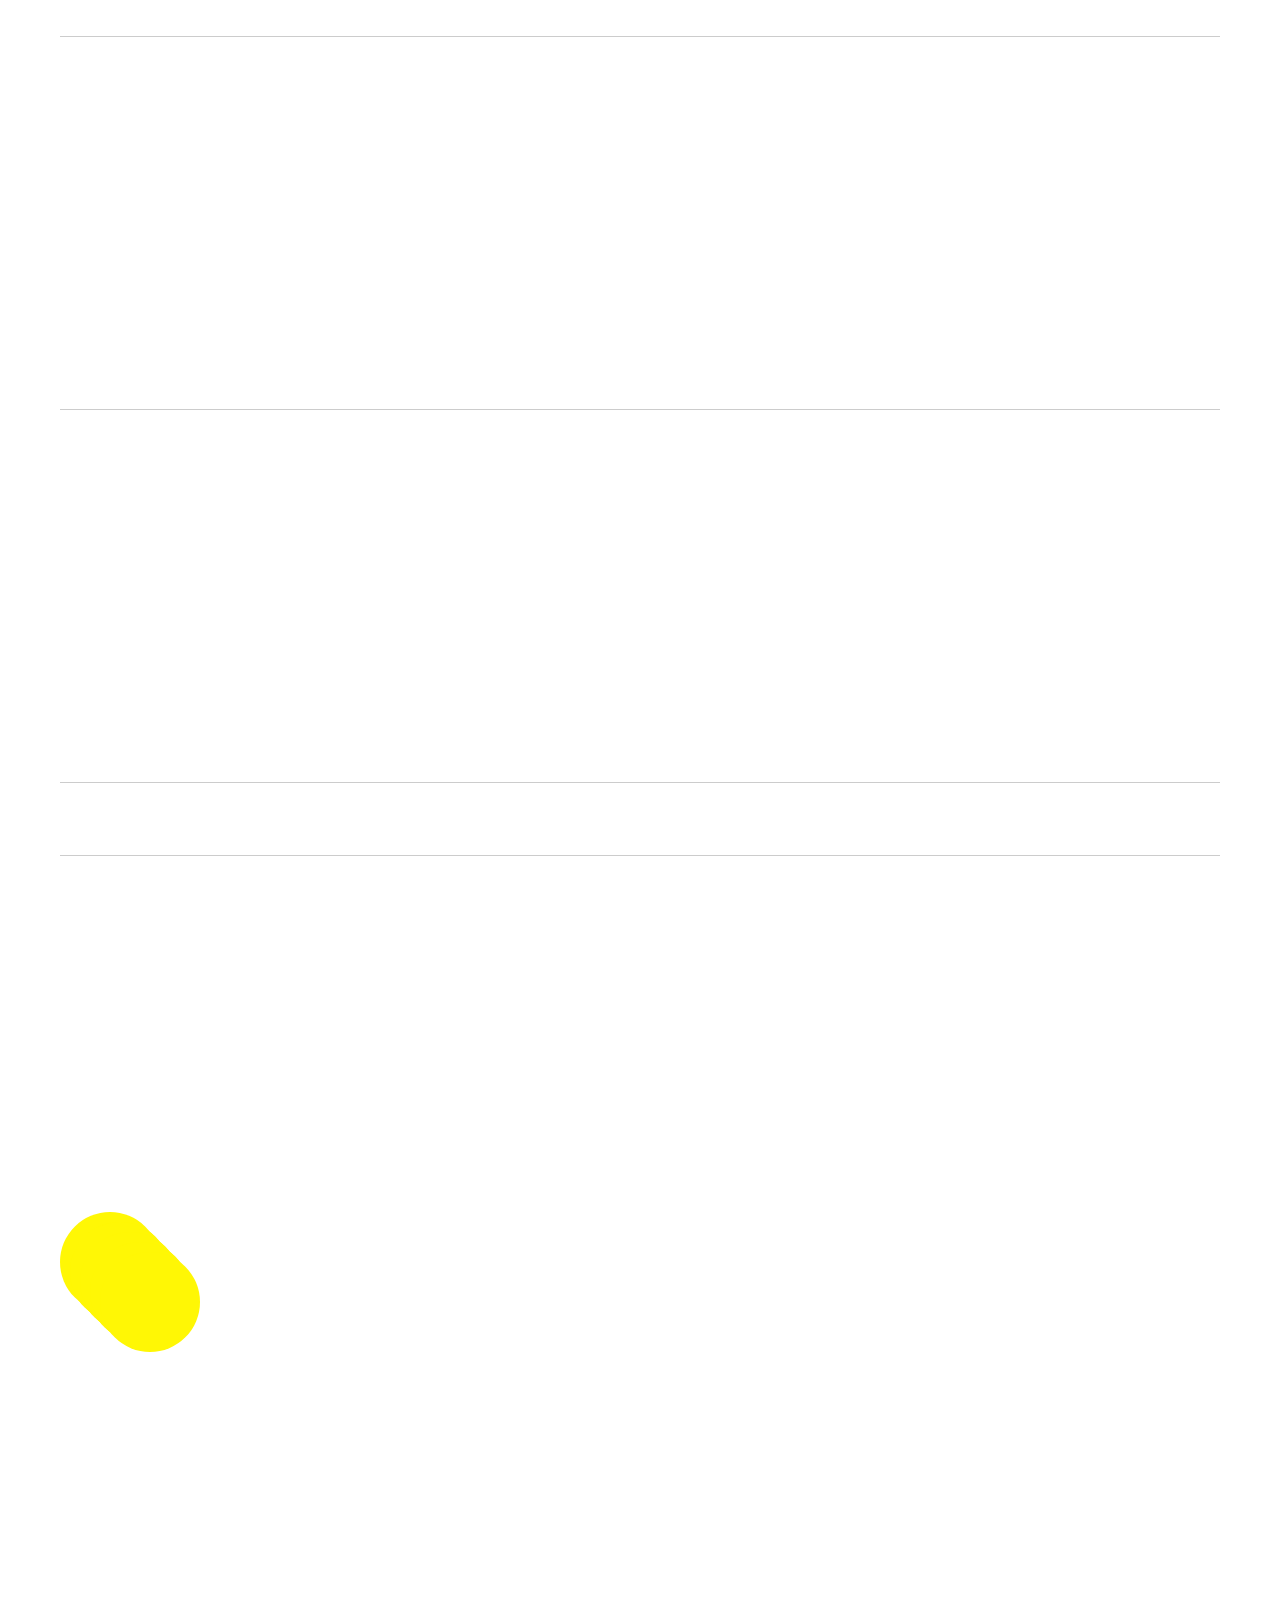
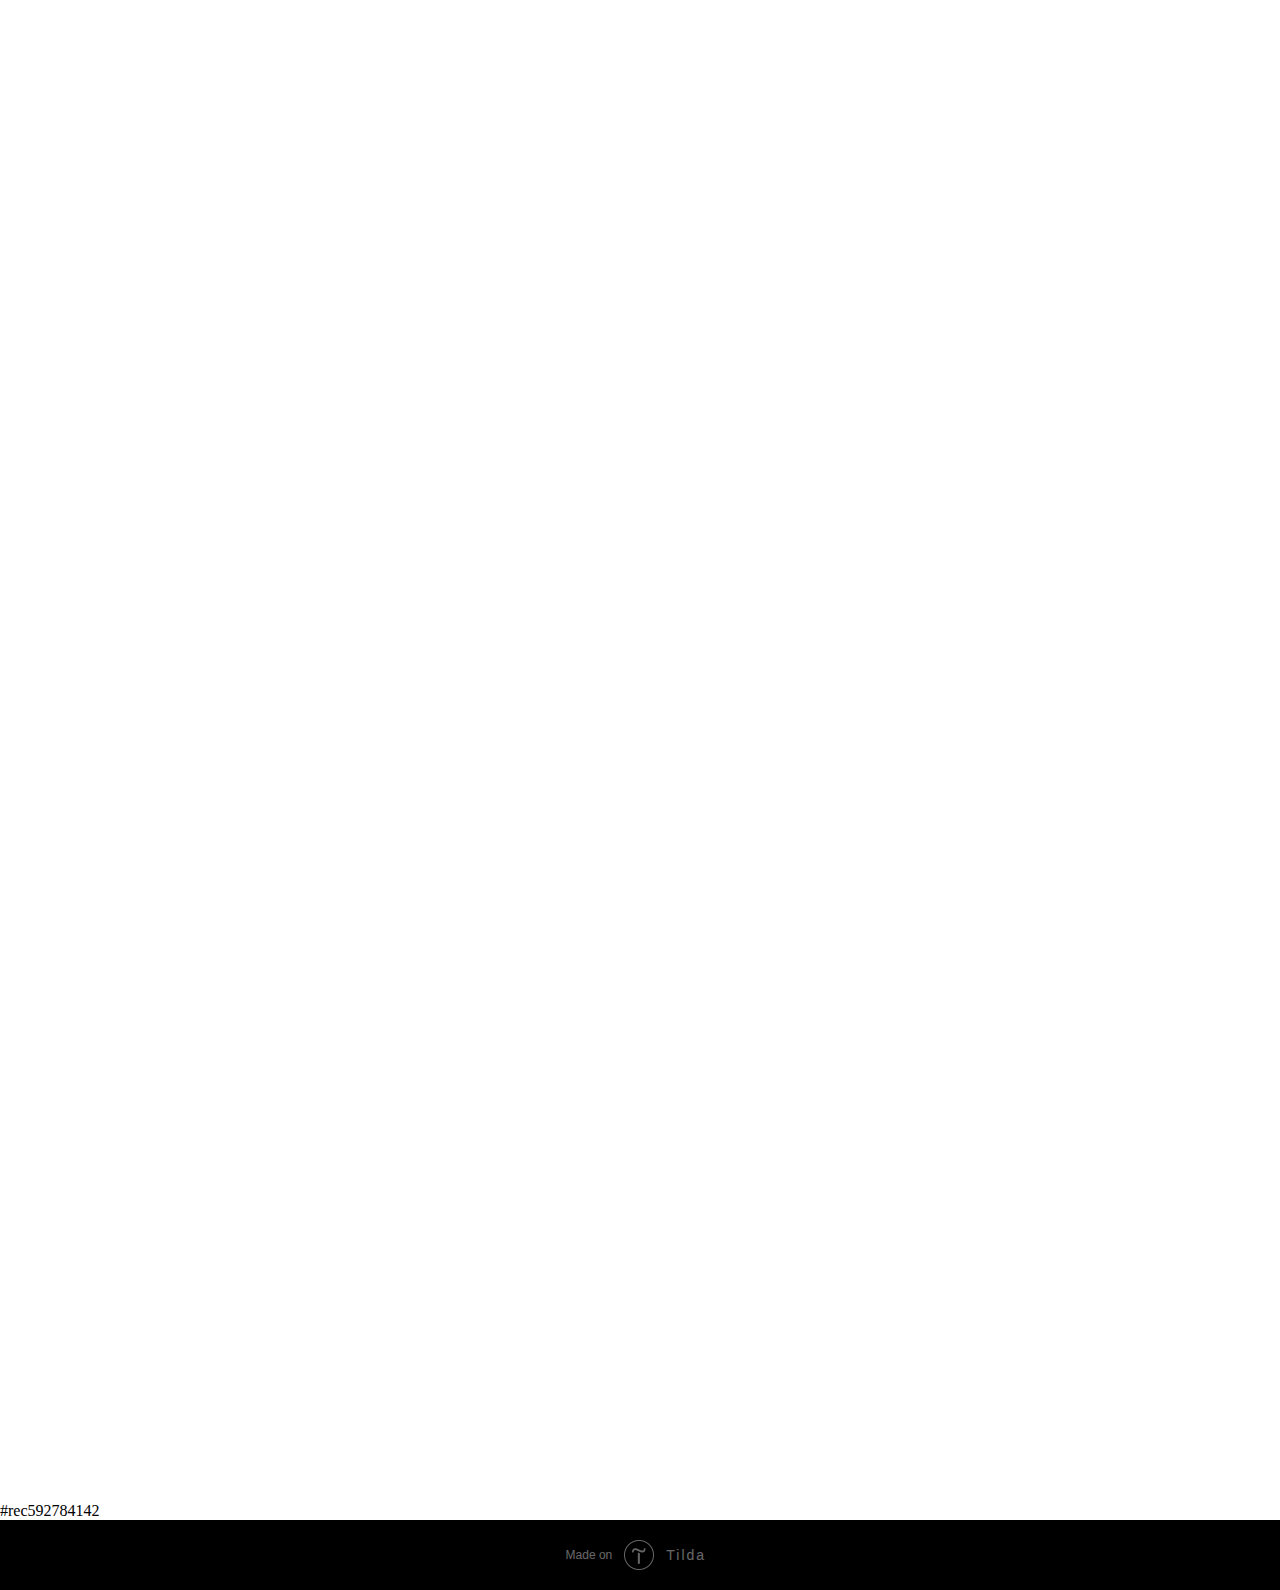
<file: dilyaram-1.html>
﻿<!DOCTYPE html><html><head><meta charset="utf-8"><meta http-equiv="Content-Type" content="text/html; charset=utf-8"><meta name="viewport" content="width=device-width, initial-scale=1.0"> <!--metatextblock--><title>Дилярам. Қыз ұзату.</title><meta name="description" content="Шақыру билеті. Пригласительное."> <meta property="og:url" content="http://invi-studio.kz/dilyaram"><meta property="og:title" content="Дилярам. Қыз ұзату."><meta property="og:description" content="Шақыру билеті. Пригласительное."><meta property="og:type" content="website"><meta property="og:image" content="https://static.tildacdn.pro/tild3961-6464-4432-b030-343838316131/IMG_5351.JPG"><link rel="canonical" href="dilyaram-1.html"><!--/metatextblock--><meta name="format-detection" content="telephone=no"><meta http-equiv="x-dns-prefetch-control" content="on"><link rel="dns-prefetch" href="https://ws.tildacdn.com"><link rel="dns-prefetch" href="https://static.tildacdn.pro"><link rel="shortcut icon" href="img/tildafavicon-4.ico" type="image/x-icon"><!-- Assets --><script src="js/tilda-fallback-1.0.min-4.js" async="" charset="utf-8"></script><link rel="stylesheet" href="css/tilda-grid-3.0.min-4.css" type="text/css" media="all" onerror="this.loaderr='y';"><link rel="stylesheet" href="tilda-blocks-page37147127.min-1.css?t=1713190556" type="text/css" media="all" onerror="this.loaderr='y';"><link rel="stylesheet" href="css/tilda-animation-2.0.min-4.css" type="text/css" media="all" onerror="this.loaderr='y';"><link rel="stylesheet" href="css/tilda-cover-1.0.min-4.css" type="text/css" media="all" onerror="this.loaderr='y';"><link rel="stylesheet" href="css/tilda-forms-1.0.min-4.css" type="text/css" media="all" onerror="this.loaderr='y';"><link rel="stylesheet" href="css/highlight.min-4.css" type="text/css" media="all" onerror="this.loaderr='y';"><script nomodule="" src="js/tilda-polyfill-1.0.min-4.js" charset="utf-8"></script><script type="text/javascript">function t_onReady(func) {
if (document.readyState != 'loading') {
func();
} else {
document.addEventListener('DOMContentLoaded', func);
}
}
function t_onFuncLoad(funcName, okFunc, time) {
if (typeof window[funcName] === 'function') {
okFunc();
} else {
setTimeout(function() {
t_onFuncLoad(funcName, okFunc, time);
},(time || 100));
}
}
window.tildaApiServiceRootDomain = "tildacdn.kz";
function t_throttle(fn, threshhold, scope) {return function () {fn.apply(scope || this, arguments);};}function t396_initialScale(t){t=document.getElementById("rec"+t);if(t){t=t.querySelector(".t396__artboard");if(t){var e,r=document.documentElement.clientWidth,a=[];if(l=t.getAttribute("data-artboard-screens"))for(var l=l.split(","),i=0;i<l.length;i++)a[i]=parseInt(l[i],10);else a=[320,480,640,960,1200];for(i=0;i<a.length;i++){var o=a[i];o<=r&&(e=o)}var n="edit"===window.allrecords.getAttribute("data-tilda-mode"),d="center"===t396_getFieldValue(t,"valign",e,a),u="grid"===t396_getFieldValue(t,"upscale",e,a),c=t396_getFieldValue(t,"height_vh",e,a),g=t396_getFieldValue(t,"height",e,a),s=!!window.opr&&!!window.opr.addons||!!window.opera||-1!==navigator.userAgent.indexOf(" OPR/");if(!n&&d&&!u&&!c&&g&&!s){for(var _=parseFloat((r/e).toFixed(3)),f=[t,t.querySelector(".t396__carrier"),t.querySelector(".t396__filter")],i=0;i<f.length;i++)f[i].style.height=Math.floor(parseInt(g,10)*_)+"px";t396_scaleInitial__getElementsToScale(t).forEach(function(t){t.style.zoom=_})}}}}function t396_scaleInitial__getElementsToScale(t){t=Array.prototype.slice.call(t.querySelectorAll(".t396__elem"));if(!t.length)return[];var e=[];return(t=t.filter(function(t){t=t.closest('.t396__group[data-group-type-value="physical"]');return!t||(-1===e.indexOf(t)&&e.push(t),!1)})).concat(e)}function t396_getFieldValue(t,e,r,a){var l=a[a.length-1],i=r===l?t.getAttribute("data-artboard-"+e):t.getAttribute("data-artboard-"+e+"-res-"+r);if(!i)for(var o=0;o<a.length;o++){var n=a[o];if(!(n<=r)&&(i=n===l?t.getAttribute("data-artboard-"+e):t.getAttribute("data-artboard-"+e+"-res-"+n)))break}return i}</script><script src="js/jquery-1.10.2.min-4.js" charset="utf-8" onerror="this.loaderr='y';"></script> <script src="js/tilda-scripts-3.0.min-4.js" charset="utf-8" defer="" onerror="this.loaderr='y';"></script><script src="tilda-blocks-page37147127.min-1.js?t=1713190556" charset="utf-8" async="" onerror="this.loaderr='y';"></script><script src="js/tilda-lazyload-1.0.min-4.js" charset="utf-8" async="" onerror="this.loaderr='y';"></script><script src="js/tilda-animation-2.0.min-4.js" charset="utf-8" async="" onerror="this.loaderr='y';"></script><script src="js/tilda-zero-1.1.min-4.js" charset="utf-8" async="" onerror="this.loaderr='y';"></script><script src="js/tilda-map-1.0.min-4.js" charset="utf-8" async="" onerror="this.loaderr='y';"></script><script src="js/tilda-forms-1.0.min-4.js" charset="utf-8" async="" onerror="this.loaderr='y';"></script><script src="js/tilda-cover-1.0.min-4.js" charset="utf-8" async="" onerror="this.loaderr='y';"></script><script src="js/highlight.min-4.js" charset="utf-8" onerror="this.loaderr='y';"></script><script src="js/tilda-animation-ext-1.0.min-4.js" charset="utf-8" async="" onerror="this.loaderr='y';"></script><script src="js/tilda-animation-sbs-1.0.min-4.js" charset="utf-8" async="" onerror="this.loaderr='y';"></script><script src="js/tilda-zero-scale-1.0.min-4.js" charset="utf-8" async="" onerror="this.loaderr='y';"></script><script src="js/tilda-zero-fixed-1.0.min.js" charset="utf-8" async="" onerror="this.loaderr='y';"></script><script src="js/tilda-events-1.0.min-4.js" charset="utf-8" async="" onerror="this.loaderr='y';"></script><script type="text/javascript">window.dataLayer = window.dataLayer || [];</script><script type="text/javascript">(function () {
if((/bot|google|yandex|baidu|bing|msn|duckduckbot|teoma|slurp|crawler|spider|robot|crawling|facebook/i.test(navigator.userAgent))===false && typeof(sessionStorage)!='undefined' && sessionStorage.getItem('visited')!=='y' && document.visibilityState){
var style=document.createElement('style');
style.type='text/css';
style.innerHTML='@media screen and (min-width: 980px) {.t-records {opacity: 0;}.t-records_animated {-webkit-transition: opacity ease-in-out .2s;-moz-transition: opacity ease-in-out .2s;-o-transition: opacity ease-in-out .2s;transition: opacity ease-in-out .2s;}.t-records.t-records_visible {opacity: 1;}}';
document.getElementsByTagName('head')[0].appendChild(style);
function t_setvisRecs(){
var alr=document.querySelectorAll('.t-records');
Array.prototype.forEach.call(alr, function(el) {
el.classList.add("t-records_animated");
});
setTimeout(function () {
Array.prototype.forEach.call(alr, function(el) {
el.classList.add("t-records_visible");
});
sessionStorage.setItem("visited", "y");
}, 400);
} 
document.addEventListener('DOMContentLoaded', t_setvisRecs);
}
})();</script></head><body class="t-body" style="margin:0;"><!--allrecords--><div id="allrecords" class="t-records" data-hook="blocks-collection-content-node" data-tilda-project-id="6489859" data-tilda-page-id="37147127" data-tilda-page-alias="dilyaram" data-tilda-formskey="1b3bdc713169f337e940c7e936489859" data-tilda-lazy="yes" data-tilda-root-zone="pro" data-tilda-ts="y"><div id="rec600153705" class="r t-rec t-rec_pb_0 t-screenmax-480px" style="padding-bottom:0px; " data-animationappear="off" data-record-type="396" data-screen-max="480px"><!-- T396 --><style>#rec600153705 .t396__artboard {height: 630px;}#rec600153705 .t396__filter {height: 630px; }#rec600153705 .t396__carrier{height: 630px;background-position: center center;background-attachment: scroll;background-size: cover;background-repeat: no-repeat;}@media screen and (max-width: 1199px) {#rec600153705 .t396__artboard,#rec600153705 .t396__filter,#rec600153705 .t396__carrier {}#rec600153705 .t396__filter {}#rec600153705 .t396__carrier {background-attachment: scroll;}}@media screen and (max-width: 959px) {#rec600153705 .t396__artboard,#rec600153705 .t396__filter,#rec600153705 .t396__carrier {}#rec600153705 .t396__filter {}#rec600153705 .t396__carrier {background-attachment: scroll;}}@media screen and (max-width: 639px) {#rec600153705 .t396__artboard,#rec600153705 .t396__filter,#rec600153705 .t396__carrier {}#rec600153705 .t396__filter {}#rec600153705 .t396__carrier {background-attachment: scroll;}}@media screen and (max-width: 479px) {#rec600153705 .t396__artboard,#rec600153705 .t396__filter,#rec600153705 .t396__carrier {height: 650px;}#rec600153705 .t396__filter {}#rec600153705 .t396__carrier {background-image: unset;background-attachment: scroll;}} #rec600153705 .tn-elem[data-elem-id="1679255760802"] { color: #000000; text-align: center; z-index: 8; top: 168px;left: calc(50% - 600px + 299px);width: 602px;}#rec600153705 .tn-elem[data-elem-id="1679255760802"] .tn-atom { color: #000000; font-size: 71px; font-family: 'Romulc',Arial,sans-serif; line-height: 1.55; font-weight: 400; background-position: center center;border-color: transparent ;border-style: solid ; }@media screen and (max-width: 1199px) {}@media screen and (max-width: 959px) {}@media screen and (max-width: 639px) {}@media screen and (max-width: 479px) {#rec600153705 .tn-elem[data-elem-id="1679255760802"] {top: 219px;left: calc(50% - 160px + -192px);}#rec600153705 .tn-elem[data-elem-id="1679255760802"] { color: #333333; }#rec600153705 .tn-elem[data-elem-id="1679255760802"] .tn-atom { color: #333333; font-size: 65px; }} #rec600153705 .tn-elem[data-elem-id="1682199661544"] { color: #000000; text-align: center; z-index: 9; top: 100pxpx;left: calc(50% - 600px + 300pxpx);width: 602px;}#rec600153705 .tn-elem[data-elem-id="1682199661544"] .tn-atom { color: #000000; font-size: 71px; font-family: 'Romulc',Arial,sans-serif; line-height: 1.55; font-weight: 500; background-position: center center;border-color: transparent ;border-style: solid ; }@media screen and (max-width: 1199px) {}@media screen and (max-width: 959px) {}@media screen and (max-width: 639px) {#rec600153705 .tn-elem[data-elem-id="1682199661544"] {top: 110px;left: calc(50% - 240px + -160px);}}@media screen and (max-width: 479px) {#rec600153705 .tn-elem[data-elem-id="1682199661544"] {top: 420px;left: calc(50% - 160px + 45px);width: 360px;}#rec600153705 .tn-elem[data-elem-id="1682199661544"] { color: #ffffff; }#rec600153705 .tn-elem[data-elem-id="1682199661544"] .tn-atom { color: #ffffff; font-size: 77px; }} #rec600153705 .tn-elem[data-elem-id="1684101793931"] { color: #000000; text-align: center; z-index: 10; top: 235px;left: calc(50% - 600px + 310pxpx);width: 602px;}#rec600153705 .tn-elem[data-elem-id="1684101793931"] .tn-atom { color: #000000; font-size: 71px; font-family: 'Romulc',Arial,sans-serif; line-height: 1.55; font-weight: 500; background-position: center center;border-color: transparent ;border-style: solid ; }@media screen and (max-width: 1199px) {}@media screen and (max-width: 959px) {}@media screen and (max-width: 639px) {#rec600153705 .tn-elem[data-elem-id="1684101793931"] {top: 229px;left: calc(50% - 240px + -122px);}}@media screen and (max-width: 479px) {#rec600153705 .tn-elem[data-elem-id="1684101793931"] {top: 512px;left: calc(50% - 160px + 45px);width: 360px;}#rec600153705 .tn-elem[data-elem-id="1684101793931"] { color: #ffffff; }#rec600153705 .tn-elem[data-elem-id="1684101793931"] .tn-atom { color: #ffffff; font-size: 63px; }} #rec600153705 .tn-elem[data-elem-id="1684104176300"] { color: #000000; text-align: center; z-index: 11; top: 245pxpx;left: calc(50% - 600px + 320pxpx);width: 602px;}#rec600153705 .tn-elem[data-elem-id="1684104176300"] .tn-atom { color: #000000; font-size: 71px; font-family: 'Romulc',Arial,sans-serif; line-height: 1.55; font-weight: 500; background-position: center center;border-color: transparent ;border-style: solid ; }@media screen and (max-width: 1199px) {}@media screen and (max-width: 959px) {}@media screen and (max-width: 639px) {#rec600153705 .tn-elem[data-elem-id="1684104176300"] {top: 14px;left: calc(50% - 240px + -122px);}}@media screen and (max-width: 479px) {#rec600153705 .tn-elem[data-elem-id="1684104176300"] {top: 585px;left: calc(50% - 160px + 45px);width: 360px;}#rec600153705 .tn-elem[data-elem-id="1684104176300"] { color: #ffffff; }#rec600153705 .tn-elem[data-elem-id="1684104176300"] .tn-atom { color: #ffffff; font-size: 42px; }} #rec600153705 .tn-elem[data-elem-id="1684686653410"] { z-index: 1; top: 20px;left: calc(50% - 600px + 20px);width: 200px;}#rec600153705 .tn-elem[data-elem-id="1684686653410"] .tn-atom { background-position: center center;border-color: transparent ;border-style: solid ; }@media screen and (max-width: 1199px) {}@media screen and (max-width: 959px) {}@media screen and (max-width: 639px) {#rec600153705 .tn-elem[data-elem-id="1684686653410"] {top: 0px;left: calc(50% - 240px + -13px);width: 507px;}}@media screen and (max-width: 479px) {#rec600153705 .tn-elem[data-elem-id="1684686653410"] {top: 0px;left: calc(50% - 160px + -150px);width: 560px;}}</style><div class='t396'><div class="t396__artboard" data-artboard-recid="600153705" data-artboard-screens="320,480,640,960,1200" data-artboard-height="630" data-artboard-valign="center" data-artboard-upscale="grid" data-artboard-height-res-320="650"><div class="t396__carrier" data-artboard-recid="600153705"></div><div class="t396__filter" data-artboard-recid="600153705"></div><div class='t396__elem tn-elem tn-elem__6001537051679255760802 t-animate' data-elem-id='1679255760802' data-elem-type='text' data-field-top-value="168" data-field-left-value="299" data-field-width-value="602" data-field-axisy-value="top" data-field-axisx-value="left" data-field-container-value="grid" data-field-topunits-value="px" data-field-leftunits-value="px" data-field-heightunits-value="" data-field-widthunits-value="px" data-animate-style="zoomin" data-animate-duration="10" data-animate-scale="0.9" data-animate-mobile="y" data-field-top-res-320-value="219" data-field-left-res-320-value="-192"><div class='tn-atom' field='tn_text_1679255760802'></div> </div><div class='t396__elem tn-elem tn-elem__6001537051682199661544 t-animate' data-elem-id='1682199661544' data-elem-type='text' data-field-top-value="100px" data-field-left-value="300px" data-field-width-value="602" data-field-axisy-value="top" data-field-axisx-value="left" data-field-container-value="grid" data-field-topunits-value="px" data-field-leftunits-value="px" data-field-heightunits-value="" data-field-widthunits-value="px" data-animate-style="zoomin" data-animate-duration="10" data-animate-scale="0.9" data-animate-mobile="y" data-field-top-res-320-value="420" data-field-left-res-320-value="45" data-field-width-res-320-value="360" data-field-top-res-480-value="110" data-field-left-res-480-value="-160"><div class='tn-atom' field='tn_text_1682199661544'>Дилярам</div> </div><div class='t396__elem tn-elem tn-elem__6001537051684101793931 t-animate' data-elem-id='1684101793931' data-elem-type='text' data-field-top-value="235" data-field-left-value="310px" data-field-width-value="602" data-field-axisy-value="top" data-field-axisx-value="left" data-field-container-value="grid" data-field-topunits-value="px" data-field-leftunits-value="px" data-field-heightunits-value="" data-field-widthunits-value="px" data-animate-style="zoomin" data-animate-duration="10" data-animate-scale="0.9" data-animate-mobile="y" data-field-top-res-320-value="512" data-field-left-res-320-value="45" data-field-width-res-320-value="360" data-field-top-res-480-value="229" data-field-left-res-480-value="-122"><div class='tn-atom' field='tn_text_1684101793931'>Qyz Uzatu</div> </div><div class='t396__elem tn-elem tn-elem__6001537051684104176300 t-animate' data-elem-id='1684104176300' data-elem-type='text' data-field-top-value="245px" data-field-left-value="320px" data-field-width-value="602" data-field-axisy-value="top" data-field-axisx-value="left" data-field-container-value="grid" data-field-topunits-value="px" data-field-leftunits-value="px" data-field-heightunits-value="" data-field-widthunits-value="px" data-animate-style="zoomin" data-animate-duration="10" data-animate-scale="0.9" data-animate-mobile="y" data-field-top-res-320-value="585" data-field-left-res-320-value="45" data-field-width-res-320-value="360" data-field-top-res-480-value="14" data-field-left-res-480-value="-122"><div class='tn-atom' field='tn_text_1684104176300'>03.07.2023</div> </div><div class='t396__elem tn-elem tn-elem__6001537051684686653410' data-elem-id='1684686653410' data-elem-type='image' data-field-top-value="20" data-field-left-value="20" data-field-width-value="200" data-field-axisy-value="top" data-field-axisx-value="left" data-field-container-value="grid" data-field-topunits-value="px" data-field-leftunits-value="px" data-field-heightunits-value="" data-field-widthunits-value="px" data-field-filewidth-value="1358" data-field-fileheight-value="1600" data-field-top-res-320-value="0" data-field-left-res-320-value="-150" data-field-width-res-320-value="560" data-field-top-res-480-value="0" data-field-left-res-480-value="-13" data-field-width-res-480-value="507"><div class='tn-atom'><img class='tn-atom__img t-img' data-original='https://static.tildacdn.pro/tild6531-3139-4631-a132-303631643961/_WhatsApp_2023-05-22.jpg' alt='' imgfield='tn_img_1684686653410'></div></div></div> </div> <script>t_onReady(function () {
t_onFuncLoad('t396_init', function () {
t396_init('600153705');
});
});</script><!-- /T396 --></div><div id="rec600153707" class="r t-rec t-rec_pt_0 t-screenmax-640px" style="padding-top:0px; " data-record-type="396" data-screen-max="640px"><!-- T396 --><style>#rec600153707 .t396__artboard {height: 410px;}#rec600153707 .t396__filter {height: 410px; }#rec600153707 .t396__carrier{height: 410px;background-position: center center;background-attachment: scroll;background-size: cover;background-repeat: no-repeat;}@media screen and (max-width: 1199px) {#rec600153707 .t396__artboard,#rec600153707 .t396__filter,#rec600153707 .t396__carrier {height: 624px;}#rec600153707 .t396__filter {}#rec600153707 .t396__carrier {background-attachment: scroll;}}@media screen and (max-width: 959px) {#rec600153707 .t396__artboard,#rec600153707 .t396__filter,#rec600153707 .t396__carrier {height: 614px;}#rec600153707 .t396__filter {}#rec600153707 .t396__carrier {background-attachment: scroll;}}@media screen and (max-width: 639px) {#rec600153707 .t396__artboard,#rec600153707 .t396__filter,#rec600153707 .t396__carrier {height: 540px;}#rec600153707 .t396__filter {}#rec600153707 .t396__carrier {background-attachment: scroll;}}@media screen and (max-width: 479px) {#rec600153707 .t396__artboard,#rec600153707 .t396__filter,#rec600153707 .t396__carrier {height: 1005px;}#rec600153707 .t396__filter {}#rec600153707 .t396__carrier {background-image: unset;background-attachment: scroll;}} #rec600153707 .tn-elem[data-elem-id="1684397934639"] { color: #000000; z-index: 6; top: 35pxpx;left: calc(50% - 600px + 480pxpx);width: 524px;}#rec600153707 .tn-elem[data-elem-id="1684397934639"] .tn-atom { color: #000000; font-size: 49px; font-family: 'Romulc',Arial,sans-serif; line-height: 1.55; font-weight: 400; background-position: center center;border-color: transparent ;border-style: solid ; }@media screen and (max-width: 1199px) {#rec600153707 .tn-elem[data-elem-id="1684397934639"] {top: 116pxpx;left: calc(50% - 480px + 820pxpx);width: 140px;}#rec600153707 .tn-elem[data-elem-id="1684397934639"] .tn-atom { font-size: 14px; line-height: 1.5; }}@media screen and (max-width: 959px) {#rec600153707 .tn-elem[data-elem-id="1684397934639"] {top: 515pxpx;left: calc(50% - 320px + 30pxpx);width: 230px;}#rec600153707 .tn-elem[data-elem-id="1684397934639"] .tn-atom { line-height: 1.8; }}@media screen and (max-width: 639px) {#rec600153707 .tn-elem[data-elem-id="1684397934639"] {top: 422pxpx;left: calc(50% - 240px + 20pxpx);width: 460px;}#rec600153707 .tn-elem[data-elem-id="1684397934639"] .tn-atom { font-size: 12px; }}@media screen and (max-width: 479px) {#rec600153707 .tn-elem[data-elem-id="1684397934639"] {top: 36px;left: calc(50% - 160px + -65px);width: 450px;}#rec600153707 .tn-elem[data-elem-id="1684397934639"] {text-align: center;}#rec600153707 .tn-elem[data-elem-id="1684397934639"] .tn-atom { font-size: 37px; }} #rec600153707 .tn-elem[data-elem-id="1684397934647"] { color: #000000; text-align: center; z-index: 7; top: 207pxpx;left: calc(50% - 600px + 242pxpx);width: 728px;}#rec600153707 .tn-elem[data-elem-id="1684397934647"] .tn-atom { color: #000000; font-size: 20px; font-family: 'Romulc',Arial,sans-serif; line-height: 1.55; font-weight: 600; background-position: center center;border-color: transparent ;border-style: solid ; }@media screen and (max-width: 1199px) {}@media screen and (max-width: 959px) {}@media screen and (max-width: 639px) {}@media screen and (max-width: 479px) {#rec600153707 .tn-elem[data-elem-id="1684397934647"] {top: 224px;left: calc(50% - 160px + -15px);width: 351px;}#rec600153707 .tn-elem[data-elem-id="1684397934647"] {text-align: center;}#rec600153707 .tn-elem[data-elem-id="1684397934647"] .tn-atom { font-size: 18px; }} #rec600153707 .tn-elem[data-elem-id="1685877853512"] { color: #000000; text-align: center; z-index: 8; top: 30pxpx;left: calc(50% - 600px + 360pxpx);width: 524px;}#rec600153707 .tn-elem[data-elem-id="1685877853512"] .tn-atom { color: #000000; font-size: 49px; font-family: 'Romulc',Arial,sans-serif; line-height: 1.55; font-weight: 500; background-position: center center;border-color: transparent ;border-style: solid ; }@media screen and (max-width: 1199px) {#rec600153707 .tn-elem[data-elem-id="1685877853512"] {top: 116pxpx;left: calc(50% - 480px + 820pxpx);width: 140px;}#rec600153707 .tn-elem[data-elem-id="1685877853512"] .tn-atom { font-size: 14px; line-height: 1.5; }}@media screen and (max-width: 959px) {#rec600153707 .tn-elem[data-elem-id="1685877853512"] {top: 515pxpx;left: calc(50% - 320px + 30pxpx);width: 230px;}#rec600153707 .tn-elem[data-elem-id="1685877853512"] .tn-atom { line-height: 1.8; }}@media screen and (max-width: 639px) {#rec600153707 .tn-elem[data-elem-id="1685877853512"] {top: 422pxpx;left: calc(50% - 240px + 20pxpx);width: 460px;}#rec600153707 .tn-elem[data-elem-id="1685877853512"] .tn-atom { font-size: 12px; }}@media screen and (max-width: 479px) {#rec600153707 .tn-elem[data-elem-id="1685877853512"] {top: 474px;left: calc(50% - 160px + -25px);width: 376px;}#rec600153707 .tn-elem[data-elem-id="1685877853512"] {text-align: center;}#rec600153707 .tn-elem[data-elem-id="1685877853512"] .tn-atom { font-size: 37px; }} #rec600153707 .tn-elem[data-elem-id="1685877853519"] { color: #000000; text-align: center; z-index: 9; top: 165pxpx;left: calc(50% - 600px + 240pxpx);width: 775px;}#rec600153707 .tn-elem[data-elem-id="1685877853519"] .tn-atom { color: #000000; font-size: 20px; font-family: 'Romulc',Arial,sans-serif; line-height: 1.55; font-weight: 600; background-position: center center;border-color: transparent ;border-style: solid ; }@media screen and (max-width: 1199px) {}@media screen and (max-width: 959px) {}@media screen and (max-width: 639px) {}@media screen and (max-width: 479px) {#rec600153707 .tn-elem[data-elem-id="1685877853519"] {top: 604px;left: calc(50% - 160px + -8px);width: 339px;}#rec600153707 .tn-elem[data-elem-id="1685877853519"] { color: #4a4a4a; text-align: center;}#rec600153707 .tn-elem[data-elem-id="1685877853519"] .tn-atom { color: #4a4a4a; font-size: 18px; }}</style><div class='t396'><div class="t396__artboard" data-artboard-recid="600153707" data-artboard-screens="320,480,640,960,1200" data-artboard-height="410" data-artboard-valign="center" data-artboard-upscale="grid" data-artboard-height-res-320="1005" data-artboard-height-res-480="540" data-artboard-height-res-640="614" data-artboard-height-res-960="624"><div class="t396__carrier" data-artboard-recid="600153707"></div><div class="t396__filter" data-artboard-recid="600153707"></div><div class='t396__elem tn-elem tn-elem__6001537071684397934639 t-animate' data-elem-id='1684397934639' data-elem-type='text' data-field-top-value="35px" data-field-left-value="480px" data-field-width-value="524" data-field-axisy-value="top" data-field-axisx-value="left" data-field-container-value="grid" data-field-topunits-value="px" data-field-leftunits-value="px" data-field-heightunits-value="" data-field-widthunits-value="px" data-animate-style="zoomin" data-animate-duration="10" data-animate-scale="0.9" data-animate-mobile="y" data-field-top-res-320-value="36" data-field-left-res-320-value="-65" data-field-width-res-320-value="450" data-animate-fix-res-320="0.5" data-field-top-res-480-value="422px" data-field-left-res-480-value="20px" data-field-width-res-480-value="460" data-field-top-res-640-value="515px" data-field-left-res-640-value="30px" data-field-width-res-640-value="230" data-field-top-res-960-value="116px" data-field-left-res-960-value="820px" data-field-width-res-960-value="140"><div class='tn-atom' field='tn_text_1684397934639'>Құрметті ағайын-туыс,<br>бауылар, құда-жекжат, дос-жаран!</div> </div><div class='t396__elem tn-elem tn-elem__6001537071684397934647 t-animate' data-elem-id='1684397934647' data-elem-type='text' data-field-top-value="207px" data-field-left-value="242px" data-field-width-value="728" data-field-axisy-value="top" data-field-axisx-value="left" data-field-container-value="grid" data-field-topunits-value="px" data-field-leftunits-value="px" data-field-heightunits-value="" data-field-widthunits-value="px" data-animate-style="zoomin" data-animate-duration="10" data-animate-scale="0.9" data-animate-mobile="y" data-field-top-res-320-value="224" data-field-left-res-320-value="-15" data-field-width-res-320-value="351" data-animate-fix-res-320="0.5"><div class='tn-atom' field='tn_text_1684397934647'>Сіз(дер)ді аяулы қызымыз<br>Дилярамды<br>ата-ананың аялы алақанынан<br>ақ босағасына шығарып салуға арналған<br>ақ дастарханымыздың<br>қадірлі қонағы болуға шақырамыз!</div> </div><div class='t396__elem tn-elem tn-elem__6001537071685877853512 t-animate' data-elem-id='1685877853512' data-elem-type='text' data-field-top-value="30px" data-field-left-value="360px" data-field-width-value="524" data-field-axisy-value="top" data-field-axisx-value="left" data-field-container-value="grid" data-field-topunits-value="px" data-field-leftunits-value="px" data-field-heightunits-value="" data-field-widthunits-value="px" data-animate-style="zoomin" data-animate-duration="10" data-animate-scale="0.9" data-animate-mobile="y" data-field-top-res-320-value="474" data-field-left-res-320-value="-25" data-field-width-res-320-value="376" data-animate-fix-res-320="0.5" data-field-top-res-480-value="422px" data-field-left-res-480-value="20px" data-field-width-res-480-value="460" data-field-top-res-640-value="515px" data-field-left-res-640-value="30px" data-field-width-res-640-value="230" data-field-top-res-960-value="116px" data-field-left-res-960-value="820px" data-field-width-res-960-value="140"><div class='tn-atom' field='tn_text_1685877853512'>Дорогие родные и друзья!</div> </div><div class='t396__elem tn-elem tn-elem__6001537071685877853519 t-animate' data-elem-id='1685877853519' data-elem-type='text' data-field-top-value="165px" data-field-left-value="240px" data-field-width-value="775" data-field-axisy-value="top" data-field-axisx-value="left" data-field-container-value="grid" data-field-topunits-value="px" data-field-leftunits-value="px" data-field-heightunits-value="" data-field-widthunits-value="px" data-animate-style="zoomin" data-animate-duration="10" data-animate-scale="0.9" data-animate-mobile="y" data-field-top-res-320-value="604" data-field-left-res-320-value="-8" data-field-width-res-320-value="339" data-animate-fix-res-320="0.5"><div class='tn-atom' field='tn_text_1685877853519'>Приглашаем Вас на <br>«Кыз Узату» Дилярам. <br><br>С нетерпением ждем счастливой вcтречи.<br>Ваших добрых и искренних<br>улыбок и веселого настроения.<br><br>Надеемся, вы придете и разделите с нами наш праздник в самый памятный для нас день.<br><br><br></div> </div></div> </div> <script>t_onReady(function () {
t_onFuncLoad('t396_init', function () {
t396_init('600153707');
});
});</script><!-- /T396 --></div><div id="rec600153709" class="r t-rec" style=" " data-record-type="126"><!-- T118 --><div class="t118"><div class="t-container"><div class="t-col t-col_12 "><hr class="t118__line" style="background-color:#000000;opacity:0.2;"></div></div></div></div><div id="rec600153710" class="r t-rec t-rec_pb_0" style="padding-bottom:0px; " data-record-type="396"><!-- T396 --><style>#rec600153710 .t396__artboard {height: 300px;}#rec600153710 .t396__filter {height: 300px; }#rec600153710 .t396__carrier{height: 300px;background-position: center center;background-attachment: scroll;background-size: cover;background-repeat: no-repeat;}@media screen and (max-width: 1199px) {#rec600153710 .t396__artboard,#rec600153710 .t396__filter,#rec600153710 .t396__carrier {height: 624px;}#rec600153710 .t396__filter {}#rec600153710 .t396__carrier {background-attachment: scroll;}}@media screen and (max-width: 959px) {#rec600153710 .t396__artboard,#rec600153710 .t396__filter,#rec600153710 .t396__carrier {height: 614px;}#rec600153710 .t396__filter {}#rec600153710 .t396__carrier {background-attachment: scroll;}}@media screen and (max-width: 639px) {#rec600153710 .t396__artboard,#rec600153710 .t396__filter,#rec600153710 .t396__carrier {height: 540px;}#rec600153710 .t396__filter {}#rec600153710 .t396__carrier {background-attachment: scroll;}}@media screen and (max-width: 479px) {#rec600153710 .t396__artboard,#rec600153710 .t396__filter,#rec600153710 .t396__carrier {height: 715px;}#rec600153710 .t396__filter {}#rec600153710 .t396__carrier {background-image: unset;background-attachment: scroll;}} #rec600153710 .tn-elem[data-elem-id="1684397989518"] { color: #000000; text-align: center; z-index: 11; top: 120pxpx;left: calc(50% - 600px + 277pxpx);width: 667px;}#rec600153710 .tn-elem[data-elem-id="1684397989518"] .tn-atom { color: #000000; font-size: 70px; font-family: 'Champion',Arial,sans-serif; line-height: 1.55; font-weight: 100; background-position: center center;border-color: transparent ;border-style: solid ; }@media screen and (max-width: 1199px) {#rec600153710 .tn-elem[data-elem-id="1684397989518"] {top: 116pxpx;left: calc(50% - 480px + 820pxpx);width: 140px;}#rec600153710 .tn-elem[data-elem-id="1684397989518"] .tn-atom { font-size: 14px; line-height: 1.5; }}@media screen and (max-width: 959px) {#rec600153710 .tn-elem[data-elem-id="1684397989518"] {top: 515pxpx;left: calc(50% - 320px + 30pxpx);width: 230px;}#rec600153710 .tn-elem[data-elem-id="1684397989518"] .tn-atom { line-height: 1.8; }}@media screen and (max-width: 639px) {#rec600153710 .tn-elem[data-elem-id="1684397989518"] {top: 422pxpx;left: calc(50% - 240px + 20pxpx);width: 460px;}#rec600153710 .tn-elem[data-elem-id="1684397989518"] .tn-atom { font-size: 12px; }}@media screen and (max-width: 479px) {#rec600153710 .tn-elem[data-elem-id="1684397989518"] {top: 92pxpx;left: calc(50% - 160px + -10pxpx);width: 371px;}#rec600153710 .tn-elem[data-elem-id="1684397989518"] .tn-atom { font-size: 24px; }} #rec600153710 .tn-elem[data-elem-id="1684397989525"] { color: #000000; text-align: center; z-index: 12; top: 229pxpx;left: calc(50% - 600px + 247pxpx);width: 728px;}#rec600153710 .tn-elem[data-elem-id="1684397989525"] .tn-atom { color: #000000; font-size: 20px; font-family: 'Romulc',Arial,sans-serif; line-height: 1.55; font-weight: 600; background-position: center center;border-color: transparent ;border-style: solid ; }@media screen and (max-width: 1199px) {}@media screen and (max-width: 959px) {}@media screen and (max-width: 639px) {}@media screen and (max-width: 479px) {#rec600153710 .tn-elem[data-elem-id="1684397989525"] {top: 212px;left: calc(50% - 160px + -18px);width: 357px;}#rec600153710 .tn-elem[data-elem-id="1684397989525"] {text-align: center;}#rec600153710 .tn-elem[data-elem-id="1684397989525"] .tn-atom { font-size: 18px; }} #rec600153710 .tn-elem[data-elem-id="1684397989534"] { color: #000000; text-align: center; z-index: 13; top: 120pxpx;left: calc(50% - 600px + 246pxpx);width: 728px;}#rec600153710 .tn-elem[data-elem-id="1684397989534"] .tn-atom { color: #000000; font-size: 78px; font-family: 'Romulc',Arial,sans-serif; line-height: 1.55; font-weight: 800; background-position: center center;border-color: transparent ;border-style: solid ; }@media screen and (max-width: 1199px) {}@media screen and (max-width: 959px) {}@media screen and (max-width: 639px) {}@media screen and (max-width: 479px) {#rec600153710 .tn-elem[data-elem-id="1684397989534"] {top: 90pxpx;left: calc(50% - 160px + -66pxpx);width: 472px;}#rec600153710 .tn-elem[data-elem-id="1684397989534"] {text-align: center;}#rec600153710 .tn-elem[data-elem-id="1684397989534"] .tn-atom { font-size: 25px; }} #rec600153710 .tn-elem[data-elem-id="1684397989541"] { color: #000000; text-align: center; z-index: 14; top: 75pxpx;left: calc(50% - 600px + 250pxpx);width: 728px;}#rec600153710 .tn-elem[data-elem-id="1684397989541"] .tn-atom { color: #000000; font-size: 20px; font-family: 'Romulc',Arial,sans-serif; line-height: 1.55; font-weight: 400; background-position: center center;border-color: transparent ;border-style: solid ; }@media screen and (max-width: 1199px) {}@media screen and (max-width: 959px) {}@media screen and (max-width: 639px) {}@media screen and (max-width: 479px) {#rec600153710 .tn-elem[data-elem-id="1684397989541"] {top: 155px;left: calc(50% - 160px + -18px);width: 357px;}#rec600153710 .tn-elem[data-elem-id="1684397989541"] {text-align: center;}#rec600153710 .tn-elem[data-elem-id="1684397989541"] .tn-atom { font-size: 37px; }} #rec600153710 .tn-elem[data-elem-id="1684397989548"] { color: #000000; text-align: center; z-index: 15; top: 65pxpx;left: calc(50% - 600px + 240pxpx);width: 728px;}#rec600153710 .tn-elem[data-elem-id="1684397989548"] .tn-atom { color: #000000; font-size: 20px; font-family: 'Romulc',Arial,sans-serif; line-height: 1.55; font-weight: 400; background-position: center center;border-color: transparent ;border-style: solid ; }@media screen and (max-width: 1199px) {}@media screen and (max-width: 959px) {}@media screen and (max-width: 639px) {}@media screen and (max-width: 479px) {#rec600153710 .tn-elem[data-elem-id="1684397989548"] {top: 0px;left: calc(50% - 160px + -18px);width: 357px;}#rec600153710 .tn-elem[data-elem-id="1684397989548"] {text-align: center;}#rec600153710 .tn-elem[data-elem-id="1684397989548"] .tn-atom { font-size: 37px; }} #rec600153710 .tn-elem[data-elem-id="1684397989553"] { color: #000000; text-align: center; z-index: 16; top: 239pxpx;left: calc(50% - 600px + 257pxpx);width: 728px;}#rec600153710 .tn-elem[data-elem-id="1684397989553"] .tn-atom { color: #000000; font-size: 20px; font-family: 'Romulc',Arial,sans-serif; line-height: 1.55; font-weight: 600; background-position: center center;border-color: transparent ;border-style: solid ; }@media screen and (max-width: 1199px) {}@media screen and (max-width: 959px) {}@media screen and (max-width: 639px) {}@media screen and (max-width: 479px) {#rec600153710 .tn-elem[data-elem-id="1684397989553"] {top: 60px;left: calc(50% - 160px + -18px);width: 357px;}#rec600153710 .tn-elem[data-elem-id="1684397989553"] {text-align: center;}#rec600153710 .tn-elem[data-elem-id="1684397989553"] .tn-atom { font-size: 22px; }} #rec600153710 .tn-elem[data-elem-id="1685877928049"] { color: #000000; text-align: center; z-index: 18; top: 89px;left: calc(50% - 600px + 338px);width: 524px;}#rec600153710 .tn-elem[data-elem-id="1685877928049"] .tn-atom { color: #000000; font-size: 49px; font-family: 'Romulc',Arial,sans-serif; line-height: 1.55; font-weight: 500; background-position: center center;border-color: transparent ;border-style: solid ; }@media screen and (max-width: 1199px) {#rec600153710 .tn-elem[data-elem-id="1685877928049"] {top: 116pxpx;left: calc(50% - 480px + 820pxpx);width: 140px;}#rec600153710 .tn-elem[data-elem-id="1685877928049"] .tn-atom { font-size: 14px; line-height: 1.5; }}@media screen and (max-width: 959px) {#rec600153710 .tn-elem[data-elem-id="1685877928049"] {top: 515pxpx;left: calc(50% - 320px + 30pxpx);width: 230px;}#rec600153710 .tn-elem[data-elem-id="1685877928049"] .tn-atom { line-height: 1.8; }}@media screen and (max-width: 639px) {#rec600153710 .tn-elem[data-elem-id="1685877928049"] {top: 422pxpx;left: calc(50% - 240px + 20pxpx);width: 460px;}#rec600153710 .tn-elem[data-elem-id="1685877928049"] .tn-atom { font-size: 12px; }}@media screen and (max-width: 479px) {#rec600153710 .tn-elem[data-elem-id="1685877928049"] {top: 428px;left: calc(50% - 160px + -30px);width: 376px;}#rec600153710 .tn-elem[data-elem-id="1685877928049"] {text-align: center;}#rec600153710 .tn-elem[data-elem-id="1685877928049"] .tn-atom { font-size: 51px; }} #rec600153710 .tn-elem[data-elem-id="1685877928054"] { color: #000000; text-align: center; z-index: 19; top: 510px;left: calc(50% - 600px + 250px);width: 728px;}#rec600153710 .tn-elem[data-elem-id="1685877928054"] .tn-atom { color: #000000; font-size: 20px; font-family: 'Romulc',Arial,sans-serif; line-height: 1.55; font-weight: 600; background-position: center center;border-color: transparent ;border-style: solid ; }@media screen and (max-width: 1199px) {}@media screen and (max-width: 959px) {}@media screen and (max-width: 639px) {}@media screen and (max-width: 479px) {#rec600153710 .tn-elem[data-elem-id="1685877928054"] {top: 520px;left: calc(50% - 160px + 10px);width: 300px;}#rec600153710 .tn-elem[data-elem-id="1685877928054"] { color: #000000; text-align: center;}#rec600153710 .tn-elem[data-elem-id="1685877928054"] .tn-atom { color: #000000; font-size: 18px; }} #rec600153710 .tn-elem[data-elem-id="1685877928040"] { color: #000000; text-align: center; z-index: 17; top: 165pxpx;left: calc(50% - 600px + 240pxpx);width: 775px;}#rec600153710 .tn-elem[data-elem-id="1685877928040"] .tn-atom { color: #000000; font-size: 20px; font-family: 'Romulc',Arial,sans-serif; line-height: 1.55; font-weight: 600; background-position: center center;border-color: transparent ;border-style: solid ; }@media screen and (max-width: 1199px) {}@media screen and (max-width: 959px) {}@media screen and (max-width: 639px) {}@media screen and (max-width: 479px) {#rec600153710 .tn-elem[data-elem-id="1685877928040"] {top: 345px;left: calc(50% - 160px + -9px);width: 339px;}#rec600153710 .tn-elem[data-elem-id="1685877928040"] { color: #000000; text-align: center;}#rec600153710 .tn-elem[data-elem-id="1685877928040"] .tn-atom { color: #000000; font-size: 18px; }}</style><div class='t396'><div class="t396__artboard" data-artboard-recid="600153710" data-artboard-screens="320,480,640,960,1200" data-artboard-height="300" data-artboard-valign="center" data-artboard-upscale="grid" data-artboard-height-res-320="715" data-artboard-height-res-480="540" data-artboard-height-res-640="614" data-artboard-height-res-960="624"><div class="t396__carrier" data-artboard-recid="600153710"></div><div class="t396__filter" data-artboard-recid="600153710"></div><div class='t396__elem tn-elem tn-elem__6001537101684397989518 t-animate' data-elem-id='1684397989518' data-elem-type='text' data-field-top-value="120px" data-field-left-value="277px" data-field-width-value="667" data-field-axisy-value="top" data-field-axisx-value="left" data-field-container-value="grid" data-field-topunits-value="px" data-field-leftunits-value="px" data-field-heightunits-value="" data-field-widthunits-value="px" data-animate-style="zoomin" data-animate-duration="10" data-animate-scale="0.9" data-animate-mobile="y" data-field-top-res-320-value="92px" data-field-left-res-320-value="-10px" data-field-width-res-320-value="371" data-animate-fix-res-320="0.5" data-field-top-res-480-value="422px" data-field-left-res-480-value="20px" data-field-width-res-480-value="460" data-field-top-res-640-value="515px" data-field-left-res-640-value="30px" data-field-width-res-640-value="230" data-field-top-res-960-value="116px" data-field-left-res-960-value="820px" data-field-width-res-960-value="140"><div class='tn-atom' field='tn_text_1684397989518'></div> </div><div class='t396__elem tn-elem tn-elem__6001537101684397989525 t-animate' data-elem-id='1684397989525' data-elem-type='text' data-field-top-value="229px" data-field-left-value="247px" data-field-width-value="728" data-field-axisy-value="top" data-field-axisx-value="left" data-field-container-value="grid" data-field-topunits-value="px" data-field-leftunits-value="px" data-field-heightunits-value="" data-field-widthunits-value="px" data-animate-style="zoomin" data-animate-duration="10" data-animate-scale="0.9" data-animate-prx="scroll" data-animate-mobile="y" data-field-top-res-320-value="212" data-field-left-res-320-value="-18" data-field-width-res-320-value="357"><div class='tn-atom' field='tn_text_1684397989525'>Астана қаласы,<br>Б.Момышұлы даңғылы, <br>"Отау" мейрамханасы</div> </div><div class='t396__elem tn-elem tn-elem__6001537101684397989534 t-animate' data-elem-id='1684397989534' data-elem-type='text' data-field-top-value="120px" data-field-left-value="246px" data-field-width-value="728" data-field-axisy-value="top" data-field-axisx-value="left" data-field-container-value="grid" data-field-topunits-value="px" data-field-leftunits-value="px" data-field-heightunits-value="" data-field-widthunits-value="px" data-animate-style="zoomin" data-animate-duration="10" data-animate-scale="0.9" data-animate-mobile="y" data-field-top-res-320-value="90px" data-field-left-res-320-value="-66px" data-field-width-res-320-value="472" data-animate-fix-res-320="0.5"><div class='tn-atom' field='tn_text_1684397989534'></div> </div><div class='t396__elem tn-elem tn-elem__6001537101684397989541 t-animate' data-elem-id='1684397989541' data-elem-type='text' data-field-top-value="75px" data-field-left-value="250px" data-field-width-value="728" data-field-axisy-value="top" data-field-axisx-value="left" data-field-container-value="grid" data-field-topunits-value="px" data-field-leftunits-value="px" data-field-heightunits-value="" data-field-widthunits-value="px" data-animate-style="zoomin" data-animate-duration="10" data-animate-scale="0.9" data-animate-prx="scroll" data-animate-mobile="y" data-field-top-res-320-value="155" data-field-left-res-320-value="-18" data-field-width-res-320-value="357"><div class='tn-atom' field='tn_text_1684397989541'>Мекен-жайымыз:</div> </div><div class='t396__elem tn-elem tn-elem__6001537101684397989548 t-animate' data-elem-id='1684397989548' data-elem-type='text' data-field-top-value="65px" data-field-left-value="240px" data-field-width-value="728" data-field-axisy-value="top" data-field-axisx-value="left" data-field-container-value="grid" data-field-topunits-value="px" data-field-leftunits-value="px" data-field-heightunits-value="" data-field-widthunits-value="px" data-animate-style="zoomin" data-animate-duration="10" data-animate-scale="0.9" data-animate-prx="scroll" data-animate-mobile="y" data-field-top-res-320-value="0" data-field-left-res-320-value="-18" data-field-width-res-320-value="357"><div class='tn-atom' field='tn_text_1684397989548'>Той салтанаты:<br><br></div> </div><div class='t396__elem tn-elem tn-elem__6001537101684397989553 t-animate' data-elem-id='1684397989553' data-elem-type='text' data-field-top-value="239px" data-field-left-value="257px" data-field-width-value="728" data-field-axisy-value="top" data-field-axisx-value="left" data-field-container-value="grid" data-field-topunits-value="px" data-field-leftunits-value="px" data-field-heightunits-value="" data-field-widthunits-value="px" data-animate-style="zoomin" data-animate-duration="10" data-animate-scale="0.9" data-animate-prx="scroll" data-animate-mobile="y" data-field-top-res-320-value="60" data-field-left-res-320-value="-18" data-field-width-res-320-value="357"><div class='tn-atom' field='tn_text_1684397989553'>3 шілде сағат <br>18:00-де басталады.</div> </div><div class='t396__elem tn-elem tn-elem__6001537101685877928049 t-animate' data-elem-id='1685877928049' data-elem-type='text' data-field-top-value="89" data-field-left-value="338" data-field-width-value="524" data-field-axisy-value="top" data-field-axisx-value="left" data-field-container-value="grid" data-field-topunits-value="px" data-field-leftunits-value="px" data-field-heightunits-value="" data-field-widthunits-value="px" data-animate-style="zoomin" data-animate-duration="10" data-animate-scale="0.9" data-animate-mobile="y" data-field-top-res-320-value="428" data-field-left-res-320-value="-30" data-field-width-res-320-value="376" data-animate-fix-res-320="0.5" data-field-top-res-480-value="422px" data-field-left-res-480-value="20px" data-field-width-res-480-value="460" data-field-top-res-640-value="515px" data-field-left-res-640-value="30px" data-field-width-res-640-value="230" data-field-top-res-960-value="116px" data-field-left-res-960-value="820px" data-field-width-res-960-value="140"><div class='tn-atom' field='tn_text_1685877928049'>3 июля 2023 в 18:00</div> </div><div class='t396__elem tn-elem tn-elem__6001537101685877928054 t-animate' data-elem-id='1685877928054' data-elem-type='text' data-field-top-value="510" data-field-left-value="250" data-field-width-value="728" data-field-axisy-value="top" data-field-axisx-value="left" data-field-container-value="grid" data-field-topunits-value="px" data-field-leftunits-value="px" data-field-heightunits-value="" data-field-widthunits-value="px" data-animate-style="zoomin" data-animate-duration="10" data-animate-scale="0.9" data-animate-mobile="y" data-field-top-res-320-value="520" data-field-left-res-320-value="10" data-field-width-res-320-value="300" data-animate-fix-res-320="0.5"><div class='tn-atom' field='tn_text_1685877928054'>По адресу: г.Астана, <br>Проспект Б.Момышулы<br> ​Ресторан «Отау»</div> </div><div class='t396__elem tn-elem tn-elem__6001537101685877928040 t-animate' data-elem-id='1685877928040' data-elem-type='text' data-field-top-value="165px" data-field-left-value="240px" data-field-width-value="775" data-field-axisy-value="top" data-field-axisx-value="left" data-field-container-value="grid" data-field-topunits-value="px" data-field-leftunits-value="px" data-field-heightunits-value="" data-field-widthunits-value="px" data-animate-style="zoomin" data-animate-duration="10" data-animate-scale="0.9" data-animate-mobile="y" data-field-top-res-320-value="345" data-field-left-res-320-value="-9" data-field-width-res-320-value="339" data-animate-fix-res-320="0.5"><div class='tn-atom' field='tn_text_1685877928040'><br><br>Ждём вас</div> </div></div> </div> <script>t_onReady(function () {
t_onFuncLoad('t396_init', function () {
t396_init('600153710');
});
});</script><!-- /T396 --></div><div id="rec600153712" class="r t-rec" style=" " data-record-type="126"><!-- T118 --><div class="t118"><div class="t-container"><div class="t-col t-col_12 "><hr class="t118__line" style="background-color:#000000;opacity:0.2;"></div></div></div></div><div id="rec600153715" class="r t-rec t-rec_pb_0" style="padding-bottom:0px; " data-record-type="396"><!-- T396 --><style>#rec600153715 .t396__artboard {height: 300px;}#rec600153715 .t396__filter {height: 300px; }#rec600153715 .t396__carrier{height: 300px;background-position: center center;background-attachment: scroll;background-size: cover;background-repeat: no-repeat;}@media screen and (max-width: 1199px) {#rec600153715 .t396__artboard,#rec600153715 .t396__filter,#rec600153715 .t396__carrier {height: 624px;}#rec600153715 .t396__filter {}#rec600153715 .t396__carrier {background-attachment: scroll;}}@media screen and (max-width: 959px) {#rec600153715 .t396__artboard,#rec600153715 .t396__filter,#rec600153715 .t396__carrier {height: 614px;}#rec600153715 .t396__filter {}#rec600153715 .t396__carrier {background-attachment: scroll;}}@media screen and (max-width: 639px) {#rec600153715 .t396__artboard,#rec600153715 .t396__filter,#rec600153715 .t396__carrier {height: 540px;}#rec600153715 .t396__filter {}#rec600153715 .t396__carrier {background-attachment: scroll;}}@media screen and (max-width: 479px) {#rec600153715 .t396__artboard,#rec600153715 .t396__filter,#rec600153715 .t396__carrier {height: 485px;}#rec600153715 .t396__filter {}#rec600153715 .t396__carrier {background-image: unset;background-attachment: scroll;}} #rec600153715 .tn-elem[data-elem-id="1470210011265"] { color: #000000; text-align: center; z-index: 4; top: 110px;left: calc(50% - 600px + 267px);width: 667px;}#rec600153715 .tn-elem[data-elem-id="1470210011265"] .tn-atom { color: #000000; font-size: 70px; font-family: 'Champion',Arial,sans-serif; line-height: 1.55; font-weight: 100; background-position: center center;border-color: transparent ;border-style: solid ; }@media screen and (max-width: 1199px) {#rec600153715 .tn-elem[data-elem-id="1470210011265"] {top: 106px;left: calc(50% - 480px + 810px);width: 140px;}#rec600153715 .tn-elem[data-elem-id="1470210011265"] .tn-atom { font-size: 14px; line-height: 1.5; }}@media screen and (max-width: 959px) {#rec600153715 .tn-elem[data-elem-id="1470210011265"] {top: 505px;left: calc(50% - 320px + 20px);width: 230px;}#rec600153715 .tn-elem[data-elem-id="1470210011265"] .tn-atom { line-height: 1.8; }}@media screen and (max-width: 639px) {#rec600153715 .tn-elem[data-elem-id="1470210011265"] {top: 412px;left: calc(50% - 240px + 10px);width: 460px;}#rec600153715 .tn-elem[data-elem-id="1470210011265"] .tn-atom { font-size: 12px; }}@media screen and (max-width: 479px) {#rec600153715 .tn-elem[data-elem-id="1470210011265"] {top: 82px;left: calc(50% - 160px + -20px);width: 371px;}#rec600153715 .tn-elem[data-elem-id="1470210011265"] .tn-atom { font-size: 24px; }} #rec600153715 .tn-elem[data-elem-id="1673808010181"] { color: #000000; text-align: center; z-index: 5; top: 120px;left: calc(50% - 600px + 240px);width: 728px;}#rec600153715 .tn-elem[data-elem-id="1673808010181"] .tn-atom { color: #000000; font-size: 20px; font-family: 'Romulc',Arial,sans-serif; line-height: 1.55; font-weight: 600; background-position: center center;border-color: transparent ;border-style: solid ; }@media screen and (max-width: 1199px) {}@media screen and (max-width: 959px) {}@media screen and (max-width: 639px) {}@media screen and (max-width: 479px) {#rec600153715 .tn-elem[data-elem-id="1673808010181"] {top: 109px;left: calc(50% - 160px + -11px);width: 331px;}#rec600153715 .tn-elem[data-elem-id="1673808010181"] {text-align: center;}#rec600153715 .tn-elem[data-elem-id="1673808010181"] .tn-atom { font-size: 18px; }} #rec600153715 .tn-elem[data-elem-id="1673883736158"] { color: #000000; text-align: center; z-index: 6; top: 15px;left: calc(50% - 600px + 240px);width: 728px;}#rec600153715 .tn-elem[data-elem-id="1673883736158"] .tn-atom { color: #000000; font-size: 51px; font-family: 'Romulc',Arial,sans-serif; line-height: 1.55; font-weight: 400; background-position: center center;border-color: transparent ;border-style: solid ; }@media screen and (max-width: 1199px) {}@media screen and (max-width: 959px) {}@media screen and (max-width: 639px) {}@media screen and (max-width: 479px) {#rec600153715 .tn-elem[data-elem-id="1673883736158"] {top: 37px;left: calc(50% - 160px + -12px);width: 343px;}#rec600153715 .tn-elem[data-elem-id="1673883736158"] {text-align: center;}#rec600153715 .tn-elem[data-elem-id="1673883736158"] .tn-atom { font-size: 32px; }} #rec600153715 .tn-elem[data-elem-id="1685878161337"] { color: #000000; text-align: center; z-index: 7; top: 130pxpx;left: calc(50% - 600px + 250pxpx);width: 728px;}#rec600153715 .tn-elem[data-elem-id="1685878161337"] .tn-atom { color: #000000; font-size: 14px; font-family: 'Romulc',Arial,sans-serif; line-height: 1.55; font-weight: 600; background-position: center center;border-color: transparent ;border-style: solid ; }@media screen and (max-width: 1199px) {}@media screen and (max-width: 959px) {}@media screen and (max-width: 639px) {}@media screen and (max-width: 479px) {#rec600153715 .tn-elem[data-elem-id="1685878161337"] {top: 295px;left: calc(50% - 160px + 15px);width: 290px;}#rec600153715 .tn-elem[data-elem-id="1685878161337"] {text-align: center;}#rec600153715 .tn-elem[data-elem-id="1685878161337"] .tn-atom { font-size: 18px; }} #rec600153715 .tn-elem[data-elem-id="1685878161343"] { color: #000000; text-align: center; z-index: 8; top: 25pxpx;left: calc(50% - 600px + 250pxpx);width: 728px;}#rec600153715 .tn-elem[data-elem-id="1685878161343"] .tn-atom { color: #000000; font-size: 51px; font-family: 'Romulc',Arial,sans-serif; line-height: 1.55; font-weight: 500; background-position: center center;border-color: transparent ;border-style: solid ; }@media screen and (max-width: 1199px) {}@media screen and (max-width: 959px) {}@media screen and (max-width: 639px) {}@media screen and (max-width: 479px) {#rec600153715 .tn-elem[data-elem-id="1685878161343"] {top: 222px;left: calc(50% - 160px + -23px);width: 343px;}#rec600153715 .tn-elem[data-elem-id="1685878161343"] {text-align: center;}#rec600153715 .tn-elem[data-elem-id="1685878161343"] .tn-atom { font-size: 32px; }}</style><div class='t396'><div class="t396__artboard" data-artboard-recid="600153715" data-artboard-screens="320,480,640,960,1200" data-artboard-height="300" data-artboard-valign="center" data-artboard-upscale="grid" data-artboard-height-res-320="485" data-artboard-height-res-480="540" data-artboard-height-res-640="614" data-artboard-height-res-960="624"><div class="t396__carrier" data-artboard-recid="600153715"></div><div class="t396__filter" data-artboard-recid="600153715"></div><div class='t396__elem tn-elem tn-elem__6001537151470210011265 t-animate' data-elem-id='1470210011265' data-elem-type='text' data-field-top-value="110" data-field-left-value="267" data-field-width-value="667" data-field-axisy-value="top" data-field-axisx-value="left" data-field-container-value="grid" data-field-topunits-value="px" data-field-leftunits-value="px" data-field-heightunits-value="" data-field-widthunits-value="px" data-animate-style="zoomin" data-animate-duration="10" data-animate-scale="0.9" data-animate-mobile="y" data-field-top-res-320-value="82" data-field-left-res-320-value="-20" data-field-width-res-320-value="371" data-animate-fix-res-320="0.5" data-field-top-res-480-value="412" data-field-left-res-480-value="10" data-field-width-res-480-value="460" data-field-top-res-640-value="505" data-field-left-res-640-value="20" data-field-width-res-640-value="230" data-field-top-res-960-value="106" data-field-left-res-960-value="810" data-field-width-res-960-value="140"><div class='tn-atom' field='tn_text_1470210011265'></div> </div><div class='t396__elem tn-elem tn-elem__6001537151673808010181 t-animate' data-elem-id='1673808010181' data-elem-type='text' data-field-top-value="120" data-field-left-value="240" data-field-width-value="728" data-field-axisy-value="top" data-field-axisx-value="left" data-field-container-value="grid" data-field-topunits-value="px" data-field-leftunits-value="px" data-field-heightunits-value="" data-field-widthunits-value="px" data-animate-style="zoomin" data-animate-duration="10" data-animate-scale="0.9" data-animate-prx="scroll" data-animate-mobile="y" data-field-top-res-320-value="109" data-field-left-res-320-value="-11" data-field-width-res-320-value="331"><div class='tn-atom' field='tn_text_1673808010181'>Cізге ыңғайлы болу үшін<br>осы картаны қолданыңыз.</div> </div><div class='t396__elem tn-elem tn-elem__6001537151673883736158 t-animate' data-elem-id='1673883736158' data-elem-type='text' data-field-top-value="15" data-field-left-value="240" data-field-width-value="728" data-field-axisy-value="top" data-field-axisx-value="left" data-field-container-value="grid" data-field-topunits-value="px" data-field-leftunits-value="px" data-field-heightunits-value="" data-field-widthunits-value="px" data-animate-style="zoomin" data-animate-duration="10" data-animate-scale="0.9" data-animate-mobile="y" data-field-top-res-320-value="37" data-field-left-res-320-value="-12" data-field-width-res-320-value="343" data-animate-fix-res-320="0.5"><div class='tn-atom' field='tn_text_1673883736158'>Қалай жетуге болады:</div> </div><div class='t396__elem tn-elem tn-elem__6001537151685878161337 t-animate' data-elem-id='1685878161337' data-elem-type='text' data-field-top-value="130px" data-field-left-value="250px" data-field-width-value="728" data-field-axisy-value="top" data-field-axisx-value="left" data-field-container-value="grid" data-field-topunits-value="px" data-field-leftunits-value="px" data-field-heightunits-value="" data-field-widthunits-value="px" data-animate-style="zoomin" data-animate-duration="10" data-animate-scale="0.9" data-animate-prx="scroll" data-animate-mobile="y" data-field-top-res-320-value="295" data-field-left-res-320-value="15" data-field-width-res-320-value="290"><div class='tn-atom' field='tn_text_1685878161337'>Для вашего удобства мы подготовили карту. <br>Надеемся, что Вы легко <br>найдете место<br>проведения свадьбы и порадуете нас своим присутствием!</div> </div><div class='t396__elem tn-elem tn-elem__6001537151685878161343 t-animate' data-elem-id='1685878161343' data-elem-type='text' data-field-top-value="25px" data-field-left-value="250px" data-field-width-value="728" data-field-axisy-value="top" data-field-axisx-value="left" data-field-container-value="grid" data-field-topunits-value="px" data-field-leftunits-value="px" data-field-heightunits-value="" data-field-widthunits-value="px" data-animate-style="zoomin" data-animate-duration="10" data-animate-scale="0.9" data-animate-mobile="y" data-field-top-res-320-value="222" data-field-left-res-320-value="-23" data-field-width-res-320-value="343" data-animate-fix-res-320="0.5"><div class='tn-atom' field='tn_text_1685878161343'>Как добраться</div> </div></div> </div> <script>t_onReady(function () {
t_onFuncLoad('t396_init', function () {
t396_init('600153715');
});
});</script><!-- /T396 --></div><div id="rec600153716" class="r t-rec t-rec_pt_0 t-rec_pb_0 t-screenmax-640px" style="padding-top:0px;padding-bottom:0px; " data-record-type="125" data-screen-max="640px"><!-- T117 --><div class="t117"><div class="t-width t-margin_auto t-width_100"><div class="t-map-lazyload t117_map" data-maplazy-load="false" style="background-color:rgb(229, 227, 223);overflow:hidden;"><div class="t-map" id="separateMap600153716" data-map-language="" data-map-x="55.751979" data-map-y="37.617499" data-map-zoom="15" data-map-mode="" style="width:100%; position: relative; height:385px;"></div><script type="text/javascript">var arMapMarkers600153716 = [
{
title: "Ресторан",
descr: "",
lat: "51.1352072",
lng: "71.4634063",
color: null,
url: null,
isOpen: false,
isHidden: false,
offset: null,
},
];
t_onReady(function () {
t_map_lazyload_add_map();
window.addEventListener('scroll', t_throttle(t_map_lazyload_add_map, 300));
function t_map_lazyload_add_map() {
var windowHeight = window.innerHeight;
var scrollDiffHeigth = 700;
var rec = document.getElementById('rec' + 600153716);
if (!rec) return;
var map = rec.querySelector('.t-map-lazyload');
if (!map) return;
var blockTop = map.getBoundingClientRect().top + window.pageYOffset;
if (window.pageYOffset > blockTop - windowHeight - scrollDiffHeigth) {
if (map.getAttribute('data-maplazy-load') === 'false') {
map.setAttribute('data-maplazy-load', 'true');
t_onFuncLoad('t_appendYandexMap', function () {
t_appendYandexMap("600153716","1420b484-c6e6-405c-af2e-a43122871256");
});
}
}
}
});</script></div></div></div></div><div id="rec600153717" class="r t-rec" style=" " data-record-type="126"><!-- T118 --><div class="t118"><div class="t-container"><div class="t-col t-col_12 "><hr class="t118__line" style="background-color:#000000;opacity:0.2;"></div></div></div></div><div id="rec600160985" class="r t-rec t-screenmax-640px" style=" " data-record-type="396" data-screen-max="640px"><!-- T396 --><style>#rec600160985 .t396__artboard {height: 1257px; background-color: #ffffff; }#rec600160985 .t396__filter {height: 1257px; }#rec600160985 .t396__carrier{height: 1257px;background-position: center center;background-attachment: scroll;background-size: cover;background-repeat: no-repeat;}@media screen and (max-width: 1199px) {#rec600160985 .t396__artboard,#rec600160985 .t396__filter,#rec600160985 .t396__carrier {height: 895px;}#rec600160985 .t396__filter {}#rec600160985 .t396__carrier {background-attachment: scroll;}}@media screen and (max-width: 959px) {#rec600160985 .t396__artboard,#rec600160985 .t396__filter,#rec600160985 .t396__carrier {height: 835px;}#rec600160985 .t396__filter {}#rec600160985 .t396__carrier {background-attachment: scroll;}}@media screen and (max-width: 639px) {#rec600160985 .t396__artboard,#rec600160985 .t396__filter,#rec600160985 .t396__carrier {height: 763px;}#rec600160985 .t396__filter {}#rec600160985 .t396__carrier {background-attachment: scroll;}}@media screen and (max-width: 479px) {#rec600160985 .t396__artboard,#rec600160985 .t396__filter,#rec600160985 .t396__carrier {height: 1483px;}#rec600160985 .t396__artboard {background-color: transparent;background-image: none;}#rec600160985 .t396__filter {}#rec600160985 .t396__carrier {background-attachment: scroll;}} #rec600160985 .tn-elem[data-elem-id="1470210011265"] { color: #000000; z-index: 15; top: 380px;left: calc(50% - 600px + 410px);width: 340px;}#rec600160985 .tn-elem[data-elem-id="1470210011265"] .tn-atom { color: #000000; font-size: 51px; font-family: 'Romulc',Arial,sans-serif; line-height: 1.55; font-weight: 500; background-position: center center;border-color: transparent ;border-style: solid ; }@media screen and (max-width: 1199px) {#rec600160985 .tn-elem[data-elem-id="1470210011265"] {top: 459px;left: calc(50% - 480px + 520px);width: 270px;}#rec600160985 .tn-elem[data-elem-id="1470210011265"] .tn-atom { font-size: 20px; }}@media screen and (max-width: 959px) {#rec600160985 .tn-elem[data-elem-id="1470210011265"] {top: 400px;left: calc(50% - 320px + 360px);width: 270px;}#rec600160985 .tn-elem[data-elem-id="1470210011265"] .tn-atom { line-height: 1.4; }}@media screen and (max-width: 639px) {#rec600160985 .tn-elem[data-elem-id="1470210011265"] {top: 365px;left: calc(50% - 240px + 275px);width: 195px;}#rec600160985 .tn-elem[data-elem-id="1470210011265"] .tn-atom { font-size: 18px; line-height: 1.35; }}@media screen and (max-width: 479px) {#rec600160985 .tn-elem[data-elem-id="1470210011265"] {top: 229px;left: calc(50% - 160px + 58px);width: 270px;}#rec600160985 .tn-elem[data-elem-id="1470210011265"] .tn-atom { font-size: 31px; }} #rec600160985 .tn-elem[data-elem-id="1474627416586"] { z-index: 16; top: 311px;left: calc(50% - 600px + 588px);width: 24px;height:24px;}#rec600160985 .tn-elem[data-elem-id="1474627416586"] .tn-atom { border-width: 2px; border-radius: 3000px; background-color: #000000; background-position: center center;border-color: #ffffff ;border-style: solid ; }@media screen and (max-width: 1199px) {#rec600160985 .tn-elem[data-elem-id="1474627416586"] {top: 304px;left: calc(50% - 480px + 468px);}}@media screen and (max-width: 959px) {#rec600160985 .tn-elem[data-elem-id="1474627416586"] {top: 244px;left: calc(50% - 320px + 308px);}}@media screen and (max-width: 639px) {#rec600160985 .tn-elem[data-elem-id="1474627416586"] {top: 214px;left: calc(50% - 240px + 232px);width: 16px;height: 16px;}}@media screen and (max-width: 479px) {#rec600160985 .tn-elem[data-elem-id="1474627416586"] {top: 196px;left: calc(50% - 160px + 10px);}} #rec600160985 .tn-elem[data-elem-id="1474627468992"] { z-index: 14; top: 319px;left: calc(50% - 600px + 599px);width: 2px;height:900px;}#rec600160985 .tn-elem[data-elem-id="1474627468992"] .tn-atom { background-color: #e0e0e0; background-position: center center;border-color: transparent ;border-style: solid ; }@media screen and (max-width: 1199px) {#rec600160985 .tn-elem[data-elem-id="1474627468992"] {top: 314px;left: calc(50% - 480px + 479px);height: 318px;}}@media screen and (max-width: 959px) {#rec600160985 .tn-elem[data-elem-id="1474627468992"] {top: 257px;left: calc(50% - 320px + 319px);height: 317px;}}@media screen and (max-width: 639px) {#rec600160985 .tn-elem[data-elem-id="1474627468992"] {top: 221px;left: calc(50% - 240px + 239px);height: 312px;}}@media screen and (max-width: 479px) {#rec600160985 .tn-elem[data-elem-id="1474627468992"] {top: 202px;left: calc(50% - 160px + 18px);height: 420px;}#rec600160985 .tn-elem[data-elem-id="1474627468992"] .tn-atom {-webkit-transform: rotate(NaNdeg);-moz-transform: rotate(NaNdeg);transform: rotate(NaNdeg);}} #rec600160985 .tn-elem[data-elem-id="1474628173182"] { z-index: 18; top: 479px;left: calc(50% - 600px + 588px);width: 24px;height:24px;}#rec600160985 .tn-elem[data-elem-id="1474628173182"] .tn-atom { border-width: 2px; border-radius: 3000px; background-color: #000000; background-position: center center;border-color: #ffffff ;border-style: solid ; }@media screen and (max-width: 1199px) {#rec600160985 .tn-elem[data-elem-id="1474628173182"] {top: 462px;left: calc(50% - 480px + 468px);}}@media screen and (max-width: 959px) {#rec600160985 .tn-elem[data-elem-id="1474628173182"] {top: 402px;left: calc(50% - 320px + 308px);}}@media screen and (max-width: 639px) {#rec600160985 .tn-elem[data-elem-id="1474628173182"] {top: 369px;left: calc(50% - 240px + 232px);width: 16px;height: 16px;}}@media screen and (max-width: 479px) {#rec600160985 .tn-elem[data-elem-id="1474628173182"] {top: 336px;left: calc(50% - 160px + 10px);}} #rec600160985 .tn-elem[data-elem-id="1474628174920"] { z-index: 19; top: 647px;left: calc(50% - 600px + 588px);width: 24px;height:24px;}#rec600160985 .tn-elem[data-elem-id="1474628174920"] .tn-atom { border-width: 2px; border-radius: 3000px; background-color: #000000; background-position: center center;border-color: #ffffff ;border-style: solid ; }@media screen and (max-width: 1199px) {#rec600160985 .tn-elem[data-elem-id="1474628174920"] {top: 620px;left: calc(50% - 480px + 468px);}}@media screen and (max-width: 959px) {#rec600160985 .tn-elem[data-elem-id="1474628174920"] {top: 560px;left: calc(50% - 320px + 308px);}}@media screen and (max-width: 639px) {#rec600160985 .tn-elem[data-elem-id="1474628174920"] {top: 526px;left: calc(50% - 240px + 232px);width: 16px;height: 16px;}}@media screen and (max-width: 479px) {#rec600160985 .tn-elem[data-elem-id="1474628174920"] {top: 480px;left: calc(50% - 160px + 10px);}} #rec600160985 .tn-elem[data-elem-id="1480497147362"] { color: #000000; text-align: center; z-index: 20; top: 35px;left: calc(50% - 600px + 50px);width: 1130px;}#rec600160985 .tn-elem[data-elem-id="1480497147362"] .tn-atom { color: #000000; font-size: 85px; font-family: 'Romulc',Arial,sans-serif; line-height: 1.55; font-weight: 500; background-position: center center;border-color: transparent ;border-style: solid ; }@media screen and (max-width: 1199px) {#rec600160985 .tn-elem[data-elem-id="1480497147362"] {top: 144px;left: calc(50% - 480px + 10px);width: 940px;}#rec600160985 .tn-elem[data-elem-id="1480497147362"] .tn-atom { font-size: 38px; }}@media screen and (max-width: 959px) {#rec600160985 .tn-elem[data-elem-id="1480497147362"] {top: 144px;left: calc(50% - 320px + 10px);width: 620px;}}@media screen and (max-width: 639px) {#rec600160985 .tn-elem[data-elem-id="1480497147362"] {top: 122px;left: calc(50% - 240px + 10px);width: 460px;}#rec600160985 .tn-elem[data-elem-id="1480497147362"] .tn-atom { font-size: 30px; }}@media screen and (max-width: 479px) {#rec600160985 .tn-elem[data-elem-id="1480497147362"] {top: 35px;left: calc(50% - 160px + 10px);width: 300px;}#rec600160985 .tn-elem[data-elem-id="1480497147362"] {text-align: center;}#rec600160985 .tn-elem[data-elem-id="1480497147362"] .tn-atom { font-size: 37px; }} #rec600160985 .tn-elem[data-elem-id="1674131131620"] { z-index: 33; top: 821px;left: calc(50% - 600px + 588px);width: 24px;height:24px;}#rec600160985 .tn-elem[data-elem-id="1674131131620"] .tn-atom { border-width: 2px; border-radius: 3000px; background-color: #000000; background-position: center center;border-color: #ffffff ;border-style: solid ; }@media screen and (max-width: 1199px) {#rec600160985 .tn-elem[data-elem-id="1674131131620"] {top: 630pxpx;left: calc(50% - 480px + 478pxpx);}}@media screen and (max-width: 959px) {#rec600160985 .tn-elem[data-elem-id="1674131131620"] {top: 570pxpx;left: calc(50% - 320px + 318pxpx);}}@media screen and (max-width: 639px) {#rec600160985 .tn-elem[data-elem-id="1674131131620"] {top: 536pxpx;left: calc(50% - 240px + 242pxpx);width: 16px;height: 16px;}}@media screen and (max-width: 479px) {#rec600160985 .tn-elem[data-elem-id="1674131131620"] {top: 622px;left: calc(50% - 160px + 10px);}} #rec600160985 .tn-elem[data-elem-id="1674135856075"] { z-index: 13; top: 188px;left: calc(50% - 600px + 350px);width: 217px;}#rec600160985 .tn-elem[data-elem-id="1674135856075"] .tn-atom { background-position: center center;border-color: transparent ;border-style: solid ; }@media screen and (max-width: 1199px) {}@media screen and (max-width: 959px) {}@media screen and (max-width: 639px) {}@media screen and (max-width: 479px) {#rec600160985 .tn-elem[data-elem-id="1674135856075"] {top: 92px;left: calc(50% - 160px + 26px);width: 133px;}} #rec600160985 .tn-elem[data-elem-id="1474627941995"] { color: #000000; text-align: right; z-index: 17; top: 440px;left: calc(50% - 600px + 150px);width: 340px;}#rec600160985 .tn-elem[data-elem-id="1474627941995"] .tn-atom { color: #000000; font-size: 18px; font-family: 'Romulc',Arial,sans-serif; line-height: 1.55; font-weight: 600; background-position: center center;border-color: transparent ;border-style: solid ; }@media screen and (max-width: 1199px) {#rec600160985 .tn-elem[data-elem-id="1474627941995"] {top: 340px;left: calc(50% - 480px + 172px);width: 270px;}#rec600160985 .tn-elem[data-elem-id="1474627941995"] .tn-atom { font-size: 14px; }}@media screen and (max-width: 959px) {#rec600160985 .tn-elem[data-elem-id="1474627941995"] {top: 280px;left: calc(50% - 320px + 12px);width: 270px;}}@media screen and (max-width: 639px) {#rec600160985 .tn-elem[data-elem-id="1474627941995"] {top: 244px;left: calc(50% - 240px + 12px);width: 195px;}#rec600160985 .tn-elem[data-elem-id="1474627941995"] .tn-atom { font-size: 12px; line-height: 1.45; }}@media screen and (max-width: 479px) {#rec600160985 .tn-elem[data-elem-id="1474627941995"] {top: 263px;left: calc(50% - 160px + 50px);width: 270px;}#rec600160985 .tn-elem[data-elem-id="1474627941995"] {text-align: left;}#rec600160985 .tn-elem[data-elem-id="1474627941995"] .tn-atom { font-size: 18px; }} #rec600160985 .tn-elem[data-elem-id="1674137162840"] { z-index: 12; top: 530px;left: calc(50% - 600px + 330px);width: 222px;}#rec600160985 .tn-elem[data-elem-id="1674137162840"] .tn-atom { background-position: center center;border-color: transparent ;border-style: solid ; }@media screen and (max-width: 1199px) {}@media screen and (max-width: 959px) {}@media screen and (max-width: 639px) {}@media screen and (max-width: 479px) {#rec600160985 .tn-elem[data-elem-id="1674137162840"] {top: 417px;left: calc(50% - 160px + 10px);width: 175px;}#rec600160985 .tn-elem[data-elem-id="1674137162840"] .tn-atom { border-style: solid; }} #rec600160985 .tn-elem[data-elem-id="1677622084398"] { color: #000000; text-align: right; z-index: 35; top: 460pxpx;left: calc(50% - 600px + 170pxpx);width: 340px;}#rec600160985 .tn-elem[data-elem-id="1677622084398"] .tn-atom { color: #000000; font-size: 18px; font-family: 'Romulc',Arial,sans-serif; line-height: 1.55; font-weight: 300; background-position: center center;border-color: transparent ;border-style: solid ; }@media screen and (max-width: 1199px) {#rec600160985 .tn-elem[data-elem-id="1677622084398"] {top: 360pxpx;left: calc(50% - 480px + 192pxpx);width: 270px;}#rec600160985 .tn-elem[data-elem-id="1677622084398"] .tn-atom { font-size: 14px; }}@media screen and (max-width: 959px) {#rec600160985 .tn-elem[data-elem-id="1677622084398"] {top: 300pxpx;left: calc(50% - 320px + 32pxpx);width: 270px;}}@media screen and (max-width: 639px) {#rec600160985 .tn-elem[data-elem-id="1677622084398"] {top: 264pxpx;left: calc(50% - 240px + 32pxpx);width: 195px;}#rec600160985 .tn-elem[data-elem-id="1677622084398"] .tn-atom { font-size: 12px; line-height: 1.45; }}@media screen and (max-width: 479px) {#rec600160985 .tn-elem[data-elem-id="1677622084398"] {top: 445px;left: calc(50% - 160px + 40px);width: 270px;}#rec600160985 .tn-elem[data-elem-id="1677622084398"] {text-align: left;}#rec600160985 .tn-elem[data-elem-id="1677622084398"] .tn-atom { font-size: 13px; }} #rec600160985 .tn-elem[data-elem-id="1679255387821"] { color: #000000; text-align: right; z-index: 37; top: 470pxpx;left: calc(50% - 600px + 180pxpx);width: 340px;}#rec600160985 .tn-elem[data-elem-id="1679255387821"] .tn-atom { color: #000000; font-size: 18px; font-family: 'Romulc',Arial,sans-serif; line-height: 1.55; font-weight: 300; background-position: center center;border-color: transparent ;border-style: solid ; }@media screen and (max-width: 1199px) {#rec600160985 .tn-elem[data-elem-id="1679255387821"] {top: 370pxpx;left: calc(50% - 480px + 202pxpx);width: 270px;}#rec600160985 .tn-elem[data-elem-id="1679255387821"] .tn-atom { font-size: 14px; }}@media screen and (max-width: 959px) {#rec600160985 .tn-elem[data-elem-id="1679255387821"] {top: 310pxpx;left: calc(50% - 320px + 42pxpx);width: 270px;}}@media screen and (max-width: 639px) {#rec600160985 .tn-elem[data-elem-id="1679255387821"] {top: 274pxpx;left: calc(50% - 240px + 42pxpx);width: 195px;}#rec600160985 .tn-elem[data-elem-id="1679255387821"] .tn-atom { font-size: 12px; line-height: 1.45; }}@media screen and (max-width: 479px) {#rec600160985 .tn-elem[data-elem-id="1679255387821"] {top: 615px;left: calc(50% - 160px + 50px);width: 270px;}#rec600160985 .tn-elem[data-elem-id="1679255387821"] {text-align: left;}#rec600160985 .tn-elem[data-elem-id="1679255387821"] .tn-atom { font-size: 13px; }} #rec600160985 .tn-elem[data-elem-id="1682197586846"] { z-index: 7; top: 86px;left: calc(50% - 600px + 20px);width: 200px;}#rec600160985 .tn-elem[data-elem-id="1682197586846"] .tn-atom { background-position: center center;border-color: transparent ;border-style: solid ; }@media screen and (max-width: 1199px) {}@media screen and (max-width: 959px) {}@media screen and (max-width: 639px) {}@media screen and (max-width: 479px) {#rec600160985 .tn-elem[data-elem-id="1682197586846"] {top: 208px;left: calc(50% - 160px + -15px);}} #rec600160985 .tn-elem[data-elem-id="1682201697216"] { color: #000000; text-align: right; z-index: 40; top: 450pxpx;left: calc(50% - 600px + 160pxpx);width: 340px;}#rec600160985 .tn-elem[data-elem-id="1682201697216"] .tn-atom { color: #000000; font-size: 18px; font-family: 'Romulc',Arial,sans-serif; line-height: 1.55; font-weight: 600; background-position: center center;border-color: transparent ;border-style: solid ; }@media screen and (max-width: 1199px) {#rec600160985 .tn-elem[data-elem-id="1682201697216"] {top: 350pxpx;left: calc(50% - 480px + 182pxpx);width: 270px;}#rec600160985 .tn-elem[data-elem-id="1682201697216"] .tn-atom { font-size: 14px; }}@media screen and (max-width: 959px) {#rec600160985 .tn-elem[data-elem-id="1682201697216"] {top: 290pxpx;left: calc(50% - 320px + 22pxpx);width: 270px;}}@media screen and (max-width: 639px) {#rec600160985 .tn-elem[data-elem-id="1682201697216"] {top: 254pxpx;left: calc(50% - 240px + 22pxpx);width: 195px;}#rec600160985 .tn-elem[data-elem-id="1682201697216"] .tn-atom { font-size: 12px; line-height: 1.45; }}@media screen and (max-width: 479px) {#rec600160985 .tn-elem[data-elem-id="1682201697216"] {top: 453px;left: calc(50% - 160px + 50px);width: 270px;}#rec600160985 .tn-elem[data-elem-id="1682201697216"] {text-align: left;}#rec600160985 .tn-elem[data-elem-id="1682201697216"] .tn-atom { font-size: 18px; }} #rec600160985 .tn-elem[data-elem-id="1682201726369"] { color: #000000; text-align: right; z-index: 41; top: 460pxpx;left: calc(50% - 600px + 170pxpx);width: 340px;}#rec600160985 .tn-elem[data-elem-id="1682201726369"] .tn-atom { color: #000000; font-size: 18px; font-family: 'Romulc',Arial,sans-serif; line-height: 1.55; font-weight: 600; background-position: center center;border-color: transparent ;border-style: solid ; }@media screen and (max-width: 1199px) {#rec600160985 .tn-elem[data-elem-id="1682201726369"] {top: 360pxpx;left: calc(50% - 480px + 192pxpx);width: 270px;}#rec600160985 .tn-elem[data-elem-id="1682201726369"] .tn-atom { font-size: 14px; }}@media screen and (max-width: 959px) {#rec600160985 .tn-elem[data-elem-id="1682201726369"] {top: 300pxpx;left: calc(50% - 320px + 32pxpx);width: 270px;}}@media screen and (max-width: 639px) {#rec600160985 .tn-elem[data-elem-id="1682201726369"] {top: 264pxpx;left: calc(50% - 240px + 32pxpx);width: 195px;}#rec600160985 .tn-elem[data-elem-id="1682201726369"] .tn-atom { font-size: 12px; line-height: 1.45; }}@media screen and (max-width: 479px) {#rec600160985 .tn-elem[data-elem-id="1682201726369"] {top: 615px;left: calc(50% - 160px + 50px);width: 270px;}#rec600160985 .tn-elem[data-elem-id="1682201726369"] {text-align: left;}#rec600160985 .tn-elem[data-elem-id="1682201726369"] .tn-atom { font-size: 18px; }} #rec600160985 .tn-elem[data-elem-id="1682201817589"] { color: #000000; z-index: 43; top: 390pxpx;left: calc(50% - 600px + 420pxpx);width: 340px;}#rec600160985 .tn-elem[data-elem-id="1682201817589"] .tn-atom { color: #000000; font-size: 51px; font-family: 'Romulc',Arial,sans-serif; line-height: 1.55; font-weight: 500; background-position: center center;border-color: transparent ;border-style: solid ; }@media screen and (max-width: 1199px) {#rec600160985 .tn-elem[data-elem-id="1682201817589"] {top: 469pxpx;left: calc(50% - 480px + 530pxpx);width: 270px;}#rec600160985 .tn-elem[data-elem-id="1682201817589"] .tn-atom { font-size: 20px; }}@media screen and (max-width: 959px) {#rec600160985 .tn-elem[data-elem-id="1682201817589"] {top: 410pxpx;left: calc(50% - 320px + 370pxpx);width: 270px;}#rec600160985 .tn-elem[data-elem-id="1682201817589"] .tn-atom { line-height: 1.4; }}@media screen and (max-width: 639px) {#rec600160985 .tn-elem[data-elem-id="1682201817589"] {top: 375pxpx;left: calc(50% - 240px + 285pxpx);width: 195px;}#rec600160985 .tn-elem[data-elem-id="1682201817589"] .tn-atom { font-size: 18px; line-height: 1.35; }}@media screen and (max-width: 479px) {#rec600160985 .tn-elem[data-elem-id="1682201817589"] {top: 417px;left: calc(50% - 160px + 61px);width: 270px;}#rec600160985 .tn-elem[data-elem-id="1682201817589"] .tn-atom { font-size: 31px; }} #rec600160985 .tn-elem[data-elem-id="1682201865925"] { color: #000000; z-index: 45; top: 410pxpx;left: calc(50% - 600px + 440pxpx);width: 340px;}#rec600160985 .tn-elem[data-elem-id="1682201865925"] .tn-atom { color: #000000; font-size: 51px; font-family: 'Romulc',Arial,sans-serif; line-height: 1.55; font-weight: 500; background-position: center center;border-color: transparent ;border-style: solid ; }@media screen and (max-width: 1199px) {#rec600160985 .tn-elem[data-elem-id="1682201865925"] {top: 489pxpx;left: calc(50% - 480px + 550pxpx);width: 270px;}#rec600160985 .tn-elem[data-elem-id="1682201865925"] .tn-atom { font-size: 20px; }}@media screen and (max-width: 959px) {#rec600160985 .tn-elem[data-elem-id="1682201865925"] {top: 430pxpx;left: calc(50% - 320px + 390pxpx);width: 270px;}#rec600160985 .tn-elem[data-elem-id="1682201865925"] .tn-atom { line-height: 1.4; }}@media screen and (max-width: 639px) {#rec600160985 .tn-elem[data-elem-id="1682201865925"] {top: 395pxpx;left: calc(50% - 240px + 305pxpx);width: 195px;}#rec600160985 .tn-elem[data-elem-id="1682201865925"] .tn-atom { font-size: 18px; line-height: 1.35; }}@media screen and (max-width: 479px) {#rec600160985 .tn-elem[data-elem-id="1682201865925"] {top: 581px;left: calc(50% - 160px + 61px);width: 270px;}#rec600160985 .tn-elem[data-elem-id="1682201865925"] .tn-atom { font-size: 31px; }} #rec600160985 .tn-elem[data-elem-id="1685878338659"] { z-index: 46; top: 96pxpx;left: calc(50% - 600px + 30pxpx);width: 200px;}#rec600160985 .tn-elem[data-elem-id="1685878338659"] .tn-atom { background-position: center center;border-color: transparent ;border-style: solid ; }@media screen and (max-width: 1199px) {}@media screen and (max-width: 959px) {}@media screen and (max-width: 639px) {}@media screen and (max-width: 479px) {#rec600160985 .tn-elem[data-elem-id="1685878338659"] {top: 959px;left: calc(50% - 160px + -1px);}} #rec600160985 .tn-elem[data-elem-id="1685878338670"] { z-index: 47; top: 540pxpx;left: calc(50% - 600px + 340pxpx);width: 222px;}#rec600160985 .tn-elem[data-elem-id="1685878338670"] .tn-atom { background-position: center center;border-color: transparent ;border-style: solid ; }@media screen and (max-width: 1199px) {}@media screen and (max-width: 959px) {}@media screen and (max-width: 639px) {}@media screen and (max-width: 479px) {#rec600160985 .tn-elem[data-elem-id="1685878338670"] {top: 1167px;left: calc(50% - 160px + 25px);width: 175px;}#rec600160985 .tn-elem[data-elem-id="1685878338670"] .tn-atom { border-style: solid; }} #rec600160985 .tn-elem[data-elem-id="1685878338676"] { z-index: 48; top: 198pxpx;left: calc(50% - 600px + 360pxpx);width: 217px;}#rec600160985 .tn-elem[data-elem-id="1685878338676"] .tn-atom { background-position: center center;border-color: transparent ;border-style: solid ; }@media screen and (max-width: 1199px) {}@media screen and (max-width: 959px) {}@media screen and (max-width: 639px) {}@media screen and (max-width: 479px) {#rec600160985 .tn-elem[data-elem-id="1685878338676"] {top: 843px;left: calc(50% - 160px + 41px);width: 133px;}} #rec600160985 .tn-elem[data-elem-id="1685878338681"] { z-index: 49; top: 329pxpx;left: calc(50% - 600px + 609pxpx);width: 2px;height:900px;}#rec600160985 .tn-elem[data-elem-id="1685878338681"] .tn-atom { background-color: #e0e0e0; background-position: center center;border-color: transparent ;border-style: solid ; }@media screen and (max-width: 1199px) {#rec600160985 .tn-elem[data-elem-id="1685878338681"] {top: 324pxpx;left: calc(50% - 480px + 489pxpx);height: 318px;}}@media screen and (max-width: 959px) {#rec600160985 .tn-elem[data-elem-id="1685878338681"] {top: 267pxpx;left: calc(50% - 320px + 329pxpx);height: 317px;}}@media screen and (max-width: 639px) {#rec600160985 .tn-elem[data-elem-id="1685878338681"] {top: 231pxpx;left: calc(50% - 240px + 249pxpx);height: 312px;}}@media screen and (max-width: 479px) {#rec600160985 .tn-elem[data-elem-id="1685878338681"] {top: 953px;left: calc(50% - 160px + 33px);height: 420px;}#rec600160985 .tn-elem[data-elem-id="1685878338681"] .tn-atom {-webkit-transform: rotate(NaNdeg);-moz-transform: rotate(NaNdeg);transform: rotate(NaNdeg);}} #rec600160985 .tn-elem[data-elem-id="1685878338686"] { color: #000000; z-index: 50; top: 390pxpx;left: calc(50% - 600px + 420pxpx);width: 340px;}#rec600160985 .tn-elem[data-elem-id="1685878338686"] .tn-atom { color: #000000; font-size: 51px; font-family: 'Romulc',Arial,sans-serif; line-height: 1.55; font-weight: 500; background-position: center center;border-color: transparent ;border-style: solid ; }@media screen and (max-width: 1199px) {#rec600160985 .tn-elem[data-elem-id="1685878338686"] {top: 469pxpx;left: calc(50% - 480px + 530pxpx);width: 270px;}#rec600160985 .tn-elem[data-elem-id="1685878338686"] .tn-atom { font-size: 20px; }}@media screen and (max-width: 959px) {#rec600160985 .tn-elem[data-elem-id="1685878338686"] {top: 410pxpx;left: calc(50% - 320px + 370pxpx);width: 270px;}#rec600160985 .tn-elem[data-elem-id="1685878338686"] .tn-atom { line-height: 1.4; }}@media screen and (max-width: 639px) {#rec600160985 .tn-elem[data-elem-id="1685878338686"] {top: 375pxpx;left: calc(50% - 240px + 285pxpx);width: 195px;}#rec600160985 .tn-elem[data-elem-id="1685878338686"] .tn-atom { font-size: 18px; line-height: 1.35; }}@media screen and (max-width: 479px) {#rec600160985 .tn-elem[data-elem-id="1685878338686"] {top: 979px;left: calc(50% - 160px + 73px);width: 270px;}#rec600160985 .tn-elem[data-elem-id="1685878338686"] .tn-atom { font-size: 31px; }} #rec600160985 .tn-elem[data-elem-id="1685878338689"] { z-index: 51; top: 321pxpx;left: calc(50% - 600px + 598pxpx);width: 24px;height:24px;}#rec600160985 .tn-elem[data-elem-id="1685878338689"] .tn-atom { border-width: 2px; border-radius: 3000px; background-color: #000000; background-position: center center;border-color: #ffffff ;border-style: solid ; }@media screen and (max-width: 1199px) {#rec600160985 .tn-elem[data-elem-id="1685878338689"] {top: 314pxpx;left: calc(50% - 480px + 478pxpx);}}@media screen and (max-width: 959px) {#rec600160985 .tn-elem[data-elem-id="1685878338689"] {top: 254pxpx;left: calc(50% - 320px + 318pxpx);}}@media screen and (max-width: 639px) {#rec600160985 .tn-elem[data-elem-id="1685878338689"] {top: 224pxpx;left: calc(50% - 240px + 242pxpx);width: 16px;height: 16px;}}@media screen and (max-width: 479px) {#rec600160985 .tn-elem[data-elem-id="1685878338689"] {top: 947px;left: calc(50% - 160px + 25px);}} #rec600160985 .tn-elem[data-elem-id="1685878338695"] { color: #000000; text-align: right; z-index: 52; top: 450pxpx;left: calc(50% - 600px + 160pxpx);width: 340px;}#rec600160985 .tn-elem[data-elem-id="1685878338695"] .tn-atom { color: #000000; font-size: 18px; font-family: 'Romulc',Arial,sans-serif; line-height: 1.55; font-weight: 600; background-position: center center;border-color: transparent ;border-style: solid ; }@media screen and (max-width: 1199px) {#rec600160985 .tn-elem[data-elem-id="1685878338695"] {top: 350pxpx;left: calc(50% - 480px + 182pxpx);width: 270px;}#rec600160985 .tn-elem[data-elem-id="1685878338695"] .tn-atom { font-size: 14px; }}@media screen and (max-width: 959px) {#rec600160985 .tn-elem[data-elem-id="1685878338695"] {top: 290pxpx;left: calc(50% - 320px + 22pxpx);width: 270px;}}@media screen and (max-width: 639px) {#rec600160985 .tn-elem[data-elem-id="1685878338695"] {top: 254pxpx;left: calc(50% - 240px + 22pxpx);width: 195px;}#rec600160985 .tn-elem[data-elem-id="1685878338695"] .tn-atom { font-size: 12px; line-height: 1.45; }}@media screen and (max-width: 479px) {#rec600160985 .tn-elem[data-elem-id="1685878338695"] {top: 1013px;left: calc(50% - 160px + 65px);width: 270px;}#rec600160985 .tn-elem[data-elem-id="1685878338695"] {text-align: left;}#rec600160985 .tn-elem[data-elem-id="1685878338695"] .tn-atom { font-size: 18px; }} #rec600160985 .tn-elem[data-elem-id="1685878338698"] { z-index: 53; top: 489pxpx;left: calc(50% - 600px + 598pxpx);width: 24px;height:24px;}#rec600160985 .tn-elem[data-elem-id="1685878338698"] .tn-atom { border-width: 2px; border-radius: 3000px; background-color: #000000; background-position: center center;border-color: #ffffff ;border-style: solid ; }@media screen and (max-width: 1199px) {#rec600160985 .tn-elem[data-elem-id="1685878338698"] {top: 472pxpx;left: calc(50% - 480px + 478pxpx);}}@media screen and (max-width: 959px) {#rec600160985 .tn-elem[data-elem-id="1685878338698"] {top: 412pxpx;left: calc(50% - 320px + 318pxpx);}}@media screen and (max-width: 639px) {#rec600160985 .tn-elem[data-elem-id="1685878338698"] {top: 379pxpx;left: calc(50% - 240px + 242pxpx);width: 16px;height: 16px;}}@media screen and (max-width: 479px) {#rec600160985 .tn-elem[data-elem-id="1685878338698"] {top: 1087px;left: calc(50% - 160px + 25px);}} #rec600160985 .tn-elem[data-elem-id="1685878338702"] { z-index: 54; top: 657pxpx;left: calc(50% - 600px + 598pxpx);width: 24px;height:24px;}#rec600160985 .tn-elem[data-elem-id="1685878338702"] .tn-atom { border-width: 2px; border-radius: 3000px; background-color: #000000; background-position: center center;border-color: #ffffff ;border-style: solid ; }@media screen and (max-width: 1199px) {#rec600160985 .tn-elem[data-elem-id="1685878338702"] {top: 630pxpx;left: calc(50% - 480px + 478pxpx);}}@media screen and (max-width: 959px) {#rec600160985 .tn-elem[data-elem-id="1685878338702"] {top: 570pxpx;left: calc(50% - 320px + 318pxpx);}}@media screen and (max-width: 639px) {#rec600160985 .tn-elem[data-elem-id="1685878338702"] {top: 536pxpx;left: calc(50% - 240px + 242pxpx);width: 16px;height: 16px;}}@media screen and (max-width: 479px) {#rec600160985 .tn-elem[data-elem-id="1685878338702"] {top: 1231px;left: calc(50% - 160px + 25px);}} #rec600160985 .tn-elem[data-elem-id="1685878338705"] { color: #000000; text-align: center; z-index: 55; top: 45pxpx;left: calc(50% - 600px + 60pxpx);width: 1130px;}#rec600160985 .tn-elem[data-elem-id="1685878338705"] .tn-atom { color: #000000; font-size: 85px; font-family: 'Romulc',Arial,sans-serif; line-height: 1.55; font-weight: 500; background-position: center center;border-color: transparent ;border-style: solid ; }@media screen and (max-width: 1199px) {#rec600160985 .tn-elem[data-elem-id="1685878338705"] {top: 154pxpx;left: calc(50% - 480px + 20pxpx);width: 940px;}#rec600160985 .tn-elem[data-elem-id="1685878338705"] .tn-atom { font-size: 38px; }}@media screen and (max-width: 959px) {#rec600160985 .tn-elem[data-elem-id="1685878338705"] {top: 154pxpx;left: calc(50% - 320px + 20pxpx);width: 620px;}}@media screen and (max-width: 639px) {#rec600160985 .tn-elem[data-elem-id="1685878338705"] {top: 132pxpx;left: calc(50% - 240px + 20pxpx);width: 460px;}#rec600160985 .tn-elem[data-elem-id="1685878338705"] .tn-atom { font-size: 30px; }}@media screen and (max-width: 479px) {#rec600160985 .tn-elem[data-elem-id="1685878338705"] {top: 785px;left: calc(50% - 160px + 10px);width: 300px;}#rec600160985 .tn-elem[data-elem-id="1685878338705"] {text-align: center;}#rec600160985 .tn-elem[data-elem-id="1685878338705"] .tn-atom { font-size: 37px; }} #rec600160985 .tn-elem[data-elem-id="1685878338708"] { z-index: 56; top: 831pxpx;left: calc(50% - 600px + 598pxpx);width: 24px;height:24px;}#rec600160985 .tn-elem[data-elem-id="1685878338708"] .tn-atom { border-width: 2px; border-radius: 3000px; background-color: #000000; background-position: center center;border-color: #ffffff ;border-style: solid ; }@media screen and (max-width: 1199px) {#rec600160985 .tn-elem[data-elem-id="1685878338708"] {top: 640pxpx;left: calc(50% - 480px + 488pxpx);}}@media screen and (max-width: 959px) {#rec600160985 .tn-elem[data-elem-id="1685878338708"] {top: 580pxpx;left: calc(50% - 320px + 328pxpx);}}@media screen and (max-width: 639px) {#rec600160985 .tn-elem[data-elem-id="1685878338708"] {top: 546pxpx;left: calc(50% - 240px + 252pxpx);width: 16px;height: 16px;}}@media screen and (max-width: 479px) {#rec600160985 .tn-elem[data-elem-id="1685878338708"] {top: 1373px;left: calc(50% - 160px + 25px);}} #rec600160985 .tn-elem[data-elem-id="1685878338711"] { color: #000000; text-align: right; z-index: 57; top: 460pxpx;left: calc(50% - 600px + 170pxpx);width: 340px;}#rec600160985 .tn-elem[data-elem-id="1685878338711"] .tn-atom { color: #000000; font-size: 18px; font-family: 'Romulc',Arial,sans-serif; line-height: 1.55; font-weight: 600; background-position: center center;border-color: transparent ;border-style: solid ; }@media screen and (max-width: 1199px) {#rec600160985 .tn-elem[data-elem-id="1685878338711"] {top: 360pxpx;left: calc(50% - 480px + 192pxpx);width: 270px;}#rec600160985 .tn-elem[data-elem-id="1685878338711"] .tn-atom { font-size: 14px; }}@media screen and (max-width: 959px) {#rec600160985 .tn-elem[data-elem-id="1685878338711"] {top: 300pxpx;left: calc(50% - 320px + 32pxpx);width: 270px;}}@media screen and (max-width: 639px) {#rec600160985 .tn-elem[data-elem-id="1685878338711"] {top: 264pxpx;left: calc(50% - 240px + 32pxpx);width: 195px;}#rec600160985 .tn-elem[data-elem-id="1685878338711"] .tn-atom { font-size: 12px; line-height: 1.45; }}@media screen and (max-width: 479px) {#rec600160985 .tn-elem[data-elem-id="1685878338711"] {top: 1203px;left: calc(50% - 160px + 65px);width: 270px;}#rec600160985 .tn-elem[data-elem-id="1685878338711"] {text-align: left;}#rec600160985 .tn-elem[data-elem-id="1685878338711"] .tn-atom { font-size: 18px; }} #rec600160985 .tn-elem[data-elem-id="1685878338714"] { color: #000000; text-align: right; z-index: 58; top: 470pxpx;left: calc(50% - 600px + 180pxpx);width: 340px;}#rec600160985 .tn-elem[data-elem-id="1685878338714"] .tn-atom { color: #000000; font-size: 18px; font-family: 'Romulc',Arial,sans-serif; line-height: 1.55; font-weight: 600; background-position: center center;border-color: transparent ;border-style: solid ; }@media screen and (max-width: 1199px) {#rec600160985 .tn-elem[data-elem-id="1685878338714"] {top: 370pxpx;left: calc(50% - 480px + 202pxpx);width: 270px;}#rec600160985 .tn-elem[data-elem-id="1685878338714"] .tn-atom { font-size: 14px; }}@media screen and (max-width: 959px) {#rec600160985 .tn-elem[data-elem-id="1685878338714"] {top: 310pxpx;left: calc(50% - 320px + 42pxpx);width: 270px;}}@media screen and (max-width: 639px) {#rec600160985 .tn-elem[data-elem-id="1685878338714"] {top: 274pxpx;left: calc(50% - 240px + 42pxpx);width: 195px;}#rec600160985 .tn-elem[data-elem-id="1685878338714"] .tn-atom { font-size: 12px; line-height: 1.45; }}@media screen and (max-width: 479px) {#rec600160985 .tn-elem[data-elem-id="1685878338714"] {top: 1365px;left: calc(50% - 160px + 65px);width: 270px;}#rec600160985 .tn-elem[data-elem-id="1685878338714"] {text-align: left;}#rec600160985 .tn-elem[data-elem-id="1685878338714"] .tn-atom { font-size: 18px; }} #rec600160985 .tn-elem[data-elem-id="1685878338716"] { color: #000000; z-index: 59; top: 400pxpx;left: calc(50% - 600px + 430pxpx);width: 340px;}#rec600160985 .tn-elem[data-elem-id="1685878338716"] .tn-atom { color: #000000; font-size: 51px; font-family: 'Romulc',Arial,sans-serif; line-height: 1.55; font-weight: 500; background-position: center center;border-color: transparent ;border-style: solid ; }@media screen and (max-width: 1199px) {#rec600160985 .tn-elem[data-elem-id="1685878338716"] {top: 479pxpx;left: calc(50% - 480px + 540pxpx);width: 270px;}#rec600160985 .tn-elem[data-elem-id="1685878338716"] .tn-atom { font-size: 20px; }}@media screen and (max-width: 959px) {#rec600160985 .tn-elem[data-elem-id="1685878338716"] {top: 420pxpx;left: calc(50% - 320px + 380pxpx);width: 270px;}#rec600160985 .tn-elem[data-elem-id="1685878338716"] .tn-atom { line-height: 1.4; }}@media screen and (max-width: 639px) {#rec600160985 .tn-elem[data-elem-id="1685878338716"] {top: 385pxpx;left: calc(50% - 240px + 295pxpx);width: 195px;}#rec600160985 .tn-elem[data-elem-id="1685878338716"] .tn-atom { font-size: 18px; line-height: 1.35; }}@media screen and (max-width: 479px) {#rec600160985 .tn-elem[data-elem-id="1685878338716"] {top: 1167px;left: calc(50% - 160px + 75px);width: 270px;}#rec600160985 .tn-elem[data-elem-id="1685878338716"] .tn-atom { font-size: 31px; }} #rec600160985 .tn-elem[data-elem-id="1685878338718"] { color: #000000; z-index: 60; top: 420pxpx;left: calc(50% - 600px + 450pxpx);width: 340px;}#rec600160985 .tn-elem[data-elem-id="1685878338718"] .tn-atom { color: #000000; font-size: 51px; font-family: 'Romulc',Arial,sans-serif; line-height: 1.55; font-weight: 500; background-position: center center;border-color: transparent ;border-style: solid ; }@media screen and (max-width: 1199px) {#rec600160985 .tn-elem[data-elem-id="1685878338718"] {top: 499pxpx;left: calc(50% - 480px + 560pxpx);width: 270px;}#rec600160985 .tn-elem[data-elem-id="1685878338718"] .tn-atom { font-size: 20px; }}@media screen and (max-width: 959px) {#rec600160985 .tn-elem[data-elem-id="1685878338718"] {top: 440pxpx;left: calc(50% - 320px + 400pxpx);width: 270px;}#rec600160985 .tn-elem[data-elem-id="1685878338718"] .tn-atom { line-height: 1.4; }}@media screen and (max-width: 639px) {#rec600160985 .tn-elem[data-elem-id="1685878338718"] {top: 405pxpx;left: calc(50% - 240px + 315pxpx);width: 195px;}#rec600160985 .tn-elem[data-elem-id="1685878338718"] .tn-atom { font-size: 18px; line-height: 1.35; }}@media screen and (max-width: 479px) {#rec600160985 .tn-elem[data-elem-id="1685878338718"] {top: 1331px;left: calc(50% - 160px + 75px);width: 270px;}#rec600160985 .tn-elem[data-elem-id="1685878338718"] .tn-atom { font-size: 31px; }}</style><div class='t396'><div class="t396__artboard" data-artboard-recid="600160985" data-artboard-screens="320,480,640,960,1200" data-artboard-height="1257" data-artboard-valign="center" data-artboard-upscale="grid" data-artboard-fixed-need-js="y" data-artboard-height-res-320="1483" data-artboard-height-res-480="763" data-artboard-height-res-640="835" data-artboard-height-res-960="895"><div class="t396__carrier" data-artboard-recid="600160985"></div><div class="t396__filter" data-artboard-recid="600160985"></div><div class='t396__elem tn-elem tn-elem__6001609851470210011265 t-animate' data-elem-id='1470210011265' data-elem-type='text' data-field-top-value="380" data-field-left-value="410" data-field-width-value="340" data-field-axisy-value="top" data-field-axisx-value="left" data-field-container-value="grid" data-field-topunits-value="px" data-field-leftunits-value="px" data-field-heightunits-value="" data-field-widthunits-value="px" data-animate-style="zoomin" data-animate-duration="10" data-animate-scale="0.9" data-animate-prx="scroll" data-animate-prx-s="50" data-field-top-res-320-value="229" data-field-left-res-320-value="58" data-field-width-res-320-value="270" data-field-top-res-480-value="365" data-field-left-res-480-value="275" data-field-width-res-480-value="195" data-field-top-res-640-value="400" data-field-left-res-640-value="360" data-field-width-res-640-value="270" data-field-top-res-960-value="459" data-field-left-res-960-value="520" data-field-width-res-960-value="270"><div class='tn-atom' field='tn_text_1470210011265'>18:00</div> </div><div class='t396__elem tn-elem tn-elem__6001609851474627416586 t-animate' data-elem-id='1474627416586' data-elem-type='shape' data-field-top-value="311" data-field-left-value="588" data-field-height-value="24" data-field-width-value="24" data-field-axisy-value="top" data-field-axisx-value="left" data-field-container-value="grid" data-field-topunits-value="px" data-field-leftunits-value="px" data-field-heightunits-value="px" data-field-widthunits-value="px" data-animate-style="zoomin" data-animate-duration="10" data-animate-scale="0.9" data-animate-mobile="y" data-field-top-res-320-value="196" data-field-left-res-320-value="10" data-animate-fix-res-320="0.5" data-field-top-res-480-value="214" data-field-left-res-480-value="232" data-field-height-res-480-value="16" data-field-width-res-480-value="16" data-field-top-res-640-value="244" data-field-left-res-640-value="308" data-field-top-res-960-value="304" data-field-left-res-960-value="468"><div class='tn-atom'></div></div><div class='t396__elem tn-elem tn-elem__6001609851474627468992 t-animate' data-elem-id='1474627468992' data-elem-type='shape' data-field-top-value="319" data-field-left-value="599" data-field-height-value="900" data-field-width-value="2" data-field-axisy-value="top" data-field-axisx-value="left" data-field-container-value="grid" data-field-topunits-value="px" data-field-leftunits-value="px" data-field-heightunits-value="px" data-field-widthunits-value="px" data-animate-style="zoomin" data-animate-duration="1" data-animate-scale="0.9" data-animate-mobile="y" data-field-top-res-320-value="202" data-field-left-res-320-value="18" data-field-height-res-320-value="420" data-animate-fix-res-320="0.5" data-field-top-res-480-value="221" data-field-left-res-480-value="239" data-field-height-res-480-value="312" data-field-top-res-640-value="257" data-field-left-res-640-value="319" data-field-height-res-640-value="317" data-field-top-res-960-value="314" data-field-left-res-960-value="479" data-field-height-res-960-value="318"><div class='tn-atom'></div></div><div class='t396__elem tn-elem tn-elem__6001609851474628173182 t-animate' data-elem-id='1474628173182' data-elem-type='shape' data-field-top-value="479" data-field-left-value="588" data-field-height-value="24" data-field-width-value="24" data-field-axisy-value="top" data-field-axisx-value="left" data-field-container-value="grid" data-field-topunits-value="px" data-field-leftunits-value="px" data-field-heightunits-value="px" data-field-widthunits-value="px" data-animate-style="zoomin" data-animate-duration="10" data-animate-scale="0.9" data-animate-mobile="y" data-field-top-res-320-value="336" data-field-left-res-320-value="10" data-animate-fix-res-320="0.5" data-field-top-res-480-value="369" data-field-left-res-480-value="232" data-field-height-res-480-value="16" data-field-width-res-480-value="16" data-field-top-res-640-value="402" data-field-left-res-640-value="308" data-field-top-res-960-value="462" data-field-left-res-960-value="468"><div class='tn-atom'></div></div><div class='t396__elem tn-elem tn-elem__6001609851474628174920 t-animate' data-elem-id='1474628174920' data-elem-type='shape' data-field-top-value="647" data-field-left-value="588" data-field-height-value="24" data-field-width-value="24" data-field-axisy-value="top" data-field-axisx-value="left" data-field-container-value="grid" data-field-topunits-value="px" data-field-leftunits-value="px" data-field-heightunits-value="px" data-field-widthunits-value="px" data-animate-style="zoomin" data-animate-duration="10" data-animate-scale="0.9" data-animate-mobile="y" data-field-top-res-320-value="480" data-field-left-res-320-value="10" data-animate-fix-res-320="0.5" data-field-top-res-480-value="526" data-field-left-res-480-value="232" data-field-height-res-480-value="16" data-field-width-res-480-value="16" data-field-top-res-640-value="560" data-field-left-res-640-value="308" data-field-top-res-960-value="620" data-field-left-res-960-value="468"><div class='tn-atom'></div></div><div class='t396__elem tn-elem tn-elem__6001609851480497147362 t-animate' data-elem-id='1480497147362' data-elem-type='text' data-field-top-value="35" data-field-left-value="50" data-field-width-value="1130" data-field-axisy-value="top" data-field-axisx-value="left" data-field-container-value="grid" data-field-topunits-value="px" data-field-leftunits-value="px" data-field-heightunits-value="" data-field-widthunits-value="px" data-animate-style="zoomin" data-animate-duration="10" data-animate-scale="0.9" data-animate-mobile="y" data-field-top-res-320-value="35" data-field-left-res-320-value="10" data-field-width-res-320-value="300" data-animate-fix-res-320="0.5" data-field-top-res-480-value="122" data-field-left-res-480-value="10" data-field-width-res-480-value="460" data-field-top-res-640-value="144" data-field-left-res-640-value="10" data-field-width-res-640-value="620" data-field-top-res-960-value="144" data-field-left-res-960-value="10" data-field-width-res-960-value="940"><div class='tn-atom' field='tn_text_1480497147362'>Той бағдарламасы:<br><br></div> </div><div class='t396__elem tn-elem tn-elem__6001609851674131131620 t-animate' data-elem-id='1674131131620' data-elem-type='shape' data-field-top-value="821" data-field-left-value="588" data-field-height-value="24" data-field-width-value="24" data-field-axisy-value="top" data-field-axisx-value="left" data-field-container-value="grid" data-field-topunits-value="px" data-field-leftunits-value="px" data-field-heightunits-value="px" data-field-widthunits-value="px" data-animate-style="zoomin" data-animate-duration="10" data-animate-scale="0.9" data-animate-mobile="y" data-field-top-res-320-value="622" data-field-left-res-320-value="10" data-animate-fix-res-320="0.5" data-field-top-res-480-value="536px" data-field-left-res-480-value="242px" data-field-height-res-480-value="16" data-field-width-res-480-value="16" data-field-top-res-640-value="570px" data-field-left-res-640-value="318px" data-field-top-res-960-value="630px" data-field-left-res-960-value="478px"><div class='tn-atom'></div></div><div class='t396__elem tn-elem tn-elem__6001609851674135856075 t-animate' data-elem-id='1674135856075' data-elem-type='image' data-field-top-value="188" data-field-left-value="350" data-field-width-value="217" data-field-axisy-value="top" data-field-axisx-value="left" data-field-container-value="grid" data-field-topunits-value="px" data-field-leftunits-value="px" data-field-heightunits-value="" data-field-widthunits-value="px" data-animate-style="zoomin" data-animate-duration="10" data-animate-scale="0.9" data-animate-mobile="y" data-field-filewidth-value="1447" data-field-fileheight-value="2048" data-field-top-res-320-value="92" data-field-left-res-320-value="26" data-field-width-res-320-value="133" data-animate-fix-res-320="0.5"><div class='tn-atom'><img class='tn-atom__img t-img' data-original='https://static.tildacdn.pro/tild6634-3264-4537-b234-356566373635/42998A8D-D167-4631-8.PNG' alt='' imgfield='tn_img_1674135856075'></div></div><div class='t396__elem tn-elem tn-elem__6001609851474627941995 t-animate' data-elem-id='1474627941995' data-elem-type='text' data-field-top-value="440" data-field-left-value="150" data-field-width-value="340" data-field-axisy-value="top" data-field-axisx-value="left" data-field-container-value="grid" data-field-topunits-value="px" data-field-leftunits-value="px" data-field-heightunits-value="" data-field-widthunits-value="px" data-animate-style="zoomin" data-animate-duration="10" data-animate-scale="0.9" data-animate-prx="scroll" data-animate-prx-s="50" data-field-top-res-320-value="263" data-field-left-res-320-value="50" data-field-width-res-320-value="270" data-field-top-res-480-value="244" data-field-left-res-480-value="12" data-field-width-res-480-value="195" data-field-top-res-640-value="280" data-field-left-res-640-value="12" data-field-width-res-640-value="270" data-field-top-res-960-value="340" data-field-left-res-960-value="172" data-field-width-res-960-value="270"><div class='tn-atom' field='tn_text_1474627941995'>Қонақтардың жиналуы</div> </div><div class='t396__elem tn-elem tn-elem__6001609851674137162840 t-animate' data-elem-id='1674137162840' data-elem-type='image' data-field-top-value="530" data-field-left-value="330" data-field-width-value="222" data-field-axisy-value="top" data-field-axisx-value="left" data-field-container-value="grid" data-field-topunits-value="px" data-field-leftunits-value="px" data-field-heightunits-value="" data-field-widthunits-value="px" data-animate-style="zoomin" data-animate-duration="10" data-animate-scale="0.9" data-animate-mobile="y" data-field-filewidth-value="1447" data-field-fileheight-value="2048" data-field-top-res-320-value="417" data-field-left-res-320-value="10" data-field-width-res-320-value="175" data-animate-fix-res-320="0.5"><div class='tn-atom'><img class='tn-atom__img t-img' data-original='https://static.tildacdn.pro/tild3731-6230-4164-b230-653665643762/1CA05AB6-F8BB-4295-B.PNG' alt='' imgfield='tn_img_1674137162840'></div></div><div class='t396__elem tn-elem tn-elem__6001609851677622084398 t-animate' data-elem-id='1677622084398' data-elem-type='text' data-field-top-value="460px" data-field-left-value="170px" data-field-width-value="340" data-field-axisy-value="top" data-field-axisx-value="left" data-field-container-value="grid" data-field-topunits-value="px" data-field-leftunits-value="px" data-field-heightunits-value="" data-field-widthunits-value="px" data-animate-style="zoomin" data-animate-duration="10" data-animate-scale="0.9" data-animate-prx="scroll" data-animate-prx-s="50" data-field-top-res-320-value="445" data-field-left-res-320-value="40" data-field-width-res-320-value="270" data-field-top-res-480-value="264px" data-field-left-res-480-value="32px" data-field-width-res-480-value="195" data-field-top-res-640-value="300px" data-field-left-res-640-value="32px" data-field-width-res-640-value="270" data-field-top-res-960-value="360px" data-field-left-res-960-value="192px" data-field-width-res-960-value="270"><div class='tn-atom' field='tn_text_1677622084398'></div> </div><div class='t396__elem tn-elem tn-elem__6001609851679255387821 t-animate' data-elem-id='1679255387821' data-elem-type='text' data-field-top-value="470px" data-field-left-value="180px" data-field-width-value="340" data-field-axisy-value="top" data-field-axisx-value="left" data-field-container-value="grid" data-field-topunits-value="px" data-field-leftunits-value="px" data-field-heightunits-value="" data-field-widthunits-value="px" data-animate-style="zoomin" data-animate-duration="10" data-animate-scale="0.9" data-animate-prx="scroll" data-animate-prx-s="50" data-field-top-res-320-value="615" data-field-left-res-320-value="50" data-field-width-res-320-value="270" data-field-top-res-480-value="274px" data-field-left-res-480-value="42px" data-field-width-res-480-value="195" data-field-top-res-640-value="310px" data-field-left-res-640-value="42px" data-field-width-res-640-value="270" data-field-top-res-960-value="370px" data-field-left-res-960-value="202px" data-field-width-res-960-value="270"><div class='tn-atom' field='tn_text_1679255387821'></div> </div><div class='t396__elem tn-elem tn-elem__6001609851682197586846' data-elem-id='1682197586846' data-elem-type='image' data-field-top-value="86" data-field-left-value="20" data-field-width-value="200" data-field-axisy-value="top" data-field-axisx-value="left" data-field-container-value="grid" data-field-topunits-value="px" data-field-leftunits-value="px" data-field-heightunits-value="" data-field-widthunits-value="px" data-field-filewidth-value="1447" data-field-fileheight-value="2048" data-field-top-res-320-value="208" data-field-left-res-320-value="-15"><div class='tn-atom'><img class='tn-atom__img t-img' data-original='https://static.tildacdn.pro/tild6430-3636-4333-a333-646162373233/91C1CF30-28C1-4CA6-9.PNG' alt='' imgfield='tn_img_1682197586846'></div></div><div class='t396__elem tn-elem tn-elem__6001609851682201697216 t-animate' data-elem-id='1682201697216' data-elem-type='text' data-field-top-value="450px" data-field-left-value="160px" data-field-width-value="340" data-field-axisy-value="top" data-field-axisx-value="left" data-field-container-value="grid" data-field-topunits-value="px" data-field-leftunits-value="px" data-field-heightunits-value="" data-field-widthunits-value="px" data-animate-style="zoomin" data-animate-duration="10" data-animate-scale="0.9" data-animate-prx="scroll" data-animate-prx-s="50" data-field-top-res-320-value="453" data-field-left-res-320-value="50" data-field-width-res-320-value="270" data-field-top-res-480-value="254px" data-field-left-res-480-value="22px" data-field-width-res-480-value="195" data-field-top-res-640-value="290px" data-field-left-res-640-value="22px" data-field-width-res-640-value="270" data-field-top-res-960-value="350px" data-field-left-res-960-value="182px" data-field-width-res-960-value="270"><div class='tn-atom' field='tn_text_1682201697216'>Құдаларды қарсы алу</div> </div><div class='t396__elem tn-elem tn-elem__6001609851682201726369 t-animate' data-elem-id='1682201726369' data-elem-type='text' data-field-top-value="460px" data-field-left-value="170px" data-field-width-value="340" data-field-axisy-value="top" data-field-axisx-value="left" data-field-container-value="grid" data-field-topunits-value="px" data-field-leftunits-value="px" data-field-heightunits-value="" data-field-widthunits-value="px" data-animate-style="zoomin" data-animate-duration="10" data-animate-scale="0.9" data-animate-prx="scroll" data-animate-prx-s="50" data-field-top-res-320-value="615" data-field-left-res-320-value="50" data-field-width-res-320-value="270" data-field-top-res-480-value="264px" data-field-left-res-480-value="32px" data-field-width-res-480-value="195" data-field-top-res-640-value="300px" data-field-left-res-640-value="32px" data-field-width-res-640-value="270" data-field-top-res-960-value="360px" data-field-left-res-960-value="192px" data-field-width-res-960-value="270"><div class='tn-atom' field='tn_text_1682201726369'>Тойдың басталуы</div> </div><div class='t396__elem tn-elem tn-elem__6001609851682201817589 t-animate' data-elem-id='1682201817589' data-elem-type='text' data-field-top-value="390px" data-field-left-value="420px" data-field-width-value="340" data-field-axisy-value="top" data-field-axisx-value="left" data-field-container-value="grid" data-field-topunits-value="px" data-field-leftunits-value="px" data-field-heightunits-value="" data-field-widthunits-value="px" data-animate-style="zoomin" data-animate-duration="10" data-animate-scale="0.9" data-animate-prx="scroll" data-animate-prx-s="50" data-field-top-res-320-value="417" data-field-left-res-320-value="61" data-field-width-res-320-value="270" data-field-top-res-480-value="375px" data-field-left-res-480-value="285px" data-field-width-res-480-value="195" data-field-top-res-640-value="410px" data-field-left-res-640-value="370px" data-field-width-res-640-value="270" data-field-top-res-960-value="469px" data-field-left-res-960-value="530px" data-field-width-res-960-value="270"><div class='tn-atom' field='tn_text_1682201817589'>18:30</div> </div><div class='t396__elem tn-elem tn-elem__6001609851682201865925 t-animate' data-elem-id='1682201865925' data-elem-type='text' data-field-top-value="410px" data-field-left-value="440px" data-field-width-value="340" data-field-axisy-value="top" data-field-axisx-value="left" data-field-container-value="grid" data-field-topunits-value="px" data-field-leftunits-value="px" data-field-heightunits-value="" data-field-widthunits-value="px" data-animate-style="zoomin" data-animate-duration="10" data-animate-scale="0.9" data-animate-prx="scroll" data-animate-prx-s="50" data-field-top-res-320-value="581" data-field-left-res-320-value="61" data-field-width-res-320-value="270" data-field-top-res-480-value="395px" data-field-left-res-480-value="305px" data-field-width-res-480-value="195" data-field-top-res-640-value="430px" data-field-left-res-640-value="390px" data-field-width-res-640-value="270" data-field-top-res-960-value="489px" data-field-left-res-960-value="550px" data-field-width-res-960-value="270"><div class='tn-atom' field='tn_text_1682201865925'>19:00</div> </div><div class='t396__elem tn-elem tn-elem__6001609851685878338659' data-elem-id='1685878338659' data-elem-type='image' data-field-top-value="96px" data-field-left-value="30px" data-field-width-value="200" data-field-axisy-value="top" data-field-axisx-value="left" data-field-container-value="grid" data-field-topunits-value="px" data-field-leftunits-value="px" data-field-heightunits-value="" data-field-widthunits-value="px" data-field-filewidth-value="1447" data-field-fileheight-value="2048" data-field-top-res-320-value="959" data-field-left-res-320-value="-1"><div class='tn-atom'><img class='tn-atom__img t-img' data-original='https://static.tildacdn.pro/tild6430-3636-4333-a333-646162373233/91C1CF30-28C1-4CA6-9.PNG' alt='' imgfield='tn_img_1685878338659'></div></div><div class='t396__elem tn-elem tn-elem__6001609851685878338670 t-animate' data-elem-id='1685878338670' data-elem-type='image' data-field-top-value="540px" data-field-left-value="340px" data-field-width-value="222" data-field-axisy-value="top" data-field-axisx-value="left" data-field-container-value="grid" data-field-topunits-value="px" data-field-leftunits-value="px" data-field-heightunits-value="" data-field-widthunits-value="px" data-animate-style="zoomin" data-animate-duration="10" data-animate-scale="0.9" data-animate-mobile="y" data-field-filewidth-value="1447" data-field-fileheight-value="2048" data-field-top-res-320-value="1167" data-field-left-res-320-value="25" data-field-width-res-320-value="175" data-animate-fix-res-320="0.5"><div class='tn-atom'><img class='tn-atom__img t-img' data-original='https://static.tildacdn.pro/tild3731-6230-4164-b230-653665643762/1CA05AB6-F8BB-4295-B.PNG' alt='' imgfield='tn_img_1685878338670'></div></div><div class='t396__elem tn-elem tn-elem__6001609851685878338676 t-animate' data-elem-id='1685878338676' data-elem-type='image' data-field-top-value="198px" data-field-left-value="360px" data-field-width-value="217" data-field-axisy-value="top" data-field-axisx-value="left" data-field-container-value="grid" data-field-topunits-value="px" data-field-leftunits-value="px" data-field-heightunits-value="" data-field-widthunits-value="px" data-animate-style="zoomin" data-animate-duration="10" data-animate-scale="0.9" data-animate-mobile="y" data-field-filewidth-value="1447" data-field-fileheight-value="2048" data-field-top-res-320-value="843" data-field-left-res-320-value="41" data-field-width-res-320-value="133" data-animate-fix-res-320="0.5"><div class='tn-atom'><img class='tn-atom__img t-img' data-original='https://static.tildacdn.pro/tild6634-3264-4537-b234-356566373635/42998A8D-D167-4631-8.PNG' alt='' imgfield='tn_img_1685878338676'></div></div><div class='t396__elem tn-elem tn-elem__6001609851685878338681 t-animate' data-elem-id='1685878338681' data-elem-type='shape' data-field-top-value="329px" data-field-left-value="609px" data-field-height-value="900" data-field-width-value="2" data-field-axisy-value="top" data-field-axisx-value="left" data-field-container-value="grid" data-field-topunits-value="px" data-field-leftunits-value="px" data-field-heightunits-value="px" data-field-widthunits-value="px" data-animate-style="zoomin" data-animate-duration="1" data-animate-scale="0.9" data-animate-mobile="y" data-field-top-res-320-value="953" data-field-left-res-320-value="33" data-field-height-res-320-value="420" data-animate-fix-res-320="0.5" data-field-top-res-480-value="231px" data-field-left-res-480-value="249px" data-field-height-res-480-value="312" data-field-top-res-640-value="267px" data-field-left-res-640-value="329px" data-field-height-res-640-value="317" data-field-top-res-960-value="324px" data-field-left-res-960-value="489px" data-field-height-res-960-value="318"><div class='tn-atom'></div></div><div class='t396__elem tn-elem tn-elem__6001609851685878338686 t-animate' data-elem-id='1685878338686' data-elem-type='text' data-field-top-value="390px" data-field-left-value="420px" data-field-width-value="340" data-field-axisy-value="top" data-field-axisx-value="left" data-field-container-value="grid" data-field-topunits-value="px" data-field-leftunits-value="px" data-field-heightunits-value="" data-field-widthunits-value="px" data-animate-style="zoomin" data-animate-duration="10" data-animate-scale="0.9" data-animate-prx="scroll" data-animate-prx-s="50" data-field-top-res-320-value="979" data-field-left-res-320-value="73" data-field-width-res-320-value="270" data-field-top-res-480-value="375px" data-field-left-res-480-value="285px" data-field-width-res-480-value="195" data-field-top-res-640-value="410px" data-field-left-res-640-value="370px" data-field-width-res-640-value="270" data-field-top-res-960-value="469px" data-field-left-res-960-value="530px" data-field-width-res-960-value="270"><div class='tn-atom' field='tn_text_1685878338686'>18:00</div> </div><div class='t396__elem tn-elem tn-elem__6001609851685878338689 t-animate' data-elem-id='1685878338689' data-elem-type='shape' data-field-top-value="321px" data-field-left-value="598px" data-field-height-value="24" data-field-width-value="24" data-field-axisy-value="top" data-field-axisx-value="left" data-field-container-value="grid" data-field-topunits-value="px" data-field-leftunits-value="px" data-field-heightunits-value="px" data-field-widthunits-value="px" data-animate-style="zoomin" data-animate-duration="10" data-animate-scale="0.9" data-animate-mobile="y" data-field-top-res-320-value="947" data-field-left-res-320-value="25" data-animate-fix-res-320="0.5" data-field-top-res-480-value="224px" data-field-left-res-480-value="242px" data-field-height-res-480-value="16" data-field-width-res-480-value="16" data-field-top-res-640-value="254px" data-field-left-res-640-value="318px" data-field-top-res-960-value="314px" data-field-left-res-960-value="478px"><div class='tn-atom'></div></div><div class='t396__elem tn-elem tn-elem__6001609851685878338695 t-animate' data-elem-id='1685878338695' data-elem-type='text' data-field-top-value="450px" data-field-left-value="160px" data-field-width-value="340" data-field-axisy-value="top" data-field-axisx-value="left" data-field-container-value="grid" data-field-topunits-value="px" data-field-leftunits-value="px" data-field-heightunits-value="" data-field-widthunits-value="px" data-animate-style="zoomin" data-animate-duration="10" data-animate-scale="0.9" data-animate-prx="scroll" data-animate-prx-s="50" data-field-top-res-320-value="1013" data-field-left-res-320-value="65" data-field-width-res-320-value="270" data-field-top-res-480-value="254px" data-field-left-res-480-value="22px" data-field-width-res-480-value="195" data-field-top-res-640-value="290px" data-field-left-res-640-value="22px" data-field-width-res-640-value="270" data-field-top-res-960-value="350px" data-field-left-res-960-value="182px" data-field-width-res-960-value="270"><div class='tn-atom' field='tn_text_1685878338695'>Сбор гостей</div> </div><div class='t396__elem tn-elem tn-elem__6001609851685878338698 t-animate' data-elem-id='1685878338698' data-elem-type='shape' data-field-top-value="489px" data-field-left-value="598px" data-field-height-value="24" data-field-width-value="24" data-field-axisy-value="top" data-field-axisx-value="left" data-field-container-value="grid" data-field-topunits-value="px" data-field-leftunits-value="px" data-field-heightunits-value="px" data-field-widthunits-value="px" data-animate-style="zoomin" data-animate-duration="10" data-animate-scale="0.9" data-animate-mobile="y" data-field-top-res-320-value="1087" data-field-left-res-320-value="25" data-animate-fix-res-320="0.5" data-field-top-res-480-value="379px" data-field-left-res-480-value="242px" data-field-height-res-480-value="16" data-field-width-res-480-value="16" data-field-top-res-640-value="412px" data-field-left-res-640-value="318px" data-field-top-res-960-value="472px" data-field-left-res-960-value="478px"><div class='tn-atom'></div></div><div class='t396__elem tn-elem tn-elem__6001609851685878338702 t-animate' data-elem-id='1685878338702' data-elem-type='shape' data-field-top-value="657px" data-field-left-value="598px" data-field-height-value="24" data-field-width-value="24" data-field-axisy-value="top" data-field-axisx-value="left" data-field-container-value="grid" data-field-topunits-value="px" data-field-leftunits-value="px" data-field-heightunits-value="px" data-field-widthunits-value="px" data-animate-style="zoomin" data-animate-duration="10" data-animate-scale="0.9" data-animate-mobile="y" data-field-top-res-320-value="1231" data-field-left-res-320-value="25" data-animate-fix-res-320="0.5" data-field-top-res-480-value="536px" data-field-left-res-480-value="242px" data-field-height-res-480-value="16" data-field-width-res-480-value="16" data-field-top-res-640-value="570px" data-field-left-res-640-value="318px" data-field-top-res-960-value="630px" data-field-left-res-960-value="478px"><div class='tn-atom'></div></div><div class='t396__elem tn-elem tn-elem__6001609851685878338705 t-animate' data-elem-id='1685878338705' data-elem-type='text' data-field-top-value="45px" data-field-left-value="60px" data-field-width-value="1130" data-field-axisy-value="top" data-field-axisx-value="left" data-field-container-value="grid" data-field-topunits-value="px" data-field-leftunits-value="px" data-field-heightunits-value="" data-field-widthunits-value="px" data-animate-style="zoomin" data-animate-duration="10" data-animate-scale="0.9" data-animate-mobile="y" data-field-top-res-320-value="785" data-field-left-res-320-value="10" data-field-width-res-320-value="300" data-animate-fix-res-320="0.5" data-field-top-res-480-value="132px" data-field-left-res-480-value="20px" data-field-width-res-480-value="460" data-field-top-res-640-value="154px" data-field-left-res-640-value="20px" data-field-width-res-640-value="620" data-field-top-res-960-value="154px" data-field-left-res-960-value="20px" data-field-width-res-960-value="940"><div class='tn-atom' field='tn_text_1685878338705'>Программа дня :<br><br></div> </div><div class='t396__elem tn-elem tn-elem__6001609851685878338708 t-animate' data-elem-id='1685878338708' data-elem-type='shape' data-field-top-value="831px" data-field-left-value="598px" data-field-height-value="24" data-field-width-value="24" data-field-axisy-value="top" data-field-axisx-value="left" data-field-container-value="grid" data-field-topunits-value="px" data-field-leftunits-value="px" data-field-heightunits-value="px" data-field-widthunits-value="px" data-animate-style="zoomin" data-animate-duration="10" data-animate-scale="0.9" data-animate-mobile="y" data-field-top-res-320-value="1373" data-field-left-res-320-value="25" data-animate-fix-res-320="0.5" data-field-top-res-480-value="546px" data-field-left-res-480-value="252px" data-field-height-res-480-value="16" data-field-width-res-480-value="16" data-field-top-res-640-value="580px" data-field-left-res-640-value="328px" data-field-top-res-960-value="640px" data-field-left-res-960-value="488px"><div class='tn-atom'></div></div><div class='t396__elem tn-elem tn-elem__6001609851685878338711 t-animate' data-elem-id='1685878338711' data-elem-type='text' data-field-top-value="460px" data-field-left-value="170px" data-field-width-value="340" data-field-axisy-value="top" data-field-axisx-value="left" data-field-container-value="grid" data-field-topunits-value="px" data-field-leftunits-value="px" data-field-heightunits-value="" data-field-widthunits-value="px" data-animate-style="zoomin" data-animate-duration="10" data-animate-scale="0.9" data-animate-prx="scroll" data-animate-prx-s="50" data-field-top-res-320-value="1203" data-field-left-res-320-value="65" data-field-width-res-320-value="270" data-field-top-res-480-value="264px" data-field-left-res-480-value="32px" data-field-width-res-480-value="195" data-field-top-res-640-value="300px" data-field-left-res-640-value="32px" data-field-width-res-640-value="270" data-field-top-res-960-value="360px" data-field-left-res-960-value="192px" data-field-width-res-960-value="270"><div class='tn-atom' field='tn_text_1685878338711'>Встреча кудалар</div> </div><div class='t396__elem tn-elem tn-elem__6001609851685878338714 t-animate' data-elem-id='1685878338714' data-elem-type='text' data-field-top-value="470px" data-field-left-value="180px" data-field-width-value="340" data-field-axisy-value="top" data-field-axisx-value="left" data-field-container-value="grid" data-field-topunits-value="px" data-field-leftunits-value="px" data-field-heightunits-value="" data-field-widthunits-value="px" data-animate-style="zoomin" data-animate-duration="10" data-animate-scale="0.9" data-animate-prx="scroll" data-animate-prx-s="50" data-field-top-res-320-value="1365" data-field-left-res-320-value="65" data-field-width-res-320-value="270" data-field-top-res-480-value="274px" data-field-left-res-480-value="42px" data-field-width-res-480-value="195" data-field-top-res-640-value="310px" data-field-left-res-640-value="42px" data-field-width-res-640-value="270" data-field-top-res-960-value="370px" data-field-left-res-960-value="202px" data-field-width-res-960-value="270"><div class='tn-atom' field='tn_text_1685878338714'>Начало банкета</div> </div><div class='t396__elem tn-elem tn-elem__6001609851685878338716 t-animate' data-elem-id='1685878338716' data-elem-type='text' data-field-top-value="400px" data-field-left-value="430px" data-field-width-value="340" data-field-axisy-value="top" data-field-axisx-value="left" data-field-container-value="grid" data-field-topunits-value="px" data-field-leftunits-value="px" data-field-heightunits-value="" data-field-widthunits-value="px" data-animate-style="zoomin" data-animate-duration="10" data-animate-scale="0.9" data-animate-prx="scroll" data-animate-prx-s="50" data-field-top-res-320-value="1167" data-field-left-res-320-value="75" data-field-width-res-320-value="270" data-field-top-res-480-value="385px" data-field-left-res-480-value="295px" data-field-width-res-480-value="195" data-field-top-res-640-value="420px" data-field-left-res-640-value="380px" data-field-width-res-640-value="270" data-field-top-res-960-value="479px" data-field-left-res-960-value="540px" data-field-width-res-960-value="270"><div class='tn-atom' field='tn_text_1685878338716'>18:30</div> </div><div class='t396__elem tn-elem tn-elem__6001609851685878338718 t-animate' data-elem-id='1685878338718' data-elem-type='text' data-field-top-value="420px" data-field-left-value="450px" data-field-width-value="340" data-field-axisy-value="top" data-field-axisx-value="left" data-field-container-value="grid" data-field-topunits-value="px" data-field-leftunits-value="px" data-field-heightunits-value="" data-field-widthunits-value="px" data-animate-style="zoomin" data-animate-duration="10" data-animate-scale="0.9" data-animate-prx="scroll" data-animate-prx-s="50" data-field-top-res-320-value="1331" data-field-left-res-320-value="75" data-field-width-res-320-value="270" data-field-top-res-480-value="405px" data-field-left-res-480-value="315px" data-field-width-res-480-value="195" data-field-top-res-640-value="440px" data-field-left-res-640-value="400px" data-field-width-res-640-value="270" data-field-top-res-960-value="499px" data-field-left-res-960-value="560px" data-field-width-res-960-value="270"><div class='tn-atom' field='tn_text_1685878338718'>19:00</div> </div></div> </div> <script>t_onReady(function () {
t_onFuncLoad('t396_init', function () {
t396_init('600160985');
});
});</script><!-- /T396 --></div><div id="rec600153722" class="r t-rec t-rec_pt_0 t-rec_pb_0 t-screenmax-640px" style="padding-top:0px;padding-bottom:0px; " data-record-type="415" data-screen-max="640px"><!-- t415 --><!-- cover --><div class="t-cover" id="recorddiv600153722" bgimgfield="img" style="height:600px;background-image:url('tild3632-6233-4563-a331-346664616264/-/resize/20x/604c082d-d0e2-4573-8.JPG');"><div class="t-cover__carrier" id="coverCarry600153722" data-content-cover-id="600153722" data-content-cover-bg="https://static.tildacdn.pro/tild3632-6233-4563-a331-346664616264/604c082d-d0e2-4573-8.JPG" data-display-changed="true" data-content-cover-height="600px" data-content-cover-parallax="fixed" style="height:600px; " itemscope="" itemtype="http://schema.org/ImageObject"><meta itemprop="image" content="https://static.tildacdn.pro/tild3632-6233-4563-a331-346664616264/604c082d-d0e2-4573-8.JPG"></div><div class="t-cover__filter" style="height:600px;background-color: #000;opacity: 0;"></div><div class="t415"><div class="t-container"><div class="t-width t-width_12 t415__mainblock"><div class="t-cover__wrapper t-valign_middle" style="height:600px;"><div class="t415__content" data-hook-content="covercontent"><div class="t415__textwrapper t-width t-width_100"><div class="t415__title t-title t-title_md t-animate" data-animate-style="zoomin" data-animate-group="yes" data-animate-order="3" data-animate-delay="0.2" field="title"><span style="font-weight: 400; font-family: Romulc; color: rgb(255, 255, 255);">Қыз ұзату тойына дейін:</span><br><span style="font-weight: 400; font-family: Romulc; color: rgb(255, 255, 255);">До торжества осталось:</span></div><div class="t415__descr t-descr t-descr_md t-animate" data-animate-style="zoomin" data-animate-group="yes" data-animate-order="4" data-animate-delay="0.2" field="descr"><div style="font-size: 102px;" data-customstyle="yes"></div></div></div><div id="t415__timer600153722" class="t415__timer t-animate" data-animate-style="zoomin" data-animate-group="yes" data-animate-order="5" data-animate-delay="0.3"><div class="t415__col "><span class="t415__days t-title t-title_lg t415__number" style="color: #ffffff"></span><div class="t415__text t-descr t-descr_xxs" style="color: #ffffff">Күн (Дней)</div></div><div class="t415__col"><span class="t415__hours t-title t-title_lg t415__number" style="color: #ffffff"></span><div class="t415__text t-descr t-descr_xxs" style="color: #ffffff">Сағат (Часов)</div></div><div class="t415__col"><span class="t415__minutes t-title t-title_lg t415__number" style="color: #ffffff"></span><div class="t415__text t-descr t-descr_xxs" style="color: #ffffff">Минуттар (Минуты)</div></div><div class="t415__col"><span class="t415__seconds t-title t-title_lg t415__number" style="color: #ffffff"></span><div class="t415__text t-descr t-descr_xxs" style="color: #ffffff">Секундтар (Секунды)</div></div></div></div></div></div></div></div></div><script type="text/javascript">t_onReady(function () {
function getTimeRemaining(endtime) {
var time = Date.parse(endtime) - Date.parse(new Date());
if (time < 0) {
var seconds = 0;
var minutes = 0;
var hours = 0;
var days = 0;
} else {
var seconds = Math.floor((time / 1000) % 60);
var minutes = Math.floor((time / 1000 / 60) % 60);
var hours = Math.floor((time / (1000 * 60 * 60)) % 24);
var days = Math.floor(time / (1000 * 60 * 60 * 24));
}
return {
total: time,
days: days,
hours: hours,
minutes: minutes,
seconds: seconds,
};
}
function initializeClock(id, endtime) {
var clock = document.getElementById(id);
if (!clock) return;
var daysSpan = clock.querySelector('.t415__days');
var hoursSpan = clock.querySelector('.t415__hours');
var minutesSpan = clock.querySelector('.t415__minutes');
var secondsSpan = clock.querySelector('.t415__seconds');
function updateClock() {
var time = getTimeRemaining(endtime);
if (time.days >= 100) {
daysSpan.innerHTML = time.days;
} else {
daysSpan.innerHTML = ('0' + time.days).slice(-2);
}
hoursSpan.innerHTML = ('0' + time.hours).slice(-2);
minutesSpan.innerHTML = ('0' + time.minutes).slice(-2);
secondsSpan.innerHTML = ('0' + time.seconds).slice(-2);
if (time.total <= 0) {
clearInterval(timeInterval);
}
}
updateClock();
var timeInterval = setInterval(updateClock, 1000);
}
var deadlineDate = "2023-07-03".trim();
var deadlineTime = "18:00".trim();
var deadlineUtc = "+06:00".trim();
if (deadlineUtc.charAt(0) !== '-' && deadlineUtc.charAt(0) !== '+') {
deadlineUtc = '+' + deadlineUtc;
}
var deadline = new Date(deadlineDate + 'T' + ('0' + deadlineTime).slice(-5) + deadlineUtc);
initializeClock('t415__timer600153722', deadline);
});</script><style>#rec600153722 .t415__descr-second, #rec600153722 .t415__hint {
color: #ffffff;
}</style><style> #rec600153722 .t415__uptitle { color: #000000; } #rec600153722 .t415__title { color: #000000; } @media screen and (min-width: 900px) { #rec600153722 .t415__title { font-size: 50px; } } #rec600153722 .t415__descr { color: #000000; font-weight: 500; } #rec600153722 .t415__descr-second { color: #000000; font-weight: 500; } #rec600153722 .t415__hint { color: #000000; padding-top: 100px; padding-bottom: 100px; }</style></div><div id="rec600153723" class="r t-rec" style=" " data-record-type="126"><!-- T118 --><div class="t118"><div class="t-container"><div class="t-col t-col_12 "><hr class="t118__line" style="background-color:#000000;opacity:0.2;"></div></div></div></div><div id="rec600153724" class="r t-rec t-screenmax-640px" style=" " data-animationappear="off" data-record-type="674" data-screen-max="640px"><!-- T674 --><div class="t674"><div class="t674__cover t674__cover_fixed" id="recorddiv600153724" itemscope="" itemtype="http://schema.org/ImageObject"><div class="t674__cover-carrier t-bgimg" data-original="https://static.tildacdn.pro/tild3338-6531-4234-a133-326361643764/A8446FFA-43EE-4FF0-8.PNG" style="background-image:url(tild3338-6531-4234-a133-326361643764/-/resizeb/20x/A8446FFA-43EE-4FF0-8.PNG)"></div><meta itemprop="image" content="https://static.tildacdn.pro/tild3338-6531-4234-a133-326361643764/A8446FFA-43EE-4FF0-8.PNG"></div><style>@media screen and (max-width: 640px) {body {background-color: #dbdbdb;position: relative;z-index: 0;}#allrecords {background-color: transparent !important;}#rec600153724 .t674__cover {display: block;}#rec600153724 .t674__cover-carrier {opacity: 0;}#rec600153724 .t674__cover-carrier.loaded {opacity: 1;}}</style></div><script>(function () {var isSafariOnIOS = !!navigator.userAgent.match(/iP(hone|od|ad)/) && navigator.userAgent.match(/WebKit/i) && !navigator.userAgent.match(/CriOS/i) && !navigator.userAgent.match(/FxiOS/i);if (!isSafariOnIOS) return;var recid = 'rec600153724';var rec = document.getElementById(recid);if (!rec) return;rec.classList.add('safari');})();</script></div><div id="rec600153725" class="r t-rec t-rec_pb_0" style="padding-bottom:0px; " data-record-type="396"><!-- T396 --><style>#rec600153725 .t396__artboard {height: 300px;}#rec600153725 .t396__filter {height: 300px; }#rec600153725 .t396__carrier{height: 300px;background-position: center center;background-attachment: scroll;background-size: cover;background-repeat: no-repeat;}@media screen and (max-width: 1199px) {#rec600153725 .t396__artboard,#rec600153725 .t396__filter,#rec600153725 .t396__carrier {height: 624px;}#rec600153725 .t396__filter {}#rec600153725 .t396__carrier {background-attachment: scroll;}}@media screen and (max-width: 959px) {#rec600153725 .t396__artboard,#rec600153725 .t396__filter,#rec600153725 .t396__carrier {height: 614px;}#rec600153725 .t396__filter {}#rec600153725 .t396__carrier {background-attachment: scroll;}}@media screen and (max-width: 639px) {#rec600153725 .t396__artboard,#rec600153725 .t396__filter,#rec600153725 .t396__carrier {height: 540px;}#rec600153725 .t396__filter {}#rec600153725 .t396__carrier {background-attachment: scroll;}}@media screen and (max-width: 479px) {#rec600153725 .t396__artboard,#rec600153725 .t396__filter,#rec600153725 .t396__carrier {height: 295px;}#rec600153725 .t396__filter {}#rec600153725 .t396__carrier {background-image: unset;background-attachment: scroll;}} #rec600153725 .tn-elem[data-elem-id="1470210011265"] { color: #000000; text-align: center; z-index: 4; top: 110px;left: calc(50% - 600px + 267px);width: 667px;}#rec600153725 .tn-elem[data-elem-id="1470210011265"] .tn-atom { color: #000000; font-size: 70px; font-family: 'Champion',Arial,sans-serif; line-height: 1.55; font-weight: 100; background-position: center center;border-color: transparent ;border-style: solid ; }@media screen and (max-width: 1199px) {#rec600153725 .tn-elem[data-elem-id="1470210011265"] {top: 106px;left: calc(50% - 480px + 810px);width: 140px;}#rec600153725 .tn-elem[data-elem-id="1470210011265"] .tn-atom { font-size: 14px; line-height: 1.5; }}@media screen and (max-width: 959px) {#rec600153725 .tn-elem[data-elem-id="1470210011265"] {top: 505px;left: calc(50% - 320px + 20px);width: 230px;}#rec600153725 .tn-elem[data-elem-id="1470210011265"] .tn-atom { line-height: 1.8; }}@media screen and (max-width: 639px) {#rec600153725 .tn-elem[data-elem-id="1470210011265"] {top: 412px;left: calc(50% - 240px + 10px);width: 460px;}#rec600153725 .tn-elem[data-elem-id="1470210011265"] .tn-atom { font-size: 12px; }}@media screen and (max-width: 479px) {#rec600153725 .tn-elem[data-elem-id="1470210011265"] {top: 82px;left: calc(50% - 160px + -20px);width: 371px;}#rec600153725 .tn-elem[data-elem-id="1470210011265"] .tn-atom { font-size: 24px; }} #rec600153725 .tn-elem[data-elem-id="1673808010181"] { color: #000000; text-align: center; z-index: 5; top: 120px;left: calc(50% - 600px + 240px);width: 728px;}#rec600153725 .tn-elem[data-elem-id="1673808010181"] .tn-atom { color: #000000; font-size: 20px; font-family: 'Romulc',Arial,sans-serif; line-height: 1.55; font-weight: 600; background-position: center center;border-color: transparent ;border-style: solid ; }@media screen and (max-width: 1199px) {}@media screen and (max-width: 959px) {}@media screen and (max-width: 639px) {}@media screen and (max-width: 479px) {#rec600153725 .tn-elem[data-elem-id="1673808010181"] {top: 89px;left: calc(50% - 160px + -1px);width: 322px;}#rec600153725 .tn-elem[data-elem-id="1673808010181"] {text-align: center;}#rec600153725 .tn-elem[data-elem-id="1673808010181"] .tn-atom { font-size: 18px; }} #rec600153725 .tn-elem[data-elem-id="1673883736158"] { color: #000000; text-align: center; z-index: 6; top: 15px;left: calc(50% - 600px + 240px);width: 728px;}#rec600153725 .tn-elem[data-elem-id="1673883736158"] .tn-atom { color: #000000; font-size: 51px; font-family: 'Romulc',Arial,sans-serif; line-height: 1.55; font-weight: 500; background-position: center center;border-color: transparent ;border-style: solid ; }@media screen and (max-width: 1199px) {}@media screen and (max-width: 959px) {}@media screen and (max-width: 639px) {}@media screen and (max-width: 479px) {#rec600153725 .tn-elem[data-elem-id="1673883736158"] {top: 25px;left: calc(50% - 160px + -11px);width: 343px;}#rec600153725 .tn-elem[data-elem-id="1673883736158"] {text-align: center;}#rec600153725 .tn-elem[data-elem-id="1673883736158"] .tn-atom { font-size: 29px; }} #rec600153725 .tn-elem[data-elem-id="1685878627937"] { color: #000000; text-align: center; z-index: 7; top: 130pxpx;left: calc(50% - 600px + 250pxpx);width: 728px;}#rec600153725 .tn-elem[data-elem-id="1685878627937"] .tn-atom { color: #000000; font-size: 20px; font-family: 'Romulc',Arial,sans-serif; line-height: 1.55; font-weight: 600; background-position: center center;border-color: transparent ;border-style: solid ; }@media screen and (max-width: 1199px) {}@media screen and (max-width: 959px) {}@media screen and (max-width: 639px) {}@media screen and (max-width: 479px) {#rec600153725 .tn-elem[data-elem-id="1685878627937"] {top: 224px;left: calc(50% - 160px + -2px);width: 322px;}#rec600153725 .tn-elem[data-elem-id="1685878627937"] {text-align: center;}#rec600153725 .tn-elem[data-elem-id="1685878627937"] .tn-atom { font-size: 18px; }} #rec600153725 .tn-elem[data-elem-id="1685878627946"] { color: #000000; text-align: center; z-index: 8; top: 25pxpx;left: calc(50% - 600px + 250pxpx);width: 728px;}#rec600153725 .tn-elem[data-elem-id="1685878627946"] .tn-atom { color: #000000; font-size: 51px; font-family: 'Romulc',Arial,sans-serif; line-height: 1.55; font-weight: 500; background-position: center center;border-color: transparent ;border-style: solid ; }@media screen and (max-width: 1199px) {}@media screen and (max-width: 959px) {}@media screen and (max-width: 639px) {}@media screen and (max-width: 479px) {#rec600153725 .tn-elem[data-elem-id="1685878627946"] {top: 155px;left: calc(50% - 160px + -73px);width: 343px;}#rec600153725 .tn-elem[data-elem-id="1685878627946"] {text-align: center;}#rec600153725 .tn-elem[data-elem-id="1685878627946"] .tn-atom { font-size: 29px; }} #rec600153725 .tn-elem[data-elem-id="1685878644462"] { color: #000000; text-align: center; z-index: 9; top: 35pxpx;left: calc(50% - 600px + 260pxpx);width: 728px;}#rec600153725 .tn-elem[data-elem-id="1685878644462"] .tn-atom { color: #000000; font-size: 51px; font-family: 'Romulc',Arial,sans-serif; line-height: 1.55; font-weight: 500; background-position: center center;border-color: transparent ;border-style: solid ; }@media screen and (max-width: 1199px) {}@media screen and (max-width: 959px) {}@media screen and (max-width: 639px) {}@media screen and (max-width: 479px) {#rec600153725 .tn-elem[data-elem-id="1685878644462"] {top: 162px;left: calc(50% - 160px + 7px);width: 343px;}#rec600153725 .tn-elem[data-elem-id="1685878644462"] {text-align: center;}#rec600153725 .tn-elem[data-elem-id="1685878644462"] .tn-atom { font-size: 29px; }}</style><div class='t396'><div class="t396__artboard" data-artboard-recid="600153725" data-artboard-screens="320,480,640,960,1200" data-artboard-height="300" data-artboard-valign="center" data-artboard-upscale="grid" data-artboard-height-res-320="295" data-artboard-height-res-480="540" data-artboard-height-res-640="614" data-artboard-height-res-960="624"><div class="t396__carrier" data-artboard-recid="600153725"></div><div class="t396__filter" data-artboard-recid="600153725"></div><div class='t396__elem tn-elem tn-elem__6001537251470210011265 t-animate' data-elem-id='1470210011265' data-elem-type='text' data-field-top-value="110" data-field-left-value="267" data-field-width-value="667" data-field-axisy-value="top" data-field-axisx-value="left" data-field-container-value="grid" data-field-topunits-value="px" data-field-leftunits-value="px" data-field-heightunits-value="" data-field-widthunits-value="px" data-animate-style="zoomin" data-animate-duration="10" data-animate-scale="0.9" data-animate-mobile="y" data-field-top-res-320-value="82" data-field-left-res-320-value="-20" data-field-width-res-320-value="371" data-animate-fix-res-320="0.5" data-field-top-res-480-value="412" data-field-left-res-480-value="10" data-field-width-res-480-value="460" data-field-top-res-640-value="505" data-field-left-res-640-value="20" data-field-width-res-640-value="230" data-field-top-res-960-value="106" data-field-left-res-960-value="810" data-field-width-res-960-value="140"><div class='tn-atom' field='tn_text_1470210011265'></div> </div><div class='t396__elem tn-elem tn-elem__6001537251673808010181 t-animate' data-elem-id='1673808010181' data-elem-type='text' data-field-top-value="120" data-field-left-value="240" data-field-width-value="728" data-field-axisy-value="top" data-field-axisx-value="left" data-field-container-value="grid" data-field-topunits-value="px" data-field-leftunits-value="px" data-field-heightunits-value="" data-field-widthunits-value="px" data-animate-style="zoomin" data-animate-duration="10" data-animate-scale="0.9" data-animate-prx="scroll" data-animate-mobile="y" data-field-top-res-320-value="89" data-field-left-res-320-value="-1" data-field-width-res-320-value="322"><div class='tn-atom' field='tn_text_1673808010181'>Батырхан - Гульмира</div> </div><div class='t396__elem tn-elem tn-elem__6001537251673883736158 t-animate' data-elem-id='1673883736158' data-elem-type='text' data-field-top-value="15" data-field-left-value="240" data-field-width-value="728" data-field-axisy-value="top" data-field-axisx-value="left" data-field-container-value="grid" data-field-topunits-value="px" data-field-leftunits-value="px" data-field-heightunits-value="" data-field-widthunits-value="px" data-animate-style="zoomin" data-animate-duration="10" data-animate-scale="0.9" data-animate-mobile="y" data-field-top-res-320-value="25" data-field-left-res-320-value="-11" data-field-width-res-320-value="343" data-animate-fix-res-320="0.5"><div class='tn-atom' field='tn_text_1673883736158'>Той иелері:</div> </div><div class='t396__elem tn-elem tn-elem__6001537251685878627937 t-animate' data-elem-id='1685878627937' data-elem-type='text' data-field-top-value="130px" data-field-left-value="250px" data-field-width-value="728" data-field-axisy-value="top" data-field-axisx-value="left" data-field-container-value="grid" data-field-topunits-value="px" data-field-leftunits-value="px" data-field-heightunits-value="" data-field-widthunits-value="px" data-animate-style="zoomin" data-animate-duration="10" data-animate-scale="0.9" data-animate-prx="scroll" data-animate-mobile="y" data-field-top-res-320-value="224" data-field-left-res-320-value="-2" data-field-width-res-320-value="322"><div class='tn-atom' field='tn_text_1685878627937'>Батырхан - Гульмира</div> </div><div class='t396__elem tn-elem tn-elem__6001537251685878627946 t-animate' data-elem-id='1685878627946' data-elem-type='text' data-field-top-value="25px" data-field-left-value="250px" data-field-width-value="728" data-field-axisy-value="top" data-field-axisx-value="left" data-field-container-value="grid" data-field-topunits-value="px" data-field-leftunits-value="px" data-field-heightunits-value="" data-field-widthunits-value="px" data-animate-style="zoomin" data-animate-duration="10" data-animate-scale="0.9" data-animate-mobile="y" data-field-top-res-320-value="155" data-field-left-res-320-value="-73" data-field-width-res-320-value="343" data-animate-fix-res-320="0.5"><div class='tn-atom' field='tn_text_1685878627946'>С </div> </div><div class='t396__elem tn-elem tn-elem__6001537251685878644462 t-animate' data-elem-id='1685878644462' data-elem-type='text' data-field-top-value="35px" data-field-left-value="260px" data-field-width-value="728" data-field-axisy-value="top" data-field-axisx-value="left" data-field-container-value="grid" data-field-topunits-value="px" data-field-leftunits-value="px" data-field-heightunits-value="" data-field-widthunits-value="px" data-animate-style="zoomin" data-animate-duration="10" data-animate-scale="0.9" data-animate-mobile="y" data-field-top-res-320-value="162" data-field-left-res-320-value="7" data-field-width-res-320-value="343" data-animate-fix-res-320="0.5"><div class='tn-atom' field='tn_text_1685878644462'>уважением,</div> </div></div> </div> <script>t_onReady(function () {
t_onFuncLoad('t396_init', function () {
t396_init('600153725');
});
});</script><!-- /T396 --></div><div id="rec600161836" class="r t-rec t-rec_pb_0" style="padding-bottom:0px; " data-record-type="396"><!-- T396 --><style>#rec600161836 .t396__artboard {height: 510px;}#rec600161836 .t396__filter {height: 510px; }#rec600161836 .t396__carrier{height: 510px;background-position: center center;background-attachment: scroll;background-size: cover;background-repeat: no-repeat;}@media screen and (max-width: 1199px) {#rec600161836 .t396__artboard,#rec600161836 .t396__filter,#rec600161836 .t396__carrier {height: 624px;}#rec600161836 .t396__filter {}#rec600161836 .t396__carrier {background-attachment: scroll;}}@media screen and (max-width: 959px) {#rec600161836 .t396__artboard,#rec600161836 .t396__filter,#rec600161836 .t396__carrier {height: 614px;}#rec600161836 .t396__filter {}#rec600161836 .t396__carrier {background-attachment: scroll;}}@media screen and (max-width: 639px) {#rec600161836 .t396__artboard,#rec600161836 .t396__filter,#rec600161836 .t396__carrier {height: 540px;}#rec600161836 .t396__filter {}#rec600161836 .t396__carrier {background-attachment: scroll;}}@media screen and (max-width: 479px) {#rec600161836 .t396__artboard,#rec600161836 .t396__filter,#rec600161836 .t396__carrier {height: 845px;}#rec600161836 .t396__filter {}#rec600161836 .t396__carrier {background-image: unset;background-attachment: scroll;}} #rec600161836 .tn-elem[data-elem-id="1470210011265"] { color: #000000; text-align: center; z-index: 4; top: 110px;left: calc(50% - 600px + 267px);width: 667px;}#rec600161836 .tn-elem[data-elem-id="1470210011265"] .tn-atom { color: #000000; font-size: 70px; font-family: 'Champion',Arial,sans-serif; line-height: 1.55; font-weight: 100; background-position: center center;border-color: transparent ;border-style: solid ; }@media screen and (max-width: 1199px) {#rec600161836 .tn-elem[data-elem-id="1470210011265"] {top: 106px;left: calc(50% - 480px + 810px);width: 140px;}#rec600161836 .tn-elem[data-elem-id="1470210011265"] .tn-atom { font-size: 14px; line-height: 1.5; }}@media screen and (max-width: 959px) {#rec600161836 .tn-elem[data-elem-id="1470210011265"] {top: 505px;left: calc(50% - 320px + 20px);width: 230px;}#rec600161836 .tn-elem[data-elem-id="1470210011265"] .tn-atom { line-height: 1.8; }}@media screen and (max-width: 639px) {#rec600161836 .tn-elem[data-elem-id="1470210011265"] {top: 412px;left: calc(50% - 240px + 10px);width: 460px;}#rec600161836 .tn-elem[data-elem-id="1470210011265"] .tn-atom { font-size: 12px; }}@media screen and (max-width: 479px) {#rec600161836 .tn-elem[data-elem-id="1470210011265"] {top: 82px;left: calc(50% - 160px + -20px);width: 371px;}#rec600161836 .tn-elem[data-elem-id="1470210011265"] .tn-atom { font-size: 24px; }} #rec600161836 .tn-elem[data-elem-id="1673808010181"] { color: #000000; text-align: center; z-index: 5; top: 120px;left: calc(50% - 600px + 240px);width: 728px;}#rec600161836 .tn-elem[data-elem-id="1673808010181"] .tn-atom { color: #000000; font-size: 20px; font-family: 'Romulc',Arial,sans-serif; line-height: 1.55; font-weight: 300; background-position: center center;border-color: transparent ;border-style: solid ; }@media screen and (max-width: 1199px) {}@media screen and (max-width: 959px) {}@media screen and (max-width: 639px) {}@media screen and (max-width: 479px) {#rec600161836 .tn-elem[data-elem-id="1673808010181"] {top: 104px;left: calc(50% - 160px + -11px);width: 331px;}#rec600161836 .tn-elem[data-elem-id="1673808010181"] {text-align: center;}#rec600161836 .tn-elem[data-elem-id="1673808010181"] .tn-atom { font-size: 12px; }} #rec600161836 .tn-elem[data-elem-id="1673883736158"] { color: #000000; text-align: center; z-index: 6; top: 15px;left: calc(50% - 600px + 240px);width: 728px;}#rec600161836 .tn-elem[data-elem-id="1673883736158"] .tn-atom { color: #000000; font-size: 51px; font-family: 'Romulc',Arial,sans-serif; line-height: 1.55; font-weight: 500; background-position: center center;border-color: transparent ;border-style: solid ; }@media screen and (max-width: 1199px) {}@media screen and (max-width: 959px) {}@media screen and (max-width: 639px) {}@media screen and (max-width: 479px) {#rec600161836 .tn-elem[data-elem-id="1673883736158"] {top: 12px;left: calc(50% - 160px + -13px);width: 343px;}#rec600161836 .tn-elem[data-elem-id="1673883736158"] {text-align: center;}#rec600161836 .tn-elem[data-elem-id="1673883736158"] .tn-atom { font-size: 37px; }} #rec600161836 .tn-elem[data-elem-id="1685875054421"] { z-index: 7; top: 20px;left: calc(50% - 600px + 20px);width: 100px;height:100px;}#rec600161836 .tn-elem[data-elem-id="1685875054421"] .tn-atom {border-radius: 3000px; background-color: #fff705; background-position: center center;border-color: transparent ;border-style: solid ; }@media screen and (max-width: 1199px) {}@media screen and (max-width: 959px) {}@media screen and (max-width: 639px) {}@media screen and (max-width: 479px) {#rec600161836 .tn-elem[data-elem-id="1685875054421"] {top: 302px;left: calc(50% - 160px + 49px);width: 34px;height: 34px;}#rec600161836 .tn-elem[data-elem-id="1685875054421"] .tn-atom { background-color: #ebe4d2; }} #rec600161836 .tn-elem[data-elem-id="1685875054431"] { z-index: 8; top: 30pxpx;left: calc(50% - 600px + 30pxpx);width: 100px;height:100px;}#rec600161836 .tn-elem[data-elem-id="1685875054431"] .tn-atom {border-radius: 3000px; background-color: #fff705; background-position: center center;border-color: transparent ;border-style: solid ; }@media screen and (max-width: 1199px) {}@media screen and (max-width: 959px) {}@media screen and (max-width: 639px) {}@media screen and (max-width: 479px) {#rec600161836 .tn-elem[data-elem-id="1685875054431"] {top: 302px;left: calc(50% - 160px + 113px);width: 34px;height: 34px;}#rec600161836 .tn-elem[data-elem-id="1685875054431"] .tn-atom { background-color: #ffe9d4; }} #rec600161836 .tn-elem[data-elem-id="1685875054438"] { z-index: 9; top: 40pxpx;left: calc(50% - 600px + 40pxpx);width: 100px;height:100px;}#rec600161836 .tn-elem[data-elem-id="1685875054438"] .tn-atom {border-radius: 3000px; background-color: #fff705; background-position: center center;border-color: transparent ;border-style: solid ; }@media screen and (max-width: 1199px) {}@media screen and (max-width: 959px) {}@media screen and (max-width: 639px) {}@media screen and (max-width: 479px) {#rec600161836 .tn-elem[data-elem-id="1685875054438"] {top: 301px;left: calc(50% - 160px + 177px);width: 34px;height: 34px;}#rec600161836 .tn-elem[data-elem-id="1685875054438"] .tn-atom { background-color: #ffe3ba; }} #rec600161836 .tn-elem[data-elem-id="1685875054449"] { z-index: 11; top: 278pxpx;left: calc(50% - 600px + 798pxpx);width: 100px;height:100px;}#rec600161836 .tn-elem[data-elem-id="1685875054449"] .tn-atom {border-radius: 3000px; background-color: #ffffff; background-position: center center;background-size: cover;background-repeat: no-repeat;border-color: transparent ;border-style: solid ; }@media screen and (max-width: 1199px) {}@media screen and (max-width: 959px) {}@media screen and (max-width: 639px) {}@media screen and (max-width: 479px) {#rec600161836 .tn-elem[data-elem-id="1685875054449"] {top: 88px;left: calc(50% - 160px + 200px);width: 77px;height: 71px;}#rec600161836 .tn-elem[data-elem-id="1685875054449"] .tn-atom { background-color: #ffffff; border-width: 1px; border-color: #000000; }} #rec600161836 .tn-elem[data-elem-id="1685875054454"] { z-index: 12; top: 268pxpx;left: calc(50% - 600px + 346pxpx);width: 100px;height:100px;}#rec600161836 .tn-elem[data-elem-id="1685875054454"] .tn-atom {border-radius: 3000px; background-color: #ffffff; background-position: center center;background-size: cover;background-repeat: no-repeat;border-color: transparent ;border-style: solid ; }@media screen and (max-width: 1199px) {}@media screen and (max-width: 959px) {}@media screen and (max-width: 639px) {}@media screen and (max-width: 479px) {#rec600161836 .tn-elem[data-elem-id="1685875054454"] {top: 88px;left: calc(50% - 160px + 33px);width: 77px;height: 71px;}#rec600161836 .tn-elem[data-elem-id="1685875054454"] .tn-atom { background-color: #ffffff; border-width: 1px; border-color: #000000; }} #rec600161836 .tn-elem[data-elem-id="1685875054458"] { color: #000000; text-align: center; z-index: 13; top: 375px;left: calc(50% - 600px + 20px);width: 728px;}#rec600161836 .tn-elem[data-elem-id="1685875054458"] .tn-atom { color: #000000; font-size: 20px; font-family: 'Romulc',Arial,sans-serif; line-height: 1.55; font-weight: 300; background-position: center center;border-color: transparent ;border-style: solid ; }@media screen and (max-width: 1199px) {}@media screen and (max-width: 959px) {}@media screen and (max-width: 639px) {}@media screen and (max-width: 479px) {#rec600161836 .tn-elem[data-elem-id="1685875054458"] {top: 167px;left: calc(50% - 160px + 9px);width: 122px;}#rec600161836 .tn-elem[data-elem-id="1685875054458"] {text-align: center;}#rec600161836 .tn-elem[data-elem-id="1685875054458"] .tn-atom { font-size: 10px; }} #rec600161836 .tn-elem[data-elem-id="1685875054462"] { color: #000000; text-align: center; z-index: 14; top: 375px;left: calc(50% - 600px + 483px);width: 728px;}#rec600161836 .tn-elem[data-elem-id="1685875054462"] .tn-atom { color: #000000; font-size: 20px; font-family: 'Romulc',Arial,sans-serif; line-height: 1.55; font-weight: 300; background-position: center center;border-color: transparent ;border-style: solid ; }@media screen and (max-width: 1199px) {}@media screen and (max-width: 959px) {}@media screen and (max-width: 639px) {}@media screen and (max-width: 479px) {#rec600161836 .tn-elem[data-elem-id="1685875054462"] {top: 167px;left: calc(50% - 160px + 191px);width: 93px;}#rec600161836 .tn-elem[data-elem-id="1685875054462"] {text-align: center;}#rec600161836 .tn-elem[data-elem-id="1685875054462"] .tn-atom { font-size: 10px; }} #rec600161836 .tn-elem[data-elem-id="1685875054465"] { color: #000000; text-align: center; z-index: 15; top: 385pxpx;left: calc(50% - 600px + 30pxpx);width: 728px;}#rec600161836 .tn-elem[data-elem-id="1685875054465"] .tn-atom { color: #000000; font-size: 20px; font-family: 'Romulc',Arial,sans-serif; line-height: 1.55; font-weight: 300; background-position: center center;border-color: transparent ;border-style: solid ; }@media screen and (max-width: 1199px) {}@media screen and (max-width: 959px) {}@media screen and (max-width: 639px) {}@media screen and (max-width: 479px) {#rec600161836 .tn-elem[data-elem-id="1685875054465"] {top: 262px;left: calc(50% - 160px + -5px);width: 325px;}#rec600161836 .tn-elem[data-elem-id="1685875054465"] {text-align: center;}#rec600161836 .tn-elem[data-elem-id="1685875054465"] .tn-atom { font-size: 10px; }} #rec600161836 .tn-elem[data-elem-id="1685875144511"] { z-index: 16; top: 50pxpx;left: calc(50% - 600px + 50pxpx);width: 100px;height:100px;}#rec600161836 .tn-elem[data-elem-id="1685875144511"] .tn-atom {border-radius: 3000px; background-color: #fff705; background-position: center center;border-color: transparent ;border-style: solid ; }@media screen and (max-width: 1199px) {}@media screen and (max-width: 959px) {}@media screen and (max-width: 639px) {}@media screen and (max-width: 479px) {#rec600161836 .tn-elem[data-elem-id="1685875144511"] {top: 302px;left: calc(50% - 160px + 235px);width: 34px;height: 34px;}#rec600161836 .tn-elem[data-elem-id="1685875144511"] .tn-atom { background-color: #ffebeb; }} #rec600161836 .tn-elem[data-elem-id="1685878695727"] { z-index: 19; top: 278pxpx;left: calc(50% - 600px + 798pxpx);width: 100px;height:100px;}#rec600161836 .tn-elem[data-elem-id="1685878695727"] .tn-atom {border-radius: 3000px; background-color: #ffffff; background-position: center center;background-size: cover;background-repeat: no-repeat;border-color: transparent ;border-style: solid ; }@media screen and (max-width: 1199px) {}@media screen and (max-width: 959px) {}@media screen and (max-width: 639px) {}@media screen and (max-width: 479px) {#rec600161836 .tn-elem[data-elem-id="1685878695727"] {top: 539px;left: calc(50% - 160px + 208px);width: 77px;height: 71px;}#rec600161836 .tn-elem[data-elem-id="1685878695727"] .tn-atom { background-color: #ffffff; border-width: 1px; border-color: #000000; }} #rec600161836 .tn-elem[data-elem-id="1685878695732"] { z-index: 20; top: 268pxpx;left: calc(50% - 600px + 346pxpx);width: 100px;height:100px;}#rec600161836 .tn-elem[data-elem-id="1685878695732"] .tn-atom {border-radius: 3000px; background-color: #ffffff; background-position: center center;background-size: cover;background-repeat: no-repeat;border-color: transparent ;border-style: solid ; }@media screen and (max-width: 1199px) {}@media screen and (max-width: 959px) {}@media screen and (max-width: 639px) {}@media screen and (max-width: 479px) {#rec600161836 .tn-elem[data-elem-id="1685878695732"] {top: 539px;left: calc(50% - 160px + 42px);width: 77px;height: 71px;}#rec600161836 .tn-elem[data-elem-id="1685878695732"] .tn-atom { background-color: #ffffff; border-width: 1px; border-color: #000000; }} #rec600161836 .tn-elem[data-elem-id="1685878695737"] { color: #000000; text-align: center; z-index: 21; top: 375px;left: calc(50% - 600px + 20px);width: 728px;}#rec600161836 .tn-elem[data-elem-id="1685878695737"] .tn-atom { color: #000000; font-size: 20px; font-family: 'Romulc',Arial,sans-serif; line-height: 1.55; font-weight: 300; background-position: center center;border-color: transparent ;border-style: solid ; }@media screen and (max-width: 1199px) {}@media screen and (max-width: 959px) {}@media screen and (max-width: 639px) {}@media screen and (max-width: 479px) {#rec600161836 .tn-elem[data-elem-id="1685878695737"] {top: 617px;left: calc(50% - 160px + 18px);width: 122px;}#rec600161836 .tn-elem[data-elem-id="1685878695737"] {text-align: center;}#rec600161836 .tn-elem[data-elem-id="1685878695737"] .tn-atom { font-size: 10px; }} #rec600161836 .tn-elem[data-elem-id="1685878695740"] { color: #000000; text-align: center; z-index: 22; top: 375px;left: calc(50% - 600px + 483px);width: 728px;}#rec600161836 .tn-elem[data-elem-id="1685878695740"] .tn-atom { color: #000000; font-size: 20px; font-family: 'Romulc',Arial,sans-serif; line-height: 1.55; font-weight: 300; background-position: center center;border-color: transparent ;border-style: solid ; }@media screen and (max-width: 1199px) {}@media screen and (max-width: 959px) {}@media screen and (max-width: 639px) {}@media screen and (max-width: 479px) {#rec600161836 .tn-elem[data-elem-id="1685878695740"] {top: 617px;left: calc(50% - 160px + 200px);width: 93px;}#rec600161836 .tn-elem[data-elem-id="1685878695740"] {text-align: center;}#rec600161836 .tn-elem[data-elem-id="1685878695740"] .tn-atom { font-size: 10px; }} #rec600161836 .tn-elem[data-elem-id="1685878695743"] { color: #000000; text-align: center; z-index: 23; top: 385pxpx;left: calc(50% - 600px + 30pxpx);width: 728px;}#rec600161836 .tn-elem[data-elem-id="1685878695743"] .tn-atom { color: #000000; font-size: 20px; font-family: 'Romulc',Arial,sans-serif; line-height: 1.55; font-weight: 300; background-position: center center;border-color: transparent ;border-style: solid ; }@media screen and (max-width: 1199px) {}@media screen and (max-width: 959px) {}@media screen and (max-width: 639px) {}@media screen and (max-width: 479px) {#rec600161836 .tn-elem[data-elem-id="1685878695743"] {top: 679px;left: calc(50% - 160px + 6px);width: 320px;}#rec600161836 .tn-elem[data-elem-id="1685878695743"] {text-align: center;}#rec600161836 .tn-elem[data-elem-id="1685878695743"] .tn-atom { font-size: 10px; }} #rec600161836 .tn-elem[data-elem-id="1685878798762"] { color: #000000; text-align: center; z-index: 24; top: 25pxpx;left: calc(50% - 600px + 250pxpx);width: 728px;}#rec600161836 .tn-elem[data-elem-id="1685878798762"] .tn-atom { color: #000000; font-size: 51px; font-family: 'Romulc',Arial,sans-serif; line-height: 1.55; font-weight: 500; background-position: center center;border-color: transparent ;border-style: solid ; }@media screen and (max-width: 1199px) {}@media screen and (max-width: 959px) {}@media screen and (max-width: 639px) {}@media screen and (max-width: 479px) {#rec600161836 .tn-elem[data-elem-id="1685878798762"] {top: 424px;left: calc(50% - 160px + -23px);width: 343px;}#rec600161836 .tn-elem[data-elem-id="1685878798762"] {text-align: center;}#rec600161836 .tn-elem[data-elem-id="1685878798762"] .tn-atom { font-size: 37px; }} #rec600161836 .tn-elem[data-elem-id="1685878826020"] { z-index: 25; top: 30pxpx;left: calc(50% - 600px + 30pxpx);width: 100px;height:100px;}#rec600161836 .tn-elem[data-elem-id="1685878826020"] .tn-atom {border-radius: 3000px; background-color: #fff705; background-position: center center;border-color: transparent ;border-style: solid ; }@media screen and (max-width: 1199px) {}@media screen and (max-width: 959px) {}@media screen and (max-width: 639px) {}@media screen and (max-width: 479px) {#rec600161836 .tn-elem[data-elem-id="1685878826020"] {top: 731px;left: calc(50% - 160px + 51px);width: 34px;height: 34px;}#rec600161836 .tn-elem[data-elem-id="1685878826020"] .tn-atom { background-color: #ebe4d2; }} #rec600161836 .tn-elem[data-elem-id="1685878826028"] { z-index: 26; top: 40pxpx;left: calc(50% - 600px + 40pxpx);width: 100px;height:100px;}#rec600161836 .tn-elem[data-elem-id="1685878826028"] .tn-atom {border-radius: 3000px; background-color: #fff705; background-position: center center;border-color: transparent ;border-style: solid ; }@media screen and (max-width: 1199px) {}@media screen and (max-width: 959px) {}@media screen and (max-width: 639px) {}@media screen and (max-width: 479px) {#rec600161836 .tn-elem[data-elem-id="1685878826028"] {top: 731px;left: calc(50% - 160px + 115px);width: 34px;height: 34px;}#rec600161836 .tn-elem[data-elem-id="1685878826028"] .tn-atom { background-color: #ffe9d4; }} #rec600161836 .tn-elem[data-elem-id="1685878826034"] { z-index: 27; top: 50pxpx;left: calc(50% - 600px + 50pxpx);width: 100px;height:100px;}#rec600161836 .tn-elem[data-elem-id="1685878826034"] .tn-atom {border-radius: 3000px; background-color: #fff705; background-position: center center;border-color: transparent ;border-style: solid ; }@media screen and (max-width: 1199px) {}@media screen and (max-width: 959px) {}@media screen and (max-width: 639px) {}@media screen and (max-width: 479px) {#rec600161836 .tn-elem[data-elem-id="1685878826034"] {top: 729px;left: calc(50% - 160px + 178px);width: 34px;height: 34px;}#rec600161836 .tn-elem[data-elem-id="1685878826034"] .tn-atom { background-color: #ffe3ba; }} #rec600161836 .tn-elem[data-elem-id="1685878826039"] { z-index: 28; top: 60pxpx;left: calc(50% - 600px + 60pxpx);width: 100px;height:100px;}#rec600161836 .tn-elem[data-elem-id="1685878826039"] .tn-atom {border-radius: 3000px; background-color: #fff705; background-position: center center;border-color: transparent ;border-style: solid ; }@media screen and (max-width: 1199px) {}@media screen and (max-width: 959px) {}@media screen and (max-width: 639px) {}@media screen and (max-width: 479px) {#rec600161836 .tn-elem[data-elem-id="1685878826039"] {top: 731px;left: calc(50% - 160px + 236px);width: 34px;height: 34px;}#rec600161836 .tn-elem[data-elem-id="1685878826039"] .tn-atom { background-color: #ffebeb; }}</style><div class='t396'><div class="t396__artboard" data-artboard-recid="600161836" data-artboard-screens="320,480,640,960,1200" data-artboard-height="510" data-artboard-valign="center" data-artboard-upscale="grid" data-artboard-height-res-320="845" data-artboard-height-res-480="540" data-artboard-height-res-640="614" data-artboard-height-res-960="624"><div class="t396__carrier" data-artboard-recid="600161836"></div><div class="t396__filter" data-artboard-recid="600161836"></div><div class='t396__elem tn-elem tn-elem__6001618361470210011265 t-animate' data-elem-id='1470210011265' data-elem-type='text' data-field-top-value="110" data-field-left-value="267" data-field-width-value="667" data-field-axisy-value="top" data-field-axisx-value="left" data-field-container-value="grid" data-field-topunits-value="px" data-field-leftunits-value="px" data-field-heightunits-value="" data-field-widthunits-value="px" data-animate-style="zoomin" data-animate-duration="10" data-animate-scale="0.9" data-animate-mobile="y" data-field-top-res-320-value="82" data-field-left-res-320-value="-20" data-field-width-res-320-value="371" data-animate-fix-res-320="0.5" data-field-top-res-480-value="412" data-field-left-res-480-value="10" data-field-width-res-480-value="460" data-field-top-res-640-value="505" data-field-left-res-640-value="20" data-field-width-res-640-value="230" data-field-top-res-960-value="106" data-field-left-res-960-value="810" data-field-width-res-960-value="140"><div class='tn-atom' field='tn_text_1470210011265'></div> </div><div class='t396__elem tn-elem tn-elem__6001618361673808010181 t-animate' data-elem-id='1673808010181' data-elem-type='text' data-field-top-value="120" data-field-left-value="240" data-field-width-value="728" data-field-axisy-value="top" data-field-axisx-value="left" data-field-container-value="grid" data-field-topunits-value="px" data-field-leftunits-value="px" data-field-heightunits-value="" data-field-widthunits-value="px" data-animate-style="zoomin" data-animate-duration="10" data-animate-scale="0.9" data-animate-prx="scroll" data-animate-mobile="y" data-field-top-res-320-value="104" data-field-left-res-320-value="-11" data-field-width-res-320-value="331"><div class='tn-atom' field='tn_text_1673808010181'></div> </div><div class='t396__elem tn-elem tn-elem__6001618361673883736158 t-animate' data-elem-id='1673883736158' data-elem-type='text' data-field-top-value="15" data-field-left-value="240" data-field-width-value="728" data-field-axisy-value="top" data-field-axisx-value="left" data-field-container-value="grid" data-field-topunits-value="px" data-field-leftunits-value="px" data-field-heightunits-value="" data-field-widthunits-value="px" data-animate-style="zoomin" data-animate-duration="10" data-animate-scale="0.9" data-animate-mobile="y" data-field-top-res-320-value="12" data-field-left-res-320-value="-13" data-field-width-res-320-value="343" data-animate-fix-res-320="0.5"><div class='tn-atom' field='tn_text_1673883736158'>Дресс-код</div> </div><div class='t396__elem tn-elem tn-elem__6001618361685875054421' data-elem-id='1685875054421' data-elem-type='shape' data-field-top-value="20" data-field-left-value="20" data-field-height-value="100" data-field-width-value="100" data-field-axisy-value="top" data-field-axisx-value="left" data-field-container-value="grid" data-field-topunits-value="px" data-field-leftunits-value="px" data-field-heightunits-value="px" data-field-widthunits-value="px" data-field-top-res-320-value="302" data-field-left-res-320-value="49" data-field-height-res-320-value="34" data-field-width-res-320-value="34"><div class='tn-atom'></div></div><div class='t396__elem tn-elem tn-elem__6001618361685875054431' data-elem-id='1685875054431' data-elem-type='shape' data-field-top-value="30px" data-field-left-value="30px" data-field-height-value="100" data-field-width-value="100" data-field-axisy-value="top" data-field-axisx-value="left" data-field-container-value="grid" data-field-topunits-value="px" data-field-leftunits-value="px" data-field-heightunits-value="px" data-field-widthunits-value="px" data-field-top-res-320-value="302" data-field-left-res-320-value="113" data-field-height-res-320-value="34" data-field-width-res-320-value="34"><div class='tn-atom'></div></div><div class='t396__elem tn-elem tn-elem__6001618361685875054438' data-elem-id='1685875054438' data-elem-type='shape' data-field-top-value="40px" data-field-left-value="40px" data-field-height-value="100" data-field-width-value="100" data-field-axisy-value="top" data-field-axisx-value="left" data-field-container-value="grid" data-field-topunits-value="px" data-field-leftunits-value="px" data-field-heightunits-value="px" data-field-widthunits-value="px" data-field-top-res-320-value="301" data-field-left-res-320-value="177" data-field-height-res-320-value="34" data-field-width-res-320-value="34"><div class='tn-atom'></div></div><div class='t396__elem tn-elem tn-elem__6001618361685875054449' data-elem-id='1685875054449' data-elem-type='shape' data-field-top-value="278px" data-field-left-value="798px" data-field-height-value="100" data-field-width-value="100" data-field-axisy-value="top" data-field-axisx-value="left" data-field-container-value="grid" data-field-topunits-value="px" data-field-leftunits-value="px" data-field-heightunits-value="px" data-field-widthunits-value="px" data-field-top-res-320-value="88" data-field-left-res-320-value="200" data-field-height-res-320-value="71" data-field-width-res-320-value="77"><div class='tn-atom t-bgimg' data-original="https://static.tildacdn.pro/tild3165-3530-4437-b530-663635373135/59676DAB-D9FA-4F5B-8.PNG"></div></div><div class='t396__elem tn-elem tn-elem__6001618361685875054454' data-elem-id='1685875054454' data-elem-type='shape' data-field-top-value="268px" data-field-left-value="346px" data-field-height-value="100" data-field-width-value="100" data-field-axisy-value="top" data-field-axisx-value="left" data-field-container-value="grid" data-field-topunits-value="px" data-field-leftunits-value="px" data-field-heightunits-value="px" data-field-widthunits-value="px" data-field-top-res-320-value="88" data-field-left-res-320-value="33" data-field-height-res-320-value="71" data-field-width-res-320-value="77"><div class='tn-atom t-bgimg' data-original="https://static.tildacdn.pro/tild3336-3536-4566-b034-383963313461/1339790B-B772-42C3-A.PNG"></div></div><div class='t396__elem tn-elem tn-elem__6001618361685875054458 t-animate' data-elem-id='1685875054458' data-elem-type='text' data-field-top-value="375" data-field-left-value="20" data-field-width-value="728" data-field-axisy-value="top" data-field-axisx-value="left" data-field-container-value="grid" data-field-topunits-value="px" data-field-leftunits-value="px" data-field-heightunits-value="" data-field-widthunits-value="px" data-animate-style="zoomin" data-animate-duration="10" data-animate-scale="0.9" data-animate-prx="scroll" data-animate-mobile="y" data-field-top-res-320-value="167" data-field-left-res-320-value="9" data-field-width-res-320-value="122"><div class='tn-atom' field='tn_text_1685875054458'>Ерлер:<br>классикалық<br>костюм</div> </div><div class='t396__elem tn-elem tn-elem__6001618361685875054462 t-animate' data-elem-id='1685875054462' data-elem-type='text' data-field-top-value="375" data-field-left-value="483" data-field-width-value="728" data-field-axisy-value="top" data-field-axisx-value="left" data-field-container-value="grid" data-field-topunits-value="px" data-field-leftunits-value="px" data-field-heightunits-value="" data-field-widthunits-value="px" data-animate-style="zoomin" data-animate-duration="10" data-animate-scale="0.9" data-animate-prx="scroll" data-animate-mobile="y" data-field-top-res-320-value="167" data-field-left-res-320-value="191" data-field-width-res-320-value="93"><div class='tn-atom' field='tn_text_1685875054462'>Әйелдер:<br>кешкі көйлек</div> </div><div class='t396__elem tn-elem tn-elem__6001618361685875054465 t-animate' data-elem-id='1685875054465' data-elem-type='text' data-field-top-value="385px" data-field-left-value="30px" data-field-width-value="728" data-field-axisy-value="top" data-field-axisx-value="left" data-field-container-value="grid" data-field-topunits-value="px" data-field-leftunits-value="px" data-field-heightunits-value="" data-field-widthunits-value="px" data-animate-style="zoomin" data-animate-duration="10" data-animate-scale="0.9" data-animate-prx="scroll" data-animate-mobile="y" data-field-top-res-320-value="262" data-field-left-res-320-value="-5" data-field-width-res-320-value="325"><div class='tn-atom' field='tn_text_1685875054465'>Сіздің қалауыңыз бойынша осы түсті киінуіңізді сұраймыз</div> </div><div class='t396__elem tn-elem tn-elem__6001618361685875144511' data-elem-id='1685875144511' data-elem-type='shape' data-field-top-value="50px" data-field-left-value="50px" data-field-height-value="100" data-field-width-value="100" data-field-axisy-value="top" data-field-axisx-value="left" data-field-container-value="grid" data-field-topunits-value="px" data-field-leftunits-value="px" data-field-heightunits-value="px" data-field-widthunits-value="px" data-field-top-res-320-value="302" data-field-left-res-320-value="235" data-field-height-res-320-value="34" data-field-width-res-320-value="34"><div class='tn-atom'></div></div><div class='t396__elem tn-elem tn-elem__6001618361685878695727' data-elem-id='1685878695727' data-elem-type='shape' data-field-top-value="278px" data-field-left-value="798px" data-field-height-value="100" data-field-width-value="100" data-field-axisy-value="top" data-field-axisx-value="left" data-field-container-value="grid" data-field-topunits-value="px" data-field-leftunits-value="px" data-field-heightunits-value="px" data-field-widthunits-value="px" data-field-top-res-320-value="539" data-field-left-res-320-value="208" data-field-height-res-320-value="71" data-field-width-res-320-value="77"><div class='tn-atom t-bgimg' data-original="https://static.tildacdn.pro/tild3165-3530-4437-b530-663635373135/59676DAB-D9FA-4F5B-8.PNG"></div></div><div class='t396__elem tn-elem tn-elem__6001618361685878695732' data-elem-id='1685878695732' data-elem-type='shape' data-field-top-value="268px" data-field-left-value="346px" data-field-height-value="100" data-field-width-value="100" data-field-axisy-value="top" data-field-axisx-value="left" data-field-container-value="grid" data-field-topunits-value="px" data-field-leftunits-value="px" data-field-heightunits-value="px" data-field-widthunits-value="px" data-field-top-res-320-value="539" data-field-left-res-320-value="42" data-field-height-res-320-value="71" data-field-width-res-320-value="77"><div class='tn-atom t-bgimg' data-original="https://static.tildacdn.pro/tild3336-3536-4566-b034-383963313461/1339790B-B772-42C3-A.PNG"></div></div><div class='t396__elem tn-elem tn-elem__6001618361685878695737 t-animate' data-elem-id='1685878695737' data-elem-type='text' data-field-top-value="375" data-field-left-value="20" data-field-width-value="728" data-field-axisy-value="top" data-field-axisx-value="left" data-field-container-value="grid" data-field-topunits-value="px" data-field-leftunits-value="px" data-field-heightunits-value="" data-field-widthunits-value="px" data-animate-style="zoomin" data-animate-duration="10" data-animate-scale="0.9" data-animate-prx="scroll" data-animate-mobile="y" data-field-top-res-320-value="617" data-field-left-res-320-value="18" data-field-width-res-320-value="122"><div class='tn-atom' field='tn_text_1685878695737'>мужчины:<br>классические<br> костюмы</div> </div><div class='t396__elem tn-elem tn-elem__6001618361685878695740 t-animate' data-elem-id='1685878695740' data-elem-type='text' data-field-top-value="375" data-field-left-value="483" data-field-width-value="728" data-field-axisy-value="top" data-field-axisx-value="left" data-field-container-value="grid" data-field-topunits-value="px" data-field-leftunits-value="px" data-field-heightunits-value="" data-field-widthunits-value="px" data-animate-style="zoomin" data-animate-duration="10" data-animate-scale="0.9" data-animate-prx="scroll" data-animate-mobile="y" data-field-top-res-320-value="617" data-field-left-res-320-value="200" data-field-width-res-320-value="93"><div class='tn-atom' field='tn_text_1685878695740'>девушки:<br>вечерние<br>наряды</div> </div><div class='t396__elem tn-elem tn-elem__6001618361685878695743 t-animate' data-elem-id='1685878695743' data-elem-type='text' data-field-top-value="385px" data-field-left-value="30px" data-field-width-value="728" data-field-axisy-value="top" data-field-axisx-value="left" data-field-container-value="grid" data-field-topunits-value="px" data-field-leftunits-value="px" data-field-heightunits-value="" data-field-widthunits-value="px" data-animate-style="zoomin" data-animate-duration="10" data-animate-scale="0.9" data-animate-prx="scroll" data-animate-mobile="y" data-field-top-res-320-value="679" data-field-left-res-320-value="6" data-field-width-res-320-value="320"><div class='tn-atom' field='tn_text_1685878695743'>Просим, по вашему желанию, одеться <br>c такой палитрой</div> </div><div class='t396__elem tn-elem tn-elem__6001618361685878798762 t-animate' data-elem-id='1685878798762' data-elem-type='text' data-field-top-value="25px" data-field-left-value="250px" data-field-width-value="728" data-field-axisy-value="top" data-field-axisx-value="left" data-field-container-value="grid" data-field-topunits-value="px" data-field-leftunits-value="px" data-field-heightunits-value="" data-field-widthunits-value="px" data-animate-style="zoomin" data-animate-duration="10" data-animate-scale="0.9" data-animate-mobile="y" data-field-top-res-320-value="424" data-field-left-res-320-value="-23" data-field-width-res-320-value="343" data-animate-fix-res-320="0.5"><div class='tn-atom' field='tn_text_1685878798762'>Дресс-код</div> </div><div class='t396__elem tn-elem tn-elem__6001618361685878826020' data-elem-id='1685878826020' data-elem-type='shape' data-field-top-value="30px" data-field-left-value="30px" data-field-height-value="100" data-field-width-value="100" data-field-axisy-value="top" data-field-axisx-value="left" data-field-container-value="grid" data-field-topunits-value="px" data-field-leftunits-value="px" data-field-heightunits-value="px" data-field-widthunits-value="px" data-field-top-res-320-value="731" data-field-left-res-320-value="51" data-field-height-res-320-value="34" data-field-width-res-320-value="34"><div class='tn-atom'></div></div><div class='t396__elem tn-elem tn-elem__6001618361685878826028' data-elem-id='1685878826028' data-elem-type='shape' data-field-top-value="40px" data-field-left-value="40px" data-field-height-value="100" data-field-width-value="100" data-field-axisy-value="top" data-field-axisx-value="left" data-field-container-value="grid" data-field-topunits-value="px" data-field-leftunits-value="px" data-field-heightunits-value="px" data-field-widthunits-value="px" data-field-top-res-320-value="731" data-field-left-res-320-value="115" data-field-height-res-320-value="34" data-field-width-res-320-value="34"><div class='tn-atom'></div></div><div class='t396__elem tn-elem tn-elem__6001618361685878826034' data-elem-id='1685878826034' data-elem-type='shape' data-field-top-value="50px" data-field-left-value="50px" data-field-height-value="100" data-field-width-value="100" data-field-axisy-value="top" data-field-axisx-value="left" data-field-container-value="grid" data-field-topunits-value="px" data-field-leftunits-value="px" data-field-heightunits-value="px" data-field-widthunits-value="px" data-field-top-res-320-value="729" data-field-left-res-320-value="178" data-field-height-res-320-value="34" data-field-width-res-320-value="34"><div class='tn-atom'></div></div><div class='t396__elem tn-elem tn-elem__6001618361685878826039' data-elem-id='1685878826039' data-elem-type='shape' data-field-top-value="60px" data-field-left-value="60px" data-field-height-value="100" data-field-width-value="100" data-field-axisy-value="top" data-field-axisx-value="left" data-field-container-value="grid" data-field-topunits-value="px" data-field-leftunits-value="px" data-field-heightunits-value="px" data-field-widthunits-value="px" data-field-top-res-320-value="731" data-field-left-res-320-value="236" data-field-height-res-320-value="34" data-field-width-res-320-value="34"><div class='tn-atom'></div></div></div> </div> <script>t_onReady(function () {
t_onFuncLoad('t396_init', function () {
t396_init('600161836');
});
});</script><!-- /T396 --></div><div id="rec600153726" class="r t-rec t-rec_pb_0" style="padding-bottom:0px; " data-record-type="396"><!-- T396 --><style>#rec600153726 .t396__artboard {height: 300px;}#rec600153726 .t396__filter {height: 300px; }#rec600153726 .t396__carrier{height: 300px;background-position: center center;background-attachment: scroll;background-size: cover;background-repeat: no-repeat;}@media screen and (max-width: 1199px) {#rec600153726 .t396__artboard,#rec600153726 .t396__filter,#rec600153726 .t396__carrier {height: 624px;}#rec600153726 .t396__filter {}#rec600153726 .t396__carrier {background-attachment: scroll;}}@media screen and (max-width: 959px) {#rec600153726 .t396__artboard,#rec600153726 .t396__filter,#rec600153726 .t396__carrier {height: 614px;}#rec600153726 .t396__filter {}#rec600153726 .t396__carrier {background-attachment: scroll;}}@media screen and (max-width: 639px) {#rec600153726 .t396__artboard,#rec600153726 .t396__filter,#rec600153726 .t396__carrier {height: 540px;}#rec600153726 .t396__filter {}#rec600153726 .t396__carrier {background-attachment: scroll;}}@media screen and (max-width: 479px) {#rec600153726 .t396__artboard,#rec600153726 .t396__filter,#rec600153726 .t396__carrier {height: 235px;}#rec600153726 .t396__filter {}#rec600153726 .t396__carrier {background-image: unset;background-attachment: scroll;}} #rec600153726 .tn-elem[data-elem-id="1470210011265"] { color: #000000; text-align: center; z-index: 4; top: 110px;left: calc(50% - 600px + 267px);width: 667px;}#rec600153726 .tn-elem[data-elem-id="1470210011265"] .tn-atom { color: #000000; font-size: 70px; font-family: 'Champion',Arial,sans-serif; line-height: 1.55; font-weight: 100; background-position: center center;border-color: transparent ;border-style: solid ; }@media screen and (max-width: 1199px) {#rec600153726 .tn-elem[data-elem-id="1470210011265"] {top: 106px;left: calc(50% - 480px + 810px);width: 140px;}#rec600153726 .tn-elem[data-elem-id="1470210011265"] .tn-atom { font-size: 14px; line-height: 1.5; }}@media screen and (max-width: 959px) {#rec600153726 .tn-elem[data-elem-id="1470210011265"] {top: 505px;left: calc(50% - 320px + 20px);width: 230px;}#rec600153726 .tn-elem[data-elem-id="1470210011265"] .tn-atom { line-height: 1.8; }}@media screen and (max-width: 639px) {#rec600153726 .tn-elem[data-elem-id="1470210011265"] {top: 412px;left: calc(50% - 240px + 10px);width: 460px;}#rec600153726 .tn-elem[data-elem-id="1470210011265"] .tn-atom { font-size: 12px; }}@media screen and (max-width: 479px) {#rec600153726 .tn-elem[data-elem-id="1470210011265"] {top: 82px;left: calc(50% - 160px + -20px);width: 371px;}#rec600153726 .tn-elem[data-elem-id="1470210011265"] .tn-atom { font-size: 24px; }} #rec600153726 .tn-elem[data-elem-id="1673808010181"] { color: #000000; text-align: center; z-index: 5; top: 120px;left: calc(50% - 600px + 240px);width: 728px;}#rec600153726 .tn-elem[data-elem-id="1673808010181"] .tn-atom { color: #000000; font-size: 20px; font-family: 'Champion',Arial,sans-serif; line-height: 1.55; font-weight: 300; background-position: center center;border-color: transparent ;border-style: solid ; }@media screen and (max-width: 1199px) {}@media screen and (max-width: 959px) {}@media screen and (max-width: 639px) {}@media screen and (max-width: 479px) {#rec600153726 .tn-elem[data-elem-id="1673808010181"] {top: 92px;left: calc(50% - 160px + -2px);width: 322px;}#rec600153726 .tn-elem[data-elem-id="1673808010181"] {text-align: center;}#rec600153726 .tn-elem[data-elem-id="1673808010181"] .tn-atom { font-size: 12px; }} #rec600153726 .tn-elem[data-elem-id="1673883736158"] { color: #000000; text-align: center; z-index: 6; top: 64px;left: calc(50% - 600px + 240px);width: 728px;}#rec600153726 .tn-elem[data-elem-id="1673883736158"] .tn-atom { color: #000000; font-size: 51px; font-family: 'Romulc',Arial,sans-serif; line-height: 1.55; font-weight: 400; background-position: center center;border-color: transparent ;border-style: solid ; }@media screen and (max-width: 1199px) {}@media screen and (max-width: 959px) {}@media screen and (max-width: 639px) {}@media screen and (max-width: 479px) {#rec600153726 .tn-elem[data-elem-id="1673883736158"] {top: 45px;left: calc(50% - 160px + -11px);width: 343px;}#rec600153726 .tn-elem[data-elem-id="1673883736158"] {text-align: center;}#rec600153726 .tn-elem[data-elem-id="1673883736158"] .tn-atom { font-size: 29px; }} #rec600153726 .tn-elem[data-elem-id="1674680238215"] { color: #000000; text-align: center; z-index: 7; top: 245px;left: calc(50% - 600px + 240px);width: 728px;}#rec600153726 .tn-elem[data-elem-id="1674680238215"] .tn-atom { color: #000000; font-size: 20px; font-family: 'Champion',Arial,sans-serif; line-height: 1.55; font-weight: 300; background-position: center center;border-color: transparent ;border-style: solid ; }@media screen and (max-width: 1199px) {}@media screen and (max-width: 959px) {}@media screen and (max-width: 639px) {}@media screen and (max-width: 479px) {#rec600153726 .tn-elem[data-elem-id="1674680238215"] {top: 226px;left: calc(50% - 160px + -2px);width: 322px;}#rec600153726 .tn-elem[data-elem-id="1674680238215"] {text-align: center;}#rec600153726 .tn-elem[data-elem-id="1674680238215"] .tn-atom { font-size: 12px; }} #rec600153726 .tn-elem[data-elem-id="1685878940198"] { color: #000000; text-align: center; z-index: 8; top: 74pxpx;left: calc(50% - 600px + 250pxpx);width: 728px;}#rec600153726 .tn-elem[data-elem-id="1685878940198"] .tn-atom { color: #000000; font-size: 51px; font-family: 'Romulc',Arial,sans-serif; line-height: 1.55; font-weight: 400; background-position: center center;border-color: transparent ;border-style: solid ; }@media screen and (max-width: 1199px) {}@media screen and (max-width: 959px) {}@media screen and (max-width: 639px) {}@media screen and (max-width: 479px) {#rec600153726 .tn-elem[data-elem-id="1685878940198"] {top: 129px;left: calc(50% - 160px + -11px);width: 343px;}#rec600153726 .tn-elem[data-elem-id="1685878940198"] {text-align: center;}#rec600153726 .tn-elem[data-elem-id="1685878940198"] .tn-atom { font-size: 29px; }}</style><div class='t396'><div class="t396__artboard" data-artboard-recid="600153726" data-artboard-screens="320,480,640,960,1200" data-artboard-height="300" data-artboard-valign="center" data-artboard-upscale="grid" data-artboard-height-res-320="235" data-artboard-height-res-480="540" data-artboard-height-res-640="614" data-artboard-height-res-960="624"><div class="t396__carrier" data-artboard-recid="600153726"></div><div class="t396__filter" data-artboard-recid="600153726"></div><div class='t396__elem tn-elem tn-elem__6001537261470210011265 t-animate' data-elem-id='1470210011265' data-elem-type='text' data-field-top-value="110" data-field-left-value="267" data-field-width-value="667" data-field-axisy-value="top" data-field-axisx-value="left" data-field-container-value="grid" data-field-topunits-value="px" data-field-leftunits-value="px" data-field-heightunits-value="" data-field-widthunits-value="px" data-animate-style="zoomin" data-animate-duration="10" data-animate-scale="0.9" data-animate-mobile="y" data-field-top-res-320-value="82" data-field-left-res-320-value="-20" data-field-width-res-320-value="371" data-animate-fix-res-320="0.5" data-field-top-res-480-value="412" data-field-left-res-480-value="10" data-field-width-res-480-value="460" data-field-top-res-640-value="505" data-field-left-res-640-value="20" data-field-width-res-640-value="230" data-field-top-res-960-value="106" data-field-left-res-960-value="810" data-field-width-res-960-value="140"><div class='tn-atom' field='tn_text_1470210011265'></div> </div><div class='t396__elem tn-elem tn-elem__6001537261673808010181 t-animate' data-elem-id='1673808010181' data-elem-type='text' data-field-top-value="120" data-field-left-value="240" data-field-width-value="728" data-field-axisy-value="top" data-field-axisx-value="left" data-field-container-value="grid" data-field-topunits-value="px" data-field-leftunits-value="px" data-field-heightunits-value="" data-field-widthunits-value="px" data-animate-style="zoomin" data-animate-duration="10" data-animate-scale="0.9" data-animate-prx="scroll" data-animate-mobile="y" data-field-top-res-320-value="92" data-field-left-res-320-value="-2" data-field-width-res-320-value="322"><div class='tn-atom' field='tn_text_1673808010181'></div> </div><div class='t396__elem tn-elem tn-elem__6001537261673883736158 t-animate' data-elem-id='1673883736158' data-elem-type='text' data-field-top-value="64" data-field-left-value="240" data-field-width-value="728" data-field-axisy-value="top" data-field-axisx-value="left" data-field-container-value="grid" data-field-topunits-value="px" data-field-leftunits-value="px" data-field-heightunits-value="" data-field-widthunits-value="px" data-animate-style="zoomin" data-animate-duration="10" data-animate-scale="0.9" data-animate-mobile="y" data-field-top-res-320-value="45" data-field-left-res-320-value="-11" data-field-width-res-320-value="343" data-animate-fix-res-320="0.5"><div class='tn-atom' field='tn_text_1673883736158'>Қадірлі қонағымыз болыңыздар!</div> </div><div class='t396__elem tn-elem tn-elem__6001537261674680238215 t-animate' data-elem-id='1674680238215' data-elem-type='text' data-field-top-value="245" data-field-left-value="240" data-field-width-value="728" data-field-axisy-value="top" data-field-axisx-value="left" data-field-container-value="grid" data-field-topunits-value="px" data-field-leftunits-value="px" data-field-heightunits-value="" data-field-widthunits-value="px" data-animate-style="zoomin" data-animate-duration="10" data-animate-scale="0.9" data-animate-prx="scroll" data-animate-mobile="y" data-field-top-res-320-value="226" data-field-left-res-320-value="-2" data-field-width-res-320-value="322"><div class='tn-atom' field='tn_text_1674680238215'></div> </div><div class='t396__elem tn-elem tn-elem__6001537261685878940198 t-animate' data-elem-id='1685878940198' data-elem-type='text' data-field-top-value="74px" data-field-left-value="250px" data-field-width-value="728" data-field-axisy-value="top" data-field-axisx-value="left" data-field-container-value="grid" data-field-topunits-value="px" data-field-leftunits-value="px" data-field-heightunits-value="" data-field-widthunits-value="px" data-animate-style="zoomin" data-animate-duration="10" data-animate-scale="0.9" data-animate-mobile="y" data-field-top-res-320-value="129" data-field-left-res-320-value="-11" data-field-width-res-320-value="343" data-animate-fix-res-320="0.5"><div class='tn-atom' field='tn_text_1685878940198'>Мы с нетерпением<br>ждем Вас!</div> </div></div> </div> <script>t_onReady(function () {
t_onFuncLoad('t396_init', function () {
t396_init('600153726');
});
});</script><!-- /T396 --></div><div id="rec600153727" class="r t-rec t-rec_pt_0 t-rec_pb_0" style="padding-top:0px;padding-bottom:0px; " data-animationappear="off" data-record-type="678"><!-- t678 --><div class="t678 t-input_nomargin"><div class="t-section__container t-container"><div class="t-col t-col_12"><div class="t-section__topwrapper t-align_center"><div class="t-section__title t-title t-title_xs t-animate" data-animate-style="zoomin" data-animate-group="yes" field="btitle"><br><span style="font-size: 28px; font-weight: 500; font-family: Champion; color: rgb(0, 0, 0);"> </span><br><span style="font-size: 34px; font-weight: 400; font-family: Romulc; color: rgb(0, 0, 0);">Тойға қатысуыңызды </span><br><span style="font-size: 34px; font-weight: 400; font-family: Romulc; color: rgb(0, 0, 0);">растауыңызды сұраймыз!</span><br><br><span style="font-size: 34px; font-weight: 400; font-family: Romulc; color: rgb(0, 0, 0);">25.06.2023ж. дейін</span><br><br><span style="font-size: 34px; font-weight: 400; font-family: Romulc;">Подтвердите, пожалуйста, cвое присутствие на торжестве!</span><br><span style="font-size: 34px; font-weight: 400; font-family: Romulc;">Будем ждать ответ до</span><span style="font-size: 34px; font-weight: 500; font-family: Champion;"> </span><br><br><span style="font-size: 34px; font-weight: 400; font-family: Romulc;">25.06.2023</span><br><br></div> </div></div></div><div class="t-container"><div class="t-col t-col_8 t-prefix_2"><div class="t-animate" data-animate-style="zoomin" data-animate-group="yes" data-animate-order="1"><form id="form600153727" name='form600153727' role="form" action='' method='POST' data-formactiontype="2" data-inputbox=".t-input-group" class="t-form js-form-proccess t-form_inputs-total_2 t-form_bbonly" data-success-callback="t678_onSuccess"><!-- NO ONE SERVICES CONNECTED --> <div class="js-successbox t-form__successbox t-text t-text_md" aria-live="polite" style="display:none;" data-success-message="Жіберілді (Отправлено)"></div><div class="t-form__inputsbox t-form__inputsbox_vertical-form t-form__inputsbox_inrow"><div class="t-input-group t-input-group_nm " data-input-lid="1495040492013" data-field-type="nm"><label for='input_1495040492013' class="t-input-title t-descr t-descr_md" id="field-title_1495040492013" data-redactor-toolbar="no" field="li_title__1495040492013" style="color:;font-weight:600; font-family: 'Romulc';">Аты-жөніңіз (жұбайыңызбен келетін болсаңыз, екеуіңіздің де атыңызды жазуыңызды өтінеміз) </label><div class="t-input-subtitle t-descr t-descr_xxs t-opacity_70" data-redactor-toolbar="no" field="li_subtitle__1495040492013" style="color:;">Имя и Фамилия (Если придете с парой, то укажите оба)</div><div class="t-input-block "><input type="text" autocomplete="name" name="Name" id="input_1495040492013" class="t-input js-tilda-rule t-input_bbonly" value="" data-tilda-req="1" aria-required="true" data-tilda-rule="name" aria-describedby="error_1495040492013" style="color:#0c613c;border:1px solid #000000;font-family:'Romulc';font-weight:600;"><div class="t-input-error" aria-live="polite" id="error_1495040492013"></div></div></div><div class="t-input-group t-input-group_rd " data-input-lid="1494858943227" role="radiogroup" aria-labelledby="field-title_1494858943227" data-field-radcb="rb" data-field-type="rd"><div class="t-input-title t-descr t-descr_md" id="field-title_1494858943227" data-redactor-toolbar="no" field="li_title__1494858943227" style="color:;font-weight:600; font-family: 'Romulc';">Қатысуыңыз (Присутствие)</div><div class="t-input-block "><div class="t-radio__wrapper"><label class="t-radio__item t-radio__control t-text t-text_xs" style="color: "><input type="radio" name="Қатысуыңыз Присутствие" value="Қатысамын (Я с удовольствием приду)" class="t-radio js-tilda-rule" data-tilda-req="1" aria-required="true"><div class="t-radio__indicator"></div><span>Қатысамын (Я с удовольствием приду)</span></label><label class="t-radio__item t-radio__control t-text t-text_xs" style="color: "><input type="radio" name="Қатысуыңыз Присутствие" value="Жұбайыммен боламын (Буду со своей парой)" class="t-radio js-tilda-rule" data-tilda-req="1" aria-required="true"><div class="t-radio__indicator"></div><span>Жұбайыммен боламын (Буду со своей парой)</span></label><label class="t-radio__item t-radio__control t-text t-text_xs" style="color: "><input type="radio" name="Қатысуыңыз Присутствие" value="Өкінішке орай, келе алмаймын (К сожалению не смогу присутствовать)" class="t-radio js-tilda-rule" data-tilda-req="1" aria-required="true"><div class="t-radio__indicator"></div><span>Өкінішке орай, келе алмаймын (К сожалению не смогу присутствовать)</span></label><style>#rec600153727 .t-radio__indicator:after {
background: ;
}</style></div><div class="t-input-error" aria-live="polite" id="error_1494858943227"></div></div></div><!--[if IE 8]><style>.t-checkbox__control .t-checkbox, .t-radio__control .t-radio {
left: 0px;
z-index: 1;
opacity: 1;
}
.t-checkbox__indicator, .t-radio__indicator {
display: none;
}
.t-img-select__control .t-img-select {
position: static;
}</style><![endif]--><div class="t-form__errorbox-middle"><!--noindex--><div class="js-errorbox-all t-form__errorbox-wrapper" style="display:none;" data-nosnippet="" tabindex="-1" aria-label="Ошибки при заполнении формы"><ul role="list" class="t-form__errorbox-text t-text t-text_md"><li class="t-form__errorbox-item js-rule-error js-rule-error-all"></li><li class="t-form__errorbox-item js-rule-error js-rule-error-req"></li><li class="t-form__errorbox-item js-rule-error js-rule-error-email"></li><li class="t-form__errorbox-item js-rule-error js-rule-error-name"></li><li class="t-form__errorbox-item js-rule-error js-rule-error-phone"></li><li class="t-form__errorbox-item js-rule-error js-rule-error-minlength"></li><li class="t-form__errorbox-item js-rule-error js-rule-error-string"></li></ul></div><!--/noindex--> </div><div class="t-form__submit"><button type="submit" class="t-submit" style="color:#ffffff;background-color:#000000;border-radius:10px; -moz-border-radius:10px; -webkit-border-radius:10px;" data-field="buttontitle" data-buttonfieldset="button">Жiберу (Отправить) </button></div></div><div class="t-form__errorbox-bottom"><!--noindex--><div class="js-errorbox-all t-form__errorbox-wrapper" style="display:none;" data-nosnippet="" tabindex="-1" aria-label="Ошибки при заполнении формы"><ul role="list" class="t-form__errorbox-text t-text t-text_md"><li class="t-form__errorbox-item js-rule-error js-rule-error-all"></li><li class="t-form__errorbox-item js-rule-error js-rule-error-req"></li><li class="t-form__errorbox-item js-rule-error js-rule-error-email"></li><li class="t-form__errorbox-item js-rule-error js-rule-error-name"></li><li class="t-form__errorbox-item js-rule-error js-rule-error-phone"></li><li class="t-form__errorbox-item js-rule-error js-rule-error-minlength"></li><li class="t-form__errorbox-item js-rule-error js-rule-error-string"></li></ul></div><!--/noindex--> </div></form><style>#rec600153727 input::-webkit-input-placeholder {color:#0c613c; opacity: 0.5;}
#rec600153727 input::-moz-placeholder {color:#0c613c; opacity: 0.5;}
#rec600153727 input:-moz-placeholder {color:#0c613c; opacity: 0.5;}
#rec600153727 input:-ms-input-placeholder {color:#0c613c; opacity: 0.5;}
#rec600153727 textarea::-webkit-input-placeholder {color:#0c613c; opacity: 0.5;}
#rec600153727 textarea::-moz-placeholder {color:#0c613c; opacity: 0.5;}
#rec600153727 textarea:-moz-placeholder {color:#0c613c; opacity: 0.5;}
#rec600153727 textarea:-ms-input-placeholder {color:#0c613c; opacity: 0.5;}</style></div> </div> </div> </div></div><div id="rec600153728" class="r t-rec t-rec_pb_0" style="padding-bottom:0px; " data-animationappear="off" data-record-type="396"><!-- T396 --><style>#rec600153728 .t396__artboard {height: 20px;overflow: visible;}#rec600153728 .t396__filter {height: 20px; }#rec600153728 .t396__carrier{height: 20px;background-position: center center;background-attachment: scroll;background-size: cover;background-repeat: no-repeat;}@media screen and (max-width: 1199px) {#rec600153728 .t396__artboard,#rec600153728 .t396__filter,#rec600153728 .t396__carrier {}#rec600153728 .t396__filter {}#rec600153728 .t396__carrier {background-attachment: scroll;}}@media screen and (max-width: 959px) {#rec600153728 .t396__artboard,#rec600153728 .t396__filter,#rec600153728 .t396__carrier {}#rec600153728 .t396__filter {}#rec600153728 .t396__carrier {background-attachment: scroll;}}@media screen and (max-width: 639px) {#rec600153728 .t396__artboard,#rec600153728 .t396__filter,#rec600153728 .t396__carrier {}#rec600153728 .t396__filter {}#rec600153728 .t396__carrier {background-attachment: scroll;}}@media screen and (max-width: 479px) {#rec600153728 .t396__artboard,#rec600153728 .t396__filter,#rec600153728 .t396__carrier {height: 20px;}#rec600153728 .t396__filter {}#rec600153728 .t396__carrier {background-attachment: scroll;}} #rec600153728 .tn-elem[data-elem-id="1675426417067"] { z-index: 4; top: 741px;left: calc(50% - 600px + 1264px);width: 72px;height:72px;}#rec600153728 .tn-elem[data-elem-id="1675426417067"] .tn-atom {background-position: center center;background-size: cover;background-repeat: no-repeat;border-color: transparent ;border-style: solid ; }@media screen and (max-width: 1199px) {}@media screen and (max-width: 959px) {}@media screen and (max-width: 639px) {}@media screen and (max-width: 479px) {#rec600153728 .tn-elem[data-elem-id="1675426417067"] {top: 518px;left: calc(50% - 160px + 293px);width: 50px;height: 50px;}} #rec600153728 .tn-elem[data-elem-id="1675426508256"] { z-index: 3; top: 741px;left: calc(50% - 600px + 1264px);width: 72px;height:72px;}#rec600153728 .tn-elem[data-elem-id="1675426508256"] .tn-atom {background-position: center center;background-size: cover;background-repeat: no-repeat;border-color: transparent ;border-style: solid ; }@media screen and (max-width: 1199px) {}@media screen and (max-width: 959px) {}@media screen and (max-width: 639px) {}@media screen and (max-width: 479px) {#rec600153728 .tn-elem[data-elem-id="1675426508256"] {top: 518px;left: calc(50% - 160px + 293px);width: 50px;height: 50px;}} #rec600153728 .tn-elem[data-elem-id="1675426826804"] { z-index: 5; top: 833px;left: calc(50% - 600px + 1264px);width: 72px;height:72px;}#rec600153728 .tn-elem.t396__elem--anim-hidden[data-elem-id="1675426826804"] {opacity: 0;}#rec600153728 .tn-elem[data-elem-id="1675426826804"] .tn-atom {background-position: center center;background-size: cover;background-repeat: no-repeat;border-color: transparent ;border-style: solid ; }@media screen and (max-width: 1199px) {}@media screen and (max-width: 959px) {}@media screen and (max-width: 639px) {}@media screen and (max-width: 479px) {#rec600153728 .tn-elem[data-elem-id="1675426826804"] {top: 585px;left: calc(50% - 160px + 296px);width: 50px;height: 50px;}} #rec600153728 .tn-elem[data-elem-id="1675427203237"] { color: #000000; z-index: 6; top: 905px;left: calc(50% - 600px + 1256px);width: 106px;}#rec600153728 .tn-elem[data-elem-id="1675427203237"] .tn-atom { color: #000000; font-size: 14px; font-family: 'Champion',Arial,sans-serif; line-height: 1.3; font-weight: 400; background-position: center center;border-color: transparent ;border-style: solid ; }@media screen and (max-width: 1199px) {}@media screen and (max-width: 959px) {}@media screen and (max-width: 639px) {}@media screen and (max-width: 479px) {#rec600153728 .tn-elem[data-elem-id="1675427203237"] {top: 636px;left: calc(50% - 160px + 291px);width: 56px;}#rec600153728 .tn-elem[data-elem-id="1675427203237"] {text-align: center;}#rec600153728 .tn-elem[data-elem-id="1675427203237"] .tn-atom { font-size: 10px; line-height: 1; }} #rec600153728 .tn-elem[data-elem-id="1684104389663"] { color: #000000; z-index: 7; top: 915pxpx;left: calc(50% - 600px + 1266pxpx);width: 106px;}#rec600153728 .tn-elem[data-elem-id="1684104389663"] .tn-atom { color: #000000; font-size: 14px; font-family: 'Champion',Arial,sans-serif; line-height: 1.3; font-weight: 400; background-position: center center;border-color: transparent ;border-style: solid ; }@media screen and (max-width: 1199px) {}@media screen and (max-width: 959px) {}@media screen and (max-width: 639px) {}@media screen and (max-width: 479px) {#rec600153728 .tn-elem[data-elem-id="1684104389663"] {top: 568px;left: calc(50% - 160px + 293px);width: 56px;}#rec600153728 .tn-elem[data-elem-id="1684104389663"] {text-align: center;}#rec600153728 .tn-elem[data-elem-id="1684104389663"] .tn-atom { font-size: 10px; line-height: 1; }} #rec600153728 .tn-elem[data-elem-id="1685879565731"] { color: #000000; z-index: 8; top: 915pxpx;left: calc(50% - 600px + 1266pxpx);width: 106px;}#rec600153728 .tn-elem[data-elem-id="1685879565731"] .tn-atom { color: #000000; font-size: 14px; font-family: 'Champion',Arial,sans-serif; line-height: 1.3; font-weight: 400; background-position: center center;border-color: transparent ;border-style: solid ; }@media screen and (max-width: 1199px) {}@media screen and (max-width: 959px) {}@media screen and (max-width: 639px) {}@media screen and (max-width: 479px) {#rec600153728 .tn-elem[data-elem-id="1685879565731"] {top: 663px;left: calc(50% - 160px + 292px);width: 56px;}#rec600153728 .tn-elem[data-elem-id="1685879565731"] {text-align: center;}#rec600153728 .tn-elem[data-elem-id="1685879565731"] .tn-atom { font-size: 10px; line-height: 1; }}</style><div class='t396'><div class="t396__artboard" data-artboard-recid="600153728" data-artboard-screens="320,480,640,960,1200" data-artboard-height="20" data-artboard-valign="center" data-artboard-upscale="grid" data-artboard-ovrflw="visible" data-artboard-height-res-320="20"><div class="t396__carrier" data-artboard-recid="600153728"></div><div class="t396__filter" data-artboard-recid="600153728"></div><div class='t396__elem tn-elem stopbgmusic tn-elem__6001537281675426417067' data-elem-id='1675426417067' data-elem-type='shape' data-field-top-value="741" data-field-left-value="1264" data-field-height-value="72" data-field-width-value="72" data-field-axisy-value="top" data-field-axisx-value="left" data-field-container-value="grid" data-field-topunits-value="px" data-field-leftunits-value="px" data-field-heightunits-value="px" data-field-widthunits-value="px" data-field-top-res-320-value="518" data-field-left-res-320-value="293" data-field-height-res-320-value="50" data-field-width-res-320-value="50"><div class='tn-atom t-bgimg' data-original="https://static.tildacdn.pro/tild6461-3463-4265-b730-343030373563/Mask_group.png"></div></div><div class='t396__elem tn-elem playbgmusic tn-elem__6001537281675426508256' data-elem-id='1675426508256' data-elem-type='shape' data-field-top-value="741" data-field-left-value="1264" data-field-height-value="72" data-field-width-value="72" data-field-axisy-value="top" data-field-axisx-value="left" data-field-container-value="grid" data-field-topunits-value="px" data-field-leftunits-value="px" data-field-heightunits-value="px" data-field-widthunits-value="px" data-field-top-res-320-value="518" data-field-left-res-320-value="293" data-field-height-res-320-value="50" data-field-width-res-320-value="50"><div class='tn-atom t-bgimg' data-original="https://static.tildacdn.pro/tild6231-3432-4731-b238-653965656435/Mask_group.png"></div></div><div class='t396__elem tn-elem tn-elem__6001537281675426826804 ' data-elem-id='1675426826804' data-elem-type='shape' data-field-top-value="833" data-field-left-value="1264" data-field-height-value="72" data-field-width-value="72" data-field-axisy-value="top" data-field-axisx-value="left" data-field-container-value="grid" data-field-topunits-value="px" data-field-leftunits-value="px" data-field-heightunits-value="px" data-field-widthunits-value="px" data-animate-mobile="y" data-animate-sbs-event="blockintoview" data-animate-sbs-trg="0" data-animate-sbs-trgofst="50" data-animate-sbs-loop="loop" data-animate-sbs-opts="[{'mx':'0','my':'0','sx':'1','sy':'1','op':'1','ro':'0','bl':'0','ti':'0'},{'mx':'0','my':'0','sx':1.15,'sy':1.15,'op':'1','ro':'0','bl':'0','ti':2400},{'mx':'0','my':'0','sx':1,'sy':1,'op':'1','ro':'0','bl':'0','ti':'100'}]" data-field-top-res-320-value="585" data-field-left-res-320-value="296" data-field-height-res-320-value="50" data-field-width-res-320-value="50"><a class='tn-atom t-bgimg' href="#rec542054461" data-original="https://static.tildacdn.pro/tild3866-3730-4131-b361-346366366337/Mask_group.png"></a></div><div class='t396__elem tn-elem tn-elem__6001537281675427203237' data-elem-id='1675427203237' data-elem-type='text' data-field-top-value="905" data-field-left-value="1256" data-field-width-value="106" data-field-axisy-value="top" data-field-axisx-value="left" data-field-container-value="grid" data-field-topunits-value="px" data-field-leftunits-value="px" data-field-heightunits-value="" data-field-widthunits-value="px" data-field-top-res-320-value="636" data-field-left-res-320-value="291" data-field-width-res-320-value="56"><div class='tn-atom' field='tn_text_1675427203237'>төмен<br>түсіріңіз</div> </div><div class='t396__elem tn-elem tn-elem__6001537281684104389663' data-elem-id='1684104389663' data-elem-type='text' data-field-top-value="915px" data-field-left-value="1266px" data-field-width-value="106" data-field-axisy-value="top" data-field-axisx-value="left" data-field-container-value="grid" data-field-topunits-value="px" data-field-leftunits-value="px" data-field-heightunits-value="" data-field-widthunits-value="px" data-field-top-res-320-value="568" data-field-left-res-320-value="293" data-field-width-res-320-value="56"><div class='tn-atom' field='tn_text_1684104389663'>музыка</div> </div><div class='t396__elem tn-elem tn-elem__6001537281685879565731' data-elem-id='1685879565731' data-elem-type='text' data-field-top-value="915px" data-field-left-value="1266px" data-field-width-value="106" data-field-axisy-value="top" data-field-axisx-value="left" data-field-container-value="grid" data-field-topunits-value="px" data-field-leftunits-value="px" data-field-heightunits-value="" data-field-widthunits-value="px" data-field-top-res-320-value="663" data-field-left-res-320-value="292" data-field-width-res-320-value="56"><div class='tn-atom' field='tn_text_1685879565731'>спустить <br>вниз</div> </div></div> </div> <script>t_onReady(function () {
t_onFuncLoad('t396_init', function () {
t396_init('600153728');
});
});</script><!-- /T396 --></div><div id="rec600153729" class="r t-rec" style=" " data-animationappear="off" data-record-type="131"><!-- T123 --><div class="t123"><div class="t-container_100 "><div class="t-width t-width_100 ">

			<audio id="bg-sound">
   <source src="s/22g1xb1gr6wvojt/Sleeping%20At%20Last%20-%20Turning%20Page%20%28dizer.net%29.mp3?dl=0">
</audio>
<script>
$(document).ready(function(){
myAudio=document.getElementById("bg-sound");
let fadeTime = 300;//Врямя смены иконок
myAudio.volume=0.4;//Задаём громкость
$(".stopbgmusic").hide();
$(".playbgmusic").click(function(e) {
    myAudio.play(); $(this).fadeOut(fadeTime);
    $(".stopbgmusic").fadeIn(fadeTime);
})
$(".stopbgmusic").click(function(e) {e.preventDefault();
    myAudio.pause();  $(this).fadeOut(fadeTime);
    $(".playbgmusic").fadeIn(fadeTime);
});
$("#bg-sound").on("ended", function() {
    $(".stopbgmusic").fadeOut(fadeTime);
    $(".playbgmusic").fadeIn(fadeTime);
});
});
</script>
<style>
div[class*="bgmusic"] { 
    cursor: pointer;
    z-index:99 !important;
}
</style>
			 
			
</div> </div></div></div><div id="rec600153730" class="r t-rec" style=" " data-animationappear="off" data-record-type="131"><!-- T123 --><div class="t123"><div class="t-container_100 "><div class="t-width t-width_100 ">

			#rec592784142<!-- https://romanyu.ru/fiksirovannoe-menyu-zeroblock -->
<style>
/* Укажи id блока, который нужно зафиксировать */
#rec600153728 {
    position: fixed;
    top: 0;
    left: 0;
    width: 100%;
    z-index: 9998;
}
</style>
			 
			
</div> </div></div></div></div><!--/allrecords--><!-- Tilda copyright. Don't remove this line --><div class="t-tildalabel " id="tildacopy" data-tilda-sign="6489859#37147127"><a href="https://tilda.kz/" class="t-tildalabel__link"><div class="t-tildalabel__wrapper"><div class="t-tildalabel__txtleft">Made on </div><div class="t-tildalabel__wrapimg"><img src="img/tildacopy-2.png" class="t-tildalabel__img" fetchpriority="low" alt=""></div><div class="t-tildalabel__txtright">Tilda</div></div></a></div><!-- Stat --><script type="text/javascript">if (! window.mainTracker) { window.mainTracker = 'tilda'; }
setTimeout(function(){ (function (d, w, k, o, g) { var n=d.getElementsByTagName(o)[0],s=d.createElement(o),f=function(){n.parentNode.insertBefore(s,n);}; s.type = "text/javascript"; s.async = true; s.key = k; s.id = "tildastatscript"; s.src=g; if (w.opera=="[object Opera]") {d.addEventListener("DOMContentLoaded", f, false);} else { f(); } })(document, window, '7c1ca13f7c0fb012e5bf31a8f420500c','script','https://static.tildacdn.pro/js/tilda-stat-1.0.min.js');
}, 2000); </script></body></html>
</file>
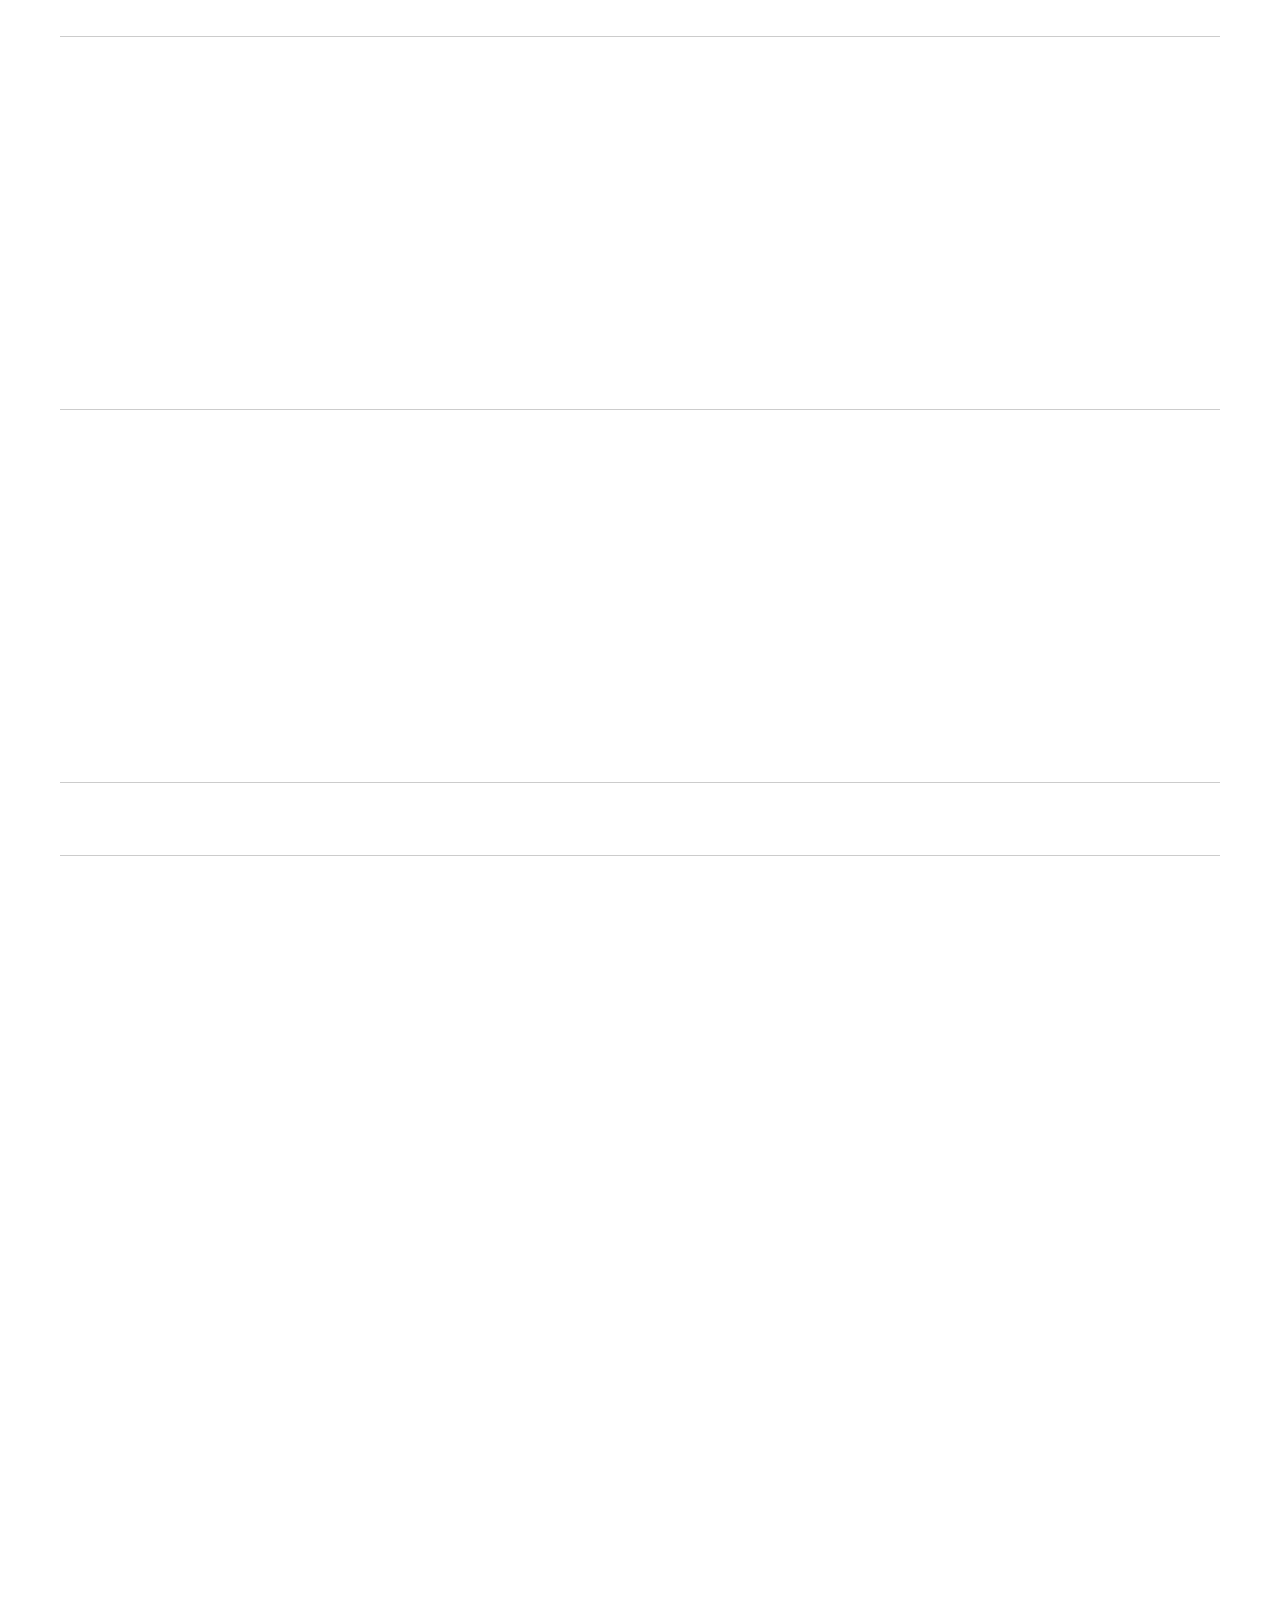
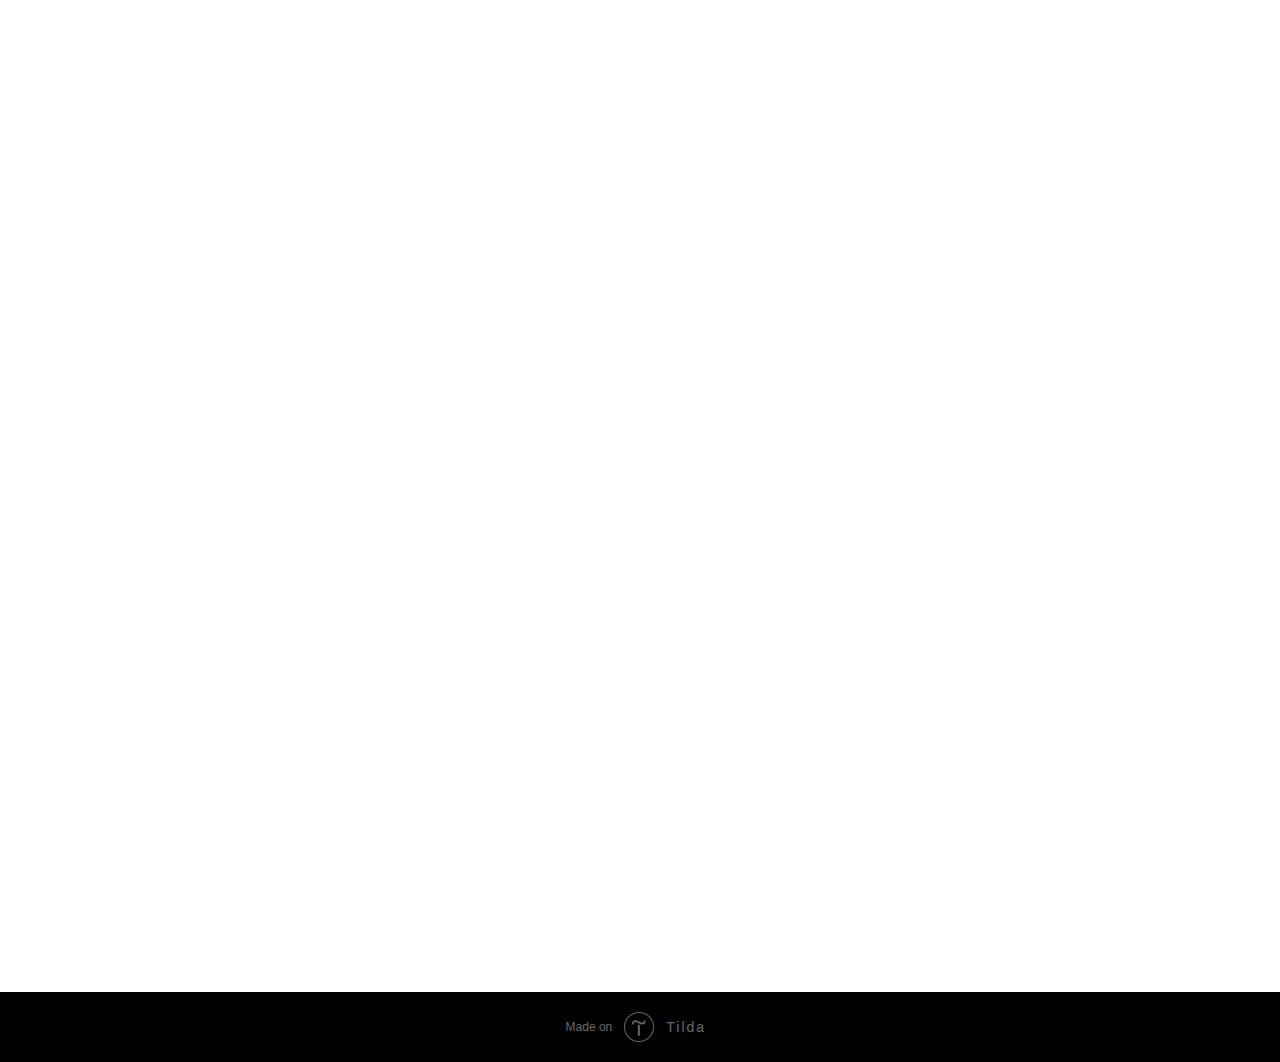
<file: dilyaram.html>
﻿<!DOCTYPE html>
<html>
   <head>
      <meta charset="utf-8">
      <meta http-equiv="Content-Type" content="text/html; charset=utf-8">
      <meta name="viewport" content="width=device-width, initial-scale=1.0">
      <!--metatextblock-->
      <title>Аружан. Қыз ұзату.</title>
      <meta name="description" content="Шақыру билеті. Пригласительное.">
      <meta property="og:url" content="http://invi-studio.kz/dilyaram">
      <meta property="og:title" content="Аружан. Қыз ұзату.">
      <meta property="og:description" content="Шақыру билеті. Пригласительное.">
      <meta property="og:type" content="website">
      <meta property="og:image" content="https://static.tildacdn.pro/tild3961-6464-4432-b030-343838316131/IMG_5351.JPG">
      <link rel="canonical" href="dilyaram-1.html">
      <!--/metatextblock-->
      <meta name="format-detection" content="telephone=no">
      <meta http-equiv="x-dns-prefetch-control" content="on">
      <link rel="dns-prefetch" href="https://ws.tildacdn.com">
      <link rel="dns-prefetch" href="https://static.tildacdn.pro">
      <link rel="shortcut icon" href="img/tildafavicon-4.ico" type="image/x-icon">
      <!-- Assets --><script src="js/tilda-fallback-1.0.min-4.js" async="" charset="utf-8"></script>
      <link rel="stylesheet" href="css/tilda-grid-3.0.min-4.css" type="text/css" media="all" onerror="this.loaderr='y';">
      <link rel="stylesheet" href="tilda-blocks-page37147127.min.css?t=1713190556" type="text/css" media="all" onerror="this.loaderr='y';">
      <link rel="stylesheet" href="css/tilda-animation-2.0.min-4.css" type="text/css" media="all" onerror="this.loaderr='y';">
      <link rel="stylesheet" href="css/tilda-cover-1.0.min-4.css" type="text/css" media="all" onerror="this.loaderr='y';">
      <link rel="stylesheet" href="css/tilda-forms-1.0.min-4.css" type="text/css" media="all" onerror="this.loaderr='y';">
      <link rel="stylesheet" href="css/highlight.min-4.css" type="text/css" media="all" onerror="this.loaderr='y';">
      <script nomodule="" src="js/tilda-polyfill-1.0.min-4.js" charset="utf-8"></script><script type="text/javascript">function t_onReady(func) {
         if (document.readyState != 'loading') {
         func();
         } else {
         document.addEventListener('DOMContentLoaded', func);
         }
         }
         function t_onFuncLoad(funcName, okFunc, time) {
         if (typeof window[funcName] === 'function') {
         okFunc();
         } else {
         setTimeout(function() {
         t_onFuncLoad(funcName, okFunc, time);
         },(time || 100));
         }
         }
         window.tildaApiServiceRootDomain = "tildacdn.kz";
         function t_throttle(fn, threshhold, scope) {return function () {fn.apply(scope || this, arguments);};}function t396_initialScale(t){t=document.getElementById("rec"+t);if(t){t=t.querySelector(".t396__artboard");if(t){var e,r=document.documentElement.clientWidth,a=[];if(l=t.getAttribute("data-artboard-screens"))for(var l=l.split(","),i=0;i<l.length;i++)a[i]=parseInt(l[i],10);else a=[320,480,640,960,1200];for(i=0;i<a.length;i++){var o=a[i];o<=r&&(e=o)}var n="edit"===window.allrecords.getAttribute("data-tilda-mode"),d="center"===t396_getFieldValue(t,"valign",e,a),u="grid"===t396_getFieldValue(t,"upscale",e,a),c=t396_getFieldValue(t,"height_vh",e,a),g=t396_getFieldValue(t,"height",e,a),s=!!window.opr&&!!window.opr.addons||!!window.opera||-1!==navigator.userAgent.indexOf(" OPR/");if(!n&&d&&!u&&!c&&g&&!s){for(var _=parseFloat((r/e).toFixed(3)),f=[t,t.querySelector(".t396__carrier"),t.querySelector(".t396__filter")],i=0;i<f.length;i++)f[i].style.height=Math.floor(parseInt(g,10)*_)+"px";t396_scaleInitial__getElementsToScale(t).forEach(function(t){t.style.zoom=_})}}}}function t396_scaleInitial__getElementsToScale(t){t=Array.prototype.slice.call(t.querySelectorAll(".t396__elem"));if(!t.length)return[];var e=[];return(t=t.filter(function(t){t=t.closest('.t396__group[data-group-type-value="physical"]');return!t||(-1===e.indexOf(t)&&e.push(t),!1)})).concat(e)}function t396_getFieldValue(t,e,r,a){var l=a[a.length-1],i=r===l?t.getAttribute("data-artboard-"+e):t.getAttribute("data-artboard-"+e+"-res-"+r);if(!i)for(var o=0;o<a.length;o++){var n=a[o];if(!(n<=r)&&(i=n===l?t.getAttribute("data-artboard-"+e):t.getAttribute("data-artboard-"+e+"-res-"+n)))break}return i}
      </script><script src="js/jquery-1.10.2.min-4.js" charset="utf-8" onerror="this.loaderr='y';"></script> <script src="js/tilda-scripts-3.0.min-4.js" charset="utf-8" defer="" onerror="this.loaderr='y';"></script><script src="tilda-blocks-page37147127.min.js?t=1713190556" charset="utf-8" async="" onerror="this.loaderr='y';"></script><script src="js/tilda-lazyload-1.0.min-4.js" charset="utf-8" async="" onerror="this.loaderr='y';"></script><script src="js/tilda-animation-2.0.min-4.js" charset="utf-8" async="" onerror="this.loaderr='y';"></script><script src="js/tilda-zero-1.1.min-4.js" charset="utf-8" async="" onerror="this.loaderr='y';"></script><script src="js/tilda-map-1.0.min-4.js" charset="utf-8" async="" onerror="this.loaderr='y';"></script><script src="js/tilda-forms-1.0.min-4.js" charset="utf-8" async="" onerror="this.loaderr='y';"></script><script src="js/tilda-cover-1.0.min-4.js" charset="utf-8" async="" onerror="this.loaderr='y';"></script><script src="js/highlight.min-4.js" charset="utf-8" onerror="this.loaderr='y';"></script><script src="js/tilda-animation-ext-1.0.min-4.js" charset="utf-8" async="" onerror="this.loaderr='y';"></script><script src="js/tilda-animation-sbs-1.0.min-4.js" charset="utf-8" async="" onerror="this.loaderr='y';"></script><script src="js/tilda-zero-scale-1.0.min-4.js" charset="utf-8" async="" onerror="this.loaderr='y';"></script><script src="js/tilda-zero-fixed-1.0.min.js" charset="utf-8" async="" onerror="this.loaderr='y';"></script><script src="js/tilda-events-1.0.min-4.js" charset="utf-8" async="" onerror="this.loaderr='y';"></script><script type="text/javascript">window.dataLayer = window.dataLayer || [];</script><script type="text/javascript">(function () {
         if((/bot|google|yandex|baidu|bing|msn|duckduckbot|teoma|slurp|crawler|spider|robot|crawling|facebook/i.test(navigator.userAgent))===false && typeof(sessionStorage)!='undefined' && sessionStorage.getItem('visited')!=='y' && document.visibilityState){
         var style=document.createElement('style');
         style.type='text/css';
         style.innerHTML='@media screen and (min-width: 980px) {.t-records {opacity: 0;}.t-records_animated {-webkit-transition: opacity ease-in-out .2s;-moz-transition: opacity ease-in-out .2s;-o-transition: opacity ease-in-out .2s;transition: opacity ease-in-out .2s;}.t-records.t-records_visible {opacity: 1;}}';
         document.getElementsByTagName('head')[0].appendChild(style);
         function t_setvisRecs(){
         var alr=document.querySelectorAll('.t-records');
         Array.prototype.forEach.call(alr, function(el) {
         el.classList.add("t-records_animated");
         });
         setTimeout(function () {
         Array.prototype.forEach.call(alr, function(el) {
         el.classList.add("t-records_visible");
         });
         sessionStorage.setItem("visited", "y");
         }, 400);
         } 
         document.addEventListener('DOMContentLoaded', t_setvisRecs);
         }
         })();
      </script>
   </head>
   <body class="t-body" style="margin:0;">
      <!--allrecords-->
      <div id="allrecords" class="t-records" data-hook="blocks-collection-content-node" data-tilda-project-id="6489859" data-tilda-page-id="37147127" data-tilda-page-alias="dilyaram" data-tilda-formskey="1b3bdc713169f337e940c7e936489859" data-tilda-lazy="yes" data-tilda-root-zone="pro" data-tilda-ts="y">
         <div id="rec600153705" class="r t-rec t-rec_pb_0 t-screenmax-480px" style="padding-bottom:0px; " data-animationappear="off" data-record-type="396" data-screen-max="480px">
            <!-- T396 -->
            <style>#rec600153705 .t396__artboard {height: 630px;}#rec600153705 .t396__filter {height: 630px; }#rec600153705 .t396__carrier{height: 630px;background-position: center center;background-attachment: scroll;background-size: cover;background-repeat: no-repeat;}@media screen and (max-width: 1199px) {#rec600153705 .t396__artboard,#rec600153705 .t396__filter,#rec600153705 .t396__carrier {}#rec600153705 .t396__filter {}#rec600153705 .t396__carrier {background-attachment: scroll;}}@media screen and (max-width: 959px) {#rec600153705 .t396__artboard,#rec600153705 .t396__filter,#rec600153705 .t396__carrier {}#rec600153705 .t396__filter {}#rec600153705 .t396__carrier {background-attachment: scroll;}}@media screen and (max-width: 639px) {#rec600153705 .t396__artboard,#rec600153705 .t396__filter,#rec600153705 .t396__carrier {}#rec600153705 .t396__filter {}#rec600153705 .t396__carrier {background-attachment: scroll;}}@media screen and (max-width: 479px) {#rec600153705 .t396__artboard,#rec600153705 .t396__filter,#rec600153705 .t396__carrier {height: 650px;}#rec600153705 .t396__filter {}#rec600153705 .t396__carrier {background-image: unset;background-attachment: scroll;}} #rec600153705 .tn-elem[data-elem-id="1679255760802"] { color: #000000; text-align: center; z-index: 8; top: 168px;left: calc(50% - 600px + 299px);width: 602px;}#rec600153705 .tn-elem[data-elem-id="1679255760802"] .tn-atom { color: #000000; font-size: 71px; font-family: 'Romulc',Arial,sans-serif; line-height: 1.55; font-weight: 400; background-position: center center;border-color: transparent ;border-style: solid ; }@media screen and (max-width: 1199px) {}@media screen and (max-width: 959px) {}@media screen and (max-width: 639px) {}@media screen and (max-width: 479px) {#rec600153705 .tn-elem[data-elem-id="1679255760802"] {top: 219px;left: calc(50% - 160px + -192px);}#rec600153705 .tn-elem[data-elem-id="1679255760802"] { color: #333333; }#rec600153705 .tn-elem[data-elem-id="1679255760802"] .tn-atom { color: #333333; font-size: 65px; }} #rec600153705 .tn-elem[data-elem-id="1682199661544"] { color: #000000; text-align: center; z-index: 9; top: 100pxpx;left: calc(50% - 600px + 300pxpx);width: 602px;}#rec600153705 .tn-elem[data-elem-id="1682199661544"] .tn-atom { color: #000000; font-size: 71px; font-family: 'Romulc',Arial,sans-serif; line-height: 1.55; font-weight: 500; background-position: center center;border-color: transparent ;border-style: solid ; }@media screen and (max-width: 1199px) {}@media screen and (max-width: 959px) {}@media screen and (max-width: 639px) {#rec600153705 .tn-elem[data-elem-id="1682199661544"] {top: 110px;left: calc(50% - 240px + -160px);}}@media screen and (max-width: 479px) {#rec600153705 .tn-elem[data-elem-id="1682199661544"] {top: 420px;left: calc(50% - 160px + 45px);width: 360px;}#rec600153705 .tn-elem[data-elem-id="1682199661544"] { color: #ffffff; }#rec600153705 .tn-elem[data-elem-id="1682199661544"] .tn-atom { color: #ffffff; font-size: 77px; }} #rec600153705 .tn-elem[data-elem-id="1684101793931"] { color: #000000; text-align: center; z-index: 10; top: 235px;left: calc(50% - 600px + 310pxpx);width: 602px;}#rec600153705 .tn-elem[data-elem-id="1684101793931"] .tn-atom { color: #000000; font-size: 71px; font-family: 'Romulc',Arial,sans-serif; line-height: 1.55; font-weight: 500; background-position: center center;border-color: transparent ;border-style: solid ; }@media screen and (max-width: 1199px) {}@media screen and (max-width: 959px) {}@media screen and (max-width: 639px) {#rec600153705 .tn-elem[data-elem-id="1684101793931"] {top: 229px;left: calc(50% - 240px + -122px);}}@media screen and (max-width: 479px) {#rec600153705 .tn-elem[data-elem-id="1684101793931"] {top: 512px;left: calc(50% - 160px + 45px);width: 360px;}#rec600153705 .tn-elem[data-elem-id="1684101793931"] { color: #ffffff; }#rec600153705 .tn-elem[data-elem-id="1684101793931"] .tn-atom { color: #ffffff; font-size: 63px; }} #rec600153705 .tn-elem[data-elem-id="1684104176300"] { color: #000000; text-align: center; z-index: 11; top: 245pxpx;left: calc(50% - 600px + 320pxpx);width: 602px;}#rec600153705 .tn-elem[data-elem-id="1684104176300"] .tn-atom { color: #000000; font-size: 71px; font-family: 'Romulc',Arial,sans-serif; line-height: 1.55; font-weight: 500; background-position: center center;border-color: transparent ;border-style: solid ; }@media screen and (max-width: 1199px) {}@media screen and (max-width: 959px) {}@media screen and (max-width: 639px) {#rec600153705 .tn-elem[data-elem-id="1684104176300"] {top: 14px;left: calc(50% - 240px + -122px);}}@media screen and (max-width: 479px) {#rec600153705 .tn-elem[data-elem-id="1684104176300"] {top: 585px;left: calc(50% - 160px + 45px);width: 360px;}#rec600153705 .tn-elem[data-elem-id="1684104176300"] { color: #ffffff; }#rec600153705 .tn-elem[data-elem-id="1684104176300"] .tn-atom { color: #ffffff; font-size: 42px; }} #rec600153705 .tn-elem[data-elem-id="1684686653410"] { z-index: 1; top: 20px;left: calc(50% - 600px + 20px);width: 200px;}#rec600153705 .tn-elem[data-elem-id="1684686653410"] .tn-atom { background-position: center center;border-color: transparent ;border-style: solid ; }@media screen and (max-width: 1199px) {}@media screen and (max-width: 959px) {}@media screen and (max-width: 639px) {#rec600153705 .tn-elem[data-elem-id="1684686653410"] {top: 0px;left: calc(50% - 240px + -13px);width: 507px;}}@media screen and (max-width: 479px) {#rec600153705 .tn-elem[data-elem-id="1684686653410"] {top: 0px;left: calc(50% - 160px + -150px);width: 560px;}}</style>
            <div class='t396'>
               <div class="t396__artboard" data-artboard-recid="600153705" data-artboard-screens="320,480,640,960,1200" data-artboard-height="630" data-artboard-valign="center" data-artboard-upscale="grid" data-artboard-height-res-320="650">
                  <div class="t396__carrier" data-artboard-recid="600153705"></div>
                  <div class="t396__filter" data-artboard-recid="600153705"></div>
                  <div class='t396__elem tn-elem tn-elem__6001537051679255760802 t-animate' data-elem-id='1679255760802' data-elem-type='text' data-field-top-value="168" data-field-left-value="299" data-field-width-value="602" data-field-axisy-value="top" data-field-axisx-value="left" data-field-container-value="grid" data-field-topunits-value="px" data-field-leftunits-value="px" data-field-heightunits-value="" data-field-widthunits-value="px" data-animate-style="zoomin" data-animate-duration="10" data-animate-scale="0.9" data-animate-mobile="y" data-field-top-res-320-value="219" data-field-left-res-320-value="-192">
                     <div class='tn-atom' field='tn_text_1679255760802'></div>
                  </div>
                  <div class='t396__elem tn-elem tn-elem__6001537051682199661544 t-animate' data-elem-id='1682199661544' data-elem-type='text' data-field-top-value="100px" data-field-left-value="300px" data-field-width-value="602" data-field-axisy-value="top" data-field-axisx-value="left" data-field-container-value="grid" data-field-topunits-value="px" data-field-leftunits-value="px" data-field-heightunits-value="" data-field-widthunits-value="px" data-animate-style="zoomin" data-animate-duration="10" data-animate-scale="0.9" data-animate-mobile="y" data-field-top-res-320-value="420" data-field-left-res-320-value="45" data-field-width-res-320-value="360" data-field-top-res-480-value="110" data-field-left-res-480-value="-160">
                     <div class='tn-atom' field='tn_text_1682199661544'>Аружан</div>
                  </div>
                  <div class='t396__elem tn-elem tn-elem__6001537051684101793931 t-animate' data-elem-id='1684101793931' data-elem-type='text' data-field-top-value="235" data-field-left-value="310px" data-field-width-value="602" data-field-axisy-value="top" data-field-axisx-value="left" data-field-container-value="grid" data-field-topunits-value="px" data-field-leftunits-value="px" data-field-heightunits-value="" data-field-widthunits-value="px" data-animate-style="zoomin" data-animate-duration="10" data-animate-scale="0.9" data-animate-mobile="y" data-field-top-res-320-value="512" data-field-left-res-320-value="45" data-field-width-res-320-value="360" data-field-top-res-480-value="229" data-field-left-res-480-value="-122">
                     <div class='tn-atom' field='tn_text_1684101793931'>Qyz Uzatu</div>
                  </div>
                  <div class='t396__elem tn-elem tn-elem__6001537051684104176300 t-animate' data-elem-id='1684104176300' data-elem-type='text' data-field-top-value="245px" data-field-left-value="320px" data-field-width-value="602" data-field-axisy-value="top" data-field-axisx-value="left" data-field-container-value="grid" data-field-topunits-value="px" data-field-leftunits-value="px" data-field-heightunits-value="" data-field-widthunits-value="px" data-animate-style="zoomin" data-animate-duration="10" data-animate-scale="0.9" data-animate-mobile="y" data-field-top-res-320-value="585" data-field-left-res-320-value="45" data-field-width-res-320-value="360" data-field-top-res-480-value="14" data-field-left-res-480-value="-122">
                     <div class='tn-atom' field='tn_text_1684104176300'>14.02.2025</div>
                  </div>
                  <div class='t396__elem tn-elem tn-elem__6001537051684686653410' data-elem-id='1684686653410' data-elem-type='image' data-field-top-value="20" data-field-left-value="20" data-field-width-value="200" data-field-axisy-value="top" data-field-axisx-value="left" data-field-container-value="grid" data-field-topunits-value="px" data-field-leftunits-value="px" data-field-heightunits-value="" data-field-widthunits-value="px" data-field-filewidth-value="1358" data-field-fileheight-value="1600" data-field-top-res-320-value="0" data-field-left-res-320-value="-150" data-field-width-res-320-value="560" data-field-top-res-480-value="0" data-field-left-res-480-value="-13" data-field-width-res-480-value="507">
                     <div class='tn-atom'><img class='tn-atom__img t-img' data-original='https://static.tildacdn.pro/tild6531-3139-4631-a132-303631643961/_WhatsApp_2023-05-22.jpg' alt='' imgfield='tn_img_1684686653410'></div>
                  </div>
               </div>
            </div>
            <script>t_onReady(function () {
               t_onFuncLoad('t396_init', function () {
               t396_init('600153705');
               });
               });
            </script><!-- /T396 -->
         </div>
         <div id="rec600153707" class="r t-rec t-rec_pt_0 t-screenmax-640px" style="padding-top:0px; " data-record-type="396" data-screen-max="640px">
            <!-- T396 -->
            <style>#rec600153707 .t396__artboard {height: 410px;}#rec600153707 .t396__filter {height: 410px; }#rec600153707 .t396__carrier{height: 410px;background-position: center center;background-attachment: scroll;background-size: cover;background-repeat: no-repeat;}@media screen and (max-width: 1199px) {#rec600153707 .t396__artboard,#rec600153707 .t396__filter,#rec600153707 .t396__carrier {height: 624px;}#rec600153707 .t396__filter {}#rec600153707 .t396__carrier {background-attachment: scroll;}}@media screen and (max-width: 959px) {#rec600153707 .t396__artboard,#rec600153707 .t396__filter,#rec600153707 .t396__carrier {height: 614px;}#rec600153707 .t396__filter {}#rec600153707 .t396__carrier {background-attachment: scroll;}}@media screen and (max-width: 639px) {#rec600153707 .t396__artboard,#rec600153707 .t396__filter,#rec600153707 .t396__carrier {height: 540px;}#rec600153707 .t396__filter {}#rec600153707 .t396__carrier {background-attachment: scroll;}}@media screen and (max-width: 479px) {#rec600153707 .t396__artboard,#rec600153707 .t396__filter,#rec600153707 .t396__carrier {height: 1005px;}#rec600153707 .t396__filter {}#rec600153707 .t396__carrier {background-image: unset;background-attachment: scroll;}} #rec600153707 .tn-elem[data-elem-id="1684397934639"] { color: #000000; z-index: 6; top: 35pxpx;left: calc(50% - 600px + 480pxpx);width: 524px;}#rec600153707 .tn-elem[data-elem-id="1684397934639"] .tn-atom { color: #000000; font-size: 49px; font-family: 'Romulc',Arial,sans-serif; line-height: 1.55; font-weight: 400; background-position: center center;border-color: transparent ;border-style: solid ; }@media screen and (max-width: 1199px) {#rec600153707 .tn-elem[data-elem-id="1684397934639"] {top: 116pxpx;left: calc(50% - 480px + 820pxpx);width: 140px;}#rec600153707 .tn-elem[data-elem-id="1684397934639"] .tn-atom { font-size: 14px; line-height: 1.5; }}@media screen and (max-width: 959px) {#rec600153707 .tn-elem[data-elem-id="1684397934639"] {top: 515pxpx;left: calc(50% - 320px + 30pxpx);width: 230px;}#rec600153707 .tn-elem[data-elem-id="1684397934639"] .tn-atom { line-height: 1.8; }}@media screen and (max-width: 639px) {#rec600153707 .tn-elem[data-elem-id="1684397934639"] {top: 422pxpx;left: calc(50% - 240px + 20pxpx);width: 460px;}#rec600153707 .tn-elem[data-elem-id="1684397934639"] .tn-atom { font-size: 12px; }}@media screen and (max-width: 479px) {#rec600153707 .tn-elem[data-elem-id="1684397934639"] {top: 36px;left: calc(50% - 160px + -65px);width: 450px;}#rec600153707 .tn-elem[data-elem-id="1684397934639"] {text-align: center;}#rec600153707 .tn-elem[data-elem-id="1684397934639"] .tn-atom { font-size: 37px; }} #rec600153707 .tn-elem[data-elem-id="1684397934647"] { color: #000000; text-align: center; z-index: 7; top: 207pxpx;left: calc(50% - 600px + 242pxpx);width: 728px;}#rec600153707 .tn-elem[data-elem-id="1684397934647"] .tn-atom { color: #000000; font-size: 20px; font-family: 'Romulc',Arial,sans-serif; line-height: 1.55; font-weight: 600; background-position: center center;border-color: transparent ;border-style: solid ; }@media screen and (max-width: 1199px) {}@media screen and (max-width: 959px) {}@media screen and (max-width: 639px) {}@media screen and (max-width: 479px) {#rec600153707 .tn-elem[data-elem-id="1684397934647"] {top: 224px;left: calc(50% - 160px + -15px);width: 351px;}#rec600153707 .tn-elem[data-elem-id="1684397934647"] {text-align: center;}#rec600153707 .tn-elem[data-elem-id="1684397934647"] .tn-atom { font-size: 18px; }} #rec600153707 .tn-elem[data-elem-id="1685877853512"] { color: #000000; text-align: center; z-index: 8; top: 30pxpx;left: calc(50% - 600px + 360pxpx);width: 524px;}#rec600153707 .tn-elem[data-elem-id="1685877853512"] .tn-atom { color: #000000; font-size: 49px; font-family: 'Romulc',Arial,sans-serif; line-height: 1.55; font-weight: 500; background-position: center center;border-color: transparent ;border-style: solid ; }@media screen and (max-width: 1199px) {#rec600153707 .tn-elem[data-elem-id="1685877853512"] {top: 116pxpx;left: calc(50% - 480px + 820pxpx);width: 140px;}#rec600153707 .tn-elem[data-elem-id="1685877853512"] .tn-atom { font-size: 14px; line-height: 1.5; }}@media screen and (max-width: 959px) {#rec600153707 .tn-elem[data-elem-id="1685877853512"] {top: 515pxpx;left: calc(50% - 320px + 30pxpx);width: 230px;}#rec600153707 .tn-elem[data-elem-id="1685877853512"] .tn-atom { line-height: 1.8; }}@media screen and (max-width: 639px) {#rec600153707 .tn-elem[data-elem-id="1685877853512"] {top: 422pxpx;left: calc(50% - 240px + 20pxpx);width: 460px;}#rec600153707 .tn-elem[data-elem-id="1685877853512"] .tn-atom { font-size: 12px; }}@media screen and (max-width: 479px) {#rec600153707 .tn-elem[data-elem-id="1685877853512"] {top: 474px;left: calc(50% - 160px + -25px);width: 376px;}#rec600153707 .tn-elem[data-elem-id="1685877853512"] {text-align: center;}#rec600153707 .tn-elem[data-elem-id="1685877853512"] .tn-atom { font-size: 37px; }} #rec600153707 .tn-elem[data-elem-id="1685877853519"] { color: #000000; text-align: center; z-index: 9; top: 165pxpx;left: calc(50% - 600px + 240pxpx);width: 775px;}#rec600153707 .tn-elem[data-elem-id="1685877853519"] .tn-atom { color: #000000; font-size: 20px; font-family: 'Romulc',Arial,sans-serif; line-height: 1.55; font-weight: 600; background-position: center center;border-color: transparent ;border-style: solid ; }@media screen and (max-width: 1199px) {}@media screen and (max-width: 959px) {}@media screen and (max-width: 639px) {}@media screen and (max-width: 479px) {#rec600153707 .tn-elem[data-elem-id="1685877853519"] {top: 604px;left: calc(50% - 160px + -8px);width: 339px;}#rec600153707 .tn-elem[data-elem-id="1685877853519"] { color: #4a4a4a; text-align: center;}#rec600153707 .tn-elem[data-elem-id="1685877853519"] .tn-atom { color: #4a4a4a; font-size: 18px; }}</style>
            <div class='t396'>
               <div class="t396__artboard" data-artboard-recid="600153707" data-artboard-screens="320,480,640,960,1200" data-artboard-height="410" data-artboard-valign="center" data-artboard-upscale="grid" data-artboard-height-res-320="1005" data-artboard-height-res-480="540" data-artboard-height-res-640="614" data-artboard-height-res-960="624">
                  <div class="t396__carrier" data-artboard-recid="600153707"></div>
                  <div class="t396__filter" data-artboard-recid="600153707"></div>
                  <div class='t396__elem tn-elem tn-elem__6001537071684397934639 t-animate' data-elem-id='1684397934639' data-elem-type='text' data-field-top-value="35px" data-field-left-value="480px" data-field-width-value="524" data-field-axisy-value="top" data-field-axisx-value="left" data-field-container-value="grid" data-field-topunits-value="px" data-field-leftunits-value="px" data-field-heightunits-value="" data-field-widthunits-value="px" data-animate-style="zoomin" data-animate-duration="10" data-animate-scale="0.9" data-animate-mobile="y" data-field-top-res-320-value="36" data-field-left-res-320-value="-65" data-field-width-res-320-value="450" data-animate-fix-res-320="0.5" data-field-top-res-480-value="422px" data-field-left-res-480-value="20px" data-field-width-res-480-value="460" data-field-top-res-640-value="515px" data-field-left-res-640-value="30px" data-field-width-res-640-value="230" data-field-top-res-960-value="116px" data-field-left-res-960-value="820px" data-field-width-res-960-value="140">
                     <div class='tn-atom' field='tn_text_1684397934639'>Құрметті ағайын-туыс,<br>бауылар, құда-жекжат, дос-жаран!</div>
                  </div>
                  <div class='t396__elem tn-elem tn-elem__6001537071684397934647 t-animate' data-elem-id='1684397934647' data-elem-type='text' data-field-top-value="207px" data-field-left-value="242px" data-field-width-value="728" data-field-axisy-value="top" data-field-axisx-value="left" data-field-container-value="grid" data-field-topunits-value="px" data-field-leftunits-value="px" data-field-heightunits-value="" data-field-widthunits-value="px" data-animate-style="zoomin" data-animate-duration="10" data-animate-scale="0.9" data-animate-mobile="y" data-field-top-res-320-value="224" data-field-left-res-320-value="-15" data-field-width-res-320-value="351" data-animate-fix-res-320="0.5">
                     <div class='tn-atom' field='tn_text_1684397934647'>Сіз(дер)ді аяулы қызымыз<br>Аружанды<br>ата-ананың аялы алақанынан<br>ақ босағасына шығарып салуға арналған<br>ақ дастарханымыздың<br>қадірлі қонағы болуға шақырамыз!</div>
                  </div>
                  <div class='t396__elem tn-elem tn-elem__6001537071685877853512 t-animate' data-elem-id='1685877853512' data-elem-type='text' data-field-top-value="30px" data-field-left-value="360px" data-field-width-value="524" data-field-axisy-value="top" data-field-axisx-value="left" data-field-container-value="grid" data-field-topunits-value="px" data-field-leftunits-value="px" data-field-heightunits-value="" data-field-widthunits-value="px" data-animate-style="zoomin" data-animate-duration="10" data-animate-scale="0.9" data-animate-mobile="y" data-field-top-res-320-value="474" data-field-left-res-320-value="-25" data-field-width-res-320-value="376" data-animate-fix-res-320="0.5" data-field-top-res-480-value="422px" data-field-left-res-480-value="20px" data-field-width-res-480-value="460" data-field-top-res-640-value="515px" data-field-left-res-640-value="30px" data-field-width-res-640-value="230" data-field-top-res-960-value="116px" data-field-left-res-960-value="820px" data-field-width-res-960-value="140">
                     <div class='tn-atom' field='tn_text_1685877853512'>Дорогие родные и друзья!</div>
                  </div>
                  <div class='t396__elem tn-elem tn-elem__6001537071685877853519 t-animate' data-elem-id='1685877853519' data-elem-type='text' data-field-top-value="165px" data-field-left-value="240px" data-field-width-value="775" data-field-axisy-value="top" data-field-axisx-value="left" data-field-container-value="grid" data-field-topunits-value="px" data-field-leftunits-value="px" data-field-heightunits-value="" data-field-widthunits-value="px" data-animate-style="zoomin" data-animate-duration="10" data-animate-scale="0.9" data-animate-mobile="y" data-field-top-res-320-value="604" data-field-left-res-320-value="-8" data-field-width-res-320-value="339" data-animate-fix-res-320="0.5">
                     <div class='tn-atom' field='tn_text_1685877853519'>Приглашаем Вас на <br>«Кыз Узату» Аружан. <br><br>С нетерпением ждем счастливой вcтречи.<br>Ваших добрых и искренних<br>улыбок и веселого настроения.<br><br>Надеемся, вы придете и разделите с нами наш праздник в самый памятный для нас день.<br><br><br></div>
                  </div>
               </div>
            </div>
            <script>t_onReady(function () {
               t_onFuncLoad('t396_init', function () {
               t396_init('600153707');
               });
               });
            </script><!-- /T396 -->
         </div>
         <div id="rec600153709" class="r t-rec" style=" " data-record-type="126">
            <!-- T118 -->
            <div class="t118">
               <div class="t-container">
                  <div class="t-col t-col_12 ">
                     <hr class="t118__line" style="background-color:#000000;opacity:0.2;">
                  </div>
               </div>
            </div>
         </div>
         <div id="rec600153710" class="r t-rec t-rec_pb_0" style="padding-bottom:0px; " data-record-type="396">
            <!-- T396 -->
            <style>#rec600153710 .t396__artboard {height: 300px;}#rec600153710 .t396__filter {height: 300px; }#rec600153710 .t396__carrier{height: 300px;background-position: center center;background-attachment: scroll;background-size: cover;background-repeat: no-repeat;}@media screen and (max-width: 1199px) {#rec600153710 .t396__artboard,#rec600153710 .t396__filter,#rec600153710 .t396__carrier {height: 624px;}#rec600153710 .t396__filter {}#rec600153710 .t396__carrier {background-attachment: scroll;}}@media screen and (max-width: 959px) {#rec600153710 .t396__artboard,#rec600153710 .t396__filter,#rec600153710 .t396__carrier {height: 614px;}#rec600153710 .t396__filter {}#rec600153710 .t396__carrier {background-attachment: scroll;}}@media screen and (max-width: 639px) {#rec600153710 .t396__artboard,#rec600153710 .t396__filter,#rec600153710 .t396__carrier {height: 540px;}#rec600153710 .t396__filter {}#rec600153710 .t396__carrier {background-attachment: scroll;}}@media screen and (max-width: 479px) {#rec600153710 .t396__artboard,#rec600153710 .t396__filter,#rec600153710 .t396__carrier {height: 715px;}#rec600153710 .t396__filter {}#rec600153710 .t396__carrier {background-image: unset;background-attachment: scroll;}} #rec600153710 .tn-elem[data-elem-id="1684397989518"] { color: #000000; text-align: center; z-index: 11; top: 120pxpx;left: calc(50% - 600px + 277pxpx);width: 667px;}#rec600153710 .tn-elem[data-elem-id="1684397989518"] .tn-atom { color: #000000; font-size: 70px; font-family: 'Champion',Arial,sans-serif; line-height: 1.55; font-weight: 100; background-position: center center;border-color: transparent ;border-style: solid ; }@media screen and (max-width: 1199px) {#rec600153710 .tn-elem[data-elem-id="1684397989518"] {top: 116pxpx;left: calc(50% - 480px + 820pxpx);width: 140px;}#rec600153710 .tn-elem[data-elem-id="1684397989518"] .tn-atom { font-size: 14px; line-height: 1.5; }}@media screen and (max-width: 959px) {#rec600153710 .tn-elem[data-elem-id="1684397989518"] {top: 515pxpx;left: calc(50% - 320px + 30pxpx);width: 230px;}#rec600153710 .tn-elem[data-elem-id="1684397989518"] .tn-atom { line-height: 1.8; }}@media screen and (max-width: 639px) {#rec600153710 .tn-elem[data-elem-id="1684397989518"] {top: 422pxpx;left: calc(50% - 240px + 20pxpx);width: 460px;}#rec600153710 .tn-elem[data-elem-id="1684397989518"] .tn-atom { font-size: 12px; }}@media screen and (max-width: 479px) {#rec600153710 .tn-elem[data-elem-id="1684397989518"] {top: 92pxpx;left: calc(50% - 160px + -10pxpx);width: 371px;}#rec600153710 .tn-elem[data-elem-id="1684397989518"] .tn-atom { font-size: 24px; }} #rec600153710 .tn-elem[data-elem-id="1684397989525"] { color: #000000; text-align: center; z-index: 12; top: 229pxpx;left: calc(50% - 600px + 247pxpx);width: 728px;}#rec600153710 .tn-elem[data-elem-id="1684397989525"] .tn-atom { color: #000000; font-size: 20px; font-family: 'Romulc',Arial,sans-serif; line-height: 1.55; font-weight: 600; background-position: center center;border-color: transparent ;border-style: solid ; }@media screen and (max-width: 1199px) {}@media screen and (max-width: 959px) {}@media screen and (max-width: 639px) {}@media screen and (max-width: 479px) {#rec600153710 .tn-elem[data-elem-id="1684397989525"] {top: 212px;left: calc(50% - 160px + -18px);width: 357px;}#rec600153710 .tn-elem[data-elem-id="1684397989525"] {text-align: center;}#rec600153710 .tn-elem[data-elem-id="1684397989525"] .tn-atom { font-size: 18px; }} #rec600153710 .tn-elem[data-elem-id="1684397989534"] { color: #000000; text-align: center; z-index: 13; top: 120pxpx;left: calc(50% - 600px + 246pxpx);width: 728px;}#rec600153710 .tn-elem[data-elem-id="1684397989534"] .tn-atom { color: #000000; font-size: 78px; font-family: 'Romulc',Arial,sans-serif; line-height: 1.55; font-weight: 800; background-position: center center;border-color: transparent ;border-style: solid ; }@media screen and (max-width: 1199px) {}@media screen and (max-width: 959px) {}@media screen and (max-width: 639px) {}@media screen and (max-width: 479px) {#rec600153710 .tn-elem[data-elem-id="1684397989534"] {top: 90pxpx;left: calc(50% - 160px + -66pxpx);width: 472px;}#rec600153710 .tn-elem[data-elem-id="1684397989534"] {text-align: center;}#rec600153710 .tn-elem[data-elem-id="1684397989534"] .tn-atom { font-size: 25px; }} #rec600153710 .tn-elem[data-elem-id="1684397989541"] { color: #000000; text-align: center; z-index: 14; top: 75pxpx;left: calc(50% - 600px + 250pxpx);width: 728px;}#rec600153710 .tn-elem[data-elem-id="1684397989541"] .tn-atom { color: #000000; font-size: 20px; font-family: 'Romulc',Arial,sans-serif; line-height: 1.55; font-weight: 400; background-position: center center;border-color: transparent ;border-style: solid ; }@media screen and (max-width: 1199px) {}@media screen and (max-width: 959px) {}@media screen and (max-width: 639px) {}@media screen and (max-width: 479px) {#rec600153710 .tn-elem[data-elem-id="1684397989541"] {top: 155px;left: calc(50% - 160px + -18px);width: 357px;}#rec600153710 .tn-elem[data-elem-id="1684397989541"] {text-align: center;}#rec600153710 .tn-elem[data-elem-id="1684397989541"] .tn-atom { font-size: 37px; }} #rec600153710 .tn-elem[data-elem-id="1684397989548"] { color: #000000; text-align: center; z-index: 15; top: 65pxpx;left: calc(50% - 600px + 240pxpx);width: 728px;}#rec600153710 .tn-elem[data-elem-id="1684397989548"] .tn-atom { color: #000000; font-size: 20px; font-family: 'Romulc',Arial,sans-serif; line-height: 1.55; font-weight: 400; background-position: center center;border-color: transparent ;border-style: solid ; }@media screen and (max-width: 1199px) {}@media screen and (max-width: 959px) {}@media screen and (max-width: 639px) {}@media screen and (max-width: 479px) {#rec600153710 .tn-elem[data-elem-id="1684397989548"] {top: 0px;left: calc(50% - 160px + -18px);width: 357px;}#rec600153710 .tn-elem[data-elem-id="1684397989548"] {text-align: center;}#rec600153710 .tn-elem[data-elem-id="1684397989548"] .tn-atom { font-size: 37px; }} #rec600153710 .tn-elem[data-elem-id="1684397989553"] { color: #000000; text-align: center; z-index: 16; top: 239pxpx;left: calc(50% - 600px + 257pxpx);width: 728px;}#rec600153710 .tn-elem[data-elem-id="1684397989553"] .tn-atom { color: #000000; font-size: 20px; font-family: 'Romulc',Arial,sans-serif; line-height: 1.55; font-weight: 600; background-position: center center;border-color: transparent ;border-style: solid ; }@media screen and (max-width: 1199px) {}@media screen and (max-width: 959px) {}@media screen and (max-width: 639px) {}@media screen and (max-width: 479px) {#rec600153710 .tn-elem[data-elem-id="1684397989553"] {top: 60px;left: calc(50% - 160px + -18px);width: 357px;}#rec600153710 .tn-elem[data-elem-id="1684397989553"] {text-align: center;}#rec600153710 .tn-elem[data-elem-id="1684397989553"] .tn-atom { font-size: 22px; }} #rec600153710 .tn-elem[data-elem-id="1685877928049"] { color: #000000; text-align: center; z-index: 18; top: 89px;left: calc(50% - 600px + 338px);width: 524px;}#rec600153710 .tn-elem[data-elem-id="1685877928049"] .tn-atom { color: #000000; font-size: 49px; font-family: 'Romulc',Arial,sans-serif; line-height: 1.55; font-weight: 500; background-position: center center;border-color: transparent ;border-style: solid ; }@media screen and (max-width: 1199px) {#rec600153710 .tn-elem[data-elem-id="1685877928049"] {top: 116pxpx;left: calc(50% - 480px + 820pxpx);width: 140px;}#rec600153710 .tn-elem[data-elem-id="1685877928049"] .tn-atom { font-size: 14px; line-height: 1.5; }}@media screen and (max-width: 959px) {#rec600153710 .tn-elem[data-elem-id="1685877928049"] {top: 515pxpx;left: calc(50% - 320px + 30pxpx);width: 230px;}#rec600153710 .tn-elem[data-elem-id="1685877928049"] .tn-atom { line-height: 1.8; }}@media screen and (max-width: 639px) {#rec600153710 .tn-elem[data-elem-id="1685877928049"] {top: 422pxpx;left: calc(50% - 240px + 20pxpx);width: 460px;}#rec600153710 .tn-elem[data-elem-id="1685877928049"] .tn-atom { font-size: 12px; }}@media screen and (max-width: 479px) {#rec600153710 .tn-elem[data-elem-id="1685877928049"] {top: 428px;left: calc(50% - 160px + -30px);width: 376px;}#rec600153710 .tn-elem[data-elem-id="1685877928049"] {text-align: center;}#rec600153710 .tn-elem[data-elem-id="1685877928049"] .tn-atom { font-size: 51px; }} #rec600153710 .tn-elem[data-elem-id="1685877928054"] { color: #000000; text-align: center; z-index: 19; top: 510px;left: calc(50% - 600px + 250px);width: 728px;}#rec600153710 .tn-elem[data-elem-id="1685877928054"] .tn-atom { color: #000000; font-size: 20px; font-family: 'Romulc',Arial,sans-serif; line-height: 1.55; font-weight: 600; background-position: center center;border-color: transparent ;border-style: solid ; }@media screen and (max-width: 1199px) {}@media screen and (max-width: 959px) {}@media screen and (max-width: 639px) {}@media screen and (max-width: 479px) {#rec600153710 .tn-elem[data-elem-id="1685877928054"] {top: 520px;left: calc(50% - 160px + 10px);width: 300px;}#rec600153710 .tn-elem[data-elem-id="1685877928054"] { color: #000000; text-align: center;}#rec600153710 .tn-elem[data-elem-id="1685877928054"] .tn-atom { color: #000000; font-size: 18px; }} #rec600153710 .tn-elem[data-elem-id="1685877928040"] { color: #000000; text-align: center; z-index: 17; top: 165pxpx;left: calc(50% - 600px + 240pxpx);width: 775px;}#rec600153710 .tn-elem[data-elem-id="1685877928040"] .tn-atom { color: #000000; font-size: 20px; font-family: 'Romulc',Arial,sans-serif; line-height: 1.55; font-weight: 600; background-position: center center;border-color: transparent ;border-style: solid ; }@media screen and (max-width: 1199px) {}@media screen and (max-width: 959px) {}@media screen and (max-width: 639px) {}@media screen and (max-width: 479px) {#rec600153710 .tn-elem[data-elem-id="1685877928040"] {top: 345px;left: calc(50% - 160px + -9px);width: 339px;}#rec600153710 .tn-elem[data-elem-id="1685877928040"] { color: #000000; text-align: center;}#rec600153710 .tn-elem[data-elem-id="1685877928040"] .tn-atom { color: #000000; font-size: 18px; }}</style>
            <div class='t396'>
               <div class="t396__artboard" data-artboard-recid="600153710" data-artboard-screens="320,480,640,960,1200" data-artboard-height="300" data-artboard-valign="center" data-artboard-upscale="grid" data-artboard-height-res-320="715" data-artboard-height-res-480="540" data-artboard-height-res-640="614" data-artboard-height-res-960="624">
                  <div class="t396__carrier" data-artboard-recid="600153710"></div>
                  <div class="t396__filter" data-artboard-recid="600153710"></div>
                  <div class='t396__elem tn-elem tn-elem__6001537101684397989518 t-animate' data-elem-id='1684397989518' data-elem-type='text' data-field-top-value="120px" data-field-left-value="277px" data-field-width-value="667" data-field-axisy-value="top" data-field-axisx-value="left" data-field-container-value="grid" data-field-topunits-value="px" data-field-leftunits-value="px" data-field-heightunits-value="" data-field-widthunits-value="px" data-animate-style="zoomin" data-animate-duration="10" data-animate-scale="0.9" data-animate-mobile="y" data-field-top-res-320-value="92px" data-field-left-res-320-value="-10px" data-field-width-res-320-value="371" data-animate-fix-res-320="0.5" data-field-top-res-480-value="422px" data-field-left-res-480-value="20px" data-field-width-res-480-value="460" data-field-top-res-640-value="515px" data-field-left-res-640-value="30px" data-field-width-res-640-value="230" data-field-top-res-960-value="116px" data-field-left-res-960-value="820px" data-field-width-res-960-value="140">
                     <div class='tn-atom' field='tn_text_1684397989518'></div>
                  </div>
                  <div class='t396__elem tn-elem tn-elem__6001537101684397989525 t-animate' data-elem-id='1684397989525' data-elem-type='text' data-field-top-value="229px" data-field-left-value="247px" data-field-width-value="728" data-field-axisy-value="top" data-field-axisx-value="left" data-field-container-value="grid" data-field-topunits-value="px" data-field-leftunits-value="px" data-field-heightunits-value="" data-field-widthunits-value="px" data-animate-style="zoomin" data-animate-duration="10" data-animate-scale="0.9" data-animate-prx="scroll" data-animate-mobile="y" data-field-top-res-320-value="212" data-field-left-res-320-value="-18" data-field-width-res-320-value="357">
                     <div class='tn-atom' field='tn_text_1684397989525'>Талғар ауданы,<br>Кеңдала ауылы, <br>"Даулет" мейрамханасы</div>
                  </div>
                  <div class='t396__elem tn-elem tn-elem__6001537101684397989534 t-animate' data-elem-id='1684397989534' data-elem-type='text' data-field-top-value="120px" data-field-left-value="246px" data-field-width-value="728" data-field-axisy-value="top" data-field-axisx-value="left" data-field-container-value="grid" data-field-topunits-value="px" data-field-leftunits-value="px" data-field-heightunits-value="" data-field-widthunits-value="px" data-animate-style="zoomin" data-animate-duration="10" data-animate-scale="0.9" data-animate-mobile="y" data-field-top-res-320-value="90px" data-field-left-res-320-value="-66px" data-field-width-res-320-value="472" data-animate-fix-res-320="0.5">
                     <div class='tn-atom' field='tn_text_1684397989534'></div>
                  </div>
                  <div class='t396__elem tn-elem tn-elem__6001537101684397989541 t-animate' data-elem-id='1684397989541' data-elem-type='text' data-field-top-value="75px" data-field-left-value="250px" data-field-width-value="728" data-field-axisy-value="top" data-field-axisx-value="left" data-field-container-value="grid" data-field-topunits-value="px" data-field-leftunits-value="px" data-field-heightunits-value="" data-field-widthunits-value="px" data-animate-style="zoomin" data-animate-duration="10" data-animate-scale="0.9" data-animate-prx="scroll" data-animate-mobile="y" data-field-top-res-320-value="155" data-field-left-res-320-value="-18" data-field-width-res-320-value="357">
                     <div class='tn-atom' field='tn_text_1684397989541'>Мекен-жайымыз:</div>
                  </div>
                  <div class='t396__elem tn-elem tn-elem__6001537101684397989548 t-animate' data-elem-id='1684397989548' data-elem-type='text' data-field-top-value="65px" data-field-left-value="240px" data-field-width-value="728" data-field-axisy-value="top" data-field-axisx-value="left" data-field-container-value="grid" data-field-topunits-value="px" data-field-leftunits-value="px" data-field-heightunits-value="" data-field-widthunits-value="px" data-animate-style="zoomin" data-animate-duration="10" data-animate-scale="0.9" data-animate-prx="scroll" data-animate-mobile="y" data-field-top-res-320-value="0" data-field-left-res-320-value="-18" data-field-width-res-320-value="357">
                     <div class='tn-atom' field='tn_text_1684397989548'>Той салтанаты:<br><br></div>
                  </div>
                  <div class='t396__elem tn-elem tn-elem__6001537101684397989553 t-animate' data-elem-id='1684397989553' data-elem-type='text' data-field-top-value="239px" data-field-left-value="257px" data-field-width-value="728" data-field-axisy-value="top" data-field-axisx-value="left" data-field-container-value="grid" data-field-topunits-value="px" data-field-leftunits-value="px" data-field-heightunits-value="" data-field-widthunits-value="px" data-animate-style="zoomin" data-animate-duration="10" data-animate-scale="0.9" data-animate-prx="scroll" data-animate-mobile="y" data-field-top-res-320-value="60" data-field-left-res-320-value="-18" data-field-width-res-320-value="357">
                     <div class='tn-atom' field='tn_text_1684397989553'>14 ақпан сағат <br>17:00-де басталады.</div>
                  </div>
                  <div class='t396__elem tn-elem tn-elem__6001537101685877928049 t-animate' data-elem-id='1685877928049' data-elem-type='text' data-field-top-value="89" data-field-left-value="338" data-field-width-value="524" data-field-axisy-value="top" data-field-axisx-value="left" data-field-container-value="grid" data-field-topunits-value="px" data-field-leftunits-value="px" data-field-heightunits-value="" data-field-widthunits-value="px" data-animate-style="zoomin" data-animate-duration="10" data-animate-scale="0.9" data-animate-mobile="y" data-field-top-res-320-value="428" data-field-left-res-320-value="-30" data-field-width-res-320-value="376" data-animate-fix-res-320="0.5" data-field-top-res-480-value="422px" data-field-left-res-480-value="20px" data-field-width-res-480-value="460" data-field-top-res-640-value="515px" data-field-left-res-640-value="30px" data-field-width-res-640-value="230" data-field-top-res-960-value="116px" data-field-left-res-960-value="820px" data-field-width-res-960-value="140">
                     <div class='tn-atom' field='tn_text_1685877928049'>14 февраля 2023 в 17:00</div>
                  </div>
                  <div class='t396__elem tn-elem tn-elem__6001537101685877928054 t-animate' data-elem-id='1685877928054' data-elem-type='text' data-field-top-value="510" data-field-left-value="250" data-field-width-value="728" data-field-axisy-value="top" data-field-axisx-value="left" data-field-container-value="grid" data-field-topunits-value="px" data-field-leftunits-value="px" data-field-heightunits-value="" data-field-widthunits-value="px" data-animate-style="zoomin" data-animate-duration="10" data-animate-scale="0.9" data-animate-mobile="y" data-field-top-res-320-value="520" data-field-left-res-320-value="10" data-field-width-res-320-value="300" data-animate-fix-res-320="0.5">
                     <div class='tn-atom' field='tn_text_1685877928054'>По адресу: Талгарский район, <br>Село Кендала<br> ​Ресторан «Даулет»</div>
                  </div>
                  <div class='t396__elem tn-elem tn-elem__6001537101685877928040 t-animate' data-elem-id='1685877928040' data-elem-type='text' data-field-top-value="165px" data-field-left-value="240px" data-field-width-value="775" data-field-axisy-value="top" data-field-axisx-value="left" data-field-container-value="grid" data-field-topunits-value="px" data-field-leftunits-value="px" data-field-heightunits-value="" data-field-widthunits-value="px" data-animate-style="zoomin" data-animate-duration="10" data-animate-scale="0.9" data-animate-mobile="y" data-field-top-res-320-value="345" data-field-left-res-320-value="-9" data-field-width-res-320-value="339" data-animate-fix-res-320="0.5">
                     <div class='tn-atom' field='tn_text_1685877928040'><br><br>Ждём вас</div>
                  </div>
               </div>
            </div>
            <script>t_onReady(function () {
               t_onFuncLoad('t396_init', function () {
               t396_init('600153710');
               });
               });
            </script><!-- /T396 -->
         </div>
         <div id="rec600153712" class="r t-rec" style=" " data-record-type="126">
            <!-- T118 -->
            <div class="t118">
               <div class="t-container">
                  <div class="t-col t-col_12 ">
                     <hr class="t118__line" style="background-color:#000000;opacity:0.2;">
                  </div>
               </div>
            </div>
         </div>
         <div id="rec600153715" class="r t-rec t-rec_pb_0" style="padding-bottom:0px; " data-record-type="396">
            <!-- T396 -->
            <style>#rec600153715 .t396__artboard {height: 300px;}#rec600153715 .t396__filter {height: 300px; }#rec600153715 .t396__carrier{height: 300px;background-position: center center;background-attachment: scroll;background-size: cover;background-repeat: no-repeat;}@media screen and (max-width: 1199px) {#rec600153715 .t396__artboard,#rec600153715 .t396__filter,#rec600153715 .t396__carrier {height: 624px;}#rec600153715 .t396__filter {}#rec600153715 .t396__carrier {background-attachment: scroll;}}@media screen and (max-width: 959px) {#rec600153715 .t396__artboard,#rec600153715 .t396__filter,#rec600153715 .t396__carrier {height: 614px;}#rec600153715 .t396__filter {}#rec600153715 .t396__carrier {background-attachment: scroll;}}@media screen and (max-width: 639px) {#rec600153715 .t396__artboard,#rec600153715 .t396__filter,#rec600153715 .t396__carrier {height: 540px;}#rec600153715 .t396__filter {}#rec600153715 .t396__carrier {background-attachment: scroll;}}@media screen and (max-width: 479px) {#rec600153715 .t396__artboard,#rec600153715 .t396__filter,#rec600153715 .t396__carrier {height: 485px;}#rec600153715 .t396__filter {}#rec600153715 .t396__carrier {background-image: unset;background-attachment: scroll;}} #rec600153715 .tn-elem[data-elem-id="1470210011265"] { color: #000000; text-align: center; z-index: 4; top: 110px;left: calc(50% - 600px + 267px);width: 667px;}#rec600153715 .tn-elem[data-elem-id="1470210011265"] .tn-atom { color: #000000; font-size: 70px; font-family: 'Champion',Arial,sans-serif; line-height: 1.55; font-weight: 100; background-position: center center;border-color: transparent ;border-style: solid ; }@media screen and (max-width: 1199px) {#rec600153715 .tn-elem[data-elem-id="1470210011265"] {top: 106px;left: calc(50% - 480px + 810px);width: 140px;}#rec600153715 .tn-elem[data-elem-id="1470210011265"] .tn-atom { font-size: 14px; line-height: 1.5; }}@media screen and (max-width: 959px) {#rec600153715 .tn-elem[data-elem-id="1470210011265"] {top: 505px;left: calc(50% - 320px + 20px);width: 230px;}#rec600153715 .tn-elem[data-elem-id="1470210011265"] .tn-atom { line-height: 1.8; }}@media screen and (max-width: 639px) {#rec600153715 .tn-elem[data-elem-id="1470210011265"] {top: 412px;left: calc(50% - 240px + 10px);width: 460px;}#rec600153715 .tn-elem[data-elem-id="1470210011265"] .tn-atom { font-size: 12px; }}@media screen and (max-width: 479px) {#rec600153715 .tn-elem[data-elem-id="1470210011265"] {top: 82px;left: calc(50% - 160px + -20px);width: 371px;}#rec600153715 .tn-elem[data-elem-id="1470210011265"] .tn-atom { font-size: 24px; }} #rec600153715 .tn-elem[data-elem-id="1673808010181"] { color: #000000; text-align: center; z-index: 5; top: 120px;left: calc(50% - 600px + 240px);width: 728px;}#rec600153715 .tn-elem[data-elem-id="1673808010181"] .tn-atom { color: #000000; font-size: 20px; font-family: 'Romulc',Arial,sans-serif; line-height: 1.55; font-weight: 600; background-position: center center;border-color: transparent ;border-style: solid ; }@media screen and (max-width: 1199px) {}@media screen and (max-width: 959px) {}@media screen and (max-width: 639px) {}@media screen and (max-width: 479px) {#rec600153715 .tn-elem[data-elem-id="1673808010181"] {top: 109px;left: calc(50% - 160px + -11px);width: 331px;}#rec600153715 .tn-elem[data-elem-id="1673808010181"] {text-align: center;}#rec600153715 .tn-elem[data-elem-id="1673808010181"] .tn-atom { font-size: 18px; }} #rec600153715 .tn-elem[data-elem-id="1673883736158"] { color: #000000; text-align: center; z-index: 6; top: 15px;left: calc(50% - 600px + 240px);width: 728px;}#rec600153715 .tn-elem[data-elem-id="1673883736158"] .tn-atom { color: #000000; font-size: 51px; font-family: 'Romulc',Arial,sans-serif; line-height: 1.55; font-weight: 400; background-position: center center;border-color: transparent ;border-style: solid ; }@media screen and (max-width: 1199px) {}@media screen and (max-width: 959px) {}@media screen and (max-width: 639px) {}@media screen and (max-width: 479px) {#rec600153715 .tn-elem[data-elem-id="1673883736158"] {top: 37px;left: calc(50% - 160px + -12px);width: 343px;}#rec600153715 .tn-elem[data-elem-id="1673883736158"] {text-align: center;}#rec600153715 .tn-elem[data-elem-id="1673883736158"] .tn-atom { font-size: 32px; }} #rec600153715 .tn-elem[data-elem-id="1685878161337"] { color: #000000; text-align: center; z-index: 7; top: 130pxpx;left: calc(50% - 600px + 250pxpx);width: 728px;}#rec600153715 .tn-elem[data-elem-id="1685878161337"] .tn-atom { color: #000000; font-size: 14px; font-family: 'Romulc',Arial,sans-serif; line-height: 1.55; font-weight: 600; background-position: center center;border-color: transparent ;border-style: solid ; }@media screen and (max-width: 1199px) {}@media screen and (max-width: 959px) {}@media screen and (max-width: 639px) {}@media screen and (max-width: 479px) {#rec600153715 .tn-elem[data-elem-id="1685878161337"] {top: 295px;left: calc(50% - 160px + 15px);width: 290px;}#rec600153715 .tn-elem[data-elem-id="1685878161337"] {text-align: center;}#rec600153715 .tn-elem[data-elem-id="1685878161337"] .tn-atom { font-size: 18px; }} #rec600153715 .tn-elem[data-elem-id="1685878161343"] { color: #000000; text-align: center; z-index: 8; top: 25pxpx;left: calc(50% - 600px + 250pxpx);width: 728px;}#rec600153715 .tn-elem[data-elem-id="1685878161343"] .tn-atom { color: #000000; font-size: 51px; font-family: 'Romulc',Arial,sans-serif; line-height: 1.55; font-weight: 500; background-position: center center;border-color: transparent ;border-style: solid ; }@media screen and (max-width: 1199px) {}@media screen and (max-width: 959px) {}@media screen and (max-width: 639px) {}@media screen and (max-width: 479px) {#rec600153715 .tn-elem[data-elem-id="1685878161343"] {top: 222px;left: calc(50% - 160px + -23px);width: 343px;}#rec600153715 .tn-elem[data-elem-id="1685878161343"] {text-align: center;}#rec600153715 .tn-elem[data-elem-id="1685878161343"] .tn-atom { font-size: 32px; }}</style>
            <div class='t396'>
               <div class="t396__artboard" data-artboard-recid="600153715" data-artboard-screens="320,480,640,960,1200" data-artboard-height="300" data-artboard-valign="center" data-artboard-upscale="grid" data-artboard-height-res-320="485" data-artboard-height-res-480="540" data-artboard-height-res-640="614" data-artboard-height-res-960="624">
                  <div class="t396__carrier" data-artboard-recid="600153715"></div>
                  <div class="t396__filter" data-artboard-recid="600153715"></div>
                  <div class='t396__elem tn-elem tn-elem__6001537151470210011265 t-animate' data-elem-id='1470210011265' data-elem-type='text' data-field-top-value="110" data-field-left-value="267" data-field-width-value="667" data-field-axisy-value="top" data-field-axisx-value="left" data-field-container-value="grid" data-field-topunits-value="px" data-field-leftunits-value="px" data-field-heightunits-value="" data-field-widthunits-value="px" data-animate-style="zoomin" data-animate-duration="10" data-animate-scale="0.9" data-animate-mobile="y" data-field-top-res-320-value="82" data-field-left-res-320-value="-20" data-field-width-res-320-value="371" data-animate-fix-res-320="0.5" data-field-top-res-480-value="412" data-field-left-res-480-value="10" data-field-width-res-480-value="460" data-field-top-res-640-value="505" data-field-left-res-640-value="20" data-field-width-res-640-value="230" data-field-top-res-960-value="106" data-field-left-res-960-value="810" data-field-width-res-960-value="140">
                     <div class='tn-atom' field='tn_text_1470210011265'></div>
                  </div>
                  <div class='t396__elem tn-elem tn-elem__6001537151673808010181 t-animate' data-elem-id='1673808010181' data-elem-type='text' data-field-top-value="120" data-field-left-value="240" data-field-width-value="728" data-field-axisy-value="top" data-field-axisx-value="left" data-field-container-value="grid" data-field-topunits-value="px" data-field-leftunits-value="px" data-field-heightunits-value="" data-field-widthunits-value="px" data-animate-style="zoomin" data-animate-duration="10" data-animate-scale="0.9" data-animate-prx="scroll" data-animate-mobile="y" data-field-top-res-320-value="109" data-field-left-res-320-value="-11" data-field-width-res-320-value="331">
                     <div class='tn-atom' field='tn_text_1673808010181'>Cізге ыңғайлы болу үшін<br>осы картаны қолданыңыз.</div>
                  </div>
                  <div class='t396__elem tn-elem tn-elem__6001537151673883736158 t-animate' data-elem-id='1673883736158' data-elem-type='text' data-field-top-value="15" data-field-left-value="240" data-field-width-value="728" data-field-axisy-value="top" data-field-axisx-value="left" data-field-container-value="grid" data-field-topunits-value="px" data-field-leftunits-value="px" data-field-heightunits-value="" data-field-widthunits-value="px" data-animate-style="zoomin" data-animate-duration="10" data-animate-scale="0.9" data-animate-mobile="y" data-field-top-res-320-value="37" data-field-left-res-320-value="-12" data-field-width-res-320-value="343" data-animate-fix-res-320="0.5">
                     <div class='tn-atom' field='tn_text_1673883736158'>Қалай жетуге болады:</div>
                  </div>
                  <div class='t396__elem tn-elem tn-elem__6001537151685878161337 t-animate' data-elem-id='1685878161337' data-elem-type='text' data-field-top-value="130px" data-field-left-value="250px" data-field-width-value="728" data-field-axisy-value="top" data-field-axisx-value="left" data-field-container-value="grid" data-field-topunits-value="px" data-field-leftunits-value="px" data-field-heightunits-value="" data-field-widthunits-value="px" data-animate-style="zoomin" data-animate-duration="10" data-animate-scale="0.9" data-animate-prx="scroll" data-animate-mobile="y" data-field-top-res-320-value="295" data-field-left-res-320-value="15" data-field-width-res-320-value="290">
                     <div class='tn-atom' field='tn_text_1685878161337'>Для вашего удобства мы подготовили карту. <br>Надеемся, что Вы легко <br>найдете место<br>проведения свадьбы и порадуете нас своим присутствием!</div>
                  </div>
                  <div class='t396__elem tn-elem tn-elem__6001537151685878161343 t-animate' data-elem-id='1685878161343' data-elem-type='text' data-field-top-value="25px" data-field-left-value="250px" data-field-width-value="728" data-field-axisy-value="top" data-field-axisx-value="left" data-field-container-value="grid" data-field-topunits-value="px" data-field-leftunits-value="px" data-field-heightunits-value="" data-field-widthunits-value="px" data-animate-style="zoomin" data-animate-duration="10" data-animate-scale="0.9" data-animate-mobile="y" data-field-top-res-320-value="222" data-field-left-res-320-value="-23" data-field-width-res-320-value="343" data-animate-fix-res-320="0.5">
                     <div class='tn-atom' field='tn_text_1685878161343'>Как добраться</div>
                  </div>
               </div>
            </div>
            <script>t_onReady(function () {
               t_onFuncLoad('t396_init', function () {
               t396_init('600153715');
               });
               });
            </script><!-- /T396 -->
         </div>
         <div id="rec600153716" class="r t-rec t-rec_pt_0 t-rec_pb_0 t-screenmax-640px" style="padding-top:0px;padding-bottom:0px; " data-record-type="125" data-screen-max="640px">
            <!-- T117 -->
            <div class="t117">
               <div class="t-width t-margin_auto t-width_100">
                  <div class="t-map-lazyload t117_map" data-maplazy-load="false" style="background-color:rgb(229, 227, 223);overflow:hidden;">
                     <div class="t-map" id="separateMap600153716" data-map-language="" data-map-x="55.751979" data-map-y="37.617499" data-map-zoom="15" data-map-mode="" style="width:100%; position: relative; height:385px;"></div>
                     <script type="text/javascript">var arMapMarkers600153716 = [
                        {
                        title: "Ресторан «Даулет»",
                        descr: "",
                        lat: "43.369647",
                        lng: "77.231541",
                        color: null,
                        url: null,
                        isOpen: false,
                        isHidden: false,
                        offset: null,
                        },
                        ];
                        t_onReady(function () {
                        t_map_lazyload_add_map();
                        window.addEventListener('scroll', t_throttle(t_map_lazyload_add_map, 300));
                        function t_map_lazyload_add_map() {
                        var windowHeight = window.innerHeight;
                        var scrollDiffHeigth = 700;
                        var rec = document.getElementById('rec' + 600153716);
                        if (!rec) return;
                        var map = rec.querySelector('.t-map-lazyload');
                        if (!map) return;
                        var blockTop = map.getBoundingClientRect().top + window.pageYOffset;
                        if (window.pageYOffset > blockTop - windowHeight - scrollDiffHeigth) {
                        if (map.getAttribute('data-maplazy-load') === 'false') {
                        map.setAttribute('data-maplazy-load', 'true');
                        t_onFuncLoad('t_appendYandexMap', function () {
                        t_appendYandexMap("600153716","1420b484-c6e6-405c-af2e-a43122871256");
                        });
                        }
                        }
                        }
                        });
                     </script>
                  </div>
               </div>
            </div>
         </div>
         <div id="rec600153717" class="r t-rec" style=" " data-record-type="126">
            <!-- T118 -->
            <div class="t118">
               <div class="t-container">
                  <div class="t-col t-col_12 ">
                     <hr class="t118__line" style="background-color:#000000;opacity:0.2;">
                  </div>
               </div>
            </div>
         </div>
         <div id="rec600160985" class="r t-rec t-screenmax-640px" style=" " data-record-type="396" data-screen-max="640px">
            <!-- T396 -->
            <style>#rec600160985 .t396__artboard {height: 1257px; background-color: #ffffff; }#rec600160985 .t396__filter {height: 1257px; }#rec600160985 .t396__carrier{height: 1257px;background-position: center center;background-attachment: scroll;background-size: cover;background-repeat: no-repeat;}@media screen and (max-width: 1199px) {#rec600160985 .t396__artboard,#rec600160985 .t396__filter,#rec600160985 .t396__carrier {height: 895px;}#rec600160985 .t396__filter {}#rec600160985 .t396__carrier {background-attachment: scroll;}}@media screen and (max-width: 959px) {#rec600160985 .t396__artboard,#rec600160985 .t396__filter,#rec600160985 .t396__carrier {height: 835px;}#rec600160985 .t396__filter {}#rec600160985 .t396__carrier {background-attachment: scroll;}}@media screen and (max-width: 639px) {#rec600160985 .t396__artboard,#rec600160985 .t396__filter,#rec600160985 .t396__carrier {height: 763px;}#rec600160985 .t396__filter {}#rec600160985 .t396__carrier {background-attachment: scroll;}}@media screen and (max-width: 479px) {#rec600160985 .t396__artboard,#rec600160985 .t396__filter,#rec600160985 .t396__carrier {height: 1483px;}#rec600160985 .t396__artboard {background-color: transparent;background-image: none;}#rec600160985 .t396__filter {}#rec600160985 .t396__carrier {background-attachment: scroll;}} #rec600160985 .tn-elem[data-elem-id="1470210011265"] { color: #000000; z-index: 15; top: 380px;left: calc(50% - 600px + 410px);width: 340px;}#rec600160985 .tn-elem[data-elem-id="1470210011265"] .tn-atom { color: #000000; font-size: 51px; font-family: 'Romulc',Arial,sans-serif; line-height: 1.55; font-weight: 500; background-position: center center;border-color: transparent ;border-style: solid ; }@media screen and (max-width: 1199px) {#rec600160985 .tn-elem[data-elem-id="1470210011265"] {top: 459px;left: calc(50% - 480px + 520px);width: 270px;}#rec600160985 .tn-elem[data-elem-id="1470210011265"] .tn-atom { font-size: 20px; }}@media screen and (max-width: 959px) {#rec600160985 .tn-elem[data-elem-id="1470210011265"] {top: 400px;left: calc(50% - 320px + 360px);width: 270px;}#rec600160985 .tn-elem[data-elem-id="1470210011265"] .tn-atom { line-height: 1.4; }}@media screen and (max-width: 639px) {#rec600160985 .tn-elem[data-elem-id="1470210011265"] {top: 365px;left: calc(50% - 240px + 275px);width: 195px;}#rec600160985 .tn-elem[data-elem-id="1470210011265"] .tn-atom { font-size: 18px; line-height: 1.35; }}@media screen and (max-width: 479px) {#rec600160985 .tn-elem[data-elem-id="1470210011265"] {top: 229px;left: calc(50% - 160px + 58px);width: 270px;}#rec600160985 .tn-elem[data-elem-id="1470210011265"] .tn-atom { font-size: 31px; }} #rec600160985 .tn-elem[data-elem-id="1474627416586"] { z-index: 16; top: 311px;left: calc(50% - 600px + 588px);width: 24px;height:24px;}#rec600160985 .tn-elem[data-elem-id="1474627416586"] .tn-atom { border-width: 2px; border-radius: 3000px; background-color: #000000; background-position: center center;border-color: #ffffff ;border-style: solid ; }@media screen and (max-width: 1199px) {#rec600160985 .tn-elem[data-elem-id="1474627416586"] {top: 304px;left: calc(50% - 480px + 468px);}}@media screen and (max-width: 959px) {#rec600160985 .tn-elem[data-elem-id="1474627416586"] {top: 244px;left: calc(50% - 320px + 308px);}}@media screen and (max-width: 639px) {#rec600160985 .tn-elem[data-elem-id="1474627416586"] {top: 214px;left: calc(50% - 240px + 232px);width: 16px;height: 16px;}}@media screen and (max-width: 479px) {#rec600160985 .tn-elem[data-elem-id="1474627416586"] {top: 196px;left: calc(50% - 160px + 10px);}} #rec600160985 .tn-elem[data-elem-id="1474627468992"] { z-index: 14; top: 319px;left: calc(50% - 600px + 599px);width: 2px;height:900px;}#rec600160985 .tn-elem[data-elem-id="1474627468992"] .tn-atom { background-color: #e0e0e0; background-position: center center;border-color: transparent ;border-style: solid ; }@media screen and (max-width: 1199px) {#rec600160985 .tn-elem[data-elem-id="1474627468992"] {top: 314px;left: calc(50% - 480px + 479px);height: 318px;}}@media screen and (max-width: 959px) {#rec600160985 .tn-elem[data-elem-id="1474627468992"] {top: 257px;left: calc(50% - 320px + 319px);height: 317px;}}@media screen and (max-width: 639px) {#rec600160985 .tn-elem[data-elem-id="1474627468992"] {top: 221px;left: calc(50% - 240px + 239px);height: 312px;}}@media screen and (max-width: 479px) {#rec600160985 .tn-elem[data-elem-id="1474627468992"] {top: 202px;left: calc(50% - 160px + 18px);height: 420px;}#rec600160985 .tn-elem[data-elem-id="1474627468992"] .tn-atom {-webkit-transform: rotate(NaNdeg);-moz-transform: rotate(NaNdeg);transform: rotate(NaNdeg);}} #rec600160985 .tn-elem[data-elem-id="1474628173182"] { z-index: 18; top: 479px;left: calc(50% - 600px + 588px);width: 24px;height:24px;}#rec600160985 .tn-elem[data-elem-id="1474628173182"] .tn-atom { border-width: 2px; border-radius: 3000px; background-color: #000000; background-position: center center;border-color: #ffffff ;border-style: solid ; }@media screen and (max-width: 1199px) {#rec600160985 .tn-elem[data-elem-id="1474628173182"] {top: 462px;left: calc(50% - 480px + 468px);}}@media screen and (max-width: 959px) {#rec600160985 .tn-elem[data-elem-id="1474628173182"] {top: 402px;left: calc(50% - 320px + 308px);}}@media screen and (max-width: 639px) {#rec600160985 .tn-elem[data-elem-id="1474628173182"] {top: 369px;left: calc(50% - 240px + 232px);width: 16px;height: 16px;}}@media screen and (max-width: 479px) {#rec600160985 .tn-elem[data-elem-id="1474628173182"] {top: 336px;left: calc(50% - 160px + 10px);}} #rec600160985 .tn-elem[data-elem-id="1474628174920"] { z-index: 19; top: 647px;left: calc(50% - 600px + 588px);width: 24px;height:24px;}#rec600160985 .tn-elem[data-elem-id="1474628174920"] .tn-atom { border-width: 2px; border-radius: 3000px; background-color: #000000; background-position: center center;border-color: #ffffff ;border-style: solid ; }@media screen and (max-width: 1199px) {#rec600160985 .tn-elem[data-elem-id="1474628174920"] {top: 620px;left: calc(50% - 480px + 468px);}}@media screen and (max-width: 959px) {#rec600160985 .tn-elem[data-elem-id="1474628174920"] {top: 560px;left: calc(50% - 320px + 308px);}}@media screen and (max-width: 639px) {#rec600160985 .tn-elem[data-elem-id="1474628174920"] {top: 526px;left: calc(50% - 240px + 232px);width: 16px;height: 16px;}}@media screen and (max-width: 479px) {#rec600160985 .tn-elem[data-elem-id="1474628174920"] {top: 480px;left: calc(50% - 160px + 10px);}} #rec600160985 .tn-elem[data-elem-id="1480497147362"] { color: #000000; text-align: center; z-index: 20; top: 35px;left: calc(50% - 600px + 50px);width: 1130px;}#rec600160985 .tn-elem[data-elem-id="1480497147362"] .tn-atom { color: #000000; font-size: 85px; font-family: 'Romulc',Arial,sans-serif; line-height: 1.55; font-weight: 500; background-position: center center;border-color: transparent ;border-style: solid ; }@media screen and (max-width: 1199px) {#rec600160985 .tn-elem[data-elem-id="1480497147362"] {top: 144px;left: calc(50% - 480px + 10px);width: 940px;}#rec600160985 .tn-elem[data-elem-id="1480497147362"] .tn-atom { font-size: 38px; }}@media screen and (max-width: 959px) {#rec600160985 .tn-elem[data-elem-id="1480497147362"] {top: 144px;left: calc(50% - 320px + 10px);width: 620px;}}@media screen and (max-width: 639px) {#rec600160985 .tn-elem[data-elem-id="1480497147362"] {top: 122px;left: calc(50% - 240px + 10px);width: 460px;}#rec600160985 .tn-elem[data-elem-id="1480497147362"] .tn-atom { font-size: 30px; }}@media screen and (max-width: 479px) {#rec600160985 .tn-elem[data-elem-id="1480497147362"] {top: 35px;left: calc(50% - 160px + 10px);width: 300px;}#rec600160985 .tn-elem[data-elem-id="1480497147362"] {text-align: center;}#rec600160985 .tn-elem[data-elem-id="1480497147362"] .tn-atom { font-size: 37px; }} #rec600160985 .tn-elem[data-elem-id="1674131131620"] { z-index: 33; top: 821px;left: calc(50% - 600px + 588px);width: 24px;height:24px;}#rec600160985 .tn-elem[data-elem-id="1674131131620"] .tn-atom { border-width: 2px; border-radius: 3000px; background-color: #000000; background-position: center center;border-color: #ffffff ;border-style: solid ; }@media screen and (max-width: 1199px) {#rec600160985 .tn-elem[data-elem-id="1674131131620"] {top: 630pxpx;left: calc(50% - 480px + 478pxpx);}}@media screen and (max-width: 959px) {#rec600160985 .tn-elem[data-elem-id="1674131131620"] {top: 570pxpx;left: calc(50% - 320px + 318pxpx);}}@media screen and (max-width: 639px) {#rec600160985 .tn-elem[data-elem-id="1674131131620"] {top: 536pxpx;left: calc(50% - 240px + 242pxpx);width: 16px;height: 16px;}}@media screen and (max-width: 479px) {#rec600160985 .tn-elem[data-elem-id="1674131131620"] {top: 622px;left: calc(50% - 160px + 10px);}} #rec600160985 .tn-elem[data-elem-id="1674135856075"] { z-index: 13; top: 188px;left: calc(50% - 600px + 350px);width: 217px;}#rec600160985 .tn-elem[data-elem-id="1674135856075"] .tn-atom { background-position: center center;border-color: transparent ;border-style: solid ; }@media screen and (max-width: 1199px) {}@media screen and (max-width: 959px) {}@media screen and (max-width: 639px) {}@media screen and (max-width: 479px) {#rec600160985 .tn-elem[data-elem-id="1674135856075"] {top: 92px;left: calc(50% - 160px + 26px);width: 133px;}} #rec600160985 .tn-elem[data-elem-id="1474627941995"] { color: #000000; text-align: right; z-index: 17; top: 440px;left: calc(50% - 600px + 150px);width: 340px;}#rec600160985 .tn-elem[data-elem-id="1474627941995"] .tn-atom { color: #000000; font-size: 18px; font-family: 'Romulc',Arial,sans-serif; line-height: 1.55; font-weight: 600; background-position: center center;border-color: transparent ;border-style: solid ; }@media screen and (max-width: 1199px) {#rec600160985 .tn-elem[data-elem-id="1474627941995"] {top: 340px;left: calc(50% - 480px + 172px);width: 270px;}#rec600160985 .tn-elem[data-elem-id="1474627941995"] .tn-atom { font-size: 14px; }}@media screen and (max-width: 959px) {#rec600160985 .tn-elem[data-elem-id="1474627941995"] {top: 280px;left: calc(50% - 320px + 12px);width: 270px;}}@media screen and (max-width: 639px) {#rec600160985 .tn-elem[data-elem-id="1474627941995"] {top: 244px;left: calc(50% - 240px + 12px);width: 195px;}#rec600160985 .tn-elem[data-elem-id="1474627941995"] .tn-atom { font-size: 12px; line-height: 1.45; }}@media screen and (max-width: 479px) {#rec600160985 .tn-elem[data-elem-id="1474627941995"] {top: 263px;left: calc(50% - 160px + 50px);width: 270px;}#rec600160985 .tn-elem[data-elem-id="1474627941995"] {text-align: left;}#rec600160985 .tn-elem[data-elem-id="1474627941995"] .tn-atom { font-size: 18px; }} #rec600160985 .tn-elem[data-elem-id="1674137162840"] { z-index: 12; top: 530px;left: calc(50% - 600px + 330px);width: 222px;}#rec600160985 .tn-elem[data-elem-id="1674137162840"] .tn-atom { background-position: center center;border-color: transparent ;border-style: solid ; }@media screen and (max-width: 1199px) {}@media screen and (max-width: 959px) {}@media screen and (max-width: 639px) {}@media screen and (max-width: 479px) {#rec600160985 .tn-elem[data-elem-id="1674137162840"] {top: 417px;left: calc(50% - 160px + 10px);width: 175px;}#rec600160985 .tn-elem[data-elem-id="1674137162840"] .tn-atom { border-style: solid; }} #rec600160985 .tn-elem[data-elem-id="1677622084398"] { color: #000000; text-align: right; z-index: 35; top: 460pxpx;left: calc(50% - 600px + 170pxpx);width: 340px;}#rec600160985 .tn-elem[data-elem-id="1677622084398"] .tn-atom { color: #000000; font-size: 18px; font-family: 'Romulc',Arial,sans-serif; line-height: 1.55; font-weight: 300; background-position: center center;border-color: transparent ;border-style: solid ; }@media screen and (max-width: 1199px) {#rec600160985 .tn-elem[data-elem-id="1677622084398"] {top: 360pxpx;left: calc(50% - 480px + 192pxpx);width: 270px;}#rec600160985 .tn-elem[data-elem-id="1677622084398"] .tn-atom { font-size: 14px; }}@media screen and (max-width: 959px) {#rec600160985 .tn-elem[data-elem-id="1677622084398"] {top: 300pxpx;left: calc(50% - 320px + 32pxpx);width: 270px;}}@media screen and (max-width: 639px) {#rec600160985 .tn-elem[data-elem-id="1677622084398"] {top: 264pxpx;left: calc(50% - 240px + 32pxpx);width: 195px;}#rec600160985 .tn-elem[data-elem-id="1677622084398"] .tn-atom { font-size: 12px; line-height: 1.45; }}@media screen and (max-width: 479px) {#rec600160985 .tn-elem[data-elem-id="1677622084398"] {top: 445px;left: calc(50% - 160px + 40px);width: 270px;}#rec600160985 .tn-elem[data-elem-id="1677622084398"] {text-align: left;}#rec600160985 .tn-elem[data-elem-id="1677622084398"] .tn-atom { font-size: 13px; }} #rec600160985 .tn-elem[data-elem-id="1679255387821"] { color: #000000; text-align: right; z-index: 37; top: 470pxpx;left: calc(50% - 600px + 180pxpx);width: 340px;}#rec600160985 .tn-elem[data-elem-id="1679255387821"] .tn-atom { color: #000000; font-size: 18px; font-family: 'Romulc',Arial,sans-serif; line-height: 1.55; font-weight: 300; background-position: center center;border-color: transparent ;border-style: solid ; }@media screen and (max-width: 1199px) {#rec600160985 .tn-elem[data-elem-id="1679255387821"] {top: 370pxpx;left: calc(50% - 480px + 202pxpx);width: 270px;}#rec600160985 .tn-elem[data-elem-id="1679255387821"] .tn-atom { font-size: 14px; }}@media screen and (max-width: 959px) {#rec600160985 .tn-elem[data-elem-id="1679255387821"] {top: 310pxpx;left: calc(50% - 320px + 42pxpx);width: 270px;}}@media screen and (max-width: 639px) {#rec600160985 .tn-elem[data-elem-id="1679255387821"] {top: 274pxpx;left: calc(50% - 240px + 42pxpx);width: 195px;}#rec600160985 .tn-elem[data-elem-id="1679255387821"] .tn-atom { font-size: 12px; line-height: 1.45; }}@media screen and (max-width: 479px) {#rec600160985 .tn-elem[data-elem-id="1679255387821"] {top: 615px;left: calc(50% - 160px + 50px);width: 270px;}#rec600160985 .tn-elem[data-elem-id="1679255387821"] {text-align: left;}#rec600160985 .tn-elem[data-elem-id="1679255387821"] .tn-atom { font-size: 13px; }} #rec600160985 .tn-elem[data-elem-id="1682197586846"] { z-index: 7; top: 86px;left: calc(50% - 600px + 20px);width: 200px;}#rec600160985 .tn-elem[data-elem-id="1682197586846"] .tn-atom { background-position: center center;border-color: transparent ;border-style: solid ; }@media screen and (max-width: 1199px) {}@media screen and (max-width: 959px) {}@media screen and (max-width: 639px) {}@media screen and (max-width: 479px) {#rec600160985 .tn-elem[data-elem-id="1682197586846"] {top: 208px;left: calc(50% - 160px + -15px);}} #rec600160985 .tn-elem[data-elem-id="1682201697216"] { color: #000000; text-align: right; z-index: 40; top: 450pxpx;left: calc(50% - 600px + 160pxpx);width: 340px;}#rec600160985 .tn-elem[data-elem-id="1682201697216"] .tn-atom { color: #000000; font-size: 18px; font-family: 'Romulc',Arial,sans-serif; line-height: 1.55; font-weight: 600; background-position: center center;border-color: transparent ;border-style: solid ; }@media screen and (max-width: 1199px) {#rec600160985 .tn-elem[data-elem-id="1682201697216"] {top: 350pxpx;left: calc(50% - 480px + 182pxpx);width: 270px;}#rec600160985 .tn-elem[data-elem-id="1682201697216"] .tn-atom { font-size: 14px; }}@media screen and (max-width: 959px) {#rec600160985 .tn-elem[data-elem-id="1682201697216"] {top: 290pxpx;left: calc(50% - 320px + 22pxpx);width: 270px;}}@media screen and (max-width: 639px) {#rec600160985 .tn-elem[data-elem-id="1682201697216"] {top: 254pxpx;left: calc(50% - 240px + 22pxpx);width: 195px;}#rec600160985 .tn-elem[data-elem-id="1682201697216"] .tn-atom { font-size: 12px; line-height: 1.45; }}@media screen and (max-width: 479px) {#rec600160985 .tn-elem[data-elem-id="1682201697216"] {top: 453px;left: calc(50% - 160px + 50px);width: 270px;}#rec600160985 .tn-elem[data-elem-id="1682201697216"] {text-align: left;}#rec600160985 .tn-elem[data-elem-id="1682201697216"] .tn-atom { font-size: 18px; }} #rec600160985 .tn-elem[data-elem-id="1682201726369"] { color: #000000; text-align: right; z-index: 41; top: 460pxpx;left: calc(50% - 600px + 170pxpx);width: 340px;}#rec600160985 .tn-elem[data-elem-id="1682201726369"] .tn-atom { color: #000000; font-size: 18px; font-family: 'Romulc',Arial,sans-serif; line-height: 1.55; font-weight: 600; background-position: center center;border-color: transparent ;border-style: solid ; }@media screen and (max-width: 1199px) {#rec600160985 .tn-elem[data-elem-id="1682201726369"] {top: 360pxpx;left: calc(50% - 480px + 192pxpx);width: 270px;}#rec600160985 .tn-elem[data-elem-id="1682201726369"] .tn-atom { font-size: 14px; }}@media screen and (max-width: 959px) {#rec600160985 .tn-elem[data-elem-id="1682201726369"] {top: 300pxpx;left: calc(50% - 320px + 32pxpx);width: 270px;}}@media screen and (max-width: 639px) {#rec600160985 .tn-elem[data-elem-id="1682201726369"] {top: 264pxpx;left: calc(50% - 240px + 32pxpx);width: 195px;}#rec600160985 .tn-elem[data-elem-id="1682201726369"] .tn-atom { font-size: 12px; line-height: 1.45; }}@media screen and (max-width: 479px) {#rec600160985 .tn-elem[data-elem-id="1682201726369"] {top: 615px;left: calc(50% - 160px + 50px);width: 270px;}#rec600160985 .tn-elem[data-elem-id="1682201726369"] {text-align: left;}#rec600160985 .tn-elem[data-elem-id="1682201726369"] .tn-atom { font-size: 18px; }} #rec600160985 .tn-elem[data-elem-id="1682201817589"] { color: #000000; z-index: 43; top: 390pxpx;left: calc(50% - 600px + 420pxpx);width: 340px;}#rec600160985 .tn-elem[data-elem-id="1682201817589"] .tn-atom { color: #000000; font-size: 51px; font-family: 'Romulc',Arial,sans-serif; line-height: 1.55; font-weight: 500; background-position: center center;border-color: transparent ;border-style: solid ; }@media screen and (max-width: 1199px) {#rec600160985 .tn-elem[data-elem-id="1682201817589"] {top: 469pxpx;left: calc(50% - 480px + 530pxpx);width: 270px;}#rec600160985 .tn-elem[data-elem-id="1682201817589"] .tn-atom { font-size: 20px; }}@media screen and (max-width: 959px) {#rec600160985 .tn-elem[data-elem-id="1682201817589"] {top: 410pxpx;left: calc(50% - 320px + 370pxpx);width: 270px;}#rec600160985 .tn-elem[data-elem-id="1682201817589"] .tn-atom { line-height: 1.4; }}@media screen and (max-width: 639px) {#rec600160985 .tn-elem[data-elem-id="1682201817589"] {top: 375pxpx;left: calc(50% - 240px + 285pxpx);width: 195px;}#rec600160985 .tn-elem[data-elem-id="1682201817589"] .tn-atom { font-size: 18px; line-height: 1.35; }}@media screen and (max-width: 479px) {#rec600160985 .tn-elem[data-elem-id="1682201817589"] {top: 417px;left: calc(50% - 160px + 61px);width: 270px;}#rec600160985 .tn-elem[data-elem-id="1682201817589"] .tn-atom { font-size: 31px; }} #rec600160985 .tn-elem[data-elem-id="1682201865925"] { color: #000000; z-index: 45; top: 410pxpx;left: calc(50% - 600px + 440pxpx);width: 340px;}#rec600160985 .tn-elem[data-elem-id="1682201865925"] .tn-atom { color: #000000; font-size: 51px; font-family: 'Romulc',Arial,sans-serif; line-height: 1.55; font-weight: 500; background-position: center center;border-color: transparent ;border-style: solid ; }@media screen and (max-width: 1199px) {#rec600160985 .tn-elem[data-elem-id="1682201865925"] {top: 489pxpx;left: calc(50% - 480px + 550pxpx);width: 270px;}#rec600160985 .tn-elem[data-elem-id="1682201865925"] .tn-atom { font-size: 20px; }}@media screen and (max-width: 959px) {#rec600160985 .tn-elem[data-elem-id="1682201865925"] {top: 430pxpx;left: calc(50% - 320px + 390pxpx);width: 270px;}#rec600160985 .tn-elem[data-elem-id="1682201865925"] .tn-atom { line-height: 1.4; }}@media screen and (max-width: 639px) {#rec600160985 .tn-elem[data-elem-id="1682201865925"] {top: 395pxpx;left: calc(50% - 240px + 305pxpx);width: 195px;}#rec600160985 .tn-elem[data-elem-id="1682201865925"] .tn-atom { font-size: 18px; line-height: 1.35; }}@media screen and (max-width: 479px) {#rec600160985 .tn-elem[data-elem-id="1682201865925"] {top: 581px;left: calc(50% - 160px + 61px);width: 270px;}#rec600160985 .tn-elem[data-elem-id="1682201865925"] .tn-atom { font-size: 31px; }} #rec600160985 .tn-elem[data-elem-id="1685878338659"] { z-index: 46; top: 96pxpx;left: calc(50% - 600px + 30pxpx);width: 200px;}#rec600160985 .tn-elem[data-elem-id="1685878338659"] .tn-atom { background-position: center center;border-color: transparent ;border-style: solid ; }@media screen and (max-width: 1199px) {}@media screen and (max-width: 959px) {}@media screen and (max-width: 639px) {}@media screen and (max-width: 479px) {#rec600160985 .tn-elem[data-elem-id="1685878338659"] {top: 959px;left: calc(50% - 160px + -1px);}} #rec600160985 .tn-elem[data-elem-id="1685878338670"] { z-index: 47; top: 540pxpx;left: calc(50% - 600px + 340pxpx);width: 222px;}#rec600160985 .tn-elem[data-elem-id="1685878338670"] .tn-atom { background-position: center center;border-color: transparent ;border-style: solid ; }@media screen and (max-width: 1199px) {}@media screen and (max-width: 959px) {}@media screen and (max-width: 639px) {}@media screen and (max-width: 479px) {#rec600160985 .tn-elem[data-elem-id="1685878338670"] {top: 1167px;left: calc(50% - 160px + 25px);width: 175px;}#rec600160985 .tn-elem[data-elem-id="1685878338670"] .tn-atom { border-style: solid; }} #rec600160985 .tn-elem[data-elem-id="1685878338676"] { z-index: 48; top: 198pxpx;left: calc(50% - 600px + 360pxpx);width: 217px;}#rec600160985 .tn-elem[data-elem-id="1685878338676"] .tn-atom { background-position: center center;border-color: transparent ;border-style: solid ; }@media screen and (max-width: 1199px) {}@media screen and (max-width: 959px) {}@media screen and (max-width: 639px) {}@media screen and (max-width: 479px) {#rec600160985 .tn-elem[data-elem-id="1685878338676"] {top: 843px;left: calc(50% - 160px + 41px);width: 133px;}} #rec600160985 .tn-elem[data-elem-id="1685878338681"] { z-index: 49; top: 329pxpx;left: calc(50% - 600px + 609pxpx);width: 2px;height:900px;}#rec600160985 .tn-elem[data-elem-id="1685878338681"] .tn-atom { background-color: #e0e0e0; background-position: center center;border-color: transparent ;border-style: solid ; }@media screen and (max-width: 1199px) {#rec600160985 .tn-elem[data-elem-id="1685878338681"] {top: 324pxpx;left: calc(50% - 480px + 489pxpx);height: 318px;}}@media screen and (max-width: 959px) {#rec600160985 .tn-elem[data-elem-id="1685878338681"] {top: 267pxpx;left: calc(50% - 320px + 329pxpx);height: 317px;}}@media screen and (max-width: 639px) {#rec600160985 .tn-elem[data-elem-id="1685878338681"] {top: 231pxpx;left: calc(50% - 240px + 249pxpx);height: 312px;}}@media screen and (max-width: 479px) {#rec600160985 .tn-elem[data-elem-id="1685878338681"] {top: 953px;left: calc(50% - 160px + 33px);height: 420px;}#rec600160985 .tn-elem[data-elem-id="1685878338681"] .tn-atom {-webkit-transform: rotate(NaNdeg);-moz-transform: rotate(NaNdeg);transform: rotate(NaNdeg);}} #rec600160985 .tn-elem[data-elem-id="1685878338686"] { color: #000000; z-index: 50; top: 390pxpx;left: calc(50% - 600px + 420pxpx);width: 340px;}#rec600160985 .tn-elem[data-elem-id="1685878338686"] .tn-atom { color: #000000; font-size: 51px; font-family: 'Romulc',Arial,sans-serif; line-height: 1.55; font-weight: 500; background-position: center center;border-color: transparent ;border-style: solid ; }@media screen and (max-width: 1199px) {#rec600160985 .tn-elem[data-elem-id="1685878338686"] {top: 469pxpx;left: calc(50% - 480px + 530pxpx);width: 270px;}#rec600160985 .tn-elem[data-elem-id="1685878338686"] .tn-atom { font-size: 20px; }}@media screen and (max-width: 959px) {#rec600160985 .tn-elem[data-elem-id="1685878338686"] {top: 410pxpx;left: calc(50% - 320px + 370pxpx);width: 270px;}#rec600160985 .tn-elem[data-elem-id="1685878338686"] .tn-atom { line-height: 1.4; }}@media screen and (max-width: 639px) {#rec600160985 .tn-elem[data-elem-id="1685878338686"] {top: 375pxpx;left: calc(50% - 240px + 285pxpx);width: 195px;}#rec600160985 .tn-elem[data-elem-id="1685878338686"] .tn-atom { font-size: 18px; line-height: 1.35; }}@media screen and (max-width: 479px) {#rec600160985 .tn-elem[data-elem-id="1685878338686"] {top: 979px;left: calc(50% - 160px + 73px);width: 270px;}#rec600160985 .tn-elem[data-elem-id="1685878338686"] .tn-atom { font-size: 31px; }} #rec600160985 .tn-elem[data-elem-id="1685878338689"] { z-index: 51; top: 321pxpx;left: calc(50% - 600px + 598pxpx);width: 24px;height:24px;}#rec600160985 .tn-elem[data-elem-id="1685878338689"] .tn-atom { border-width: 2px; border-radius: 3000px; background-color: #000000; background-position: center center;border-color: #ffffff ;border-style: solid ; }@media screen and (max-width: 1199px) {#rec600160985 .tn-elem[data-elem-id="1685878338689"] {top: 314pxpx;left: calc(50% - 480px + 478pxpx);}}@media screen and (max-width: 959px) {#rec600160985 .tn-elem[data-elem-id="1685878338689"] {top: 254pxpx;left: calc(50% - 320px + 318pxpx);}}@media screen and (max-width: 639px) {#rec600160985 .tn-elem[data-elem-id="1685878338689"] {top: 224pxpx;left: calc(50% - 240px + 242pxpx);width: 16px;height: 16px;}}@media screen and (max-width: 479px) {#rec600160985 .tn-elem[data-elem-id="1685878338689"] {top: 947px;left: calc(50% - 160px + 25px);}} #rec600160985 .tn-elem[data-elem-id="1685878338695"] { color: #000000; text-align: right; z-index: 52; top: 450pxpx;left: calc(50% - 600px + 160pxpx);width: 340px;}#rec600160985 .tn-elem[data-elem-id="1685878338695"] .tn-atom { color: #000000; font-size: 18px; font-family: 'Romulc',Arial,sans-serif; line-height: 1.55; font-weight: 600; background-position: center center;border-color: transparent ;border-style: solid ; }@media screen and (max-width: 1199px) {#rec600160985 .tn-elem[data-elem-id="1685878338695"] {top: 350pxpx;left: calc(50% - 480px + 182pxpx);width: 270px;}#rec600160985 .tn-elem[data-elem-id="1685878338695"] .tn-atom { font-size: 14px; }}@media screen and (max-width: 959px) {#rec600160985 .tn-elem[data-elem-id="1685878338695"] {top: 290pxpx;left: calc(50% - 320px + 22pxpx);width: 270px;}}@media screen and (max-width: 639px) {#rec600160985 .tn-elem[data-elem-id="1685878338695"] {top: 254pxpx;left: calc(50% - 240px + 22pxpx);width: 195px;}#rec600160985 .tn-elem[data-elem-id="1685878338695"] .tn-atom { font-size: 12px; line-height: 1.45; }}@media screen and (max-width: 479px) {#rec600160985 .tn-elem[data-elem-id="1685878338695"] {top: 1013px;left: calc(50% - 160px + 65px);width: 270px;}#rec600160985 .tn-elem[data-elem-id="1685878338695"] {text-align: left;}#rec600160985 .tn-elem[data-elem-id="1685878338695"] .tn-atom { font-size: 18px; }} #rec600160985 .tn-elem[data-elem-id="1685878338698"] { z-index: 53; top: 489pxpx;left: calc(50% - 600px + 598pxpx);width: 24px;height:24px;}#rec600160985 .tn-elem[data-elem-id="1685878338698"] .tn-atom { border-width: 2px; border-radius: 3000px; background-color: #000000; background-position: center center;border-color: #ffffff ;border-style: solid ; }@media screen and (max-width: 1199px) {#rec600160985 .tn-elem[data-elem-id="1685878338698"] {top: 472pxpx;left: calc(50% - 480px + 478pxpx);}}@media screen and (max-width: 959px) {#rec600160985 .tn-elem[data-elem-id="1685878338698"] {top: 412pxpx;left: calc(50% - 320px + 318pxpx);}}@media screen and (max-width: 639px) {#rec600160985 .tn-elem[data-elem-id="1685878338698"] {top: 379pxpx;left: calc(50% - 240px + 242pxpx);width: 16px;height: 16px;}}@media screen and (max-width: 479px) {#rec600160985 .tn-elem[data-elem-id="1685878338698"] {top: 1087px;left: calc(50% - 160px + 25px);}} #rec600160985 .tn-elem[data-elem-id="1685878338702"] { z-index: 54; top: 657pxpx;left: calc(50% - 600px + 598pxpx);width: 24px;height:24px;}#rec600160985 .tn-elem[data-elem-id="1685878338702"] .tn-atom { border-width: 2px; border-radius: 3000px; background-color: #000000; background-position: center center;border-color: #ffffff ;border-style: solid ; }@media screen and (max-width: 1199px) {#rec600160985 .tn-elem[data-elem-id="1685878338702"] {top: 630pxpx;left: calc(50% - 480px + 478pxpx);}}@media screen and (max-width: 959px) {#rec600160985 .tn-elem[data-elem-id="1685878338702"] {top: 570pxpx;left: calc(50% - 320px + 318pxpx);}}@media screen and (max-width: 639px) {#rec600160985 .tn-elem[data-elem-id="1685878338702"] {top: 536pxpx;left: calc(50% - 240px + 242pxpx);width: 16px;height: 16px;}}@media screen and (max-width: 479px) {#rec600160985 .tn-elem[data-elem-id="1685878338702"] {top: 1231px;left: calc(50% - 160px + 25px);}} #rec600160985 .tn-elem[data-elem-id="1685878338705"] { color: #000000; text-align: center; z-index: 55; top: 45pxpx;left: calc(50% - 600px + 60pxpx);width: 1130px;}#rec600160985 .tn-elem[data-elem-id="1685878338705"] .tn-atom { color: #000000; font-size: 85px; font-family: 'Romulc',Arial,sans-serif; line-height: 1.55; font-weight: 500; background-position: center center;border-color: transparent ;border-style: solid ; }@media screen and (max-width: 1199px) {#rec600160985 .tn-elem[data-elem-id="1685878338705"] {top: 154pxpx;left: calc(50% - 480px + 20pxpx);width: 940px;}#rec600160985 .tn-elem[data-elem-id="1685878338705"] .tn-atom { font-size: 38px; }}@media screen and (max-width: 959px) {#rec600160985 .tn-elem[data-elem-id="1685878338705"] {top: 154pxpx;left: calc(50% - 320px + 20pxpx);width: 620px;}}@media screen and (max-width: 639px) {#rec600160985 .tn-elem[data-elem-id="1685878338705"] {top: 132pxpx;left: calc(50% - 240px + 20pxpx);width: 460px;}#rec600160985 .tn-elem[data-elem-id="1685878338705"] .tn-atom { font-size: 30px; }}@media screen and (max-width: 479px) {#rec600160985 .tn-elem[data-elem-id="1685878338705"] {top: 785px;left: calc(50% - 160px + 10px);width: 300px;}#rec600160985 .tn-elem[data-elem-id="1685878338705"] {text-align: center;}#rec600160985 .tn-elem[data-elem-id="1685878338705"] .tn-atom { font-size: 37px; }} #rec600160985 .tn-elem[data-elem-id="1685878338708"] { z-index: 56; top: 831pxpx;left: calc(50% - 600px + 598pxpx);width: 24px;height:24px;}#rec600160985 .tn-elem[data-elem-id="1685878338708"] .tn-atom { border-width: 2px; border-radius: 3000px; background-color: #000000; background-position: center center;border-color: #ffffff ;border-style: solid ; }@media screen and (max-width: 1199px) {#rec600160985 .tn-elem[data-elem-id="1685878338708"] {top: 640pxpx;left: calc(50% - 480px + 488pxpx);}}@media screen and (max-width: 959px) {#rec600160985 .tn-elem[data-elem-id="1685878338708"] {top: 580pxpx;left: calc(50% - 320px + 328pxpx);}}@media screen and (max-width: 639px) {#rec600160985 .tn-elem[data-elem-id="1685878338708"] {top: 546pxpx;left: calc(50% - 240px + 252pxpx);width: 16px;height: 16px;}}@media screen and (max-width: 479px) {#rec600160985 .tn-elem[data-elem-id="1685878338708"] {top: 1373px;left: calc(50% - 160px + 25px);}} #rec600160985 .tn-elem[data-elem-id="1685878338711"] { color: #000000; text-align: right; z-index: 57; top: 460pxpx;left: calc(50% - 600px + 170pxpx);width: 340px;}#rec600160985 .tn-elem[data-elem-id="1685878338711"] .tn-atom { color: #000000; font-size: 18px; font-family: 'Romulc',Arial,sans-serif; line-height: 1.55; font-weight: 600; background-position: center center;border-color: transparent ;border-style: solid ; }@media screen and (max-width: 1199px) {#rec600160985 .tn-elem[data-elem-id="1685878338711"] {top: 360pxpx;left: calc(50% - 480px + 192pxpx);width: 270px;}#rec600160985 .tn-elem[data-elem-id="1685878338711"] .tn-atom { font-size: 14px; }}@media screen and (max-width: 959px) {#rec600160985 .tn-elem[data-elem-id="1685878338711"] {top: 300pxpx;left: calc(50% - 320px + 32pxpx);width: 270px;}}@media screen and (max-width: 639px) {#rec600160985 .tn-elem[data-elem-id="1685878338711"] {top: 264pxpx;left: calc(50% - 240px + 32pxpx);width: 195px;}#rec600160985 .tn-elem[data-elem-id="1685878338711"] .tn-atom { font-size: 12px; line-height: 1.45; }}@media screen and (max-width: 479px) {#rec600160985 .tn-elem[data-elem-id="1685878338711"] {top: 1203px;left: calc(50% - 160px + 65px);width: 270px;}#rec600160985 .tn-elem[data-elem-id="1685878338711"] {text-align: left;}#rec600160985 .tn-elem[data-elem-id="1685878338711"] .tn-atom { font-size: 18px; }} #rec600160985 .tn-elem[data-elem-id="1685878338714"] { color: #000000; text-align: right; z-index: 58; top: 470pxpx;left: calc(50% - 600px + 180pxpx);width: 340px;}#rec600160985 .tn-elem[data-elem-id="1685878338714"] .tn-atom { color: #000000; font-size: 18px; font-family: 'Romulc',Arial,sans-serif; line-height: 1.55; font-weight: 600; background-position: center center;border-color: transparent ;border-style: solid ; }@media screen and (max-width: 1199px) {#rec600160985 .tn-elem[data-elem-id="1685878338714"] {top: 370pxpx;left: calc(50% - 480px + 202pxpx);width: 270px;}#rec600160985 .tn-elem[data-elem-id="1685878338714"] .tn-atom { font-size: 14px; }}@media screen and (max-width: 959px) {#rec600160985 .tn-elem[data-elem-id="1685878338714"] {top: 310pxpx;left: calc(50% - 320px + 42pxpx);width: 270px;}}@media screen and (max-width: 639px) {#rec600160985 .tn-elem[data-elem-id="1685878338714"] {top: 274pxpx;left: calc(50% - 240px + 42pxpx);width: 195px;}#rec600160985 .tn-elem[data-elem-id="1685878338714"] .tn-atom { font-size: 12px; line-height: 1.45; }}@media screen and (max-width: 479px) {#rec600160985 .tn-elem[data-elem-id="1685878338714"] {top: 1365px;left: calc(50% - 160px + 65px);width: 270px;}#rec600160985 .tn-elem[data-elem-id="1685878338714"] {text-align: left;}#rec600160985 .tn-elem[data-elem-id="1685878338714"] .tn-atom { font-size: 18px; }} #rec600160985 .tn-elem[data-elem-id="1685878338716"] { color: #000000; z-index: 59; top: 400pxpx;left: calc(50% - 600px + 430pxpx);width: 340px;}#rec600160985 .tn-elem[data-elem-id="1685878338716"] .tn-atom { color: #000000; font-size: 51px; font-family: 'Romulc',Arial,sans-serif; line-height: 1.55; font-weight: 500; background-position: center center;border-color: transparent ;border-style: solid ; }@media screen and (max-width: 1199px) {#rec600160985 .tn-elem[data-elem-id="1685878338716"] {top: 479pxpx;left: calc(50% - 480px + 540pxpx);width: 270px;}#rec600160985 .tn-elem[data-elem-id="1685878338716"] .tn-atom { font-size: 20px; }}@media screen and (max-width: 959px) {#rec600160985 .tn-elem[data-elem-id="1685878338716"] {top: 420pxpx;left: calc(50% - 320px + 380pxpx);width: 270px;}#rec600160985 .tn-elem[data-elem-id="1685878338716"] .tn-atom { line-height: 1.4; }}@media screen and (max-width: 639px) {#rec600160985 .tn-elem[data-elem-id="1685878338716"] {top: 385pxpx;left: calc(50% - 240px + 295pxpx);width: 195px;}#rec600160985 .tn-elem[data-elem-id="1685878338716"] .tn-atom { font-size: 18px; line-height: 1.35; }}@media screen and (max-width: 479px) {#rec600160985 .tn-elem[data-elem-id="1685878338716"] {top: 1167px;left: calc(50% - 160px + 75px);width: 270px;}#rec600160985 .tn-elem[data-elem-id="1685878338716"] .tn-atom { font-size: 31px; }} #rec600160985 .tn-elem[data-elem-id="1685878338718"] { color: #000000; z-index: 60; top: 420pxpx;left: calc(50% - 600px + 450pxpx);width: 340px;}#rec600160985 .tn-elem[data-elem-id="1685878338718"] .tn-atom { color: #000000; font-size: 51px; font-family: 'Romulc',Arial,sans-serif; line-height: 1.55; font-weight: 500; background-position: center center;border-color: transparent ;border-style: solid ; }@media screen and (max-width: 1199px) {#rec600160985 .tn-elem[data-elem-id="1685878338718"] {top: 499pxpx;left: calc(50% - 480px + 560pxpx);width: 270px;}#rec600160985 .tn-elem[data-elem-id="1685878338718"] .tn-atom { font-size: 20px; }}@media screen and (max-width: 959px) {#rec600160985 .tn-elem[data-elem-id="1685878338718"] {top: 440pxpx;left: calc(50% - 320px + 400pxpx);width: 270px;}#rec600160985 .tn-elem[data-elem-id="1685878338718"] .tn-atom { line-height: 1.4; }}@media screen and (max-width: 639px) {#rec600160985 .tn-elem[data-elem-id="1685878338718"] {top: 405pxpx;left: calc(50% - 240px + 315pxpx);width: 195px;}#rec600160985 .tn-elem[data-elem-id="1685878338718"] .tn-atom { font-size: 18px; line-height: 1.35; }}@media screen and (max-width: 479px) {#rec600160985 .tn-elem[data-elem-id="1685878338718"] {top: 1331px;left: calc(50% - 160px + 75px);width: 270px;}#rec600160985 .tn-elem[data-elem-id="1685878338718"] .tn-atom { font-size: 31px; }}</style>
           
               </div>
            </div>
            <script>t_onReady(function () {
               t_onFuncLoad('t396_init', function () {
               t396_init('600160985');
               });
               });
            </script><!-- /T396 -->
         </div>
         <div id="rec600153722" class="r t-rec t-rec_pt_0 t-rec_pb_0 t-screenmax-640px" style="padding-top:0px;padding-bottom:0px; " data-record-type="415" data-screen-max="640px">
            <!-- t415 --><!-- cover -->
            <div class="t-cover" id="recorddiv600153722" bgimgfield="img" style="height:600px;background-image:url('tild3632-6233-4563-a331-346664616264/-/resize/20x/604c082d-d0e2-4573-8.JPG');">
               <div class="t-cover__carrier" id="coverCarry600153722" data-content-cover-id="600153722" data-content-cover-bg="https://static.tildacdn.pro/tild3632-6233-4563-a331-346664616264/604c082d-d0e2-4573-8.JPG" data-display-changed="true" data-content-cover-height="600px" data-content-cover-parallax="fixed" style="height:600px; " itemscope="" itemtype="http://schema.org/ImageObject">
                  <meta itemprop="image" content="https://static.tildacdn.pro/tild3632-6233-4563-a331-346664616264/604c082d-d0e2-4573-8.JPG">
               </div>
               <div class="t-cover__filter" style="height:600px;background-color: #000;opacity: 0;"></div>
               <div class="t415">
                  <div class="t-container">
                     <div class="t-width t-width_12 t415__mainblock">
                        <div class="t-cover__wrapper t-valign_middle" style="height:600px;">
                           <div class="t415__content" data-hook-content="covercontent">
                              <div class="t415__textwrapper t-width t-width_100">
                                 <div class="t415__title t-title t-title_md t-animate" data-animate-style="zoomin" data-animate-group="yes" data-animate-order="3" data-animate-delay="0.2" field="title"><span style="font-weight: 400; font-family: Romulc; color: rgb(255, 255, 255);">Қыз ұзату тойына дейін:</span><br><span style="font-weight: 400; font-family: Romulc; color: rgb(255, 255, 255);">До торжества осталось:</span></div>
                                 <div class="t415__descr t-descr t-descr_md t-animate" data-animate-style="zoomin" data-animate-group="yes" data-animate-order="4" data-animate-delay="0.2" field="descr">
                                    <div style="font-size: 102px;" data-customstyle="yes"></div>
                                 </div>
                              </div>
                              <div id="t415__timer600153722" class="t415__timer t-animate" data-animate-style="zoomin" data-animate-group="yes" data-animate-order="5" data-animate-delay="0.3">
                                 <div class="t415__col ">
                                    <span class="t415__days t-title t-title_lg t415__number" style="color: #ffffff"></span>
                                    <div class="t415__text t-descr t-descr_xxs" style="color: #ffffff">Күн (Дней)</div>
                                 </div>
                                 <div class="t415__col">
                                    <span class="t415__hours t-title t-title_lg t415__number" style="color: #ffffff"></span>
                                    <div class="t415__text t-descr t-descr_xxs" style="color: #ffffff">Сағат (Часов)</div>
                                 </div>
                                 <div class="t415__col">
                                    <span class="t415__minutes t-title t-title_lg t415__number" style="color: #ffffff"></span>
                                    <div class="t415__text t-descr t-descr_xxs" style="color: #ffffff">Минуттар (Минуты)</div>
                                 </div>
                                 <div class="t415__col">
                                    <span class="t415__seconds t-title t-title_lg t415__number" style="color: #ffffff"></span>
                                    <div class="t415__text t-descr t-descr_xxs" style="color: #ffffff">Секундтар (Секунды)</div>
                                 </div>
                              </div>
                           </div>
                        </div>
                     </div>
                  </div>
               </div>
            </div>
            <script type="text/javascript">t_onReady(function () {
               function getTimeRemaining(endtime) {
               var time = Date.parse(endtime) - Date.parse(new Date());
               if (time < 0) {
               var seconds = 0;
               var minutes = 0;
               var hours = 0;
               var days = 0;
               } else {
               var seconds = Math.floor((time / 1000) % 60);
               var minutes = Math.floor((time / 1000 / 60) % 60);
               var hours = Math.floor((time / (1000 * 60 * 60)) % 24);
               var days = Math.floor(time / (1000 * 60 * 60 * 24));
               }
               return {
               total: time,
               days: days,
               hours: hours,
               minutes: minutes,
               seconds: seconds,
               };
               }
               function initializeClock(id, endtime) {
               var clock = document.getElementById(id);
               if (!clock) return;
               var daysSpan = clock.querySelector('.t415__days');
               var hoursSpan = clock.querySelector('.t415__hours');
               var minutesSpan = clock.querySelector('.t415__minutes');
               var secondsSpan = clock.querySelector('.t415__seconds');
               function updateClock() {
               var time = getTimeRemaining(endtime);
               if (time.days >= 100) {
               daysSpan.innerHTML = time.days;
               } else {
               daysSpan.innerHTML = ('0' + time.days).slice(-2);
               }
               hoursSpan.innerHTML = ('0' + time.hours).slice(-2);
               minutesSpan.innerHTML = ('0' + time.minutes).slice(-2);
               secondsSpan.innerHTML = ('0' + time.seconds).slice(-2);
               if (time.total <= 0) {
               clearInterval(timeInterval);
               }
               }
               updateClock();
               var timeInterval = setInterval(updateClock, 1000);
               }
               var deadlineDate = "2025-02-14".trim();
               var deadlineTime = "17:00".trim();
               var deadlineUtc = "+06:00".trim();
               if (deadlineUtc.charAt(0) !== '-' && deadlineUtc.charAt(0) !== '+') {
               deadlineUtc = '+' + deadlineUtc;
               }
               var deadline = new Date(deadlineDate + 'T' + ('0' + deadlineTime).slice(-5) + deadlineUtc);
               initializeClock('t415__timer600153722', deadline);
               });
            </script>
            <style>#rec600153722 .t415__descr-second, #rec600153722 .t415__hint {
               color: #ffffff;
               }
            </style>
            <style> #rec600153722 .t415__uptitle { color: #000000; } #rec600153722 .t415__title { color: #000000; } @media screen and (min-width: 900px) { #rec600153722 .t415__title { font-size: 50px; } } #rec600153722 .t415__descr { color: #000000; font-weight: 500; } #rec600153722 .t415__descr-second { color: #000000; font-weight: 500; } #rec600153722 .t415__hint { color: #000000; padding-top: 100px; padding-bottom: 100px; }</style>
         </div>
         <div id="rec600153723" class="r t-rec" style=" " data-record-type="126">
            <!-- T118 -->
            <div class="t118">
               <div class="t-container">
                  <div class="t-col t-col_12 ">
                     <hr class="t118__line" style="background-color:#000000;opacity:0.2;">
                  </div>
               </div>
            </div>
         </div>
         <div id="rec600153724" class="r t-rec t-screenmax-640px" style=" " data-animationappear="off" data-record-type="674" data-screen-max="640px">
            <!-- T674 -->
            <div class="t674">
               <div class="t674__cover t674__cover_fixed" id="recorddiv600153724" itemscope="" itemtype="http://schema.org/ImageObject">
                  <div class="t674__cover-carrier t-bgimg" data-original="https://static.tildacdn.pro/tild3338-6531-4234-a133-326361643764/A8446FFA-43EE-4FF0-8.PNG" style="background-image:url(tild3338-6531-4234-a133-326361643764/-/resizeb/20x/A8446FFA-43EE-4FF0-8.PNG)"></div>
                  <meta itemprop="image" content="https://static.tildacdn.pro/tild3338-6531-4234-a133-326361643764/A8446FFA-43EE-4FF0-8.PNG">
               </div>
               <style>@media screen and (max-width: 640px) {body {background-color: #dbdbdb;position: relative;z-index: 0;}#allrecords {background-color: transparent !important;}#rec600153724 .t674__cover {display: block;}#rec600153724 .t674__cover-carrier {opacity: 0;}#rec600153724 .t674__cover-carrier.loaded {opacity: 1;}}</style>
            </div>
            <script>(function () {var isSafariOnIOS = !!navigator.userAgent.match(/iP(hone|od|ad)/) && navigator.userAgent.match(/WebKit/i) && !navigator.userAgent.match(/CriOS/i) && !navigator.userAgent.match(/FxiOS/i);if (!isSafariOnIOS) return;var recid = 'rec600153724';var rec = document.getElementById(recid);if (!rec) return;rec.classList.add('safari');})();</script>
         </div>
         <div id="rec600153725" class="r t-rec t-rec_pb_0" style="padding-bottom:0px; " data-record-type="396">
            <!-- T396 -->
            <style>#rec600153725 .t396__artboard {height: 300px;}#rec600153725 .t396__filter {height: 300px; }#rec600153725 .t396__carrier{height: 300px;background-position: center center;background-attachment: scroll;background-size: cover;background-repeat: no-repeat;}@media screen and (max-width: 1199px) {#rec600153725 .t396__artboard,#rec600153725 .t396__filter,#rec600153725 .t396__carrier {height: 624px;}#rec600153725 .t396__filter {}#rec600153725 .t396__carrier {background-attachment: scroll;}}@media screen and (max-width: 959px) {#rec600153725 .t396__artboard,#rec600153725 .t396__filter,#rec600153725 .t396__carrier {height: 614px;}#rec600153725 .t396__filter {}#rec600153725 .t396__carrier {background-attachment: scroll;}}@media screen and (max-width: 639px) {#rec600153725 .t396__artboard,#rec600153725 .t396__filter,#rec600153725 .t396__carrier {height: 540px;}#rec600153725 .t396__filter {}#rec600153725 .t396__carrier {background-attachment: scroll;}}@media screen and (max-width: 479px) {#rec600153725 .t396__artboard,#rec600153725 .t396__filter,#rec600153725 .t396__carrier {height: 295px;}#rec600153725 .t396__filter {}#rec600153725 .t396__carrier {background-image: unset;background-attachment: scroll;}} #rec600153725 .tn-elem[data-elem-id="1470210011265"] { color: #000000; text-align: center; z-index: 4; top: 110px;left: calc(50% - 600px + 267px);width: 667px;}#rec600153725 .tn-elem[data-elem-id="1470210011265"] .tn-atom { color: #000000; font-size: 70px; font-family: 'Champion',Arial,sans-serif; line-height: 1.55; font-weight: 100; background-position: center center;border-color: transparent ;border-style: solid ; }@media screen and (max-width: 1199px) {#rec600153725 .tn-elem[data-elem-id="1470210011265"] {top: 106px;left: calc(50% - 480px + 810px);width: 140px;}#rec600153725 .tn-elem[data-elem-id="1470210011265"] .tn-atom { font-size: 14px; line-height: 1.5; }}@media screen and (max-width: 959px) {#rec600153725 .tn-elem[data-elem-id="1470210011265"] {top: 505px;left: calc(50% - 320px + 20px);width: 230px;}#rec600153725 .tn-elem[data-elem-id="1470210011265"] .tn-atom { line-height: 1.8; }}@media screen and (max-width: 639px) {#rec600153725 .tn-elem[data-elem-id="1470210011265"] {top: 412px;left: calc(50% - 240px + 10px);width: 460px;}#rec600153725 .tn-elem[data-elem-id="1470210011265"] .tn-atom { font-size: 12px; }}@media screen and (max-width: 479px) {#rec600153725 .tn-elem[data-elem-id="1470210011265"] {top: 82px;left: calc(50% - 160px + -20px);width: 371px;}#rec600153725 .tn-elem[data-elem-id="1470210011265"] .tn-atom { font-size: 24px; }} #rec600153725 .tn-elem[data-elem-id="1673808010181"] { color: #000000; text-align: center; z-index: 5; top: 120px;left: calc(50% - 600px + 240px);width: 728px;}#rec600153725 .tn-elem[data-elem-id="1673808010181"] .tn-atom { color: #000000; font-size: 20px; font-family: 'Romulc',Arial,sans-serif; line-height: 1.55; font-weight: 600; background-position: center center;border-color: transparent ;border-style: solid ; }@media screen and (max-width: 1199px) {}@media screen and (max-width: 959px) {}@media screen and (max-width: 639px) {}@media screen and (max-width: 479px) {#rec600153725 .tn-elem[data-elem-id="1673808010181"] {top: 89px;left: calc(50% - 160px + -1px);width: 322px;}#rec600153725 .tn-elem[data-elem-id="1673808010181"] {text-align: center;}#rec600153725 .tn-elem[data-elem-id="1673808010181"] .tn-atom { font-size: 18px; }} #rec600153725 .tn-elem[data-elem-id="1673883736158"] { color: #000000; text-align: center; z-index: 6; top: 15px;left: calc(50% - 600px + 240px);width: 728px;}#rec600153725 .tn-elem[data-elem-id="1673883736158"] .tn-atom { color: #000000; font-size: 51px; font-family: 'Romulc',Arial,sans-serif; line-height: 1.55; font-weight: 500; background-position: center center;border-color: transparent ;border-style: solid ; }@media screen and (max-width: 1199px) {}@media screen and (max-width: 959px) {}@media screen and (max-width: 639px) {}@media screen and (max-width: 479px) {#rec600153725 .tn-elem[data-elem-id="1673883736158"] {top: 25px;left: calc(50% - 160px + -11px);width: 343px;}#rec600153725 .tn-elem[data-elem-id="1673883736158"] {text-align: center;}#rec600153725 .tn-elem[data-elem-id="1673883736158"] .tn-atom { font-size: 29px; }} #rec600153725 .tn-elem[data-elem-id="1685878627937"] { color: #000000; text-align: center; z-index: 7; top: 130pxpx;left: calc(50% - 600px + 250pxpx);width: 728px;}#rec600153725 .tn-elem[data-elem-id="1685878627937"] .tn-atom { color: #000000; font-size: 20px; font-family: 'Romulc',Arial,sans-serif; line-height: 1.55; font-weight: 600; background-position: center center;border-color: transparent ;border-style: solid ; }@media screen and (max-width: 1199px) {}@media screen and (max-width: 959px) {}@media screen and (max-width: 639px) {}@media screen and (max-width: 479px) {#rec600153725 .tn-elem[data-elem-id="1685878627937"] {top: 224px;left: calc(50% - 160px + -2px);width: 322px;}#rec600153725 .tn-elem[data-elem-id="1685878627937"] {text-align: center;}#rec600153725 .tn-elem[data-elem-id="1685878627937"] .tn-atom { font-size: 18px; }} #rec600153725 .tn-elem[data-elem-id="1685878627946"] { color: #000000; text-align: center; z-index: 8; top: 25pxpx;left: calc(50% - 600px + 250pxpx);width: 728px;}#rec600153725 .tn-elem[data-elem-id="1685878627946"] .tn-atom { color: #000000; font-size: 51px; font-family: 'Romulc',Arial,sans-serif; line-height: 1.55; font-weight: 500; background-position: center center;border-color: transparent ;border-style: solid ; }@media screen and (max-width: 1199px) {}@media screen and (max-width: 959px) {}@media screen and (max-width: 639px) {}@media screen and (max-width: 479px) {#rec600153725 .tn-elem[data-elem-id="1685878627946"] {top: 155px;left: calc(50% - 160px + -73px);width: 343px;}#rec600153725 .tn-elem[data-elem-id="1685878627946"] {text-align: center;}#rec600153725 .tn-elem[data-elem-id="1685878627946"] .tn-atom { font-size: 29px; }} #rec600153725 .tn-elem[data-elem-id="1685878644462"] { color: #000000; text-align: center; z-index: 9; top: 35pxpx;left: calc(50% - 600px + 260pxpx);width: 728px;}#rec600153725 .tn-elem[data-elem-id="1685878644462"] .tn-atom { color: #000000; font-size: 51px; font-family: 'Romulc',Arial,sans-serif; line-height: 1.55; font-weight: 500; background-position: center center;border-color: transparent ;border-style: solid ; }@media screen and (max-width: 1199px) {}@media screen and (max-width: 959px) {}@media screen and (max-width: 639px) {}@media screen and (max-width: 479px) {#rec600153725 .tn-elem[data-elem-id="1685878644462"] {top: 162px;left: calc(50% - 160px + 7px);width: 343px;}#rec600153725 .tn-elem[data-elem-id="1685878644462"] {text-align: center;}#rec600153725 .tn-elem[data-elem-id="1685878644462"] .tn-atom { font-size: 29px; }}</style>
            <div class='t396'>
               <div class="t396__artboard" data-artboard-recid="600153725" data-artboard-screens="320,480,640,960,1200" data-artboard-height="300" data-artboard-valign="center" data-artboard-upscale="grid" data-artboard-height-res-320="295" data-artboard-height-res-480="540" data-artboard-height-res-640="614" data-artboard-height-res-960="624">
                  <div class="t396__carrier" data-artboard-recid="600153725"></div>
                  <div class="t396__filter" data-artboard-recid="600153725"></div>
                  <div class='t396__elem tn-elem tn-elem__6001537251470210011265 t-animate' data-elem-id='1470210011265' data-elem-type='text' data-field-top-value="110" data-field-left-value="267" data-field-width-value="667" data-field-axisy-value="top" data-field-axisx-value="left" data-field-container-value="grid" data-field-topunits-value="px" data-field-leftunits-value="px" data-field-heightunits-value="" data-field-widthunits-value="px" data-animate-style="zoomin" data-animate-duration="10" data-animate-scale="0.9" data-animate-mobile="y" data-field-top-res-320-value="82" data-field-left-res-320-value="-20" data-field-width-res-320-value="371" data-animate-fix-res-320="0.5" data-field-top-res-480-value="412" data-field-left-res-480-value="10" data-field-width-res-480-value="460" data-field-top-res-640-value="505" data-field-left-res-640-value="20" data-field-width-res-640-value="230" data-field-top-res-960-value="106" data-field-left-res-960-value="810" data-field-width-res-960-value="140">
                     <div class='tn-atom' field='tn_text_1470210011265'></div>
                  </div>
                  <div class='t396__elem tn-elem tn-elem__6001537251673808010181 t-animate' data-elem-id='1673808010181' data-elem-type='text' data-field-top-value="120" data-field-left-value="240" data-field-width-value="728" data-field-axisy-value="top" data-field-axisx-value="left" data-field-container-value="grid" data-field-topunits-value="px" data-field-leftunits-value="px" data-field-heightunits-value="" data-field-widthunits-value="px" data-animate-style="zoomin" data-animate-duration="10" data-animate-scale="0.9" data-animate-prx="scroll" data-animate-mobile="y" data-field-top-res-320-value="89" data-field-left-res-320-value="-1" data-field-width-res-320-value="322">
                     <div class='tn-atom' field='tn_text_1673808010181'>Эльмира</div>
                  </div>
                  <div class='t396__elem tn-elem tn-elem__6001537251673883736158 t-animate' data-elem-id='1673883736158' data-elem-type='text' data-field-top-value="15" data-field-left-value="240" data-field-width-value="728" data-field-axisy-value="top" data-field-axisx-value="left" data-field-container-value="grid" data-field-topunits-value="px" data-field-leftunits-value="px" data-field-heightunits-value="" data-field-widthunits-value="px" data-animate-style="zoomin" data-animate-duration="10" data-animate-scale="0.9" data-animate-mobile="y" data-field-top-res-320-value="25" data-field-left-res-320-value="-11" data-field-width-res-320-value="343" data-animate-fix-res-320="0.5">
                     <div class='tn-atom' field='tn_text_1673883736158'>Той иелері:</div>
                  </div>
                  <div class='t396__elem tn-elem tn-elem__6001537251685878627937 t-animate' data-elem-id='1685878627937' data-elem-type='text' data-field-top-value="130px" data-field-left-value="250px" data-field-width-value="728" data-field-axisy-value="top" data-field-axisx-value="left" data-field-container-value="grid" data-field-topunits-value="px" data-field-leftunits-value="px" data-field-heightunits-value="" data-field-widthunits-value="px" data-animate-style="zoomin" data-animate-duration="10" data-animate-scale="0.9" data-animate-prx="scroll" data-animate-mobile="y" data-field-top-res-320-value="224" data-field-left-res-320-value="-2" data-field-width-res-320-value="322">
                     <div class='tn-atom' field='tn_text_1685878627937'>Эльмира</div>
                  </div>
                  <div class='t396__elem tn-elem tn-elem__6001537251685878627946 t-animate' data-elem-id='1685878627946' data-elem-type='text' data-field-top-value="25px" data-field-left-value="250px" data-field-width-value="728" data-field-axisy-value="top" data-field-axisx-value="left" data-field-container-value="grid" data-field-topunits-value="px" data-field-leftunits-value="px" data-field-heightunits-value="" data-field-widthunits-value="px" data-animate-style="zoomin" data-animate-duration="10" data-animate-scale="0.9" data-animate-mobile="y" data-field-top-res-320-value="155" data-field-left-res-320-value="-73" data-field-width-res-320-value="343" data-animate-fix-res-320="0.5">
                     <div class='tn-atom' field='tn_text_1685878627946'>С </div>
                  </div>
                  <div class='t396__elem tn-elem tn-elem__6001537251685878644462 t-animate' data-elem-id='1685878644462' data-elem-type='text' data-field-top-value="35px" data-field-left-value="260px" data-field-width-value="728" data-field-axisy-value="top" data-field-axisx-value="left" data-field-container-value="grid" data-field-topunits-value="px" data-field-leftunits-value="px" data-field-heightunits-value="" data-field-widthunits-value="px" data-animate-style="zoomin" data-animate-duration="10" data-animate-scale="0.9" data-animate-mobile="y" data-field-top-res-320-value="162" data-field-left-res-320-value="7" data-field-width-res-320-value="343" data-animate-fix-res-320="0.5">
                     <div class='tn-atom' field='tn_text_1685878644462'>уважением,</div>
                  </div>
               </div>
            </div>
            <script>t_onReady(function () {
               t_onFuncLoad('t396_init', function () {
               t396_init('600153725');
               });
               });
            </script><!-- /T396 -->
         </div>
         <div id="rec600161836" class="r t-rec t-rec_pb_0" style="padding-bottom:0px; " data-record-type="396">
            <!-- T396 -->
            <style>#rec600161836 .t396__artboard {height: 510px;}#rec600161836 .t396__filter {height: 510px; }#rec600161836 .t396__carrier{height: 510px;background-position: center center;background-attachment: scroll;background-size: cover;background-repeat: no-repeat;}@media screen and (max-width: 1199px) {#rec600161836 .t396__artboard,#rec600161836 .t396__filter,#rec600161836 .t396__carrier {height: 624px;}#rec600161836 .t396__filter {}#rec600161836 .t396__carrier {background-attachment: scroll;}}@media screen and (max-width: 959px) {#rec600161836 .t396__artboard,#rec600161836 .t396__filter,#rec600161836 .t396__carrier {height: 614px;}#rec600161836 .t396__filter {}#rec600161836 .t396__carrier {background-attachment: scroll;}}@media screen and (max-width: 639px) {#rec600161836 .t396__artboard,#rec600161836 .t396__filter,#rec600161836 .t396__carrier {height: 540px;}#rec600161836 .t396__filter {}#rec600161836 .t396__carrier {background-attachment: scroll;}}@media screen and (max-width: 479px) {#rec600161836 .t396__artboard,#rec600161836 .t396__filter,#rec600161836 .t396__carrier {height: 845px;}#rec600161836 .t396__filter {}#rec600161836 .t396__carrier {background-image: unset;background-attachment: scroll;}} #rec600161836 .tn-elem[data-elem-id="1470210011265"] { color: #000000; text-align: center; z-index: 4; top: 110px;left: calc(50% - 600px + 267px);width: 667px;}#rec600161836 .tn-elem[data-elem-id="1470210011265"] .tn-atom { color: #000000; font-size: 70px; font-family: 'Champion',Arial,sans-serif; line-height: 1.55; font-weight: 100; background-position: center center;border-color: transparent ;border-style: solid ; }@media screen and (max-width: 1199px) {#rec600161836 .tn-elem[data-elem-id="1470210011265"] {top: 106px;left: calc(50% - 480px + 810px);width: 140px;}#rec600161836 .tn-elem[data-elem-id="1470210011265"] .tn-atom { font-size: 14px; line-height: 1.5; }}@media screen and (max-width: 959px) {#rec600161836 .tn-elem[data-elem-id="1470210011265"] {top: 505px;left: calc(50% - 320px + 20px);width: 230px;}#rec600161836 .tn-elem[data-elem-id="1470210011265"] .tn-atom { line-height: 1.8; }}@media screen and (max-width: 639px) {#rec600161836 .tn-elem[data-elem-id="1470210011265"] {top: 412px;left: calc(50% - 240px + 10px);width: 460px;}#rec600161836 .tn-elem[data-elem-id="1470210011265"] .tn-atom { font-size: 12px; }}@media screen and (max-width: 479px) {#rec600161836 .tn-elem[data-elem-id="1470210011265"] {top: 82px;left: calc(50% - 160px + -20px);width: 371px;}#rec600161836 .tn-elem[data-elem-id="1470210011265"] .tn-atom { font-size: 24px; }} #rec600161836 .tn-elem[data-elem-id="1673808010181"] { color: #000000; text-align: center; z-index: 5; top: 120px;left: calc(50% - 600px + 240px);width: 728px;}#rec600161836 .tn-elem[data-elem-id="1673808010181"] .tn-atom { color: #000000; font-size: 20px; font-family: 'Romulc',Arial,sans-serif; line-height: 1.55; font-weight: 300; background-position: center center;border-color: transparent ;border-style: solid ; }@media screen and (max-width: 1199px) {}@media screen and (max-width: 959px) {}@media screen and (max-width: 639px) {}@media screen and (max-width: 479px) {#rec600161836 .tn-elem[data-elem-id="1673808010181"] {top: 104px;left: calc(50% - 160px + -11px);width: 331px;}#rec600161836 .tn-elem[data-elem-id="1673808010181"] {text-align: center;}#rec600161836 .tn-elem[data-elem-id="1673808010181"] .tn-atom { font-size: 12px; }} #rec600161836 .tn-elem[data-elem-id="1673883736158"] { color: #000000; text-align: center; z-index: 6; top: 15px;left: calc(50% - 600px + 240px);width: 728px;}#rec600161836 .tn-elem[data-elem-id="1673883736158"] .tn-atom { color: #000000; font-size: 51px; font-family: 'Romulc',Arial,sans-serif; line-height: 1.55; font-weight: 500; background-position: center center;border-color: transparent ;border-style: solid ; }@media screen and (max-width: 1199px) {}@media screen and (max-width: 959px) {}@media screen and (max-width: 639px) {}@media screen and (max-width: 479px) {#rec600161836 .tn-elem[data-elem-id="1673883736158"] {top: 12px;left: calc(50% - 160px + -13px);width: 343px;}#rec600161836 .tn-elem[data-elem-id="1673883736158"] {text-align: center;}#rec600161836 .tn-elem[data-elem-id="1673883736158"] .tn-atom { font-size: 37px; }} #rec600161836 .tn-elem[data-elem-id="1685875054421"] { z-index: 7; top: 20px;left: calc(50% - 600px + 20px);width: 100px;height:100px;}#rec600161836 .tn-elem[data-elem-id="1685875054421"] .tn-atom {border-radius: 3000px; background-color: #fff705; background-position: center center;border-color: transparent ;border-style: solid ; }@media screen and (max-width: 1199px) {}@media screen and (max-width: 959px) {}@media screen and (max-width: 639px) {}@media screen and (max-width: 479px) {#rec600161836 .tn-elem[data-elem-id="1685875054421"] {top: 302px;left: calc(50% - 160px + 49px);width: 34px;height: 34px;}#rec600161836 .tn-elem[data-elem-id="1685875054421"] .tn-atom { background-color: #ebe4d2; }} #rec600161836 .tn-elem[data-elem-id="1685875054431"] { z-index: 8; top: 30pxpx;left: calc(50% - 600px + 30pxpx);width: 100px;height:100px;}#rec600161836 .tn-elem[data-elem-id="1685875054431"] .tn-atom {border-radius: 3000px; background-color: #fff705; background-position: center center;border-color: transparent ;border-style: solid ; }@media screen and (max-width: 1199px) {}@media screen and (max-width: 959px) {}@media screen and (max-width: 639px) {}@media screen and (max-width: 479px) {#rec600161836 .tn-elem[data-elem-id="1685875054431"] {top: 302px;left: calc(50% - 160px + 113px);width: 34px;height: 34px;}#rec600161836 .tn-elem[data-elem-id="1685875054431"] .tn-atom { background-color: #ffe9d4; }} #rec600161836 .tn-elem[data-elem-id="1685875054438"] { z-index: 9; top: 40pxpx;left: calc(50% - 600px + 40pxpx);width: 100px;height:100px;}#rec600161836 .tn-elem[data-elem-id="1685875054438"] .tn-atom {border-radius: 3000px; background-color: #fff705; background-position: center center;border-color: transparent ;border-style: solid ; }@media screen and (max-width: 1199px) {}@media screen and (max-width: 959px) {}@media screen and (max-width: 639px) {}@media screen and (max-width: 479px) {#rec600161836 .tn-elem[data-elem-id="1685875054438"] {top: 301px;left: calc(50% - 160px + 177px);width: 34px;height: 34px;}#rec600161836 .tn-elem[data-elem-id="1685875054438"] .tn-atom { background-color: #ffe3ba; }} #rec600161836 .tn-elem[data-elem-id="1685875054449"] { z-index: 11; top: 278pxpx;left: calc(50% - 600px + 798pxpx);width: 100px;height:100px;}#rec600161836 .tn-elem[data-elem-id="1685875054449"] .tn-atom {border-radius: 3000px; background-color: #ffffff; background-position: center center;background-size: cover;background-repeat: no-repeat;border-color: transparent ;border-style: solid ; }@media screen and (max-width: 1199px) {}@media screen and (max-width: 959px) {}@media screen and (max-width: 639px) {}@media screen and (max-width: 479px) {#rec600161836 .tn-elem[data-elem-id="1685875054449"] {top: 88px;left: calc(50% - 160px + 200px);width: 77px;height: 71px;}#rec600161836 .tn-elem[data-elem-id="1685875054449"] .tn-atom { background-color: #ffffff; border-width: 1px; border-color: #000000; }} #rec600161836 .tn-elem[data-elem-id="1685875054454"] { z-index: 12; top: 268pxpx;left: calc(50% - 600px + 346pxpx);width: 100px;height:100px;}#rec600161836 .tn-elem[data-elem-id="1685875054454"] .tn-atom {border-radius: 3000px; background-color: #ffffff; background-position: center center;background-size: cover;background-repeat: no-repeat;border-color: transparent ;border-style: solid ; }@media screen and (max-width: 1199px) {}@media screen and (max-width: 959px) {}@media screen and (max-width: 639px) {}@media screen and (max-width: 479px) {#rec600161836 .tn-elem[data-elem-id="1685875054454"] {top: 88px;left: calc(50% - 160px + 33px);width: 77px;height: 71px;}#rec600161836 .tn-elem[data-elem-id="1685875054454"] .tn-atom { background-color: #ffffff; border-width: 1px; border-color: #000000; }} #rec600161836 .tn-elem[data-elem-id="1685875054458"] { color: #000000; text-align: center; z-index: 13; top: 375px;left: calc(50% - 600px + 20px);width: 728px;}#rec600161836 .tn-elem[data-elem-id="1685875054458"] .tn-atom { color: #000000; font-size: 20px; font-family: 'Romulc',Arial,sans-serif; line-height: 1.55; font-weight: 300; background-position: center center;border-color: transparent ;border-style: solid ; }@media screen and (max-width: 1199px) {}@media screen and (max-width: 959px) {}@media screen and (max-width: 639px) {}@media screen and (max-width: 479px) {#rec600161836 .tn-elem[data-elem-id="1685875054458"] {top: 167px;left: calc(50% - 160px + 9px);width: 122px;}#rec600161836 .tn-elem[data-elem-id="1685875054458"] {text-align: center;}#rec600161836 .tn-elem[data-elem-id="1685875054458"] .tn-atom { font-size: 10px; }} #rec600161836 .tn-elem[data-elem-id="1685875054462"] { color: #000000; text-align: center; z-index: 14; top: 375px;left: calc(50% - 600px + 483px);width: 728px;}#rec600161836 .tn-elem[data-elem-id="1685875054462"] .tn-atom { color: #000000; font-size: 20px; font-family: 'Romulc',Arial,sans-serif; line-height: 1.55; font-weight: 300; background-position: center center;border-color: transparent ;border-style: solid ; }@media screen and (max-width: 1199px) {}@media screen and (max-width: 959px) {}@media screen and (max-width: 639px) {}@media screen and (max-width: 479px) {#rec600161836 .tn-elem[data-elem-id="1685875054462"] {top: 167px;left: calc(50% - 160px + 191px);width: 93px;}#rec600161836 .tn-elem[data-elem-id="1685875054462"] {text-align: center;}#rec600161836 .tn-elem[data-elem-id="1685875054462"] .tn-atom { font-size: 10px; }} #rec600161836 .tn-elem[data-elem-id="1685875054465"] { color: #000000; text-align: center; z-index: 15; top: 385pxpx;left: calc(50% - 600px + 30pxpx);width: 728px;}#rec600161836 .tn-elem[data-elem-id="1685875054465"] .tn-atom { color: #000000; font-size: 20px; font-family: 'Romulc',Arial,sans-serif; line-height: 1.55; font-weight: 300; background-position: center center;border-color: transparent ;border-style: solid ; }@media screen and (max-width: 1199px) {}@media screen and (max-width: 959px) {}@media screen and (max-width: 639px) {}@media screen and (max-width: 479px) {#rec600161836 .tn-elem[data-elem-id="1685875054465"] {top: 262px;left: calc(50% - 160px + -5px);width: 325px;}#rec600161836 .tn-elem[data-elem-id="1685875054465"] {text-align: center;}#rec600161836 .tn-elem[data-elem-id="1685875054465"] .tn-atom { font-size: 10px; }} #rec600161836 .tn-elem[data-elem-id="1685875144511"] { z-index: 16; top: 50pxpx;left: calc(50% - 600px + 50pxpx);width: 100px;height:100px;}#rec600161836 .tn-elem[data-elem-id="1685875144511"] .tn-atom {border-radius: 3000px; background-color: #fff705; background-position: center center;border-color: transparent ;border-style: solid ; }@media screen and (max-width: 1199px) {}@media screen and (max-width: 959px) {}@media screen and (max-width: 639px) {}@media screen and (max-width: 479px) {#rec600161836 .tn-elem[data-elem-id="1685875144511"] {top: 302px;left: calc(50% - 160px + 235px);width: 34px;height: 34px;}#rec600161836 .tn-elem[data-elem-id="1685875144511"] .tn-atom { background-color: #ffebeb; }} #rec600161836 .tn-elem[data-elem-id="1685878695727"] { z-index: 19; top: 278pxpx;left: calc(50% - 600px + 798pxpx);width: 100px;height:100px;}#rec600161836 .tn-elem[data-elem-id="1685878695727"] .tn-atom {border-radius: 3000px; background-color: #ffffff; background-position: center center;background-size: cover;background-repeat: no-repeat;border-color: transparent ;border-style: solid ; }@media screen and (max-width: 1199px) {}@media screen and (max-width: 959px) {}@media screen and (max-width: 639px) {}@media screen and (max-width: 479px) {#rec600161836 .tn-elem[data-elem-id="1685878695727"] {top: 539px;left: calc(50% - 160px + 208px);width: 77px;height: 71px;}#rec600161836 .tn-elem[data-elem-id="1685878695727"] .tn-atom { background-color: #ffffff; border-width: 1px; border-color: #000000; }} #rec600161836 .tn-elem[data-elem-id="1685878695732"] { z-index: 20; top: 268pxpx;left: calc(50% - 600px + 346pxpx);width: 100px;height:100px;}#rec600161836 .tn-elem[data-elem-id="1685878695732"] .tn-atom {border-radius: 3000px; background-color: #ffffff; background-position: center center;background-size: cover;background-repeat: no-repeat;border-color: transparent ;border-style: solid ; }@media screen and (max-width: 1199px) {}@media screen and (max-width: 959px) {}@media screen and (max-width: 639px) {}@media screen and (max-width: 479px) {#rec600161836 .tn-elem[data-elem-id="1685878695732"] {top: 539px;left: calc(50% - 160px + 42px);width: 77px;height: 71px;}#rec600161836 .tn-elem[data-elem-id="1685878695732"] .tn-atom { background-color: #ffffff; border-width: 1px; border-color: #000000; }} #rec600161836 .tn-elem[data-elem-id="1685878695737"] { color: #000000; text-align: center; z-index: 21; top: 375px;left: calc(50% - 600px + 20px);width: 728px;}#rec600161836 .tn-elem[data-elem-id="1685878695737"] .tn-atom { color: #000000; font-size: 20px; font-family: 'Romulc',Arial,sans-serif; line-height: 1.55; font-weight: 300; background-position: center center;border-color: transparent ;border-style: solid ; }@media screen and (max-width: 1199px) {}@media screen and (max-width: 959px) {}@media screen and (max-width: 639px) {}@media screen and (max-width: 479px) {#rec600161836 .tn-elem[data-elem-id="1685878695737"] {top: 617px;left: calc(50% - 160px + 18px);width: 122px;}#rec600161836 .tn-elem[data-elem-id="1685878695737"] {text-align: center;}#rec600161836 .tn-elem[data-elem-id="1685878695737"] .tn-atom { font-size: 10px; }} #rec600161836 .tn-elem[data-elem-id="1685878695740"] { color: #000000; text-align: center; z-index: 22; top: 375px;left: calc(50% - 600px + 483px);width: 728px;}#rec600161836 .tn-elem[data-elem-id="1685878695740"] .tn-atom { color: #000000; font-size: 20px; font-family: 'Romulc',Arial,sans-serif; line-height: 1.55; font-weight: 300; background-position: center center;border-color: transparent ;border-style: solid ; }@media screen and (max-width: 1199px) {}@media screen and (max-width: 959px) {}@media screen and (max-width: 639px) {}@media screen and (max-width: 479px) {#rec600161836 .tn-elem[data-elem-id="1685878695740"] {top: 617px;left: calc(50% - 160px + 200px);width: 93px;}#rec600161836 .tn-elem[data-elem-id="1685878695740"] {text-align: center;}#rec600161836 .tn-elem[data-elem-id="1685878695740"] .tn-atom { font-size: 10px; }} #rec600161836 .tn-elem[data-elem-id="1685878695743"] { color: #000000; text-align: center; z-index: 23; top: 385pxpx;left: calc(50% - 600px + 30pxpx);width: 728px;}#rec600161836 .tn-elem[data-elem-id="1685878695743"] .tn-atom { color: #000000; font-size: 20px; font-family: 'Romulc',Arial,sans-serif; line-height: 1.55; font-weight: 300; background-position: center center;border-color: transparent ;border-style: solid ; }@media screen and (max-width: 1199px) {}@media screen and (max-width: 959px) {}@media screen and (max-width: 639px) {}@media screen and (max-width: 479px) {#rec600161836 .tn-elem[data-elem-id="1685878695743"] {top: 679px;left: calc(50% - 160px + 6px);width: 320px;}#rec600161836 .tn-elem[data-elem-id="1685878695743"] {text-align: center;}#rec600161836 .tn-elem[data-elem-id="1685878695743"] .tn-atom { font-size: 10px; }} #rec600161836 .tn-elem[data-elem-id="1685878798762"] { color: #000000; text-align: center; z-index: 24; top: 25pxpx;left: calc(50% - 600px + 250pxpx);width: 728px;}#rec600161836 .tn-elem[data-elem-id="1685878798762"] .tn-atom { color: #000000; font-size: 51px; font-family: 'Romulc',Arial,sans-serif; line-height: 1.55; font-weight: 500; background-position: center center;border-color: transparent ;border-style: solid ; }@media screen and (max-width: 1199px) {}@media screen and (max-width: 959px) {}@media screen and (max-width: 639px) {}@media screen and (max-width: 479px) {#rec600161836 .tn-elem[data-elem-id="1685878798762"] {top: 424px;left: calc(50% - 160px + -23px);width: 343px;}#rec600161836 .tn-elem[data-elem-id="1685878798762"] {text-align: center;}#rec600161836 .tn-elem[data-elem-id="1685878798762"] .tn-atom { font-size: 37px; }} #rec600161836 .tn-elem[data-elem-id="1685878826020"] { z-index: 25; top: 30pxpx;left: calc(50% - 600px + 30pxpx);width: 100px;height:100px;}#rec600161836 .tn-elem[data-elem-id="1685878826020"] .tn-atom {border-radius: 3000px; background-color: #fff705; background-position: center center;border-color: transparent ;border-style: solid ; }@media screen and (max-width: 1199px) {}@media screen and (max-width: 959px) {}@media screen and (max-width: 639px) {}@media screen and (max-width: 479px) {#rec600161836 .tn-elem[data-elem-id="1685878826020"] {top: 731px;left: calc(50% - 160px + 51px);width: 34px;height: 34px;}#rec600161836 .tn-elem[data-elem-id="1685878826020"] .tn-atom { background-color: #ebe4d2; }} #rec600161836 .tn-elem[data-elem-id="1685878826028"] { z-index: 26; top: 40pxpx;left: calc(50% - 600px + 40pxpx);width: 100px;height:100px;}#rec600161836 .tn-elem[data-elem-id="1685878826028"] .tn-atom {border-radius: 3000px; background-color: #fff705; background-position: center center;border-color: transparent ;border-style: solid ; }@media screen and (max-width: 1199px) {}@media screen and (max-width: 959px) {}@media screen and (max-width: 639px) {}@media screen and (max-width: 479px) {#rec600161836 .tn-elem[data-elem-id="1685878826028"] {top: 731px;left: calc(50% - 160px + 115px);width: 34px;height: 34px;}#rec600161836 .tn-elem[data-elem-id="1685878826028"] .tn-atom { background-color: #ffe9d4; }} #rec600161836 .tn-elem[data-elem-id="1685878826034"] { z-index: 27; top: 50pxpx;left: calc(50% - 600px + 50pxpx);width: 100px;height:100px;}#rec600161836 .tn-elem[data-elem-id="1685878826034"] .tn-atom {border-radius: 3000px; background-color: #fff705; background-position: center center;border-color: transparent ;border-style: solid ; }@media screen and (max-width: 1199px) {}@media screen and (max-width: 959px) {}@media screen and (max-width: 639px) {}@media screen and (max-width: 479px) {#rec600161836 .tn-elem[data-elem-id="1685878826034"] {top: 729px;left: calc(50% - 160px + 178px);width: 34px;height: 34px;}#rec600161836 .tn-elem[data-elem-id="1685878826034"] .tn-atom { background-color: #ffe3ba; }} #rec600161836 .tn-elem[data-elem-id="1685878826039"] { z-index: 28; top: 60pxpx;left: calc(50% - 600px + 60pxpx);width: 100px;height:100px;}#rec600161836 .tn-elem[data-elem-id="1685878826039"] .tn-atom {border-radius: 3000px; background-color: #fff705; background-position: center center;border-color: transparent ;border-style: solid ; }@media screen and (max-width: 1199px) {}@media screen and (max-width: 959px) {}@media screen and (max-width: 639px) {}@media screen and (max-width: 479px) {#rec600161836 .tn-elem[data-elem-id="1685878826039"] {top: 731px;left: calc(50% - 160px + 236px);width: 34px;height: 34px;}#rec600161836 .tn-elem[data-elem-id="1685878826039"] .tn-atom { background-color: #ffebeb; }}</style>
            <div class='t396'>
           
               </div>
            </div>
            <script>t_onReady(function () {
               t_onFuncLoad('t396_init', function () {
               t396_init('600161836');
               });
               });
            </script><!-- /T396 -->
         </div>
         <div id="rec600153726" class="r t-rec t-rec_pb_0" style="padding-bottom:0px; " data-record-type="396">
            <!-- T396 -->
            <style>#rec600153726 .t396__artboard {height: 300px;}#rec600153726 .t396__filter {height: 300px; }#rec600153726 .t396__carrier{height: 300px;background-position: center center;background-attachment: scroll;background-size: cover;background-repeat: no-repeat;}@media screen and (max-width: 1199px) {#rec600153726 .t396__artboard,#rec600153726 .t396__filter,#rec600153726 .t396__carrier {height: 624px;}#rec600153726 .t396__filter {}#rec600153726 .t396__carrier {background-attachment: scroll;}}@media screen and (max-width: 959px) {#rec600153726 .t396__artboard,#rec600153726 .t396__filter,#rec600153726 .t396__carrier {height: 614px;}#rec600153726 .t396__filter {}#rec600153726 .t396__carrier {background-attachment: scroll;}}@media screen and (max-width: 639px) {#rec600153726 .t396__artboard,#rec600153726 .t396__filter,#rec600153726 .t396__carrier {height: 540px;}#rec600153726 .t396__filter {}#rec600153726 .t396__carrier {background-attachment: scroll;}}@media screen and (max-width: 479px) {#rec600153726 .t396__artboard,#rec600153726 .t396__filter,#rec600153726 .t396__carrier {height: 235px;}#rec600153726 .t396__filter {}#rec600153726 .t396__carrier {background-image: unset;background-attachment: scroll;}} #rec600153726 .tn-elem[data-elem-id="1470210011265"] { color: #000000; text-align: center; z-index: 4; top: 110px;left: calc(50% - 600px + 267px);width: 667px;}#rec600153726 .tn-elem[data-elem-id="1470210011265"] .tn-atom { color: #000000; font-size: 70px; font-family: 'Champion',Arial,sans-serif; line-height: 1.55; font-weight: 100; background-position: center center;border-color: transparent ;border-style: solid ; }@media screen and (max-width: 1199px) {#rec600153726 .tn-elem[data-elem-id="1470210011265"] {top: 106px;left: calc(50% - 480px + 810px);width: 140px;}#rec600153726 .tn-elem[data-elem-id="1470210011265"] .tn-atom { font-size: 14px; line-height: 1.5; }}@media screen and (max-width: 959px) {#rec600153726 .tn-elem[data-elem-id="1470210011265"] {top: 505px;left: calc(50% - 320px + 20px);width: 230px;}#rec600153726 .tn-elem[data-elem-id="1470210011265"] .tn-atom { line-height: 1.8; }}@media screen and (max-width: 639px) {#rec600153726 .tn-elem[data-elem-id="1470210011265"] {top: 412px;left: calc(50% - 240px + 10px);width: 460px;}#rec600153726 .tn-elem[data-elem-id="1470210011265"] .tn-atom { font-size: 12px; }}@media screen and (max-width: 479px) {#rec600153726 .tn-elem[data-elem-id="1470210011265"] {top: 82px;left: calc(50% - 160px + -20px);width: 371px;}#rec600153726 .tn-elem[data-elem-id="1470210011265"] .tn-atom { font-size: 24px; }} #rec600153726 .tn-elem[data-elem-id="1673808010181"] { color: #000000; text-align: center; z-index: 5; top: 120px;left: calc(50% - 600px + 240px);width: 728px;}#rec600153726 .tn-elem[data-elem-id="1673808010181"] .tn-atom { color: #000000; font-size: 20px; font-family: 'Champion',Arial,sans-serif; line-height: 1.55; font-weight: 300; background-position: center center;border-color: transparent ;border-style: solid ; }@media screen and (max-width: 1199px) {}@media screen and (max-width: 959px) {}@media screen and (max-width: 639px) {}@media screen and (max-width: 479px) {#rec600153726 .tn-elem[data-elem-id="1673808010181"] {top: 92px;left: calc(50% - 160px + -2px);width: 322px;}#rec600153726 .tn-elem[data-elem-id="1673808010181"] {text-align: center;}#rec600153726 .tn-elem[data-elem-id="1673808010181"] .tn-atom { font-size: 12px; }} #rec600153726 .tn-elem[data-elem-id="1673883736158"] { color: #000000; text-align: center; z-index: 6; top: 64px;left: calc(50% - 600px + 240px);width: 728px;}#rec600153726 .tn-elem[data-elem-id="1673883736158"] .tn-atom { color: #000000; font-size: 51px; font-family: 'Romulc',Arial,sans-serif; line-height: 1.55; font-weight: 400; background-position: center center;border-color: transparent ;border-style: solid ; }@media screen and (max-width: 1199px) {}@media screen and (max-width: 959px) {}@media screen and (max-width: 639px) {}@media screen and (max-width: 479px) {#rec600153726 .tn-elem[data-elem-id="1673883736158"] {top: 45px;left: calc(50% - 160px + -11px);width: 343px;}#rec600153726 .tn-elem[data-elem-id="1673883736158"] {text-align: center;}#rec600153726 .tn-elem[data-elem-id="1673883736158"] .tn-atom { font-size: 29px; }} #rec600153726 .tn-elem[data-elem-id="1674680238215"] { color: #000000; text-align: center; z-index: 7; top: 245px;left: calc(50% - 600px + 240px);width: 728px;}#rec600153726 .tn-elem[data-elem-id="1674680238215"] .tn-atom { color: #000000; font-size: 20px; font-family: 'Champion',Arial,sans-serif; line-height: 1.55; font-weight: 300; background-position: center center;border-color: transparent ;border-style: solid ; }@media screen and (max-width: 1199px) {}@media screen and (max-width: 959px) {}@media screen and (max-width: 639px) {}@media screen and (max-width: 479px) {#rec600153726 .tn-elem[data-elem-id="1674680238215"] {top: 226px;left: calc(50% - 160px + -2px);width: 322px;}#rec600153726 .tn-elem[data-elem-id="1674680238215"] {text-align: center;}#rec600153726 .tn-elem[data-elem-id="1674680238215"] .tn-atom { font-size: 12px; }} #rec600153726 .tn-elem[data-elem-id="1685878940198"] { color: #000000; text-align: center; z-index: 8; top: 74pxpx;left: calc(50% - 600px + 250pxpx);width: 728px;}#rec600153726 .tn-elem[data-elem-id="1685878940198"] .tn-atom { color: #000000; font-size: 51px; font-family: 'Romulc',Arial,sans-serif; line-height: 1.55; font-weight: 400; background-position: center center;border-color: transparent ;border-style: solid ; }@media screen and (max-width: 1199px) {}@media screen and (max-width: 959px) {}@media screen and (max-width: 639px) {}@media screen and (max-width: 479px) {#rec600153726 .tn-elem[data-elem-id="1685878940198"] {top: 129px;left: calc(50% - 160px + -11px);width: 343px;}#rec600153726 .tn-elem[data-elem-id="1685878940198"] {text-align: center;}#rec600153726 .tn-elem[data-elem-id="1685878940198"] .tn-atom { font-size: 29px; }}</style>
            <div class='t396'>
               <div class="t396__artboard" data-artboard-recid="600153726" data-artboard-screens="320,480,640,960,1200" data-artboard-height="300" data-artboard-valign="center" data-artboard-upscale="grid" data-artboard-height-res-320="235" data-artboard-height-res-480="540" data-artboard-height-res-640="614" data-artboard-height-res-960="624">
                  <div class="t396__carrier" data-artboard-recid="600153726"></div>
                  <div class="t396__filter" data-artboard-recid="600153726"></div>
                  <div class='t396__elem tn-elem tn-elem__6001537261470210011265 t-animate' data-elem-id='1470210011265' data-elem-type='text' data-field-top-value="110" data-field-left-value="267" data-field-width-value="667" data-field-axisy-value="top" data-field-axisx-value="left" data-field-container-value="grid" data-field-topunits-value="px" data-field-leftunits-value="px" data-field-heightunits-value="" data-field-widthunits-value="px" data-animate-style="zoomin" data-animate-duration="10" data-animate-scale="0.9" data-animate-mobile="y" data-field-top-res-320-value="82" data-field-left-res-320-value="-20" data-field-width-res-320-value="371" data-animate-fix-res-320="0.5" data-field-top-res-480-value="412" data-field-left-res-480-value="10" data-field-width-res-480-value="460" data-field-top-res-640-value="505" data-field-left-res-640-value="20" data-field-width-res-640-value="230" data-field-top-res-960-value="106" data-field-left-res-960-value="810" data-field-width-res-960-value="140">
                     <div class='tn-atom' field='tn_text_1470210011265'></div>
                  </div>
                  <div class='t396__elem tn-elem tn-elem__6001537261673808010181 t-animate' data-elem-id='1673808010181' data-elem-type='text' data-field-top-value="120" data-field-left-value="240" data-field-width-value="728" data-field-axisy-value="top" data-field-axisx-value="left" data-field-container-value="grid" data-field-topunits-value="px" data-field-leftunits-value="px" data-field-heightunits-value="" data-field-widthunits-value="px" data-animate-style="zoomin" data-animate-duration="10" data-animate-scale="0.9" data-animate-prx="scroll" data-animate-mobile="y" data-field-top-res-320-value="92" data-field-left-res-320-value="-2" data-field-width-res-320-value="322">
                     <div class='tn-atom' field='tn_text_1673808010181'></div>
                  </div>
                  <div class='t396__elem tn-elem tn-elem__6001537261673883736158 t-animate' data-elem-id='1673883736158' data-elem-type='text' data-field-top-value="64" data-field-left-value="240" data-field-width-value="728" data-field-axisy-value="top" data-field-axisx-value="left" data-field-container-value="grid" data-field-topunits-value="px" data-field-leftunits-value="px" data-field-heightunits-value="" data-field-widthunits-value="px" data-animate-style="zoomin" data-animate-duration="10" data-animate-scale="0.9" data-animate-mobile="y" data-field-top-res-320-value="45" data-field-left-res-320-value="-11" data-field-width-res-320-value="343" data-animate-fix-res-320="0.5">
                     <div class='tn-atom' field='tn_text_1673883736158'>Қадірлі қонағымыз болыңыздар!</div>
                  </div>
                  <div class='t396__elem tn-elem tn-elem__6001537261674680238215 t-animate' data-elem-id='1674680238215' data-elem-type='text' data-field-top-value="245" data-field-left-value="240" data-field-width-value="728" data-field-axisy-value="top" data-field-axisx-value="left" data-field-container-value="grid" data-field-topunits-value="px" data-field-leftunits-value="px" data-field-heightunits-value="" data-field-widthunits-value="px" data-animate-style="zoomin" data-animate-duration="10" data-animate-scale="0.9" data-animate-prx="scroll" data-animate-mobile="y" data-field-top-res-320-value="226" data-field-left-res-320-value="-2" data-field-width-res-320-value="322">
                     <div class='tn-atom' field='tn_text_1674680238215'></div>
                  </div>
                  <div class='t396__elem tn-elem tn-elem__6001537261685878940198 t-animate' data-elem-id='1685878940198' data-elem-type='text' data-field-top-value="74px" data-field-left-value="250px" data-field-width-value="728" data-field-axisy-value="top" data-field-axisx-value="left" data-field-container-value="grid" data-field-topunits-value="px" data-field-leftunits-value="px" data-field-heightunits-value="" data-field-widthunits-value="px" data-animate-style="zoomin" data-animate-duration="10" data-animate-scale="0.9" data-animate-mobile="y" data-field-top-res-320-value="129" data-field-left-res-320-value="-11" data-field-width-res-320-value="343" data-animate-fix-res-320="0.5">
                     <div class='tn-atom' field='tn_text_1685878940198'>Мы с нетерпением<br>ждем Вас!</div>
                  </div>
               </div>
            </div>
            <script>t_onReady(function () {
               t_onFuncLoad('t396_init', function () {
               t396_init('600153726');
               });
               });
            </script><!-- /T396 -->
         </div>
         <div id="rec600153727" class="r t-rec t-rec_pt_0 t-rec_pb_0" style="padding-top:0px;padding-bottom:0px; " data-animationappear="off" data-record-type="678">
            <!-- t678 -->
            <div class="t678 t-input_nomargin">
               <div class="t-section__container t-container">
                  <div class="t-col t-col_12">
                     <div class="t-section__topwrapper t-align_center">
                        <div class="t-section__title t-title t-title_xs t-animate" data-animate-style="zoomin" data-animate-group="yes" field="btitle"><br><span style="font-size: 28px; font-weight: 500; font-family: Champion; color: rgb(0, 0, 0);"> </span><br><span style="font-size: 34px; font-weight: 400; font-family: Romulc; color: rgb(0, 0, 0);">Тойға қатысуыңызды </span><br><span style="font-size: 34px; font-weight: 400; font-family: Romulc; color: rgb(0, 0, 0);">растауыңызды сұраймыз!</span><br><br><span style="font-size: 34px; font-weight: 400; font-family: Romulc; color: rgb(0, 0, 0);">14.02.2025ж. дейін</span><br><br><span style="font-size: 34px; font-weight: 400; font-family: Romulc;">Подтвердите, пожалуйста, cвое присутствие на торжестве!</span><br><span style="font-size: 34px; font-weight: 400; font-family: Romulc;">Будем ждать ответ до</span><span style="font-size: 34px; font-weight: 500; font-family: Champion;"> </span><br><br><span style="font-size: 34px; font-weight: 400; font-family: Romulc;">14.02.2025</span><br><br></div>
                     </div>
                  </div>
               </div>
               <div class="t-container">
                  <div class="t-col t-col_8 t-prefix_2">
                     <div class="t-animate" data-animate-style="zoomin" data-animate-group="yes" data-animate-order="1">
                        <form id="form600153727" name='form600153727' role="form" action="https://script.google.com/macros/s/AKfycbx7C9QNoti1Oz41-76X8cptsIjGfOL781xEdUfyFw-o0Ur-uO_Y6wR2cBtKswuzbmPz/exec" method="POST" data-formactiontype="2" data-inputbox=".t-input-group" class="t-form js-form-proccess t-form_inputs-total_2 t-form_bbonly" data-success-callback="t678_onSuccess">
                            <!-- NO ONE SERVICES CONNECTED --> 
                            <div class="js-successbox t-form__successbox t-text t-text_md" aria-live="polite" style="display:none;" data-success-message="Жіберілді (Отправлено)"></div>
                            <div class="t-form__inputsbox t-form__inputsbox_vertical-form t-form__inputsbox_inrow">
                                <div class="t-input-group t-input-group_nm" data-input-lid="1495040492013" data-field-type="nm">
                                    <label for='input_1495040492013' class="t-input-title t-descr t-descr_md" id="field-title_1495040492013" data-redactor-toolbar="no" field="li_title__1495040492013" style="color:;font-weight:600; font-family: 'Romulc';">
                                        Аты-жөніңіз (жұбайыңызбен келетін болсаңыз, екеуіңіздің де атыңызды жазуыңызды өтінеміз)
                                    </label>
                                    <div class="t-input-subtitle t-descr t-descr_xxs t-opacity_70" data-redactor-toolbar="no" field="li_subtitle__1495040492013" style="color:;">
                                        Имя и Фамилия (Если придете с парой, то укажите оба)
                                    </div>
                                    <div class="t-input-block">
                                        <input type="text" autocomplete="name" name="Name" id="input_1495040492013" class="t-input js-tilda-rule t-input_bbonly" value="" data-tilda-req="1" aria-required="true" data-tilda-rule="name" aria-describedby="error_1495040492013" style="color:#0c613c;border:1px solid #000000;font-family:'Romulc';font-weight:600;">
                                        <div class="t-input-error" aria-live="polite" id="error_1495040492013"></div>
                                    </div>
                                </div>
                                <div class="t-input-group t-input-group_rd" data-input-lid="1494858943227" role="radiogroup" aria-labelledby="field-title_1494858943227" data-field-radcb="rb" data-field-type="rd">
                                    <div class="t-input-title t-descr t-descr_md" id="field-title_1494858943227" data-redactor-toolbar="no" field="li_title__1494858943227" style="color:;font-weight:600; font-family: 'Romulc';">
                                        Қатысуыңыз (Присутствие)
                                    </div>
                                    <div class="t-input-block">
                                        <div class="t-radio__wrapper">
                                            <label class="t-radio__item t-radio__control t-text t-text_xs" style="color: ">
                                                <input type="radio" name="Присутствие" value="Қатысамын (Я с удовольствием приду)" class="t-radio js-tilda-rule" data-tilda-req="1" aria-required="true">
                                                <div class="t-radio__indicator"></div>
                                                <span>Қатысамын (Я с удовольствием приду)</span>
                                            </label>
                                            <label class="t-radio__item t-radio__control t-text t-text_xs" style="color: ">
                                                <input type="radio" name="Присутствие" value="Жұбайыммен боламын (Буду со своей парой)" class="t-radio js-tilda-rule" data-tilda-req="1" aria-required="true">
                                                <div class="t-radio__indicator"></div>
                                                <span>Жұбайыммен боламын (Буду со своей парой)</span>
                                            </label>
                                            <label class="t-radio__item t-radio__control t-text t-text_xs" style="color: ">
                                                <input type="radio" name="Присутствие" value="Өкінішке орай, келе алмаймын (К сожалению не смогу присутствовать)" class="t-radio js-tilda-rule" data-tilda-req="1" aria-required="true">
                                                <div class="t-radio__indicator"></div>
                                                <span>Өкінішке орай, келе алмаймын (К сожалению не смогу присутствовать)</span>
                                            </label>
                                        </div>
                                        <div class="t-input-error" aria-live="polite" id="error_1494858943227"></div>
                                    </div>
                                </div>
                                <div class="t-form__submit">
                                    <button type="submit" class="t-submit" style="color:#ffffff;background-color:#000000;border-radius:10px; -moz-border-radius:10px; -webkit-border-radius:10px;" data-field="buttontitle" data-buttonfieldset="button">Жiберу (Отправить)</button>
                                </div>
                            </div>
                        </form>
                        
                        <style>#rec600153727 input::-webkit-input-placeholder {color:#0c613c; opacity: 0.5;}
                           #rec600153727 input::-moz-placeholder {color:#0c613c; opacity: 0.5;}
                           #rec600153727 input:-moz-placeholder {color:#0c613c; opacity: 0.5;}
                           #rec600153727 input:-ms-input-placeholder {color:#0c613c; opacity: 0.5;}
                           #rec600153727 textarea::-webkit-input-placeholder {color:#0c613c; opacity: 0.5;}
                           #rec600153727 textarea::-moz-placeholder {color:#0c613c; opacity: 0.5;}
                           #rec600153727 textarea:-moz-placeholder {color:#0c613c; opacity: 0.5;}
                           #rec600153727 textarea:-ms-input-placeholder {color:#0c613c; opacity: 0.5;}
                        </style>
                     </div>
                  </div>
               </div>
            </div>
         </div>
         <div id="rec600153728" class="r t-rec t-rec_pb_0" style="padding-bottom:0px; " data-animationappear="off" data-record-type="396">
            <!-- T396 -->
            <style>#rec600153728 .t396__artboard {height: 20px;overflow: visible;}#rec600153728 .t396__filter {height: 20px; }#rec600153728 .t396__carrier{height: 20px;background-position: center center;background-attachment: scroll;background-size: cover;background-repeat: no-repeat;}@media screen and (max-width: 1199px) {#rec600153728 .t396__artboard,#rec600153728 .t396__filter,#rec600153728 .t396__carrier {}#rec600153728 .t396__filter {}#rec600153728 .t396__carrier {background-attachment: scroll;}}@media screen and (max-width: 959px) {#rec600153728 .t396__artboard,#rec600153728 .t396__filter,#rec600153728 .t396__carrier {}#rec600153728 .t396__filter {}#rec600153728 .t396__carrier {background-attachment: scroll;}}@media screen and (max-width: 639px) {#rec600153728 .t396__artboard,#rec600153728 .t396__filter,#rec600153728 .t396__carrier {}#rec600153728 .t396__filter {}#rec600153728 .t396__carrier {background-attachment: scroll;}}@media screen and (max-width: 479px) {#rec600153728 .t396__artboard,#rec600153728 .t396__filter,#rec600153728 .t396__carrier {height: 20px;}#rec600153728 .t396__filter {}#rec600153728 .t396__carrier {background-attachment: scroll;}} #rec600153728 .tn-elem[data-elem-id="1675426417067"] { z-index: 4; top: 741px;left: calc(50% - 600px + 1264px);width: 72px;height:72px;}#rec600153728 .tn-elem[data-elem-id="1675426417067"] .tn-atom {background-position: center center;background-size: cover;background-repeat: no-repeat;border-color: transparent ;border-style: solid ; }@media screen and (max-width: 1199px) {}@media screen and (max-width: 959px) {}@media screen and (max-width: 639px) {}@media screen and (max-width: 479px) {#rec600153728 .tn-elem[data-elem-id="1675426417067"] {top: 518px;left: calc(50% - 160px + 293px);width: 50px;height: 50px;}} #rec600153728 .tn-elem[data-elem-id="1675426508256"] { z-index: 3; top: 741px;left: calc(50% - 600px + 1264px);width: 72px;height:72px;}#rec600153728 .tn-elem[data-elem-id="1675426508256"] .tn-atom {background-position: center center;background-size: cover;background-repeat: no-repeat;border-color: transparent ;border-style: solid ; }@media screen and (max-width: 1199px) {}@media screen and (max-width: 959px) {}@media screen and (max-width: 639px) {}@media screen and (max-width: 479px) {#rec600153728 .tn-elem[data-elem-id="1675426508256"] {top: 518px;left: calc(50% - 160px + 293px);width: 50px;height: 50px;}} #rec600153728 .tn-elem[data-elem-id="1675426826804"] { z-index: 5; top: 833px;left: calc(50% - 600px + 1264px);width: 72px;height:72px;}#rec600153728 .tn-elem.t396__elem--anim-hidden[data-elem-id="1675426826804"] {opacity: 0;}#rec600153728 .tn-elem[data-elem-id="1675426826804"] .tn-atom {background-position: center center;background-size: cover;background-repeat: no-repeat;border-color: transparent ;border-style: solid ; }@media screen and (max-width: 1199px) {}@media screen and (max-width: 959px) {}@media screen and (max-width: 639px) {}@media screen and (max-width: 479px) {#rec600153728 .tn-elem[data-elem-id="1675426826804"] {top: 585px;left: calc(50% - 160px + 296px);width: 50px;height: 50px;}} #rec600153728 .tn-elem[data-elem-id="1675427203237"] { color: #000000; z-index: 6; top: 905px;left: calc(50% - 600px + 1256px);width: 106px;}#rec600153728 .tn-elem[data-elem-id="1675427203237"] .tn-atom { color: #000000; font-size: 14px; font-family: 'Champion',Arial,sans-serif; line-height: 1.3; font-weight: 400; background-position: center center;border-color: transparent ;border-style: solid ; }@media screen and (max-width: 1199px) {}@media screen and (max-width: 959px) {}@media screen and (max-width: 639px) {}@media screen and (max-width: 479px) {#rec600153728 .tn-elem[data-elem-id="1675427203237"] {top: 636px;left: calc(50% - 160px + 291px);width: 56px;}#rec600153728 .tn-elem[data-elem-id="1675427203237"] {text-align: center;}#rec600153728 .tn-elem[data-elem-id="1675427203237"] .tn-atom { font-size: 10px; line-height: 1; }} #rec600153728 .tn-elem[data-elem-id="1684104389663"] { color: #000000; z-index: 7; top: 915pxpx;left: calc(50% - 600px + 1266pxpx);width: 106px;}#rec600153728 .tn-elem[data-elem-id="1684104389663"] .tn-atom { color: #000000; font-size: 14px; font-family: 'Champion',Arial,sans-serif; line-height: 1.3; font-weight: 400; background-position: center center;border-color: transparent ;border-style: solid ; }@media screen and (max-width: 1199px) {}@media screen and (max-width: 959px) {}@media screen and (max-width: 639px) {}@media screen and (max-width: 479px) {#rec600153728 .tn-elem[data-elem-id="1684104389663"] {top: 568px;left: calc(50% - 160px + 293px);width: 56px;}#rec600153728 .tn-elem[data-elem-id="1684104389663"] {text-align: center;}#rec600153728 .tn-elem[data-elem-id="1684104389663"] .tn-atom { font-size: 10px; line-height: 1; }} #rec600153728 .tn-elem[data-elem-id="1685879565731"] { color: #000000; z-index: 8; top: 915pxpx;left: calc(50% - 600px + 1266pxpx);width: 106px;}#rec600153728 .tn-elem[data-elem-id="1685879565731"] .tn-atom { color: #000000; font-size: 14px; font-family: 'Champion',Arial,sans-serif; line-height: 1.3; font-weight: 400; background-position: center center;border-color: transparent ;border-style: solid ; }@media screen and (max-width: 1199px) {}@media screen and (max-width: 959px) {}@media screen and (max-width: 639px) {}@media screen and (max-width: 479px) {#rec600153728 .tn-elem[data-elem-id="1685879565731"] {top: 663px;left: calc(50% - 160px + 292px);width: 56px;}#rec600153728 .tn-elem[data-elem-id="1685879565731"] {text-align: center;}#rec600153728 .tn-elem[data-elem-id="1685879565731"] .tn-atom { font-size: 10px; line-height: 1; }}</style>
            <div class='t396'>
               <div class="t396__artboard" data-artboard-recid="600153728" data-artboard-screens="320,480,640,960,1200" data-artboard-height="20" data-artboard-valign="center" data-artboard-upscale="grid" data-artboard-ovrflw="visible" data-artboard-height-res-320="20">
                  <div class="t396__carrier" data-artboard-recid="600153728"></div>
                  <div class="t396__filter" data-artboard-recid="600153728"></div>
                  <div class='t396__elem tn-elem stopbgmusic tn-elem__6001537281675426417067' data-elem-id='1675426417067' data-elem-type='shape' data-field-top-value="741" data-field-left-value="1264" data-field-height-value="72" data-field-width-value="72" data-field-axisy-value="top" data-field-axisx-value="left" data-field-container-value="grid" data-field-topunits-value="px" data-field-leftunits-value="px" data-field-heightunits-value="px" data-field-widthunits-value="px" data-field-top-res-320-value="518" data-field-left-res-320-value="293" data-field-height-res-320-value="50" data-field-width-res-320-value="50">
                     <div class='tn-atom t-bgimg' data-original="https://static.tildacdn.pro/tild6461-3463-4265-b730-343030373563/Mask_group.png"></div>
                  </div>
                  <div class='t396__elem tn-elem playbgmusic tn-elem__6001537281675426508256' data-elem-id='1675426508256' data-elem-type='shape' data-field-top-value="741" data-field-left-value="1264" data-field-height-value="72" data-field-width-value="72" data-field-axisy-value="top" data-field-axisx-value="left" data-field-container-value="grid" data-field-topunits-value="px" data-field-leftunits-value="px" data-field-heightunits-value="px" data-field-widthunits-value="px" data-field-top-res-320-value="518" data-field-left-res-320-value="293" data-field-height-res-320-value="50" data-field-width-res-320-value="50">
                     <div class='tn-atom t-bgimg' data-original="https://static.tildacdn.pro/tild6231-3432-4731-b238-653965656435/Mask_group.png"></div>
                  </div>
                  <div class='t396__elem tn-elem tn-elem__6001537281675426826804 ' data-elem-id='1675426826804' data-elem-type='shape' data-field-top-value="833" data-field-left-value="1264" data-field-height-value="72" data-field-width-value="72" data-field-axisy-value="top" data-field-axisx-value="left" data-field-container-value="grid" data-field-topunits-value="px" data-field-leftunits-value="px" data-field-heightunits-value="px" data-field-widthunits-value="px" data-animate-mobile="y" data-animate-sbs-event="blockintoview" data-animate-sbs-trg="0" data-animate-sbs-trgofst="50" data-animate-sbs-loop="loop" data-animate-sbs-opts="[{'mx':'0','my':'0','sx':'1','sy':'1','op':'1','ro':'0','bl':'0','ti':'0'},{'mx':'0','my':'0','sx':1.15,'sy':1.15,'op':'1','ro':'0','bl':'0','ti':2400},{'mx':'0','my':'0','sx':1,'sy':1,'op':'1','ro':'0','bl':'0','ti':'100'}]" data-field-top-res-320-value="585" data-field-left-res-320-value="296" data-field-height-res-320-value="50" data-field-width-res-320-value="50"><a class='tn-atom t-bgimg' href="#rec542054461" data-original="https://static.tildacdn.pro/tild3866-3730-4131-b361-346366366337/Mask_group.png"></a></div>
                  <div class='t396__elem tn-elem tn-elem__6001537281675427203237' data-elem-id='1675427203237' data-elem-type='text' data-field-top-value="905" data-field-left-value="1256" data-field-width-value="106" data-field-axisy-value="top" data-field-axisx-value="left" data-field-container-value="grid" data-field-topunits-value="px" data-field-leftunits-value="px" data-field-heightunits-value="" data-field-widthunits-value="px" data-field-top-res-320-value="636" data-field-left-res-320-value="291" data-field-width-res-320-value="56">
                     <div class='tn-atom' field='tn_text_1675427203237'>төмен<br>түсіріңіз</div>
                  </div>
                  <div class='t396__elem tn-elem tn-elem__6001537281684104389663' data-elem-id='1684104389663' data-elem-type='text' data-field-top-value="915px" data-field-left-value="1266px" data-field-width-value="106" data-field-axisy-value="top" data-field-axisx-value="left" data-field-container-value="grid" data-field-topunits-value="px" data-field-leftunits-value="px" data-field-heightunits-value="" data-field-widthunits-value="px" data-field-top-res-320-value="568" data-field-left-res-320-value="293" data-field-width-res-320-value="56">
                     <div class='tn-atom' field='tn_text_1684104389663'>музыка</div>
                  </div>
                  <div class='t396__elem tn-elem tn-elem__6001537281685879565731' data-elem-id='1685879565731' data-elem-type='text' data-field-top-value="915px" data-field-left-value="1266px" data-field-width-value="106" data-field-axisy-value="top" data-field-axisx-value="left" data-field-container-value="grid" data-field-topunits-value="px" data-field-leftunits-value="px" data-field-heightunits-value="" data-field-widthunits-value="px" data-field-top-res-320-value="663" data-field-left-res-320-value="292" data-field-width-res-320-value="56">
                     <div class='tn-atom' field='tn_text_1685879565731'>спустить <br>вниз</div>
                  </div>
               </div>
            </div>
            <script>t_onReady(function () {
               t_onFuncLoad('t396_init', function () {
               t396_init('600153728');
               });
               });
            </script><!-- /T396 -->
         </div>
         <div id="rec600153729" class="r t-rec" style=" " data-animationappear="off" data-record-type="131">
            <!-- T123 -->
            <div class="t123">
               <div class="t-container_100 ">
                  <div class="t-width t-width_100 ">
                     <audio id="bg-sound">
                        <source src="https://ia802307.us.archive.org/29/items/dombra_202501/%D2%AE%D0%BA%D1%96%D0%BB%D1%96%20%D0%BA%D0%B0%D0%BC%D1%88%D0%B0%D1%82%20dombra.mp3">
                     </audio>
                     <script>
                        $(document).ready(function(){
                        myAudio=document.getElementById("bg-sound");
                        let fadeTime = 300;//Врямя смены иконок
                        myAudio.volume=0.4;//Задаём громкость
                        $(".stopbgmusic").hide();
                        $(".playbgmusic").click(function(e) {
                            myAudio.play(); $(this).fadeOut(fadeTime);
                            $(".stopbgmusic").fadeIn(fadeTime);
                        })
                        $(".stopbgmusic").click(function(e) {e.preventDefault();
                            myAudio.pause();  $(this).fadeOut(fadeTime);
                            $(".playbgmusic").fadeIn(fadeTime);
                        });
                        $("#bg-sound").on("ended", function() {
                            $(".stopbgmusic").fadeOut(fadeTime);
                            $(".playbgmusic").fadeIn(fadeTime);
                        });
                        });
                     </script>
                     <style>
                        div[class*="bgmusic"] { 
                        cursor: pointer;
                        z-index:99 !important;
                        }
                     </style>
                  </div>
               </div>
            </div>
         </div>
         <div id="rec600153730" class="r t-rec" style=" " data-animationappear="off" data-record-type="131">
            <!-- T123 -->
            <div class="t123">
               <div class="t-container_100 ">
                  <div class="t-width t-width_100 ">
                    <!-- https://romanyu.ru/fiksirovannoe-menyu-zeroblock -->
                     <style>
                        /* Укажи id блока, который нужно зафиксировать */
                        #rec600153728 {
                        position: fixed;
                        top: 0;
                        left: 0;
                        width: 100%;
                        z-index: 9998;
                        }
                     </style>
                  </div>
               </div>
            </div>
         </div>
      </div>
      <!--/allrecords--><!-- Tilda copyright. Don't remove this line -->
      <div class="t-tildalabel " id="tildacopy" data-tilda-sign="6489859#37147127">
         <a href="https://tilda.kz/" class="t-tildalabel__link">
            <div class="t-tildalabel__wrapper">
               <div class="t-tildalabel__txtleft">Made on </div>
               <div class="t-tildalabel__wrapimg"><img src="img/tildacopy-2.png" class="t-tildalabel__img" fetchpriority="low" alt=""></div>
               <div class="t-tildalabel__txtright">Tilda</div>
            </div>
         </a>
      </div>
      <!-- Stat --><script type="text/javascript">if (! window.mainTracker) { window.mainTracker = 'tilda'; }
         setTimeout(function(){ (function (d, w, k, o, g) { var n=d.getElementsByTagName(o)[0],s=d.createElement(o),f=function(){n.parentNode.insertBefore(s,n);}; s.type = "text/javascript"; s.async = true; s.key = k; s.id = "tildastatscript"; s.src=g; if (w.opera=="[object Opera]") {d.addEventListener("DOMContentLoaded", f, false);} else { f(); } })(document, window, '7c1ca13f7c0fb012e5bf31a8f420500c','script','https://static.tildacdn.pro/js/tilda-stat-1.0.min.js');
         }, 2000); 
      </script>
   </body>
</html>
</file>
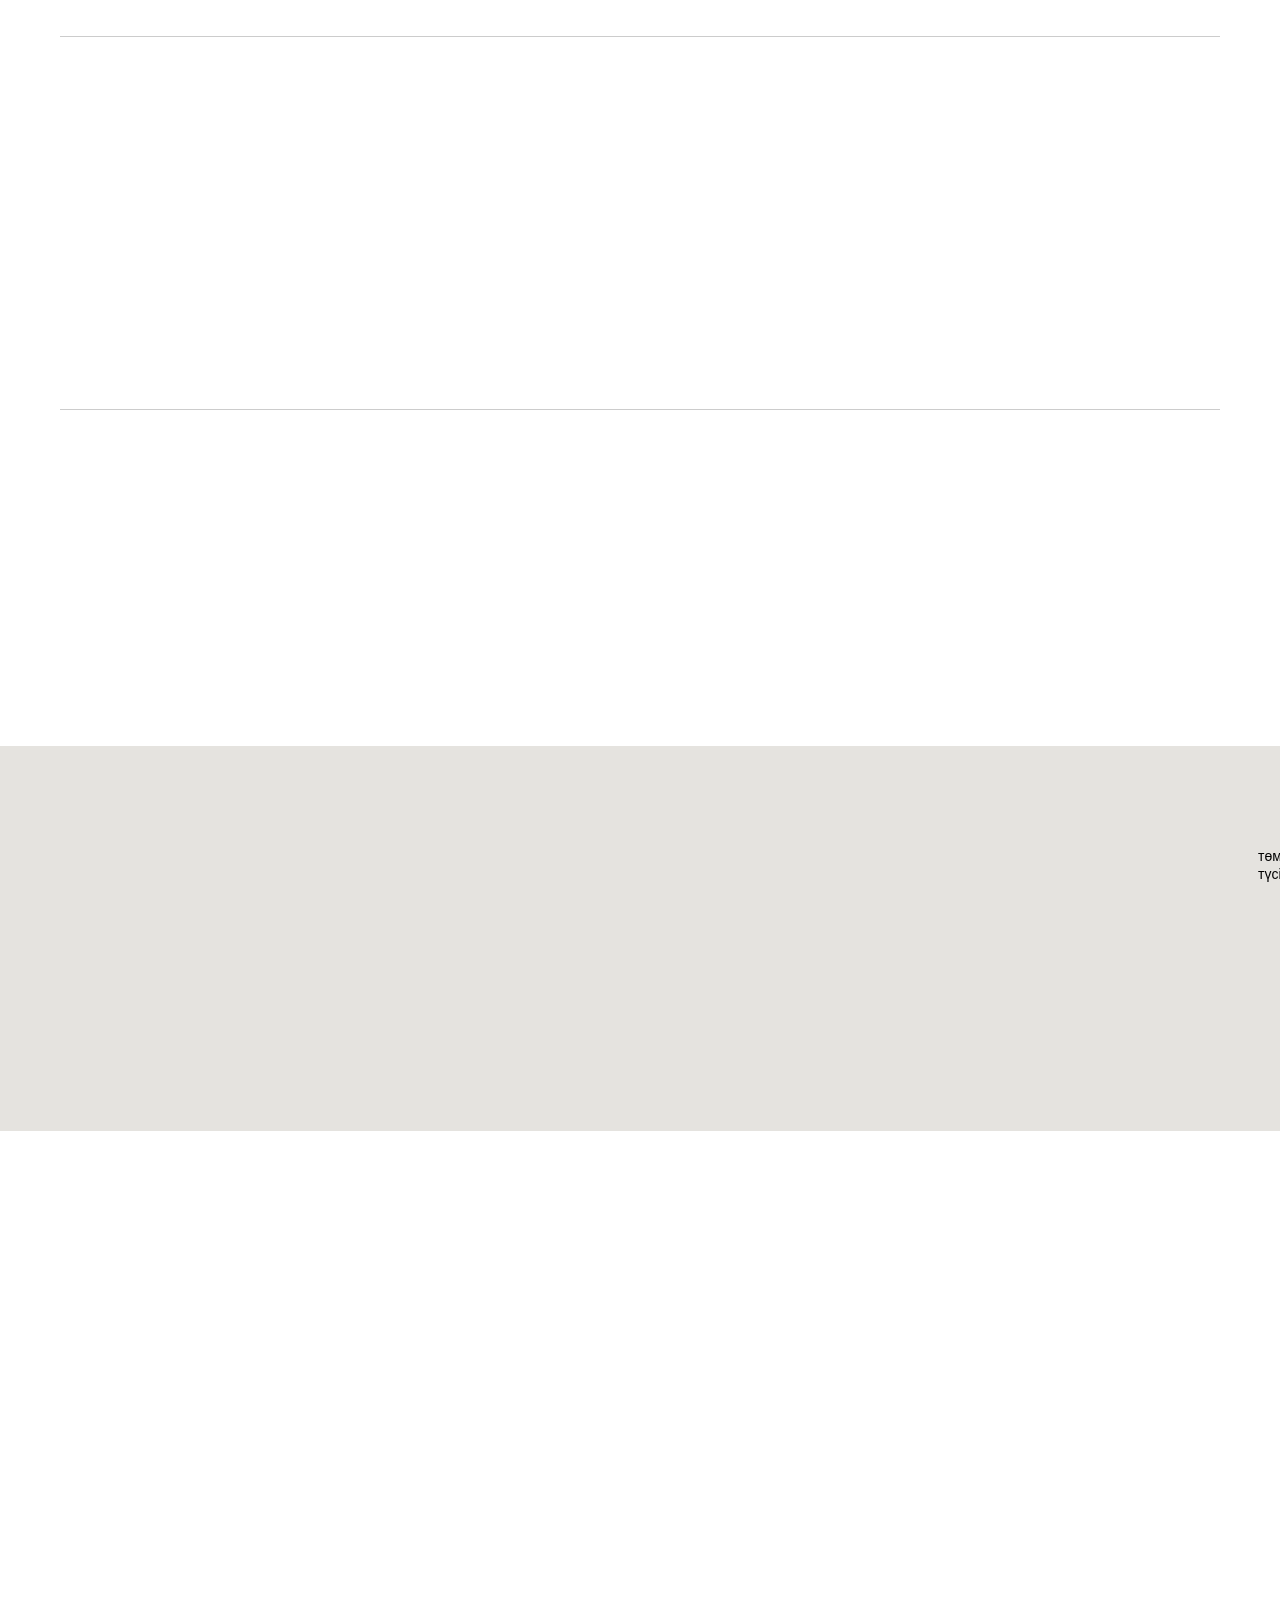
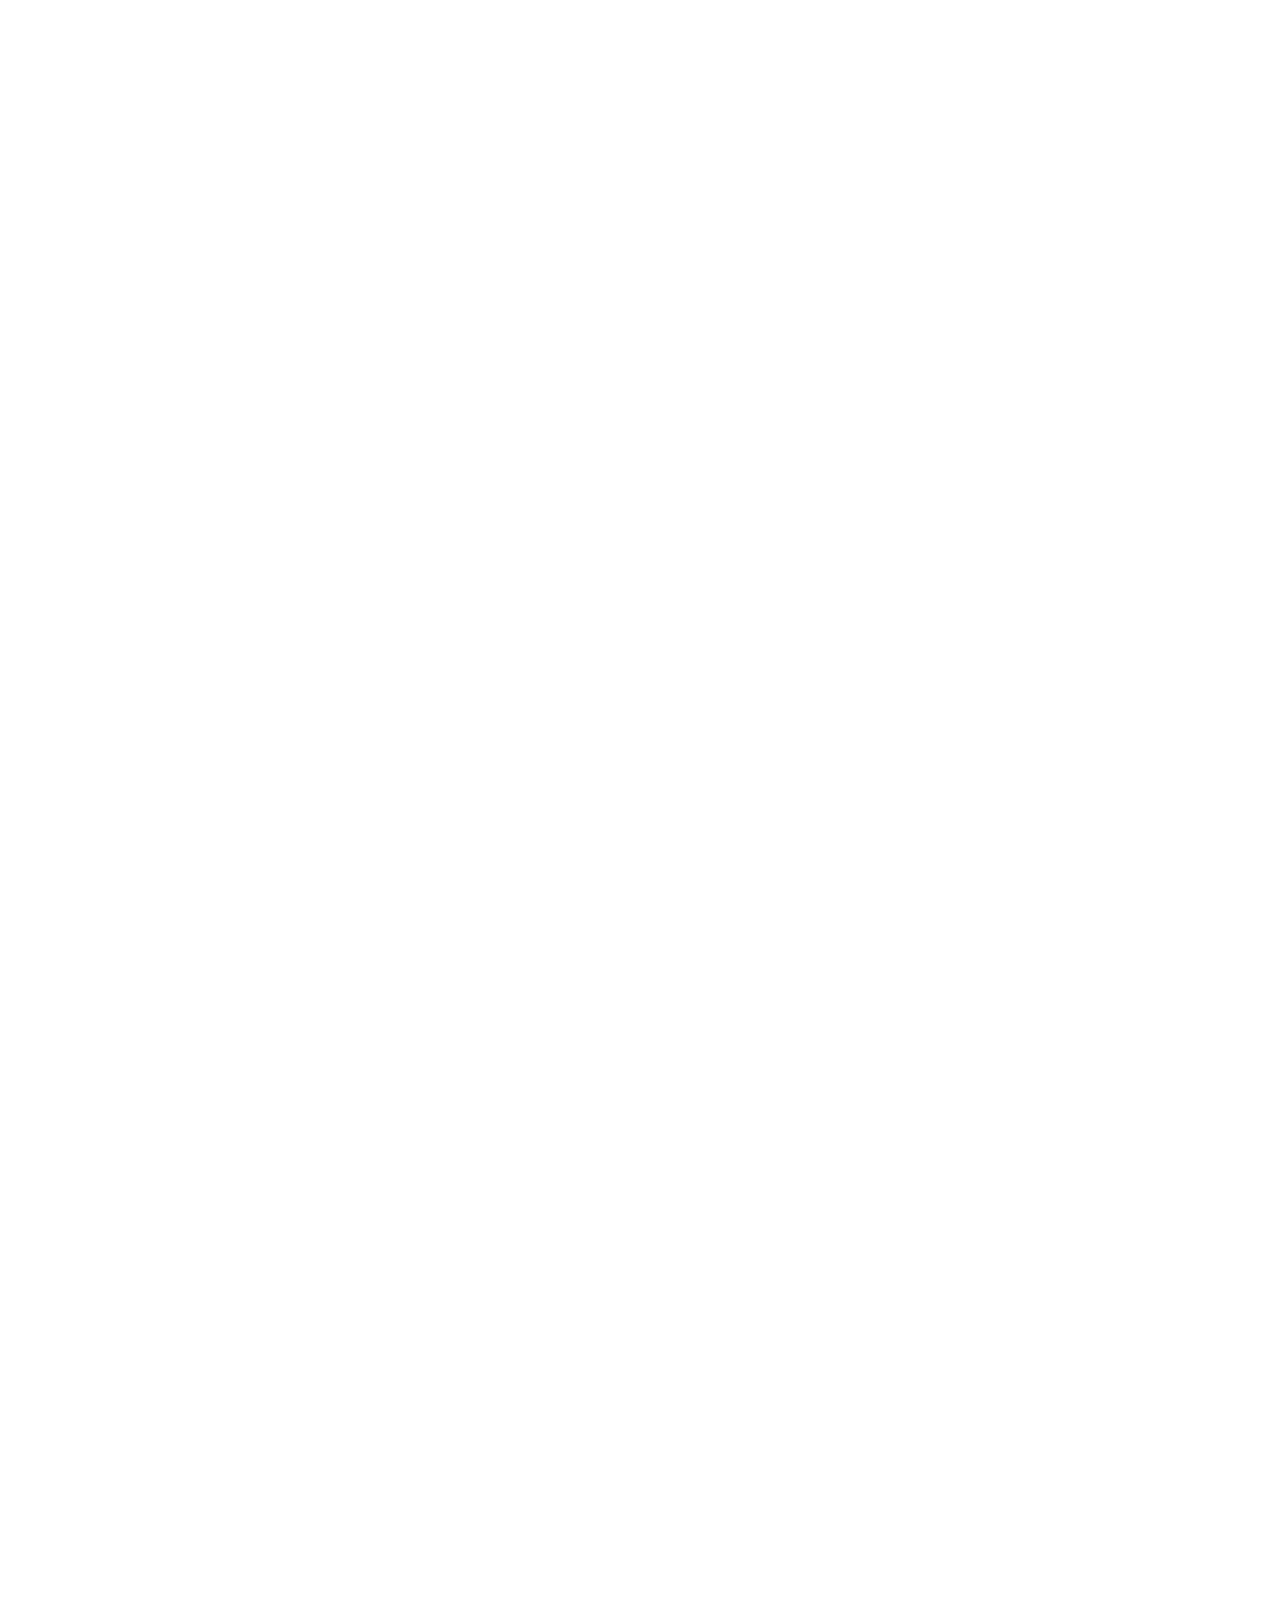
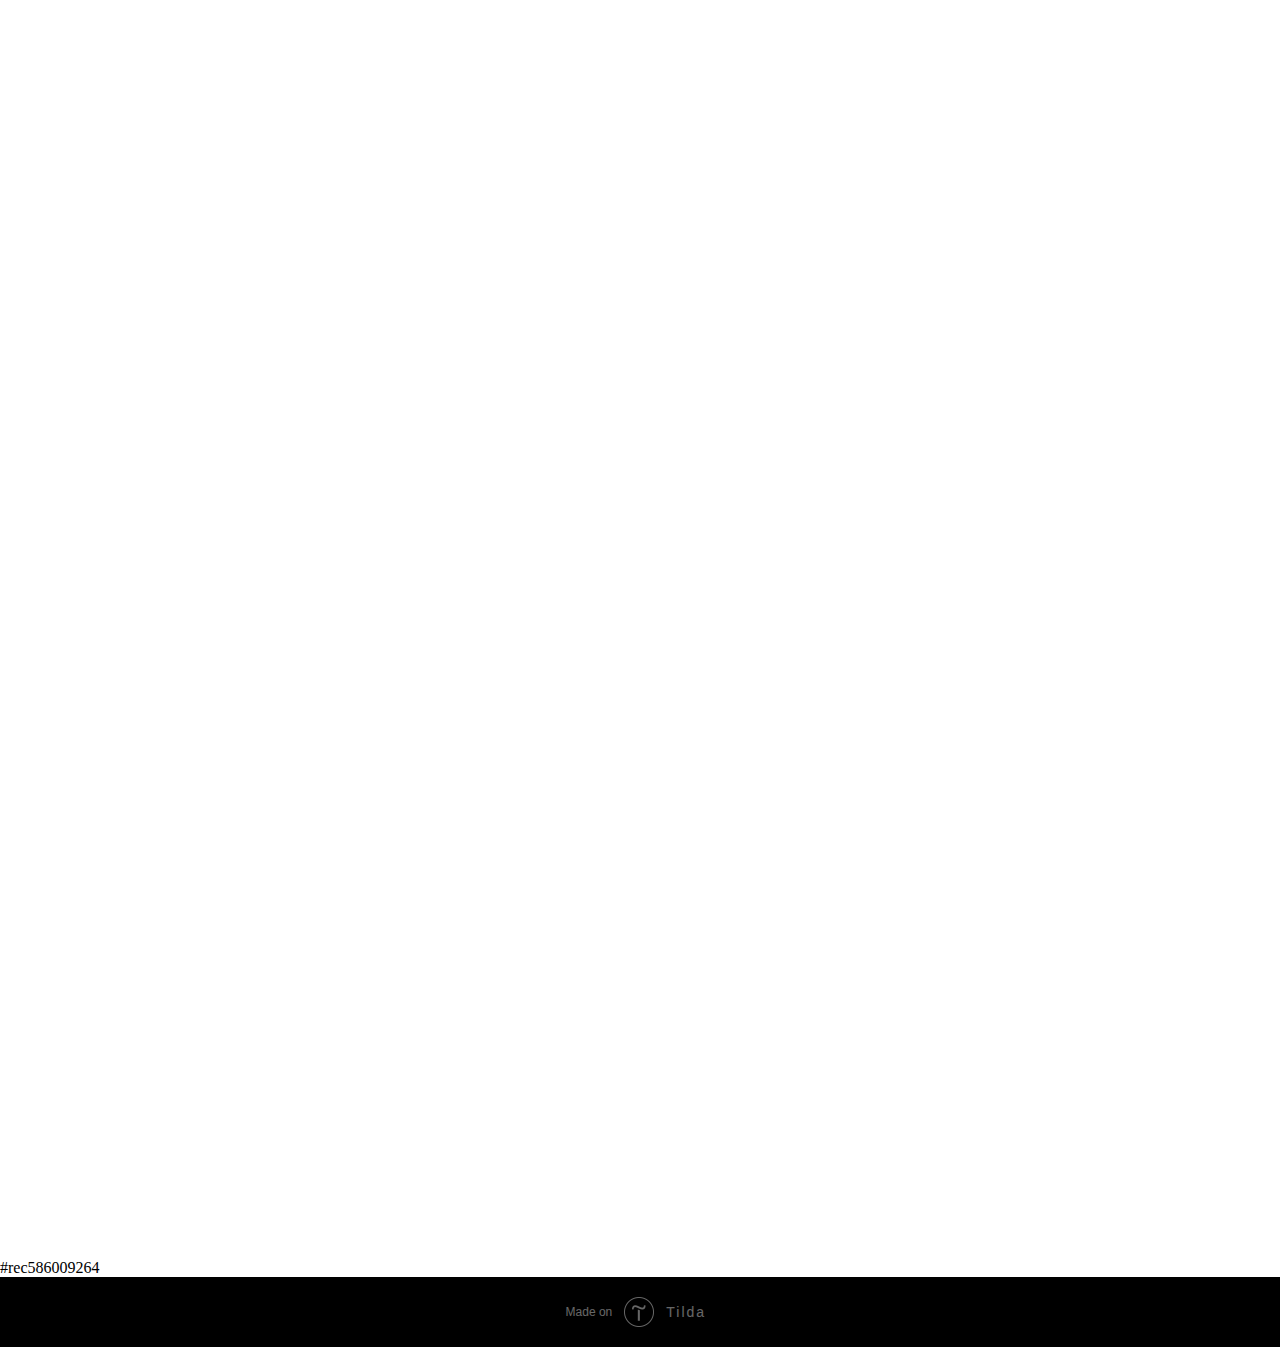
<file: nurassylaida-1.html>
﻿<!DOCTYPE html><html><head><meta charset="utf-8"><meta http-equiv="Content-Type" content="text/html; charset=utf-8"><meta name="viewport" content="width=device-width, initial-scale=1.0"> <!--metatextblock--><title>Нұрасыл & Аида</title><meta name="description" content="Тойға шақыру"> <meta property="og:url" content="http://invi-studio.kz/nurassylaida"><meta property="og:title" content="Нұрасыл & Аида"><meta property="og:description" content="Тойға шақыру"><meta property="og:type" content="website"><meta property="og:image" content="https://static.tildacdn.pro/tild3633-3337-4832-b763-373830383062/Brown_Greenery_Line_.png"><link rel="canonical" href="nurassylaida-1.html"><!--/metatextblock--><meta name="format-detection" content="telephone=no"><meta http-equiv="x-dns-prefetch-control" content="on"><link rel="dns-prefetch" href="https://ws.tildacdn.com"><link rel="dns-prefetch" href="https://static.tildacdn.pro"><link rel="shortcut icon" href="img/tildafavicon-3.ico" type="image/x-icon"><!-- Assets --><script src="js/tilda-fallback-1.0.min-3.js" async="" charset="utf-8"></script><link rel="stylesheet" href="css/tilda-grid-3.0.min-3.css" type="text/css" media="all" onerror="this.loaderr='y';"><link rel="stylesheet" href="tilda-blocks-page36274944.min-1.css?t=1713043312" type="text/css" media="all" onerror="this.loaderr='y';"><link rel="stylesheet" href="css/tilda-animation-2.0.min-3.css" type="text/css" media="all" onerror="this.loaderr='y';"><link rel="stylesheet" href="css/tilda-cover-1.0.min-3.css" type="text/css" media="all" onerror="this.loaderr='y';"><link rel="stylesheet" href="css/tilda-forms-1.0.min-3.css" type="text/css" media="all" onerror="this.loaderr='y';"><link rel="stylesheet" href="css/highlight.min-3.css" type="text/css" media="all" onerror="this.loaderr='y';"><script nomodule="" src="js/tilda-polyfill-1.0.min-3.js" charset="utf-8"></script><script type="text/javascript">function t_onReady(func) {
if (document.readyState != 'loading') {
func();
} else {
document.addEventListener('DOMContentLoaded', func);
}
}
function t_onFuncLoad(funcName, okFunc, time) {
if (typeof window[funcName] === 'function') {
okFunc();
} else {
setTimeout(function() {
t_onFuncLoad(funcName, okFunc, time);
},(time || 100));
}
}
window.tildaApiServiceRootDomain = "tildacdn.kz";
function t_throttle(fn, threshhold, scope) {return function () {fn.apply(scope || this, arguments);};}function t396_initialScale(t){t=document.getElementById("rec"+t);if(t){t=t.querySelector(".t396__artboard");if(t){var e,r=document.documentElement.clientWidth,a=[];if(l=t.getAttribute("data-artboard-screens"))for(var l=l.split(","),i=0;i<l.length;i++)a[i]=parseInt(l[i],10);else a=[320,480,640,960,1200];for(i=0;i<a.length;i++){var o=a[i];o<=r&&(e=o)}var n="edit"===window.allrecords.getAttribute("data-tilda-mode"),d="center"===t396_getFieldValue(t,"valign",e,a),u="grid"===t396_getFieldValue(t,"upscale",e,a),c=t396_getFieldValue(t,"height_vh",e,a),g=t396_getFieldValue(t,"height",e,a),s=!!window.opr&&!!window.opr.addons||!!window.opera||-1!==navigator.userAgent.indexOf(" OPR/");if(!n&&d&&!u&&!c&&g&&!s){for(var _=parseFloat((r/e).toFixed(3)),f=[t,t.querySelector(".t396__carrier"),t.querySelector(".t396__filter")],i=0;i<f.length;i++)f[i].style.height=Math.floor(parseInt(g,10)*_)+"px";t396_scaleInitial__getElementsToScale(t).forEach(function(t){t.style.zoom=_})}}}}function t396_scaleInitial__getElementsToScale(t){t=Array.prototype.slice.call(t.querySelectorAll(".t396__elem"));if(!t.length)return[];var e=[];return(t=t.filter(function(t){t=t.closest('.t396__group[data-group-type-value="physical"]');return!t||(-1===e.indexOf(t)&&e.push(t),!1)})).concat(e)}function t396_getFieldValue(t,e,r,a){var l=a[a.length-1],i=r===l?t.getAttribute("data-artboard-"+e):t.getAttribute("data-artboard-"+e+"-res-"+r);if(!i)for(var o=0;o<a.length;o++){var n=a[o];if(!(n<=r)&&(i=n===l?t.getAttribute("data-artboard-"+e):t.getAttribute("data-artboard-"+e+"-res-"+n)))break}return i}</script><script src="js/jquery-1.10.2.min-3.js" charset="utf-8" onerror="this.loaderr='y';"></script> <script src="js/tilda-scripts-3.0.min-3.js" charset="utf-8" defer="" onerror="this.loaderr='y';"></script><script src="tilda-blocks-page36274944.min-1.js?t=1713043312" charset="utf-8" async="" onerror="this.loaderr='y';"></script><script src="js/tilda-lazyload-1.0.min-3.js" charset="utf-8" async="" onerror="this.loaderr='y';"></script><script src="js/tilda-animation-2.0.min-3.js" charset="utf-8" async="" onerror="this.loaderr='y';"></script><script src="js/tilda-menu-1.0.min.js" charset="utf-8" async="" onerror="this.loaderr='y';"></script><script src="js/tilda-zero-1.1.min-3.js" charset="utf-8" async="" onerror="this.loaderr='y';"></script><script src="js/tilda-map-1.0.min-3.js" charset="utf-8" async="" onerror="this.loaderr='y';"></script><script src="js/tilda-forms-1.0.min-3.js" charset="utf-8" async="" onerror="this.loaderr='y';"></script><script src="js/tilda-cover-1.0.min-3.js" charset="utf-8" async="" onerror="this.loaderr='y';"></script><script src="js/highlight.min-3.js" charset="utf-8" onerror="this.loaderr='y';"></script><script src="js/tilda-animation-ext-1.0.min-3.js" charset="utf-8" async="" onerror="this.loaderr='y';"></script><script src="js/tilda-animation-sbs-1.0.min-3.js" charset="utf-8" async="" onerror="this.loaderr='y';"></script><script src="js/tilda-zero-scale-1.0.min-3.js" charset="utf-8" async="" onerror="this.loaderr='y';"></script><script src="js/tilda-skiplink-1.0.min.js" charset="utf-8" async="" onerror="this.loaderr='y';"></script><script src="js/tilda-events-1.0.min-3.js" charset="utf-8" async="" onerror="this.loaderr='y';"></script><script type="text/javascript">window.dataLayer = window.dataLayer || [];</script><script type="text/javascript">(function () {
if((/bot|google|yandex|baidu|bing|msn|duckduckbot|teoma|slurp|crawler|spider|robot|crawling|facebook/i.test(navigator.userAgent))===false && typeof(sessionStorage)!='undefined' && sessionStorage.getItem('visited')!=='y' && document.visibilityState){
var style=document.createElement('style');
style.type='text/css';
style.innerHTML='@media screen and (min-width: 980px) {.t-records {opacity: 0;}.t-records_animated {-webkit-transition: opacity ease-in-out .2s;-moz-transition: opacity ease-in-out .2s;-o-transition: opacity ease-in-out .2s;transition: opacity ease-in-out .2s;}.t-records.t-records_visible {opacity: 1;}}';
document.getElementsByTagName('head')[0].appendChild(style);
function t_setvisRecs(){
var alr=document.querySelectorAll('.t-records');
Array.prototype.forEach.call(alr, function(el) {
el.classList.add("t-records_animated");
});
setTimeout(function () {
Array.prototype.forEach.call(alr, function(el) {
el.classList.add("t-records_visible");
});
sessionStorage.setItem("visited", "y");
}, 400);
} 
document.addEventListener('DOMContentLoaded', t_setvisRecs);
}
})();</script></head><body class="t-body" style="margin:0;"><!--allrecords--><div id="allrecords" class="t-records" data-hook="blocks-collection-content-node" data-tilda-project-id="6489859" data-tilda-page-id="36274944" data-tilda-page-alias="nurassylaida" data-tilda-formskey="1b3bdc713169f337e940c7e936489859" data-tilda-lazy="yes" data-tilda-root-zone="pro" data-tilda-ts="y"><div id="rec586009243" class="r t-rec t-rec_pt_0 t-rec_pb_0 t-screenmax-480px" style="padding-top:0px;padding-bottom:0px; " data-animationappear="off" data-record-type="450" data-screen-max="480px"><div class="t450__menu__content " style="top:15px; " data-menu="yes" data-appearoffset="" data-hideoffset=""><div class="t450__burger_container t450__small "><div class="t450__burger_bg t450__burger_cirqle" style="; opacity:0.50;"></div><button type="button" class="t-menuburger t-menuburger_first t-menuburger__small" aria-label="Навигационное меню" aria-expanded="false"><span style="background-color:#fff;"></span><span style="background-color:#fff;"></span><span style="background-color:#fff;"></span><span style="background-color:#fff;"></span></button><script>function t_menuburger_init(recid) {
var rec = document.querySelector('#rec' + recid);
if (!rec) return;
var burger = rec.querySelector('.t-menuburger');
if (!burger) return;
var isSecondStyle = burger.classList.contains('t-menuburger_second');
if (isSecondStyle && !window.isMobile && !('ontouchend' in document)) {
burger.addEventListener('mouseenter', function() {
if (burger.classList.contains('t-menuburger-opened')) return;
burger.classList.remove('t-menuburger-unhovered');
burger.classList.add('t-menuburger-hovered');
});
burger.addEventListener('mouseleave', function() {
if (burger.classList.contains('t-menuburger-opened')) return;
burger.classList.remove('t-menuburger-hovered');
burger.classList.add('t-menuburger-unhovered');
setTimeout(function() {
burger.classList.remove('t-menuburger-unhovered');
}, 300);
});
}
burger.addEventListener('click', function() {
if (!burger.closest('.tmenu-mobile') &&
!burger.closest('.t450__burger_container') &&
!burger.closest('.t466__container') &&
!burger.closest('.t204__burger') &&
!burger.closest('.t199__js__menu-toggler')) {
burger.classList.toggle('t-menuburger-opened');
burger.classList.remove('t-menuburger-unhovered');
}
});
var menu = rec.querySelector('[data-menu="yes"]');
if (!menu) return;
var menuLinks = menu.querySelectorAll('.t-menu__link-item');
var submenuClassList = ['t978__menu-link_hook', 't978__tm-link', 't966__tm-link', 't794__tm-link', 't-menusub__target-link'];
Array.prototype.forEach.call(menuLinks, function (link) {
link.addEventListener('click', function () {
var isSubmenuHook = submenuClassList.some(function (submenuClass) {
return link.classList.contains(submenuClass);
});
if (isSubmenuHook) return;
burger.classList.remove('t-menuburger-opened');
});
});
menu.addEventListener('clickedAnchorInTooltipMenu', function () {
burger.classList.remove('t-menuburger-opened');
});
}
t_onReady(function() {
t_onFuncLoad('t_menuburger_init', function(){t_menuburger_init('586009243');});
});</script><style>.t-menuburger {
position: relative;
flex-shrink: 0;
width: 28px;
height: 20px;
padding: 0;
border: none;
background-color: transparent;
outline: none;
-webkit-transform: rotate(0deg);
transform: rotate(0deg);
transition: transform .5s ease-in-out;
cursor: pointer;
z-index: 999;
}
/*---menu burger lines---*/
.t-menuburger span {
display: block;
position: absolute;
width: 100%;
opacity: 1;
left: 0;
-webkit-transform: rotate(0deg);
transform: rotate(0deg);
transition: .25s ease-in-out;
height: 3px;
background-color: #000;
}
.t-menuburger span:nth-child(1) {
top: 0px;
}
.t-menuburger span:nth-child(2),
.t-menuburger span:nth-child(3) {
top: 8px;
}
.t-menuburger span:nth-child(4) {
top: 16px;
}
/*menu burger big*/
.t-menuburger__big {
width: 42px;
height: 32px;
}
.t-menuburger__big span {
height: 5px;
}
.t-menuburger__big span:nth-child(2),
.t-menuburger__big span:nth-child(3) {
top: 13px;
}
.t-menuburger__big span:nth-child(4) {
top: 26px;
}
/*menu burger small*/
.t-menuburger__small {
width: 22px;
height: 14px;
}
.t-menuburger__small span {
height: 2px;
}
.t-menuburger__small span:nth-child(2),
.t-menuburger__small span:nth-child(3) {
top: 6px;
}
.t-menuburger__small span:nth-child(4) {
top: 12px;
}
/*menu burger opened*/
.t-menuburger-opened span:nth-child(1) {
top: 8px;
width: 0%;
left: 50%;
}
.t-menuburger-opened span:nth-child(2) {
-webkit-transform: rotate(45deg);
transform: rotate(45deg);
}
.t-menuburger-opened span:nth-child(3) {
-webkit-transform: rotate(-45deg);
transform: rotate(-45deg);
}
.t-menuburger-opened span:nth-child(4) {
top: 8px;
width: 0%;
left: 50%;
}
.t-menuburger-opened.t-menuburger__big span:nth-child(1) {
top: 6px;
}
.t-menuburger-opened.t-menuburger__big span:nth-child(4) {
top: 18px;
}
.t-menuburger-opened.t-menuburger__small span:nth-child(1),
.t-menuburger-opened.t-menuburger__small span:nth-child(4) {
top: 6px;
}
/*---menu burger first style---*/
@media (hover), (min-width:0\0) {
.t-menuburger_first:hover span:nth-child(1) {
transform: translateY(1px);
}
.t-menuburger_first:hover span:nth-child(4) {
transform: translateY(-1px);
}
.t-menuburger_first.t-menuburger__big:hover span:nth-child(1) {
transform: translateY(3px);
}
.t-menuburger_first.t-menuburger__big:hover span:nth-child(4) {
transform: translateY(-3px);
}
}
/*---menu burger second style---*/
.t-menuburger_second span:nth-child(2),
.t-menuburger_second span:nth-child(3) {
width: 80%;
left: 20%;
right: 0;
}
@media (hover), (min-width:0\0) {
.t-menuburger_second.t-menuburger-hovered span:nth-child(2),
.t-menuburger_second.t-menuburger-hovered span:nth-child(3) {
animation: t-menuburger-anim 0.3s ease-out normal forwards;
}
.t-menuburger_second.t-menuburger-unhovered span:nth-child(2),
.t-menuburger_second.t-menuburger-unhovered span:nth-child(3) {
animation: t-menuburger-anim2 0.3s ease-out normal forwards;
}
}
.t-menuburger_second.t-menuburger-opened span:nth-child(2),
.t-menuburger_second.t-menuburger-opened span:nth-child(3){
left: 0;
right: 0;
width: 100%!important;
}
/*---menu burger third style---*/
.t-menuburger_third span:nth-child(4) {
width: 70%;
left: unset;
right: 0;
}
@media (hover), (min-width:0\0) {
.t-menuburger_third:not(.t-menuburger-opened):hover span:nth-child(4) {
width: 100%;
}
}
.t-menuburger_third.t-menuburger-opened span:nth-child(4) {
width: 0!important;
right: 50%;
}
/*---menu burger fourth style---*/
.t-menuburger_fourth {
height: 12px;
}
.t-menuburger_fourth.t-menuburger__small {
height: 8px;
}
.t-menuburger_fourth.t-menuburger__big {
height: 18px;
}
.t-menuburger_fourth span:nth-child(2),
.t-menuburger_fourth span:nth-child(3) {
top: 4px;
opacity: 0;
}
.t-menuburger_fourth span:nth-child(4) {
top: 8px;
}
.t-menuburger_fourth.t-menuburger__small span:nth-child(2),
.t-menuburger_fourth.t-menuburger__small span:nth-child(3) {
top: 3px;
}
.t-menuburger_fourth.t-menuburger__small span:nth-child(4) {
top: 6px;
}
.t-menuburger_fourth.t-menuburger__small span:nth-child(2),
.t-menuburger_fourth.t-menuburger__small span:nth-child(3) {
top: 3px;
}
.t-menuburger_fourth.t-menuburger__small span:nth-child(4) {
top: 6px;
}
.t-menuburger_fourth.t-menuburger__big span:nth-child(2),
.t-menuburger_fourth.t-menuburger__big span:nth-child(3) {
top: 6px;
}
.t-menuburger_fourth.t-menuburger__big span:nth-child(4) {
top: 12px;
}
@media (hover), (min-width:0\0) {
.t-menuburger_fourth:not(.t-menuburger-opened):hover span:nth-child(1) {
transform: translateY(1px);
}
.t-menuburger_fourth:not(.t-menuburger-opened):hover span:nth-child(4) {
transform: translateY(-1px);
}
.t-menuburger_fourth.t-menuburger__big:not(.t-menuburger-opened):hover span:nth-child(1) {
transform: translateY(3px);
}
.t-menuburger_fourth.t-menuburger__big:not(.t-menuburger-opened):hover span:nth-child(4) {
transform: translateY(-3px);
}
}
.t-menuburger_fourth.t-menuburger-opened span:nth-child(1),
.t-menuburger_fourth.t-menuburger-opened span:nth-child(4) {
top: 4px;
}
.t-menuburger_fourth.t-menuburger-opened span:nth-child(2),
.t-menuburger_fourth.t-menuburger-opened span:nth-child(3) {
opacity: 1;
}
/*---menu burger animations---*/
@keyframes t-menuburger-anim {
0% {
width: 80%;
left: 20%;
right: 0;
}
50% {
width: 100%;
left: 0;
right: 0;
}
100% {
width: 80%;
left: 0;
right: 20%;
}
}
@keyframes t-menuburger-anim2 {
0% {
width: 80%;
left: 0;
}
50% {
width: 100%;
right: 0;
left: 0;
}
100% {
width: 80%;
left: 20%;
right: 0;
}
}</style> </div></div><!-- t450 --><div id="nav586009243marker"></div><div class="t450__overlay"><div class="t450__overlay_bg" style=" "></div></div><div id="nav586009243" class="t450 " data-tooltip-hook="#menuopen" style="max-width: 260px;"><button type="button" class="t450__close-button t450__close t450_opened " aria-label="Закрыть меню"><div class="t450__close_icon"><span style="background-color:#ffffff;"></span><span style="background-color:#ffffff;"></span><span style="background-color:#ffffff;"></span><span style="background-color:#ffffff;"></span></div></button><div class="t450__container t-align_left"><div class="t450__top"><nav class="t450__menu"><ul role="list" class="t450__list t-menu__list"><li class="t450__list_item"><a class="t-menu__link-item " href="#rec554289594" data-menu-submenu-hook="" data-menu-item-number="1">Басты бет</a></li><li class="t450__list_item"><a class="t-menu__link-item " href="#rec554289596" data-menu-submenu-hook="" data-menu-item-number="2">Шақыру</a></li><li class="t450__list_item"><a class="t-menu__link-item " href="#rec554289599" data-menu-submenu-hook="" data-menu-item-number="3">Мекен жайымыз</a></li><li class="t450__list_item"><a class="t-menu__link-item " href="#rec554289602" data-menu-submenu-hook="" data-menu-item-number="4">Той бағдарламасы</a></li><li class="t450__list_item"><a class="t-menu__link-item " href="#rec554289610" data-menu-submenu-hook="" data-menu-item-number="5">Таймер</a></li><li class="t450__list_item"><a class="t-menu__link-item " href="#rec554289604" data-menu-submenu-hook="" data-menu-item-number="6">Дресс-код</a></li><li class="t450__list_item"><a class="t-menu__link-item " href="#rec554325401" data-menu-submenu-hook="" data-menu-item-number="7">Қатысумды растау</a></li></ul></nav></div><div class="t450__rightside"></div></div></div><script>t_onReady(function() {
var rec = document.querySelector('#rec586009243');
if (!rec) return;
rec.setAttribute('data-animationappear', 'off');
rec.style.opacity = 1;
t_onFuncLoad('t450_initMenu', function () {
t450_initMenu('586009243');
});
});</script><style>#rec586009243 .t-menu__link-item{
}
@supports (overflow:-webkit-marquee) and (justify-content:inherit)
{
#rec586009243 .t-menu__link-item,
#rec586009243 .t-menu__link-item.t-active {
opacity: 1 !important;
}
}</style><style> #rec586009243 a.t-menusub__link-item { font-family: 'romulc'; text-transform: uppercase; }</style><style> #rec586009243 a.t-menu__link-item { font-size: 24px; color: #ffffff; }</style></div><div id="rec586009245" class="r t-rec t-rec_pb_0 t-screenmax-480px" style="padding-bottom:0px; " data-animationappear="off" data-record-type="396" data-screen-max="480px"><!-- T396 --><style>#rec586009245 .t396__artboard {height: 630px;}#rec586009245 .t396__filter {height: 630px; }#rec586009245 .t396__carrier{height: 630px;background-position: center center;background-attachment: scroll;background-size: cover;background-repeat: no-repeat;}@media screen and (max-width: 1199px) {#rec586009245 .t396__artboard,#rec586009245 .t396__filter,#rec586009245 .t396__carrier {}#rec586009245 .t396__filter {}#rec586009245 .t396__carrier {background-attachment: scroll;}}@media screen and (max-width: 959px) {#rec586009245 .t396__artboard,#rec586009245 .t396__filter,#rec586009245 .t396__carrier {}#rec586009245 .t396__filter {}#rec586009245 .t396__carrier {background-attachment: scroll;}}@media screen and (max-width: 639px) {#rec586009245 .t396__artboard,#rec586009245 .t396__filter,#rec586009245 .t396__carrier {}#rec586009245 .t396__filter {}#rec586009245 .t396__carrier {background-attachment: scroll;}}@media screen and (max-width: 479px) {#rec586009245 .t396__artboard,#rec586009245 .t396__filter,#rec586009245 .t396__carrier {height: 660px;}#rec586009245 .t396__filter {}#rec586009245 .t396__carrier {background-image: unset;background-attachment: scroll;}} #rec586009245 .tn-elem[data-elem-id="1676283495624"] { color: #031634; text-align: center; z-index: 19; top: 145pxpx;left: calc(50% - 600px + 310pxpx);width: 602px;}#rec586009245 .tn-elem[data-elem-id="1676283495624"] .tn-atom { color: #031634; font-size: 71px; font-family: 'Romulc',Arial,sans-serif; line-height: 1.55; font-weight: 300; background-position: center center;border-color: transparent ;border-style: solid ; }@media screen and (max-width: 1199px) {}@media screen and (max-width: 959px) {}@media screen and (max-width: 639px) {}@media screen and (max-width: 479px) {#rec586009245 .tn-elem[data-elem-id="1676283495624"] {top: 520px;left: calc(50% - 160px + -141px);}#rec586009245 .tn-elem[data-elem-id="1676283495624"] { color: #031634; text-align: center;}#rec586009245 .tn-elem[data-elem-id="1676283495624"] .tn-atom { color: #031634; font-size: 29px; }} #rec586009245 .tn-elem[data-elem-id="1679411262004"] { z-index: 26; top: 166px;left: calc(50% - 600px + 20px);width: 200px;}#rec586009245 .tn-elem[data-elem-id="1679411262004"] .tn-atom { background-position: center center;border-color: transparent ;border-style: solid ; }@media screen and (max-width: 1199px) {}@media screen and (max-width: 959px) {}@media screen and (max-width: 639px) {}@media screen and (max-width: 479px) {#rec586009245 .tn-elem[data-elem-id="1679411262004"] {top: -23px;left: calc(50% - 160px + -105px);width: 530px;}} #rec586009245 .tn-elem[data-elem-id="1679419532258"] { color: #031634; text-align: center; z-index: 27; top: 415px;left: calc(50% - 600px + 320pxpx);width: 602px;}#rec586009245 .tn-elem[data-elem-id="1679419532258"] .tn-atom { color: #031634; font-size: 71px; font-family: 'Romulc',Arial,sans-serif; line-height: 1.55; font-weight: 300; background-position: center center;border-color: transparent ;border-style: solid ; }@media screen and (max-width: 1199px) {}@media screen and (max-width: 959px) {}@media screen and (max-width: 639px) {}@media screen and (max-width: 479px) {#rec586009245 .tn-elem[data-elem-id="1679419532258"] {top: 460px;left: calc(50% - 160px + -141px);}#rec586009245 .tn-elem[data-elem-id="1679419532258"] { color: #031634; text-align: center;}#rec586009245 .tn-elem[data-elem-id="1679419532258"] .tn-atom { color: #031634; font-size: 30px; }}</style><div class='t396'><div class="t396__artboard" data-artboard-recid="586009245" data-artboard-screens="320,480,640,960,1200" data-artboard-height="630" data-artboard-valign="center" data-artboard-upscale="grid" data-artboard-height-res-320="660"><div class="t396__carrier" data-artboard-recid="586009245"></div><div class="t396__filter" data-artboard-recid="586009245"></div><div class='t396__elem tn-elem tn-elem__5860092451676283495624 t-animate' data-elem-id='1676283495624' data-elem-type='text' data-field-top-value="145px" data-field-left-value="310px" data-field-width-value="602" data-field-axisy-value="top" data-field-axisx-value="left" data-field-container-value="grid" data-field-topunits-value="px" data-field-leftunits-value="px" data-field-heightunits-value="" data-field-widthunits-value="px" data-animate-style="zoomin" data-animate-duration="10" data-animate-scale="0.9" data-animate-mobile="y" data-field-top-res-320-value="520" data-field-left-res-320-value="-141"><div class='tn-atom' field='tn_text_1676283495624'>16.08.2023</div> </div><div class='t396__elem tn-elem tn-elem__5860092451679411262004 t-animate' data-elem-id='1679411262004' data-elem-type='image' data-field-top-value="166" data-field-left-value="20" data-field-width-value="200" data-field-axisy-value="top" data-field-axisx-value="left" data-field-container-value="grid" data-field-topunits-value="px" data-field-leftunits-value="px" data-field-heightunits-value="" data-field-widthunits-value="px" data-animate-style="fadein" data-animate-duration="10" data-animate-mobile="y" data-field-filewidth-value="1000" data-field-fileheight-value="1000" data-field-top-res-320-value="-23" data-field-left-res-320-value="-105" data-field-width-res-320-value="530"><div class='tn-atom'><img class='tn-atom__img t-img' data-original='https://static.tildacdn.pro/tild6236-3236-4565-b761-623034656262/xzasaxxsa.png' alt='' imgfield='tn_img_1679411262004'></div></div><div class='t396__elem tn-elem tn-elem__5860092451679419532258 t-animate' data-elem-id='1679419532258' data-elem-type='text' data-field-top-value="415" data-field-left-value="320px" data-field-width-value="602" data-field-axisy-value="top" data-field-axisx-value="left" data-field-container-value="grid" data-field-topunits-value="px" data-field-leftunits-value="px" data-field-heightunits-value="" data-field-widthunits-value="px" data-animate-style="zoomin" data-animate-duration="10" data-animate-scale="0.9" data-animate-mobile="y" data-field-top-res-320-value="460" data-field-left-res-320-value="-141"><div class='tn-atom' field='tn_text_1679419532258'>Нұрасыл &amp; Аида</div> </div></div> </div> <script>t_onReady(function () {
t_onFuncLoad('t396_init', function () {
t396_init('586009245');
});
});</script><!-- /T396 --></div><div id="rec586009246" class="r t-rec" style=" " data-record-type="126"><!-- T118 --><div class="t118"><div class="t-container"><div class="t-col t-col_12 "><hr class="t118__line" style="background-color:#000000;opacity:0.2;"></div></div></div></div><div id="rec586009247" class="r t-rec t-rec_pt_0 t-screenmax-640px" style="padding-top:0px; " data-record-type="396" data-screen-max="640px"><!-- T396 --><style>#rec586009247 .t396__artboard {height: 410px;}#rec586009247 .t396__filter {height: 410px; }#rec586009247 .t396__carrier{height: 410px;background-position: center center;background-attachment: scroll;background-size: cover;background-repeat: no-repeat;}@media screen and (max-width: 1199px) {#rec586009247 .t396__artboard,#rec586009247 .t396__filter,#rec586009247 .t396__carrier {height: 624px;}#rec586009247 .t396__filter {}#rec586009247 .t396__carrier {background-attachment: scroll;}}@media screen and (max-width: 959px) {#rec586009247 .t396__artboard,#rec586009247 .t396__filter,#rec586009247 .t396__carrier {height: 614px;}#rec586009247 .t396__filter {}#rec586009247 .t396__carrier {background-attachment: scroll;}}@media screen and (max-width: 639px) {#rec586009247 .t396__artboard,#rec586009247 .t396__filter,#rec586009247 .t396__carrier {height: 540px;}#rec586009247 .t396__filter {}#rec586009247 .t396__carrier {background-attachment: scroll;}}@media screen and (max-width: 479px) {#rec586009247 .t396__artboard,#rec586009247 .t396__filter,#rec586009247 .t396__carrier {height: 325px;}#rec586009247 .t396__filter {}#rec586009247 .t396__carrier {background-image: unset;background-attachment: scroll;}} #rec586009247 .tn-elem[data-elem-id="1470210011265"] { color: #000000; z-index: 4; top: 20px;left: calc(50% - 600px + 350px);width: 524px;}#rec586009247 .tn-elem[data-elem-id="1470210011265"] .tn-atom { color: #000000; font-size: 49px; font-family: 'Romulc',Arial,sans-serif; line-height: 1.55; font-weight: 400; background-position: center center;border-color: transparent ;border-style: solid ; }@media screen and (max-width: 1199px) {#rec586009247 .tn-elem[data-elem-id="1470210011265"] {top: 106px;left: calc(50% - 480px + 810px);width: 140px;}#rec586009247 .tn-elem[data-elem-id="1470210011265"] .tn-atom { font-size: 14px; line-height: 1.5; }}@media screen and (max-width: 959px) {#rec586009247 .tn-elem[data-elem-id="1470210011265"] {top: 505px;left: calc(50% - 320px + 20px);width: 230px;}#rec586009247 .tn-elem[data-elem-id="1470210011265"] .tn-atom { line-height: 1.8; }}@media screen and (max-width: 639px) {#rec586009247 .tn-elem[data-elem-id="1470210011265"] {top: 412px;left: calc(50% - 240px + 10px);width: 460px;}#rec586009247 .tn-elem[data-elem-id="1470210011265"] .tn-atom { font-size: 12px; }}@media screen and (max-width: 479px) {#rec586009247 .tn-elem[data-elem-id="1470210011265"] {top: 40px;left: calc(50% - 160px + -28px);width: 376px;}#rec586009247 .tn-elem[data-elem-id="1470210011265"] { color: #031634; text-align: center;}#rec586009247 .tn-elem[data-elem-id="1470210011265"] .tn-atom { color: #031634; font-size: 42px; }} #rec586009247 .tn-elem[data-elem-id="1673808010181"] { color: #000000; text-align: center; z-index: 5; top: 155px;left: calc(50% - 600px + 230px);width: 728px;}#rec586009247 .tn-elem[data-elem-id="1673808010181"] .tn-atom { color: #000000; font-size: 20px; font-family: 'Romulc',Arial,sans-serif; line-height: 1.55; font-weight: 300; background-position: center center;border-color: transparent ;border-style: solid ; }@media screen and (max-width: 1199px) {}@media screen and (max-width: 959px) {}@media screen and (max-width: 639px) {}@media screen and (max-width: 479px) {#rec586009247 .tn-elem[data-elem-id="1673808010181"] {top: 143px;left: calc(50% - 160px + -33px);width: 387px;}#rec586009247 .tn-elem[data-elem-id="1673808010181"] { color: #031634; text-align: center;}#rec586009247 .tn-elem[data-elem-id="1673808010181"] .tn-atom { color: #031634; font-size: 15px; }}</style><div class='t396'><div class="t396__artboard" data-artboard-recid="586009247" data-artboard-screens="320,480,640,960,1200" data-artboard-height="410" data-artboard-valign="center" data-artboard-upscale="grid" data-artboard-height-res-320="325" data-artboard-height-res-480="540" data-artboard-height-res-640="614" data-artboard-height-res-960="624"><div class="t396__carrier" data-artboard-recid="586009247"></div><div class="t396__filter" data-artboard-recid="586009247"></div><div class='t396__elem tn-elem tn-elem__5860092471470210011265 t-animate' data-elem-id='1470210011265' data-elem-type='text' data-field-top-value="20" data-field-left-value="350" data-field-width-value="524" data-field-axisy-value="top" data-field-axisx-value="left" data-field-container-value="grid" data-field-topunits-value="px" data-field-leftunits-value="px" data-field-heightunits-value="" data-field-widthunits-value="px" data-animate-style="zoomin" data-animate-duration="10" data-animate-scale="0.9" data-animate-mobile="y" data-field-top-res-320-value="40" data-field-left-res-320-value="-28" data-field-width-res-320-value="376" data-animate-fix-res-320="0.5" data-field-top-res-480-value="412" data-field-left-res-480-value="10" data-field-width-res-480-value="460" data-field-top-res-640-value="505" data-field-left-res-640-value="20" data-field-width-res-640-value="230" data-field-top-res-960-value="106" data-field-left-res-960-value="810" data-field-width-res-960-value="140"><div class='tn-atom' field='tn_text_1470210011265'>Құрметті қонақтар!</div> </div><div class='t396__elem tn-elem tn-elem__5860092471673808010181 t-animate' data-elem-id='1673808010181' data-elem-type='text' data-field-top-value="155" data-field-left-value="230" data-field-width-value="728" data-field-axisy-value="top" data-field-axisx-value="left" data-field-container-value="grid" data-field-topunits-value="px" data-field-leftunits-value="px" data-field-heightunits-value="" data-field-widthunits-value="px" data-animate-style="zoomin" data-animate-duration="10" data-animate-scale="0.9" data-animate-mobile="y" data-field-top-res-320-value="143" data-field-left-res-320-value="-33" data-field-width-res-320-value="387" data-animate-fix-res-320="0.5"><div class='tn-atom' field='tn_text_1673808010181'>Сіз(дер)ді балаларымыз<br>Нұрасыл мен Аиданың<br>үйлену тойына<br>арналған ақ дастарханымыздың<br>қадірлі қонағы болуға шақырамыз!</div> </div></div> </div> <script>t_onReady(function () {
t_onFuncLoad('t396_init', function () {
t396_init('586009247');
});
});</script><!-- /T396 --></div><div id="rec586009248" class="r t-rec t-rec_pb_0" style="padding-bottom:0px; " data-record-type="396"><!-- T396 --><style>#rec586009248 .t396__artboard {height: 300px;}#rec586009248 .t396__filter {height: 300px; }#rec586009248 .t396__carrier{height: 300px;background-position: center center;background-attachment: scroll;background-size: cover;background-repeat: no-repeat;}@media screen and (max-width: 1199px) {#rec586009248 .t396__artboard,#rec586009248 .t396__filter,#rec586009248 .t396__carrier {height: 624px;}#rec586009248 .t396__filter {}#rec586009248 .t396__carrier {background-attachment: scroll;}}@media screen and (max-width: 959px) {#rec586009248 .t396__artboard,#rec586009248 .t396__filter,#rec586009248 .t396__carrier {height: 614px;}#rec586009248 .t396__filter {}#rec586009248 .t396__carrier {background-attachment: scroll;}}@media screen and (max-width: 639px) {#rec586009248 .t396__artboard,#rec586009248 .t396__filter,#rec586009248 .t396__carrier {height: 540px;}#rec586009248 .t396__filter {}#rec586009248 .t396__carrier {background-attachment: scroll;}}@media screen and (max-width: 479px) {#rec586009248 .t396__artboard,#rec586009248 .t396__filter,#rec586009248 .t396__carrier {height: 265px;}#rec586009248 .t396__filter {}#rec586009248 .t396__carrier {background-image: unset;background-attachment: scroll;}} #rec586009248 .tn-elem[data-elem-id="1470210011265"] { color: #000000; text-align: center; z-index: 4; top: 110px;left: calc(50% - 600px + 267px);width: 667px;}#rec586009248 .tn-elem[data-elem-id="1470210011265"] .tn-atom { color: #000000; font-size: 70px; font-family: 'Champion',Arial,sans-serif; line-height: 1.55; font-weight: 100; background-position: center center;border-color: transparent ;border-style: solid ; }@media screen and (max-width: 1199px) {#rec586009248 .tn-elem[data-elem-id="1470210011265"] {top: 106px;left: calc(50% - 480px + 810px);width: 140px;}#rec586009248 .tn-elem[data-elem-id="1470210011265"] .tn-atom { font-size: 14px; line-height: 1.5; }}@media screen and (max-width: 959px) {#rec586009248 .tn-elem[data-elem-id="1470210011265"] {top: 505px;left: calc(50% - 320px + 20px);width: 230px;}#rec586009248 .tn-elem[data-elem-id="1470210011265"] .tn-atom { line-height: 1.8; }}@media screen and (max-width: 639px) {#rec586009248 .tn-elem[data-elem-id="1470210011265"] {top: 412px;left: calc(50% - 240px + 10px);width: 460px;}#rec586009248 .tn-elem[data-elem-id="1470210011265"] .tn-atom { font-size: 12px; }}@media screen and (max-width: 479px) {#rec586009248 .tn-elem[data-elem-id="1470210011265"] {top: 82px;left: calc(50% - 160px + -20px);width: 371px;}#rec586009248 .tn-elem[data-elem-id="1470210011265"] .tn-atom { font-size: 24px; }} #rec586009248 .tn-elem[data-elem-id="1673808010181"] { color: #000000; text-align: center; z-index: 5; top: 219px;left: calc(50% - 600px + 237px);width: 728px;}#rec586009248 .tn-elem[data-elem-id="1673808010181"] .tn-atom { color: #000000; font-size: 20px; font-family: 'Romulc',Arial,sans-serif; line-height: 1.55; font-weight: 300; background-position: center center;border-color: transparent ;border-style: solid ; }@media screen and (max-width: 1199px) {}@media screen and (max-width: 959px) {}@media screen and (max-width: 639px) {}@media screen and (max-width: 479px) {#rec586009248 .tn-elem[data-elem-id="1673808010181"] {top: 173px;left: calc(50% - 160px + -17px);width: 357px;}#rec586009248 .tn-elem[data-elem-id="1673808010181"] { color: #031634; text-align: center;}#rec586009248 .tn-elem[data-elem-id="1673808010181"] .tn-atom { color: #031634; font-size: 15px; }} #rec586009248 .tn-elem[data-elem-id="1673883736158"] { color: #000000; text-align: center; z-index: 6; top: 110px;left: calc(50% - 600px + 236px);width: 728px;}#rec586009248 .tn-elem[data-elem-id="1673883736158"] .tn-atom { color: #000000; font-size: 78px; font-family: 'Romulc',Arial,sans-serif; line-height: 1.55; font-weight: 400; background-position: center center;border-color: transparent ;border-style: solid ; }@media screen and (max-width: 1199px) {}@media screen and (max-width: 959px) {}@media screen and (max-width: 639px) {}@media screen and (max-width: 479px) {#rec586009248 .tn-elem[data-elem-id="1673883736158"] {top: 35px;left: calc(50% - 160px + -11px);width: 343px;}#rec586009248 .tn-elem[data-elem-id="1673883736158"] { color: #031634; text-align: center;}#rec586009248 .tn-elem[data-elem-id="1673883736158"] .tn-atom { color: #031634; font-size: 44px; }} #rec586009248 .tn-elem[data-elem-id="1674674049646"] { color: #000000; text-align: center; z-index: 7; top: 55px;left: calc(50% - 600px + 230px);width: 728px;}#rec586009248 .tn-elem[data-elem-id="1674674049646"] .tn-atom { color: #000000; font-size: 20px; font-family: 'Romulc',Arial,sans-serif; line-height: 1.55; font-weight: 300; background-position: center center;border-color: transparent ;border-style: solid ; }@media screen and (max-width: 1199px) {}@media screen and (max-width: 959px) {}@media screen and (max-width: 639px) {}@media screen and (max-width: 479px) {#rec586009248 .tn-elem[data-elem-id="1674674049646"] {top: 12px;left: calc(50% - 160px + -18px);width: 357px;}#rec586009248 .tn-elem[data-elem-id="1674674049646"] { color: #031634; text-align: center;}#rec586009248 .tn-elem[data-elem-id="1674674049646"] .tn-atom { color: #031634; font-size: 15px; }} #rec586009248 .tn-elem[data-elem-id="1679465168324"] { color: #000000; text-align: center; z-index: 8; top: 120pxpx;left: calc(50% - 600px + 246pxpx);width: 728px;}#rec586009248 .tn-elem[data-elem-id="1679465168324"] .tn-atom { color: #000000; font-size: 78px; font-family: 'Romulc',Arial,sans-serif; line-height: 1.55; font-weight: 400; background-position: center center;border-color: transparent ;border-style: solid ; }@media screen and (max-width: 1199px) {}@media screen and (max-width: 959px) {}@media screen and (max-width: 639px) {}@media screen and (max-width: 479px) {#rec586009248 .tn-elem[data-elem-id="1679465168324"] {top: 87px;left: calc(50% - 160px + -11px);width: 343px;}#rec586009248 .tn-elem[data-elem-id="1679465168324"] { color: #031634; text-align: center;}#rec586009248 .tn-elem[data-elem-id="1679465168324"] .tn-atom { color: #031634; font-size: 44px; }}</style><div class='t396'><div class="t396__artboard" data-artboard-recid="586009248" data-artboard-screens="320,480,640,960,1200" data-artboard-height="300" data-artboard-valign="center" data-artboard-upscale="grid" data-artboard-height-res-320="265" data-artboard-height-res-480="540" data-artboard-height-res-640="614" data-artboard-height-res-960="624"><div class="t396__carrier" data-artboard-recid="586009248"></div><div class="t396__filter" data-artboard-recid="586009248"></div><div class='t396__elem tn-elem tn-elem__5860092481470210011265 t-animate' data-elem-id='1470210011265' data-elem-type='text' data-field-top-value="110" data-field-left-value="267" data-field-width-value="667" data-field-axisy-value="top" data-field-axisx-value="left" data-field-container-value="grid" data-field-topunits-value="px" data-field-leftunits-value="px" data-field-heightunits-value="" data-field-widthunits-value="px" data-animate-style="zoomin" data-animate-duration="10" data-animate-scale="0.9" data-animate-mobile="y" data-field-top-res-320-value="82" data-field-left-res-320-value="-20" data-field-width-res-320-value="371" data-animate-fix-res-320="0.5" data-field-top-res-480-value="412" data-field-left-res-480-value="10" data-field-width-res-480-value="460" data-field-top-res-640-value="505" data-field-left-res-640-value="20" data-field-width-res-640-value="230" data-field-top-res-960-value="106" data-field-left-res-960-value="810" data-field-width-res-960-value="140"><div class='tn-atom' field='tn_text_1470210011265'></div> </div><div class='t396__elem tn-elem tn-elem__5860092481673808010181 t-animate' data-elem-id='1673808010181' data-elem-type='text' data-field-top-value="219" data-field-left-value="237" data-field-width-value="728" data-field-axisy-value="top" data-field-axisx-value="left" data-field-container-value="grid" data-field-topunits-value="px" data-field-leftunits-value="px" data-field-heightunits-value="" data-field-widthunits-value="px" data-animate-style="zoomin" data-animate-duration="10" data-animate-scale="0.9" data-animate-prx="scroll" data-animate-mobile="y" data-field-top-res-320-value="173" data-field-left-res-320-value="-17" data-field-width-res-320-value="357"><div class='tn-atom' field='tn_text_1673808010181'>мекен жайымыз:<br>өскемен қаласы,<br>Қаныш сатпаев даңғылы, 88/2<br><strong>«Неке Сарайы»</strong><br><br></div> </div><div class='t396__elem tn-elem tn-elem__5860092481673883736158 t-animate' data-elem-id='1673883736158' data-elem-type='text' data-field-top-value="110" data-field-left-value="236" data-field-width-value="728" data-field-axisy-value="top" data-field-axisx-value="left" data-field-container-value="grid" data-field-topunits-value="px" data-field-leftunits-value="px" data-field-heightunits-value="" data-field-widthunits-value="px" data-animate-style="zoomin" data-animate-duration="10" data-animate-scale="0.9" data-animate-mobile="y" data-field-top-res-320-value="35" data-field-left-res-320-value="-11" data-field-width-res-320-value="343" data-animate-fix-res-320="0.5"><div class='tn-atom' field='tn_text_1673883736158'>16 тамыз 2023 жыл</div> </div><div class='t396__elem tn-elem tn-elem__5860092481674674049646 t-animate' data-elem-id='1674674049646' data-elem-type='text' data-field-top-value="55" data-field-left-value="230" data-field-width-value="728" data-field-axisy-value="top" data-field-axisx-value="left" data-field-container-value="grid" data-field-topunits-value="px" data-field-leftunits-value="px" data-field-heightunits-value="" data-field-widthunits-value="px" data-animate-style="zoomin" data-animate-duration="10" data-animate-scale="0.9" data-animate-prx="scroll" data-animate-mobile="y" data-field-top-res-320-value="12" data-field-left-res-320-value="-18" data-field-width-res-320-value="357"><div class='tn-atom' field='tn_text_1674674049646'>Той салтанаты:</div> </div><div class='t396__elem tn-elem tn-elem__5860092481679465168324 t-animate' data-elem-id='1679465168324' data-elem-type='text' data-field-top-value="120px" data-field-left-value="246px" data-field-width-value="728" data-field-axisy-value="top" data-field-axisx-value="left" data-field-container-value="grid" data-field-topunits-value="px" data-field-leftunits-value="px" data-field-heightunits-value="" data-field-widthunits-value="px" data-animate-style="zoomin" data-animate-duration="10" data-animate-scale="0.9" data-animate-mobile="y" data-field-top-res-320-value="87" data-field-left-res-320-value="-11" data-field-width-res-320-value="343" data-animate-fix-res-320="0.5"><div class='tn-atom' field='tn_text_1679465168324'>сағат 17:00-де басталады<br><br></div> </div></div> </div> <script>t_onReady(function () {
t_onFuncLoad('t396_init', function () {
t396_init('586009248');
});
});</script><!-- /T396 --></div><div id="rec586009249" class="r t-rec" style=" " data-record-type="126"><!-- T118 --><div class="t118"><div class="t-container"><div class="t-col t-col_12 "><hr class="t118__line" style="background-color:#000000;opacity:0.2;"></div></div></div></div><div id="rec586009250" class="r t-rec t-rec_pb_0" style="padding-bottom:0px; " data-record-type="396"><!-- T396 --><style>#rec586009250 .t396__artboard {height: 300px;}#rec586009250 .t396__filter {height: 300px; }#rec586009250 .t396__carrier{height: 300px;background-position: center center;background-attachment: scroll;background-size: cover;background-repeat: no-repeat;}@media screen and (max-width: 1199px) {#rec586009250 .t396__artboard,#rec586009250 .t396__filter,#rec586009250 .t396__carrier {height: 624px;}#rec586009250 .t396__filter {}#rec586009250 .t396__carrier {background-attachment: scroll;}}@media screen and (max-width: 959px) {#rec586009250 .t396__artboard,#rec586009250 .t396__filter,#rec586009250 .t396__carrier {height: 614px;}#rec586009250 .t396__filter {}#rec586009250 .t396__carrier {background-attachment: scroll;}}@media screen and (max-width: 639px) {#rec586009250 .t396__artboard,#rec586009250 .t396__filter,#rec586009250 .t396__carrier {height: 540px;}#rec586009250 .t396__filter {}#rec586009250 .t396__carrier {background-attachment: scroll;}}@media screen and (max-width: 479px) {#rec586009250 .t396__artboard,#rec586009250 .t396__filter,#rec586009250 .t396__carrier {height: 215px;}#rec586009250 .t396__filter {}#rec586009250 .t396__carrier {background-image: unset;background-attachment: scroll;}} #rec586009250 .tn-elem[data-elem-id="1470210011265"] { color: #000000; text-align: center; z-index: 4; top: 110px;left: calc(50% - 600px + 267px);width: 667px;}#rec586009250 .tn-elem[data-elem-id="1470210011265"] .tn-atom { color: #000000; font-size: 70px; font-family: 'Champion',Arial,sans-serif; line-height: 1.55; font-weight: 100; background-position: center center;border-color: transparent ;border-style: solid ; }@media screen and (max-width: 1199px) {#rec586009250 .tn-elem[data-elem-id="1470210011265"] {top: 106px;left: calc(50% - 480px + 810px);width: 140px;}#rec586009250 .tn-elem[data-elem-id="1470210011265"] .tn-atom { font-size: 14px; line-height: 1.5; }}@media screen and (max-width: 959px) {#rec586009250 .tn-elem[data-elem-id="1470210011265"] {top: 505px;left: calc(50% - 320px + 20px);width: 230px;}#rec586009250 .tn-elem[data-elem-id="1470210011265"] .tn-atom { line-height: 1.8; }}@media screen and (max-width: 639px) {#rec586009250 .tn-elem[data-elem-id="1470210011265"] {top: 412px;left: calc(50% - 240px + 10px);width: 460px;}#rec586009250 .tn-elem[data-elem-id="1470210011265"] .tn-atom { font-size: 12px; }}@media screen and (max-width: 479px) {#rec586009250 .tn-elem[data-elem-id="1470210011265"] {top: 82px;left: calc(50% - 160px + -20px);width: 371px;}#rec586009250 .tn-elem[data-elem-id="1470210011265"] .tn-atom { font-size: 24px; }} #rec586009250 .tn-elem[data-elem-id="1673808010181"] { color: #000000; text-align: center; z-index: 5; top: 120px;left: calc(50% - 600px + 240px);width: 728px;}#rec586009250 .tn-elem[data-elem-id="1673808010181"] .tn-atom { color: #000000; font-size: 20px; font-family: 'Romulc',Arial,sans-serif; line-height: 1.55; font-weight: 300; background-position: center center;border-color: transparent ;border-style: solid ; }@media screen and (max-width: 1199px) {}@media screen and (max-width: 959px) {}@media screen and (max-width: 639px) {}@media screen and (max-width: 479px) {#rec586009250 .tn-elem[data-elem-id="1673808010181"] {top: 118px;left: calc(50% - 160px + -11px);width: 331px;}#rec586009250 .tn-elem[data-elem-id="1673808010181"] { color: #031634; text-align: center;}#rec586009250 .tn-elem[data-elem-id="1673808010181"] .tn-atom { color: #031634; font-size: 15px; }} #rec586009250 .tn-elem[data-elem-id="1673883736158"] { color: #000000; text-align: center; z-index: 6; top: 15px;left: calc(50% - 600px + 240px);width: 728px;}#rec586009250 .tn-elem[data-elem-id="1673883736158"] .tn-atom { color: #000000; font-size: 51px; font-family: 'Romulc',Arial,sans-serif; line-height: 1.55; font-weight: 400; background-position: center center;border-color: transparent ;border-style: solid ; }@media screen and (max-width: 1199px) {}@media screen and (max-width: 959px) {}@media screen and (max-width: 639px) {}@media screen and (max-width: 479px) {#rec586009250 .tn-elem[data-elem-id="1673883736158"] {top: 23px;left: calc(50% - 160px + -10px);width: 343px;}#rec586009250 .tn-elem[data-elem-id="1673883736158"] { color: #031634; text-align: center;}#rec586009250 .tn-elem[data-elem-id="1673883736158"] .tn-atom { color: #031634; font-size: 38px; }}</style><div class='t396'><div class="t396__artboard" data-artboard-recid="586009250" data-artboard-screens="320,480,640,960,1200" data-artboard-height="300" data-artboard-valign="center" data-artboard-upscale="grid" data-artboard-height-res-320="215" data-artboard-height-res-480="540" data-artboard-height-res-640="614" data-artboard-height-res-960="624"><div class="t396__carrier" data-artboard-recid="586009250"></div><div class="t396__filter" data-artboard-recid="586009250"></div><div class='t396__elem tn-elem tn-elem__5860092501470210011265 t-animate' data-elem-id='1470210011265' data-elem-type='text' data-field-top-value="110" data-field-left-value="267" data-field-width-value="667" data-field-axisy-value="top" data-field-axisx-value="left" data-field-container-value="grid" data-field-topunits-value="px" data-field-leftunits-value="px" data-field-heightunits-value="" data-field-widthunits-value="px" data-animate-style="zoomin" data-animate-duration="10" data-animate-scale="0.9" data-animate-mobile="y" data-field-top-res-320-value="82" data-field-left-res-320-value="-20" data-field-width-res-320-value="371" data-animate-fix-res-320="0.5" data-field-top-res-480-value="412" data-field-left-res-480-value="10" data-field-width-res-480-value="460" data-field-top-res-640-value="505" data-field-left-res-640-value="20" data-field-width-res-640-value="230" data-field-top-res-960-value="106" data-field-left-res-960-value="810" data-field-width-res-960-value="140"><div class='tn-atom' field='tn_text_1470210011265'></div> </div><div class='t396__elem tn-elem tn-elem__5860092501673808010181 t-animate' data-elem-id='1673808010181' data-elem-type='text' data-field-top-value="120" data-field-left-value="240" data-field-width-value="728" data-field-axisy-value="top" data-field-axisx-value="left" data-field-container-value="grid" data-field-topunits-value="px" data-field-leftunits-value="px" data-field-heightunits-value="" data-field-widthunits-value="px" data-animate-style="zoomin" data-animate-duration="10" data-animate-scale="0.9" data-animate-prx="scroll" data-animate-mobile="y" data-field-top-res-320-value="118" data-field-left-res-320-value="-11" data-field-width-res-320-value="331"><div class='tn-atom' field='tn_text_1673808010181'>ыңғайлы болу үшін<br>осы картаны қолданыңыз.</div> </div><div class='t396__elem tn-elem tn-elem__5860092501673883736158 t-animate' data-elem-id='1673883736158' data-elem-type='text' data-field-top-value="15" data-field-left-value="240" data-field-width-value="728" data-field-axisy-value="top" data-field-axisx-value="left" data-field-container-value="grid" data-field-topunits-value="px" data-field-leftunits-value="px" data-field-heightunits-value="" data-field-widthunits-value="px" data-animate-style="zoomin" data-animate-duration="10" data-animate-scale="0.9" data-animate-mobile="y" data-field-top-res-320-value="23" data-field-left-res-320-value="-10" data-field-width-res-320-value="343" data-animate-fix-res-320="0.5"><div class='tn-atom' field='tn_text_1673883736158'>Қалай жетуге болады?</div> </div></div> </div> <script>t_onReady(function () {
t_onFuncLoad('t396_init', function () {
t396_init('586009250');
});
});</script><!-- /T396 --></div><div id="rec586009251" class="r t-rec t-rec_pt_0 t-rec_pb_0" style="padding-top:0px;padding-bottom:0px; " data-record-type="125"><!-- T117 --><div class="t117"><div class="t-width t-margin_auto t-width_100"><div class="t-map-lazyload t117_map" data-maplazy-load="false" style="background-color:rgb(229, 227, 223);overflow:hidden;"><div class="t-map" id="separateMap586009251" data-map-language="" data-map-x="55.751979" data-map-y="37.617499" data-map-zoom="14" data-map-mode="" style="width:100%; position: relative; height:385px;"></div><script type="text/javascript">var arMapMarkers586009251 = [
{
title: "Ресторан",
descr: "",
lat: "49.9296439",
lng: "82.6175474",
color: null,
url: null,
isOpen: false,
isHidden: false,
offset: null,
},
];
t_onReady(function () {
t_map_lazyload_add_map();
window.addEventListener('scroll', t_throttle(t_map_lazyload_add_map, 300));
function t_map_lazyload_add_map() {
var windowHeight = window.innerHeight;
var scrollDiffHeigth = 700;
var rec = document.getElementById('rec' + 586009251);
if (!rec) return;
var map = rec.querySelector('.t-map-lazyload');
if (!map) return;
var blockTop = map.getBoundingClientRect().top + window.pageYOffset;
if (window.pageYOffset > blockTop - windowHeight - scrollDiffHeigth) {
if (map.getAttribute('data-maplazy-load') === 'false') {
map.setAttribute('data-maplazy-load', 'true');
t_onFuncLoad('t_appendYandexMap', function () {
t_appendYandexMap("586009251","1420b484-c6e6-405c-af2e-a43122871256");
});
}
}
}
});</script></div></div></div></div><div id="rec586009252" class="r t-rec" style=" " data-record-type="396"><!-- T396 --><style>#rec586009252 .t396__artboard {height: 1257px;}#rec586009252 .t396__filter {height: 1257px; }#rec586009252 .t396__carrier{height: 1257px;background-position: center center;background-attachment: fixed;transform: translate3d(0, 0, 0);-moz-transform: unset;background-size: cover;background-repeat: no-repeat;}@media screen and (min-width: 1199px) {#rec586009252 .t396__carrier-wrapper {position: absolute;width: 100%;height: 100%;top: 0;left: 0;-webkit-clip-path: inset(0 0 0 0);clip-path: inset(0 0 0 0);}#rec586009252 .t396__carrier{position: fixed;display: block;width: 100%;height: 100%;top: 0;left: 0;background-size: cover;background-position: center center;transform: translateZ(0);will-change: transform;pointer-events: none;}}@media screen and (max-width: 1199px) {#rec586009252 .t396__artboard,#rec586009252 .t396__filter,#rec586009252 .t396__carrier {height: 895px;}#rec586009252 .t396__filter {}#rec586009252 .t396__carrier {background-attachment: scroll;}}@media screen and (max-width: 959px) {#rec586009252 .t396__artboard,#rec586009252 .t396__filter,#rec586009252 .t396__carrier {height: 835px;}#rec586009252 .t396__filter {}#rec586009252 .t396__carrier {background-attachment: scroll;}}@media screen and (max-width: 639px) {#rec586009252 .t396__artboard,#rec586009252 .t396__filter,#rec586009252 .t396__carrier {height: 763px;}#rec586009252 .t396__filter {}#rec586009252 .t396__carrier {background-attachment: scroll;}}@media screen and (max-width: 479px) {#rec586009252 .t396__artboard,#rec586009252 .t396__filter,#rec586009252 .t396__carrier {height: 833px;}#rec586009252 .t396__filter {}#rec586009252 .t396__carrier {background-attachment: scroll;}} #rec586009252 .tn-elem[data-elem-id="1474627416586"] { z-index: 15; top: 311px;left: calc(50% - 600px + 588px);width: 24px;height:24px;}#rec586009252 .tn-elem[data-elem-id="1474627416586"] .tn-atom { border-width: 2px; border-radius: 3000px; background-color: #000000; background-position: center center;border-color: #ffffff ;border-style: solid ; }@media screen and (max-width: 1199px) {#rec586009252 .tn-elem[data-elem-id="1474627416586"] {top: 304px;left: calc(50% - 480px + 468px);}}@media screen and (max-width: 959px) {#rec586009252 .tn-elem[data-elem-id="1474627416586"] {top: 244px;left: calc(50% - 320px + 308px);}}@media screen and (max-width: 639px) {#rec586009252 .tn-elem[data-elem-id="1474627416586"] {top: 214px;left: calc(50% - 240px + 232px);width: 16px;height: 16px;}}@media screen and (max-width: 479px) {#rec586009252 .tn-elem[data-elem-id="1474627416586"] {top: 141px;left: calc(50% - 160px + 154px);}#rec586009252 .tn-elem[data-elem-id="1474627416586"] .tn-atom { background-color: #000000; }} #rec586009252 .tn-elem[data-elem-id="1474627468992"] { z-index: 13; top: 319px;left: calc(50% - 600px + 599px);width: 2px;height:900px;}#rec586009252 .tn-elem[data-elem-id="1474627468992"] .tn-atom { background-color: #e0e0e0; background-position: center center;border-color: transparent ;border-style: solid ; }@media screen and (max-width: 1199px) {#rec586009252 .tn-elem[data-elem-id="1474627468992"] {top: 314px;left: calc(50% - 480px + 479px);height: 318px;}}@media screen and (max-width: 959px) {#rec586009252 .tn-elem[data-elem-id="1474627468992"] {top: 257px;left: calc(50% - 320px + 319px);height: 317px;}}@media screen and (max-width: 639px) {#rec586009252 .tn-elem[data-elem-id="1474627468992"] {top: 221px;left: calc(50% - 240px + 239px);height: 312px;}}@media screen and (max-width: 479px) {#rec586009252 .tn-elem[data-elem-id="1474627468992"] {top: 147px;left: calc(50% - 160px + 160px);height: 620px;}} #rec586009252 .tn-elem[data-elem-id="1474628173182"] { z-index: 17; top: 479px;left: calc(50% - 600px + 588px);width: 24px;height:24px;}#rec586009252 .tn-elem[data-elem-id="1474628173182"] .tn-atom { border-width: 2px; border-radius: 3000px; background-color: #000000; background-position: center center;border-color: #ffffff ;border-style: solid ; }@media screen and (max-width: 1199px) {#rec586009252 .tn-elem[data-elem-id="1474628173182"] {top: 462px;left: calc(50% - 480px + 468px);}}@media screen and (max-width: 959px) {#rec586009252 .tn-elem[data-elem-id="1474628173182"] {top: 402px;left: calc(50% - 320px + 308px);}}@media screen and (max-width: 639px) {#rec586009252 .tn-elem[data-elem-id="1474628173182"] {top: 369px;left: calc(50% - 240px + 232px);width: 16px;height: 16px;}}@media screen and (max-width: 479px) {#rec586009252 .tn-elem[data-elem-id="1474628173182"] {top: 281px;left: calc(50% - 160px + 154px);}#rec586009252 .tn-elem[data-elem-id="1474628173182"] .tn-atom { background-color: #000000; }} #rec586009252 .tn-elem[data-elem-id="1474628174920"] { z-index: 18; top: 647px;left: calc(50% - 600px + 588px);width: 24px;height:24px;}#rec586009252 .tn-elem[data-elem-id="1474628174920"] .tn-atom { border-width: 2px; border-radius: 3000px; background-color: #000000; background-position: center center;border-color: #ffffff ;border-style: solid ; }@media screen and (max-width: 1199px) {#rec586009252 .tn-elem[data-elem-id="1474628174920"] {top: 620px;left: calc(50% - 480px + 468px);}}@media screen and (max-width: 959px) {#rec586009252 .tn-elem[data-elem-id="1474628174920"] {top: 560px;left: calc(50% - 320px + 308px);}}@media screen and (max-width: 639px) {#rec586009252 .tn-elem[data-elem-id="1474628174920"] {top: 526px;left: calc(50% - 240px + 232px);width: 16px;height: 16px;}}@media screen and (max-width: 479px) {#rec586009252 .tn-elem[data-elem-id="1474628174920"] {top: 425px;left: calc(50% - 160px + 154px);}#rec586009252 .tn-elem[data-elem-id="1474628174920"] .tn-atom { background-color: #000000; }} #rec586009252 .tn-elem[data-elem-id="1480497147362"] { color: #000000; text-align: center; z-index: 19; top: 35px;left: calc(50% - 600px + 50px);width: 1130px;}#rec586009252 .tn-elem[data-elem-id="1480497147362"] .tn-atom { color: #000000; font-size: 85px; font-family: 'Romulc',Arial,sans-serif; line-height: 1.55; font-weight: 400; background-position: center center;border-color: transparent ;border-style: solid ; }@media screen and (max-width: 1199px) {#rec586009252 .tn-elem[data-elem-id="1480497147362"] {top: 144px;left: calc(50% - 480px + 10px);width: 940px;}#rec586009252 .tn-elem[data-elem-id="1480497147362"] .tn-atom { font-size: 38px; }}@media screen and (max-width: 959px) {#rec586009252 .tn-elem[data-elem-id="1480497147362"] {top: 144px;left: calc(50% - 320px + 10px);width: 620px;}}@media screen and (max-width: 639px) {#rec586009252 .tn-elem[data-elem-id="1480497147362"] {top: 122px;left: calc(50% - 240px + 10px);width: 460px;}#rec586009252 .tn-elem[data-elem-id="1480497147362"] .tn-atom { font-size: 30px; }}@media screen and (max-width: 479px) {#rec586009252 .tn-elem[data-elem-id="1480497147362"] {top: 12px;left: calc(50% - 160px + 0px);width: 320px;}#rec586009252 .tn-elem[data-elem-id="1480497147362"] .tn-atom { font-size: 47px; }} #rec586009252 .tn-elem[data-elem-id="1674131131620"] { z-index: 20; top: 821px;left: calc(50% - 600px + 588px);width: 24px;height:24px;}#rec586009252 .tn-elem[data-elem-id="1674131131620"] .tn-atom { border-width: 2px; border-radius: 3000px; background-color: #000000; background-position: center center;border-color: #ffffff ;border-style: solid ; }@media screen and (max-width: 1199px) {#rec586009252 .tn-elem[data-elem-id="1674131131620"] {top: 630pxpx;left: calc(50% - 480px + 478pxpx);}}@media screen and (max-width: 959px) {#rec586009252 .tn-elem[data-elem-id="1674131131620"] {top: 570pxpx;left: calc(50% - 320px + 318pxpx);}}@media screen and (max-width: 639px) {#rec586009252 .tn-elem[data-elem-id="1674131131620"] {top: 536pxpx;left: calc(50% - 240px + 242pxpx);width: 16px;height: 16px;}}@media screen and (max-width: 479px) {#rec586009252 .tn-elem[data-elem-id="1674131131620"] {top: 567px;left: calc(50% - 160px + 154px);}#rec586009252 .tn-elem[data-elem-id="1674131131620"] .tn-atom { background-color: #000000; }} #rec586009252 .tn-elem[data-elem-id="1674131156781"] { z-index: 21; top: 995px;left: calc(50% - 600px + 588px);width: 24px;height:24px;}#rec586009252 .tn-elem[data-elem-id="1674131156781"] .tn-atom { border-width: 2px; border-radius: 3000px; background-color: #000000; background-position: center center;border-color: #ffffff ;border-style: solid ; }@media screen and (max-width: 1199px) {#rec586009252 .tn-elem[data-elem-id="1674131156781"] {top: 640pxpx;left: calc(50% - 480px + 488pxpx);}}@media screen and (max-width: 959px) {#rec586009252 .tn-elem[data-elem-id="1674131156781"] {top: 580pxpx;left: calc(50% - 320px + 328pxpx);}}@media screen and (max-width: 639px) {#rec586009252 .tn-elem[data-elem-id="1674131156781"] {top: 546pxpx;left: calc(50% - 240px + 252pxpx);width: 16px;height: 16px;}}@media screen and (max-width: 479px) {#rec586009252 .tn-elem[data-elem-id="1674131156781"] {top: 767px;left: calc(50% - 160px + 154px);}#rec586009252 .tn-elem[data-elem-id="1674131156781"] .tn-atom { background-color: #000000; }} #rec586009252 .tn-elem[data-elem-id="1474627941995"] { color: #000000; text-align: right; z-index: 16; top: 430px;left: calc(50% - 600px + 190px);width: 340px;}#rec586009252 .tn-elem[data-elem-id="1474627941995"] .tn-atom { color: #000000; font-size: 18px; font-family: 'Romulc',Arial,sans-serif; line-height: 1.55; font-weight: 300; background-position: center center;border-color: transparent ;border-style: solid ; }@media screen and (max-width: 1199px) {#rec586009252 .tn-elem[data-elem-id="1474627941995"] {top: 340px;left: calc(50% - 480px + 172px);width: 270px;}#rec586009252 .tn-elem[data-elem-id="1474627941995"] .tn-atom { font-size: 14px; }}@media screen and (max-width: 959px) {#rec586009252 .tn-elem[data-elem-id="1474627941995"] {top: 280px;left: calc(50% - 320px + 12px);width: 270px;}}@media screen and (max-width: 639px) {#rec586009252 .tn-elem[data-elem-id="1474627941995"] {top: 244px;left: calc(50% - 240px + 12px);width: 195px;}#rec586009252 .tn-elem[data-elem-id="1474627941995"] .tn-atom { font-size: 12px; line-height: 1.45; }}@media screen and (max-width: 479px) {#rec586009252 .tn-elem[data-elem-id="1474627941995"] {top: 217px;left: calc(50% - 160px + -32px);width: 270px;}#rec586009252 .tn-elem[data-elem-id="1474627941995"] {text-align: center;}#rec586009252 .tn-elem[data-elem-id="1474627941995"] .tn-atom { font-size: 13px; }} #rec586009252 .tn-elem[data-elem-id="1674136582053"] { color: #000000; z-index: 23; top: 612px;left: calc(50% - 600px + 672px);width: 559px;}#rec586009252 .tn-elem[data-elem-id="1674136582053"] .tn-atom { color: #000000; font-size: 18px; font-family: 'Romulc',Arial,sans-serif; line-height: 1.55; font-weight: 300; background-position: center center;border-color: transparent ;border-style: solid ; }@media screen and (max-width: 1199px) {#rec586009252 .tn-elem[data-elem-id="1674136582053"] {top: 350pxpx;left: calc(50% - 480px + 182pxpx);width: 270px;}#rec586009252 .tn-elem[data-elem-id="1674136582053"] .tn-atom { font-size: 14px; }}@media screen and (max-width: 959px) {#rec586009252 .tn-elem[data-elem-id="1674136582053"] {top: 290pxpx;left: calc(50% - 320px + 22pxpx);width: 270px;}}@media screen and (max-width: 639px) {#rec586009252 .tn-elem[data-elem-id="1674136582053"] {top: 254pxpx;left: calc(50% - 240px + 22pxpx);width: 195px;}#rec586009252 .tn-elem[data-elem-id="1674136582053"] .tn-atom { font-size: 12px; line-height: 1.45; }}@media screen and (max-width: 479px) {#rec586009252 .tn-elem[data-elem-id="1674136582053"] {top: 332px;left: calc(50% - 160px + 107px);width: 270px;}#rec586009252 .tn-elem[data-elem-id="1674136582053"] {text-align: center;}#rec586009252 .tn-elem[data-elem-id="1674136582053"] .tn-atom { font-size: 13px; }} #rec586009252 .tn-elem[data-elem-id="1674137419423"] { color: #000000; z-index: 26; top: 960px;left: calc(50% - 600px + 670px);width: 559px;}#rec586009252 .tn-elem[data-elem-id="1674137419423"] .tn-atom { color: #000000; font-size: 18px; font-family: 'Romulc',Arial,sans-serif; line-height: 1.55; font-weight: 300; background-position: center center;border-color: transparent ;border-style: solid ; }@media screen and (max-width: 1199px) {#rec586009252 .tn-elem[data-elem-id="1674137419423"] {top: 370pxpx;left: calc(50% - 480px + 202pxpx);width: 270px;}#rec586009252 .tn-elem[data-elem-id="1674137419423"] .tn-atom { font-size: 14px; }}@media screen and (max-width: 959px) {#rec586009252 .tn-elem[data-elem-id="1674137419423"] {top: 310pxpx;left: calc(50% - 320px + 42pxpx);width: 270px;}}@media screen and (max-width: 639px) {#rec586009252 .tn-elem[data-elem-id="1674137419423"] {top: 274pxpx;left: calc(50% - 240px + 42pxpx);width: 195px;}#rec586009252 .tn-elem[data-elem-id="1674137419423"] .tn-atom { font-size: 12px; line-height: 1.45; }}@media screen and (max-width: 479px) {#rec586009252 .tn-elem[data-elem-id="1674137419423"] {top: 630px;left: calc(50% - 160px + 100px);width: 287px;}#rec586009252 .tn-elem[data-elem-id="1674137419423"] {text-align: center;}#rec586009252 .tn-elem[data-elem-id="1674137419423"] .tn-atom { font-size: 13px; }} #rec586009252 .tn-elem[data-elem-id="1674137869088"] { color: #000000; z-index: 29; top: 765px;left: calc(50% - 600px + 367px);width: 559px;}#rec586009252 .tn-elem[data-elem-id="1674137869088"] .tn-atom { color: #000000; font-size: 18px; font-family: 'Romulc',Arial,sans-serif; line-height: 1.55; font-weight: 300; background-position: center center;border-color: transparent ;border-style: solid ; }@media screen and (max-width: 1199px) {#rec586009252 .tn-elem[data-elem-id="1674137869088"] {top: 360pxpx;left: calc(50% - 480px + 192pxpx);width: 270px;}#rec586009252 .tn-elem[data-elem-id="1674137869088"] .tn-atom { font-size: 14px; }}@media screen and (max-width: 959px) {#rec586009252 .tn-elem[data-elem-id="1674137869088"] {top: 300pxpx;left: calc(50% - 320px + 32pxpx);width: 270px;}}@media screen and (max-width: 639px) {#rec586009252 .tn-elem[data-elem-id="1674137869088"] {top: 264pxpx;left: calc(50% - 240px + 32pxpx);width: 195px;}#rec586009252 .tn-elem[data-elem-id="1674137869088"] .tn-atom { font-size: 12px; line-height: 1.45; }}@media screen and (max-width: 479px) {#rec586009252 .tn-elem[data-elem-id="1674137869088"] {top: 477px;left: calc(50% - 160px + -45px);width: 270px;}#rec586009252 .tn-elem[data-elem-id="1674137869088"] {text-align: center;}#rec586009252 .tn-elem[data-elem-id="1674137869088"] .tn-atom { font-size: 13px; }} #rec586009252 .tn-elem[data-elem-id="1674137892646"] { color: #000000; text-align: center; z-index: 4; top: 1219px;left: calc(50% - 600px + 182px);width: 559px;}#rec586009252 .tn-elem[data-elem-id="1674137892646"] .tn-atom { color: #000000; font-size: 18px; font-family: 'Romulc',Arial,sans-serif; line-height: 1.55; font-weight: 300; background-position: center center;border-color: transparent ;border-style: solid ; }@media screen and (max-width: 1199px) {#rec586009252 .tn-elem[data-elem-id="1674137892646"] {top: 370pxpx;left: calc(50% - 480px + 202pxpx);width: 270px;}#rec586009252 .tn-elem[data-elem-id="1674137892646"] .tn-atom { font-size: 14px; }}@media screen and (max-width: 959px) {#rec586009252 .tn-elem[data-elem-id="1674137892646"] {top: 310pxpx;left: calc(50% - 320px + 42pxpx);width: 270px;}}@media screen and (max-width: 639px) {#rec586009252 .tn-elem[data-elem-id="1674137892646"] {top: 274pxpx;left: calc(50% - 240px + 42pxpx);width: 195px;}#rec586009252 .tn-elem[data-elem-id="1674137892646"] .tn-atom { font-size: 12px; line-height: 1.45; }}@media screen and (max-width: 479px) {#rec586009252 .tn-elem[data-elem-id="1674137892646"] {top: 719px;left: calc(50% - 160px + -35px);width: 270px;}#rec586009252 .tn-elem[data-elem-id="1674137892646"] {text-align: center;}#rec586009252 .tn-elem[data-elem-id="1674137892646"] .tn-atom { font-size: 13px; }} #rec586009252 .tn-elem[data-elem-id="1674137907960"] { color: #000000; z-index: 30; top: 1124px;left: calc(50% - 600px + 413px);width: 340px;}#rec586009252 .tn-elem[data-elem-id="1674137907960"] .tn-atom { color: #000000; font-size: 25px; font-family: 'Romulc',Arial,sans-serif; line-height: 1.55; font-weight: 300; background-position: center center;border-color: transparent ;border-style: solid ; }@media screen and (max-width: 1199px) {#rec586009252 .tn-elem[data-elem-id="1674137907960"] {top: 499pxpx;left: calc(50% - 480px + 560pxpx);width: 270px;}#rec586009252 .tn-elem[data-elem-id="1674137907960"] .tn-atom { font-size: 20px; }}@media screen and (max-width: 959px) {#rec586009252 .tn-elem[data-elem-id="1674137907960"] {top: 440pxpx;left: calc(50% - 320px + 400pxpx);width: 270px;}#rec586009252 .tn-elem[data-elem-id="1674137907960"] .tn-atom { line-height: 1.4; }}@media screen and (max-width: 639px) {#rec586009252 .tn-elem[data-elem-id="1674137907960"] {top: 405pxpx;left: calc(50% - 240px + 315pxpx);width: 195px;}#rec586009252 .tn-elem[data-elem-id="1674137907960"] .tn-atom { font-size: 18px; line-height: 1.35; }}@media screen and (max-width: 479px) {#rec586009252 .tn-elem[data-elem-id="1674137907960"] {top: 697px;left: calc(50% - 160px + 80px);width: 270px;}#rec586009252 .tn-elem[data-elem-id="1674137907960"] .tn-atom { font-size: 16px; }} #rec586009252 .tn-elem[data-elem-id="1674137613458"] { color: #000000; z-index: 27; top: 915px;left: calc(50% - 600px + 700px);width: 340px;}#rec586009252 .tn-elem[data-elem-id="1674137613458"] .tn-atom { color: #000000; font-size: 25px; font-family: 'Romulc',Arial,sans-serif; line-height: 1.55; font-weight: 300; background-position: center center;border-color: transparent ;border-style: solid ; }@media screen and (max-width: 1199px) {#rec586009252 .tn-elem[data-elem-id="1674137613458"] {top: 489pxpx;left: calc(50% - 480px + 550pxpx);width: 270px;}#rec586009252 .tn-elem[data-elem-id="1674137613458"] .tn-atom { font-size: 20px; }}@media screen and (max-width: 959px) {#rec586009252 .tn-elem[data-elem-id="1674137613458"] {top: 430pxpx;left: calc(50% - 320px + 390pxpx);width: 270px;}#rec586009252 .tn-elem[data-elem-id="1674137613458"] .tn-atom { line-height: 1.4; }}@media screen and (max-width: 639px) {#rec586009252 .tn-elem[data-elem-id="1674137613458"] {top: 395pxpx;left: calc(50% - 240px + 305pxpx);width: 195px;}#rec586009252 .tn-elem[data-elem-id="1674137613458"] .tn-atom { font-size: 18px; line-height: 1.35; }}@media screen and (max-width: 479px) {#rec586009252 .tn-elem[data-elem-id="1674137613458"] {top: 600px;left: calc(50% - 160px + 220px);width: 270px;}#rec586009252 .tn-elem[data-elem-id="1674137613458"] .tn-atom { font-size: 16px; }} #rec586009252 .tn-elem[data-elem-id="1674137343058"] { color: #000000; z-index: 25; top: 724px;left: calc(50% - 600px + 412px);width: 340px;}#rec586009252 .tn-elem[data-elem-id="1674137343058"] .tn-atom { color: #000000; font-size: 25px; font-family: 'Romulc',Arial,sans-serif; line-height: 1.55; font-weight: 300; background-position: center center;border-color: transparent ;border-style: solid ; }@media screen and (max-width: 1199px) {#rec586009252 .tn-elem[data-elem-id="1674137343058"] {top: 479pxpx;left: calc(50% - 480px + 540pxpx);width: 270px;}#rec586009252 .tn-elem[data-elem-id="1674137343058"] .tn-atom { font-size: 20px; }}@media screen and (max-width: 959px) {#rec586009252 .tn-elem[data-elem-id="1674137343058"] {top: 420pxpx;left: calc(50% - 320px + 380pxpx);width: 270px;}#rec586009252 .tn-elem[data-elem-id="1674137343058"] .tn-atom { line-height: 1.4; }}@media screen and (max-width: 639px) {#rec586009252 .tn-elem[data-elem-id="1674137343058"] {top: 385pxpx;left: calc(50% - 240px + 295pxpx);width: 195px;}#rec586009252 .tn-elem[data-elem-id="1674137343058"] .tn-atom { font-size: 18px; line-height: 1.35; }}@media screen and (max-width: 479px) {#rec586009252 .tn-elem[data-elem-id="1674137343058"] {top: 455px;left: calc(50% - 160px + 70px);width: 270px;}#rec586009252 .tn-elem[data-elem-id="1674137343058"] .tn-atom { font-size: 16px; }} #rec586009252 .tn-elem[data-elem-id="1674136593915"] { color: #000000; z-index: 24; top: 555px;left: calc(50% - 600px + 700px);width: 340px;}#rec586009252 .tn-elem[data-elem-id="1674136593915"] .tn-atom { color: #000000; font-size: 25px; font-family: 'Romulc',Arial,sans-serif; line-height: 1.55; font-weight: 300; background-position: center center;border-color: transparent ;border-style: solid ; }@media screen and (max-width: 1199px) {#rec586009252 .tn-elem[data-elem-id="1674136593915"] {top: 469pxpx;left: calc(50% - 480px + 530pxpx);width: 270px;}#rec586009252 .tn-elem[data-elem-id="1674136593915"] .tn-atom { font-size: 20px; }}@media screen and (max-width: 959px) {#rec586009252 .tn-elem[data-elem-id="1674136593915"] {top: 410pxpx;left: calc(50% - 320px + 370pxpx);width: 270px;}#rec586009252 .tn-elem[data-elem-id="1674136593915"] .tn-atom { line-height: 1.4; }}@media screen and (max-width: 639px) {#rec586009252 .tn-elem[data-elem-id="1674136593915"] {top: 375pxpx;left: calc(50% - 240px + 285pxpx);width: 195px;}#rec586009252 .tn-elem[data-elem-id="1674136593915"] .tn-atom { font-size: 18px; line-height: 1.35; }}@media screen and (max-width: 479px) {#rec586009252 .tn-elem[data-elem-id="1674136593915"] {top: 300px;left: calc(50% - 160px + 180px);width: 132px;}#rec586009252 .tn-elem[data-elem-id="1674136593915"] {text-align: center;}#rec586009252 .tn-elem[data-elem-id="1674136593915"] .tn-atom { font-size: 13px; }} #rec586009252 .tn-elem[data-elem-id="1470210011265"] { color: #000000; z-index: 14; top: 380px;left: calc(50% - 600px + 410px);width: 340px;}#rec586009252 .tn-elem[data-elem-id="1470210011265"] .tn-atom { color: #000000; font-size: 25px; font-family: 'Romulc',Arial,sans-serif; line-height: 1.55; font-weight: 300; background-position: center center;border-color: transparent ;border-style: solid ; }@media screen and (max-width: 1199px) {#rec586009252 .tn-elem[data-elem-id="1470210011265"] {top: 459px;left: calc(50% - 480px + 520px);width: 270px;}#rec586009252 .tn-elem[data-elem-id="1470210011265"] .tn-atom { font-size: 20px; }}@media screen and (max-width: 959px) {#rec586009252 .tn-elem[data-elem-id="1470210011265"] {top: 400px;left: calc(50% - 320px + 360px);width: 270px;}#rec586009252 .tn-elem[data-elem-id="1470210011265"] .tn-atom { line-height: 1.4; }}@media screen and (max-width: 639px) {#rec586009252 .tn-elem[data-elem-id="1470210011265"] {top: 365px;left: calc(50% - 240px + 275px);width: 195px;}#rec586009252 .tn-elem[data-elem-id="1470210011265"] .tn-atom { font-size: 18px; line-height: 1.35; }}@media screen and (max-width: 479px) {#rec586009252 .tn-elem[data-elem-id="1470210011265"] {top: 195px;left: calc(50% - 160px + 80px);width: 270px;}#rec586009252 .tn-elem[data-elem-id="1470210011265"] .tn-atom { font-size: 16px; }} #rec586009252 .tn-elem[data-elem-id="1674678566828"] { z-index: 36; top: 330px;left: calc(50% - 600px + 100px);width: 100px;height:100px;}#rec586009252 .tn-elem[data-elem-id="1674678566828"] .tn-atom {border-radius: 3000px; background-color: #fff705; background-position: center center;background-size: cover;background-repeat: no-repeat;border-color: transparent ;border-style: solid ; }@media screen and (max-width: 1199px) {}@media screen and (max-width: 959px) {}@media screen and (max-width: 639px) {}@media screen and (max-width: 479px) {#rec586009252 .tn-elem[data-elem-id="1674678566828"] {top: 95px;left: calc(50% - 160px + 46px);}} #rec586009252 .tn-elem[data-elem-id="1674678618860"] { z-index: 37; top: 340pxpx;left: calc(50% - 600px + 110pxpx);width: 100px;height:100px;}#rec586009252 .tn-elem[data-elem-id="1674678618860"] .tn-atom {border-radius: 3000px; background-color: #fff705; background-position: center center;background-size: cover;background-repeat: no-repeat;border-color: transparent ;border-style: solid ; }@media screen and (max-width: 1199px) {}@media screen and (max-width: 959px) {}@media screen and (max-width: 639px) {}@media screen and (max-width: 479px) {#rec586009252 .tn-elem[data-elem-id="1674678618860"] {top: 195px;left: calc(50% - 160px + 182px);}} #rec586009252 .tn-elem[data-elem-id="1674678648980"] { z-index: 38; top: 350pxpx;left: calc(50% - 600px + 120pxpx);width: 100px;height:100px;}#rec586009252 .tn-elem[data-elem-id="1674678648980"] .tn-atom {border-radius: 3000px; background-color: #fff705; background-position: center center;background-size: cover;background-repeat: no-repeat;border-color: transparent ;border-style: solid ; }@media screen and (max-width: 1199px) {}@media screen and (max-width: 959px) {}@media screen and (max-width: 639px) {}@media screen and (max-width: 479px) {#rec586009252 .tn-elem[data-elem-id="1674678648980"] {top: 345px;left: calc(50% - 160px + 42px);}} #rec586009252 .tn-elem[data-elem-id="1674678673205"] { z-index: 39; top: 360pxpx;left: calc(50% - 600px + 130pxpx);width: 100px;height:100px;}#rec586009252 .tn-elem[data-elem-id="1674678673205"] .tn-atom {border-radius: 3000px; background-color: #fff705; background-position: center center;background-size: cover;background-repeat: no-repeat;border-color: transparent ;border-style: solid ; }@media screen and (max-width: 1199px) {}@media screen and (max-width: 959px) {}@media screen and (max-width: 639px) {}@media screen and (max-width: 479px) {#rec586009252 .tn-elem[data-elem-id="1674678673205"] {top: 489px;left: calc(50% - 160px + 190px);}} #rec586009252 .tn-elem[data-elem-id="1674678713271"] { z-index: 40; top: 370pxpx;left: calc(50% - 600px + 140pxpx);width: 100px;height:100px;}#rec586009252 .tn-elem[data-elem-id="1674678713271"] .tn-atom {border-radius: 3000px; background-color: #fff705; background-position: center center;background-size: cover;background-repeat: no-repeat;border-color: transparent ;border-style: solid ; }@media screen and (max-width: 1199px) {}@media screen and (max-width: 959px) {}@media screen and (max-width: 639px) {}@media screen and (max-width: 479px) {#rec586009252 .tn-elem[data-elem-id="1674678713271"] {top: 586px;left: calc(50% - 160px + 41px);}}</style><div class='t396'><div class="t396__artboard" data-artboard-recid="586009252" data-artboard-screens="320,480,640,960,1200" data-artboard-height="1257" data-artboard-valign="center" data-artboard-upscale="grid" data-artboard-height-res-320="833" data-artboard-height-res-480="763" data-artboard-height-res-640="835" data-artboard-height-res-960="895"><div class="t396__carrier-wrapper"><div class="t396__carrier" data-artboard-recid="586009252"></div></div><div class="t396__filter" data-artboard-recid="586009252"></div><div class='t396__elem tn-elem tn-elem__5860092521474627416586 t-animate' data-elem-id='1474627416586' data-elem-type='shape' data-field-top-value="311" data-field-left-value="588" data-field-height-value="24" data-field-width-value="24" data-field-axisy-value="top" data-field-axisx-value="left" data-field-container-value="grid" data-field-topunits-value="px" data-field-leftunits-value="px" data-field-heightunits-value="px" data-field-widthunits-value="px" data-animate-style="zoomin" data-animate-duration="10" data-animate-scale="0.9" data-animate-mobile="y" data-field-top-res-320-value="141" data-field-left-res-320-value="154" data-animate-fix-res-320="0.5" data-field-top-res-480-value="214" data-field-left-res-480-value="232" data-field-height-res-480-value="16" data-field-width-res-480-value="16" data-field-top-res-640-value="244" data-field-left-res-640-value="308" data-field-top-res-960-value="304" data-field-left-res-960-value="468"><div class='tn-atom'></div></div><div class='t396__elem tn-elem tn-elem__5860092521474627468992 t-animate' data-elem-id='1474627468992' data-elem-type='shape' data-field-top-value="319" data-field-left-value="599" data-field-height-value="900" data-field-width-value="2" data-field-axisy-value="top" data-field-axisx-value="left" data-field-container-value="grid" data-field-topunits-value="px" data-field-leftunits-value="px" data-field-heightunits-value="px" data-field-widthunits-value="px" data-animate-style="zoomin" data-animate-duration="1" data-animate-scale="0.9" data-animate-mobile="y" data-field-top-res-320-value="147" data-field-left-res-320-value="160" data-field-height-res-320-value="620" data-animate-fix-res-320="0.5" data-field-top-res-480-value="221" data-field-left-res-480-value="239" data-field-height-res-480-value="312" data-field-top-res-640-value="257" data-field-left-res-640-value="319" data-field-height-res-640-value="317" data-field-top-res-960-value="314" data-field-left-res-960-value="479" data-field-height-res-960-value="318"><div class='tn-atom'></div></div><div class='t396__elem tn-elem tn-elem__5860092521474628173182 t-animate' data-elem-id='1474628173182' data-elem-type='shape' data-field-top-value="479" data-field-left-value="588" data-field-height-value="24" data-field-width-value="24" data-field-axisy-value="top" data-field-axisx-value="left" data-field-container-value="grid" data-field-topunits-value="px" data-field-leftunits-value="px" data-field-heightunits-value="px" data-field-widthunits-value="px" data-animate-style="zoomin" data-animate-duration="10" data-animate-scale="0.9" data-animate-mobile="y" data-field-top-res-320-value="281" data-field-left-res-320-value="154" data-animate-fix-res-320="0.5" data-field-top-res-480-value="369" data-field-left-res-480-value="232" data-field-height-res-480-value="16" data-field-width-res-480-value="16" data-field-top-res-640-value="402" data-field-left-res-640-value="308" data-field-top-res-960-value="462" data-field-left-res-960-value="468"><div class='tn-atom'></div></div><div class='t396__elem tn-elem tn-elem__5860092521474628174920 t-animate' data-elem-id='1474628174920' data-elem-type='shape' data-field-top-value="647" data-field-left-value="588" data-field-height-value="24" data-field-width-value="24" data-field-axisy-value="top" data-field-axisx-value="left" data-field-container-value="grid" data-field-topunits-value="px" data-field-leftunits-value="px" data-field-heightunits-value="px" data-field-widthunits-value="px" data-animate-style="zoomin" data-animate-duration="10" data-animate-scale="0.9" data-animate-mobile="y" data-field-top-res-320-value="425" data-field-left-res-320-value="154" data-animate-fix-res-320="0.5" data-field-top-res-480-value="526" data-field-left-res-480-value="232" data-field-height-res-480-value="16" data-field-width-res-480-value="16" data-field-top-res-640-value="560" data-field-left-res-640-value="308" data-field-top-res-960-value="620" data-field-left-res-960-value="468"><div class='tn-atom'></div></div><div class='t396__elem tn-elem tn-elem__5860092521480497147362 t-animate' data-elem-id='1480497147362' data-elem-type='text' data-field-top-value="35" data-field-left-value="50" data-field-width-value="1130" data-field-axisy-value="top" data-field-axisx-value="left" data-field-container-value="grid" data-field-topunits-value="px" data-field-leftunits-value="px" data-field-heightunits-value="" data-field-widthunits-value="px" data-animate-style="zoomin" data-animate-duration="10" data-animate-scale="0.9" data-animate-mobile="y" data-field-top-res-320-value="12" data-field-left-res-320-value="0" data-field-width-res-320-value="320" data-animate-fix-res-320="0.5" data-field-top-res-480-value="122" data-field-left-res-480-value="10" data-field-width-res-480-value="460" data-field-top-res-640-value="144" data-field-left-res-640-value="10" data-field-width-res-640-value="620" data-field-top-res-960-value="144" data-field-left-res-960-value="10" data-field-width-res-960-value="940"><div class='tn-atom' field='tn_text_1480497147362'>Той бағдарламасы:<br><br></div> </div><div class='t396__elem tn-elem tn-elem__5860092521674131131620 t-animate' data-elem-id='1674131131620' data-elem-type='shape' data-field-top-value="821" data-field-left-value="588" data-field-height-value="24" data-field-width-value="24" data-field-axisy-value="top" data-field-axisx-value="left" data-field-container-value="grid" data-field-topunits-value="px" data-field-leftunits-value="px" data-field-heightunits-value="px" data-field-widthunits-value="px" data-animate-style="zoomin" data-animate-duration="10" data-animate-scale="0.9" data-animate-mobile="y" data-field-top-res-320-value="567" data-field-left-res-320-value="154" data-animate-fix-res-320="0.5" data-field-top-res-480-value="536px" data-field-left-res-480-value="242px" data-field-height-res-480-value="16" data-field-width-res-480-value="16" data-field-top-res-640-value="570px" data-field-left-res-640-value="318px" data-field-top-res-960-value="630px" data-field-left-res-960-value="478px"><div class='tn-atom'></div></div><div class='t396__elem tn-elem tn-elem__5860092521674131156781 t-animate' data-elem-id='1674131156781' data-elem-type='shape' data-field-top-value="995" data-field-left-value="588" data-field-height-value="24" data-field-width-value="24" data-field-axisy-value="top" data-field-axisx-value="left" data-field-container-value="grid" data-field-topunits-value="px" data-field-leftunits-value="px" data-field-heightunits-value="px" data-field-widthunits-value="px" data-animate-style="zoomin" data-animate-duration="10" data-animate-scale="0.9" data-animate-mobile="y" data-field-top-res-320-value="767" data-field-left-res-320-value="154" data-animate-fix-res-320="0.5" data-field-top-res-480-value="546px" data-field-left-res-480-value="252px" data-field-height-res-480-value="16" data-field-width-res-480-value="16" data-field-top-res-640-value="580px" data-field-left-res-640-value="328px" data-field-top-res-960-value="640px" data-field-left-res-960-value="488px"><div class='tn-atom'></div></div><div class='t396__elem tn-elem tn-elem__5860092521474627941995 t-animate' data-elem-id='1474627941995' data-elem-type='text' data-field-top-value="430" data-field-left-value="190" data-field-width-value="340" data-field-axisy-value="top" data-field-axisx-value="left" data-field-container-value="grid" data-field-topunits-value="px" data-field-leftunits-value="px" data-field-heightunits-value="" data-field-widthunits-value="px" data-animate-style="zoomin" data-animate-duration="10" data-animate-scale="0.9" data-animate-prx="scroll" data-animate-prx-s="50" data-field-top-res-320-value="217" data-field-left-res-320-value="-32" data-field-width-res-320-value="270" data-field-top-res-480-value="244" data-field-left-res-480-value="12" data-field-width-res-480-value="195" data-field-top-res-640-value="280" data-field-left-res-640-value="12" data-field-width-res-640-value="270" data-field-top-res-960-value="340" data-field-left-res-960-value="172" data-field-width-res-960-value="270"><div class='tn-atom' field='tn_text_1474627941995'>қонақтарды <br>қарсы алу</div> </div><div class='t396__elem tn-elem tn-elem__5860092521674136582053 t-animate' data-elem-id='1674136582053' data-elem-type='text' data-field-top-value="612" data-field-left-value="672" data-field-width-value="559" data-field-axisy-value="top" data-field-axisx-value="left" data-field-container-value="grid" data-field-topunits-value="px" data-field-leftunits-value="px" data-field-heightunits-value="" data-field-widthunits-value="px" data-animate-style="zoomin" data-animate-duration="10" data-animate-scale="0.9" data-animate-prx="scroll" data-animate-prx-s="50" data-field-top-res-320-value="332" data-field-left-res-320-value="107" data-field-width-res-320-value="270" data-field-top-res-480-value="254px" data-field-left-res-480-value="22px" data-field-width-res-480-value="195" data-field-top-res-640-value="290px" data-field-left-res-640-value="22px" data-field-width-res-640-value="270" data-field-top-res-960-value="350px" data-field-left-res-960-value="182px" data-field-width-res-960-value="270"><div class='tn-atom' field='tn_text_1674136582053'></div> </div><div class='t396__elem tn-elem tn-elem__5860092521674137419423 t-animate' data-elem-id='1674137419423' data-elem-type='text' data-field-top-value="960" data-field-left-value="670" data-field-width-value="559" data-field-axisy-value="top" data-field-axisx-value="left" data-field-container-value="grid" data-field-topunits-value="px" data-field-leftunits-value="px" data-field-heightunits-value="" data-field-widthunits-value="px" data-animate-style="zoomin" data-animate-duration="10" data-animate-scale="0.9" data-animate-prx="scroll" data-animate-prx-s="50" data-field-top-res-320-value="630" data-field-left-res-320-value="100" data-field-width-res-320-value="287" data-field-top-res-480-value="274px" data-field-left-res-480-value="42px" data-field-width-res-480-value="195" data-field-top-res-640-value="310px" data-field-left-res-640-value="42px" data-field-width-res-640-value="270" data-field-top-res-960-value="370px" data-field-left-res-960-value="202px" data-field-width-res-960-value="270"><div class='tn-atom' field='tn_text_1674137419423'>тойдың<br>басталуы</div> </div><div class='t396__elem tn-elem tn-elem__5860092521674137869088 t-animate' data-elem-id='1674137869088' data-elem-type='text' data-field-top-value="765" data-field-left-value="367" data-field-width-value="559" data-field-axisy-value="top" data-field-axisx-value="left" data-field-container-value="grid" data-field-topunits-value="px" data-field-leftunits-value="px" data-field-heightunits-value="" data-field-widthunits-value="px" data-animate-style="zoomin" data-animate-duration="10" data-animate-scale="0.9" data-animate-prx="scroll" data-animate-prx-s="50" data-field-top-res-320-value="477" data-field-left-res-320-value="-45" data-field-width-res-320-value="270" data-field-top-res-480-value="264px" data-field-left-res-480-value="32px" data-field-width-res-480-value="195" data-field-top-res-640-value="300px" data-field-left-res-640-value="32px" data-field-width-res-640-value="270" data-field-top-res-960-value="360px" data-field-left-res-960-value="192px" data-field-width-res-960-value="270"><div class='tn-atom' field='tn_text_1674137869088'>беташар</div> </div><div class='t396__elem tn-elem tn-elem__5860092521674137892646 t-animate' data-elem-id='1674137892646' data-elem-type='text' data-field-top-value="1219" data-field-left-value="182" data-field-width-value="559" data-field-axisy-value="top" data-field-axisx-value="left" data-field-container-value="grid" data-field-topunits-value="px" data-field-leftunits-value="px" data-field-heightunits-value="" data-field-widthunits-value="px" data-animate-style="zoomin" data-animate-duration="10" data-animate-scale="0.9" data-animate-prx="scroll" data-animate-prx-s="50" data-field-top-res-320-value="719" data-field-left-res-320-value="-35" data-field-width-res-320-value="270" data-field-top-res-480-value="274px" data-field-left-res-480-value="42px" data-field-width-res-480-value="195" data-field-top-res-640-value="310px" data-field-left-res-640-value="42px" data-field-width-res-640-value="270" data-field-top-res-960-value="370px" data-field-left-res-960-value="202px" data-field-width-res-960-value="270"><div class='tn-atom' field='tn_text_1674137892646'>музыкалық <br>шоу <br>программа</div> </div><div class='t396__elem tn-elem tn-elem__5860092521674137907960 t-animate' data-elem-id='1674137907960' data-elem-type='text' data-field-top-value="1124" data-field-left-value="413" data-field-width-value="340" data-field-axisy-value="top" data-field-axisx-value="left" data-field-container-value="grid" data-field-topunits-value="px" data-field-leftunits-value="px" data-field-heightunits-value="" data-field-widthunits-value="px" data-animate-style="zoomin" data-animate-duration="10" data-animate-scale="0.9" data-animate-prx="scroll" data-animate-prx-s="50" data-field-top-res-320-value="697" data-field-left-res-320-value="80" data-field-width-res-320-value="270" data-field-top-res-480-value="405px" data-field-left-res-480-value="315px" data-field-width-res-480-value="195" data-field-top-res-640-value="440px" data-field-left-res-640-value="400px" data-field-width-res-640-value="270" data-field-top-res-960-value="499px" data-field-left-res-960-value="560px" data-field-width-res-960-value="270"><div class='tn-atom' field='tn_text_1674137907960'>20:00</div> </div><div class='t396__elem tn-elem tn-elem__5860092521674137613458 t-animate' data-elem-id='1674137613458' data-elem-type='text' data-field-top-value="915" data-field-left-value="700" data-field-width-value="340" data-field-axisy-value="top" data-field-axisx-value="left" data-field-container-value="grid" data-field-topunits-value="px" data-field-leftunits-value="px" data-field-heightunits-value="" data-field-widthunits-value="px" data-animate-style="zoomin" data-animate-duration="10" data-animate-scale="0.9" data-animate-prx="scroll" data-animate-prx-s="50" data-field-top-res-320-value="600" data-field-left-res-320-value="220" data-field-width-res-320-value="270" data-field-top-res-480-value="395px" data-field-left-res-480-value="305px" data-field-width-res-480-value="195" data-field-top-res-640-value="430px" data-field-left-res-640-value="390px" data-field-width-res-640-value="270" data-field-top-res-960-value="489px" data-field-left-res-960-value="550px" data-field-width-res-960-value="270"><div class='tn-atom' field='tn_text_1674137613458'>19:00</div> </div><div class='t396__elem tn-elem tn-elem__5860092521674137343058 t-animate' data-elem-id='1674137343058' data-elem-type='text' data-field-top-value="724" data-field-left-value="412" data-field-width-value="340" data-field-axisy-value="top" data-field-axisx-value="left" data-field-container-value="grid" data-field-topunits-value="px" data-field-leftunits-value="px" data-field-heightunits-value="" data-field-widthunits-value="px" data-animate-style="zoomin" data-animate-duration="10" data-animate-scale="0.9" data-animate-prx="scroll" data-animate-prx-s="60" data-field-top-res-320-value="455" data-field-left-res-320-value="70" data-field-width-res-320-value="270" data-field-top-res-480-value="385px" data-field-left-res-480-value="295px" data-field-width-res-480-value="195" data-field-top-res-640-value="420px" data-field-left-res-640-value="380px" data-field-width-res-640-value="270" data-field-top-res-960-value="479px" data-field-left-res-960-value="540px" data-field-width-res-960-value="270"><div class='tn-atom' field='tn_text_1674137343058'>18:30</div> </div><div class='t396__elem tn-elem tn-elem__5860092521674136593915 t-animate' data-elem-id='1674136593915' data-elem-type='text' data-field-top-value="555" data-field-left-value="700" data-field-width-value="340" data-field-axisy-value="top" data-field-axisx-value="left" data-field-container-value="grid" data-field-topunits-value="px" data-field-leftunits-value="px" data-field-heightunits-value="" data-field-widthunits-value="px" data-animate-style="zoomin" data-animate-duration="10" data-animate-scale="0.9" data-animate-prx="scroll" data-animate-prx-s="50" data-field-top-res-320-value="300" data-field-left-res-320-value="180" data-field-width-res-320-value="132" data-field-top-res-480-value="375px" data-field-left-res-480-value="285px" data-field-width-res-480-value="195" data-field-top-res-640-value="410px" data-field-left-res-640-value="370px" data-field-width-res-640-value="270" data-field-top-res-960-value="469px" data-field-left-res-960-value="530px" data-field-width-res-960-value="270"><div class='tn-atom' field='tn_text_1674136593915'>18:00<br>ұлымыз бен келініміздің<br>салтанатты түрде шығуы<br><br></div> </div><div class='t396__elem tn-elem tn-elem__5860092521470210011265 t-animate' data-elem-id='1470210011265' data-elem-type='text' data-field-top-value="380" data-field-left-value="410" data-field-width-value="340" data-field-axisy-value="top" data-field-axisx-value="left" data-field-container-value="grid" data-field-topunits-value="px" data-field-leftunits-value="px" data-field-heightunits-value="" data-field-widthunits-value="px" data-animate-style="zoomin" data-animate-duration="10" data-animate-scale="0.9" data-animate-prx="scroll" data-animate-prx-s="50" data-field-top-res-320-value="195" data-field-left-res-320-value="80" data-field-width-res-320-value="270" data-field-top-res-480-value="365" data-field-left-res-480-value="275" data-field-width-res-480-value="195" data-field-top-res-640-value="400" data-field-left-res-640-value="360" data-field-width-res-640-value="270" data-field-top-res-960-value="459" data-field-left-res-960-value="520" data-field-width-res-960-value="270"><div class='tn-atom' field='tn_text_1470210011265'>17:00</div> </div><div class='t396__elem tn-elem tn-elem__5860092521674678566828 t-animate' data-elem-id='1674678566828' data-elem-type='shape' data-field-top-value="330" data-field-left-value="100" data-field-height-value="100" data-field-width-value="100" data-field-axisy-value="top" data-field-axisx-value="left" data-field-container-value="grid" data-field-topunits-value="px" data-field-leftunits-value="px" data-field-heightunits-value="px" data-field-widthunits-value="px" data-animate-style="zoomin" data-animate-duration="10" data-animate-scale="0.9" data-animate-mobile="y" data-field-top-res-320-value="95" data-field-left-res-320-value="46"><div class='tn-atom t-bgimg' data-original="https://static.tildacdn.pro/tild3639-3464-4337-b333-616339313466/9EE6D900-695E-47CB-9.PNG"></div></div><div class='t396__elem tn-elem tn-elem__5860092521674678618860 t-animate' data-elem-id='1674678618860' data-elem-type='shape' data-field-top-value="340px" data-field-left-value="110px" data-field-height-value="100" data-field-width-value="100" data-field-axisy-value="top" data-field-axisx-value="left" data-field-container-value="grid" data-field-topunits-value="px" data-field-leftunits-value="px" data-field-heightunits-value="px" data-field-widthunits-value="px" data-animate-style="zoomin" data-animate-duration="10" data-animate-scale="0.9" data-field-top-res-320-value="195" data-field-left-res-320-value="182"><div class='tn-atom t-bgimg' data-original="https://static.tildacdn.pro/tild6637-3233-4765-b133-303035616639/7568CF8B-1CA6-4A6A-A.PNG"></div></div><div class='t396__elem tn-elem tn-elem__5860092521674678648980 t-animate' data-elem-id='1674678648980' data-elem-type='shape' data-field-top-value="350px" data-field-left-value="120px" data-field-height-value="100" data-field-width-value="100" data-field-axisy-value="top" data-field-axisx-value="left" data-field-container-value="grid" data-field-topunits-value="px" data-field-leftunits-value="px" data-field-heightunits-value="px" data-field-widthunits-value="px" data-animate-style="zoomin" data-animate-duration="10" data-animate-scale="0.9" data-field-top-res-320-value="345" data-field-left-res-320-value="42"><div class='tn-atom t-bgimg' data-original="https://static.tildacdn.pro/tild6466-3035-4435-b332-326236336461/6B247BD8-349F-47C6-A.PNG"></div></div><div class='t396__elem tn-elem tn-elem__5860092521674678673205 t-animate' data-elem-id='1674678673205' data-elem-type='shape' data-field-top-value="360px" data-field-left-value="130px" data-field-height-value="100" data-field-width-value="100" data-field-axisy-value="top" data-field-axisx-value="left" data-field-container-value="grid" data-field-topunits-value="px" data-field-leftunits-value="px" data-field-heightunits-value="px" data-field-widthunits-value="px" data-animate-style="zoomin" data-animate-duration="10" data-animate-scale="0.9" data-animate-mobile="y" data-field-top-res-320-value="489" data-field-left-res-320-value="190"><div class='tn-atom t-bgimg' data-original="https://static.tildacdn.pro/tild3465-3564-4564-a466-303563316264/39CD9A47-E7D1-4CDA-B.PNG"></div></div><div class='t396__elem tn-elem tn-elem__5860092521674678713271 t-animate' data-elem-id='1674678713271' data-elem-type='shape' data-field-top-value="370px" data-field-left-value="140px" data-field-height-value="100" data-field-width-value="100" data-field-axisy-value="top" data-field-axisx-value="left" data-field-container-value="grid" data-field-topunits-value="px" data-field-leftunits-value="px" data-field-heightunits-value="px" data-field-widthunits-value="px" data-animate-style="zoomin" data-animate-duration="10" data-animate-scale="0.9" data-animate-mobile="y" data-field-top-res-320-value="586" data-field-left-res-320-value="41"><div class='tn-atom t-bgimg' data-original="https://static.tildacdn.pro/tild3064-6633-4964-b335-666632613033/18A528EA-B07A-4209-8.PNG"></div></div></div> </div> <script>t_onReady(function () {
t_onFuncLoad('t396_init', function () {
t396_init('586009252');
});
});</script><!-- /T396 --></div><div id="rec586009253" class="r t-rec t-rec_pb_0" style="padding-bottom:0px; " data-record-type="396"><!-- T396 --><style>#rec586009253 .t396__artboard {height: 510px;}#rec586009253 .t396__filter {height: 510px; }#rec586009253 .t396__carrier{height: 510px;background-position: center center;background-attachment: scroll;background-size: cover;background-repeat: no-repeat;}@media screen and (max-width: 1199px) {#rec586009253 .t396__artboard,#rec586009253 .t396__filter,#rec586009253 .t396__carrier {height: 624px;}#rec586009253 .t396__filter {}#rec586009253 .t396__carrier {background-attachment: scroll;}}@media screen and (max-width: 959px) {#rec586009253 .t396__artboard,#rec586009253 .t396__filter,#rec586009253 .t396__carrier {height: 614px;}#rec586009253 .t396__filter {}#rec586009253 .t396__carrier {background-attachment: scroll;}}@media screen and (max-width: 639px) {#rec586009253 .t396__artboard,#rec586009253 .t396__filter,#rec586009253 .t396__carrier {height: 540px;}#rec586009253 .t396__filter {}#rec586009253 .t396__carrier {background-attachment: scroll;}}@media screen and (max-width: 479px) {#rec586009253 .t396__artboard,#rec586009253 .t396__filter,#rec586009253 .t396__carrier {height: 285px;}#rec586009253 .t396__filter {}#rec586009253 .t396__carrier {background-image: unset;background-attachment: scroll;}} #rec586009253 .tn-elem[data-elem-id="1470210011265"] { color: #000000; text-align: center; z-index: 4; top: 110px;left: calc(50% - 600px + 267px);width: 667px;}#rec586009253 .tn-elem[data-elem-id="1470210011265"] .tn-atom { color: #000000; font-size: 70px; font-family: 'Champion',Arial,sans-serif; line-height: 1.55; font-weight: 100; background-position: center center;border-color: transparent ;border-style: solid ; }@media screen and (max-width: 1199px) {#rec586009253 .tn-elem[data-elem-id="1470210011265"] {top: 106px;left: calc(50% - 480px + 810px);width: 140px;}#rec586009253 .tn-elem[data-elem-id="1470210011265"] .tn-atom { font-size: 14px; line-height: 1.5; }}@media screen and (max-width: 959px) {#rec586009253 .tn-elem[data-elem-id="1470210011265"] {top: 505px;left: calc(50% - 320px + 20px);width: 230px;}#rec586009253 .tn-elem[data-elem-id="1470210011265"] .tn-atom { line-height: 1.8; }}@media screen and (max-width: 639px) {#rec586009253 .tn-elem[data-elem-id="1470210011265"] {top: 412px;left: calc(50% - 240px + 10px);width: 460px;}#rec586009253 .tn-elem[data-elem-id="1470210011265"] .tn-atom { font-size: 12px; }}@media screen and (max-width: 479px) {#rec586009253 .tn-elem[data-elem-id="1470210011265"] {top: 82px;left: calc(50% - 160px + -20px);width: 371px;}#rec586009253 .tn-elem[data-elem-id="1470210011265"] .tn-atom { font-size: 24px; }} #rec586009253 .tn-elem[data-elem-id="1673808010181"] { color: #000000; text-align: center; z-index: 5; top: 120px;left: calc(50% - 600px + 240px);width: 728px;}#rec586009253 .tn-elem[data-elem-id="1673808010181"] .tn-atom { color: #000000; font-size: 20px; font-family: 'Romulc',Arial,sans-serif; line-height: 1.55; font-weight: 300; background-position: center center;border-color: transparent ;border-style: solid ; }@media screen and (max-width: 1199px) {}@media screen and (max-width: 959px) {}@media screen and (max-width: 639px) {}@media screen and (max-width: 479px) {#rec586009253 .tn-elem[data-elem-id="1673808010181"] {top: 104px;left: calc(50% - 160px + -11px);width: 331px;}#rec586009253 .tn-elem[data-elem-id="1673808010181"] {text-align: center;}#rec586009253 .tn-elem[data-elem-id="1673808010181"] .tn-atom { font-size: 12px; }} #rec586009253 .tn-elem[data-elem-id="1673883736158"] { color: #000000; text-align: center; z-index: 6; top: 15px;left: calc(50% - 600px + 240px);width: 728px;}#rec586009253 .tn-elem[data-elem-id="1673883736158"] .tn-atom { color: #000000; font-size: 51px; font-family: 'Romulc',Arial,sans-serif; line-height: 1.55; font-weight: 400; background-position: center center;border-color: transparent ;border-style: solid ; }@media screen and (max-width: 1199px) {}@media screen and (max-width: 959px) {}@media screen and (max-width: 639px) {}@media screen and (max-width: 479px) {#rec586009253 .tn-elem[data-elem-id="1673883736158"] {top: 23px;left: calc(50% - 160px + -11px);width: 343px;}#rec586009253 .tn-elem[data-elem-id="1673883736158"] {text-align: center;}#rec586009253 .tn-elem[data-elem-id="1673883736158"] .tn-atom { font-size: 38px; }} #rec586009253 .tn-elem[data-elem-id="1674678982237"] { z-index: 7; top: 268px;left: calc(50% - 600px + 788px);width: 100px;height:100px;}#rec586009253 .tn-elem[data-elem-id="1674678982237"] .tn-atom {border-radius: 3000px; background-color: #ffffff; background-position: center center;background-size: cover;background-repeat: no-repeat;border-color: transparent ;border-style: solid ; }@media screen and (max-width: 1199px) {}@media screen and (max-width: 959px) {}@media screen and (max-width: 639px) {}@media screen and (max-width: 479px) {#rec586009253 .tn-elem[data-elem-id="1674678982237"] {top: 104px;left: calc(50% - 160px + 189px);width: 77px;height: 71px;}#rec586009253 .tn-elem[data-elem-id="1674678982237"] .tn-atom { background-color: #ffffff; border-width: 1px; border-color: #000000; }} #rec586009253 .tn-elem[data-elem-id="1674679268645"] { z-index: 8; top: 258px;left: calc(50% - 600px + 336px);width: 100px;height:100px;}#rec586009253 .tn-elem[data-elem-id="1674679268645"] .tn-atom {border-radius: 3000px; background-color: #ffffff; background-position: center center;background-size: cover;background-repeat: no-repeat;border-color: transparent ;border-style: solid ; }@media screen and (max-width: 1199px) {}@media screen and (max-width: 959px) {}@media screen and (max-width: 639px) {}@media screen and (max-width: 479px) {#rec586009253 .tn-elem[data-elem-id="1674679268645"] {top: 104px;left: calc(50% - 160px + 48px);width: 77px;height: 71px;}#rec586009253 .tn-elem[data-elem-id="1674679268645"] .tn-atom { background-color: #ffffff; border-width: 1px; border-color: #000000; }} #rec586009253 .tn-elem[data-elem-id="1674679753449"] { color: #000000; text-align: center; z-index: 9; top: 375px;left: calc(50% - 600px + 20px);width: 728px;}#rec586009253 .tn-elem[data-elem-id="1674679753449"] .tn-atom { color: #000000; font-size: 20px; font-family: 'Romulc',Arial,sans-serif; line-height: 1.55; font-weight: 300; background-position: center center;border-color: transparent ;border-style: solid ; }@media screen and (max-width: 1199px) {}@media screen and (max-width: 959px) {}@media screen and (max-width: 639px) {}@media screen and (max-width: 479px) {#rec586009253 .tn-elem[data-elem-id="1674679753449"] {top: 182px;left: calc(50% - 160px + 28px);width: 122px;}#rec586009253 .tn-elem[data-elem-id="1674679753449"] {text-align: center;}#rec586009253 .tn-elem[data-elem-id="1674679753449"] .tn-atom { font-size: 12px; }} #rec586009253 .tn-elem[data-elem-id="1674679811666"] { color: #000000; text-align: center; z-index: 10; top: 375px;left: calc(50% - 600px + 483px);width: 728px;}#rec586009253 .tn-elem[data-elem-id="1674679811666"] .tn-atom { color: #000000; font-size: 20px; font-family: 'Romulc',Arial,sans-serif; line-height: 1.55; font-weight: 300; background-position: center center;border-color: transparent ;border-style: solid ; }@media screen and (max-width: 1199px) {}@media screen and (max-width: 959px) {}@media screen and (max-width: 639px) {}@media screen and (max-width: 479px) {#rec586009253 .tn-elem[data-elem-id="1674679811666"] {top: 182px;left: calc(50% - 160px + 178px);width: 106px;}#rec586009253 .tn-elem[data-elem-id="1674679811666"] {text-align: center;}#rec586009253 .tn-elem[data-elem-id="1674679811666"] .tn-atom { font-size: 12px; }}</style><div class='t396'><div class="t396__artboard" data-artboard-recid="586009253" data-artboard-screens="320,480,640,960,1200" data-artboard-height="510" data-artboard-valign="center" data-artboard-upscale="grid" data-artboard-height-res-320="285" data-artboard-height-res-480="540" data-artboard-height-res-640="614" data-artboard-height-res-960="624"><div class="t396__carrier" data-artboard-recid="586009253"></div><div class="t396__filter" data-artboard-recid="586009253"></div><div class='t396__elem tn-elem tn-elem__5860092531470210011265 t-animate' data-elem-id='1470210011265' data-elem-type='text' data-field-top-value="110" data-field-left-value="267" data-field-width-value="667" data-field-axisy-value="top" data-field-axisx-value="left" data-field-container-value="grid" data-field-topunits-value="px" data-field-leftunits-value="px" data-field-heightunits-value="" data-field-widthunits-value="px" data-animate-style="zoomin" data-animate-duration="10" data-animate-scale="0.9" data-animate-mobile="y" data-field-top-res-320-value="82" data-field-left-res-320-value="-20" data-field-width-res-320-value="371" data-animate-fix-res-320="0.5" data-field-top-res-480-value="412" data-field-left-res-480-value="10" data-field-width-res-480-value="460" data-field-top-res-640-value="505" data-field-left-res-640-value="20" data-field-width-res-640-value="230" data-field-top-res-960-value="106" data-field-left-res-960-value="810" data-field-width-res-960-value="140"><div class='tn-atom' field='tn_text_1470210011265'></div> </div><div class='t396__elem tn-elem tn-elem__5860092531673808010181 t-animate' data-elem-id='1673808010181' data-elem-type='text' data-field-top-value="120" data-field-left-value="240" data-field-width-value="728" data-field-axisy-value="top" data-field-axisx-value="left" data-field-container-value="grid" data-field-topunits-value="px" data-field-leftunits-value="px" data-field-heightunits-value="" data-field-widthunits-value="px" data-animate-style="zoomin" data-animate-duration="10" data-animate-scale="0.9" data-animate-prx="scroll" data-animate-mobile="y" data-field-top-res-320-value="104" data-field-left-res-320-value="-11" data-field-width-res-320-value="331"><div class='tn-atom' field='tn_text_1673808010181'></div> </div><div class='t396__elem tn-elem tn-elem__5860092531673883736158 t-animate' data-elem-id='1673883736158' data-elem-type='text' data-field-top-value="15" data-field-left-value="240" data-field-width-value="728" data-field-axisy-value="top" data-field-axisx-value="left" data-field-container-value="grid" data-field-topunits-value="px" data-field-leftunits-value="px" data-field-heightunits-value="" data-field-widthunits-value="px" data-animate-style="zoomin" data-animate-duration="10" data-animate-scale="0.9" data-animate-mobile="y" data-field-top-res-320-value="23" data-field-left-res-320-value="-11" data-field-width-res-320-value="343" data-animate-fix-res-320="0.5"><div class='tn-atom' field='tn_text_1673883736158'>Дресс-код</div> </div><div class='t396__elem tn-elem tn-elem__5860092531674678982237' data-elem-id='1674678982237' data-elem-type='shape' data-field-top-value="268" data-field-left-value="788" data-field-height-value="100" data-field-width-value="100" data-field-axisy-value="top" data-field-axisx-value="left" data-field-container-value="grid" data-field-topunits-value="px" data-field-leftunits-value="px" data-field-heightunits-value="px" data-field-widthunits-value="px" data-field-top-res-320-value="104" data-field-left-res-320-value="189" data-field-height-res-320-value="71" data-field-width-res-320-value="77"><div class='tn-atom t-bgimg' data-original="https://static.tildacdn.pro/tild3165-3530-4437-b530-663635373135/59676DAB-D9FA-4F5B-8.PNG"></div></div><div class='t396__elem tn-elem tn-elem__5860092531674679268645' data-elem-id='1674679268645' data-elem-type='shape' data-field-top-value="258" data-field-left-value="336" data-field-height-value="100" data-field-width-value="100" data-field-axisy-value="top" data-field-axisx-value="left" data-field-container-value="grid" data-field-topunits-value="px" data-field-leftunits-value="px" data-field-heightunits-value="px" data-field-widthunits-value="px" data-field-top-res-320-value="104" data-field-left-res-320-value="48" data-field-height-res-320-value="71" data-field-width-res-320-value="77"><div class='tn-atom t-bgimg' data-original="https://static.tildacdn.pro/tild3336-3536-4566-b034-383963313461/1339790B-B772-42C3-A.PNG"></div></div><div class='t396__elem tn-elem tn-elem__5860092531674679753449 t-animate' data-elem-id='1674679753449' data-elem-type='text' data-field-top-value="375" data-field-left-value="20" data-field-width-value="728" data-field-axisy-value="top" data-field-axisx-value="left" data-field-container-value="grid" data-field-topunits-value="px" data-field-leftunits-value="px" data-field-heightunits-value="" data-field-widthunits-value="px" data-animate-style="zoomin" data-animate-duration="10" data-animate-scale="0.9" data-animate-prx="scroll" data-animate-mobile="y" data-field-top-res-320-value="182" data-field-left-res-320-value="28" data-field-width-res-320-value="122"><div class='tn-atom' field='tn_text_1674679753449'>ұлдар:<br>классикалық<br>костюм</div> </div><div class='t396__elem tn-elem tn-elem__5860092531674679811666 t-animate' data-elem-id='1674679811666' data-elem-type='text' data-field-top-value="375" data-field-left-value="483" data-field-width-value="728" data-field-axisy-value="top" data-field-axisx-value="left" data-field-container-value="grid" data-field-topunits-value="px" data-field-leftunits-value="px" data-field-heightunits-value="" data-field-widthunits-value="px" data-animate-style="zoomin" data-animate-duration="10" data-animate-scale="0.9" data-animate-prx="scroll" data-animate-mobile="y" data-field-top-res-320-value="182" data-field-left-res-320-value="178" data-field-width-res-320-value="106"><div class='tn-atom' field='tn_text_1674679811666'>қыздар:<br>кешкі көйлек</div> </div></div> </div> <script>t_onReady(function () {
t_onFuncLoad('t396_init', function () {
t396_init('586009253');
});
});</script><!-- /T396 --></div><div id="rec586009254" class="r t-rec" style=" " data-record-type="126"><!-- T118 --><div class="t118"><div class="t-container"><div class="t-col t-col_12 "><hr class="t118__line" style="background-color:#000000;opacity:0.2;"></div></div></div></div><div id="rec586009255" class="r t-rec t-rec_pb_0" style="padding-bottom:0px; " data-record-type="396"><!-- T396 --><style>#rec586009255 .t396__artboard {height: 300px;}#rec586009255 .t396__filter {height: 300px; }#rec586009255 .t396__carrier{height: 300px;background-position: center center;background-attachment: scroll;background-size: cover;background-repeat: no-repeat;}@media screen and (max-width: 1199px) {#rec586009255 .t396__artboard,#rec586009255 .t396__filter,#rec586009255 .t396__carrier {height: 624px;}#rec586009255 .t396__filter {}#rec586009255 .t396__carrier {background-attachment: scroll;}}@media screen and (max-width: 959px) {#rec586009255 .t396__artboard,#rec586009255 .t396__filter,#rec586009255 .t396__carrier {height: 614px;}#rec586009255 .t396__filter {}#rec586009255 .t396__carrier {background-attachment: scroll;}}@media screen and (max-width: 639px) {#rec586009255 .t396__artboard,#rec586009255 .t396__filter,#rec586009255 .t396__carrier {height: 540px;}#rec586009255 .t396__filter {}#rec586009255 .t396__carrier {background-attachment: scroll;}}@media screen and (max-width: 479px) {#rec586009255 .t396__artboard,#rec586009255 .t396__filter,#rec586009255 .t396__carrier {height: 145px;}#rec586009255 .t396__filter {}#rec586009255 .t396__carrier {background-image: unset;background-attachment: scroll;}} #rec586009255 .tn-elem[data-elem-id="1470210011265"] { color: #000000; text-align: center; z-index: 4; top: 110px;left: calc(50% - 600px + 267px);width: 667px;}#rec586009255 .tn-elem[data-elem-id="1470210011265"] .tn-atom { color: #000000; font-size: 70px; font-family: 'Champion',Arial,sans-serif; line-height: 1.55; font-weight: 100; background-position: center center;border-color: transparent ;border-style: solid ; }@media screen and (max-width: 1199px) {#rec586009255 .tn-elem[data-elem-id="1470210011265"] {top: 106px;left: calc(50% - 480px + 810px);width: 140px;}#rec586009255 .tn-elem[data-elem-id="1470210011265"] .tn-atom { font-size: 14px; line-height: 1.5; }}@media screen and (max-width: 959px) {#rec586009255 .tn-elem[data-elem-id="1470210011265"] {top: 505px;left: calc(50% - 320px + 20px);width: 230px;}#rec586009255 .tn-elem[data-elem-id="1470210011265"] .tn-atom { line-height: 1.8; }}@media screen and (max-width: 639px) {#rec586009255 .tn-elem[data-elem-id="1470210011265"] {top: 412px;left: calc(50% - 240px + 10px);width: 460px;}#rec586009255 .tn-elem[data-elem-id="1470210011265"] .tn-atom { font-size: 12px; }}@media screen and (max-width: 479px) {#rec586009255 .tn-elem[data-elem-id="1470210011265"] {top: 82px;left: calc(50% - 160px + -20px);width: 371px;}#rec586009255 .tn-elem[data-elem-id="1470210011265"] .tn-atom { font-size: 24px; }} #rec586009255 .tn-elem[data-elem-id="1673808010181"] { color: #000000; text-align: center; z-index: 5; top: 120px;left: calc(50% - 600px + 240px);width: 728px;}#rec586009255 .tn-elem[data-elem-id="1673808010181"] .tn-atom { color: #000000; font-size: 20px; font-family: 'Romulc',Arial,sans-serif; line-height: 1.55; font-weight: 300; background-position: center center;border-color: transparent ;border-style: solid ; }@media screen and (max-width: 1199px) {}@media screen and (max-width: 959px) {}@media screen and (max-width: 639px) {}@media screen and (max-width: 479px) {#rec586009255 .tn-elem[data-elem-id="1673808010181"] {top: 300px;left: calc(50% - 160px + -20px);width: 322px;}#rec586009255 .tn-elem[data-elem-id="1673808010181"] { color: #031634; text-align: center;}#rec586009255 .tn-elem[data-elem-id="1673808010181"] .tn-atom { color: #031634; font-size: 15px; }} #rec586009255 .tn-elem[data-elem-id="1673883736158"] { color: #000000; text-align: center; z-index: 6; top: 15px;left: calc(50% - 600px + 240px);width: 728px;}#rec586009255 .tn-elem[data-elem-id="1673883736158"] .tn-atom { color: #000000; font-size: 51px; font-family: 'Romulc',Arial,sans-serif; line-height: 1.55; font-weight: 400; background-position: center center;border-color: transparent ;border-style: solid ; }@media screen and (max-width: 1199px) {}@media screen and (max-width: 959px) {}@media screen and (max-width: 639px) {}@media screen and (max-width: 479px) {#rec586009255 .tn-elem[data-elem-id="1673883736158"] {top: 15px;left: calc(50% - 160px + -10px);width: 343px;}#rec586009255 .tn-elem[data-elem-id="1673883736158"] { color: #031634; text-align: center;}#rec586009255 .tn-elem[data-elem-id="1673883736158"] .tn-atom { color: #031634; font-size: 38px; }}</style><div class='t396'><div class="t396__artboard" data-artboard-recid="586009255" data-artboard-screens="320,480,640,960,1200" data-artboard-height="300" data-artboard-valign="center" data-artboard-upscale="grid" data-artboard-height-res-320="145" data-artboard-height-res-480="540" data-artboard-height-res-640="614" data-artboard-height-res-960="624"><div class="t396__carrier" data-artboard-recid="586009255"></div><div class="t396__filter" data-artboard-recid="586009255"></div><div class='t396__elem tn-elem tn-elem__5860092551470210011265 t-animate' data-elem-id='1470210011265' data-elem-type='text' data-field-top-value="110" data-field-left-value="267" data-field-width-value="667" data-field-axisy-value="top" data-field-axisx-value="left" data-field-container-value="grid" data-field-topunits-value="px" data-field-leftunits-value="px" data-field-heightunits-value="" data-field-widthunits-value="px" data-animate-style="zoomin" data-animate-duration="10" data-animate-scale="0.9" data-animate-mobile="y" data-field-top-res-320-value="82" data-field-left-res-320-value="-20" data-field-width-res-320-value="371" data-animate-fix-res-320="0.5" data-field-top-res-480-value="412" data-field-left-res-480-value="10" data-field-width-res-480-value="460" data-field-top-res-640-value="505" data-field-left-res-640-value="20" data-field-width-res-640-value="230" data-field-top-res-960-value="106" data-field-left-res-960-value="810" data-field-width-res-960-value="140"><div class='tn-atom' field='tn_text_1470210011265'></div> </div><div class='t396__elem tn-elem tn-elem__5860092551673808010181 t-animate' data-elem-id='1673808010181' data-elem-type='text' data-field-top-value="120" data-field-left-value="240" data-field-width-value="728" data-field-axisy-value="top" data-field-axisx-value="left" data-field-container-value="grid" data-field-topunits-value="px" data-field-leftunits-value="px" data-field-heightunits-value="" data-field-widthunits-value="px" data-animate-style="zoomin" data-animate-duration="10" data-animate-scale="0.9" data-animate-prx="scroll" data-animate-mobile="y" data-field-top-res-320-value="300" data-field-left-res-320-value="-20" data-field-width-res-320-value="322"><div class='tn-atom' field='tn_text_1673808010181'>Ғалымжан және Әлия</div> </div><div class='t396__elem tn-elem tn-elem__5860092551673883736158 t-animate' data-elem-id='1673883736158' data-elem-type='text' data-field-top-value="15" data-field-left-value="240" data-field-width-value="728" data-field-axisy-value="top" data-field-axisx-value="left" data-field-container-value="grid" data-field-topunits-value="px" data-field-leftunits-value="px" data-field-heightunits-value="" data-field-widthunits-value="px" data-animate-style="zoomin" data-animate-duration="10" data-animate-scale="0.9" data-animate-mobile="y" data-field-top-res-320-value="15" data-field-left-res-320-value="-10" data-field-width-res-320-value="343" data-animate-fix-res-320="0.5"><div class='tn-atom' field='tn_text_1673883736158'>Той иелері:<br>Қайрат - Гүлжанат</div> </div></div> </div> <script>t_onReady(function () {
t_onFuncLoad('t396_init', function () {
t396_init('586009255');
});
});</script><!-- /T396 --></div><div id="rec586009257" class="r t-rec" style=" " data-record-type="126"><!-- T118 --><div class="t118"><div class="t-container"><div class="t-col t-col_12 "><hr class="t118__line" style="background-color:#000000;opacity:0.2;"></div></div></div></div><div id="rec586009258" class="r t-rec t-rec_pb_0" style="padding-bottom:0px; " data-record-type="396"><!-- T396 --><style>#rec586009258 .t396__artboard {height: 300px;}#rec586009258 .t396__filter {height: 300px; }#rec586009258 .t396__carrier{height: 300px;background-position: center center;background-attachment: scroll;background-size: cover;background-repeat: no-repeat;}@media screen and (max-width: 1199px) {#rec586009258 .t396__artboard,#rec586009258 .t396__filter,#rec586009258 .t396__carrier {height: 624px;}#rec586009258 .t396__filter {}#rec586009258 .t396__carrier {background-attachment: scroll;}}@media screen and (max-width: 959px) {#rec586009258 .t396__artboard,#rec586009258 .t396__filter,#rec586009258 .t396__carrier {height: 614px;}#rec586009258 .t396__filter {}#rec586009258 .t396__carrier {background-attachment: scroll;}}@media screen and (max-width: 639px) {#rec586009258 .t396__artboard,#rec586009258 .t396__filter,#rec586009258 .t396__carrier {height: 540px;}#rec586009258 .t396__filter {}#rec586009258 .t396__carrier {background-attachment: scroll;}}@media screen and (max-width: 479px) {#rec586009258 .t396__artboard,#rec586009258 .t396__filter,#rec586009258 .t396__carrier {height: 235px;}#rec586009258 .t396__filter {}#rec586009258 .t396__carrier {background-image: unset;background-attachment: scroll;}} #rec586009258 .tn-elem[data-elem-id="1470210011265"] { color: #000000; text-align: center; z-index: 4; top: 110px;left: calc(50% - 600px + 267px);width: 667px;}#rec586009258 .tn-elem[data-elem-id="1470210011265"] .tn-atom { color: #000000; font-size: 70px; font-family: 'Champion',Arial,sans-serif; line-height: 1.55; font-weight: 100; background-position: center center;border-color: transparent ;border-style: solid ; }@media screen and (max-width: 1199px) {#rec586009258 .tn-elem[data-elem-id="1470210011265"] {top: 106px;left: calc(50% - 480px + 810px);width: 140px;}#rec586009258 .tn-elem[data-elem-id="1470210011265"] .tn-atom { font-size: 14px; line-height: 1.5; }}@media screen and (max-width: 959px) {#rec586009258 .tn-elem[data-elem-id="1470210011265"] {top: 505px;left: calc(50% - 320px + 20px);width: 230px;}#rec586009258 .tn-elem[data-elem-id="1470210011265"] .tn-atom { line-height: 1.8; }}@media screen and (max-width: 639px) {#rec586009258 .tn-elem[data-elem-id="1470210011265"] {top: 412px;left: calc(50% - 240px + 10px);width: 460px;}#rec586009258 .tn-elem[data-elem-id="1470210011265"] .tn-atom { font-size: 12px; }}@media screen and (max-width: 479px) {#rec586009258 .tn-elem[data-elem-id="1470210011265"] {top: 82px;left: calc(50% - 160px + -20px);width: 371px;}#rec586009258 .tn-elem[data-elem-id="1470210011265"] .tn-atom { font-size: 24px; }} #rec586009258 .tn-elem[data-elem-id="1673808010181"] { color: #000000; text-align: center; z-index: 5; top: 120px;left: calc(50% - 600px + 240px);width: 728px;}#rec586009258 .tn-elem[data-elem-id="1673808010181"] .tn-atom { color: #000000; font-size: 20px; font-family: 'Champion',Arial,sans-serif; line-height: 1.55; font-weight: 300; background-position: center center;border-color: transparent ;border-style: solid ; }@media screen and (max-width: 1199px) {}@media screen and (max-width: 959px) {}@media screen and (max-width: 639px) {}@media screen and (max-width: 479px) {#rec586009258 .tn-elem[data-elem-id="1673808010181"] {top: 92px;left: calc(50% - 160px + -2px);width: 322px;}#rec586009258 .tn-elem[data-elem-id="1673808010181"] {text-align: center;}#rec586009258 .tn-elem[data-elem-id="1673808010181"] .tn-atom { font-size: 12px; }} #rec586009258 .tn-elem[data-elem-id="1673883736158"] { color: #000000; text-align: center; z-index: 6; top: 64px;left: calc(50% - 600px + 240px);width: 728px;}#rec586009258 .tn-elem[data-elem-id="1673883736158"] .tn-atom { color: #000000; font-size: 51px; font-family: 'Romulc',Arial,sans-serif; line-height: 1.55; font-weight: 400; background-position: center center;border-color: transparent ;border-style: solid ; }@media screen and (max-width: 1199px) {}@media screen and (max-width: 959px) {}@media screen and (max-width: 639px) {}@media screen and (max-width: 479px) {#rec586009258 .tn-elem[data-elem-id="1673883736158"] {top: 35px;left: calc(50% - 160px + -11px);width: 343px;}#rec586009258 .tn-elem[data-elem-id="1673883736158"] { color: #031634; text-align: center;}#rec586009258 .tn-elem[data-elem-id="1673883736158"] .tn-atom { color: #031634; font-size: 38px; }} #rec586009258 .tn-elem[data-elem-id="1674680238215"] { color: #000000; text-align: center; z-index: 7; top: 245px;left: calc(50% - 600px + 240px);width: 728px;}#rec586009258 .tn-elem[data-elem-id="1674680238215"] .tn-atom { color: #000000; font-size: 20px; font-family: 'Champion',Arial,sans-serif; line-height: 1.55; font-weight: 300; background-position: center center;border-color: transparent ;border-style: solid ; }@media screen and (max-width: 1199px) {}@media screen and (max-width: 959px) {}@media screen and (max-width: 639px) {}@media screen and (max-width: 479px) {#rec586009258 .tn-elem[data-elem-id="1674680238215"] {top: 226px;left: calc(50% - 160px + -2px);width: 322px;}#rec586009258 .tn-elem[data-elem-id="1674680238215"] {text-align: center;}#rec586009258 .tn-elem[data-elem-id="1674680238215"] .tn-atom { font-size: 12px; }}</style><div class='t396'><div class="t396__artboard" data-artboard-recid="586009258" data-artboard-screens="320,480,640,960,1200" data-artboard-height="300" data-artboard-valign="center" data-artboard-upscale="grid" data-artboard-height-res-320="235" data-artboard-height-res-480="540" data-artboard-height-res-640="614" data-artboard-height-res-960="624"><div class="t396__carrier" data-artboard-recid="586009258"></div><div class="t396__filter" data-artboard-recid="586009258"></div><div class='t396__elem tn-elem tn-elem__5860092581470210011265 t-animate' data-elem-id='1470210011265' data-elem-type='text' data-field-top-value="110" data-field-left-value="267" data-field-width-value="667" data-field-axisy-value="top" data-field-axisx-value="left" data-field-container-value="grid" data-field-topunits-value="px" data-field-leftunits-value="px" data-field-heightunits-value="" data-field-widthunits-value="px" data-animate-style="zoomin" data-animate-duration="10" data-animate-scale="0.9" data-animate-mobile="y" data-field-top-res-320-value="82" data-field-left-res-320-value="-20" data-field-width-res-320-value="371" data-animate-fix-res-320="0.5" data-field-top-res-480-value="412" data-field-left-res-480-value="10" data-field-width-res-480-value="460" data-field-top-res-640-value="505" data-field-left-res-640-value="20" data-field-width-res-640-value="230" data-field-top-res-960-value="106" data-field-left-res-960-value="810" data-field-width-res-960-value="140"><div class='tn-atom' field='tn_text_1470210011265'></div> </div><div class='t396__elem tn-elem tn-elem__5860092581673808010181 t-animate' data-elem-id='1673808010181' data-elem-type='text' data-field-top-value="120" data-field-left-value="240" data-field-width-value="728" data-field-axisy-value="top" data-field-axisx-value="left" data-field-container-value="grid" data-field-topunits-value="px" data-field-leftunits-value="px" data-field-heightunits-value="" data-field-widthunits-value="px" data-animate-style="zoomin" data-animate-duration="10" data-animate-scale="0.9" data-animate-prx="scroll" data-animate-mobile="y" data-field-top-res-320-value="92" data-field-left-res-320-value="-2" data-field-width-res-320-value="322"><div class='tn-atom' field='tn_text_1673808010181'></div> </div><div class='t396__elem tn-elem tn-elem__5860092581673883736158 t-animate' data-elem-id='1673883736158' data-elem-type='text' data-field-top-value="64" data-field-left-value="240" data-field-width-value="728" data-field-axisy-value="top" data-field-axisx-value="left" data-field-container-value="grid" data-field-topunits-value="px" data-field-leftunits-value="px" data-field-heightunits-value="" data-field-widthunits-value="px" data-animate-style="zoomin" data-animate-duration="10" data-animate-scale="0.9" data-animate-mobile="y" data-field-top-res-320-value="35" data-field-left-res-320-value="-11" data-field-width-res-320-value="343" data-animate-fix-res-320="0.5"><div class='tn-atom' field='tn_text_1673883736158'>Қадірлі қонағымыз болыңыздар!</div> </div><div class='t396__elem tn-elem tn-elem__5860092581674680238215 t-animate' data-elem-id='1674680238215' data-elem-type='text' data-field-top-value="245" data-field-left-value="240" data-field-width-value="728" data-field-axisy-value="top" data-field-axisx-value="left" data-field-container-value="grid" data-field-topunits-value="px" data-field-leftunits-value="px" data-field-heightunits-value="" data-field-widthunits-value="px" data-animate-style="zoomin" data-animate-duration="10" data-animate-scale="0.9" data-animate-prx="scroll" data-animate-mobile="y" data-field-top-res-320-value="226" data-field-left-res-320-value="-2" data-field-width-res-320-value="322"><div class='tn-atom' field='tn_text_1674680238215'></div> </div></div> </div> <script>t_onReady(function () {
t_onFuncLoad('t396_init', function () {
t396_init('586009258');
});
});</script><!-- /T396 --></div><div id="rec586009259" class="r t-rec t-rec_pt_0 t-rec_pb_60 t-screenmax-640px" style="padding-top:0px;padding-bottom:60px; " data-animationappear="off" data-record-type="415" data-screen-max="640px"><!-- t415 --><!-- cover --><div class="t-cover" id="recorddiv586009259" bgimgfield="img" style="height:300px;background-image:url('tild3765-3336-4663-b536-303164373630/-/resize/20x/03CC55CE-C435-4377-A.jpeg');"><div class="t-cover__carrier" id="coverCarry586009259" data-content-cover-id="586009259" data-content-cover-bg="https://static.tildacdn.pro/tild3765-3336-4663-b536-303164373630/03CC55CE-C435-4377-A.jpeg" data-display-changed="true" data-content-cover-height="300px" data-content-cover-parallax="fixed" style="height:300px; " itemscope="" itemtype="http://schema.org/ImageObject"><meta itemprop="image" content="https://static.tildacdn.pro/tild3765-3336-4663-b536-303164373630/03CC55CE-C435-4377-A.jpeg"></div><div class="t-cover__filter" style="height:300px;background-image: -moz-linear-gradient(top, rgba(252,249,249,0.50), rgba(252,249,249,0.50));background-image: -webkit-linear-gradient(top, rgba(252,249,249,0.50), rgba(252,249,249,0.50));background-image: -o-linear-gradient(top, rgba(252,249,249,0.50), rgba(252,249,249,0.50));background-image: -ms-linear-gradient(top, rgba(252,249,249,0.50), rgba(252,249,249,0.50));background-image: linear-gradient(top, rgba(252,249,249,0.50), rgba(252,249,249,0.50));filter: progid:DXImageTransform.Microsoft.gradient(startColorStr='#7ffcf9f9', endColorstr='#7ffcf9f9');"></div><div class="t415"><div class="t-container"><div class="t-width t-width_12 t415__mainblock"><div class="t-cover__wrapper t-valign_middle" style="height:300px;"><div class="t415__content" data-hook-content="covercontent"><div class="t415__textwrapper t-width t-width_100"><div class="t415__descr t-descr t-descr_md t-animate" data-animate-style="zoomin" data-animate-group="yes" data-animate-order="4" data-animate-delay="0.2" field="descr"><div style="font-size: 102px;" data-customstyle="yes"><span style="font-family: Romulc; font-weight: 300;">той салтанатына дейін:</span></div></div></div><div id="t415__timer586009259" class="t415__timer t-animate" data-animate-style="zoomin" data-animate-group="yes" data-animate-order="5" data-animate-delay="0.3"><div class="t415__col "><span class="t415__days t-title t-title_lg t415__number" style="color: #031634"></span><div class="t415__text t-descr t-descr_xxs" style="color: #031634">Күн</div></div><div class="t415__col"><span class="t415__hours t-title t-title_lg t415__number" style="color: #031634"></span><div class="t415__text t-descr t-descr_xxs" style="color: #031634">Сағат</div></div><div class="t415__col"><span class="t415__minutes t-title t-title_lg t415__number" style="color: #031634"></span><div class="t415__text t-descr t-descr_xxs" style="color: #031634">Минуттар</div></div><div class="t415__col"><span class="t415__seconds t-title t-title_lg t415__number" style="color: #031634"></span><div class="t415__text t-descr t-descr_xxs" style="color: #031634">Секундтар</div></div></div></div></div></div></div></div></div><script type="text/javascript">t_onReady(function () {
function getTimeRemaining(endtime) {
var time = Date.parse(endtime) - Date.parse(new Date());
if (time < 0) {
var seconds = 0;
var minutes = 0;
var hours = 0;
var days = 0;
} else {
var seconds = Math.floor((time / 1000) % 60);
var minutes = Math.floor((time / 1000 / 60) % 60);
var hours = Math.floor((time / (1000 * 60 * 60)) % 24);
var days = Math.floor(time / (1000 * 60 * 60 * 24));
}
return {
total: time,
days: days,
hours: hours,
minutes: minutes,
seconds: seconds,
};
}
function initializeClock(id, endtime) {
var clock = document.getElementById(id);
if (!clock) return;
var daysSpan = clock.querySelector('.t415__days');
var hoursSpan = clock.querySelector('.t415__hours');
var minutesSpan = clock.querySelector('.t415__minutes');
var secondsSpan = clock.querySelector('.t415__seconds');
function updateClock() {
var time = getTimeRemaining(endtime);
if (time.days >= 100) {
daysSpan.innerHTML = time.days;
} else {
daysSpan.innerHTML = ('0' + time.days).slice(-2);
}
hoursSpan.innerHTML = ('0' + time.hours).slice(-2);
minutesSpan.innerHTML = ('0' + time.minutes).slice(-2);
secondsSpan.innerHTML = ('0' + time.seconds).slice(-2);
if (time.total <= 0) {
clearInterval(timeInterval);
}
}
updateClock();
var timeInterval = setInterval(updateClock, 1000);
}
var deadlineDate = "2023-08-16".trim();
var deadlineTime = "17:00".trim();
var deadlineUtc = "+06:00".trim();
if (deadlineUtc.charAt(0) !== '-' && deadlineUtc.charAt(0) !== '+') {
deadlineUtc = '+' + deadlineUtc;
}
var deadline = new Date(deadlineDate + 'T' + ('0' + deadlineTime).slice(-5) + deadlineUtc);
initializeClock('t415__timer586009259', deadline);
});</script><style>#rec586009259 .t415__descr-second, #rec586009259 .t415__hint {
color: #031634;
}</style><style> #rec586009259 .t415__uptitle { color: #000000; } #rec586009259 .t415__title { color: #000000; text-transform: uppercase; } @media screen and (min-width: 900px) { #rec586009259 .t415__title { font-size: 50px; } } #rec586009259 .t415__descr { color: #031634; font-weight: 500; } #rec586009259 .t415__descr-second { color: #031634; font-weight: 500; } #rec586009259 .t415__hint { color: #000000; padding-top: 100px; padding-bottom: 100px; }</style></div><div id="rec586009262" class="r t-rec t-rec_pt_0 t-rec_pb_0" style="padding-top:0px;padding-bottom:0px; " data-animationappear="off" data-record-type="678"><!-- t678 --><div class="t678 t-input_nomargin"><div class="t-section__container t-container"><div class="t-col t-col_12"><div class="t-section__topwrapper t-align_center"><div class="t-section__title t-title t-title_xs t-animate" data-animate-style="zoomin" data-animate-group="yes" field="btitle"><br><span style="color: rgb(0, 0, 0); font-family: Champion; font-weight: 500; font-size: 28px;"> </span><br><span style="color: rgb(0, 0, 0); font-family: Romulc; font-weight: 300; font-size: 28px;">Тойға қатысуыңызды </span><br><span style="color: rgb(0, 0, 0); font-family: Romulc; font-weight: 300; font-size: 28px;">растауыңызды сұраймыз!</span><br><br><span style="color: rgb(0, 0, 0); font-family: Romulc; font-weight: 300; font-size: 28px;">06.08.2023ж. дейін</span><br><br></div> </div></div></div><div class="t-container"><div class="t-col t-col_8 t-prefix_2"><div class="t-animate" data-animate-style="zoomin" data-animate-group="yes" data-animate-order="1"><form id="form586009262" name='form586009262' role="form" action='' method='POST' data-formactiontype="2" data-inputbox=".t-input-group" class="t-form js-form-proccess t-form_inputs-total_2 t-form_bbonly" data-success-callback="t678_onSuccess"><!-- NO ONE SERVICES CONNECTED --> <div class="js-successbox t-form__successbox t-text t-text_md" aria-live="polite" style="display:none;" data-success-message="Жіберілді"></div><div class="t-form__inputsbox t-form__inputsbox_vertical-form t-form__inputsbox_inrow"><div class="t-input-group t-input-group_nm " data-input-lid="1495040492013" data-field-type="nm"><label for='input_1495040492013' class="t-input-title t-descr t-descr_md" id="field-title_1495040492013" data-redactor-toolbar="no" field="li_title__1495040492013" style="color:;font-weight:300;">аты-жөніңіз (жұбайыңызбен келетін болсаңыз, екеуіңіздің де атыңызды жазуыңызды өтінеміз)</label><div class="t-input-block "><input type="text" autocomplete="name" name="Name" id="input_1495040492013" class="t-input js-tilda-rule t-input_bbonly" value="" data-tilda-req="1" aria-required="true" data-tilda-rule="name" aria-describedby="error_1495040492013" style="color:#0c613c;border:1px solid #000000;font-family:'Romulc';font-weight:300;"><div class="t-input-error" aria-live="polite" id="error_1495040492013"></div></div></div><div class="t-input-group t-input-group_rd " data-input-lid="1494858943227" role="radiogroup" aria-labelledby="field-title_1494858943227" data-field-radcb="rb" data-field-type="rd"><div class="t-input-title t-descr t-descr_md" id="field-title_1494858943227" data-redactor-toolbar="no" field="li_title__1494858943227" style="color:;font-weight:300;">Қатысуыңыз</div><div class="t-input-block "><div class="t-radio__wrapper"><label class="t-radio__item t-radio__control t-text t-text_xs" style="color: "><input type="radio" name="Қатысуыңыз" value="Қатысамын" class="t-radio js-tilda-rule" data-tilda-req="1" aria-required="true"><div class="t-radio__indicator"></div><span>Қатысамын</span></label><label class="t-radio__item t-radio__control t-text t-text_xs" style="color: "><input type="radio" name="Қатысуыңыз" value="Жұбайымен боламын" class="t-radio js-tilda-rule" data-tilda-req="1" aria-required="true"><div class="t-radio__indicator"></div><span>Жұбайымен боламын</span></label><label class="t-radio__item t-radio__control t-text t-text_xs" style="color: "><input type="radio" name="Қатысуыңыз" value="Өкінішке орай, келе алмаймын" class="t-radio js-tilda-rule" data-tilda-req="1" aria-required="true"><div class="t-radio__indicator"></div><span>Өкінішке орай, келе алмаймын</span></label><style>#rec586009262 .t-radio__indicator:after {
background: ;
}</style></div><div class="t-input-error" aria-live="polite" id="error_1494858943227"></div></div></div><!--[if IE 8]><style>.t-checkbox__control .t-checkbox, .t-radio__control .t-radio {
left: 0px;
z-index: 1;
opacity: 1;
}
.t-checkbox__indicator, .t-radio__indicator {
display: none;
}
.t-img-select__control .t-img-select {
position: static;
}</style><![endif]--><div class="t-form__errorbox-middle"><!--noindex--><div class="js-errorbox-all t-form__errorbox-wrapper" style="display:none;" data-nosnippet="" tabindex="-1" aria-label="Ошибки при заполнении формы"><ul role="list" class="t-form__errorbox-text t-text t-text_md"><li class="t-form__errorbox-item js-rule-error js-rule-error-all"></li><li class="t-form__errorbox-item js-rule-error js-rule-error-req"></li><li class="t-form__errorbox-item js-rule-error js-rule-error-email"></li><li class="t-form__errorbox-item js-rule-error js-rule-error-name"></li><li class="t-form__errorbox-item js-rule-error js-rule-error-phone"></li><li class="t-form__errorbox-item js-rule-error js-rule-error-minlength"></li><li class="t-form__errorbox-item js-rule-error js-rule-error-string"></li></ul></div><!--/noindex--> </div><div class="t-form__submit"><button type="submit" class="t-submit" style="color:#ffffff;background-color:#000000;border-radius:10px; -moz-border-radius:10px; -webkit-border-radius:10px;" data-field="buttontitle" data-buttonfieldset="button">Жiберу </button></div></div><div class="t-form__errorbox-bottom"><!--noindex--><div class="js-errorbox-all t-form__errorbox-wrapper" style="display:none;" data-nosnippet="" tabindex="-1" aria-label="Ошибки при заполнении формы"><ul role="list" class="t-form__errorbox-text t-text t-text_md"><li class="t-form__errorbox-item js-rule-error js-rule-error-all"></li><li class="t-form__errorbox-item js-rule-error js-rule-error-req"></li><li class="t-form__errorbox-item js-rule-error js-rule-error-email"></li><li class="t-form__errorbox-item js-rule-error js-rule-error-name"></li><li class="t-form__errorbox-item js-rule-error js-rule-error-phone"></li><li class="t-form__errorbox-item js-rule-error js-rule-error-minlength"></li><li class="t-form__errorbox-item js-rule-error js-rule-error-string"></li></ul></div><!--/noindex--> </div></form><style>#rec586009262 input::-webkit-input-placeholder {color:#0c613c; opacity: 0.5;}
#rec586009262 input::-moz-placeholder {color:#0c613c; opacity: 0.5;}
#rec586009262 input:-moz-placeholder {color:#0c613c; opacity: 0.5;}
#rec586009262 input:-ms-input-placeholder {color:#0c613c; opacity: 0.5;}
#rec586009262 textarea::-webkit-input-placeholder {color:#0c613c; opacity: 0.5;}
#rec586009262 textarea::-moz-placeholder {color:#0c613c; opacity: 0.5;}
#rec586009262 textarea:-moz-placeholder {color:#0c613c; opacity: 0.5;}
#rec586009262 textarea:-ms-input-placeholder {color:#0c613c; opacity: 0.5;}</style></div> </div> </div> </div></div><div id="rec586009263" class="r t-rec t-screenmax-640px" style=" " data-animationappear="off" data-record-type="674" data-screen-max="640px"><!-- T674 --><div class="t674"><div class="t674__cover t674__cover_fixed" id="recorddiv586009263" itemscope="" itemtype="http://schema.org/ImageObject"><div class="t674__cover-carrier t-bgimg" data-original="https://static.tildacdn.pro/tild6635-3032-4862-a162-616433396466/WhatsApp_Image_2023-.jpeg" style="background-image:url(tild6635-3032-4862-a162-616433396466/-/resizeb/20x/WhatsApp_Image_2023-.jpeg)"></div><meta itemprop="image" content="https://static.tildacdn.pro/tild6635-3032-4862-a162-616433396466/WhatsApp_Image_2023-.jpeg"></div><style>@media screen and (max-width: 640px) {body {;position: relative;z-index: 0;}#allrecords {background-color: transparent !important;}#rec586009263 .t674__cover {display: block;}#rec586009263 .t674__cover-carrier {opacity: 0;}#rec586009263 .t674__cover-carrier.loaded {opacity: 1;}}</style></div><script>(function () {var isSafariOnIOS = !!navigator.userAgent.match(/iP(hone|od|ad)/) && navigator.userAgent.match(/WebKit/i) && !navigator.userAgent.match(/CriOS/i) && !navigator.userAgent.match(/FxiOS/i);if (!isSafariOnIOS) return;var recid = 'rec586009263';var rec = document.getElementById(recid);if (!rec) return;rec.classList.add('safari');})();</script></div><div id="rec586009264" class="r t-rec t-rec_pb_0" style="padding-bottom:0px; " data-animationappear="off" data-record-type="396"><!-- T396 --><style>#rec586009264 .t396__artboard {height: 20px;overflow: visible;}#rec586009264 .t396__filter {height: 20px; }#rec586009264 .t396__carrier{height: 20px;background-position: center center;background-attachment: scroll;background-size: cover;background-repeat: no-repeat;}@media screen and (max-width: 1199px) {#rec586009264 .t396__artboard,#rec586009264 .t396__filter,#rec586009264 .t396__carrier {}#rec586009264 .t396__filter {}#rec586009264 .t396__carrier {background-attachment: scroll;}}@media screen and (max-width: 959px) {#rec586009264 .t396__artboard,#rec586009264 .t396__filter,#rec586009264 .t396__carrier {}#rec586009264 .t396__filter {}#rec586009264 .t396__carrier {background-attachment: scroll;}}@media screen and (max-width: 639px) {#rec586009264 .t396__artboard,#rec586009264 .t396__filter,#rec586009264 .t396__carrier {}#rec586009264 .t396__filter {}#rec586009264 .t396__carrier {background-attachment: scroll;}}@media screen and (max-width: 479px) {#rec586009264 .t396__artboard,#rec586009264 .t396__filter,#rec586009264 .t396__carrier {height: 10px;}#rec586009264 .t396__filter {}#rec586009264 .t396__carrier {background-attachment: scroll;}} #rec586009264 .tn-elem[data-elem-id="1675426417067"] { z-index: 4; top: 683px;left: calc(50% - 600px + 1226px);width: 72px;height:72px;}#rec586009264 .tn-elem[data-elem-id="1675426417067"] .tn-atom {background-position: center center;background-size: cover;background-repeat: no-repeat;border-color: transparent ;border-style: solid ; }@media screen and (max-width: 1199px) {}@media screen and (max-width: 959px) {}@media screen and (max-width: 639px) {}@media screen and (max-width: 479px) {#rec586009264 .tn-elem[data-elem-id="1675426417067"] {top: 513px;left: calc(50% - 160px + 297px);width: 50px;height: 50px;}} #rec586009264 .tn-elem[data-elem-id="1675426508256"] { z-index: 3; top: 683px;left: calc(50% - 600px + 1226px);width: 72px;height:72px;}#rec586009264 .tn-elem[data-elem-id="1675426508256"] .tn-atom {background-position: center center;background-size: cover;background-repeat: no-repeat;border-color: transparent ;border-style: solid ; }@media screen and (max-width: 1199px) {}@media screen and (max-width: 959px) {}@media screen and (max-width: 639px) {}@media screen and (max-width: 479px) {#rec586009264 .tn-elem[data-elem-id="1675426508256"] {top: 513px;left: calc(50% - 160px + 297px);width: 50px;height: 50px;}} #rec586009264 .tn-elem[data-elem-id="1675426826804"] { z-index: 5; top: 775px;left: calc(50% - 600px + 1226px);width: 72px;height:72px;}#rec586009264 .tn-elem.t396__elem--anim-hidden[data-elem-id="1675426826804"] {opacity: 0;}#rec586009264 .tn-elem[data-elem-id="1675426826804"] .tn-atom {background-position: center center;background-size: cover;background-repeat: no-repeat;border-color: transparent ;border-style: solid ; }@media screen and (max-width: 1199px) {}@media screen and (max-width: 959px) {}@media screen and (max-width: 639px) {}@media screen and (max-width: 479px) {#rec586009264 .tn-elem[data-elem-id="1675426826804"] {top: 580px;left: calc(50% - 160px + 299px);width: 50px;height: 50px;}} #rec586009264 .tn-elem[data-elem-id="1675427203237"] { color: #000000; z-index: 6; top: 847px;left: calc(50% - 600px + 1218px);width: 106px;}#rec586009264 .tn-elem[data-elem-id="1675427203237"] .tn-atom { color: #000000; font-size: 14px; font-family: 'Champion',Arial,sans-serif; line-height: 1.3; font-weight: 400; background-position: center center;border-color: transparent ;border-style: solid ; }@media screen and (max-width: 1199px) {}@media screen and (max-width: 959px) {}@media screen and (max-width: 639px) {}@media screen and (max-width: 479px) {#rec586009264 .tn-elem[data-elem-id="1675427203237"] {top: 632px;left: calc(50% - 160px + 295px);width: 56px;}#rec586009264 .tn-elem[data-elem-id="1675427203237"] {text-align: center;}#rec586009264 .tn-elem[data-elem-id="1675427203237"] .tn-atom { font-size: 10px; line-height: 1; }}</style><div class='t396'><div class="t396__artboard" data-artboard-recid="586009264" data-artboard-screens="320,480,640,960,1200" data-artboard-height="20" data-artboard-valign="center" data-artboard-upscale="grid" data-artboard-ovrflw="visible" data-artboard-height-res-320="10"><div class="t396__carrier" data-artboard-recid="586009264"></div><div class="t396__filter" data-artboard-recid="586009264"></div><div class='t396__elem tn-elem stopbgmusic tn-elem__5860092641675426417067' data-elem-id='1675426417067' data-elem-type='shape' data-field-top-value="683" data-field-left-value="1226" data-field-height-value="72" data-field-width-value="72" data-field-axisy-value="top" data-field-axisx-value="left" data-field-container-value="grid" data-field-topunits-value="px" data-field-leftunits-value="px" data-field-heightunits-value="px" data-field-widthunits-value="px" data-field-top-res-320-value="513" data-field-left-res-320-value="297" data-field-height-res-320-value="50" data-field-width-res-320-value="50"><div class='tn-atom t-bgimg' data-original="https://static.tildacdn.pro/tild6461-3463-4265-b730-343030373563/Mask_group.png"></div></div><div class='t396__elem tn-elem playbgmusic tn-elem__5860092641675426508256' data-elem-id='1675426508256' data-elem-type='shape' data-field-top-value="683" data-field-left-value="1226" data-field-height-value="72" data-field-width-value="72" data-field-axisy-value="top" data-field-axisx-value="left" data-field-container-value="grid" data-field-topunits-value="px" data-field-leftunits-value="px" data-field-heightunits-value="px" data-field-widthunits-value="px" data-field-top-res-320-value="513" data-field-left-res-320-value="297" data-field-height-res-320-value="50" data-field-width-res-320-value="50"><div class='tn-atom t-bgimg' data-original="https://static.tildacdn.pro/tild6231-3432-4731-b238-653965656435/Mask_group.png"></div></div><div class='t396__elem tn-elem tn-elem__5860092641675426826804 ' data-elem-id='1675426826804' data-elem-type='shape' data-field-top-value="775" data-field-left-value="1226" data-field-height-value="72" data-field-width-value="72" data-field-axisy-value="top" data-field-axisx-value="left" data-field-container-value="grid" data-field-topunits-value="px" data-field-leftunits-value="px" data-field-heightunits-value="px" data-field-widthunits-value="px" data-animate-mobile="y" data-animate-sbs-event="blockintoview" data-animate-sbs-trg="0" data-animate-sbs-trgofst="50" data-animate-sbs-loop="loop" data-animate-sbs-opts="[{'mx':'0','my':'0','sx':'1','sy':'1','op':'1','ro':'0','bl':'0','ti':'0'},{'mx':'0','my':'0','sx':1.15,'sy':1.15,'op':'1','ro':'0','bl':'0','ti':2400},{'mx':'0','my':'0','sx':1,'sy':1,'op':'1','ro':'0','bl':'0','ti':'100'}]" data-field-top-res-320-value="580" data-field-left-res-320-value="299" data-field-height-res-320-value="50" data-field-width-res-320-value="50"><a class='tn-atom t-bgimg' href="#rec542054461" data-original="https://static.tildacdn.pro/tild3866-3730-4131-b361-346366366337/Mask_group.png"></a></div><div class='t396__elem tn-elem tn-elem__5860092641675427203237' data-elem-id='1675427203237' data-elem-type='text' data-field-top-value="847" data-field-left-value="1218" data-field-width-value="106" data-field-axisy-value="top" data-field-axisx-value="left" data-field-container-value="grid" data-field-topunits-value="px" data-field-leftunits-value="px" data-field-heightunits-value="" data-field-widthunits-value="px" data-field-top-res-320-value="632" data-field-left-res-320-value="295" data-field-width-res-320-value="56"><div class='tn-atom' field='tn_text_1675427203237'>төмен<br>түсіріңіз</div> </div></div> </div> <script>t_onReady(function () {
t_onFuncLoad('t396_init', function () {
t396_init('586009264');
});
});</script><!-- /T396 --></div><div id="rec586009265" class="r t-rec t-rec_pt_0" style="padding-top:0px; " data-animationappear="off" data-record-type="131"><!-- T123 --><div class="t123"><div class="t-container_100 "><div class="t-width t-width_100 ">

			<audio id="bg-sound">
   <source src="s/bp0rit3eg56op1s/toy%20jyry.mp3?dl=0">
</audio>
<script>
$(document).ready(function(){
myAudio=document.getElementById("bg-sound");
let fadeTime = 300;//Врямя смены иконок
myAudio.volume=0.4;//Задаём громкость
$(".stopbgmusic").hide();
$(".playbgmusic").click(function(e) {
    myAudio.play(); $(this).fadeOut(fadeTime);
    $(".stopbgmusic").fadeIn(fadeTime);
})
$(".stopbgmusic").click(function(e) {e.preventDefault();
    myAudio.pause();  $(this).fadeOut(fadeTime);
    $(".playbgmusic").fadeIn(fadeTime);
});
$("#bg-sound").on("ended", function() {
    $(".stopbgmusic").fadeOut(fadeTime);
    $(".playbgmusic").fadeIn(fadeTime);
});
});
</script>
<style>
div[class*="bgmusic"] { 
    cursor: pointer;
    z-index:99 !important;
}
</style>
			 
			
</div> </div></div></div><div id="rec586009266" class="r t-rec" style=" " data-animationappear="off" data-record-type="131"><!-- T123 --><div class="t123"><div class="t-container_100 "><div class="t-width t-width_100 ">

			#rec586009264<!-- https://romanyu.ru/fiksirovannoe-menyu-zeroblock -->
<style>
/* Укажи id блока, который нужно зафиксировать */
#rec586009264 {
    position: fixed;
    top: 0;
    left: 0;
    width: 100%;
    z-index: 9998;
}
</style>
			 
			
</div> </div></div></div></div><!--/allrecords--><!-- Tilda copyright. Don't remove this line --><div class="t-tildalabel " id="tildacopy" data-tilda-sign="6489859#36274944"><a href="https://tilda.kz/" class="t-tildalabel__link"><div class="t-tildalabel__wrapper"><div class="t-tildalabel__txtleft">Made on </div><div class="t-tildalabel__wrapimg"><img src="img/tildacopy-1.png" class="t-tildalabel__img" fetchpriority="low" alt=""></div><div class="t-tildalabel__txtright">Tilda</div></div></a></div><!-- Stat --><script type="text/javascript">if (! window.mainTracker) { window.mainTracker = 'tilda'; }
setTimeout(function(){ (function (d, w, k, o, g) { var n=d.getElementsByTagName(o)[0],s=d.createElement(o),f=function(){n.parentNode.insertBefore(s,n);}; s.type = "text/javascript"; s.async = true; s.key = k; s.id = "tildastatscript"; s.src=g; if (w.opera=="[object Opera]") {d.addEventListener("DOMContentLoaded", f, false);} else { f(); } })(document, window, '7c1ca13f7c0fb012e5bf31a8f420500c','script','https://static.tildacdn.pro/js/tilda-stat-1.0.min.js');
}, 2000); </script></body></html>
</file>
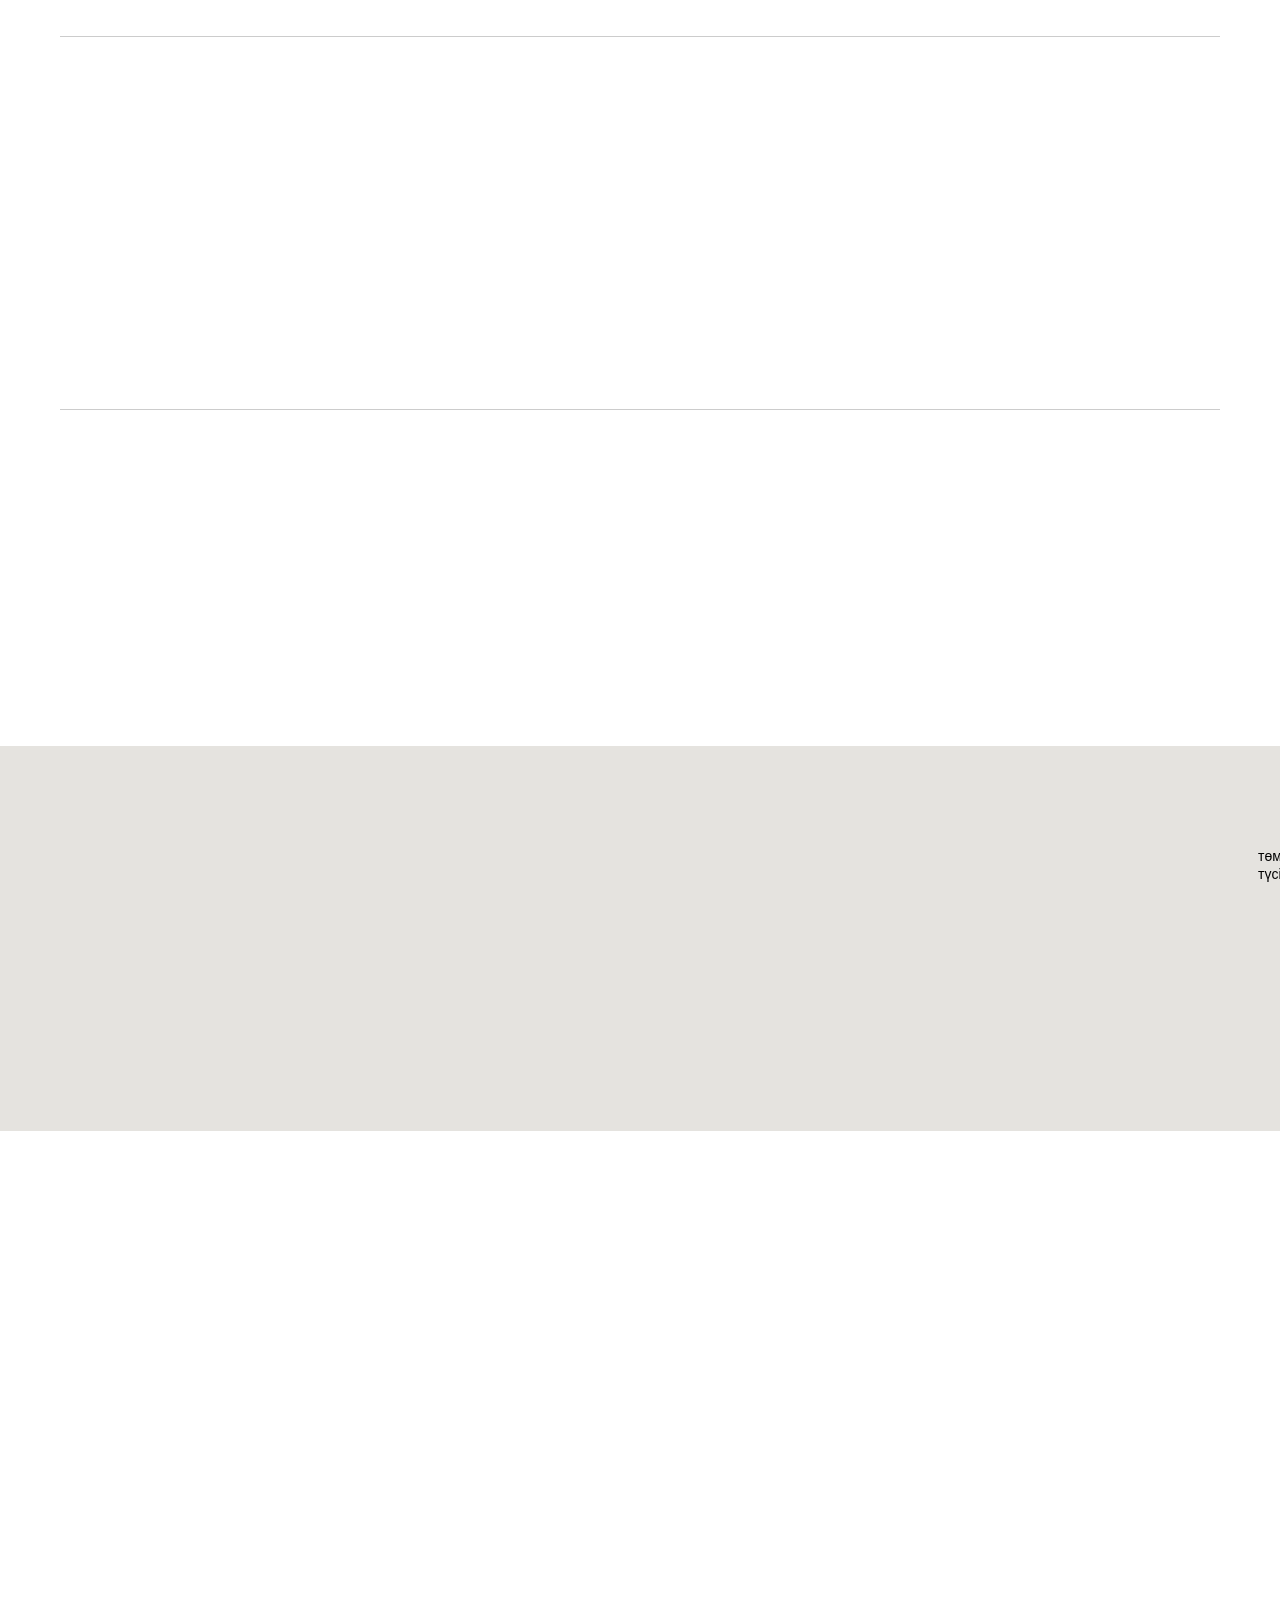
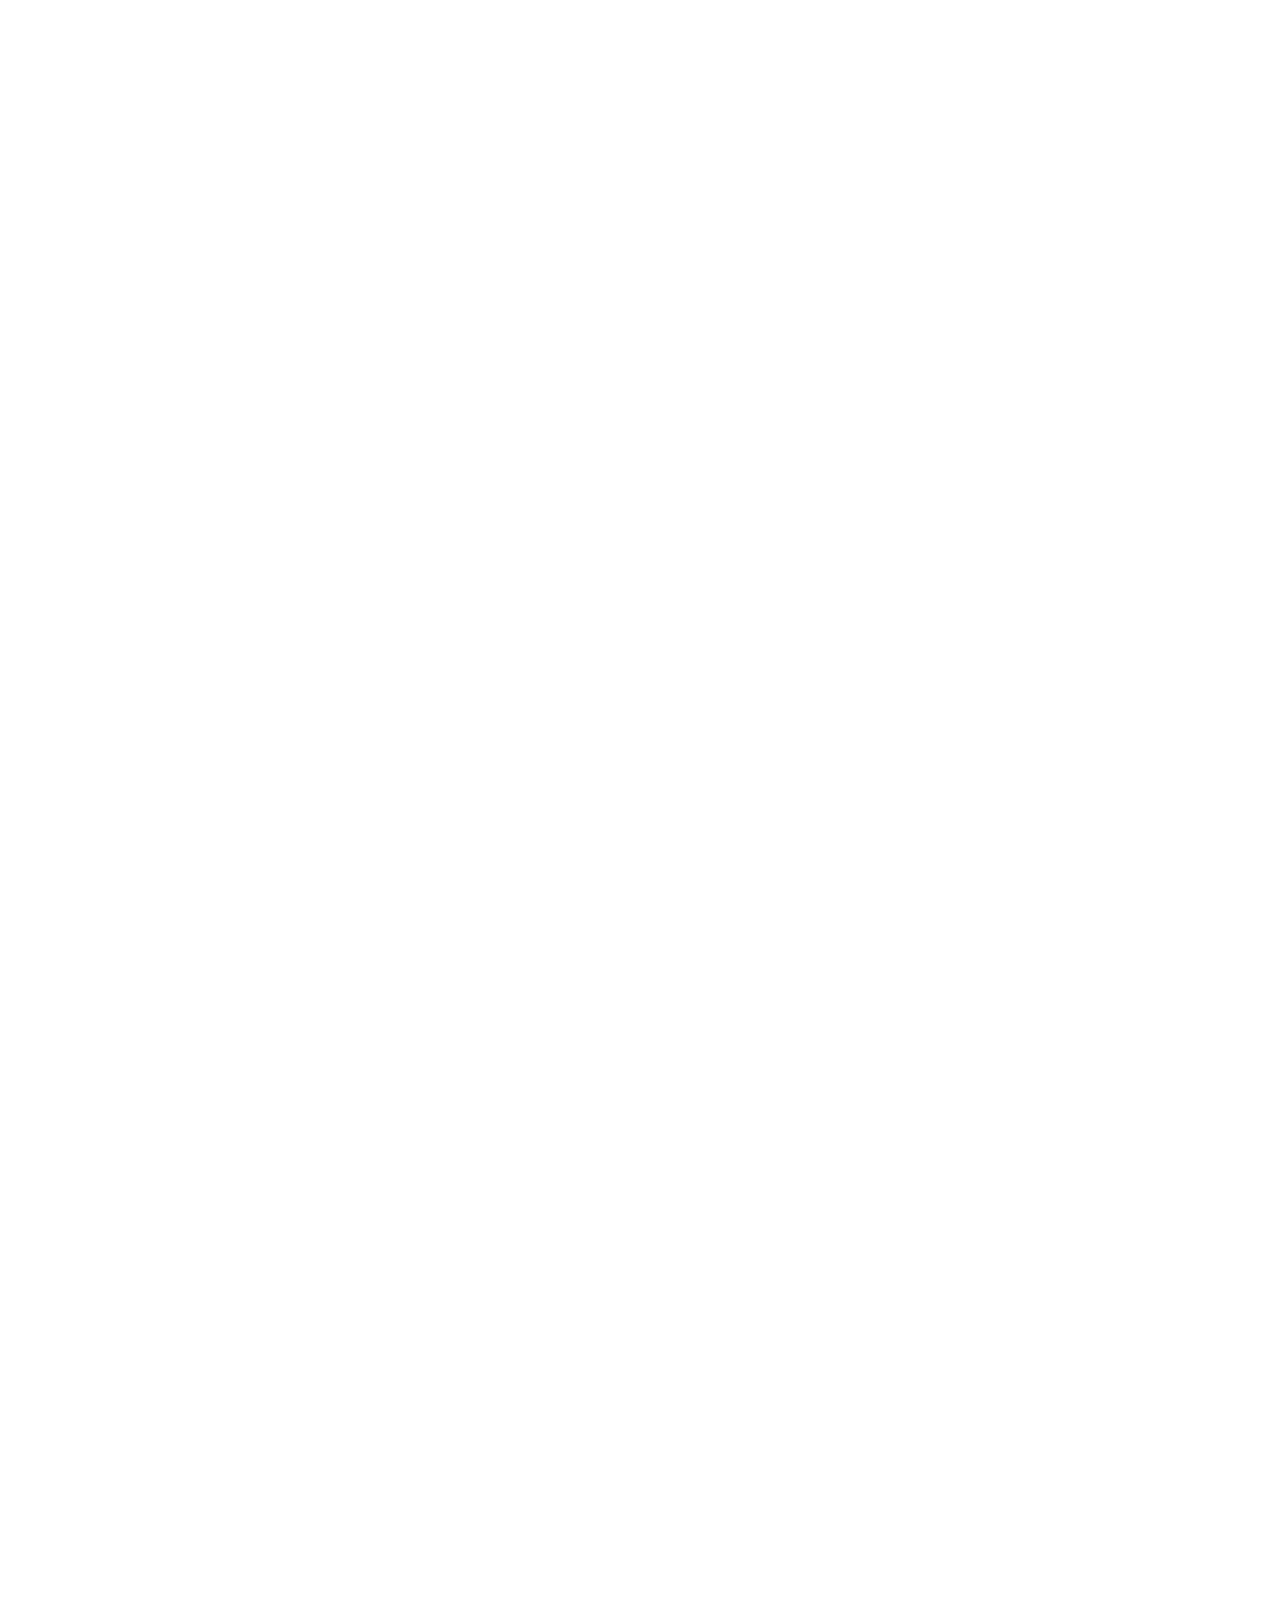
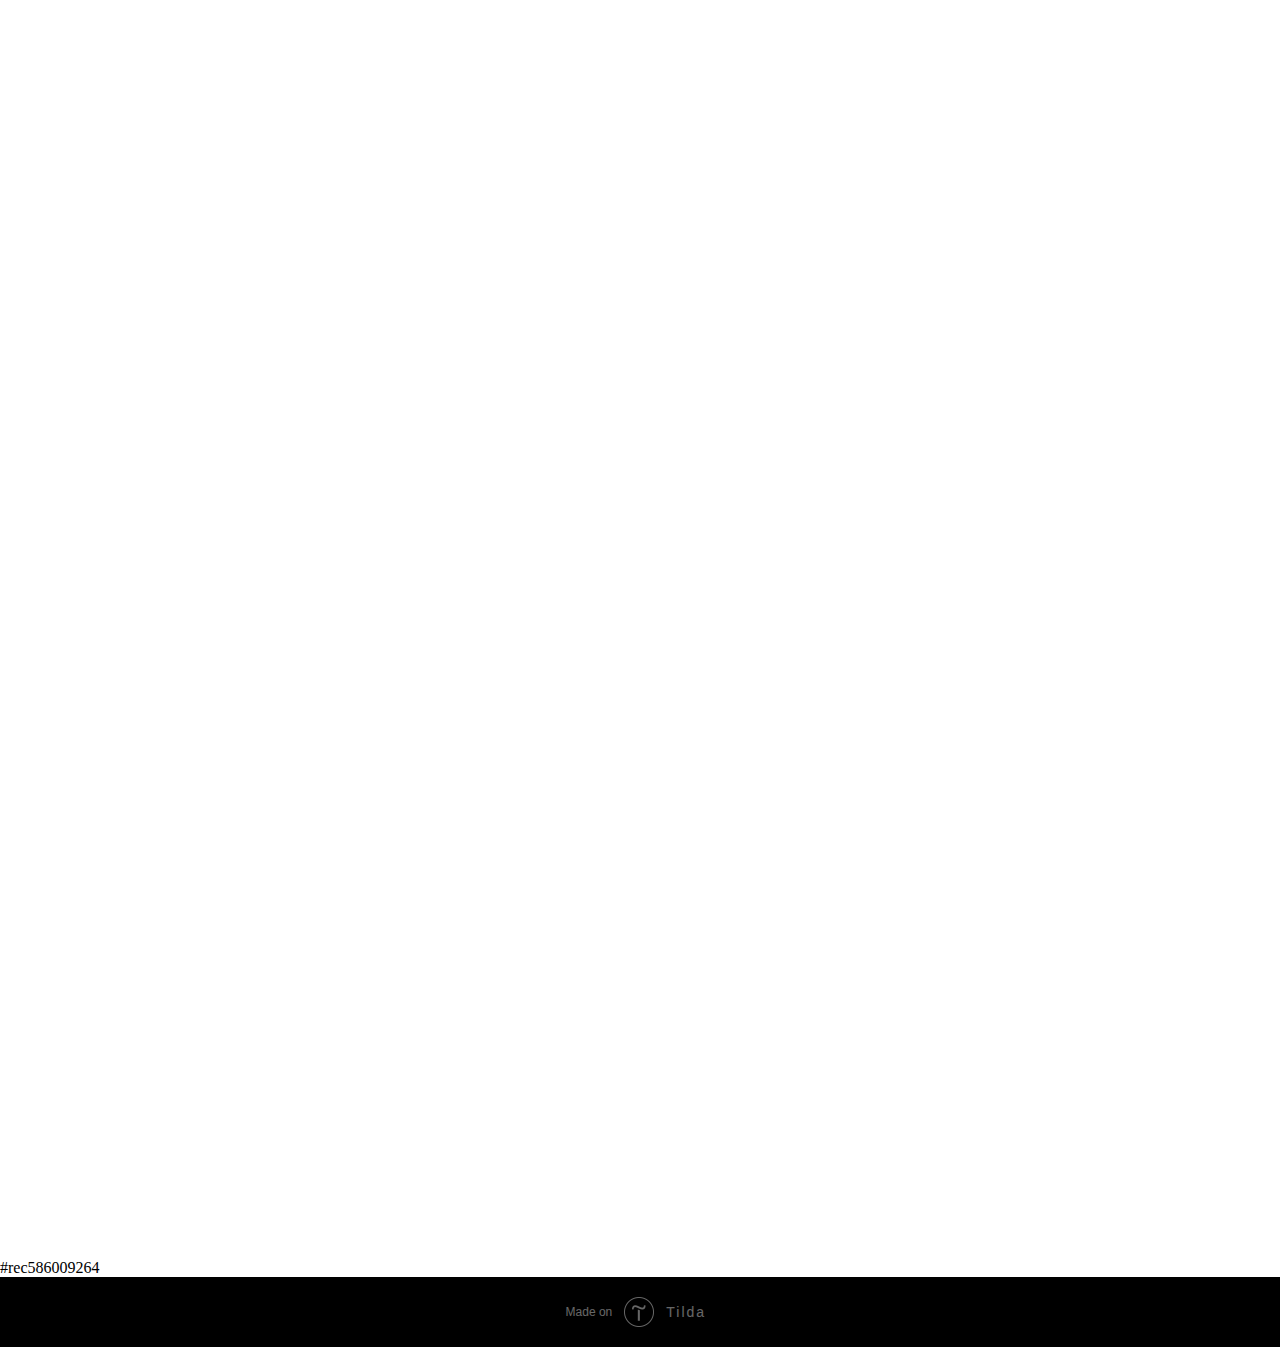
<file: nurassylaida.html>
﻿<!DOCTYPE html><html><head><meta charset="utf-8"><meta http-equiv="Content-Type" content="text/html; charset=utf-8"><meta name="viewport" content="width=device-width, initial-scale=1.0"> <!--metatextblock--><title>Нұрасыл & Аида</title><meta name="description" content="Тойға шақыру"> <meta property="og:url" content="http://invi-studio.kz/nurassylaida"><meta property="og:title" content="Нұрасыл & Аида"><meta property="og:description" content="Тойға шақыру"><meta property="og:type" content="website"><meta property="og:image" content="https://static.tildacdn.pro/tild3633-3337-4832-b763-373830383062/Brown_Greenery_Line_.png"><link rel="canonical" href="nurassylaida-1.html"><!--/metatextblock--><meta name="format-detection" content="telephone=no"><meta http-equiv="x-dns-prefetch-control" content="on"><link rel="dns-prefetch" href="https://ws.tildacdn.com"><link rel="dns-prefetch" href="https://static.tildacdn.pro"><link rel="shortcut icon" href="img/tildafavicon-3.ico" type="image/x-icon"><!-- Assets --><script src="js/tilda-fallback-1.0.min-3.js" async="" charset="utf-8"></script><link rel="stylesheet" href="css/tilda-grid-3.0.min-3.css" type="text/css" media="all" onerror="this.loaderr='y';"><link rel="stylesheet" href="tilda-blocks-page36274944.min.css?t=1713043312" type="text/css" media="all" onerror="this.loaderr='y';"><link rel="stylesheet" href="css/tilda-animation-2.0.min-3.css" type="text/css" media="all" onerror="this.loaderr='y';"><link rel="stylesheet" href="css/tilda-cover-1.0.min-3.css" type="text/css" media="all" onerror="this.loaderr='y';"><link rel="stylesheet" href="css/tilda-forms-1.0.min-3.css" type="text/css" media="all" onerror="this.loaderr='y';"><link rel="stylesheet" href="css/highlight.min-3.css" type="text/css" media="all" onerror="this.loaderr='y';"><script nomodule="" src="js/tilda-polyfill-1.0.min-3.js" charset="utf-8"></script><script type="text/javascript">function t_onReady(func) {
if (document.readyState != 'loading') {
func();
} else {
document.addEventListener('DOMContentLoaded', func);
}
}
function t_onFuncLoad(funcName, okFunc, time) {
if (typeof window[funcName] === 'function') {
okFunc();
} else {
setTimeout(function() {
t_onFuncLoad(funcName, okFunc, time);
},(time || 100));
}
}
window.tildaApiServiceRootDomain = "tildacdn.kz";
function t_throttle(fn, threshhold, scope) {return function () {fn.apply(scope || this, arguments);};}function t396_initialScale(t){t=document.getElementById("rec"+t);if(t){t=t.querySelector(".t396__artboard");if(t){var e,r=document.documentElement.clientWidth,a=[];if(l=t.getAttribute("data-artboard-screens"))for(var l=l.split(","),i=0;i<l.length;i++)a[i]=parseInt(l[i],10);else a=[320,480,640,960,1200];for(i=0;i<a.length;i++){var o=a[i];o<=r&&(e=o)}var n="edit"===window.allrecords.getAttribute("data-tilda-mode"),d="center"===t396_getFieldValue(t,"valign",e,a),u="grid"===t396_getFieldValue(t,"upscale",e,a),c=t396_getFieldValue(t,"height_vh",e,a),g=t396_getFieldValue(t,"height",e,a),s=!!window.opr&&!!window.opr.addons||!!window.opera||-1!==navigator.userAgent.indexOf(" OPR/");if(!n&&d&&!u&&!c&&g&&!s){for(var _=parseFloat((r/e).toFixed(3)),f=[t,t.querySelector(".t396__carrier"),t.querySelector(".t396__filter")],i=0;i<f.length;i++)f[i].style.height=Math.floor(parseInt(g,10)*_)+"px";t396_scaleInitial__getElementsToScale(t).forEach(function(t){t.style.zoom=_})}}}}function t396_scaleInitial__getElementsToScale(t){t=Array.prototype.slice.call(t.querySelectorAll(".t396__elem"));if(!t.length)return[];var e=[];return(t=t.filter(function(t){t=t.closest('.t396__group[data-group-type-value="physical"]');return!t||(-1===e.indexOf(t)&&e.push(t),!1)})).concat(e)}function t396_getFieldValue(t,e,r,a){var l=a[a.length-1],i=r===l?t.getAttribute("data-artboard-"+e):t.getAttribute("data-artboard-"+e+"-res-"+r);if(!i)for(var o=0;o<a.length;o++){var n=a[o];if(!(n<=r)&&(i=n===l?t.getAttribute("data-artboard-"+e):t.getAttribute("data-artboard-"+e+"-res-"+n)))break}return i}</script><script src="js/jquery-1.10.2.min-3.js" charset="utf-8" onerror="this.loaderr='y';"></script> <script src="js/tilda-scripts-3.0.min-3.js" charset="utf-8" defer="" onerror="this.loaderr='y';"></script><script src="tilda-blocks-page36274944.min.js?t=1713043312" charset="utf-8" async="" onerror="this.loaderr='y';"></script><script src="js/tilda-lazyload-1.0.min-3.js" charset="utf-8" async="" onerror="this.loaderr='y';"></script><script src="js/tilda-animation-2.0.min-3.js" charset="utf-8" async="" onerror="this.loaderr='y';"></script><script src="js/tilda-menu-1.0.min.js" charset="utf-8" async="" onerror="this.loaderr='y';"></script><script src="js/tilda-zero-1.1.min-3.js" charset="utf-8" async="" onerror="this.loaderr='y';"></script><script src="js/tilda-map-1.0.min-3.js" charset="utf-8" async="" onerror="this.loaderr='y';"></script><script src="js/tilda-forms-1.0.min-3.js" charset="utf-8" async="" onerror="this.loaderr='y';"></script><script src="js/tilda-cover-1.0.min-3.js" charset="utf-8" async="" onerror="this.loaderr='y';"></script><script src="js/highlight.min-3.js" charset="utf-8" onerror="this.loaderr='y';"></script><script src="js/tilda-animation-ext-1.0.min-3.js" charset="utf-8" async="" onerror="this.loaderr='y';"></script><script src="js/tilda-animation-sbs-1.0.min-3.js" charset="utf-8" async="" onerror="this.loaderr='y';"></script><script src="js/tilda-zero-scale-1.0.min-3.js" charset="utf-8" async="" onerror="this.loaderr='y';"></script><script src="js/tilda-skiplink-1.0.min.js" charset="utf-8" async="" onerror="this.loaderr='y';"></script><script src="js/tilda-events-1.0.min-3.js" charset="utf-8" async="" onerror="this.loaderr='y';"></script><script type="text/javascript">window.dataLayer = window.dataLayer || [];</script><script type="text/javascript">(function () {
if((/bot|google|yandex|baidu|bing|msn|duckduckbot|teoma|slurp|crawler|spider|robot|crawling|facebook/i.test(navigator.userAgent))===false && typeof(sessionStorage)!='undefined' && sessionStorage.getItem('visited')!=='y' && document.visibilityState){
var style=document.createElement('style');
style.type='text/css';
style.innerHTML='@media screen and (min-width: 980px) {.t-records {opacity: 0;}.t-records_animated {-webkit-transition: opacity ease-in-out .2s;-moz-transition: opacity ease-in-out .2s;-o-transition: opacity ease-in-out .2s;transition: opacity ease-in-out .2s;}.t-records.t-records_visible {opacity: 1;}}';
document.getElementsByTagName('head')[0].appendChild(style);
function t_setvisRecs(){
var alr=document.querySelectorAll('.t-records');
Array.prototype.forEach.call(alr, function(el) {
el.classList.add("t-records_animated");
});
setTimeout(function () {
Array.prototype.forEach.call(alr, function(el) {
el.classList.add("t-records_visible");
});
sessionStorage.setItem("visited", "y");
}, 400);
} 
document.addEventListener('DOMContentLoaded', t_setvisRecs);
}
})();</script></head><body class="t-body" style="margin:0;"><!--allrecords--><div id="allrecords" class="t-records" data-hook="blocks-collection-content-node" data-tilda-project-id="6489859" data-tilda-page-id="36274944" data-tilda-page-alias="nurassylaida" data-tilda-formskey="1b3bdc713169f337e940c7e936489859" data-tilda-lazy="yes" data-tilda-root-zone="pro" data-tilda-ts="y"><div id="rec586009243" class="r t-rec t-rec_pt_0 t-rec_pb_0 t-screenmax-480px" style="padding-top:0px;padding-bottom:0px; " data-animationappear="off" data-record-type="450" data-screen-max="480px"><div class="t450__menu__content " style="top:15px; " data-menu="yes" data-appearoffset="" data-hideoffset=""><div class="t450__burger_container t450__small "><div class="t450__burger_bg t450__burger_cirqle" style="; opacity:0.50;"></div><button type="button" class="t-menuburger t-menuburger_first t-menuburger__small" aria-label="Навигационное меню" aria-expanded="false"><span style="background-color:#fff;"></span><span style="background-color:#fff;"></span><span style="background-color:#fff;"></span><span style="background-color:#fff;"></span></button><script>function t_menuburger_init(recid) {
var rec = document.querySelector('#rec' + recid);
if (!rec) return;
var burger = rec.querySelector('.t-menuburger');
if (!burger) return;
var isSecondStyle = burger.classList.contains('t-menuburger_second');
if (isSecondStyle && !window.isMobile && !('ontouchend' in document)) {
burger.addEventListener('mouseenter', function() {
if (burger.classList.contains('t-menuburger-opened')) return;
burger.classList.remove('t-menuburger-unhovered');
burger.classList.add('t-menuburger-hovered');
});
burger.addEventListener('mouseleave', function() {
if (burger.classList.contains('t-menuburger-opened')) return;
burger.classList.remove('t-menuburger-hovered');
burger.classList.add('t-menuburger-unhovered');
setTimeout(function() {
burger.classList.remove('t-menuburger-unhovered');
}, 300);
});
}
burger.addEventListener('click', function() {
if (!burger.closest('.tmenu-mobile') &&
!burger.closest('.t450__burger_container') &&
!burger.closest('.t466__container') &&
!burger.closest('.t204__burger') &&
!burger.closest('.t199__js__menu-toggler')) {
burger.classList.toggle('t-menuburger-opened');
burger.classList.remove('t-menuburger-unhovered');
}
});
var menu = rec.querySelector('[data-menu="yes"]');
if (!menu) return;
var menuLinks = menu.querySelectorAll('.t-menu__link-item');
var submenuClassList = ['t978__menu-link_hook', 't978__tm-link', 't966__tm-link', 't794__tm-link', 't-menusub__target-link'];
Array.prototype.forEach.call(menuLinks, function (link) {
link.addEventListener('click', function () {
var isSubmenuHook = submenuClassList.some(function (submenuClass) {
return link.classList.contains(submenuClass);
});
if (isSubmenuHook) return;
burger.classList.remove('t-menuburger-opened');
});
});
menu.addEventListener('clickedAnchorInTooltipMenu', function () {
burger.classList.remove('t-menuburger-opened');
});
}
t_onReady(function() {
t_onFuncLoad('t_menuburger_init', function(){t_menuburger_init('586009243');});
});</script><style>.t-menuburger {
position: relative;
flex-shrink: 0;
width: 28px;
height: 20px;
padding: 0;
border: none;
background-color: transparent;
outline: none;
-webkit-transform: rotate(0deg);
transform: rotate(0deg);
transition: transform .5s ease-in-out;
cursor: pointer;
z-index: 999;
}
/*---menu burger lines---*/
.t-menuburger span {
display: block;
position: absolute;
width: 100%;
opacity: 1;
left: 0;
-webkit-transform: rotate(0deg);
transform: rotate(0deg);
transition: .25s ease-in-out;
height: 3px;
background-color: #000;
}
.t-menuburger span:nth-child(1) {
top: 0px;
}
.t-menuburger span:nth-child(2),
.t-menuburger span:nth-child(3) {
top: 8px;
}
.t-menuburger span:nth-child(4) {
top: 16px;
}
/*menu burger big*/
.t-menuburger__big {
width: 42px;
height: 32px;
}
.t-menuburger__big span {
height: 5px;
}
.t-menuburger__big span:nth-child(2),
.t-menuburger__big span:nth-child(3) {
top: 13px;
}
.t-menuburger__big span:nth-child(4) {
top: 26px;
}
/*menu burger small*/
.t-menuburger__small {
width: 22px;
height: 14px;
}
.t-menuburger__small span {
height: 2px;
}
.t-menuburger__small span:nth-child(2),
.t-menuburger__small span:nth-child(3) {
top: 6px;
}
.t-menuburger__small span:nth-child(4) {
top: 12px;
}
/*menu burger opened*/
.t-menuburger-opened span:nth-child(1) {
top: 8px;
width: 0%;
left: 50%;
}
.t-menuburger-opened span:nth-child(2) {
-webkit-transform: rotate(45deg);
transform: rotate(45deg);
}
.t-menuburger-opened span:nth-child(3) {
-webkit-transform: rotate(-45deg);
transform: rotate(-45deg);
}
.t-menuburger-opened span:nth-child(4) {
top: 8px;
width: 0%;
left: 50%;
}
.t-menuburger-opened.t-menuburger__big span:nth-child(1) {
top: 6px;
}
.t-menuburger-opened.t-menuburger__big span:nth-child(4) {
top: 18px;
}
.t-menuburger-opened.t-menuburger__small span:nth-child(1),
.t-menuburger-opened.t-menuburger__small span:nth-child(4) {
top: 6px;
}
/*---menu burger first style---*/
@media (hover), (min-width:0\0) {
.t-menuburger_first:hover span:nth-child(1) {
transform: translateY(1px);
}
.t-menuburger_first:hover span:nth-child(4) {
transform: translateY(-1px);
}
.t-menuburger_first.t-menuburger__big:hover span:nth-child(1) {
transform: translateY(3px);
}
.t-menuburger_first.t-menuburger__big:hover span:nth-child(4) {
transform: translateY(-3px);
}
}
/*---menu burger second style---*/
.t-menuburger_second span:nth-child(2),
.t-menuburger_second span:nth-child(3) {
width: 80%;
left: 20%;
right: 0;
}
@media (hover), (min-width:0\0) {
.t-menuburger_second.t-menuburger-hovered span:nth-child(2),
.t-menuburger_second.t-menuburger-hovered span:nth-child(3) {
animation: t-menuburger-anim 0.3s ease-out normal forwards;
}
.t-menuburger_second.t-menuburger-unhovered span:nth-child(2),
.t-menuburger_second.t-menuburger-unhovered span:nth-child(3) {
animation: t-menuburger-anim2 0.3s ease-out normal forwards;
}
}
.t-menuburger_second.t-menuburger-opened span:nth-child(2),
.t-menuburger_second.t-menuburger-opened span:nth-child(3){
left: 0;
right: 0;
width: 100%!important;
}
/*---menu burger third style---*/
.t-menuburger_third span:nth-child(4) {
width: 70%;
left: unset;
right: 0;
}
@media (hover), (min-width:0\0) {
.t-menuburger_third:not(.t-menuburger-opened):hover span:nth-child(4) {
width: 100%;
}
}
.t-menuburger_third.t-menuburger-opened span:nth-child(4) {
width: 0!important;
right: 50%;
}
/*---menu burger fourth style---*/
.t-menuburger_fourth {
height: 12px;
}
.t-menuburger_fourth.t-menuburger__small {
height: 8px;
}
.t-menuburger_fourth.t-menuburger__big {
height: 18px;
}
.t-menuburger_fourth span:nth-child(2),
.t-menuburger_fourth span:nth-child(3) {
top: 4px;
opacity: 0;
}
.t-menuburger_fourth span:nth-child(4) {
top: 8px;
}
.t-menuburger_fourth.t-menuburger__small span:nth-child(2),
.t-menuburger_fourth.t-menuburger__small span:nth-child(3) {
top: 3px;
}
.t-menuburger_fourth.t-menuburger__small span:nth-child(4) {
top: 6px;
}
.t-menuburger_fourth.t-menuburger__small span:nth-child(2),
.t-menuburger_fourth.t-menuburger__small span:nth-child(3) {
top: 3px;
}
.t-menuburger_fourth.t-menuburger__small span:nth-child(4) {
top: 6px;
}
.t-menuburger_fourth.t-menuburger__big span:nth-child(2),
.t-menuburger_fourth.t-menuburger__big span:nth-child(3) {
top: 6px;
}
.t-menuburger_fourth.t-menuburger__big span:nth-child(4) {
top: 12px;
}
@media (hover), (min-width:0\0) {
.t-menuburger_fourth:not(.t-menuburger-opened):hover span:nth-child(1) {
transform: translateY(1px);
}
.t-menuburger_fourth:not(.t-menuburger-opened):hover span:nth-child(4) {
transform: translateY(-1px);
}
.t-menuburger_fourth.t-menuburger__big:not(.t-menuburger-opened):hover span:nth-child(1) {
transform: translateY(3px);
}
.t-menuburger_fourth.t-menuburger__big:not(.t-menuburger-opened):hover span:nth-child(4) {
transform: translateY(-3px);
}
}
.t-menuburger_fourth.t-menuburger-opened span:nth-child(1),
.t-menuburger_fourth.t-menuburger-opened span:nth-child(4) {
top: 4px;
}
.t-menuburger_fourth.t-menuburger-opened span:nth-child(2),
.t-menuburger_fourth.t-menuburger-opened span:nth-child(3) {
opacity: 1;
}
/*---menu burger animations---*/
@keyframes t-menuburger-anim {
0% {
width: 80%;
left: 20%;
right: 0;
}
50% {
width: 100%;
left: 0;
right: 0;
}
100% {
width: 80%;
left: 0;
right: 20%;
}
}
@keyframes t-menuburger-anim2 {
0% {
width: 80%;
left: 0;
}
50% {
width: 100%;
right: 0;
left: 0;
}
100% {
width: 80%;
left: 20%;
right: 0;
}
}</style> </div></div><!-- t450 --><div id="nav586009243marker"></div><div class="t450__overlay"><div class="t450__overlay_bg" style=" "></div></div><div id="nav586009243" class="t450 " data-tooltip-hook="#menuopen" style="max-width: 260px;"><button type="button" class="t450__close-button t450__close t450_opened " aria-label="Закрыть меню"><div class="t450__close_icon"><span style="background-color:#ffffff;"></span><span style="background-color:#ffffff;"></span><span style="background-color:#ffffff;"></span><span style="background-color:#ffffff;"></span></div></button><div class="t450__container t-align_left"><div class="t450__top"><nav class="t450__menu"><ul role="list" class="t450__list t-menu__list"><li class="t450__list_item"><a class="t-menu__link-item " href="#rec554289594" data-menu-submenu-hook="" data-menu-item-number="1">Басты бет</a></li><li class="t450__list_item"><a class="t-menu__link-item " href="#rec554289596" data-menu-submenu-hook="" data-menu-item-number="2">Шақыру</a></li><li class="t450__list_item"><a class="t-menu__link-item " href="#rec554289599" data-menu-submenu-hook="" data-menu-item-number="3">Мекен жайымыз</a></li><li class="t450__list_item"><a class="t-menu__link-item " href="#rec554289602" data-menu-submenu-hook="" data-menu-item-number="4">Той бағдарламасы</a></li><li class="t450__list_item"><a class="t-menu__link-item " href="#rec554289610" data-menu-submenu-hook="" data-menu-item-number="5">Таймер</a></li><li class="t450__list_item"><a class="t-menu__link-item " href="#rec554289604" data-menu-submenu-hook="" data-menu-item-number="6">Дресс-код</a></li><li class="t450__list_item"><a class="t-menu__link-item " href="#rec554325401" data-menu-submenu-hook="" data-menu-item-number="7">Қатысумды растау</a></li></ul></nav></div><div class="t450__rightside"></div></div></div><script>t_onReady(function() {
var rec = document.querySelector('#rec586009243');
if (!rec) return;
rec.setAttribute('data-animationappear', 'off');
rec.style.opacity = 1;
t_onFuncLoad('t450_initMenu', function () {
t450_initMenu('586009243');
});
});</script><style>#rec586009243 .t-menu__link-item{
}
@supports (overflow:-webkit-marquee) and (justify-content:inherit)
{
#rec586009243 .t-menu__link-item,
#rec586009243 .t-menu__link-item.t-active {
opacity: 1 !important;
}
}</style><style> #rec586009243 a.t-menusub__link-item { font-family: 'romulc'; text-transform: uppercase; }</style><style> #rec586009243 a.t-menu__link-item { font-size: 24px; color: #ffffff; }</style></div><div id="rec586009245" class="r t-rec t-rec_pb_0 t-screenmax-480px" style="padding-bottom:0px; " data-animationappear="off" data-record-type="396" data-screen-max="480px"><!-- T396 --><style>#rec586009245 .t396__artboard {height: 630px;}#rec586009245 .t396__filter {height: 630px; }#rec586009245 .t396__carrier{height: 630px;background-position: center center;background-attachment: scroll;background-size: cover;background-repeat: no-repeat;}@media screen and (max-width: 1199px) {#rec586009245 .t396__artboard,#rec586009245 .t396__filter,#rec586009245 .t396__carrier {}#rec586009245 .t396__filter {}#rec586009245 .t396__carrier {background-attachment: scroll;}}@media screen and (max-width: 959px) {#rec586009245 .t396__artboard,#rec586009245 .t396__filter,#rec586009245 .t396__carrier {}#rec586009245 .t396__filter {}#rec586009245 .t396__carrier {background-attachment: scroll;}}@media screen and (max-width: 639px) {#rec586009245 .t396__artboard,#rec586009245 .t396__filter,#rec586009245 .t396__carrier {}#rec586009245 .t396__filter {}#rec586009245 .t396__carrier {background-attachment: scroll;}}@media screen and (max-width: 479px) {#rec586009245 .t396__artboard,#rec586009245 .t396__filter,#rec586009245 .t396__carrier {height: 660px;}#rec586009245 .t396__filter {}#rec586009245 .t396__carrier {background-image: unset;background-attachment: scroll;}} #rec586009245 .tn-elem[data-elem-id="1676283495624"] { color: #031634; text-align: center; z-index: 19; top: 145pxpx;left: calc(50% - 600px + 310pxpx);width: 602px;}#rec586009245 .tn-elem[data-elem-id="1676283495624"] .tn-atom { color: #031634; font-size: 71px; font-family: 'Romulc',Arial,sans-serif; line-height: 1.55; font-weight: 300; background-position: center center;border-color: transparent ;border-style: solid ; }@media screen and (max-width: 1199px) {}@media screen and (max-width: 959px) {}@media screen and (max-width: 639px) {}@media screen and (max-width: 479px) {#rec586009245 .tn-elem[data-elem-id="1676283495624"] {top: 520px;left: calc(50% - 160px + -141px);}#rec586009245 .tn-elem[data-elem-id="1676283495624"] { color: #031634; text-align: center;}#rec586009245 .tn-elem[data-elem-id="1676283495624"] .tn-atom { color: #031634; font-size: 29px; }} #rec586009245 .tn-elem[data-elem-id="1679411262004"] { z-index: 26; top: 166px;left: calc(50% - 600px + 20px);width: 200px;}#rec586009245 .tn-elem[data-elem-id="1679411262004"] .tn-atom { background-position: center center;border-color: transparent ;border-style: solid ; }@media screen and (max-width: 1199px) {}@media screen and (max-width: 959px) {}@media screen and (max-width: 639px) {}@media screen and (max-width: 479px) {#rec586009245 .tn-elem[data-elem-id="1679411262004"] {top: -23px;left: calc(50% - 160px + -105px);width: 530px;}} #rec586009245 .tn-elem[data-elem-id="1679419532258"] { color: #031634; text-align: center; z-index: 27; top: 415px;left: calc(50% - 600px + 320pxpx);width: 602px;}#rec586009245 .tn-elem[data-elem-id="1679419532258"] .tn-atom { color: #031634; font-size: 71px; font-family: 'Romulc',Arial,sans-serif; line-height: 1.55; font-weight: 300; background-position: center center;border-color: transparent ;border-style: solid ; }@media screen and (max-width: 1199px) {}@media screen and (max-width: 959px) {}@media screen and (max-width: 639px) {}@media screen and (max-width: 479px) {#rec586009245 .tn-elem[data-elem-id="1679419532258"] {top: 460px;left: calc(50% - 160px + -141px);}#rec586009245 .tn-elem[data-elem-id="1679419532258"] { color: #031634; text-align: center;}#rec586009245 .tn-elem[data-elem-id="1679419532258"] .tn-atom { color: #031634; font-size: 30px; }}</style><div class='t396'><div class="t396__artboard" data-artboard-recid="586009245" data-artboard-screens="320,480,640,960,1200" data-artboard-height="630" data-artboard-valign="center" data-artboard-upscale="grid" data-artboard-height-res-320="660"><div class="t396__carrier" data-artboard-recid="586009245"></div><div class="t396__filter" data-artboard-recid="586009245"></div><div class='t396__elem tn-elem tn-elem__5860092451676283495624 t-animate' data-elem-id='1676283495624' data-elem-type='text' data-field-top-value="145px" data-field-left-value="310px" data-field-width-value="602" data-field-axisy-value="top" data-field-axisx-value="left" data-field-container-value="grid" data-field-topunits-value="px" data-field-leftunits-value="px" data-field-heightunits-value="" data-field-widthunits-value="px" data-animate-style="zoomin" data-animate-duration="10" data-animate-scale="0.9" data-animate-mobile="y" data-field-top-res-320-value="520" data-field-left-res-320-value="-141"><div class='tn-atom' field='tn_text_1676283495624'>16.08.2023</div> </div><div class='t396__elem tn-elem tn-elem__5860092451679411262004 t-animate' data-elem-id='1679411262004' data-elem-type='image' data-field-top-value="166" data-field-left-value="20" data-field-width-value="200" data-field-axisy-value="top" data-field-axisx-value="left" data-field-container-value="grid" data-field-topunits-value="px" data-field-leftunits-value="px" data-field-heightunits-value="" data-field-widthunits-value="px" data-animate-style="fadein" data-animate-duration="10" data-animate-mobile="y" data-field-filewidth-value="1000" data-field-fileheight-value="1000" data-field-top-res-320-value="-23" data-field-left-res-320-value="-105" data-field-width-res-320-value="530"><div class='tn-atom'><img class='tn-atom__img t-img' data-original='https://static.tildacdn.pro/tild6236-3236-4565-b761-623034656262/xzasaxxsa.png' alt='' imgfield='tn_img_1679411262004'></div></div><div class='t396__elem tn-elem tn-elem__5860092451679419532258 t-animate' data-elem-id='1679419532258' data-elem-type='text' data-field-top-value="415" data-field-left-value="320px" data-field-width-value="602" data-field-axisy-value="top" data-field-axisx-value="left" data-field-container-value="grid" data-field-topunits-value="px" data-field-leftunits-value="px" data-field-heightunits-value="" data-field-widthunits-value="px" data-animate-style="zoomin" data-animate-duration="10" data-animate-scale="0.9" data-animate-mobile="y" data-field-top-res-320-value="460" data-field-left-res-320-value="-141"><div class='tn-atom' field='tn_text_1679419532258'>Нұрасыл &amp; Аида</div> </div></div> </div> <script>t_onReady(function () {
t_onFuncLoad('t396_init', function () {
t396_init('586009245');
});
});</script><!-- /T396 --></div><div id="rec586009246" class="r t-rec" style=" " data-record-type="126"><!-- T118 --><div class="t118"><div class="t-container"><div class="t-col t-col_12 "><hr class="t118__line" style="background-color:#000000;opacity:0.2;"></div></div></div></div><div id="rec586009247" class="r t-rec t-rec_pt_0 t-screenmax-640px" style="padding-top:0px; " data-record-type="396" data-screen-max="640px"><!-- T396 --><style>#rec586009247 .t396__artboard {height: 410px;}#rec586009247 .t396__filter {height: 410px; }#rec586009247 .t396__carrier{height: 410px;background-position: center center;background-attachment: scroll;background-size: cover;background-repeat: no-repeat;}@media screen and (max-width: 1199px) {#rec586009247 .t396__artboard,#rec586009247 .t396__filter,#rec586009247 .t396__carrier {height: 624px;}#rec586009247 .t396__filter {}#rec586009247 .t396__carrier {background-attachment: scroll;}}@media screen and (max-width: 959px) {#rec586009247 .t396__artboard,#rec586009247 .t396__filter,#rec586009247 .t396__carrier {height: 614px;}#rec586009247 .t396__filter {}#rec586009247 .t396__carrier {background-attachment: scroll;}}@media screen and (max-width: 639px) {#rec586009247 .t396__artboard,#rec586009247 .t396__filter,#rec586009247 .t396__carrier {height: 540px;}#rec586009247 .t396__filter {}#rec586009247 .t396__carrier {background-attachment: scroll;}}@media screen and (max-width: 479px) {#rec586009247 .t396__artboard,#rec586009247 .t396__filter,#rec586009247 .t396__carrier {height: 325px;}#rec586009247 .t396__filter {}#rec586009247 .t396__carrier {background-image: unset;background-attachment: scroll;}} #rec586009247 .tn-elem[data-elem-id="1470210011265"] { color: #000000; z-index: 4; top: 20px;left: calc(50% - 600px + 350px);width: 524px;}#rec586009247 .tn-elem[data-elem-id="1470210011265"] .tn-atom { color: #000000; font-size: 49px; font-family: 'Romulc',Arial,sans-serif; line-height: 1.55; font-weight: 400; background-position: center center;border-color: transparent ;border-style: solid ; }@media screen and (max-width: 1199px) {#rec586009247 .tn-elem[data-elem-id="1470210011265"] {top: 106px;left: calc(50% - 480px + 810px);width: 140px;}#rec586009247 .tn-elem[data-elem-id="1470210011265"] .tn-atom { font-size: 14px; line-height: 1.5; }}@media screen and (max-width: 959px) {#rec586009247 .tn-elem[data-elem-id="1470210011265"] {top: 505px;left: calc(50% - 320px + 20px);width: 230px;}#rec586009247 .tn-elem[data-elem-id="1470210011265"] .tn-atom { line-height: 1.8; }}@media screen and (max-width: 639px) {#rec586009247 .tn-elem[data-elem-id="1470210011265"] {top: 412px;left: calc(50% - 240px + 10px);width: 460px;}#rec586009247 .tn-elem[data-elem-id="1470210011265"] .tn-atom { font-size: 12px; }}@media screen and (max-width: 479px) {#rec586009247 .tn-elem[data-elem-id="1470210011265"] {top: 40px;left: calc(50% - 160px + -28px);width: 376px;}#rec586009247 .tn-elem[data-elem-id="1470210011265"] { color: #031634; text-align: center;}#rec586009247 .tn-elem[data-elem-id="1470210011265"] .tn-atom { color: #031634; font-size: 42px; }} #rec586009247 .tn-elem[data-elem-id="1673808010181"] { color: #000000; text-align: center; z-index: 5; top: 155px;left: calc(50% - 600px + 230px);width: 728px;}#rec586009247 .tn-elem[data-elem-id="1673808010181"] .tn-atom { color: #000000; font-size: 20px; font-family: 'Romulc',Arial,sans-serif; line-height: 1.55; font-weight: 300; background-position: center center;border-color: transparent ;border-style: solid ; }@media screen and (max-width: 1199px) {}@media screen and (max-width: 959px) {}@media screen and (max-width: 639px) {}@media screen and (max-width: 479px) {#rec586009247 .tn-elem[data-elem-id="1673808010181"] {top: 143px;left: calc(50% - 160px + -33px);width: 387px;}#rec586009247 .tn-elem[data-elem-id="1673808010181"] { color: #031634; text-align: center;}#rec586009247 .tn-elem[data-elem-id="1673808010181"] .tn-atom { color: #031634; font-size: 15px; }}</style><div class='t396'><div class="t396__artboard" data-artboard-recid="586009247" data-artboard-screens="320,480,640,960,1200" data-artboard-height="410" data-artboard-valign="center" data-artboard-upscale="grid" data-artboard-height-res-320="325" data-artboard-height-res-480="540" data-artboard-height-res-640="614" data-artboard-height-res-960="624"><div class="t396__carrier" data-artboard-recid="586009247"></div><div class="t396__filter" data-artboard-recid="586009247"></div><div class='t396__elem tn-elem tn-elem__5860092471470210011265 t-animate' data-elem-id='1470210011265' data-elem-type='text' data-field-top-value="20" data-field-left-value="350" data-field-width-value="524" data-field-axisy-value="top" data-field-axisx-value="left" data-field-container-value="grid" data-field-topunits-value="px" data-field-leftunits-value="px" data-field-heightunits-value="" data-field-widthunits-value="px" data-animate-style="zoomin" data-animate-duration="10" data-animate-scale="0.9" data-animate-mobile="y" data-field-top-res-320-value="40" data-field-left-res-320-value="-28" data-field-width-res-320-value="376" data-animate-fix-res-320="0.5" data-field-top-res-480-value="412" data-field-left-res-480-value="10" data-field-width-res-480-value="460" data-field-top-res-640-value="505" data-field-left-res-640-value="20" data-field-width-res-640-value="230" data-field-top-res-960-value="106" data-field-left-res-960-value="810" data-field-width-res-960-value="140"><div class='tn-atom' field='tn_text_1470210011265'>Құрметті қонақтар!</div> </div><div class='t396__elem tn-elem tn-elem__5860092471673808010181 t-animate' data-elem-id='1673808010181' data-elem-type='text' data-field-top-value="155" data-field-left-value="230" data-field-width-value="728" data-field-axisy-value="top" data-field-axisx-value="left" data-field-container-value="grid" data-field-topunits-value="px" data-field-leftunits-value="px" data-field-heightunits-value="" data-field-widthunits-value="px" data-animate-style="zoomin" data-animate-duration="10" data-animate-scale="0.9" data-animate-mobile="y" data-field-top-res-320-value="143" data-field-left-res-320-value="-33" data-field-width-res-320-value="387" data-animate-fix-res-320="0.5"><div class='tn-atom' field='tn_text_1673808010181'>Сіз(дер)ді балаларымыз<br>Нұрасыл мен Аиданың<br>үйлену тойына<br>арналған ақ дастарханымыздың<br>қадірлі қонағы болуға шақырамыз!</div> </div></div> </div> <script>t_onReady(function () {
t_onFuncLoad('t396_init', function () {
t396_init('586009247');
});
});</script><!-- /T396 --></div><div id="rec586009248" class="r t-rec t-rec_pb_0" style="padding-bottom:0px; " data-record-type="396"><!-- T396 --><style>#rec586009248 .t396__artboard {height: 300px;}#rec586009248 .t396__filter {height: 300px; }#rec586009248 .t396__carrier{height: 300px;background-position: center center;background-attachment: scroll;background-size: cover;background-repeat: no-repeat;}@media screen and (max-width: 1199px) {#rec586009248 .t396__artboard,#rec586009248 .t396__filter,#rec586009248 .t396__carrier {height: 624px;}#rec586009248 .t396__filter {}#rec586009248 .t396__carrier {background-attachment: scroll;}}@media screen and (max-width: 959px) {#rec586009248 .t396__artboard,#rec586009248 .t396__filter,#rec586009248 .t396__carrier {height: 614px;}#rec586009248 .t396__filter {}#rec586009248 .t396__carrier {background-attachment: scroll;}}@media screen and (max-width: 639px) {#rec586009248 .t396__artboard,#rec586009248 .t396__filter,#rec586009248 .t396__carrier {height: 540px;}#rec586009248 .t396__filter {}#rec586009248 .t396__carrier {background-attachment: scroll;}}@media screen and (max-width: 479px) {#rec586009248 .t396__artboard,#rec586009248 .t396__filter,#rec586009248 .t396__carrier {height: 265px;}#rec586009248 .t396__filter {}#rec586009248 .t396__carrier {background-image: unset;background-attachment: scroll;}} #rec586009248 .tn-elem[data-elem-id="1470210011265"] { color: #000000; text-align: center; z-index: 4; top: 110px;left: calc(50% - 600px + 267px);width: 667px;}#rec586009248 .tn-elem[data-elem-id="1470210011265"] .tn-atom { color: #000000; font-size: 70px; font-family: 'Champion',Arial,sans-serif; line-height: 1.55; font-weight: 100; background-position: center center;border-color: transparent ;border-style: solid ; }@media screen and (max-width: 1199px) {#rec586009248 .tn-elem[data-elem-id="1470210011265"] {top: 106px;left: calc(50% - 480px + 810px);width: 140px;}#rec586009248 .tn-elem[data-elem-id="1470210011265"] .tn-atom { font-size: 14px; line-height: 1.5; }}@media screen and (max-width: 959px) {#rec586009248 .tn-elem[data-elem-id="1470210011265"] {top: 505px;left: calc(50% - 320px + 20px);width: 230px;}#rec586009248 .tn-elem[data-elem-id="1470210011265"] .tn-atom { line-height: 1.8; }}@media screen and (max-width: 639px) {#rec586009248 .tn-elem[data-elem-id="1470210011265"] {top: 412px;left: calc(50% - 240px + 10px);width: 460px;}#rec586009248 .tn-elem[data-elem-id="1470210011265"] .tn-atom { font-size: 12px; }}@media screen and (max-width: 479px) {#rec586009248 .tn-elem[data-elem-id="1470210011265"] {top: 82px;left: calc(50% - 160px + -20px);width: 371px;}#rec586009248 .tn-elem[data-elem-id="1470210011265"] .tn-atom { font-size: 24px; }} #rec586009248 .tn-elem[data-elem-id="1673808010181"] { color: #000000; text-align: center; z-index: 5; top: 219px;left: calc(50% - 600px + 237px);width: 728px;}#rec586009248 .tn-elem[data-elem-id="1673808010181"] .tn-atom { color: #000000; font-size: 20px; font-family: 'Romulc',Arial,sans-serif; line-height: 1.55; font-weight: 300; background-position: center center;border-color: transparent ;border-style: solid ; }@media screen and (max-width: 1199px) {}@media screen and (max-width: 959px) {}@media screen and (max-width: 639px) {}@media screen and (max-width: 479px) {#rec586009248 .tn-elem[data-elem-id="1673808010181"] {top: 173px;left: calc(50% - 160px + -17px);width: 357px;}#rec586009248 .tn-elem[data-elem-id="1673808010181"] { color: #031634; text-align: center;}#rec586009248 .tn-elem[data-elem-id="1673808010181"] .tn-atom { color: #031634; font-size: 15px; }} #rec586009248 .tn-elem[data-elem-id="1673883736158"] { color: #000000; text-align: center; z-index: 6; top: 110px;left: calc(50% - 600px + 236px);width: 728px;}#rec586009248 .tn-elem[data-elem-id="1673883736158"] .tn-atom { color: #000000; font-size: 78px; font-family: 'Romulc',Arial,sans-serif; line-height: 1.55; font-weight: 400; background-position: center center;border-color: transparent ;border-style: solid ; }@media screen and (max-width: 1199px) {}@media screen and (max-width: 959px) {}@media screen and (max-width: 639px) {}@media screen and (max-width: 479px) {#rec586009248 .tn-elem[data-elem-id="1673883736158"] {top: 35px;left: calc(50% - 160px + -11px);width: 343px;}#rec586009248 .tn-elem[data-elem-id="1673883736158"] { color: #031634; text-align: center;}#rec586009248 .tn-elem[data-elem-id="1673883736158"] .tn-atom { color: #031634; font-size: 44px; }} #rec586009248 .tn-elem[data-elem-id="1674674049646"] { color: #000000; text-align: center; z-index: 7; top: 55px;left: calc(50% - 600px + 230px);width: 728px;}#rec586009248 .tn-elem[data-elem-id="1674674049646"] .tn-atom { color: #000000; font-size: 20px; font-family: 'Romulc',Arial,sans-serif; line-height: 1.55; font-weight: 300; background-position: center center;border-color: transparent ;border-style: solid ; }@media screen and (max-width: 1199px) {}@media screen and (max-width: 959px) {}@media screen and (max-width: 639px) {}@media screen and (max-width: 479px) {#rec586009248 .tn-elem[data-elem-id="1674674049646"] {top: 12px;left: calc(50% - 160px + -18px);width: 357px;}#rec586009248 .tn-elem[data-elem-id="1674674049646"] { color: #031634; text-align: center;}#rec586009248 .tn-elem[data-elem-id="1674674049646"] .tn-atom { color: #031634; font-size: 15px; }} #rec586009248 .tn-elem[data-elem-id="1679465168324"] { color: #000000; text-align: center; z-index: 8; top: 120pxpx;left: calc(50% - 600px + 246pxpx);width: 728px;}#rec586009248 .tn-elem[data-elem-id="1679465168324"] .tn-atom { color: #000000; font-size: 78px; font-family: 'Romulc',Arial,sans-serif; line-height: 1.55; font-weight: 400; background-position: center center;border-color: transparent ;border-style: solid ; }@media screen and (max-width: 1199px) {}@media screen and (max-width: 959px) {}@media screen and (max-width: 639px) {}@media screen and (max-width: 479px) {#rec586009248 .tn-elem[data-elem-id="1679465168324"] {top: 87px;left: calc(50% - 160px + -11px);width: 343px;}#rec586009248 .tn-elem[data-elem-id="1679465168324"] { color: #031634; text-align: center;}#rec586009248 .tn-elem[data-elem-id="1679465168324"] .tn-atom { color: #031634; font-size: 44px; }}</style><div class='t396'><div class="t396__artboard" data-artboard-recid="586009248" data-artboard-screens="320,480,640,960,1200" data-artboard-height="300" data-artboard-valign="center" data-artboard-upscale="grid" data-artboard-height-res-320="265" data-artboard-height-res-480="540" data-artboard-height-res-640="614" data-artboard-height-res-960="624"><div class="t396__carrier" data-artboard-recid="586009248"></div><div class="t396__filter" data-artboard-recid="586009248"></div><div class='t396__elem tn-elem tn-elem__5860092481470210011265 t-animate' data-elem-id='1470210011265' data-elem-type='text' data-field-top-value="110" data-field-left-value="267" data-field-width-value="667" data-field-axisy-value="top" data-field-axisx-value="left" data-field-container-value="grid" data-field-topunits-value="px" data-field-leftunits-value="px" data-field-heightunits-value="" data-field-widthunits-value="px" data-animate-style="zoomin" data-animate-duration="10" data-animate-scale="0.9" data-animate-mobile="y" data-field-top-res-320-value="82" data-field-left-res-320-value="-20" data-field-width-res-320-value="371" data-animate-fix-res-320="0.5" data-field-top-res-480-value="412" data-field-left-res-480-value="10" data-field-width-res-480-value="460" data-field-top-res-640-value="505" data-field-left-res-640-value="20" data-field-width-res-640-value="230" data-field-top-res-960-value="106" data-field-left-res-960-value="810" data-field-width-res-960-value="140"><div class='tn-atom' field='tn_text_1470210011265'></div> </div><div class='t396__elem tn-elem tn-elem__5860092481673808010181 t-animate' data-elem-id='1673808010181' data-elem-type='text' data-field-top-value="219" data-field-left-value="237" data-field-width-value="728" data-field-axisy-value="top" data-field-axisx-value="left" data-field-container-value="grid" data-field-topunits-value="px" data-field-leftunits-value="px" data-field-heightunits-value="" data-field-widthunits-value="px" data-animate-style="zoomin" data-animate-duration="10" data-animate-scale="0.9" data-animate-prx="scroll" data-animate-mobile="y" data-field-top-res-320-value="173" data-field-left-res-320-value="-17" data-field-width-res-320-value="357"><div class='tn-atom' field='tn_text_1673808010181'>мекен жайымыз:<br>өскемен қаласы,<br>Қаныш сатпаев даңғылы, 88/2<br><strong>«Неке Сарайы»</strong><br><br></div> </div><div class='t396__elem tn-elem tn-elem__5860092481673883736158 t-animate' data-elem-id='1673883736158' data-elem-type='text' data-field-top-value="110" data-field-left-value="236" data-field-width-value="728" data-field-axisy-value="top" data-field-axisx-value="left" data-field-container-value="grid" data-field-topunits-value="px" data-field-leftunits-value="px" data-field-heightunits-value="" data-field-widthunits-value="px" data-animate-style="zoomin" data-animate-duration="10" data-animate-scale="0.9" data-animate-mobile="y" data-field-top-res-320-value="35" data-field-left-res-320-value="-11" data-field-width-res-320-value="343" data-animate-fix-res-320="0.5"><div class='tn-atom' field='tn_text_1673883736158'>16 тамыз 2023 жыл</div> </div><div class='t396__elem tn-elem tn-elem__5860092481674674049646 t-animate' data-elem-id='1674674049646' data-elem-type='text' data-field-top-value="55" data-field-left-value="230" data-field-width-value="728" data-field-axisy-value="top" data-field-axisx-value="left" data-field-container-value="grid" data-field-topunits-value="px" data-field-leftunits-value="px" data-field-heightunits-value="" data-field-widthunits-value="px" data-animate-style="zoomin" data-animate-duration="10" data-animate-scale="0.9" data-animate-prx="scroll" data-animate-mobile="y" data-field-top-res-320-value="12" data-field-left-res-320-value="-18" data-field-width-res-320-value="357"><div class='tn-atom' field='tn_text_1674674049646'>Той салтанаты:</div> </div><div class='t396__elem tn-elem tn-elem__5860092481679465168324 t-animate' data-elem-id='1679465168324' data-elem-type='text' data-field-top-value="120px" data-field-left-value="246px" data-field-width-value="728" data-field-axisy-value="top" data-field-axisx-value="left" data-field-container-value="grid" data-field-topunits-value="px" data-field-leftunits-value="px" data-field-heightunits-value="" data-field-widthunits-value="px" data-animate-style="zoomin" data-animate-duration="10" data-animate-scale="0.9" data-animate-mobile="y" data-field-top-res-320-value="87" data-field-left-res-320-value="-11" data-field-width-res-320-value="343" data-animate-fix-res-320="0.5"><div class='tn-atom' field='tn_text_1679465168324'>сағат 17:00-де басталады<br><br></div> </div></div> </div> <script>t_onReady(function () {
t_onFuncLoad('t396_init', function () {
t396_init('586009248');
});
});</script><!-- /T396 --></div><div id="rec586009249" class="r t-rec" style=" " data-record-type="126"><!-- T118 --><div class="t118"><div class="t-container"><div class="t-col t-col_12 "><hr class="t118__line" style="background-color:#000000;opacity:0.2;"></div></div></div></div><div id="rec586009250" class="r t-rec t-rec_pb_0" style="padding-bottom:0px; " data-record-type="396"><!-- T396 --><style>#rec586009250 .t396__artboard {height: 300px;}#rec586009250 .t396__filter {height: 300px; }#rec586009250 .t396__carrier{height: 300px;background-position: center center;background-attachment: scroll;background-size: cover;background-repeat: no-repeat;}@media screen and (max-width: 1199px) {#rec586009250 .t396__artboard,#rec586009250 .t396__filter,#rec586009250 .t396__carrier {height: 624px;}#rec586009250 .t396__filter {}#rec586009250 .t396__carrier {background-attachment: scroll;}}@media screen and (max-width: 959px) {#rec586009250 .t396__artboard,#rec586009250 .t396__filter,#rec586009250 .t396__carrier {height: 614px;}#rec586009250 .t396__filter {}#rec586009250 .t396__carrier {background-attachment: scroll;}}@media screen and (max-width: 639px) {#rec586009250 .t396__artboard,#rec586009250 .t396__filter,#rec586009250 .t396__carrier {height: 540px;}#rec586009250 .t396__filter {}#rec586009250 .t396__carrier {background-attachment: scroll;}}@media screen and (max-width: 479px) {#rec586009250 .t396__artboard,#rec586009250 .t396__filter,#rec586009250 .t396__carrier {height: 215px;}#rec586009250 .t396__filter {}#rec586009250 .t396__carrier {background-image: unset;background-attachment: scroll;}} #rec586009250 .tn-elem[data-elem-id="1470210011265"] { color: #000000; text-align: center; z-index: 4; top: 110px;left: calc(50% - 600px + 267px);width: 667px;}#rec586009250 .tn-elem[data-elem-id="1470210011265"] .tn-atom { color: #000000; font-size: 70px; font-family: 'Champion',Arial,sans-serif; line-height: 1.55; font-weight: 100; background-position: center center;border-color: transparent ;border-style: solid ; }@media screen and (max-width: 1199px) {#rec586009250 .tn-elem[data-elem-id="1470210011265"] {top: 106px;left: calc(50% - 480px + 810px);width: 140px;}#rec586009250 .tn-elem[data-elem-id="1470210011265"] .tn-atom { font-size: 14px; line-height: 1.5; }}@media screen and (max-width: 959px) {#rec586009250 .tn-elem[data-elem-id="1470210011265"] {top: 505px;left: calc(50% - 320px + 20px);width: 230px;}#rec586009250 .tn-elem[data-elem-id="1470210011265"] .tn-atom { line-height: 1.8; }}@media screen and (max-width: 639px) {#rec586009250 .tn-elem[data-elem-id="1470210011265"] {top: 412px;left: calc(50% - 240px + 10px);width: 460px;}#rec586009250 .tn-elem[data-elem-id="1470210011265"] .tn-atom { font-size: 12px; }}@media screen and (max-width: 479px) {#rec586009250 .tn-elem[data-elem-id="1470210011265"] {top: 82px;left: calc(50% - 160px + -20px);width: 371px;}#rec586009250 .tn-elem[data-elem-id="1470210011265"] .tn-atom { font-size: 24px; }} #rec586009250 .tn-elem[data-elem-id="1673808010181"] { color: #000000; text-align: center; z-index: 5; top: 120px;left: calc(50% - 600px + 240px);width: 728px;}#rec586009250 .tn-elem[data-elem-id="1673808010181"] .tn-atom { color: #000000; font-size: 20px; font-family: 'Romulc',Arial,sans-serif; line-height: 1.55; font-weight: 300; background-position: center center;border-color: transparent ;border-style: solid ; }@media screen and (max-width: 1199px) {}@media screen and (max-width: 959px) {}@media screen and (max-width: 639px) {}@media screen and (max-width: 479px) {#rec586009250 .tn-elem[data-elem-id="1673808010181"] {top: 118px;left: calc(50% - 160px + -11px);width: 331px;}#rec586009250 .tn-elem[data-elem-id="1673808010181"] { color: #031634; text-align: center;}#rec586009250 .tn-elem[data-elem-id="1673808010181"] .tn-atom { color: #031634; font-size: 15px; }} #rec586009250 .tn-elem[data-elem-id="1673883736158"] { color: #000000; text-align: center; z-index: 6; top: 15px;left: calc(50% - 600px + 240px);width: 728px;}#rec586009250 .tn-elem[data-elem-id="1673883736158"] .tn-atom { color: #000000; font-size: 51px; font-family: 'Romulc',Arial,sans-serif; line-height: 1.55; font-weight: 400; background-position: center center;border-color: transparent ;border-style: solid ; }@media screen and (max-width: 1199px) {}@media screen and (max-width: 959px) {}@media screen and (max-width: 639px) {}@media screen and (max-width: 479px) {#rec586009250 .tn-elem[data-elem-id="1673883736158"] {top: 23px;left: calc(50% - 160px + -10px);width: 343px;}#rec586009250 .tn-elem[data-elem-id="1673883736158"] { color: #031634; text-align: center;}#rec586009250 .tn-elem[data-elem-id="1673883736158"] .tn-atom { color: #031634; font-size: 38px; }}</style><div class='t396'><div class="t396__artboard" data-artboard-recid="586009250" data-artboard-screens="320,480,640,960,1200" data-artboard-height="300" data-artboard-valign="center" data-artboard-upscale="grid" data-artboard-height-res-320="215" data-artboard-height-res-480="540" data-artboard-height-res-640="614" data-artboard-height-res-960="624"><div class="t396__carrier" data-artboard-recid="586009250"></div><div class="t396__filter" data-artboard-recid="586009250"></div><div class='t396__elem tn-elem tn-elem__5860092501470210011265 t-animate' data-elem-id='1470210011265' data-elem-type='text' data-field-top-value="110" data-field-left-value="267" data-field-width-value="667" data-field-axisy-value="top" data-field-axisx-value="left" data-field-container-value="grid" data-field-topunits-value="px" data-field-leftunits-value="px" data-field-heightunits-value="" data-field-widthunits-value="px" data-animate-style="zoomin" data-animate-duration="10" data-animate-scale="0.9" data-animate-mobile="y" data-field-top-res-320-value="82" data-field-left-res-320-value="-20" data-field-width-res-320-value="371" data-animate-fix-res-320="0.5" data-field-top-res-480-value="412" data-field-left-res-480-value="10" data-field-width-res-480-value="460" data-field-top-res-640-value="505" data-field-left-res-640-value="20" data-field-width-res-640-value="230" data-field-top-res-960-value="106" data-field-left-res-960-value="810" data-field-width-res-960-value="140"><div class='tn-atom' field='tn_text_1470210011265'></div> </div><div class='t396__elem tn-elem tn-elem__5860092501673808010181 t-animate' data-elem-id='1673808010181' data-elem-type='text' data-field-top-value="120" data-field-left-value="240" data-field-width-value="728" data-field-axisy-value="top" data-field-axisx-value="left" data-field-container-value="grid" data-field-topunits-value="px" data-field-leftunits-value="px" data-field-heightunits-value="" data-field-widthunits-value="px" data-animate-style="zoomin" data-animate-duration="10" data-animate-scale="0.9" data-animate-prx="scroll" data-animate-mobile="y" data-field-top-res-320-value="118" data-field-left-res-320-value="-11" data-field-width-res-320-value="331"><div class='tn-atom' field='tn_text_1673808010181'>ыңғайлы болу үшін<br>осы картаны қолданыңыз.</div> </div><div class='t396__elem tn-elem tn-elem__5860092501673883736158 t-animate' data-elem-id='1673883736158' data-elem-type='text' data-field-top-value="15" data-field-left-value="240" data-field-width-value="728" data-field-axisy-value="top" data-field-axisx-value="left" data-field-container-value="grid" data-field-topunits-value="px" data-field-leftunits-value="px" data-field-heightunits-value="" data-field-widthunits-value="px" data-animate-style="zoomin" data-animate-duration="10" data-animate-scale="0.9" data-animate-mobile="y" data-field-top-res-320-value="23" data-field-left-res-320-value="-10" data-field-width-res-320-value="343" data-animate-fix-res-320="0.5"><div class='tn-atom' field='tn_text_1673883736158'>Қалай жетуге болады?</div> </div></div> </div> <script>t_onReady(function () {
t_onFuncLoad('t396_init', function () {
t396_init('586009250');
});
});</script><!-- /T396 --></div><div id="rec586009251" class="r t-rec t-rec_pt_0 t-rec_pb_0" style="padding-top:0px;padding-bottom:0px; " data-record-type="125"><!-- T117 --><div class="t117"><div class="t-width t-margin_auto t-width_100"><div class="t-map-lazyload t117_map" data-maplazy-load="false" style="background-color:rgb(229, 227, 223);overflow:hidden;"><div class="t-map" id="separateMap586009251" data-map-language="" data-map-x="55.751979" data-map-y="37.617499" data-map-zoom="14" data-map-mode="" style="width:100%; position: relative; height:385px;"></div><script type="text/javascript">var arMapMarkers586009251 = [
{
title: "Ресторан",
descr: "",
lat: "49.9296439",
lng: "82.6175474",
color: null,
url: null,
isOpen: false,
isHidden: false,
offset: null,
},
];
t_onReady(function () {
t_map_lazyload_add_map();
window.addEventListener('scroll', t_throttle(t_map_lazyload_add_map, 300));
function t_map_lazyload_add_map() {
var windowHeight = window.innerHeight;
var scrollDiffHeigth = 700;
var rec = document.getElementById('rec' + 586009251);
if (!rec) return;
var map = rec.querySelector('.t-map-lazyload');
if (!map) return;
var blockTop = map.getBoundingClientRect().top + window.pageYOffset;
if (window.pageYOffset > blockTop - windowHeight - scrollDiffHeigth) {
if (map.getAttribute('data-maplazy-load') === 'false') {
map.setAttribute('data-maplazy-load', 'true');
t_onFuncLoad('t_appendYandexMap', function () {
t_appendYandexMap("586009251","1420b484-c6e6-405c-af2e-a43122871256");
});
}
}
}
});</script></div></div></div></div><div id="rec586009252" class="r t-rec" style=" " data-record-type="396"><!-- T396 --><style>#rec586009252 .t396__artboard {height: 1257px;}#rec586009252 .t396__filter {height: 1257px; }#rec586009252 .t396__carrier{height: 1257px;background-position: center center;background-attachment: fixed;transform: translate3d(0, 0, 0);-moz-transform: unset;background-size: cover;background-repeat: no-repeat;}@media screen and (min-width: 1199px) {#rec586009252 .t396__carrier-wrapper {position: absolute;width: 100%;height: 100%;top: 0;left: 0;-webkit-clip-path: inset(0 0 0 0);clip-path: inset(0 0 0 0);}#rec586009252 .t396__carrier{position: fixed;display: block;width: 100%;height: 100%;top: 0;left: 0;background-size: cover;background-position: center center;transform: translateZ(0);will-change: transform;pointer-events: none;}}@media screen and (max-width: 1199px) {#rec586009252 .t396__artboard,#rec586009252 .t396__filter,#rec586009252 .t396__carrier {height: 895px;}#rec586009252 .t396__filter {}#rec586009252 .t396__carrier {background-attachment: scroll;}}@media screen and (max-width: 959px) {#rec586009252 .t396__artboard,#rec586009252 .t396__filter,#rec586009252 .t396__carrier {height: 835px;}#rec586009252 .t396__filter {}#rec586009252 .t396__carrier {background-attachment: scroll;}}@media screen and (max-width: 639px) {#rec586009252 .t396__artboard,#rec586009252 .t396__filter,#rec586009252 .t396__carrier {height: 763px;}#rec586009252 .t396__filter {}#rec586009252 .t396__carrier {background-attachment: scroll;}}@media screen and (max-width: 479px) {#rec586009252 .t396__artboard,#rec586009252 .t396__filter,#rec586009252 .t396__carrier {height: 833px;}#rec586009252 .t396__filter {}#rec586009252 .t396__carrier {background-attachment: scroll;}} #rec586009252 .tn-elem[data-elem-id="1474627416586"] { z-index: 15; top: 311px;left: calc(50% - 600px + 588px);width: 24px;height:24px;}#rec586009252 .tn-elem[data-elem-id="1474627416586"] .tn-atom { border-width: 2px; border-radius: 3000px; background-color: #000000; background-position: center center;border-color: #ffffff ;border-style: solid ; }@media screen and (max-width: 1199px) {#rec586009252 .tn-elem[data-elem-id="1474627416586"] {top: 304px;left: calc(50% - 480px + 468px);}}@media screen and (max-width: 959px) {#rec586009252 .tn-elem[data-elem-id="1474627416586"] {top: 244px;left: calc(50% - 320px + 308px);}}@media screen and (max-width: 639px) {#rec586009252 .tn-elem[data-elem-id="1474627416586"] {top: 214px;left: calc(50% - 240px + 232px);width: 16px;height: 16px;}}@media screen and (max-width: 479px) {#rec586009252 .tn-elem[data-elem-id="1474627416586"] {top: 141px;left: calc(50% - 160px + 154px);}#rec586009252 .tn-elem[data-elem-id="1474627416586"] .tn-atom { background-color: #000000; }} #rec586009252 .tn-elem[data-elem-id="1474627468992"] { z-index: 13; top: 319px;left: calc(50% - 600px + 599px);width: 2px;height:900px;}#rec586009252 .tn-elem[data-elem-id="1474627468992"] .tn-atom { background-color: #e0e0e0; background-position: center center;border-color: transparent ;border-style: solid ; }@media screen and (max-width: 1199px) {#rec586009252 .tn-elem[data-elem-id="1474627468992"] {top: 314px;left: calc(50% - 480px + 479px);height: 318px;}}@media screen and (max-width: 959px) {#rec586009252 .tn-elem[data-elem-id="1474627468992"] {top: 257px;left: calc(50% - 320px + 319px);height: 317px;}}@media screen and (max-width: 639px) {#rec586009252 .tn-elem[data-elem-id="1474627468992"] {top: 221px;left: calc(50% - 240px + 239px);height: 312px;}}@media screen and (max-width: 479px) {#rec586009252 .tn-elem[data-elem-id="1474627468992"] {top: 147px;left: calc(50% - 160px + 160px);height: 620px;}} #rec586009252 .tn-elem[data-elem-id="1474628173182"] { z-index: 17; top: 479px;left: calc(50% - 600px + 588px);width: 24px;height:24px;}#rec586009252 .tn-elem[data-elem-id="1474628173182"] .tn-atom { border-width: 2px; border-radius: 3000px; background-color: #000000; background-position: center center;border-color: #ffffff ;border-style: solid ; }@media screen and (max-width: 1199px) {#rec586009252 .tn-elem[data-elem-id="1474628173182"] {top: 462px;left: calc(50% - 480px + 468px);}}@media screen and (max-width: 959px) {#rec586009252 .tn-elem[data-elem-id="1474628173182"] {top: 402px;left: calc(50% - 320px + 308px);}}@media screen and (max-width: 639px) {#rec586009252 .tn-elem[data-elem-id="1474628173182"] {top: 369px;left: calc(50% - 240px + 232px);width: 16px;height: 16px;}}@media screen and (max-width: 479px) {#rec586009252 .tn-elem[data-elem-id="1474628173182"] {top: 281px;left: calc(50% - 160px + 154px);}#rec586009252 .tn-elem[data-elem-id="1474628173182"] .tn-atom { background-color: #000000; }} #rec586009252 .tn-elem[data-elem-id="1474628174920"] { z-index: 18; top: 647px;left: calc(50% - 600px + 588px);width: 24px;height:24px;}#rec586009252 .tn-elem[data-elem-id="1474628174920"] .tn-atom { border-width: 2px; border-radius: 3000px; background-color: #000000; background-position: center center;border-color: #ffffff ;border-style: solid ; }@media screen and (max-width: 1199px) {#rec586009252 .tn-elem[data-elem-id="1474628174920"] {top: 620px;left: calc(50% - 480px + 468px);}}@media screen and (max-width: 959px) {#rec586009252 .tn-elem[data-elem-id="1474628174920"] {top: 560px;left: calc(50% - 320px + 308px);}}@media screen and (max-width: 639px) {#rec586009252 .tn-elem[data-elem-id="1474628174920"] {top: 526px;left: calc(50% - 240px + 232px);width: 16px;height: 16px;}}@media screen and (max-width: 479px) {#rec586009252 .tn-elem[data-elem-id="1474628174920"] {top: 425px;left: calc(50% - 160px + 154px);}#rec586009252 .tn-elem[data-elem-id="1474628174920"] .tn-atom { background-color: #000000; }} #rec586009252 .tn-elem[data-elem-id="1480497147362"] { color: #000000; text-align: center; z-index: 19; top: 35px;left: calc(50% - 600px + 50px);width: 1130px;}#rec586009252 .tn-elem[data-elem-id="1480497147362"] .tn-atom { color: #000000; font-size: 85px; font-family: 'Romulc',Arial,sans-serif; line-height: 1.55; font-weight: 400; background-position: center center;border-color: transparent ;border-style: solid ; }@media screen and (max-width: 1199px) {#rec586009252 .tn-elem[data-elem-id="1480497147362"] {top: 144px;left: calc(50% - 480px + 10px);width: 940px;}#rec586009252 .tn-elem[data-elem-id="1480497147362"] .tn-atom { font-size: 38px; }}@media screen and (max-width: 959px) {#rec586009252 .tn-elem[data-elem-id="1480497147362"] {top: 144px;left: calc(50% - 320px + 10px);width: 620px;}}@media screen and (max-width: 639px) {#rec586009252 .tn-elem[data-elem-id="1480497147362"] {top: 122px;left: calc(50% - 240px + 10px);width: 460px;}#rec586009252 .tn-elem[data-elem-id="1480497147362"] .tn-atom { font-size: 30px; }}@media screen and (max-width: 479px) {#rec586009252 .tn-elem[data-elem-id="1480497147362"] {top: 12px;left: calc(50% - 160px + 0px);width: 320px;}#rec586009252 .tn-elem[data-elem-id="1480497147362"] .tn-atom { font-size: 47px; }} #rec586009252 .tn-elem[data-elem-id="1674131131620"] { z-index: 20; top: 821px;left: calc(50% - 600px + 588px);width: 24px;height:24px;}#rec586009252 .tn-elem[data-elem-id="1674131131620"] .tn-atom { border-width: 2px; border-radius: 3000px; background-color: #000000; background-position: center center;border-color: #ffffff ;border-style: solid ; }@media screen and (max-width: 1199px) {#rec586009252 .tn-elem[data-elem-id="1674131131620"] {top: 630pxpx;left: calc(50% - 480px + 478pxpx);}}@media screen and (max-width: 959px) {#rec586009252 .tn-elem[data-elem-id="1674131131620"] {top: 570pxpx;left: calc(50% - 320px + 318pxpx);}}@media screen and (max-width: 639px) {#rec586009252 .tn-elem[data-elem-id="1674131131620"] {top: 536pxpx;left: calc(50% - 240px + 242pxpx);width: 16px;height: 16px;}}@media screen and (max-width: 479px) {#rec586009252 .tn-elem[data-elem-id="1674131131620"] {top: 567px;left: calc(50% - 160px + 154px);}#rec586009252 .tn-elem[data-elem-id="1674131131620"] .tn-atom { background-color: #000000; }} #rec586009252 .tn-elem[data-elem-id="1674131156781"] { z-index: 21; top: 995px;left: calc(50% - 600px + 588px);width: 24px;height:24px;}#rec586009252 .tn-elem[data-elem-id="1674131156781"] .tn-atom { border-width: 2px; border-radius: 3000px; background-color: #000000; background-position: center center;border-color: #ffffff ;border-style: solid ; }@media screen and (max-width: 1199px) {#rec586009252 .tn-elem[data-elem-id="1674131156781"] {top: 640pxpx;left: calc(50% - 480px + 488pxpx);}}@media screen and (max-width: 959px) {#rec586009252 .tn-elem[data-elem-id="1674131156781"] {top: 580pxpx;left: calc(50% - 320px + 328pxpx);}}@media screen and (max-width: 639px) {#rec586009252 .tn-elem[data-elem-id="1674131156781"] {top: 546pxpx;left: calc(50% - 240px + 252pxpx);width: 16px;height: 16px;}}@media screen and (max-width: 479px) {#rec586009252 .tn-elem[data-elem-id="1674131156781"] {top: 767px;left: calc(50% - 160px + 154px);}#rec586009252 .tn-elem[data-elem-id="1674131156781"] .tn-atom { background-color: #000000; }} #rec586009252 .tn-elem[data-elem-id="1474627941995"] { color: #000000; text-align: right; z-index: 16; top: 430px;left: calc(50% - 600px + 190px);width: 340px;}#rec586009252 .tn-elem[data-elem-id="1474627941995"] .tn-atom { color: #000000; font-size: 18px; font-family: 'Romulc',Arial,sans-serif; line-height: 1.55; font-weight: 300; background-position: center center;border-color: transparent ;border-style: solid ; }@media screen and (max-width: 1199px) {#rec586009252 .tn-elem[data-elem-id="1474627941995"] {top: 340px;left: calc(50% - 480px + 172px);width: 270px;}#rec586009252 .tn-elem[data-elem-id="1474627941995"] .tn-atom { font-size: 14px; }}@media screen and (max-width: 959px) {#rec586009252 .tn-elem[data-elem-id="1474627941995"] {top: 280px;left: calc(50% - 320px + 12px);width: 270px;}}@media screen and (max-width: 639px) {#rec586009252 .tn-elem[data-elem-id="1474627941995"] {top: 244px;left: calc(50% - 240px + 12px);width: 195px;}#rec586009252 .tn-elem[data-elem-id="1474627941995"] .tn-atom { font-size: 12px; line-height: 1.45; }}@media screen and (max-width: 479px) {#rec586009252 .tn-elem[data-elem-id="1474627941995"] {top: 217px;left: calc(50% - 160px + -32px);width: 270px;}#rec586009252 .tn-elem[data-elem-id="1474627941995"] {text-align: center;}#rec586009252 .tn-elem[data-elem-id="1474627941995"] .tn-atom { font-size: 13px; }} #rec586009252 .tn-elem[data-elem-id="1674136582053"] { color: #000000; z-index: 23; top: 612px;left: calc(50% - 600px + 672px);width: 559px;}#rec586009252 .tn-elem[data-elem-id="1674136582053"] .tn-atom { color: #000000; font-size: 18px; font-family: 'Romulc',Arial,sans-serif; line-height: 1.55; font-weight: 300; background-position: center center;border-color: transparent ;border-style: solid ; }@media screen and (max-width: 1199px) {#rec586009252 .tn-elem[data-elem-id="1674136582053"] {top: 350pxpx;left: calc(50% - 480px + 182pxpx);width: 270px;}#rec586009252 .tn-elem[data-elem-id="1674136582053"] .tn-atom { font-size: 14px; }}@media screen and (max-width: 959px) {#rec586009252 .tn-elem[data-elem-id="1674136582053"] {top: 290pxpx;left: calc(50% - 320px + 22pxpx);width: 270px;}}@media screen and (max-width: 639px) {#rec586009252 .tn-elem[data-elem-id="1674136582053"] {top: 254pxpx;left: calc(50% - 240px + 22pxpx);width: 195px;}#rec586009252 .tn-elem[data-elem-id="1674136582053"] .tn-atom { font-size: 12px; line-height: 1.45; }}@media screen and (max-width: 479px) {#rec586009252 .tn-elem[data-elem-id="1674136582053"] {top: 332px;left: calc(50% - 160px + 107px);width: 270px;}#rec586009252 .tn-elem[data-elem-id="1674136582053"] {text-align: center;}#rec586009252 .tn-elem[data-elem-id="1674136582053"] .tn-atom { font-size: 13px; }} #rec586009252 .tn-elem[data-elem-id="1674137419423"] { color: #000000; z-index: 26; top: 960px;left: calc(50% - 600px + 670px);width: 559px;}#rec586009252 .tn-elem[data-elem-id="1674137419423"] .tn-atom { color: #000000; font-size: 18px; font-family: 'Romulc',Arial,sans-serif; line-height: 1.55; font-weight: 300; background-position: center center;border-color: transparent ;border-style: solid ; }@media screen and (max-width: 1199px) {#rec586009252 .tn-elem[data-elem-id="1674137419423"] {top: 370pxpx;left: calc(50% - 480px + 202pxpx);width: 270px;}#rec586009252 .tn-elem[data-elem-id="1674137419423"] .tn-atom { font-size: 14px; }}@media screen and (max-width: 959px) {#rec586009252 .tn-elem[data-elem-id="1674137419423"] {top: 310pxpx;left: calc(50% - 320px + 42pxpx);width: 270px;}}@media screen and (max-width: 639px) {#rec586009252 .tn-elem[data-elem-id="1674137419423"] {top: 274pxpx;left: calc(50% - 240px + 42pxpx);width: 195px;}#rec586009252 .tn-elem[data-elem-id="1674137419423"] .tn-atom { font-size: 12px; line-height: 1.45; }}@media screen and (max-width: 479px) {#rec586009252 .tn-elem[data-elem-id="1674137419423"] {top: 630px;left: calc(50% - 160px + 100px);width: 287px;}#rec586009252 .tn-elem[data-elem-id="1674137419423"] {text-align: center;}#rec586009252 .tn-elem[data-elem-id="1674137419423"] .tn-atom { font-size: 13px; }} #rec586009252 .tn-elem[data-elem-id="1674137869088"] { color: #000000; z-index: 29; top: 765px;left: calc(50% - 600px + 367px);width: 559px;}#rec586009252 .tn-elem[data-elem-id="1674137869088"] .tn-atom { color: #000000; font-size: 18px; font-family: 'Romulc',Arial,sans-serif; line-height: 1.55; font-weight: 300; background-position: center center;border-color: transparent ;border-style: solid ; }@media screen and (max-width: 1199px) {#rec586009252 .tn-elem[data-elem-id="1674137869088"] {top: 360pxpx;left: calc(50% - 480px + 192pxpx);width: 270px;}#rec586009252 .tn-elem[data-elem-id="1674137869088"] .tn-atom { font-size: 14px; }}@media screen and (max-width: 959px) {#rec586009252 .tn-elem[data-elem-id="1674137869088"] {top: 300pxpx;left: calc(50% - 320px + 32pxpx);width: 270px;}}@media screen and (max-width: 639px) {#rec586009252 .tn-elem[data-elem-id="1674137869088"] {top: 264pxpx;left: calc(50% - 240px + 32pxpx);width: 195px;}#rec586009252 .tn-elem[data-elem-id="1674137869088"] .tn-atom { font-size: 12px; line-height: 1.45; }}@media screen and (max-width: 479px) {#rec586009252 .tn-elem[data-elem-id="1674137869088"] {top: 477px;left: calc(50% - 160px + -45px);width: 270px;}#rec586009252 .tn-elem[data-elem-id="1674137869088"] {text-align: center;}#rec586009252 .tn-elem[data-elem-id="1674137869088"] .tn-atom { font-size: 13px; }} #rec586009252 .tn-elem[data-elem-id="1674137892646"] { color: #000000; text-align: center; z-index: 4; top: 1219px;left: calc(50% - 600px + 182px);width: 559px;}#rec586009252 .tn-elem[data-elem-id="1674137892646"] .tn-atom { color: #000000; font-size: 18px; font-family: 'Romulc',Arial,sans-serif; line-height: 1.55; font-weight: 300; background-position: center center;border-color: transparent ;border-style: solid ; }@media screen and (max-width: 1199px) {#rec586009252 .tn-elem[data-elem-id="1674137892646"] {top: 370pxpx;left: calc(50% - 480px + 202pxpx);width: 270px;}#rec586009252 .tn-elem[data-elem-id="1674137892646"] .tn-atom { font-size: 14px; }}@media screen and (max-width: 959px) {#rec586009252 .tn-elem[data-elem-id="1674137892646"] {top: 310pxpx;left: calc(50% - 320px + 42pxpx);width: 270px;}}@media screen and (max-width: 639px) {#rec586009252 .tn-elem[data-elem-id="1674137892646"] {top: 274pxpx;left: calc(50% - 240px + 42pxpx);width: 195px;}#rec586009252 .tn-elem[data-elem-id="1674137892646"] .tn-atom { font-size: 12px; line-height: 1.45; }}@media screen and (max-width: 479px) {#rec586009252 .tn-elem[data-elem-id="1674137892646"] {top: 719px;left: calc(50% - 160px + -35px);width: 270px;}#rec586009252 .tn-elem[data-elem-id="1674137892646"] {text-align: center;}#rec586009252 .tn-elem[data-elem-id="1674137892646"] .tn-atom { font-size: 13px; }} #rec586009252 .tn-elem[data-elem-id="1674137907960"] { color: #000000; z-index: 30; top: 1124px;left: calc(50% - 600px + 413px);width: 340px;}#rec586009252 .tn-elem[data-elem-id="1674137907960"] .tn-atom { color: #000000; font-size: 25px; font-family: 'Romulc',Arial,sans-serif; line-height: 1.55; font-weight: 300; background-position: center center;border-color: transparent ;border-style: solid ; }@media screen and (max-width: 1199px) {#rec586009252 .tn-elem[data-elem-id="1674137907960"] {top: 499pxpx;left: calc(50% - 480px + 560pxpx);width: 270px;}#rec586009252 .tn-elem[data-elem-id="1674137907960"] .tn-atom { font-size: 20px; }}@media screen and (max-width: 959px) {#rec586009252 .tn-elem[data-elem-id="1674137907960"] {top: 440pxpx;left: calc(50% - 320px + 400pxpx);width: 270px;}#rec586009252 .tn-elem[data-elem-id="1674137907960"] .tn-atom { line-height: 1.4; }}@media screen and (max-width: 639px) {#rec586009252 .tn-elem[data-elem-id="1674137907960"] {top: 405pxpx;left: calc(50% - 240px + 315pxpx);width: 195px;}#rec586009252 .tn-elem[data-elem-id="1674137907960"] .tn-atom { font-size: 18px; line-height: 1.35; }}@media screen and (max-width: 479px) {#rec586009252 .tn-elem[data-elem-id="1674137907960"] {top: 697px;left: calc(50% - 160px + 80px);width: 270px;}#rec586009252 .tn-elem[data-elem-id="1674137907960"] .tn-atom { font-size: 16px; }} #rec586009252 .tn-elem[data-elem-id="1674137613458"] { color: #000000; z-index: 27; top: 915px;left: calc(50% - 600px + 700px);width: 340px;}#rec586009252 .tn-elem[data-elem-id="1674137613458"] .tn-atom { color: #000000; font-size: 25px; font-family: 'Romulc',Arial,sans-serif; line-height: 1.55; font-weight: 300; background-position: center center;border-color: transparent ;border-style: solid ; }@media screen and (max-width: 1199px) {#rec586009252 .tn-elem[data-elem-id="1674137613458"] {top: 489pxpx;left: calc(50% - 480px + 550pxpx);width: 270px;}#rec586009252 .tn-elem[data-elem-id="1674137613458"] .tn-atom { font-size: 20px; }}@media screen and (max-width: 959px) {#rec586009252 .tn-elem[data-elem-id="1674137613458"] {top: 430pxpx;left: calc(50% - 320px + 390pxpx);width: 270px;}#rec586009252 .tn-elem[data-elem-id="1674137613458"] .tn-atom { line-height: 1.4; }}@media screen and (max-width: 639px) {#rec586009252 .tn-elem[data-elem-id="1674137613458"] {top: 395pxpx;left: calc(50% - 240px + 305pxpx);width: 195px;}#rec586009252 .tn-elem[data-elem-id="1674137613458"] .tn-atom { font-size: 18px; line-height: 1.35; }}@media screen and (max-width: 479px) {#rec586009252 .tn-elem[data-elem-id="1674137613458"] {top: 600px;left: calc(50% - 160px + 220px);width: 270px;}#rec586009252 .tn-elem[data-elem-id="1674137613458"] .tn-atom { font-size: 16px; }} #rec586009252 .tn-elem[data-elem-id="1674137343058"] { color: #000000; z-index: 25; top: 724px;left: calc(50% - 600px + 412px);width: 340px;}#rec586009252 .tn-elem[data-elem-id="1674137343058"] .tn-atom { color: #000000; font-size: 25px; font-family: 'Romulc',Arial,sans-serif; line-height: 1.55; font-weight: 300; background-position: center center;border-color: transparent ;border-style: solid ; }@media screen and (max-width: 1199px) {#rec586009252 .tn-elem[data-elem-id="1674137343058"] {top: 479pxpx;left: calc(50% - 480px + 540pxpx);width: 270px;}#rec586009252 .tn-elem[data-elem-id="1674137343058"] .tn-atom { font-size: 20px; }}@media screen and (max-width: 959px) {#rec586009252 .tn-elem[data-elem-id="1674137343058"] {top: 420pxpx;left: calc(50% - 320px + 380pxpx);width: 270px;}#rec586009252 .tn-elem[data-elem-id="1674137343058"] .tn-atom { line-height: 1.4; }}@media screen and (max-width: 639px) {#rec586009252 .tn-elem[data-elem-id="1674137343058"] {top: 385pxpx;left: calc(50% - 240px + 295pxpx);width: 195px;}#rec586009252 .tn-elem[data-elem-id="1674137343058"] .tn-atom { font-size: 18px; line-height: 1.35; }}@media screen and (max-width: 479px) {#rec586009252 .tn-elem[data-elem-id="1674137343058"] {top: 455px;left: calc(50% - 160px + 70px);width: 270px;}#rec586009252 .tn-elem[data-elem-id="1674137343058"] .tn-atom { font-size: 16px; }} #rec586009252 .tn-elem[data-elem-id="1674136593915"] { color: #000000; z-index: 24; top: 555px;left: calc(50% - 600px + 700px);width: 340px;}#rec586009252 .tn-elem[data-elem-id="1674136593915"] .tn-atom { color: #000000; font-size: 25px; font-family: 'Romulc',Arial,sans-serif; line-height: 1.55; font-weight: 300; background-position: center center;border-color: transparent ;border-style: solid ; }@media screen and (max-width: 1199px) {#rec586009252 .tn-elem[data-elem-id="1674136593915"] {top: 469pxpx;left: calc(50% - 480px + 530pxpx);width: 270px;}#rec586009252 .tn-elem[data-elem-id="1674136593915"] .tn-atom { font-size: 20px; }}@media screen and (max-width: 959px) {#rec586009252 .tn-elem[data-elem-id="1674136593915"] {top: 410pxpx;left: calc(50% - 320px + 370pxpx);width: 270px;}#rec586009252 .tn-elem[data-elem-id="1674136593915"] .tn-atom { line-height: 1.4; }}@media screen and (max-width: 639px) {#rec586009252 .tn-elem[data-elem-id="1674136593915"] {top: 375pxpx;left: calc(50% - 240px + 285pxpx);width: 195px;}#rec586009252 .tn-elem[data-elem-id="1674136593915"] .tn-atom { font-size: 18px; line-height: 1.35; }}@media screen and (max-width: 479px) {#rec586009252 .tn-elem[data-elem-id="1674136593915"] {top: 300px;left: calc(50% - 160px + 180px);width: 132px;}#rec586009252 .tn-elem[data-elem-id="1674136593915"] {text-align: center;}#rec586009252 .tn-elem[data-elem-id="1674136593915"] .tn-atom { font-size: 13px; }} #rec586009252 .tn-elem[data-elem-id="1470210011265"] { color: #000000; z-index: 14; top: 380px;left: calc(50% - 600px + 410px);width: 340px;}#rec586009252 .tn-elem[data-elem-id="1470210011265"] .tn-atom { color: #000000; font-size: 25px; font-family: 'Romulc',Arial,sans-serif; line-height: 1.55; font-weight: 300; background-position: center center;border-color: transparent ;border-style: solid ; }@media screen and (max-width: 1199px) {#rec586009252 .tn-elem[data-elem-id="1470210011265"] {top: 459px;left: calc(50% - 480px + 520px);width: 270px;}#rec586009252 .tn-elem[data-elem-id="1470210011265"] .tn-atom { font-size: 20px; }}@media screen and (max-width: 959px) {#rec586009252 .tn-elem[data-elem-id="1470210011265"] {top: 400px;left: calc(50% - 320px + 360px);width: 270px;}#rec586009252 .tn-elem[data-elem-id="1470210011265"] .tn-atom { line-height: 1.4; }}@media screen and (max-width: 639px) {#rec586009252 .tn-elem[data-elem-id="1470210011265"] {top: 365px;left: calc(50% - 240px + 275px);width: 195px;}#rec586009252 .tn-elem[data-elem-id="1470210011265"] .tn-atom { font-size: 18px; line-height: 1.35; }}@media screen and (max-width: 479px) {#rec586009252 .tn-elem[data-elem-id="1470210011265"] {top: 195px;left: calc(50% - 160px + 80px);width: 270px;}#rec586009252 .tn-elem[data-elem-id="1470210011265"] .tn-atom { font-size: 16px; }} #rec586009252 .tn-elem[data-elem-id="1674678566828"] { z-index: 36; top: 330px;left: calc(50% - 600px + 100px);width: 100px;height:100px;}#rec586009252 .tn-elem[data-elem-id="1674678566828"] .tn-atom {border-radius: 3000px; background-color: #fff705; background-position: center center;background-size: cover;background-repeat: no-repeat;border-color: transparent ;border-style: solid ; }@media screen and (max-width: 1199px) {}@media screen and (max-width: 959px) {}@media screen and (max-width: 639px) {}@media screen and (max-width: 479px) {#rec586009252 .tn-elem[data-elem-id="1674678566828"] {top: 95px;left: calc(50% - 160px + 46px);}} #rec586009252 .tn-elem[data-elem-id="1674678618860"] { z-index: 37; top: 340pxpx;left: calc(50% - 600px + 110pxpx);width: 100px;height:100px;}#rec586009252 .tn-elem[data-elem-id="1674678618860"] .tn-atom {border-radius: 3000px; background-color: #fff705; background-position: center center;background-size: cover;background-repeat: no-repeat;border-color: transparent ;border-style: solid ; }@media screen and (max-width: 1199px) {}@media screen and (max-width: 959px) {}@media screen and (max-width: 639px) {}@media screen and (max-width: 479px) {#rec586009252 .tn-elem[data-elem-id="1674678618860"] {top: 195px;left: calc(50% - 160px + 182px);}} #rec586009252 .tn-elem[data-elem-id="1674678648980"] { z-index: 38; top: 350pxpx;left: calc(50% - 600px + 120pxpx);width: 100px;height:100px;}#rec586009252 .tn-elem[data-elem-id="1674678648980"] .tn-atom {border-radius: 3000px; background-color: #fff705; background-position: center center;background-size: cover;background-repeat: no-repeat;border-color: transparent ;border-style: solid ; }@media screen and (max-width: 1199px) {}@media screen and (max-width: 959px) {}@media screen and (max-width: 639px) {}@media screen and (max-width: 479px) {#rec586009252 .tn-elem[data-elem-id="1674678648980"] {top: 345px;left: calc(50% - 160px + 42px);}} #rec586009252 .tn-elem[data-elem-id="1674678673205"] { z-index: 39; top: 360pxpx;left: calc(50% - 600px + 130pxpx);width: 100px;height:100px;}#rec586009252 .tn-elem[data-elem-id="1674678673205"] .tn-atom {border-radius: 3000px; background-color: #fff705; background-position: center center;background-size: cover;background-repeat: no-repeat;border-color: transparent ;border-style: solid ; }@media screen and (max-width: 1199px) {}@media screen and (max-width: 959px) {}@media screen and (max-width: 639px) {}@media screen and (max-width: 479px) {#rec586009252 .tn-elem[data-elem-id="1674678673205"] {top: 489px;left: calc(50% - 160px + 190px);}} #rec586009252 .tn-elem[data-elem-id="1674678713271"] { z-index: 40; top: 370pxpx;left: calc(50% - 600px + 140pxpx);width: 100px;height:100px;}#rec586009252 .tn-elem[data-elem-id="1674678713271"] .tn-atom {border-radius: 3000px; background-color: #fff705; background-position: center center;background-size: cover;background-repeat: no-repeat;border-color: transparent ;border-style: solid ; }@media screen and (max-width: 1199px) {}@media screen and (max-width: 959px) {}@media screen and (max-width: 639px) {}@media screen and (max-width: 479px) {#rec586009252 .tn-elem[data-elem-id="1674678713271"] {top: 586px;left: calc(50% - 160px + 41px);}}</style><div class='t396'><div class="t396__artboard" data-artboard-recid="586009252" data-artboard-screens="320,480,640,960,1200" data-artboard-height="1257" data-artboard-valign="center" data-artboard-upscale="grid" data-artboard-height-res-320="833" data-artboard-height-res-480="763" data-artboard-height-res-640="835" data-artboard-height-res-960="895"><div class="t396__carrier-wrapper"><div class="t396__carrier" data-artboard-recid="586009252"></div></div><div class="t396__filter" data-artboard-recid="586009252"></div><div class='t396__elem tn-elem tn-elem__5860092521474627416586 t-animate' data-elem-id='1474627416586' data-elem-type='shape' data-field-top-value="311" data-field-left-value="588" data-field-height-value="24" data-field-width-value="24" data-field-axisy-value="top" data-field-axisx-value="left" data-field-container-value="grid" data-field-topunits-value="px" data-field-leftunits-value="px" data-field-heightunits-value="px" data-field-widthunits-value="px" data-animate-style="zoomin" data-animate-duration="10" data-animate-scale="0.9" data-animate-mobile="y" data-field-top-res-320-value="141" data-field-left-res-320-value="154" data-animate-fix-res-320="0.5" data-field-top-res-480-value="214" data-field-left-res-480-value="232" data-field-height-res-480-value="16" data-field-width-res-480-value="16" data-field-top-res-640-value="244" data-field-left-res-640-value="308" data-field-top-res-960-value="304" data-field-left-res-960-value="468"><div class='tn-atom'></div></div><div class='t396__elem tn-elem tn-elem__5860092521474627468992 t-animate' data-elem-id='1474627468992' data-elem-type='shape' data-field-top-value="319" data-field-left-value="599" data-field-height-value="900" data-field-width-value="2" data-field-axisy-value="top" data-field-axisx-value="left" data-field-container-value="grid" data-field-topunits-value="px" data-field-leftunits-value="px" data-field-heightunits-value="px" data-field-widthunits-value="px" data-animate-style="zoomin" data-animate-duration="1" data-animate-scale="0.9" data-animate-mobile="y" data-field-top-res-320-value="147" data-field-left-res-320-value="160" data-field-height-res-320-value="620" data-animate-fix-res-320="0.5" data-field-top-res-480-value="221" data-field-left-res-480-value="239" data-field-height-res-480-value="312" data-field-top-res-640-value="257" data-field-left-res-640-value="319" data-field-height-res-640-value="317" data-field-top-res-960-value="314" data-field-left-res-960-value="479" data-field-height-res-960-value="318"><div class='tn-atom'></div></div><div class='t396__elem tn-elem tn-elem__5860092521474628173182 t-animate' data-elem-id='1474628173182' data-elem-type='shape' data-field-top-value="479" data-field-left-value="588" data-field-height-value="24" data-field-width-value="24" data-field-axisy-value="top" data-field-axisx-value="left" data-field-container-value="grid" data-field-topunits-value="px" data-field-leftunits-value="px" data-field-heightunits-value="px" data-field-widthunits-value="px" data-animate-style="zoomin" data-animate-duration="10" data-animate-scale="0.9" data-animate-mobile="y" data-field-top-res-320-value="281" data-field-left-res-320-value="154" data-animate-fix-res-320="0.5" data-field-top-res-480-value="369" data-field-left-res-480-value="232" data-field-height-res-480-value="16" data-field-width-res-480-value="16" data-field-top-res-640-value="402" data-field-left-res-640-value="308" data-field-top-res-960-value="462" data-field-left-res-960-value="468"><div class='tn-atom'></div></div><div class='t396__elem tn-elem tn-elem__5860092521474628174920 t-animate' data-elem-id='1474628174920' data-elem-type='shape' data-field-top-value="647" data-field-left-value="588" data-field-height-value="24" data-field-width-value="24" data-field-axisy-value="top" data-field-axisx-value="left" data-field-container-value="grid" data-field-topunits-value="px" data-field-leftunits-value="px" data-field-heightunits-value="px" data-field-widthunits-value="px" data-animate-style="zoomin" data-animate-duration="10" data-animate-scale="0.9" data-animate-mobile="y" data-field-top-res-320-value="425" data-field-left-res-320-value="154" data-animate-fix-res-320="0.5" data-field-top-res-480-value="526" data-field-left-res-480-value="232" data-field-height-res-480-value="16" data-field-width-res-480-value="16" data-field-top-res-640-value="560" data-field-left-res-640-value="308" data-field-top-res-960-value="620" data-field-left-res-960-value="468"><div class='tn-atom'></div></div><div class='t396__elem tn-elem tn-elem__5860092521480497147362 t-animate' data-elem-id='1480497147362' data-elem-type='text' data-field-top-value="35" data-field-left-value="50" data-field-width-value="1130" data-field-axisy-value="top" data-field-axisx-value="left" data-field-container-value="grid" data-field-topunits-value="px" data-field-leftunits-value="px" data-field-heightunits-value="" data-field-widthunits-value="px" data-animate-style="zoomin" data-animate-duration="10" data-animate-scale="0.9" data-animate-mobile="y" data-field-top-res-320-value="12" data-field-left-res-320-value="0" data-field-width-res-320-value="320" data-animate-fix-res-320="0.5" data-field-top-res-480-value="122" data-field-left-res-480-value="10" data-field-width-res-480-value="460" data-field-top-res-640-value="144" data-field-left-res-640-value="10" data-field-width-res-640-value="620" data-field-top-res-960-value="144" data-field-left-res-960-value="10" data-field-width-res-960-value="940"><div class='tn-atom' field='tn_text_1480497147362'>Той бағдарламасы:<br><br></div> </div><div class='t396__elem tn-elem tn-elem__5860092521674131131620 t-animate' data-elem-id='1674131131620' data-elem-type='shape' data-field-top-value="821" data-field-left-value="588" data-field-height-value="24" data-field-width-value="24" data-field-axisy-value="top" data-field-axisx-value="left" data-field-container-value="grid" data-field-topunits-value="px" data-field-leftunits-value="px" data-field-heightunits-value="px" data-field-widthunits-value="px" data-animate-style="zoomin" data-animate-duration="10" data-animate-scale="0.9" data-animate-mobile="y" data-field-top-res-320-value="567" data-field-left-res-320-value="154" data-animate-fix-res-320="0.5" data-field-top-res-480-value="536px" data-field-left-res-480-value="242px" data-field-height-res-480-value="16" data-field-width-res-480-value="16" data-field-top-res-640-value="570px" data-field-left-res-640-value="318px" data-field-top-res-960-value="630px" data-field-left-res-960-value="478px"><div class='tn-atom'></div></div><div class='t396__elem tn-elem tn-elem__5860092521674131156781 t-animate' data-elem-id='1674131156781' data-elem-type='shape' data-field-top-value="995" data-field-left-value="588" data-field-height-value="24" data-field-width-value="24" data-field-axisy-value="top" data-field-axisx-value="left" data-field-container-value="grid" data-field-topunits-value="px" data-field-leftunits-value="px" data-field-heightunits-value="px" data-field-widthunits-value="px" data-animate-style="zoomin" data-animate-duration="10" data-animate-scale="0.9" data-animate-mobile="y" data-field-top-res-320-value="767" data-field-left-res-320-value="154" data-animate-fix-res-320="0.5" data-field-top-res-480-value="546px" data-field-left-res-480-value="252px" data-field-height-res-480-value="16" data-field-width-res-480-value="16" data-field-top-res-640-value="580px" data-field-left-res-640-value="328px" data-field-top-res-960-value="640px" data-field-left-res-960-value="488px"><div class='tn-atom'></div></div><div class='t396__elem tn-elem tn-elem__5860092521474627941995 t-animate' data-elem-id='1474627941995' data-elem-type='text' data-field-top-value="430" data-field-left-value="190" data-field-width-value="340" data-field-axisy-value="top" data-field-axisx-value="left" data-field-container-value="grid" data-field-topunits-value="px" data-field-leftunits-value="px" data-field-heightunits-value="" data-field-widthunits-value="px" data-animate-style="zoomin" data-animate-duration="10" data-animate-scale="0.9" data-animate-prx="scroll" data-animate-prx-s="50" data-field-top-res-320-value="217" data-field-left-res-320-value="-32" data-field-width-res-320-value="270" data-field-top-res-480-value="244" data-field-left-res-480-value="12" data-field-width-res-480-value="195" data-field-top-res-640-value="280" data-field-left-res-640-value="12" data-field-width-res-640-value="270" data-field-top-res-960-value="340" data-field-left-res-960-value="172" data-field-width-res-960-value="270"><div class='tn-atom' field='tn_text_1474627941995'>қонақтарды <br>қарсы алу</div> </div><div class='t396__elem tn-elem tn-elem__5860092521674136582053 t-animate' data-elem-id='1674136582053' data-elem-type='text' data-field-top-value="612" data-field-left-value="672" data-field-width-value="559" data-field-axisy-value="top" data-field-axisx-value="left" data-field-container-value="grid" data-field-topunits-value="px" data-field-leftunits-value="px" data-field-heightunits-value="" data-field-widthunits-value="px" data-animate-style="zoomin" data-animate-duration="10" data-animate-scale="0.9" data-animate-prx="scroll" data-animate-prx-s="50" data-field-top-res-320-value="332" data-field-left-res-320-value="107" data-field-width-res-320-value="270" data-field-top-res-480-value="254px" data-field-left-res-480-value="22px" data-field-width-res-480-value="195" data-field-top-res-640-value="290px" data-field-left-res-640-value="22px" data-field-width-res-640-value="270" data-field-top-res-960-value="350px" data-field-left-res-960-value="182px" data-field-width-res-960-value="270"><div class='tn-atom' field='tn_text_1674136582053'></div> </div><div class='t396__elem tn-elem tn-elem__5860092521674137419423 t-animate' data-elem-id='1674137419423' data-elem-type='text' data-field-top-value="960" data-field-left-value="670" data-field-width-value="559" data-field-axisy-value="top" data-field-axisx-value="left" data-field-container-value="grid" data-field-topunits-value="px" data-field-leftunits-value="px" data-field-heightunits-value="" data-field-widthunits-value="px" data-animate-style="zoomin" data-animate-duration="10" data-animate-scale="0.9" data-animate-prx="scroll" data-animate-prx-s="50" data-field-top-res-320-value="630" data-field-left-res-320-value="100" data-field-width-res-320-value="287" data-field-top-res-480-value="274px" data-field-left-res-480-value="42px" data-field-width-res-480-value="195" data-field-top-res-640-value="310px" data-field-left-res-640-value="42px" data-field-width-res-640-value="270" data-field-top-res-960-value="370px" data-field-left-res-960-value="202px" data-field-width-res-960-value="270"><div class='tn-atom' field='tn_text_1674137419423'>тойдың<br>басталуы</div> </div><div class='t396__elem tn-elem tn-elem__5860092521674137869088 t-animate' data-elem-id='1674137869088' data-elem-type='text' data-field-top-value="765" data-field-left-value="367" data-field-width-value="559" data-field-axisy-value="top" data-field-axisx-value="left" data-field-container-value="grid" data-field-topunits-value="px" data-field-leftunits-value="px" data-field-heightunits-value="" data-field-widthunits-value="px" data-animate-style="zoomin" data-animate-duration="10" data-animate-scale="0.9" data-animate-prx="scroll" data-animate-prx-s="50" data-field-top-res-320-value="477" data-field-left-res-320-value="-45" data-field-width-res-320-value="270" data-field-top-res-480-value="264px" data-field-left-res-480-value="32px" data-field-width-res-480-value="195" data-field-top-res-640-value="300px" data-field-left-res-640-value="32px" data-field-width-res-640-value="270" data-field-top-res-960-value="360px" data-field-left-res-960-value="192px" data-field-width-res-960-value="270"><div class='tn-atom' field='tn_text_1674137869088'>беташар</div> </div><div class='t396__elem tn-elem tn-elem__5860092521674137892646 t-animate' data-elem-id='1674137892646' data-elem-type='text' data-field-top-value="1219" data-field-left-value="182" data-field-width-value="559" data-field-axisy-value="top" data-field-axisx-value="left" data-field-container-value="grid" data-field-topunits-value="px" data-field-leftunits-value="px" data-field-heightunits-value="" data-field-widthunits-value="px" data-animate-style="zoomin" data-animate-duration="10" data-animate-scale="0.9" data-animate-prx="scroll" data-animate-prx-s="50" data-field-top-res-320-value="719" data-field-left-res-320-value="-35" data-field-width-res-320-value="270" data-field-top-res-480-value="274px" data-field-left-res-480-value="42px" data-field-width-res-480-value="195" data-field-top-res-640-value="310px" data-field-left-res-640-value="42px" data-field-width-res-640-value="270" data-field-top-res-960-value="370px" data-field-left-res-960-value="202px" data-field-width-res-960-value="270"><div class='tn-atom' field='tn_text_1674137892646'>музыкалық <br>шоу <br>программа</div> </div><div class='t396__elem tn-elem tn-elem__5860092521674137907960 t-animate' data-elem-id='1674137907960' data-elem-type='text' data-field-top-value="1124" data-field-left-value="413" data-field-width-value="340" data-field-axisy-value="top" data-field-axisx-value="left" data-field-container-value="grid" data-field-topunits-value="px" data-field-leftunits-value="px" data-field-heightunits-value="" data-field-widthunits-value="px" data-animate-style="zoomin" data-animate-duration="10" data-animate-scale="0.9" data-animate-prx="scroll" data-animate-prx-s="50" data-field-top-res-320-value="697" data-field-left-res-320-value="80" data-field-width-res-320-value="270" data-field-top-res-480-value="405px" data-field-left-res-480-value="315px" data-field-width-res-480-value="195" data-field-top-res-640-value="440px" data-field-left-res-640-value="400px" data-field-width-res-640-value="270" data-field-top-res-960-value="499px" data-field-left-res-960-value="560px" data-field-width-res-960-value="270"><div class='tn-atom' field='tn_text_1674137907960'>20:00</div> </div><div class='t396__elem tn-elem tn-elem__5860092521674137613458 t-animate' data-elem-id='1674137613458' data-elem-type='text' data-field-top-value="915" data-field-left-value="700" data-field-width-value="340" data-field-axisy-value="top" data-field-axisx-value="left" data-field-container-value="grid" data-field-topunits-value="px" data-field-leftunits-value="px" data-field-heightunits-value="" data-field-widthunits-value="px" data-animate-style="zoomin" data-animate-duration="10" data-animate-scale="0.9" data-animate-prx="scroll" data-animate-prx-s="50" data-field-top-res-320-value="600" data-field-left-res-320-value="220" data-field-width-res-320-value="270" data-field-top-res-480-value="395px" data-field-left-res-480-value="305px" data-field-width-res-480-value="195" data-field-top-res-640-value="430px" data-field-left-res-640-value="390px" data-field-width-res-640-value="270" data-field-top-res-960-value="489px" data-field-left-res-960-value="550px" data-field-width-res-960-value="270"><div class='tn-atom' field='tn_text_1674137613458'>19:00</div> </div><div class='t396__elem tn-elem tn-elem__5860092521674137343058 t-animate' data-elem-id='1674137343058' data-elem-type='text' data-field-top-value="724" data-field-left-value="412" data-field-width-value="340" data-field-axisy-value="top" data-field-axisx-value="left" data-field-container-value="grid" data-field-topunits-value="px" data-field-leftunits-value="px" data-field-heightunits-value="" data-field-widthunits-value="px" data-animate-style="zoomin" data-animate-duration="10" data-animate-scale="0.9" data-animate-prx="scroll" data-animate-prx-s="60" data-field-top-res-320-value="455" data-field-left-res-320-value="70" data-field-width-res-320-value="270" data-field-top-res-480-value="385px" data-field-left-res-480-value="295px" data-field-width-res-480-value="195" data-field-top-res-640-value="420px" data-field-left-res-640-value="380px" data-field-width-res-640-value="270" data-field-top-res-960-value="479px" data-field-left-res-960-value="540px" data-field-width-res-960-value="270"><div class='tn-atom' field='tn_text_1674137343058'>18:30</div> </div><div class='t396__elem tn-elem tn-elem__5860092521674136593915 t-animate' data-elem-id='1674136593915' data-elem-type='text' data-field-top-value="555" data-field-left-value="700" data-field-width-value="340" data-field-axisy-value="top" data-field-axisx-value="left" data-field-container-value="grid" data-field-topunits-value="px" data-field-leftunits-value="px" data-field-heightunits-value="" data-field-widthunits-value="px" data-animate-style="zoomin" data-animate-duration="10" data-animate-scale="0.9" data-animate-prx="scroll" data-animate-prx-s="50" data-field-top-res-320-value="300" data-field-left-res-320-value="180" data-field-width-res-320-value="132" data-field-top-res-480-value="375px" data-field-left-res-480-value="285px" data-field-width-res-480-value="195" data-field-top-res-640-value="410px" data-field-left-res-640-value="370px" data-field-width-res-640-value="270" data-field-top-res-960-value="469px" data-field-left-res-960-value="530px" data-field-width-res-960-value="270"><div class='tn-atom' field='tn_text_1674136593915'>18:00<br>ұлымыз бен келініміздің<br>салтанатты түрде шығуы<br><br></div> </div><div class='t396__elem tn-elem tn-elem__5860092521470210011265 t-animate' data-elem-id='1470210011265' data-elem-type='text' data-field-top-value="380" data-field-left-value="410" data-field-width-value="340" data-field-axisy-value="top" data-field-axisx-value="left" data-field-container-value="grid" data-field-topunits-value="px" data-field-leftunits-value="px" data-field-heightunits-value="" data-field-widthunits-value="px" data-animate-style="zoomin" data-animate-duration="10" data-animate-scale="0.9" data-animate-prx="scroll" data-animate-prx-s="50" data-field-top-res-320-value="195" data-field-left-res-320-value="80" data-field-width-res-320-value="270" data-field-top-res-480-value="365" data-field-left-res-480-value="275" data-field-width-res-480-value="195" data-field-top-res-640-value="400" data-field-left-res-640-value="360" data-field-width-res-640-value="270" data-field-top-res-960-value="459" data-field-left-res-960-value="520" data-field-width-res-960-value="270"><div class='tn-atom' field='tn_text_1470210011265'>17:00</div> </div><div class='t396__elem tn-elem tn-elem__5860092521674678566828 t-animate' data-elem-id='1674678566828' data-elem-type='shape' data-field-top-value="330" data-field-left-value="100" data-field-height-value="100" data-field-width-value="100" data-field-axisy-value="top" data-field-axisx-value="left" data-field-container-value="grid" data-field-topunits-value="px" data-field-leftunits-value="px" data-field-heightunits-value="px" data-field-widthunits-value="px" data-animate-style="zoomin" data-animate-duration="10" data-animate-scale="0.9" data-animate-mobile="y" data-field-top-res-320-value="95" data-field-left-res-320-value="46"><div class='tn-atom t-bgimg' data-original="https://static.tildacdn.pro/tild3639-3464-4337-b333-616339313466/9EE6D900-695E-47CB-9.PNG"></div></div><div class='t396__elem tn-elem tn-elem__5860092521674678618860 t-animate' data-elem-id='1674678618860' data-elem-type='shape' data-field-top-value="340px" data-field-left-value="110px" data-field-height-value="100" data-field-width-value="100" data-field-axisy-value="top" data-field-axisx-value="left" data-field-container-value="grid" data-field-topunits-value="px" data-field-leftunits-value="px" data-field-heightunits-value="px" data-field-widthunits-value="px" data-animate-style="zoomin" data-animate-duration="10" data-animate-scale="0.9" data-field-top-res-320-value="195" data-field-left-res-320-value="182"><div class='tn-atom t-bgimg' data-original="https://static.tildacdn.pro/tild6637-3233-4765-b133-303035616639/7568CF8B-1CA6-4A6A-A.PNG"></div></div><div class='t396__elem tn-elem tn-elem__5860092521674678648980 t-animate' data-elem-id='1674678648980' data-elem-type='shape' data-field-top-value="350px" data-field-left-value="120px" data-field-height-value="100" data-field-width-value="100" data-field-axisy-value="top" data-field-axisx-value="left" data-field-container-value="grid" data-field-topunits-value="px" data-field-leftunits-value="px" data-field-heightunits-value="px" data-field-widthunits-value="px" data-animate-style="zoomin" data-animate-duration="10" data-animate-scale="0.9" data-field-top-res-320-value="345" data-field-left-res-320-value="42"><div class='tn-atom t-bgimg' data-original="https://static.tildacdn.pro/tild6466-3035-4435-b332-326236336461/6B247BD8-349F-47C6-A.PNG"></div></div><div class='t396__elem tn-elem tn-elem__5860092521674678673205 t-animate' data-elem-id='1674678673205' data-elem-type='shape' data-field-top-value="360px" data-field-left-value="130px" data-field-height-value="100" data-field-width-value="100" data-field-axisy-value="top" data-field-axisx-value="left" data-field-container-value="grid" data-field-topunits-value="px" data-field-leftunits-value="px" data-field-heightunits-value="px" data-field-widthunits-value="px" data-animate-style="zoomin" data-animate-duration="10" data-animate-scale="0.9" data-animate-mobile="y" data-field-top-res-320-value="489" data-field-left-res-320-value="190"><div class='tn-atom t-bgimg' data-original="https://static.tildacdn.pro/tild3465-3564-4564-a466-303563316264/39CD9A47-E7D1-4CDA-B.PNG"></div></div><div class='t396__elem tn-elem tn-elem__5860092521674678713271 t-animate' data-elem-id='1674678713271' data-elem-type='shape' data-field-top-value="370px" data-field-left-value="140px" data-field-height-value="100" data-field-width-value="100" data-field-axisy-value="top" data-field-axisx-value="left" data-field-container-value="grid" data-field-topunits-value="px" data-field-leftunits-value="px" data-field-heightunits-value="px" data-field-widthunits-value="px" data-animate-style="zoomin" data-animate-duration="10" data-animate-scale="0.9" data-animate-mobile="y" data-field-top-res-320-value="586" data-field-left-res-320-value="41"><div class='tn-atom t-bgimg' data-original="https://static.tildacdn.pro/tild3064-6633-4964-b335-666632613033/18A528EA-B07A-4209-8.PNG"></div></div></div> </div> <script>t_onReady(function () {
t_onFuncLoad('t396_init', function () {
t396_init('586009252');
});
});</script><!-- /T396 --></div><div id="rec586009253" class="r t-rec t-rec_pb_0" style="padding-bottom:0px; " data-record-type="396"><!-- T396 --><style>#rec586009253 .t396__artboard {height: 510px;}#rec586009253 .t396__filter {height: 510px; }#rec586009253 .t396__carrier{height: 510px;background-position: center center;background-attachment: scroll;background-size: cover;background-repeat: no-repeat;}@media screen and (max-width: 1199px) {#rec586009253 .t396__artboard,#rec586009253 .t396__filter,#rec586009253 .t396__carrier {height: 624px;}#rec586009253 .t396__filter {}#rec586009253 .t396__carrier {background-attachment: scroll;}}@media screen and (max-width: 959px) {#rec586009253 .t396__artboard,#rec586009253 .t396__filter,#rec586009253 .t396__carrier {height: 614px;}#rec586009253 .t396__filter {}#rec586009253 .t396__carrier {background-attachment: scroll;}}@media screen and (max-width: 639px) {#rec586009253 .t396__artboard,#rec586009253 .t396__filter,#rec586009253 .t396__carrier {height: 540px;}#rec586009253 .t396__filter {}#rec586009253 .t396__carrier {background-attachment: scroll;}}@media screen and (max-width: 479px) {#rec586009253 .t396__artboard,#rec586009253 .t396__filter,#rec586009253 .t396__carrier {height: 285px;}#rec586009253 .t396__filter {}#rec586009253 .t396__carrier {background-image: unset;background-attachment: scroll;}} #rec586009253 .tn-elem[data-elem-id="1470210011265"] { color: #000000; text-align: center; z-index: 4; top: 110px;left: calc(50% - 600px + 267px);width: 667px;}#rec586009253 .tn-elem[data-elem-id="1470210011265"] .tn-atom { color: #000000; font-size: 70px; font-family: 'Champion',Arial,sans-serif; line-height: 1.55; font-weight: 100; background-position: center center;border-color: transparent ;border-style: solid ; }@media screen and (max-width: 1199px) {#rec586009253 .tn-elem[data-elem-id="1470210011265"] {top: 106px;left: calc(50% - 480px + 810px);width: 140px;}#rec586009253 .tn-elem[data-elem-id="1470210011265"] .tn-atom { font-size: 14px; line-height: 1.5; }}@media screen and (max-width: 959px) {#rec586009253 .tn-elem[data-elem-id="1470210011265"] {top: 505px;left: calc(50% - 320px + 20px);width: 230px;}#rec586009253 .tn-elem[data-elem-id="1470210011265"] .tn-atom { line-height: 1.8; }}@media screen and (max-width: 639px) {#rec586009253 .tn-elem[data-elem-id="1470210011265"] {top: 412px;left: calc(50% - 240px + 10px);width: 460px;}#rec586009253 .tn-elem[data-elem-id="1470210011265"] .tn-atom { font-size: 12px; }}@media screen and (max-width: 479px) {#rec586009253 .tn-elem[data-elem-id="1470210011265"] {top: 82px;left: calc(50% - 160px + -20px);width: 371px;}#rec586009253 .tn-elem[data-elem-id="1470210011265"] .tn-atom { font-size: 24px; }} #rec586009253 .tn-elem[data-elem-id="1673808010181"] { color: #000000; text-align: center; z-index: 5; top: 120px;left: calc(50% - 600px + 240px);width: 728px;}#rec586009253 .tn-elem[data-elem-id="1673808010181"] .tn-atom { color: #000000; font-size: 20px; font-family: 'Romulc',Arial,sans-serif; line-height: 1.55; font-weight: 300; background-position: center center;border-color: transparent ;border-style: solid ; }@media screen and (max-width: 1199px) {}@media screen and (max-width: 959px) {}@media screen and (max-width: 639px) {}@media screen and (max-width: 479px) {#rec586009253 .tn-elem[data-elem-id="1673808010181"] {top: 104px;left: calc(50% - 160px + -11px);width: 331px;}#rec586009253 .tn-elem[data-elem-id="1673808010181"] {text-align: center;}#rec586009253 .tn-elem[data-elem-id="1673808010181"] .tn-atom { font-size: 12px; }} #rec586009253 .tn-elem[data-elem-id="1673883736158"] { color: #000000; text-align: center; z-index: 6; top: 15px;left: calc(50% - 600px + 240px);width: 728px;}#rec586009253 .tn-elem[data-elem-id="1673883736158"] .tn-atom { color: #000000; font-size: 51px; font-family: 'Romulc',Arial,sans-serif; line-height: 1.55; font-weight: 400; background-position: center center;border-color: transparent ;border-style: solid ; }@media screen and (max-width: 1199px) {}@media screen and (max-width: 959px) {}@media screen and (max-width: 639px) {}@media screen and (max-width: 479px) {#rec586009253 .tn-elem[data-elem-id="1673883736158"] {top: 23px;left: calc(50% - 160px + -11px);width: 343px;}#rec586009253 .tn-elem[data-elem-id="1673883736158"] {text-align: center;}#rec586009253 .tn-elem[data-elem-id="1673883736158"] .tn-atom { font-size: 38px; }} #rec586009253 .tn-elem[data-elem-id="1674678982237"] { z-index: 7; top: 268px;left: calc(50% - 600px + 788px);width: 100px;height:100px;}#rec586009253 .tn-elem[data-elem-id="1674678982237"] .tn-atom {border-radius: 3000px; background-color: #ffffff; background-position: center center;background-size: cover;background-repeat: no-repeat;border-color: transparent ;border-style: solid ; }@media screen and (max-width: 1199px) {}@media screen and (max-width: 959px) {}@media screen and (max-width: 639px) {}@media screen and (max-width: 479px) {#rec586009253 .tn-elem[data-elem-id="1674678982237"] {top: 104px;left: calc(50% - 160px + 189px);width: 77px;height: 71px;}#rec586009253 .tn-elem[data-elem-id="1674678982237"] .tn-atom { background-color: #ffffff; border-width: 1px; border-color: #000000; }} #rec586009253 .tn-elem[data-elem-id="1674679268645"] { z-index: 8; top: 258px;left: calc(50% - 600px + 336px);width: 100px;height:100px;}#rec586009253 .tn-elem[data-elem-id="1674679268645"] .tn-atom {border-radius: 3000px; background-color: #ffffff; background-position: center center;background-size: cover;background-repeat: no-repeat;border-color: transparent ;border-style: solid ; }@media screen and (max-width: 1199px) {}@media screen and (max-width: 959px) {}@media screen and (max-width: 639px) {}@media screen and (max-width: 479px) {#rec586009253 .tn-elem[data-elem-id="1674679268645"] {top: 104px;left: calc(50% - 160px + 48px);width: 77px;height: 71px;}#rec586009253 .tn-elem[data-elem-id="1674679268645"] .tn-atom { background-color: #ffffff; border-width: 1px; border-color: #000000; }} #rec586009253 .tn-elem[data-elem-id="1674679753449"] { color: #000000; text-align: center; z-index: 9; top: 375px;left: calc(50% - 600px + 20px);width: 728px;}#rec586009253 .tn-elem[data-elem-id="1674679753449"] .tn-atom { color: #000000; font-size: 20px; font-family: 'Romulc',Arial,sans-serif; line-height: 1.55; font-weight: 300; background-position: center center;border-color: transparent ;border-style: solid ; }@media screen and (max-width: 1199px) {}@media screen and (max-width: 959px) {}@media screen and (max-width: 639px) {}@media screen and (max-width: 479px) {#rec586009253 .tn-elem[data-elem-id="1674679753449"] {top: 182px;left: calc(50% - 160px + 28px);width: 122px;}#rec586009253 .tn-elem[data-elem-id="1674679753449"] {text-align: center;}#rec586009253 .tn-elem[data-elem-id="1674679753449"] .tn-atom { font-size: 12px; }} #rec586009253 .tn-elem[data-elem-id="1674679811666"] { color: #000000; text-align: center; z-index: 10; top: 375px;left: calc(50% - 600px + 483px);width: 728px;}#rec586009253 .tn-elem[data-elem-id="1674679811666"] .tn-atom { color: #000000; font-size: 20px; font-family: 'Romulc',Arial,sans-serif; line-height: 1.55; font-weight: 300; background-position: center center;border-color: transparent ;border-style: solid ; }@media screen and (max-width: 1199px) {}@media screen and (max-width: 959px) {}@media screen and (max-width: 639px) {}@media screen and (max-width: 479px) {#rec586009253 .tn-elem[data-elem-id="1674679811666"] {top: 182px;left: calc(50% - 160px + 178px);width: 106px;}#rec586009253 .tn-elem[data-elem-id="1674679811666"] {text-align: center;}#rec586009253 .tn-elem[data-elem-id="1674679811666"] .tn-atom { font-size: 12px; }}</style><div class='t396'><div class="t396__artboard" data-artboard-recid="586009253" data-artboard-screens="320,480,640,960,1200" data-artboard-height="510" data-artboard-valign="center" data-artboard-upscale="grid" data-artboard-height-res-320="285" data-artboard-height-res-480="540" data-artboard-height-res-640="614" data-artboard-height-res-960="624"><div class="t396__carrier" data-artboard-recid="586009253"></div><div class="t396__filter" data-artboard-recid="586009253"></div><div class='t396__elem tn-elem tn-elem__5860092531470210011265 t-animate' data-elem-id='1470210011265' data-elem-type='text' data-field-top-value="110" data-field-left-value="267" data-field-width-value="667" data-field-axisy-value="top" data-field-axisx-value="left" data-field-container-value="grid" data-field-topunits-value="px" data-field-leftunits-value="px" data-field-heightunits-value="" data-field-widthunits-value="px" data-animate-style="zoomin" data-animate-duration="10" data-animate-scale="0.9" data-animate-mobile="y" data-field-top-res-320-value="82" data-field-left-res-320-value="-20" data-field-width-res-320-value="371" data-animate-fix-res-320="0.5" data-field-top-res-480-value="412" data-field-left-res-480-value="10" data-field-width-res-480-value="460" data-field-top-res-640-value="505" data-field-left-res-640-value="20" data-field-width-res-640-value="230" data-field-top-res-960-value="106" data-field-left-res-960-value="810" data-field-width-res-960-value="140"><div class='tn-atom' field='tn_text_1470210011265'></div> </div><div class='t396__elem tn-elem tn-elem__5860092531673808010181 t-animate' data-elem-id='1673808010181' data-elem-type='text' data-field-top-value="120" data-field-left-value="240" data-field-width-value="728" data-field-axisy-value="top" data-field-axisx-value="left" data-field-container-value="grid" data-field-topunits-value="px" data-field-leftunits-value="px" data-field-heightunits-value="" data-field-widthunits-value="px" data-animate-style="zoomin" data-animate-duration="10" data-animate-scale="0.9" data-animate-prx="scroll" data-animate-mobile="y" data-field-top-res-320-value="104" data-field-left-res-320-value="-11" data-field-width-res-320-value="331"><div class='tn-atom' field='tn_text_1673808010181'></div> </div><div class='t396__elem tn-elem tn-elem__5860092531673883736158 t-animate' data-elem-id='1673883736158' data-elem-type='text' data-field-top-value="15" data-field-left-value="240" data-field-width-value="728" data-field-axisy-value="top" data-field-axisx-value="left" data-field-container-value="grid" data-field-topunits-value="px" data-field-leftunits-value="px" data-field-heightunits-value="" data-field-widthunits-value="px" data-animate-style="zoomin" data-animate-duration="10" data-animate-scale="0.9" data-animate-mobile="y" data-field-top-res-320-value="23" data-field-left-res-320-value="-11" data-field-width-res-320-value="343" data-animate-fix-res-320="0.5"><div class='tn-atom' field='tn_text_1673883736158'>Дресс-код</div> </div><div class='t396__elem tn-elem tn-elem__5860092531674678982237' data-elem-id='1674678982237' data-elem-type='shape' data-field-top-value="268" data-field-left-value="788" data-field-height-value="100" data-field-width-value="100" data-field-axisy-value="top" data-field-axisx-value="left" data-field-container-value="grid" data-field-topunits-value="px" data-field-leftunits-value="px" data-field-heightunits-value="px" data-field-widthunits-value="px" data-field-top-res-320-value="104" data-field-left-res-320-value="189" data-field-height-res-320-value="71" data-field-width-res-320-value="77"><div class='tn-atom t-bgimg' data-original="https://static.tildacdn.pro/tild3165-3530-4437-b530-663635373135/59676DAB-D9FA-4F5B-8.PNG"></div></div><div class='t396__elem tn-elem tn-elem__5860092531674679268645' data-elem-id='1674679268645' data-elem-type='shape' data-field-top-value="258" data-field-left-value="336" data-field-height-value="100" data-field-width-value="100" data-field-axisy-value="top" data-field-axisx-value="left" data-field-container-value="grid" data-field-topunits-value="px" data-field-leftunits-value="px" data-field-heightunits-value="px" data-field-widthunits-value="px" data-field-top-res-320-value="104" data-field-left-res-320-value="48" data-field-height-res-320-value="71" data-field-width-res-320-value="77"><div class='tn-atom t-bgimg' data-original="https://static.tildacdn.pro/tild3336-3536-4566-b034-383963313461/1339790B-B772-42C3-A.PNG"></div></div><div class='t396__elem tn-elem tn-elem__5860092531674679753449 t-animate' data-elem-id='1674679753449' data-elem-type='text' data-field-top-value="375" data-field-left-value="20" data-field-width-value="728" data-field-axisy-value="top" data-field-axisx-value="left" data-field-container-value="grid" data-field-topunits-value="px" data-field-leftunits-value="px" data-field-heightunits-value="" data-field-widthunits-value="px" data-animate-style="zoomin" data-animate-duration="10" data-animate-scale="0.9" data-animate-prx="scroll" data-animate-mobile="y" data-field-top-res-320-value="182" data-field-left-res-320-value="28" data-field-width-res-320-value="122"><div class='tn-atom' field='tn_text_1674679753449'>ұлдар:<br>классикалық<br>костюм</div> </div><div class='t396__elem tn-elem tn-elem__5860092531674679811666 t-animate' data-elem-id='1674679811666' data-elem-type='text' data-field-top-value="375" data-field-left-value="483" data-field-width-value="728" data-field-axisy-value="top" data-field-axisx-value="left" data-field-container-value="grid" data-field-topunits-value="px" data-field-leftunits-value="px" data-field-heightunits-value="" data-field-widthunits-value="px" data-animate-style="zoomin" data-animate-duration="10" data-animate-scale="0.9" data-animate-prx="scroll" data-animate-mobile="y" data-field-top-res-320-value="182" data-field-left-res-320-value="178" data-field-width-res-320-value="106"><div class='tn-atom' field='tn_text_1674679811666'>қыздар:<br>кешкі көйлек</div> </div></div> </div> <script>t_onReady(function () {
t_onFuncLoad('t396_init', function () {
t396_init('586009253');
});
});</script><!-- /T396 --></div><div id="rec586009254" class="r t-rec" style=" " data-record-type="126"><!-- T118 --><div class="t118"><div class="t-container"><div class="t-col t-col_12 "><hr class="t118__line" style="background-color:#000000;opacity:0.2;"></div></div></div></div><div id="rec586009255" class="r t-rec t-rec_pb_0" style="padding-bottom:0px; " data-record-type="396"><!-- T396 --><style>#rec586009255 .t396__artboard {height: 300px;}#rec586009255 .t396__filter {height: 300px; }#rec586009255 .t396__carrier{height: 300px;background-position: center center;background-attachment: scroll;background-size: cover;background-repeat: no-repeat;}@media screen and (max-width: 1199px) {#rec586009255 .t396__artboard,#rec586009255 .t396__filter,#rec586009255 .t396__carrier {height: 624px;}#rec586009255 .t396__filter {}#rec586009255 .t396__carrier {background-attachment: scroll;}}@media screen and (max-width: 959px) {#rec586009255 .t396__artboard,#rec586009255 .t396__filter,#rec586009255 .t396__carrier {height: 614px;}#rec586009255 .t396__filter {}#rec586009255 .t396__carrier {background-attachment: scroll;}}@media screen and (max-width: 639px) {#rec586009255 .t396__artboard,#rec586009255 .t396__filter,#rec586009255 .t396__carrier {height: 540px;}#rec586009255 .t396__filter {}#rec586009255 .t396__carrier {background-attachment: scroll;}}@media screen and (max-width: 479px) {#rec586009255 .t396__artboard,#rec586009255 .t396__filter,#rec586009255 .t396__carrier {height: 145px;}#rec586009255 .t396__filter {}#rec586009255 .t396__carrier {background-image: unset;background-attachment: scroll;}} #rec586009255 .tn-elem[data-elem-id="1470210011265"] { color: #000000; text-align: center; z-index: 4; top: 110px;left: calc(50% - 600px + 267px);width: 667px;}#rec586009255 .tn-elem[data-elem-id="1470210011265"] .tn-atom { color: #000000; font-size: 70px; font-family: 'Champion',Arial,sans-serif; line-height: 1.55; font-weight: 100; background-position: center center;border-color: transparent ;border-style: solid ; }@media screen and (max-width: 1199px) {#rec586009255 .tn-elem[data-elem-id="1470210011265"] {top: 106px;left: calc(50% - 480px + 810px);width: 140px;}#rec586009255 .tn-elem[data-elem-id="1470210011265"] .tn-atom { font-size: 14px; line-height: 1.5; }}@media screen and (max-width: 959px) {#rec586009255 .tn-elem[data-elem-id="1470210011265"] {top: 505px;left: calc(50% - 320px + 20px);width: 230px;}#rec586009255 .tn-elem[data-elem-id="1470210011265"] .tn-atom { line-height: 1.8; }}@media screen and (max-width: 639px) {#rec586009255 .tn-elem[data-elem-id="1470210011265"] {top: 412px;left: calc(50% - 240px + 10px);width: 460px;}#rec586009255 .tn-elem[data-elem-id="1470210011265"] .tn-atom { font-size: 12px; }}@media screen and (max-width: 479px) {#rec586009255 .tn-elem[data-elem-id="1470210011265"] {top: 82px;left: calc(50% - 160px + -20px);width: 371px;}#rec586009255 .tn-elem[data-elem-id="1470210011265"] .tn-atom { font-size: 24px; }} #rec586009255 .tn-elem[data-elem-id="1673808010181"] { color: #000000; text-align: center; z-index: 5; top: 120px;left: calc(50% - 600px + 240px);width: 728px;}#rec586009255 .tn-elem[data-elem-id="1673808010181"] .tn-atom { color: #000000; font-size: 20px; font-family: 'Romulc',Arial,sans-serif; line-height: 1.55; font-weight: 300; background-position: center center;border-color: transparent ;border-style: solid ; }@media screen and (max-width: 1199px) {}@media screen and (max-width: 959px) {}@media screen and (max-width: 639px) {}@media screen and (max-width: 479px) {#rec586009255 .tn-elem[data-elem-id="1673808010181"] {top: 300px;left: calc(50% - 160px + -20px);width: 322px;}#rec586009255 .tn-elem[data-elem-id="1673808010181"] { color: #031634; text-align: center;}#rec586009255 .tn-elem[data-elem-id="1673808010181"] .tn-atom { color: #031634; font-size: 15px; }} #rec586009255 .tn-elem[data-elem-id="1673883736158"] { color: #000000; text-align: center; z-index: 6; top: 15px;left: calc(50% - 600px + 240px);width: 728px;}#rec586009255 .tn-elem[data-elem-id="1673883736158"] .tn-atom { color: #000000; font-size: 51px; font-family: 'Romulc',Arial,sans-serif; line-height: 1.55; font-weight: 400; background-position: center center;border-color: transparent ;border-style: solid ; }@media screen and (max-width: 1199px) {}@media screen and (max-width: 959px) {}@media screen and (max-width: 639px) {}@media screen and (max-width: 479px) {#rec586009255 .tn-elem[data-elem-id="1673883736158"] {top: 15px;left: calc(50% - 160px + -10px);width: 343px;}#rec586009255 .tn-elem[data-elem-id="1673883736158"] { color: #031634; text-align: center;}#rec586009255 .tn-elem[data-elem-id="1673883736158"] .tn-atom { color: #031634; font-size: 38px; }}</style><div class='t396'><div class="t396__artboard" data-artboard-recid="586009255" data-artboard-screens="320,480,640,960,1200" data-artboard-height="300" data-artboard-valign="center" data-artboard-upscale="grid" data-artboard-height-res-320="145" data-artboard-height-res-480="540" data-artboard-height-res-640="614" data-artboard-height-res-960="624"><div class="t396__carrier" data-artboard-recid="586009255"></div><div class="t396__filter" data-artboard-recid="586009255"></div><div class='t396__elem tn-elem tn-elem__5860092551470210011265 t-animate' data-elem-id='1470210011265' data-elem-type='text' data-field-top-value="110" data-field-left-value="267" data-field-width-value="667" data-field-axisy-value="top" data-field-axisx-value="left" data-field-container-value="grid" data-field-topunits-value="px" data-field-leftunits-value="px" data-field-heightunits-value="" data-field-widthunits-value="px" data-animate-style="zoomin" data-animate-duration="10" data-animate-scale="0.9" data-animate-mobile="y" data-field-top-res-320-value="82" data-field-left-res-320-value="-20" data-field-width-res-320-value="371" data-animate-fix-res-320="0.5" data-field-top-res-480-value="412" data-field-left-res-480-value="10" data-field-width-res-480-value="460" data-field-top-res-640-value="505" data-field-left-res-640-value="20" data-field-width-res-640-value="230" data-field-top-res-960-value="106" data-field-left-res-960-value="810" data-field-width-res-960-value="140"><div class='tn-atom' field='tn_text_1470210011265'></div> </div><div class='t396__elem tn-elem tn-elem__5860092551673808010181 t-animate' data-elem-id='1673808010181' data-elem-type='text' data-field-top-value="120" data-field-left-value="240" data-field-width-value="728" data-field-axisy-value="top" data-field-axisx-value="left" data-field-container-value="grid" data-field-topunits-value="px" data-field-leftunits-value="px" data-field-heightunits-value="" data-field-widthunits-value="px" data-animate-style="zoomin" data-animate-duration="10" data-animate-scale="0.9" data-animate-prx="scroll" data-animate-mobile="y" data-field-top-res-320-value="300" data-field-left-res-320-value="-20" data-field-width-res-320-value="322"><div class='tn-atom' field='tn_text_1673808010181'>Ғалымжан және Әлия</div> </div><div class='t396__elem tn-elem tn-elem__5860092551673883736158 t-animate' data-elem-id='1673883736158' data-elem-type='text' data-field-top-value="15" data-field-left-value="240" data-field-width-value="728" data-field-axisy-value="top" data-field-axisx-value="left" data-field-container-value="grid" data-field-topunits-value="px" data-field-leftunits-value="px" data-field-heightunits-value="" data-field-widthunits-value="px" data-animate-style="zoomin" data-animate-duration="10" data-animate-scale="0.9" data-animate-mobile="y" data-field-top-res-320-value="15" data-field-left-res-320-value="-10" data-field-width-res-320-value="343" data-animate-fix-res-320="0.5"><div class='tn-atom' field='tn_text_1673883736158'>Той иелері:<br>Қайрат - Гүлжанат</div> </div></div> </div> <script>t_onReady(function () {
t_onFuncLoad('t396_init', function () {
t396_init('586009255');
});
});</script><!-- /T396 --></div><div id="rec586009257" class="r t-rec" style=" " data-record-type="126"><!-- T118 --><div class="t118"><div class="t-container"><div class="t-col t-col_12 "><hr class="t118__line" style="background-color:#000000;opacity:0.2;"></div></div></div></div><div id="rec586009258" class="r t-rec t-rec_pb_0" style="padding-bottom:0px; " data-record-type="396"><!-- T396 --><style>#rec586009258 .t396__artboard {height: 300px;}#rec586009258 .t396__filter {height: 300px; }#rec586009258 .t396__carrier{height: 300px;background-position: center center;background-attachment: scroll;background-size: cover;background-repeat: no-repeat;}@media screen and (max-width: 1199px) {#rec586009258 .t396__artboard,#rec586009258 .t396__filter,#rec586009258 .t396__carrier {height: 624px;}#rec586009258 .t396__filter {}#rec586009258 .t396__carrier {background-attachment: scroll;}}@media screen and (max-width: 959px) {#rec586009258 .t396__artboard,#rec586009258 .t396__filter,#rec586009258 .t396__carrier {height: 614px;}#rec586009258 .t396__filter {}#rec586009258 .t396__carrier {background-attachment: scroll;}}@media screen and (max-width: 639px) {#rec586009258 .t396__artboard,#rec586009258 .t396__filter,#rec586009258 .t396__carrier {height: 540px;}#rec586009258 .t396__filter {}#rec586009258 .t396__carrier {background-attachment: scroll;}}@media screen and (max-width: 479px) {#rec586009258 .t396__artboard,#rec586009258 .t396__filter,#rec586009258 .t396__carrier {height: 235px;}#rec586009258 .t396__filter {}#rec586009258 .t396__carrier {background-image: unset;background-attachment: scroll;}} #rec586009258 .tn-elem[data-elem-id="1470210011265"] { color: #000000; text-align: center; z-index: 4; top: 110px;left: calc(50% - 600px + 267px);width: 667px;}#rec586009258 .tn-elem[data-elem-id="1470210011265"] .tn-atom { color: #000000; font-size: 70px; font-family: 'Champion',Arial,sans-serif; line-height: 1.55; font-weight: 100; background-position: center center;border-color: transparent ;border-style: solid ; }@media screen and (max-width: 1199px) {#rec586009258 .tn-elem[data-elem-id="1470210011265"] {top: 106px;left: calc(50% - 480px + 810px);width: 140px;}#rec586009258 .tn-elem[data-elem-id="1470210011265"] .tn-atom { font-size: 14px; line-height: 1.5; }}@media screen and (max-width: 959px) {#rec586009258 .tn-elem[data-elem-id="1470210011265"] {top: 505px;left: calc(50% - 320px + 20px);width: 230px;}#rec586009258 .tn-elem[data-elem-id="1470210011265"] .tn-atom { line-height: 1.8; }}@media screen and (max-width: 639px) {#rec586009258 .tn-elem[data-elem-id="1470210011265"] {top: 412px;left: calc(50% - 240px + 10px);width: 460px;}#rec586009258 .tn-elem[data-elem-id="1470210011265"] .tn-atom { font-size: 12px; }}@media screen and (max-width: 479px) {#rec586009258 .tn-elem[data-elem-id="1470210011265"] {top: 82px;left: calc(50% - 160px + -20px);width: 371px;}#rec586009258 .tn-elem[data-elem-id="1470210011265"] .tn-atom { font-size: 24px; }} #rec586009258 .tn-elem[data-elem-id="1673808010181"] { color: #000000; text-align: center; z-index: 5; top: 120px;left: calc(50% - 600px + 240px);width: 728px;}#rec586009258 .tn-elem[data-elem-id="1673808010181"] .tn-atom { color: #000000; font-size: 20px; font-family: 'Champion',Arial,sans-serif; line-height: 1.55; font-weight: 300; background-position: center center;border-color: transparent ;border-style: solid ; }@media screen and (max-width: 1199px) {}@media screen and (max-width: 959px) {}@media screen and (max-width: 639px) {}@media screen and (max-width: 479px) {#rec586009258 .tn-elem[data-elem-id="1673808010181"] {top: 92px;left: calc(50% - 160px + -2px);width: 322px;}#rec586009258 .tn-elem[data-elem-id="1673808010181"] {text-align: center;}#rec586009258 .tn-elem[data-elem-id="1673808010181"] .tn-atom { font-size: 12px; }} #rec586009258 .tn-elem[data-elem-id="1673883736158"] { color: #000000; text-align: center; z-index: 6; top: 64px;left: calc(50% - 600px + 240px);width: 728px;}#rec586009258 .tn-elem[data-elem-id="1673883736158"] .tn-atom { color: #000000; font-size: 51px; font-family: 'Romulc',Arial,sans-serif; line-height: 1.55; font-weight: 400; background-position: center center;border-color: transparent ;border-style: solid ; }@media screen and (max-width: 1199px) {}@media screen and (max-width: 959px) {}@media screen and (max-width: 639px) {}@media screen and (max-width: 479px) {#rec586009258 .tn-elem[data-elem-id="1673883736158"] {top: 35px;left: calc(50% - 160px + -11px);width: 343px;}#rec586009258 .tn-elem[data-elem-id="1673883736158"] { color: #031634; text-align: center;}#rec586009258 .tn-elem[data-elem-id="1673883736158"] .tn-atom { color: #031634; font-size: 38px; }} #rec586009258 .tn-elem[data-elem-id="1674680238215"] { color: #000000; text-align: center; z-index: 7; top: 245px;left: calc(50% - 600px + 240px);width: 728px;}#rec586009258 .tn-elem[data-elem-id="1674680238215"] .tn-atom { color: #000000; font-size: 20px; font-family: 'Champion',Arial,sans-serif; line-height: 1.55; font-weight: 300; background-position: center center;border-color: transparent ;border-style: solid ; }@media screen and (max-width: 1199px) {}@media screen and (max-width: 959px) {}@media screen and (max-width: 639px) {}@media screen and (max-width: 479px) {#rec586009258 .tn-elem[data-elem-id="1674680238215"] {top: 226px;left: calc(50% - 160px + -2px);width: 322px;}#rec586009258 .tn-elem[data-elem-id="1674680238215"] {text-align: center;}#rec586009258 .tn-elem[data-elem-id="1674680238215"] .tn-atom { font-size: 12px; }}</style><div class='t396'><div class="t396__artboard" data-artboard-recid="586009258" data-artboard-screens="320,480,640,960,1200" data-artboard-height="300" data-artboard-valign="center" data-artboard-upscale="grid" data-artboard-height-res-320="235" data-artboard-height-res-480="540" data-artboard-height-res-640="614" data-artboard-height-res-960="624"><div class="t396__carrier" data-artboard-recid="586009258"></div><div class="t396__filter" data-artboard-recid="586009258"></div><div class='t396__elem tn-elem tn-elem__5860092581470210011265 t-animate' data-elem-id='1470210011265' data-elem-type='text' data-field-top-value="110" data-field-left-value="267" data-field-width-value="667" data-field-axisy-value="top" data-field-axisx-value="left" data-field-container-value="grid" data-field-topunits-value="px" data-field-leftunits-value="px" data-field-heightunits-value="" data-field-widthunits-value="px" data-animate-style="zoomin" data-animate-duration="10" data-animate-scale="0.9" data-animate-mobile="y" data-field-top-res-320-value="82" data-field-left-res-320-value="-20" data-field-width-res-320-value="371" data-animate-fix-res-320="0.5" data-field-top-res-480-value="412" data-field-left-res-480-value="10" data-field-width-res-480-value="460" data-field-top-res-640-value="505" data-field-left-res-640-value="20" data-field-width-res-640-value="230" data-field-top-res-960-value="106" data-field-left-res-960-value="810" data-field-width-res-960-value="140"><div class='tn-atom' field='tn_text_1470210011265'></div> </div><div class='t396__elem tn-elem tn-elem__5860092581673808010181 t-animate' data-elem-id='1673808010181' data-elem-type='text' data-field-top-value="120" data-field-left-value="240" data-field-width-value="728" data-field-axisy-value="top" data-field-axisx-value="left" data-field-container-value="grid" data-field-topunits-value="px" data-field-leftunits-value="px" data-field-heightunits-value="" data-field-widthunits-value="px" data-animate-style="zoomin" data-animate-duration="10" data-animate-scale="0.9" data-animate-prx="scroll" data-animate-mobile="y" data-field-top-res-320-value="92" data-field-left-res-320-value="-2" data-field-width-res-320-value="322"><div class='tn-atom' field='tn_text_1673808010181'></div> </div><div class='t396__elem tn-elem tn-elem__5860092581673883736158 t-animate' data-elem-id='1673883736158' data-elem-type='text' data-field-top-value="64" data-field-left-value="240" data-field-width-value="728" data-field-axisy-value="top" data-field-axisx-value="left" data-field-container-value="grid" data-field-topunits-value="px" data-field-leftunits-value="px" data-field-heightunits-value="" data-field-widthunits-value="px" data-animate-style="zoomin" data-animate-duration="10" data-animate-scale="0.9" data-animate-mobile="y" data-field-top-res-320-value="35" data-field-left-res-320-value="-11" data-field-width-res-320-value="343" data-animate-fix-res-320="0.5"><div class='tn-atom' field='tn_text_1673883736158'>Қадірлі қонағымыз болыңыздар!</div> </div><div class='t396__elem tn-elem tn-elem__5860092581674680238215 t-animate' data-elem-id='1674680238215' data-elem-type='text' data-field-top-value="245" data-field-left-value="240" data-field-width-value="728" data-field-axisy-value="top" data-field-axisx-value="left" data-field-container-value="grid" data-field-topunits-value="px" data-field-leftunits-value="px" data-field-heightunits-value="" data-field-widthunits-value="px" data-animate-style="zoomin" data-animate-duration="10" data-animate-scale="0.9" data-animate-prx="scroll" data-animate-mobile="y" data-field-top-res-320-value="226" data-field-left-res-320-value="-2" data-field-width-res-320-value="322"><div class='tn-atom' field='tn_text_1674680238215'></div> </div></div> </div> <script>t_onReady(function () {
t_onFuncLoad('t396_init', function () {
t396_init('586009258');
});
});</script><!-- /T396 --></div><div id="rec586009259" class="r t-rec t-rec_pt_0 t-rec_pb_60 t-screenmax-640px" style="padding-top:0px;padding-bottom:60px; " data-animationappear="off" data-record-type="415" data-screen-max="640px"><!-- t415 --><!-- cover --><div class="t-cover" id="recorddiv586009259" bgimgfield="img" style="height:300px;background-image:url('tild3765-3336-4663-b536-303164373630/-/resize/20x/03CC55CE-C435-4377-A.jpeg');"><div class="t-cover__carrier" id="coverCarry586009259" data-content-cover-id="586009259" data-content-cover-bg="https://static.tildacdn.pro/tild3765-3336-4663-b536-303164373630/03CC55CE-C435-4377-A.jpeg" data-display-changed="true" data-content-cover-height="300px" data-content-cover-parallax="fixed" style="height:300px; " itemscope="" itemtype="http://schema.org/ImageObject"><meta itemprop="image" content="https://static.tildacdn.pro/tild3765-3336-4663-b536-303164373630/03CC55CE-C435-4377-A.jpeg"></div><div class="t-cover__filter" style="height:300px;background-image: -moz-linear-gradient(top, rgba(252,249,249,0.50), rgba(252,249,249,0.50));background-image: -webkit-linear-gradient(top, rgba(252,249,249,0.50), rgba(252,249,249,0.50));background-image: -o-linear-gradient(top, rgba(252,249,249,0.50), rgba(252,249,249,0.50));background-image: -ms-linear-gradient(top, rgba(252,249,249,0.50), rgba(252,249,249,0.50));background-image: linear-gradient(top, rgba(252,249,249,0.50), rgba(252,249,249,0.50));filter: progid:DXImageTransform.Microsoft.gradient(startColorStr='#7ffcf9f9', endColorstr='#7ffcf9f9');"></div><div class="t415"><div class="t-container"><div class="t-width t-width_12 t415__mainblock"><div class="t-cover__wrapper t-valign_middle" style="height:300px;"><div class="t415__content" data-hook-content="covercontent"><div class="t415__textwrapper t-width t-width_100"><div class="t415__descr t-descr t-descr_md t-animate" data-animate-style="zoomin" data-animate-group="yes" data-animate-order="4" data-animate-delay="0.2" field="descr"><div style="font-size: 102px;" data-customstyle="yes"><span style="font-family: Romulc; font-weight: 300;">той салтанатына дейін:</span></div></div></div><div id="t415__timer586009259" class="t415__timer t-animate" data-animate-style="zoomin" data-animate-group="yes" data-animate-order="5" data-animate-delay="0.3"><div class="t415__col "><span class="t415__days t-title t-title_lg t415__number" style="color: #031634"></span><div class="t415__text t-descr t-descr_xxs" style="color: #031634">Күн</div></div><div class="t415__col"><span class="t415__hours t-title t-title_lg t415__number" style="color: #031634"></span><div class="t415__text t-descr t-descr_xxs" style="color: #031634">Сағат</div></div><div class="t415__col"><span class="t415__minutes t-title t-title_lg t415__number" style="color: #031634"></span><div class="t415__text t-descr t-descr_xxs" style="color: #031634">Минуттар</div></div><div class="t415__col"><span class="t415__seconds t-title t-title_lg t415__number" style="color: #031634"></span><div class="t415__text t-descr t-descr_xxs" style="color: #031634">Секундтар</div></div></div></div></div></div></div></div></div><script type="text/javascript">t_onReady(function () {
function getTimeRemaining(endtime) {
var time = Date.parse(endtime) - Date.parse(new Date());
if (time < 0) {
var seconds = 0;
var minutes = 0;
var hours = 0;
var days = 0;
} else {
var seconds = Math.floor((time / 1000) % 60);
var minutes = Math.floor((time / 1000 / 60) % 60);
var hours = Math.floor((time / (1000 * 60 * 60)) % 24);
var days = Math.floor(time / (1000 * 60 * 60 * 24));
}
return {
total: time,
days: days,
hours: hours,
minutes: minutes,
seconds: seconds,
};
}
function initializeClock(id, endtime) {
var clock = document.getElementById(id);
if (!clock) return;
var daysSpan = clock.querySelector('.t415__days');
var hoursSpan = clock.querySelector('.t415__hours');
var minutesSpan = clock.querySelector('.t415__minutes');
var secondsSpan = clock.querySelector('.t415__seconds');
function updateClock() {
var time = getTimeRemaining(endtime);
if (time.days >= 100) {
daysSpan.innerHTML = time.days;
} else {
daysSpan.innerHTML = ('0' + time.days).slice(-2);
}
hoursSpan.innerHTML = ('0' + time.hours).slice(-2);
minutesSpan.innerHTML = ('0' + time.minutes).slice(-2);
secondsSpan.innerHTML = ('0' + time.seconds).slice(-2);
if (time.total <= 0) {
clearInterval(timeInterval);
}
}
updateClock();
var timeInterval = setInterval(updateClock, 1000);
}
var deadlineDate = "2023-08-16".trim();
var deadlineTime = "17:00".trim();
var deadlineUtc = "+06:00".trim();
if (deadlineUtc.charAt(0) !== '-' && deadlineUtc.charAt(0) !== '+') {
deadlineUtc = '+' + deadlineUtc;
}
var deadline = new Date(deadlineDate + 'T' + ('0' + deadlineTime).slice(-5) + deadlineUtc);
initializeClock('t415__timer586009259', deadline);
});</script><style>#rec586009259 .t415__descr-second, #rec586009259 .t415__hint {
color: #031634;
}</style><style> #rec586009259 .t415__uptitle { color: #000000; } #rec586009259 .t415__title { color: #000000; text-transform: uppercase; } @media screen and (min-width: 900px) { #rec586009259 .t415__title { font-size: 50px; } } #rec586009259 .t415__descr { color: #031634; font-weight: 500; } #rec586009259 .t415__descr-second { color: #031634; font-weight: 500; } #rec586009259 .t415__hint { color: #000000; padding-top: 100px; padding-bottom: 100px; }</style></div><div id="rec586009262" class="r t-rec t-rec_pt_0 t-rec_pb_0" style="padding-top:0px;padding-bottom:0px; " data-animationappear="off" data-record-type="678"><!-- t678 --><div class="t678 t-input_nomargin"><div class="t-section__container t-container"><div class="t-col t-col_12"><div class="t-section__topwrapper t-align_center"><div class="t-section__title t-title t-title_xs t-animate" data-animate-style="zoomin" data-animate-group="yes" field="btitle"><br><span style="color: rgb(0, 0, 0); font-family: Champion; font-weight: 500; font-size: 28px;"> </span><br><span style="color: rgb(0, 0, 0); font-family: Romulc; font-weight: 300; font-size: 28px;">Тойға қатысуыңызды </span><br><span style="color: rgb(0, 0, 0); font-family: Romulc; font-weight: 300; font-size: 28px;">растауыңызды сұраймыз!</span><br><br><span style="color: rgb(0, 0, 0); font-family: Romulc; font-weight: 300; font-size: 28px;">06.08.2023ж. дейін</span><br><br></div> </div></div></div><div class="t-container"><div class="t-col t-col_8 t-prefix_2"><div class="t-animate" data-animate-style="zoomin" data-animate-group="yes" data-animate-order="1"><form id="form586009262" name='form586009262' role="form" action='' method='POST' data-formactiontype="2" data-inputbox=".t-input-group" class="t-form js-form-proccess t-form_inputs-total_2 t-form_bbonly" data-success-callback="t678_onSuccess"><!-- NO ONE SERVICES CONNECTED --> <div class="js-successbox t-form__successbox t-text t-text_md" aria-live="polite" style="display:none;" data-success-message="Жіберілді"></div><div class="t-form__inputsbox t-form__inputsbox_vertical-form t-form__inputsbox_inrow"><div class="t-input-group t-input-group_nm " data-input-lid="1495040492013" data-field-type="nm"><label for='input_1495040492013' class="t-input-title t-descr t-descr_md" id="field-title_1495040492013" data-redactor-toolbar="no" field="li_title__1495040492013" style="color:;font-weight:300;">аты-жөніңіз (жұбайыңызбен келетін болсаңыз, екеуіңіздің де атыңызды жазуыңызды өтінеміз)</label><div class="t-input-block "><input type="text" autocomplete="name" name="Name" id="input_1495040492013" class="t-input js-tilda-rule t-input_bbonly" value="" data-tilda-req="1" aria-required="true" data-tilda-rule="name" aria-describedby="error_1495040492013" style="color:#0c613c;border:1px solid #000000;font-family:'Romulc';font-weight:300;"><div class="t-input-error" aria-live="polite" id="error_1495040492013"></div></div></div><div class="t-input-group t-input-group_rd " data-input-lid="1494858943227" role="radiogroup" aria-labelledby="field-title_1494858943227" data-field-radcb="rb" data-field-type="rd"><div class="t-input-title t-descr t-descr_md" id="field-title_1494858943227" data-redactor-toolbar="no" field="li_title__1494858943227" style="color:;font-weight:300;">Қатысуыңыз</div><div class="t-input-block "><div class="t-radio__wrapper"><label class="t-radio__item t-radio__control t-text t-text_xs" style="color: "><input type="radio" name="Қатысуыңыз" value="Қатысамын" class="t-radio js-tilda-rule" data-tilda-req="1" aria-required="true"><div class="t-radio__indicator"></div><span>Қатысамын</span></label><label class="t-radio__item t-radio__control t-text t-text_xs" style="color: "><input type="radio" name="Қатысуыңыз" value="Жұбайымен боламын" class="t-radio js-tilda-rule" data-tilda-req="1" aria-required="true"><div class="t-radio__indicator"></div><span>Жұбайымен боламын</span></label><label class="t-radio__item t-radio__control t-text t-text_xs" style="color: "><input type="radio" name="Қатысуыңыз" value="Өкінішке орай, келе алмаймын" class="t-radio js-tilda-rule" data-tilda-req="1" aria-required="true"><div class="t-radio__indicator"></div><span>Өкінішке орай, келе алмаймын</span></label><style>#rec586009262 .t-radio__indicator:after {
background: ;
}</style></div><div class="t-input-error" aria-live="polite" id="error_1494858943227"></div></div></div><!--[if IE 8]><style>.t-checkbox__control .t-checkbox, .t-radio__control .t-radio {
left: 0px;
z-index: 1;
opacity: 1;
}
.t-checkbox__indicator, .t-radio__indicator {
display: none;
}
.t-img-select__control .t-img-select {
position: static;
}</style><![endif]--><div class="t-form__errorbox-middle"><!--noindex--><div class="js-errorbox-all t-form__errorbox-wrapper" style="display:none;" data-nosnippet="" tabindex="-1" aria-label="Ошибки при заполнении формы"><ul role="list" class="t-form__errorbox-text t-text t-text_md"><li class="t-form__errorbox-item js-rule-error js-rule-error-all"></li><li class="t-form__errorbox-item js-rule-error js-rule-error-req"></li><li class="t-form__errorbox-item js-rule-error js-rule-error-email"></li><li class="t-form__errorbox-item js-rule-error js-rule-error-name"></li><li class="t-form__errorbox-item js-rule-error js-rule-error-phone"></li><li class="t-form__errorbox-item js-rule-error js-rule-error-minlength"></li><li class="t-form__errorbox-item js-rule-error js-rule-error-string"></li></ul></div><!--/noindex--> </div><div class="t-form__submit"><button type="submit" class="t-submit" style="color:#ffffff;background-color:#000000;border-radius:10px; -moz-border-radius:10px; -webkit-border-radius:10px;" data-field="buttontitle" data-buttonfieldset="button">Жiберу </button></div></div><div class="t-form__errorbox-bottom"><!--noindex--><div class="js-errorbox-all t-form__errorbox-wrapper" style="display:none;" data-nosnippet="" tabindex="-1" aria-label="Ошибки при заполнении формы"><ul role="list" class="t-form__errorbox-text t-text t-text_md"><li class="t-form__errorbox-item js-rule-error js-rule-error-all"></li><li class="t-form__errorbox-item js-rule-error js-rule-error-req"></li><li class="t-form__errorbox-item js-rule-error js-rule-error-email"></li><li class="t-form__errorbox-item js-rule-error js-rule-error-name"></li><li class="t-form__errorbox-item js-rule-error js-rule-error-phone"></li><li class="t-form__errorbox-item js-rule-error js-rule-error-minlength"></li><li class="t-form__errorbox-item js-rule-error js-rule-error-string"></li></ul></div><!--/noindex--> </div></form><style>#rec586009262 input::-webkit-input-placeholder {color:#0c613c; opacity: 0.5;}
#rec586009262 input::-moz-placeholder {color:#0c613c; opacity: 0.5;}
#rec586009262 input:-moz-placeholder {color:#0c613c; opacity: 0.5;}
#rec586009262 input:-ms-input-placeholder {color:#0c613c; opacity: 0.5;}
#rec586009262 textarea::-webkit-input-placeholder {color:#0c613c; opacity: 0.5;}
#rec586009262 textarea::-moz-placeholder {color:#0c613c; opacity: 0.5;}
#rec586009262 textarea:-moz-placeholder {color:#0c613c; opacity: 0.5;}
#rec586009262 textarea:-ms-input-placeholder {color:#0c613c; opacity: 0.5;}</style></div> </div> </div> </div></div><div id="rec586009263" class="r t-rec t-screenmax-640px" style=" " data-animationappear="off" data-record-type="674" data-screen-max="640px"><!-- T674 --><div class="t674"><div class="t674__cover t674__cover_fixed" id="recorddiv586009263" itemscope="" itemtype="http://schema.org/ImageObject"><div class="t674__cover-carrier t-bgimg" data-original="https://static.tildacdn.pro/tild6635-3032-4862-a162-616433396466/WhatsApp_Image_2023-.jpeg" style="background-image:url(tild6635-3032-4862-a162-616433396466/-/resizeb/20x/WhatsApp_Image_2023-.jpeg)"></div><meta itemprop="image" content="https://static.tildacdn.pro/tild6635-3032-4862-a162-616433396466/WhatsApp_Image_2023-.jpeg"></div><style>@media screen and (max-width: 640px) {body {;position: relative;z-index: 0;}#allrecords {background-color: transparent !important;}#rec586009263 .t674__cover {display: block;}#rec586009263 .t674__cover-carrier {opacity: 0;}#rec586009263 .t674__cover-carrier.loaded {opacity: 1;}}</style></div><script>(function () {var isSafariOnIOS = !!navigator.userAgent.match(/iP(hone|od|ad)/) && navigator.userAgent.match(/WebKit/i) && !navigator.userAgent.match(/CriOS/i) && !navigator.userAgent.match(/FxiOS/i);if (!isSafariOnIOS) return;var recid = 'rec586009263';var rec = document.getElementById(recid);if (!rec) return;rec.classList.add('safari');})();</script></div><div id="rec586009264" class="r t-rec t-rec_pb_0" style="padding-bottom:0px; " data-animationappear="off" data-record-type="396"><!-- T396 --><style>#rec586009264 .t396__artboard {height: 20px;overflow: visible;}#rec586009264 .t396__filter {height: 20px; }#rec586009264 .t396__carrier{height: 20px;background-position: center center;background-attachment: scroll;background-size: cover;background-repeat: no-repeat;}@media screen and (max-width: 1199px) {#rec586009264 .t396__artboard,#rec586009264 .t396__filter,#rec586009264 .t396__carrier {}#rec586009264 .t396__filter {}#rec586009264 .t396__carrier {background-attachment: scroll;}}@media screen and (max-width: 959px) {#rec586009264 .t396__artboard,#rec586009264 .t396__filter,#rec586009264 .t396__carrier {}#rec586009264 .t396__filter {}#rec586009264 .t396__carrier {background-attachment: scroll;}}@media screen and (max-width: 639px) {#rec586009264 .t396__artboard,#rec586009264 .t396__filter,#rec586009264 .t396__carrier {}#rec586009264 .t396__filter {}#rec586009264 .t396__carrier {background-attachment: scroll;}}@media screen and (max-width: 479px) {#rec586009264 .t396__artboard,#rec586009264 .t396__filter,#rec586009264 .t396__carrier {height: 10px;}#rec586009264 .t396__filter {}#rec586009264 .t396__carrier {background-attachment: scroll;}} #rec586009264 .tn-elem[data-elem-id="1675426417067"] { z-index: 4; top: 683px;left: calc(50% - 600px + 1226px);width: 72px;height:72px;}#rec586009264 .tn-elem[data-elem-id="1675426417067"] .tn-atom {background-position: center center;background-size: cover;background-repeat: no-repeat;border-color: transparent ;border-style: solid ; }@media screen and (max-width: 1199px) {}@media screen and (max-width: 959px) {}@media screen and (max-width: 639px) {}@media screen and (max-width: 479px) {#rec586009264 .tn-elem[data-elem-id="1675426417067"] {top: 513px;left: calc(50% - 160px + 297px);width: 50px;height: 50px;}} #rec586009264 .tn-elem[data-elem-id="1675426508256"] { z-index: 3; top: 683px;left: calc(50% - 600px + 1226px);width: 72px;height:72px;}#rec586009264 .tn-elem[data-elem-id="1675426508256"] .tn-atom {background-position: center center;background-size: cover;background-repeat: no-repeat;border-color: transparent ;border-style: solid ; }@media screen and (max-width: 1199px) {}@media screen and (max-width: 959px) {}@media screen and (max-width: 639px) {}@media screen and (max-width: 479px) {#rec586009264 .tn-elem[data-elem-id="1675426508256"] {top: 513px;left: calc(50% - 160px + 297px);width: 50px;height: 50px;}} #rec586009264 .tn-elem[data-elem-id="1675426826804"] { z-index: 5; top: 775px;left: calc(50% - 600px + 1226px);width: 72px;height:72px;}#rec586009264 .tn-elem.t396__elem--anim-hidden[data-elem-id="1675426826804"] {opacity: 0;}#rec586009264 .tn-elem[data-elem-id="1675426826804"] .tn-atom {background-position: center center;background-size: cover;background-repeat: no-repeat;border-color: transparent ;border-style: solid ; }@media screen and (max-width: 1199px) {}@media screen and (max-width: 959px) {}@media screen and (max-width: 639px) {}@media screen and (max-width: 479px) {#rec586009264 .tn-elem[data-elem-id="1675426826804"] {top: 580px;left: calc(50% - 160px + 299px);width: 50px;height: 50px;}} #rec586009264 .tn-elem[data-elem-id="1675427203237"] { color: #000000; z-index: 6; top: 847px;left: calc(50% - 600px + 1218px);width: 106px;}#rec586009264 .tn-elem[data-elem-id="1675427203237"] .tn-atom { color: #000000; font-size: 14px; font-family: 'Champion',Arial,sans-serif; line-height: 1.3; font-weight: 400; background-position: center center;border-color: transparent ;border-style: solid ; }@media screen and (max-width: 1199px) {}@media screen and (max-width: 959px) {}@media screen and (max-width: 639px) {}@media screen and (max-width: 479px) {#rec586009264 .tn-elem[data-elem-id="1675427203237"] {top: 632px;left: calc(50% - 160px + 295px);width: 56px;}#rec586009264 .tn-elem[data-elem-id="1675427203237"] {text-align: center;}#rec586009264 .tn-elem[data-elem-id="1675427203237"] .tn-atom { font-size: 10px; line-height: 1; }}</style><div class='t396'><div class="t396__artboard" data-artboard-recid="586009264" data-artboard-screens="320,480,640,960,1200" data-artboard-height="20" data-artboard-valign="center" data-artboard-upscale="grid" data-artboard-ovrflw="visible" data-artboard-height-res-320="10"><div class="t396__carrier" data-artboard-recid="586009264"></div><div class="t396__filter" data-artboard-recid="586009264"></div><div class='t396__elem tn-elem stopbgmusic tn-elem__5860092641675426417067' data-elem-id='1675426417067' data-elem-type='shape' data-field-top-value="683" data-field-left-value="1226" data-field-height-value="72" data-field-width-value="72" data-field-axisy-value="top" data-field-axisx-value="left" data-field-container-value="grid" data-field-topunits-value="px" data-field-leftunits-value="px" data-field-heightunits-value="px" data-field-widthunits-value="px" data-field-top-res-320-value="513" data-field-left-res-320-value="297" data-field-height-res-320-value="50" data-field-width-res-320-value="50"><div class='tn-atom t-bgimg' data-original="https://static.tildacdn.pro/tild6461-3463-4265-b730-343030373563/Mask_group.png"></div></div><div class='t396__elem tn-elem playbgmusic tn-elem__5860092641675426508256' data-elem-id='1675426508256' data-elem-type='shape' data-field-top-value="683" data-field-left-value="1226" data-field-height-value="72" data-field-width-value="72" data-field-axisy-value="top" data-field-axisx-value="left" data-field-container-value="grid" data-field-topunits-value="px" data-field-leftunits-value="px" data-field-heightunits-value="px" data-field-widthunits-value="px" data-field-top-res-320-value="513" data-field-left-res-320-value="297" data-field-height-res-320-value="50" data-field-width-res-320-value="50"><div class='tn-atom t-bgimg' data-original="https://static.tildacdn.pro/tild6231-3432-4731-b238-653965656435/Mask_group.png"></div></div><div class='t396__elem tn-elem tn-elem__5860092641675426826804 ' data-elem-id='1675426826804' data-elem-type='shape' data-field-top-value="775" data-field-left-value="1226" data-field-height-value="72" data-field-width-value="72" data-field-axisy-value="top" data-field-axisx-value="left" data-field-container-value="grid" data-field-topunits-value="px" data-field-leftunits-value="px" data-field-heightunits-value="px" data-field-widthunits-value="px" data-animate-mobile="y" data-animate-sbs-event="blockintoview" data-animate-sbs-trg="0" data-animate-sbs-trgofst="50" data-animate-sbs-loop="loop" data-animate-sbs-opts="[{'mx':'0','my':'0','sx':'1','sy':'1','op':'1','ro':'0','bl':'0','ti':'0'},{'mx':'0','my':'0','sx':1.15,'sy':1.15,'op':'1','ro':'0','bl':'0','ti':2400},{'mx':'0','my':'0','sx':1,'sy':1,'op':'1','ro':'0','bl':'0','ti':'100'}]" data-field-top-res-320-value="580" data-field-left-res-320-value="299" data-field-height-res-320-value="50" data-field-width-res-320-value="50"><a class='tn-atom t-bgimg' href="#rec542054461" data-original="https://static.tildacdn.pro/tild3866-3730-4131-b361-346366366337/Mask_group.png"></a></div><div class='t396__elem tn-elem tn-elem__5860092641675427203237' data-elem-id='1675427203237' data-elem-type='text' data-field-top-value="847" data-field-left-value="1218" data-field-width-value="106" data-field-axisy-value="top" data-field-axisx-value="left" data-field-container-value="grid" data-field-topunits-value="px" data-field-leftunits-value="px" data-field-heightunits-value="" data-field-widthunits-value="px" data-field-top-res-320-value="632" data-field-left-res-320-value="295" data-field-width-res-320-value="56"><div class='tn-atom' field='tn_text_1675427203237'>төмен<br>түсіріңіз</div> </div></div> </div> <script>t_onReady(function () {
t_onFuncLoad('t396_init', function () {
t396_init('586009264');
});
});</script><!-- /T396 --></div><div id="rec586009265" class="r t-rec t-rec_pt_0" style="padding-top:0px; " data-animationappear="off" data-record-type="131"><!-- T123 --><div class="t123"><div class="t-container_100 "><div class="t-width t-width_100 ">

			<audio id="bg-sound">
   <source src="s/bp0rit3eg56op1s/toy%20jyry.mp3?dl=0">
</audio>
<script>
$(document).ready(function(){
myAudio=document.getElementById("bg-sound");
let fadeTime = 300;//Врямя смены иконок
myAudio.volume=0.4;//Задаём громкость
$(".stopbgmusic").hide();
$(".playbgmusic").click(function(e) {
    myAudio.play(); $(this).fadeOut(fadeTime);
    $(".stopbgmusic").fadeIn(fadeTime);
})
$(".stopbgmusic").click(function(e) {e.preventDefault();
    myAudio.pause();  $(this).fadeOut(fadeTime);
    $(".playbgmusic").fadeIn(fadeTime);
});
$("#bg-sound").on("ended", function() {
    $(".stopbgmusic").fadeOut(fadeTime);
    $(".playbgmusic").fadeIn(fadeTime);
});
});
</script>
<style>
div[class*="bgmusic"] { 
    cursor: pointer;
    z-index:99 !important;
}
</style>
			 
			
</div> </div></div></div><div id="rec586009266" class="r t-rec" style=" " data-animationappear="off" data-record-type="131"><!-- T123 --><div class="t123"><div class="t-container_100 "><div class="t-width t-width_100 ">

			#rec586009264<!-- https://romanyu.ru/fiksirovannoe-menyu-zeroblock -->
<style>
/* Укажи id блока, который нужно зафиксировать */
#rec586009264 {
    position: fixed;
    top: 0;
    left: 0;
    width: 100%;
    z-index: 9998;
}
</style>
			 
			
</div> </div></div></div></div><!--/allrecords--><!-- Tilda copyright. Don't remove this line --><div class="t-tildalabel " id="tildacopy" data-tilda-sign="6489859#36274944"><a href="https://tilda.kz/" class="t-tildalabel__link"><div class="t-tildalabel__wrapper"><div class="t-tildalabel__txtleft">Made on </div><div class="t-tildalabel__wrapimg"><img src="img/tildacopy-1.png" class="t-tildalabel__img" fetchpriority="low" alt=""></div><div class="t-tildalabel__txtright">Tilda</div></div></a></div><!-- Stat --><script type="text/javascript">if (! window.mainTracker) { window.mainTracker = 'tilda'; }
setTimeout(function(){ (function (d, w, k, o, g) { var n=d.getElementsByTagName(o)[0],s=d.createElement(o),f=function(){n.parentNode.insertBefore(s,n);}; s.type = "text/javascript"; s.async = true; s.key = k; s.id = "tildastatscript"; s.src=g; if (w.opera=="[object Opera]") {d.addEventListener("DOMContentLoaded", f, false);} else { f(); } })(document, window, '7c1ca13f7c0fb012e5bf31a8f420500c','script','https://static.tildacdn.pro/js/tilda-stat-1.0.min.js');
}, 2000); </script></body></html>
</file>
<file: css/tilda-grid-3.0.min-4.css>
*,*:before,*:after{-webkit-box-sizing:content-box;-moz-box-sizing:content-box;box-sizing:content-box}div,span,h1,h2,h3,h4,h5,h6,p,blockquote,pre,a,code,img,b,u,i,center,table,tr,th,td,video{margin:0;padding:0;border:0}sup{line-height:0;font-size:smaller;vertical-align:super}sub{line-height:0;font-size:smaller;vertical-align:sub}.t-clear{clear:both}.t-row{margin:0}.t-container{margin-left:auto;margin-right:auto;width:100%;max-width:1200px;padding:0}.t-container.flexx{display:-webkit-box;display:-moz-box;display:-ms-flexbox;display:-webkit-flex;display:flex}.t-container_flex{display:-webkit-box;display:-moz-box;display:-ms-flexbox;display:-webkit-flex;display:flex}.t-container_100{width:100%;padding:0}.t-container_10{margin-left:auto;margin-right:auto;width:100%;max-width:1000px;padding:0}.t-container_8{margin-left:auto;margin-right:auto;width:100%;max-width:800px;padding:0}.t-container:before,.t-container:after,.t-container_10:before,.t-container_10:after,.t-container_8:before,.t-container_8:after,.t-container_100:before,.t-container_100:after{display:table;content:" ";width:0}.t-container:after,.t-container_10:after,.t-container_8:after,.t-container_100:after{clear:both}.t-col{display:inline;float:left;margin-left:20px;margin-right:20px;width:100%}.t-col.flexx{align-items:stretch;height:inherit;margin-top:auto;margin-bottom:auto}.t-col_flex{align-items:stretch;height:inherit;margin-top:auto;margin-bottom:auto}.t-col_1{max-width:60px}.t-col_2{max-width:160px}.t-col_3{max-width:260px}.t-col_4{max-width:360px}.t-col_5{max-width:460px}.t-col_6{max-width:560px}.t-col_7{max-width:660px}.t-col_8{max-width:760px}.t-col_9{max-width:860px}.t-col_10{max-width:960px}.t-col_11{max-width:1060px}.t-col_12{max-width:1160px}.t-col_100{max-width:100vw}.t-prefix_1{padding-left:100px}.t-prefix_2{padding-left:200px}.t-prefix_3{padding-left:300px}.t-prefix_4{padding-left:400px}.t-prefix_5{padding-left:500px}.t-prefix_6{padding-left:600px}.t-prefix_7{padding-left:700px}.t-prefix_8{padding-left:800px}.t-prefix_9{padding-left:900px}.t-prefix_10{padding-left:1000px}.t-prefix_11{padding-left:1100px}.t-prefix_12{padding-left:1200px}.t-width{width:100%}.t-width_1{max-width:60px}.t-width_2{max-width:160px}.t-width_3{max-width:260px}.t-width_4{max-width:360px}.t-width_5{max-width:460px}.t-width_6{max-width:560px}.t-width_7{max-width:660px}.t-width_8{max-width:760px}.t-width_9{max-width:860px}.t-width_10{max-width:960px}.t-width_11{max-width:1060px}.t-width_12{max-width:1160px}.t-width_100{max-width:100%}.t-cell{display:table-cell;vertical-align:middle;height:100%;margin-left:0;margin-right:0}.t-cell_25{width:25vw}.t-cell_33{width:33.3333333vw}.t-cell_50{width:50vw}.t-cell_100{width:100vw}@media screen and (max-width:1200px){.t-container{max-width:960px;padding:0}.t-container_10{max-width:780px}.t-container_8{max-width:640px}.t-col{display:inline;float:left;margin-left:10px;margin-right:10px;width:100%}.t-col_1{max-width:60px}.t-col_2{max-width:140px}.t-col_3{max-width:220px}.t-col_4{max-width:300px}.t-col_5{max-width:380px}.t-col_6{max-width:460px}.t-col_7{max-width:540px}.t-col_8{max-width:620px}.t-col_9{max-width:700px}.t-col_10{max-width:780px}.t-col_11{max-width:860px}.t-col_12{max-width:940px}.t-prefix_1{padding-left:80px}.t-prefix_2{padding-left:160px}.t-prefix_3{padding-left:240px}.t-prefix_4{padding-left:320px}.t-prefix_5{padding-left:400px}.t-prefix_6{padding-left:480px}.t-prefix_7{padding-left:560px}.t-prefix_8{padding-left:640px}.t-prefix_9{padding-left:720px}.t-prefix_10{padding-left:800px}.t-prefix_11{padding-left:880px}.t-prefix_12{padding-left:960px}.t-width_1{max-width:60px}.t-width_2{max-width:140px}.t-width_3{max-width:220px}.t-width_4{max-width:300px}.t-width_5{max-width:380px}.t-width_6{max-width:460px}.t-width_7{max-width:540px}.t-width_8{max-width:620px}.t-width_9{max-width:700px}.t-width_10{max-width:780px}.t-width_11{max-width:860px}.t-width_12{max-width:940px}.t-width_100{max-width:100%}}@media screen and (max-width:960px){.t-container{max-width:640px}.t-container.flexx{display:block}.t-container_flex{display:block}.t-col{display:block;float:none;padding-left:20px;padding-right:20px;margin:0;width:100%;max-width:100%;box-sizing:border-box}.t-col_1,.t-col_2,.t-col_3,.t-col_4,.t-col_5,.t-col_6,.t-col_7,.t-col_8,.t-col_9,.t-col_10,.t-col_11,.t-col_12{width:100%;max-width:100%}.t-prefix_1,.t-prefix_2,.t-prefix_3,.t-prefix_4,.t-prefix_5,.t-prefix_6,.t-prefix_7,.t-prefix_8,.t-prefix_9,.t-prefix_10,.t-prefix_11,.t-prefix_12{padding-left:none}}
</file>
<file: tilda-blocks-page37147127.min-1.css>
.csssize{height:6752px}.t-body{margin:0}#allrecords{-webkit-font-smoothing:antialiased;background-color:none}#allrecords a{color:#ff8562;text-decoration:none}#allrecords a,#allrecords button,#allrecords .t-radio,#allrecords .t-checkbox,#allrecords .t-img-select{outline:none}#allrecords a:focus-visible,#allrecords button:focus-visible,#allrecords .t-focusable,#allrecords .t-focusable .t-btn,#allrecords .t-focusable .t-btntext,#allrecords .t-img-select:focus-visible+.t-img-select__indicator,#allrecords .t-img-select:focus-visible+.t-img-select__indicator:after,#allrecords .t-radio:focus-visible+.t-radio__indicator,#allrecords .t-checkbox:focus-visible+.t-checkbox__indicator{outline-color:#2015FF;outline-offset:4px;outline-style:auto}#allrecords .t-descr a:focus-visible,#allrecords .t-sociallinks a:focus-visible,#allrecords .ya-share2__link:focus-visible{outline-offset:2px}#allrecords a[href^=tel]{color:inherit;text-decoration:none}#allrecords ol{padding-left:22px}#allrecords ul{padding-left:20px}#allrecords b,#allrecords strong{font-weight:700}@media print{body,html{min-width:1200px;max-width:1200px;padding:0;margin:0 auto;border:none}}.t-records{-webkit-font_smoothing:antialiased;background-color:none}.t-records a{color:#ff8562;text-decoration:none}.t-records a[href^=tel]{color:inherit;text-decoration:none}.t-records ol{padding-left:22px;margin-top:0;margin-bottom:10px}.t-records ul{padding-left:20px;margin-top:0;margin-bottom:10px}.t-mbfix{opacity:.01;-webkit-transform:translateX(0);-ms-transform:translateX(0);transform:translateX(0);position:fixed;width:100%;height:500px;background-color:white;top:0;left:0;z-index:10000;-webkit-transition:all 0.1s ease;transition:all 0.1s ease}.t-mbfix_hide{-webkit-transform:translateX(3000px);-ms-transform:translateX(3000px);transform:translateX(3000px)}img:not([src]){visibility:hidden}.t-body_scroll-locked{position:fixed;left:0;width:100%;height:100%;overflow:hidden}.r_anim{-webkit-transition:opacity 0.5s;transition:opacity 0.5s}.r_hidden{opacity:0}.r_showed{opacity:1}.t-text{font-family:'Romulc',Arial,sans-serif;font-weight:300;color:#000000}.t-text_xs{font-size:15px;line-height:1.55}.t-text_sm{font-size:18px;line-height:1.55}.t-text_md{font-size:20px;line-height:1.55}.t-title{font-family:'Romulc',Arial,sans-serif;font-weight:400;color:#000000}.t-title_xs{font-size:42px;line-height:1.23}.t-title_md{font-size:52px;line-height:1.23}.t-title_lg{font-size:64px;line-height:1.23}.t-descr{font-family:'Romulc',Arial,sans-serif;font-weight:300;color:#000000}.t-descr_xxs{font-size:14px;line-height:1.55}.t-descr_md{font-size:20px;line-height:1.55}.t-opacity_70{filter:alpha(opacity=70);KHTMLOpacity:.7;MozOpacity:.7;opacity:.7}.t-align_center{text-align:center}.t-margin_auto{margin-left:auto;margin-right:auto}.t-valign_middle{vertical-align:middle}.t-tildalabel{background-color:#000;color:#fff;width:100%;height:70px;font-family:Arial;font-size:14px}.t-tildalabel:hover .t-tildalabel__wrapper{opacity:1}.t-tildalabel__wrapper{display:table;height:30px;width:270px;margin:0 auto;padding-top:20px;opacity:.4}.t-tildalabel__txtleft{display:table-cell;width:120px;height:30px;vertical-align:middle;text-align:right;padding-right:12px;font-weight:300;font-size:12px}.t-tildalabel__wrapimg{display:table-cell;width:30px;height:30px;vertical-align:middle}.t-tildalabel__img{width:30px;height:30px;vertical-align:middle}.t-tildalabel__txtright{display:table-cell;width:120px;height:30px;vertical-align:middle;padding-left:12px;font-weight:500;letter-spacing:2px}.t-tildalabel__link{color:#fff;text-decoration:none;vertical-align:middle}.t-submit{font-family:'Romulc',Arial,sans-serif}.t-input{font-family:'Romulc',Arial,sans-serif}.t-input__vis-ph{font-family:'Romulc',Arial,sans-serif}.t-select{font-family:'Romulc',Arial,sans-serif}.t-input-error{font-family:'Romulc',Arial,sans-serif}.t-form__errorbox-wrapper{font-family:'Romulc',Arial,sans-serif}.t-form__errorbox-text{font-family:'Romulc',Arial,sans-serif}.t-form__errorbox-item{font-family:'Romulc',Arial,sans-serif}.t-form__successbox{font-family:'Romulc',Arial,sans-serif}.t-rec_pt_0{padding-top:0}.t-rec_pb_0{padding-bottom:0}@media screen and (max-width:1200px){.t-text_xs{font-size:14px}.t-text_sm{font-size:16px}.t-text_md{font-size:18px}.t-descr_xxs{font-size:12px}.t-descr_md{font-size:18px}.t-title_xs{font-size:38px}.t-title_md{font-size:48px}.t-title_lg{font-size:60px}}@media screen and (max-width:640px){.t-text_xs{font-size:12px;line-height:1.45}.t-text_sm{font-size:14px;line-height:1.45}.t-text_md{font-size:16px;line-height:1.45}.t-descr_md{font-size:16px;line-height:1.45}.t-title_xs{font-size:30px}.t-title_md{font-size:30px}.t-title_lg{font-size:30px}}@media screen and (max-width:480px){.t-rec_pt_0{padding-top:0}.t-rec_pb_0{padding-bottom:0}}@media screen and (max-width:1200px){.t-screenmin-1200px{display:none}}@media screen and (max-width:980px){.t-screenmin-980px{display:none}}@media screen and (max-width:640px){.t-screenmin-640px{display:none}}@media screen and (max-width:480px){.t-screenmin-480px{display:none}}@media screen and (max-width:320px){.t-screenmin-320px{display:none}}@media screen and (min-width:321px){.t-screenmax-320px{display:none}}@media screen and (min-width:481px){.t-screenmax-480px{display:none}}@media screen and (min-width:641px){.t-screenmax-640px{display:none}}@media screen and (min-width:981px){.t-screenmax-980px{display:none}}@media screen and (min-width:1201px){.t-screenmax-1200px{display:none}}@font-face{font-family:'Romulc';src:url('https://static.tildacdn.com/tild6538-6163-4864-a630-376461306434/KZCorinthia-_1_.woff') format('woff');font-weight:100;font-style:normal;font-display:swap}@font-face{font-family:'Romulc';src:url('https://static.tildacdn.com/tild3561-3336-4636-b437-316138326639/FontsFree-Net-saint-.woff') format('woff');font-weight:200;font-style:normal;font-display:swap}@font-face{font-family:'Romulc';src:url('https://static.tildacdn.com/tild3431-3434-4734-b836-613163633466/KZ_RomulC.woff') format('woff');font-weight:300;font-style:normal;font-display:swap}@font-face{font-family:'Romulc';src:url('https://static.tildacdn.com/tild6331-3931-4732-b931-313839613235/KZPFChampionScriptPr.woff') format('woff');font-weight:500;font-style:normal;font-display:swap}@font-face{font-family:'Romulc';src:url('https://static.tildacdn.com/tild6461-6538-4562-b034-313938353039/BKANTKZ.woff') format('woff');font-weight:600;font-style:normal;font-display:swap}@font-face{font-family:'Romulc';src:url('https://static.tildacdn.com/tild3137-3334-4639-b331-306137623038/Miama_Nueva_kz.woff') format('woff');font-weight:700;font-style:normal;font-display:swap}@font-face{font-family:'Romulc';src:url('https://static.tildacdn.com/tild6333-3561-4265-b132-633636366336/KZ_ceremonious-three.woff') format('woff');font-weight:800;font-style:normal;font-display:swap}@font-face{font-family:'Romulc';src:url('https://static.tildacdn.com/tild3937-3432-4331-a235-363362633866/vAsylm02.woff') format('woff');font-weight:900;font-style:normal;font-display:swap}.t396{-webkit-text-size-adjust:100%}.t396__iframe{z-index:10000;background-color:#fff;width:100vw;height:100vh;position:fixed;top:0;left:0;border:0}.t396__body_overflow_hidden{overflow:hidden}.t396__display_none{display:none}.t396__artboard{position:relative;width:100%;height:100vh;overflow:hidden}.t396__artboard .t396__artboard_scale{overflow:visible}.t396__artboard.t396__artboard_scale .t396__elem[data-elem-type="text"] .tn-atom{word-break:normal;-moz-osx-font-smoothing:grayscale}.t396__artboard_scale .t396__carrier,.t396__artboard_scale .t396__filter{transform-origin:top left}.tn-atom__scale-wrapper{width:inherit;height:inherit}.t396__elem .tn-atom__scale-wrapper .tn-atom{width:inherit;height:inherit!important;box-sizing:border-box}.t396__artboard.rendering .tn-elem{visibility:hidden}.t396__artboard.rendered .tn-elem{visibility:visible}.t396__carrier{position:absolute;left:0;top:0;z-index:0;width:100%;height:100vh;-moz-transform:unset}.t396__filter{position:absolute;left:0;top:0;z-index:1;width:100%;height:100vh;transform:translateZ(0)}.t396__elem{position:absolute;box-sizing:border-box;display:table}.t396 .tn-atom{display:table-cell;vertical-align:middle;width:100%;-webkit-text-size-adjust:100%;-moz-text-size-adjust:100%;-ms-text-size-adjust:100%}@media screen and (max-width:959px){.t396_safari .t396__artboard_scale .tn-atom{-webkit-text-size-adjust:auto;-moz-text-size-adjust:auto;-ms-text-size-adjust:auto}}.t396 .tn-atom ul,.t396 .tn-atom ol{margin-bottom:0}.t396_safari .tn-atom:not(.tn-atom__form){transform:translateZ(0)}.t396 a.tn-atom{text-decoration:none}.t396 .tn-atom__img{width:100%;display:block}.t396 .tn-atom__html{vertical-align:top}.t396 .tn-atom__pin{border-radius:1000px;border-style:solid}.t396 .tn-atom__pin_onclick{cursor:pointer}.t396 .tn-atom__tip{position:absolute;box-sizing:border-box;width:300px;max-width:90vw;padding:15px;display:none}.t396 .tn-atom__pin:hover .tn-atom__tip{display:none}.t396 .tn-atom__tip-img{width:100%;display:block;margin-bottom:10px}.t396 .tn-atom__tip[data-tip-pos=top]{bottom:100%;margin-bottom:15px;left:50%;transform:translateX(-50%)}.t396 .tn-atom__tip[data-tip-pos=bottom]{top:100%;margin-top:15px;left:50%;transform:translateX(-50%)}.t396 .tn-atom__tip[data-tip-pos=left]{right:100%;margin-right:15px;top:50%;transform:translateY(-50%)}.t396 .tn-atom__tip[data-tip-pos=right]{left:100%;margin-left:15px;top:50%;transform:translateY(-50%)}.t396__ui{position:absolute;top:16px;left:196px;background-color:#fa876b;color:#000!important;height:30px;line-height:30px;width:100px;z-index:1000;text-align:center;border-radius:3px;display:none;font-size:14px}.t396__artboard.t396__artboard-fixed-active{transform:none!important;opacity:1!important}.t396__artboard-fixed-no-bg,.t396__artboard-fixed-innactive,.t396__artboard-fixed-innactive .t396__elem,.t396__artboard-fixed-no-bg.t396__artboard-fixed-innactive .t396__elem{pointer-events:none}.t396__artboard-fixed-no-bg .t396__elem{pointer-events:auto}.t396__group-flex .t396__elem{position:relative!important;left:initial!important;top:initial!important;height:-webkit-fit-content;height:-moz-fit-content;height:fit-content;-ms-flex-negative:0;flex-shrink:0}.t118{padding-top:28px;padding-bottom:28px}.t118__line{height:1px;margin-top:.5em;margin-bottom:.5em;background-color:#000000;border:none;opacity:.2;filter:alpha(opacity=20)}@media screen and (max-width:480px){.t117__mobpadding{padding-left:20px;padding-right:20px;box-sizing:border-box}}.t415__mainblock{position:relative;z-index:1;margin:0 auto;padding:0 20px;box-sizing:border-box}.t415__content{padding:30px 0}.t415__hide{display:none!important}.t415__col{position:relative;display:inline-block;min-width:90px;margin-right:30px;padding-right:32px}.t415__col:after{content:' ';position:absolute;top:0;right:0;bottom:0;width:1px;opacity:.2;background:#fff}.t415__col:last-child:after{display:none}.t415__col:last-child{margin-right:0;padding-right:0}.t415__number{color:#fff}.t415__text{padding-bottom:7px;color:#fff}.t415__logo{max-width:280px;width:100%;margin-bottom:45px}.t415__textwrapper{margin:0 auto 55px}.t415__uptitle,.t415__title,.t415__descr,.t415__descr-second{color:#fff}.t415__uptitle{margin-bottom:18px}.t415__descr{margin-top:18px}.t415__hint{margin-top:45px;color:#fff}.t415__descr-second{margin:0 auto 25px}.t415__buttons{margin-top:50px}.t415 .t-btnwrapper{display:inline-block}.t415__btn{height:56px;padding-right:35px;padding-left:35px}.t415 :not(.t-btnwrapper) .t-btn:nth-child(2){margin-left:10px}.t415__btn-second{margin-left:10px}@media screen and (max-width:640px){.t415__col{min-width:35px;margin:0;padding:0 13px}.t415__logo{margin-bottom:25px}.t415__textwrapper{margin-bottom:35px}.t415__hint{margin-top:35px}.t415__buttons{margin-top:35px}.t415 :not(.t-btnwrapper) .t-btn,.t415 .t-btnwrapper{display:block;height:50px;margin-right:0!important;font-size:14px}.t415 :not(.t-btnwrapper) .t-btn:nth-child(2),.t415__btn-second{margin-top:20px;margin-left:0}}@media screen and (max-width:400px){.t415__number{font-size:24px}}.t674{background-color:transparent}.t674__cover{position:absolute;width:100%;height:100%;top:0;overflow:hidden;z-index:-1;display:none;pointer-events:none}.t674__cover_fixed{position:fixed;height:100vh}.safari .t674__cover_fixed{height:calc(100vh + 120px);transform:translate3d(0,0,0)}.t674__cover-carrier{width:100%;height:auto;pointer-events:none;transition:opacity .5s ease-out}.t674__cover_fixed .t674__cover-carrier{height:100%;background-size:cover;background-position:center;background-repeat:no-repeat}.t674__cover_repeat .t674__cover-carrier{height:100%;background-size:auto;background-position:center;background-repeat:repeat}.t674__image-holder{display:none}.t678 .t-section__topwrapper{margin-bottom:75px}.t678 .t-section__title{margin-bottom:30px}.t678 .t-section__descr{max-width:560px;margin:0 auto}.t678 .t-form__inputsbox{-webkit-transition:max-height 0.3s cubic-bezier(.19,1,.22,1);transition:max-height 0.3s cubic-bezier(.19,1,.22,1);max-height:30000px}.t678 .t678__inputsbox_hidden.t-form__inputsbox{overflow:hidden;display:none;max-height:0;opacity:0}.t678 .t-input-group{margin-bottom:25px}.t678 .t-form_bbonly .t-form__inputsbox_flex .t-input-group{margin-bottom:0}.t678 .t-input-block textarea{padding-top:17px}.t678 .t-input-block textarea.t-input_pvis{padding-top:26px}.t678 .t-input-phonemask__wrap{background-color:#ffffff}.t678 .t-input-title{padding-bottom:5px}.t678 .t-input-subtitle{padding-bottom:15px}.t678 .t-input-group_rd .t-input-subtitle{padding-bottom:5px}.t678 .t-inputtime,.t678 .t-datepicker__wrapper{max-width:245px}.t678 .t-input-group_inrow .t-inputtime,.t678 .t-input-group_inrow .t-datepicker__wrapper{max-width:100%}.t678 .t-form__submit{display:block;text-align:center;vertical-align:middle;height:100%;margin-top:30px;margin-bottom:10px}.t678 .t-form__inputsbox_flex .t-form__submit{margin-top:5px}.t678 .t-form_bbonly .t-form__inputsbox_flex .t-form__submit{margin-top:0}.t678 .t-form__inputsbox_flex .t-form__errorbox-wrapper{margin-bottom:25px}.t678 .t-form_bbonly .t-form__inputsbox_flex .t-form__errorbox-wrapper{margin-bottom:30px}.t678 .t-form_bbonly .t-input-title{padding-bottom:0;margin-bottom:0}.t678 .t-form_bbonly .t-input-subtitle{padding-bottom:0;padding-top:5px}.t678 .t-form_bbonly .t-input-block{margin-bottom:35px}.t678 .t-form__inputsbox .t-input-group_st .t-input-block{display:none;margin-bottom:0}.t678 .t678__form-bottom-text{margin-top:30px;text-align:center}.t678 .t-rate__wrapper_numbers .t-rate__indicator{background-color:#ffffff}@media screen and (max-width:640px){.t678 .t-form__submit{display:block;width:100%;padding-bottom:20px;text-align:center}.t678 .t-input-block{padding-right:0}.t678 .t-submit{width:100%}}@media screen and (max-width:480px){.t678 .t-inputtime,.t678 .t-datepicker__wrapper{max-width:100%}}.t123__centeredContainer{text-align:center}
</file>
<file: css/tilda-cover-1.0.min-4.css>
.t-cover{background-attachment:fixed;background-color:#000;background-position:50%;background-repeat:no-repeat;background-size:cover;height:700px;overflow:hidden;position:relative;text-align:center;vertical-align:middle;width:100%}.t-cover.t-cover__transparent{background-color:transparent}.t-cover__carrier{background-attachment:fixed;background-position:50%;background-repeat:no-repeat;background-size:cover;-webkit-background-size:cover;-moz-background-size:cover;-o-background-size:cover;height:700px;position:relative;text-align:center;-moz-transform:unset;vertical-align:middle;width:100%}@supports (-ms-ime-align:auto){.t-cover__carrier{-webkit-transform:unset;transform:unset}}.t-cover__carrier.loading{opacity:0}.t-cover__carrier[data-content-cover-bg=""].loading{opacity:1!important}.t-cover__carrier.loaded{opacity:1;transition:opacity .7s}@media screen and (max-device-width:1032px){.t-cover,.t-cover__carrier{background-attachment:scroll}}@media print{.t-cover,.t-cover__carrier{background-attachment:scroll}}.t-cover__filter{height:700px;left:0;position:absolute;top:0;width:100%}.t-cover .t-container,.t-cover .t-container_10,.t-cover .t-container_100,.t-cover .t-container_8{bottom:0;left:0;position:absolute;right:0;top:0}.t-cover__wrapper{display:table-cell;height:700px;width:1200px}.t-cover__wrapper span.space{display:inline-block;height:100%;width:1px}@media screen and (max-width:640px){.t-cover{background-attachment:fixed}.t-cover__carrier{background-attachment:scroll!important;background-position:50%;background-size:cover}}@-webkit-keyframes t-arrow-bottom{0%{-webkit-transform:translateY(0);transform:translateY(0)}50%{-webkit-transform:translateY(-7px);transform:translateY(-7px)}55%{-webkit-transform:translateY(-7px);transform:translateY(-7px)}to{-webkit-transform:translateY(0);transform:translateY(0)}}@keyframes t-arrow-bottom{0%{-webkit-transform:translateY(0);transform:translateY(0)}50%{-webkit-transform:translateY(-7px);transform:translateY(-7px)}55%{-webkit-transform:translateY(-7px);transform:translateY(-7px)}to{-webkit-transform:translateY(0);transform:translateY(0)}}.t-cover__arrow-wrapper_animated{-webkit-animation:t-arrow-bottom 1.7s ease infinite;animation:t-arrow-bottom 1.7s ease infinite}.t-cover__arrow{bottom:40px;left:0;position:absolute;right:0;text-align:center;z-index:9}.t-cover__arrow-wrapper{cursor:pointer;display:inline-block;transition:all .2s ease-in-out}.t-cover__arrow-wrapper:hover{opacity:.7}.t-cover__arrow-svg{fill:#fff}@media screen and (max-width:640px){.t-cover__arrow_mobile{-webkit-transform:scale(.7);transform:scale(.7)}.t-cover__arrow{bottom:14px}}.t-cover__video__wrapper{position:relative;width:100%}.t-cover__video__wrapper iframe{left:0;position:absolute;top:0}
</file>
<file: css/tilda-forms-1.0.min-4.css>
[data-tilda-mode=edit] .t-input-title{margin-bottom:0}.t-submit{-webkit-appearance:none;background-image:none;background:transparent;border:0;box-sizing:border-box;cursor:pointer;font-size:16px;font-weight:700;height:60px;margin:0;outline:none;padding-left:60px;padding-right:60px;text-align:center;white-space:nowrap}.t-submit_sending{opacity:.5}@media screen and (max-width:640px){.t-submit{padding-left:30px;padding-right:30px;white-space:normal}}.t-form__inputsbox.t-form__inputsbox_flex{-ms-flex-align:start;-webkit-align-items:flex-start;align-items:flex-start;display:-ms-flexbox;display:-webkit-flex;display:flex;-ms-flex-wrap:wrap;-webkit-flex-wrap:wrap;flex-wrap:wrap}.t-form__inputsbox.t-form__inputsbox_flex.t-form__inputsbox_inrow{-webkit-column-gap:15px;column-gap:15px}.t-form__inputsbox.t-form__inputsbox_flex .t-form__screen-wrapper_active{-ms-flex-align:start;-webkit-align-items:flex-start;align-items:flex-start;display:-ms-flexbox!important;display:-webkit-flex!important;display:flex!important;-ms-flex-wrap:wrap;-webkit-flex-wrap:wrap;flex-wrap:wrap;width:100%}.t-form__inputsbox_inrow.t-form__inputsbox.t-form__inputsbox_flex .t-form__screen-wrapper_active{-webkit-column-gap:15px;column-gap:15px}.t-form__inputsbox_flex .t-input-group_tx{-ms-flex-item-align:center;-ms-grid-row-align:center;-webkit-align-self:center;align-self:center}.t-input{-webkit-appearance:none;border:0;border-radius:0;box-sizing:border-box;font-size:100%;font-size:16px;height:60px;line-height:1.33;margin:0;outline:none;padding:0 20px;width:100%}.t-input::-moz-focus-inner{border:0;padding:0}.t-input_bbonly{background-color:transparent!important;border-bottom:1px solid;border-left:0!important;border-radius:0!important;border-right:0!important;border-top:0!important;outline:none;padding-left:0!important;padding-right:0!important}.t-input_pvis{padding:26px 20px 10px}.tn-atom__form .t-input_pvis{padding:26px 20px 10px!important}.t-input__vis-ph{font-size:16px;height:17px;left:20px;line-height:1;opacity:.5;overflow:hidden;pointer-events:none;position:absolute;text-overflow:ellipsis;top:22px;-webkit-transform:translateZ(0);transform:translateZ(0);-webkit-transform-origin:left;transform-origin:left;transition:-webkit-transform .2s linear;transition:transform .2s linear;transition:transform .2s linear,-webkit-transform .2s linear;white-space:nowrap;width:100%;width:calc(100% - 40px)}.t-input:focus~.t-input__vis-ph,.t-input_has-content+.t-input__vis-ph{text-overflow:inherit;-webkit-transform:translateY(-100%) scale(.7);transform:translateY(-100%) scale(.7);width:auto}.t-input:invalid{box-shadow:none}fieldset.t-input-group{border:none;margin:0;padding:0}.t-input-group_cb div[data-customstyle=yes]{display:inline;vertical-align:middle}.t-form_bbonly .t-input__vis-ph{left:0!important}.t-form_bbonly .js-error-control-box .t-input__vis-ph{left:10px!important}.t-input-group_ta textarea.t-input{resize:vertical}.t-form__inputsbox_flex .t-input-group:not(.t-input-group_inonerow){width:100%}.t-input-group_inonerow:not(.t-input-group_inrow-last){margin-right:15px}.t-input-group_inonerow:not(.t-input-group_inrow-last):not(.t-input-group_inrow){margin-right:0}.t-input-group_inonerow.t-input-group_width100:not(.t-input-group_inrow-withsibling){margin-right:0;width:100%}.t-form__inputsbox_inrow .t-input-group_width25.t-input-group_inonerow{width:calc(25% - 11.25px)}.t-form__inputsbox_inrow .t-input-group_width33.t-input-group_inonerow{width:calc(33.33333% - 10px)}.t-form__inputsbox_inrow .t-input-group_width50.t-input-group_inonerow{width:calc(50% - 7.5px)}.t-form__inputsbox_inrow .t-input-group_width100.t-input-group_inonerow{width:100%}.t-form__inputsbox_inrow .t-input-group_inonerow,.t-form__inputsbox_inrow .t-input-group_inonerow.t-input-group_width100{margin-right:0}.t-form__inputsbox_inrow .t-input-group_width25:not(.t-input-group_inonerow) .t-input-block,.t-form__inputsbox_inrow .t-input-group_width25:not(.t-input-group_inonerow) .t-input-title{width:calc(25% - 11.25px)}.t-form__inputsbox_inrow .t-input-group_width33:not(.t-input-group_inonerow) .t-input-block,.t-form__inputsbox_inrow .t-input-group_width33:not(.t-input-group_inonerow) .t-input-title{width:calc(33.33333% - 10px)}.t-form__inputsbox_inrow .t-input-group_width50:not(.t-input-group_inonerow) .t-input-block,.t-form__inputsbox_inrow .t-input-group_width50:not(.t-input-group_inonerow) .t-input-title{width:calc(50% - 7.5px)}.t-form__inputsbox_inrow .t-input-group_inonerow:not(.t-input-group_width100):not(.t-input-group_width50):not(.t-input-group_width33):not(.t-input-group_width25),.t-form__inputsbox_inrow .t-input-group_width100:not(.t-input-group_inonerow) .t-input-block,.t-form__inputsbox_inrow .t-input-group_width100:not(.t-input-group_inonerow) .t-input-title{width:100%}.t-form__inputsbox_inrow .t-input-group_widthdef.t-input-group_inonerow .t-datepicker__wrapper,.t-form__inputsbox_inrow .t-input-group_widthdef.t-input-group_inonerow .t-inputtime{max-width:100%}.t-form__inputsbox_inrow .t-input-group_width25 .t-datepicker__icon{display:none}.t-select{-webkit-appearance:none;appearance:none;-moz-appearance:none;background:transparent;border:0;border-radius:0;box-sizing:border-box;color:initial;cursor:pointer;font-size:16px;height:60px;line-height:1.33;outline:none;padding:0 45px 0 20px;width:100%}.t-select_bbonly{background-color:transparent!important;border-left:0!important;border-radius:0!important;border-right:0!important;border-top:0!important;outline:none;padding-left:0!important;padding-right:0!important}.t-select_bbonly option{background-color:#fff;color:#000}#allrecords .t-select.t-focusable{outline-color:#2015ff;outline-offset:4px;outline-style:auto}.t-select__wrapper{position:relative}.t-select__wrapper:after{border-color:#000 transparent transparent;border-style:solid;border-width:6px 5px 0;bottom:0;content:" ";height:0;margin:auto;pointer-events:none;position:absolute;right:20px;top:0;width:0}.t-select::-ms-expand{height:0;opacity:0;width:0}.t-select__wrapper_bbonly:after{right:0!important}.t-radio__wrapper{margin-top:5px}.t-input-block_rd-flex .t-checkboxes__wrapper,.t-input-block_rd-flex .t-checkboxes__wrapper fieldset,.t-input-block_rd-flex .t-radio__wrapper,.t-input-block_rd-flex .t-radio__wrapper fieldset{-ms-flex-pack:start;-webkit-column-gap:15px;column-gap:15px;display:-ms-flexbox;display:-webkit-flex;display:flex;-ms-flex-wrap:wrap;-webkit-flex-wrap:wrap;flex-wrap:wrap;-webkit-justify-content:flex-start;justify-content:flex-start}.t-input-block_rd-flex .t-checkboxes__wrapper fieldset,.t-input-block_rd-flex .t-radio__wrapper fieldset{width:100%}.t-input-block_rd-flex.t-input-block_rd-width25 .t-checkboxes__wrapper,.t-input-block_rd-flex.t-input-block_rd-width25 .t-checkboxes__wrapper fieldset,.t-input-block_rd-flex.t-input-block_rd-width25 .t-radio__wrapper,.t-input-block_rd-flex.t-input-block_rd-width25 .t-radio__wrapper fieldset,.t-input-block_rd-flex.t-input-block_rd-width33 .t-checkboxes__wrapper,.t-input-block_rd-flex.t-input-block_rd-width33 .t-checkboxes__wrapper fieldset,.t-input-block_rd-flex.t-input-block_rd-width33 .t-radio__wrapper,.t-input-block_rd-flex.t-input-block_rd-width33 .t-radio__wrapper fieldset,.t-input-block_rd-flex.t-input-block_rd-width50 .t-checkboxes__wrapper,.t-input-block_rd-flex.t-input-block_rd-width50 .t-checkboxes__wrapper fieldset,.t-input-block_rd-flex.t-input-block_rd-width50 .t-radio__wrapper,.t-input-block_rd-flex.t-input-block_rd-width50 .t-radio__wrapper fieldset{-ms-flex-pack:start;-webkit-justify-content:flex-start;justify-content:flex-start}.t-input-block.t-input-block_rd-flex:not(.t-input-block_rd-width50):not(.t-input-block_rd-width33):not(.t-input-block_rd-width25) .t-checkboxes__wrapper,.t-input-block.t-input-block_rd-flex:not(.t-input-block_rd-width50):not(.t-input-block_rd-width33):not(.t-input-block_rd-width25) .t-radio__wrapper{-webkit-column-gap:25px;column-gap:25px}.t-input-block_rd-flex.t-input-block_rd-width25 .t-checkboxes__item,.t-input-block_rd-flex.t-input-block_rd-width25 .t-radio__control,.t-input-block_rd-flex.t-input-block_rd-width25 .t-radio__ownvariant-wrapper,.tn-atom__form .t-input-block_rd-flex.t-input-block_rd-width25 .t-checkbox__control{width:calc(25% - 11.25px)}.t-input-block_rd-flex.t-input-block_rd-width33 .t-checkboxes__item,.t-input-block_rd-flex.t-input-block_rd-width33 .t-radio__control,.t-input-block_rd-flex.t-input-block_rd-width33 .t-radio__ownvariant-wrapper,.tn-atom__form .t-input-block_rd-flex.t-input-block_rd-width33 .t-checkbox__control{width:calc(33.33333% - 10px)}.t-input-block_rd-flex.t-input-block_rd-width50 .t-checkboxes__item,.t-input-block_rd-flex.t-input-block_rd-width50 .t-radio__control,.t-input-block_rd-flex.t-input-block_rd-width50 .t-radio__ownvariant-wrapper,.tn-atom__form .t-input-block_rd-flex.t-input-block_rd-width50 .t-checkbox__control{width:calc(50% - 7.5px)}.t-checkbox__control{cursor:pointer;display:table;position:relative}.t-checkbox__control.t-checkbox__control_flex{-ms-flex-align:center;-webkit-align-items:center;align-items:center;display:-webkit-flex;display:-ms-flexbox;display:flex;gap:10px}.t-checkbox__control .t-checkbox{opacity:0;position:absolute;z-index:-1}.t-checkbox__indicator{border:2px solid #000;box-sizing:border-box;display:inline-block;height:20px;opacity:.6;position:relative;transition:all .2s;vertical-align:middle;width:20px}.t-checkbox__indicator,.t-radio__indicator{-ms-flex-negative:0;-webkit-flex-shrink:0;flex-shrink:0}.t-checkbox__indicator:after{border:solid #000;border-width:0 2px 2px 0;content:"";display:none;height:8px;left:6px;position:absolute;top:2px;-webkit-transform:rotate(45deg);transform:rotate(45deg);width:3px}.t-checkbox__control .t-checkbox:checked~.t-checkbox__indicator{opacity:1}.t-checkbox__control .t-checkbox:checked~.t-checkbox__indicator:after{display:block}.t-checkbox__labeltext,.t-checkbox__labeltext div{display:inline}#allrecords ul.t-checkboxes__wrapper{list-style:none;margin-bottom:0;padding-left:0}.t-checkboxes__wrapper .t-checkbox__control,.t-checkboxes__wrapper .t-ownvariant-wrapper_flex{margin:10px 0}.t-radio{opacity:0;position:absolute;z-index:-1}.t-radio__control{cursor:pointer;display:table;margin:0 0 10px;position:relative}.t-checkbox__control.t-text_xs,.t-radio__control.t-text_xs{line-height:1}.t-input-block:not(.t-input-block_rd-flex) .t-radio__control{width:100%}.t-input-block .t-ownvariant-wrapper_flex .t-radio__control,.tn-atom .t-input__own-answer-wrapper .t-radio__control{width:auto}.t-input-block .t-ownvariant-wrapper_flex .t-radio__control{-ms-flex-align:center;-webkit-align-items:center;align-items:center;display:-webkit-flex;display:-ms-flexbox;display:flex}.t-radio__control:first-child{margin:3px 0 10px}.t-radio__control:last-child{margin:0}.t-input-block_rd-flex .t-radio__control,.t-input-block_rd-flex .t-radio__control:first-child,.t-input-block_rd-flex .t-radio__control:last-child{margin:0 0 10px}.t-radio__indicator{border:2px solid #000;border-radius:50%;box-sizing:border-box;display:inline-block;height:20px;margin-right:10px;opacity:.6;position:relative;transition:all .2s;vertical-align:middle;width:20px}.t-radio__indicator:after{background:#000;border-radius:50%;bottom:0;content:"";height:10px;left:0;margin:auto;opacity:0;position:absolute;right:0;top:0;transition:all .2s;width:10px}.t-radio__control .t-radio:checked~.t-radio__indicator,.t-radio__control .t-radio:checked~.t-radio__indicator:after{opacity:1}.t-input-block_rd-flex .t-checkbox__control,.t-input-block_rd-flex .t-radio__control{box-sizing:border-box}.t-rate__wrapper_numbers{display:-webkit-flex;display:-ms-flexbox;display:flex;-webkit-flex-wrap:wrap;-ms-flex-wrap:wrap;flex-wrap:wrap}.t-rate__wrapper_icons{display:inline-block}.t-rate__wrapper .t-rate__control:first-child,.t-rate__wrapper [type=radio]{margin:0;padding:0}.t-rate__text-wrapper{-ms-flex-pack:justify;display:-webkit-flex;display:-ms-flexbox;display:flex;-webkit-justify-content:space-between;justify-content:space-between;margin-top:11px;width:100%}.t-rate__text{line-height:1.2;width:50%}.t-rate__wrapper_icons-3 .t-rate__text{width:80px}.t-rate__text_start{text-align:left}.t-rate__text_end{text-align:right}.t-rate__control{cursor:pointer;margin-bottom:0}.t-rate__wrapper_numbers .t-rate__control{-webkit-flex:1 1 auto;-ms-flex:1 1 auto;flex:1 1 auto;height:40px}.t-rate__wrapper_numbers .t-rate__control .t-rate__indicator{-ms-flex-pack:center;-ms-flex-align:center;-webkit-align-items:center;align-items:center;box-sizing:border-box;display:-webkit-flex;display:-ms-flexbox;display:flex;font-weight:500;height:100%;-webkit-justify-content:center;justify-content:center;position:relative;transition:all .2s;width:100%}.t-rate__wrapper_numbers .t-rate__control .t-rate__indicator:after{background:#000;border-radius:50%;bottom:0;content:"";height:10px;left:0;margin:auto;opacity:0;position:absolute;right:0;top:0;transition:all .2s;width:10px}.t-rate__wrapper_numbers .t-rate:checked+.t-rate__indicator{background-color:rgba(0,0,0,.1)}.t-rate__wrapper_numbers .t-rate__indicator{background-color:transparent;border:1px solid #000}.t-rate__wrapper_numbers .t-rate__control+.t-rate__control .t-rate__indicator{border-left:none!important}.t-rate__wrapper_numbers .t-rate__control:hover .t-rate__indicator{background-color:rgba(0,0,0,.1)}.t-rate__wrapper_numbers .t-rate__text-wrapper{-ms-flex-pack:justify;display:-webkit-flex;display:-ms-flexbox;display:flex;-webkit-justify-content:space-between;justify-content:space-between;margin-top:6px;width:100%}.t-rate__icons{display:-webkit-flex;display:-ms-flexbox;display:flex;-webkit-flex-wrap:nowrap;-ms-flex-wrap:nowrap;flex-wrap:nowrap;font-size:0}.t-rate__icons .t-rate:checked~.t-rate__control>.t-rate__indicator svg path,.t-rate__icons .t-rate__control .t-rate__indicator svg path,.t-rate__icons:hover>.t-rate__control:hover~.t-rate~.t-rate__control>.t-rate__indicator svg path{opacity:.3}.t-rate__icons:hover>.t-rate+.t-rate__control>.t-rate__indicator svg path,.t-rate__icons>.t-rate:checked+.t-rate__control>.t-rate__indicator svg path,.t-rate__icons>.t-rate~.t-rate__control:hover>.t-rate__indicator svg path,.t-rate__wrapper_active .t-rate__icons .t-rate__control .t-rate__indicator svg path{opacity:1}.t-rate__wrapper_icons .t-rate__control{padding-right:18px}.t-rate__wrapper_icons .t-rate__control:last-of-type{padding-right:0}.t-rate__wrapper_icons .t-rate__indicator{max-width:40px}.t-rate__wrapper_icons .t-rate__indicator svg{height:auto;width:100%}.t-rate{opacity:0;position:absolute;z-index:-1}.t-step-form__step{display:none}.t-step-form__step_active{display:block!important}.t-step-form__step_fadeInUp{-webkit-animation:fade-in .7s,move-up .7s;animation:fade-in .7s,move-up .7s}.t-step-form__step_fadeOutDown{-webkit-animation:fade-out .4s,move-down .4s;animation:fade-out .4s,move-down .4s;pointer-events:none}.t-step-form__step_fadeIn{-webkit-animation:fade-in .7s;animation:fade-in .7s}.t-step-form__step_fadeOut{-webkit-animation:fade-out .4s;animation:fade-out .4s;pointer-events:none}@-webkit-keyframes fade-in{0%{display:block;opacity:0}to{display:block;opacity:1}}@keyframes fade-in{0%{display:block;opacity:0}to{display:block;opacity:1}}@-webkit-keyframes fade-out{0%{display:block;opacity:1}to{opacity:0}}@keyframes fade-out{0%{display:block;opacity:1}to{opacity:0}}@-webkit-keyframes move-up{0%{-webkit-transform:translateY(15px);transform:translateY(15px)}to{-webkit-transform:translateY(0);transform:translateY(0)}}@keyframes move-up{0%{-webkit-transform:translateY(15px);transform:translateY(15px)}to{-webkit-transform:translateY(0);transform:translateY(0)}}@-webkit-keyframes move-down{0%{-webkit-transform:translateY(0);transform:translateY(0)}to{-webkit-transform:translateY(20px);transform:translateY(20px)}}@keyframes move-down{0%{-webkit-transform:translateY(0);transform:translateY(0)}to{-webkit-transform:translateY(20px);transform:translateY(20px)}}@media screen and (min-width:1024px){.t-radio:focus-visible+.t-radio__indicator{box-shadow:0 0 0 3px #0096ff}.t-checkbox:focus-visible+.t-checkbox__indicator{box-shadow:0 0 0 3px #0096ff}}@media screen and (max-width:640px){.t-rate__icons{-ms-flex-pack:justify;-webkit-justify-content:space-between;justify-content:space-between}.t-rate__wrapper_icons .t-rate__control{padding-right:10px}.t-rate__wrapper_icons-3 .t-rate__text{width:50%}}.t-inputquantity__wrapper{-ms-flex-align:center;-webkit-align-items:center;align-items:center;display:-ms-flexbox;display:-webkit-flex;display:flex}.t-inputquantity{margin-left:.5rem;margin-right:.5rem;text-align:center;width:70px}.t-inputquantity__btn{background-color:transparent;border:none;cursor:pointer;font-size:26px;margin:0;padding:0 .5rem;-webkit-user-select:none;-moz-user-select:none;-khtml-user-select:none;-ms-user-select:none}.t-form__inputsbox_inrow .t-input-group_width100 .t-inputquantity,.t-form__inputsbox_inrow .t-input-group_width25 .t-inputquantity,.t-form__inputsbox_inrow .t-input-group_width33 .t-inputquantity,.t-form__inputsbox_inrow .t-input-group_width50 .t-inputquantity{text-align:left;width:100%!important}input[type=number]::-webkit-inner-spin-button,input[type=number]::-webkit-outer-spin-button{-webkit-appearance:none;margin:0}input[type=number]{-moz-appearance:textfield}.t-range:focus-visible{outline-color:#2015ff;outline-offset:4px;outline-offset:2px;outline-style:auto}.t-form .uploadcare-widget-button{background:#333;font-size:14px;line-height:1.4}.t-form .uploadcare-widget-button:hover{background:#444}.t-form .uploadcare--widget__button{cursor:pointer}legend.t-input-title{padding-left:0}.t-input-title{display:block;height:100%;padding-right:10px;vertical-align:middle}.t-input-group_inonerow .t-input-title{padding-right:0}.t-input-subtitle{display:block;height:100%;padding-right:10px;vertical-align:middle}.t-form__bottom-text{margin-top:30px;text-align:center}@media screen and (max-width:479px){.t-form__inputsbox_flex .t-input-group,.t-form__inputsbox_flex .t-input-group.t-input-group_inonerow,.t-form__inputsbox_inrow .t-input-group_width100:not(.t-input-group_inonerow) .t-input-block,.t-form__inputsbox_inrow .t-input-group_width100:not(.t-input-group_inonerow) .t-input-title,.t-form__inputsbox_inrow .t-input-group_width25:not(.t-input-group_inonerow) .t-input-block,.t-form__inputsbox_inrow .t-input-group_width25:not(.t-input-group_inonerow) .t-input-title,.t-form__inputsbox_inrow .t-input-group_width33:not(.t-input-group_inonerow) .t-input-block,.t-form__inputsbox_inrow .t-input-group_width33:not(.t-input-group_inonerow) .t-input-title,.t-form__inputsbox_inrow .t-input-group_width50:not(.t-input-group_inonerow) .t-input-block,.t-form__inputsbox_inrow .t-input-group_width50:not(.t-input-group_inonerow) .t-input-title{width:100%}.t-input-group_inonerow:not(.t-input-group_inrow-last){margin-right:0}.t-input-group_inonerow .t-input-title{padding-right:10px}.t-input-block_rd-flex.t-input-block_rd-width25 .t-checkboxes__wrapper,.t-input-block_rd-flex.t-input-block_rd-width25 .t-radio__wrapper,.t-input-block_rd-flex.t-input-block_rd-width33 .t-checkboxes__wrapper,.t-input-block_rd-flex.t-input-block_rd-width33 .t-radio__wrapper,.t-input-block_rd-flex.t-input-block_rd-width50 .t-checkboxes__wrapper,.t-input-block_rd-flex.t-input-block_rd-width50 .t-radio__wrapper{-ms-flex-pack:start;-webkit-justify-content:flex-start;justify-content:flex-start}.t-input-block_rd-flex.t-input-block_rd-width25 .t-checkboxes__item,.t-input-block_rd-flex.t-input-block_rd-width25 .t-radio__control,.t-input-block_rd-flex.t-input-block_rd-width25 .t-radio__ownvariant-wrapper,.t-input-block_rd-flex.t-input-block_rd-width33 .t-checkboxes__item,.t-input-block_rd-flex.t-input-block_rd-width33 .t-radio__control,.t-input-block_rd-flex.t-input-block_rd-width33 .t-radio__ownvariant-wrapper,.t-input-block_rd-flex.t-input-block_rd-width50 .t-checkboxes__item,.t-input-block_rd-flex.t-input-block_rd-width50 .t-radio__control,.t-input-block_rd-flex.t-input-block_rd-width50 .t-radio__ownvariant-wrapper,.tn-atom__form .t-input-block_rd-flex.t-input-block_rd-width25 .t-checkbox__control,.tn-atom__form .t-input-block_rd-flex.t-input-block_rd-width33 .t-checkbox__control,.tn-atom__form .t-input-block_rd-flex.t-input-block_rd-width50 .t-checkbox__control{width:100%}.t-input-block_rd-flex.t-input-block_rd-width25.t-input-block_rd-mobile-half .t-checkboxes__item,.t-input-block_rd-flex.t-input-block_rd-width25.t-input-block_rd-mobile-half .t-radio__control,.t-input-block_rd-flex.t-input-block_rd-width25.t-input-block_rd-mobile-half .t-radio__ownvariant-wrapper,.t-input-block_rd-flex.t-input-block_rd-width33.t-input-block_rd-mobile-half .t-checkboxes__item,.t-input-block_rd-flex.t-input-block_rd-width33.t-input-block_rd-mobile-half .t-radio__control,.t-input-block_rd-flex.t-input-block_rd-width33.t-input-block_rd-mobile-half .t-radio__ownvariant-wrapper,.t-input-block_rd-flex.t-input-block_rd-width50.t-input-block_rd-mobile-half .t-checkboxes__item,.t-input-block_rd-flex.t-input-block_rd-width50.t-input-block_rd-mobile-half .t-radio__control,.t-input-block_rd-flex.t-input-block_rd-width50.t-input-block_rd-mobile-half .t-radio__ownvariant-wrapper,.tn-atom__form .t-input-block_rd-flex.t-input-block_rd-width25.t-input-block_rd-mobile-half .t-checkbox__control,.tn-atom__form .t-input-block_rd-flex.t-input-block_rd-width33.t-input-block_rd-mobile-half .t-checkbox__control,.tn-atom__form .t-input-block_rd-flex.t-input-block_rd-width50.t-input-block_rd-mobile-half .t-checkbox__control{width:calc(50% - 7.5px)}.t-input-block.t-input-block_rd-flex:not(.t-input-block_rd-width50):not(.t-input-block_rd-width33):not(.t-input-block_rd-width25) .t-checkboxes__item,.t-input-block.t-input-block_rd-flex:not(.t-input-block_rd-width50):not(.t-input-block_rd-width33):not(.t-input-block_rd-width25) .t-radio__control,.t-input-block.t-input-block_rd-flex:not(.t-input-block_rd-width50):not(.t-input-block_rd-width33):not(.t-input-block_rd-width25) .t-radio__ownvariant-wrapper,.t-input-block_rd-flex.t-input-block_rd-width25.t-input-block_rd-mobile-half .t-radio__ownvariant-wrapper .t-radio__control,.t-input-block_rd-flex.t-input-block_rd-width33.t-input-block_rd-mobile-half .t-radio__ownvariant-wrapper .t-radio__control,.t-input-block_rd-flex.t-input-block_rd-width50.t-input-block_rd-mobile-half .t-radio__ownvariant-wrapper .t-radio__control,.tn-atom__form .t-input-block.t-input-block_rd-flex:not(.t-input-block_rd-width50):not(.t-input-block_rd-width33):not(.t-input-block_rd-width25) .t-checkbox__control{width:100%}.t-form__inputsbox_inrow .t-input-group_width25 .t-datepicker__icon{display:block}.t-form__inputsbox_inrow .t-input-group_width100 .t-inputquantity,.t-form__inputsbox_inrow .t-input-group_width25 .t-inputquantity,.t-form__inputsbox_inrow .t-input-group_width33 .t-inputquantity,.t-form__inputsbox_inrow .t-input-group_width50 .t-inputquantity{text-align:center;width:70px!important}.tn-atom .t-input-block_rd-flex .t-input__own-answer-wrapper .t-checkbox__control,.tn-atom .t-input-block_rd-flex .t-input__own-answer-wrapper .t-radio__control{width:auto!important}}.t-checkboxes__ownvariant-wrapper .t-input-block,.t-radio__ownvariant-wrapper .t-input-block{position:relative}.t-ownvariant-wrapper_flex{-ms-flex-align:start;-webkit-align-items:flex-start;align-items:flex-start;display:-webkit-flex;display:-ms-flexbox;display:flex;gap:10px;width:100%}.t-ownvariant-wrapper_flex .t-checkbox__control,.t-ownvariant-wrapper_flex .t-radio__control{-ms-flex-negative:0;-webkit-flex-shrink:0;flex-shrink:0;margin:0}.t-ownvariant-wrapper_flex .t-input-ownanswer{border-bottom:1px solid #000;box-sizing:border-box;display:none;height:20px;line-height:1;padding:0;width:100%}.t-input-ownanswer+.t-input__vis-ph{display:none}.t-input-ownanswer.t-input-ownanswer_active+.t-input__vis-ph{display:block}.t-input-error{color:red;display:none;font-size:13px;margin-top:5px}.t-form .js-error-control-box .t-input-error{display:block}.t-form .js-error-control-box .t-checkbox__control,.t-form .js-error-control-box .t-checkboxes__wrapper,.t-form .js-error-control-box .t-input:not(.t-input-phonemask):not(.t-input-ownanswer):not(.t-input__own-answer),.t-form .js-error-control-box .t-radio__wrapper,.t-form .js-error-control-box .t-rate__wrapper,.t-form .js-error-control-box .t-select,.t-form .js-error-control-box .uploadcare-widget{border:1px solid red!important}#allrecords .t-form .js-error-control-box .t-checkboxes__wrapper,.t-form .js-error-control-box .t-checkbox__control,.t-form .js-error-control-box .t-checkboxes__wrapper,.t-form .js-error-control-box .t-radio__wrapper,.t-form .js-error-control-box .t-rate__wrapper{padding:10px}:is(#allrecords .t-form .js-error-control-box:has(.t-input-block+.t-input-error)) .t-checkboxes__wrapper,:is(#allrecords .t-form .js-error-control-box:has(.t-input-block+.t-input-error)) .t-radio__wrapper{padding:unset}:is(.t-form .js-error-control-box:has(.t-input-block+.t-input-error)) .t-checkboxes__wrapper,:is(.t-form .js-error-control-box:has(.t-input-block+.t-input-error)) .t-radio__wrapper,:is(.t-form .js-error-control-box:has(.t-input-block+.t-input-error)) .t-rate__wrapper{border:unset!important}.t-input-group_cb:is(.t-form .js-error-control-box:has(.t-input-block+.t-input-error)) .t-checkbox__control,.t-input-group_rd:is(.t-form .js-error-control-box:has(.t-input-block+.t-input-error)) .t-input-block,.t-input-group_rs:is(.t-form .js-error-control-box:has(.t-input-block+.t-input-error)) .t-input-block,:is(.t-form .js-error-control-box:has(.t-input-block+.t-input-error)) .t-input:not(.t-input-phonemask):not(.t-input-ownanswer):not(.t-input__own-answer),:is(.t-form .js-error-control-box:has(.t-input-block+.t-input-error)) .t-select,:is(.t-form .js-error-control-box:has(.t-input-block+.t-input-error)) .uploadcare-widget{border:1px solid red!important}.t-input-group_cb:is(.t-form .js-error-control-box:has(.t-input-block+.t-input-error)) .t-checkbox__control,.t-input-group_rd:is(.t-form .js-error-control-box:has(.t-input-block+.t-input-error)) .t-input-block,:is(.t-form .js-error-control-box:has(.t-input-block+.t-input-error)) .t-rate__wrapper{padding:10px}.t-input-group_cb:is(.t-form .js-error-control-box:has(.t-input-block+.t-input-error)) .t-checkbox__control{border-radius:inherit}.t-checkbox__labeltext{-webkit-margin-start:10px;margin-inline-start:10px}.t-form .js-error-control-box .t-checkboxes__wrapper .t-checkbox__control{border:none!important;padding:0}.t-form .js-error-control-box .t-input.t-input_bbonly{padding-left:10px!important}.t-form__errorbox-bottom{display:none}.t-form__errorbox-wrapper{background:#f95d51;margin-bottom:20px;padding:10px;text-align:center}.t-form__errorbox-text{box-sizing:border-box;color:#fff;list-style:none;padding:0 10px 10px}#allrecords .t-form__errorbox-text .t-form__errorbox-link{color:#fff}#allrecords ul.t-form__errorbox-text{list-style:none;margin-bottom:0;padding-left:10px}#allrecords .t-form__errorbox-text a.t-form__errorbox-item{color:#fff}.t-form__errorbox-item{display:none;margin-top:10px}.t-form__errorbox-middle{width:100%}#allrecords .t-form__errorbox-item .t-form__errorbox-link,#allrecords .t-form__errorbox-item .t-form__errorbox-link:hover{border-bottom:none;box-shadow:none}.t-form__successbox{background:#62c584;color:#fff;margin-bottom:20px;padding:20px;text-align:center}.t-form option{color:#000}@-webkit-keyframes t-submit-spinner{to{-webkit-transform:rotate(1turn);transform:rotate(1turn)}}@keyframes t-submit-spinner{to{-webkit-transform:rotate(1turn);transform:rotate(1turn)}}.t-form__inputsbox_flex .t-form__submit,.t-form__inputsbox_flex .tn-form__submit{width:100%}.t-form .t-submit{position:relative}.t-btn.t-btn_sending,.t-form .t-submit.t-btn_sending:not(.tn-form__submit-gradient){color:transparent!important}.t-btn.t-btn_sending:not(.tn-form__submit-gradient):before,.t-form .t-btn_sending:not(.tn-form__submit-gradient):before{-webkit-animation:t-submit-spinner .6s linear infinite;animation:t-submit-spinner .6s linear infinite;border:2px solid #ccc;border-radius:50%;border-top-color:#333;box-sizing:border-box;content:"";height:30px;left:50%;margin-left:-15px;margin-top:-15px;position:absolute;top:50%;width:30px}.tn-elem .tn-form__submit .t-submit.tn-form__submit-gradient{overflow:hidden;position:relative;z-index:1}.tn-elem .tn-form__submit .t-submit.tn-form__submit-gradient:after,.tn-elem .tn-form__submit .t-submit.tn-form__submit-gradient:before{box-sizing:content-box;content:"";height:100%;left:0;pointer-events:none;position:absolute;top:0;transition:opacity .2s ease-in-out;width:100%}.tn-elem .tn-form__submit .t-submit.tn-form__submit-gradient:before{background-color:transparent;opacity:1;z-index:-2}.tn-elem .tn-form__submit .t-submit.tn-form__submit-gradient:after{background-image:none;opacity:0;z-index:-1}.tn-elem .tn-form__submit .t-submit.tn-form__submit-gradient:hover:after{opacity:1}.tn-atom .t-input__own-answer-wrapper{-ms-flex-align:end;-webkit-align-items:flex-end;align-items:flex-end;display:-webkit-flex;display:-ms-flexbox;display:flex;gap:10px;margin-bottom:10px}.tn-atom .t-input__own-answer-wrapper.t-input__own-answer-wrapper-checkbox{margin-top:10px}.t-input-block_rd-flex .t-input__own-answer-wrapper{width:100%}.tn-atom .t-input-block_rd-flex .t-input__own-answer-wrapper{width:auto}.tn-atom .t-input__own-answer-wrapper .t-checkbox__control,.tn-atom .t-input__own-answer-wrapper .t-radio__control{-ms-flex-align:center;-ms-flex-negative:0;-webkit-align-items:center;align-items:center;display:-webkit-inline-flex;display:-ms-inline-flexbox;display:inline-flex;-webkit-flex-shrink:0;flex-shrink:0;margin:0;padding-bottom:4px}.tn-atom .t-input__own-answer{border-bottom:1px solid #000;box-sizing:content-box;display:none;height:20px;padding-bottom:3px}.tn-atom .t-input__own-answer--active{display:block}.t-checkboxes__wrapper_button .t-checkboxes__item,.t-radio__wrapper_button .t-radio__item{-ms-flex-align:center;-webkit-align-items:center;align-items:center;border:1px solid #000;box-sizing:border-box;display:-webkit-flex;display:-ms-flexbox;display:flex;height:60px;padding:0 15px}.t-input-group_rd .t-checkbox__control,.t-input-group_rd .t-radio__item{-ms-flex-align:center;-webkit-align-items:center;align-items:center;display:-webkit-flex;display:-ms-flexbox;display:flex;gap:10px;width:100%}.t-input-group_rd .t-checkbox__control .t-checkbox__indicator,.t-input-group_rd .t-radio__item .t-radio__indicator{margin-right:0}.t-input-group_rd .t-checkbox__control{height:100%;width:100%}.t-input-group_rd .t-input-block_rd-flex .t-checkbox__control,.t-input-group_rd .t-input__own-answer-wrapper .t-checkbox__control{height:auto;width:auto}.t-checkboxes__wrapper_button .t-ownvariant-wrapper_flex .t-t-checkbox__control,.t-radio__wrapper_button .t-ownvariant-wrapper_flex .t-radio__control{margin:0}.t-checkboxes__wrapper_button .t-ownvariant-wrapper_flex .t-input-ownanswer,.t-radio__wrapper_button .t-ownvariant-wrapper_flex .t-input-ownanswer{border:none}.t-ownvariant-wrapper_flex.t-checkboxes__ownvariant_withlabel,.t-ownvariant-wrapper_flex.t-radio__ownvariant_withlabel{-webkit-column-gap:unset;column-gap:unset}.t-ownvariant-wrapper_flex.t-checkboxes__ownvariant_withlabel .t-checkbox__control,.t-ownvariant-wrapper_flex.t-radio__ownvariant_withlabel .t-radio__control{-ms-flex-align:center;-webkit-align-items:center;align-items:center;display:-webkit-flex;display:-ms-flexbox;display:flex;gap:10px;width:100%}.t-checkboxes__ownvariant_withlabel .t-checkbox__ownvariant-input-wrapper,.t-radio__ownvariant_withlabel .t-radio__ownvariant-input-wrapper{-ms-flex-align:center;-webkit-align-items:center;align-items:center;-webkit-column-gap:10px;column-gap:10px;display:-webkit-flex;display:-ms-flexbox;display:flex;width:100%}.t-checkboxes__ownvariant_withlabel .t-checkbox__title,.t-radio__ownvariant_withlabel .t-radio__title{-ms-flex-negative:0;-webkit-flex-shrink:0;flex-shrink:0}.t-checkboxes__wrapper_button .t-ownvariant-wrapper_flex .t-input-ownanswer,.t-radio__wrapper_button .t-ownvariant-wrapper_flex .t-input-ownanswer{padding-bottom:0}.t-input-ownanswer{text-overflow:ellipsis}.t-checkboxes__wrapper_button .t-checkboxes__item,.t-radio__wrapper_button .t-radio__item{margin-bottom:15px}.t-checkboxes__wrapper_button .t-checkboxes__item:last-of-type,.t-radio__wrapper_button .t-radio__ownvariant-wrapper:last-of-type{margin-bottom:0}.t-input-block_rd-width25 .t-ownvariant-wrapper_flex.t-checkboxes__ownvariant_withlabel .t-checkbox__ownvariant-input-wrapper,.t-input-block_rd-width25 .t-ownvariant-wrapper_flex.t-radio__ownvariant_withlabel .t-radio__ownvariant-input-wrapper,.t-input-block_rd-width33 .t-ownvariant-wrapper_flex.t-checkboxes__ownvariant_withlabel .t-checkbox__ownvariant-input-wrapper,.t-input-block_rd-width33 .t-ownvariant-wrapper_flex.t-radio__ownvariant_withlabel .t-radio__ownvariant-input-wrapper{-webkit-flex-wrap:wrap;-ms-flex-wrap:wrap;flex-wrap:wrap}.t-input-block_rd-width25 .t-ownvariant-wrapper_flex.t-checkboxes__ownvariant_withlabel .t-checkbox__title,.t-input-block_rd-width25 .t-ownvariant-wrapper_flex.t-radio__ownvariant_withlabel .t-radio__title,.t-input-block_rd-width33 .t-ownvariant-wrapper_flex.t-checkboxes__ownvariant_withlabel .t-checkbox__title,.t-input-block_rd-width33 .t-ownvariant-wrapper_flex.t-radio__ownvariant_withlabel .t-radio__title{-ms-flex-negative:1;-webkit-flex-shrink:1;flex-shrink:1}.t-form__hidden,[data-hidden-by-condition=true]{display:none!important}@media screen and (max-width:479px){.t-input-block_rd-width25 .t-ownvariant-wrapper_flex.t-checkboxes__ownvariant_withlabel .t-checkbox__ownvariant-input-wrapper,.t-input-block_rd-width25 .t-ownvariant-wrapper_flex.t-radio__ownvariant_withlabel .t-radio__ownvariant-input-wrapper,.t-input-block_rd-width33 .t-ownvariant-wrapper_flex.t-checkboxes__ownvariant_withlabel .t-checkbox__ownvariant-input-wrapper,.t-input-block_rd-width33 .t-ownvariant-wrapper_flex.t-radio__ownvariant_withlabel .t-radio__ownvariant-input-wrapper{-webkit-flex-wrap:nowrap;-ms-flex-wrap:nowrap;flex-wrap:nowrap}.t-input-block_rd-width25 .t-ownvariant-wrapper_flex.t-checkboxes__ownvariant_withlabel .t-checkbox__title,.t-input-block_rd-width25 .t-ownvariant-wrapper_flex.t-radio__ownvariant_withlabel .t-radio__title,.t-input-block_rd-width33 .t-ownvariant-wrapper_flex.t-checkboxes__ownvariant_withlabel .t-checkbox__title,.t-input-block_rd-width33 .t-ownvariant-wrapper_flex.t-radio__ownvariant_withlabel .t-radio__title{-ms-flex-negative:0;-webkit-flex-shrink:0;flex-shrink:0}}
</file>
<file: css/highlight.min-4.css>
.hljs{display:block;overflow-x:auto;padding:0.5em;color:#333;background:#f8f8f8;-webkit-text-size-adjust:none}.hljs-comment,.diff .hljs-header{color:#998;font-style:italic}.hljs-keyword,.css .rule .hljs-keyword,.hljs-winutils,.nginx .hljs-title,.hljs-subst,.hljs-request,.hljs-status{color:#333;font-weight:bold}.hljs-number,.hljs-hexcolor,.ruby .hljs-constant{color:#008080}.hljs-string,.hljs-tag .hljs-value,.hljs-doctag,.tex .hljs-formula{color:#d14}.hljs-title,.hljs-id,.scss .hljs-preprocessor{color:#900;font-weight:bold}.hljs-list .hljs-keyword,.hljs-subst{font-weight:normal}.hljs-class .hljs-title,.hljs-type,.vhdl .hljs-literal,.tex .hljs-command{color:#458;font-weight:bold}.hljs-tag,.hljs-tag .hljs-title,.hljs-rule .hljs-property,.django .hljs-tag .hljs-keyword{color:#000080;font-weight:normal}.hljs-attribute,.hljs-variable,.lisp .hljs-body,.hljs-name{color:#008080}.hljs-regexp{color:#009926}.hljs-symbol,.ruby .hljs-symbol .hljs-string,.lisp .hljs-keyword,.clojure .hljs-keyword,.scheme .hljs-keyword,.tex .hljs-special,.hljs-prompt{color:#990073}.hljs-built_in{color:#0086b3}.hljs-preprocessor,.hljs-pragma,.hljs-pi,.hljs-doctype,.hljs-shebang,.hljs-cdata{color:#999;font-weight:bold}.hljs-deletion{background:#fdd}.hljs-addition{background:#dfd}.diff .hljs-change{background:#0086b3}.hljs-chunk{color:#aaa}
</file>
<file: css/tilda-grid-3.0.min-3.css>
*,*:before,*:after{-webkit-box-sizing:content-box;-moz-box-sizing:content-box;box-sizing:content-box}div,span,h1,h2,h3,h4,h5,h6,p,blockquote,pre,a,code,img,b,u,i,center,table,tr,th,td,video{margin:0;padding:0;border:0}sup{line-height:0;font-size:smaller;vertical-align:super}sub{line-height:0;font-size:smaller;vertical-align:sub}.t-clear{clear:both}.t-row{margin:0}.t-container{margin-left:auto;margin-right:auto;width:100%;max-width:1200px;padding:0}.t-container.flexx{display:-webkit-box;display:-moz-box;display:-ms-flexbox;display:-webkit-flex;display:flex}.t-container_flex{display:-webkit-box;display:-moz-box;display:-ms-flexbox;display:-webkit-flex;display:flex}.t-container_100{width:100%;padding:0}.t-container_10{margin-left:auto;margin-right:auto;width:100%;max-width:1000px;padding:0}.t-container_8{margin-left:auto;margin-right:auto;width:100%;max-width:800px;padding:0}.t-container:before,.t-container:after,.t-container_10:before,.t-container_10:after,.t-container_8:before,.t-container_8:after,.t-container_100:before,.t-container_100:after{display:table;content:" ";width:0}.t-container:after,.t-container_10:after,.t-container_8:after,.t-container_100:after{clear:both}.t-col{display:inline;float:left;margin-left:20px;margin-right:20px;width:100%}.t-col.flexx{align-items:stretch;height:inherit;margin-top:auto;margin-bottom:auto}.t-col_flex{align-items:stretch;height:inherit;margin-top:auto;margin-bottom:auto}.t-col_1{max-width:60px}.t-col_2{max-width:160px}.t-col_3{max-width:260px}.t-col_4{max-width:360px}.t-col_5{max-width:460px}.t-col_6{max-width:560px}.t-col_7{max-width:660px}.t-col_8{max-width:760px}.t-col_9{max-width:860px}.t-col_10{max-width:960px}.t-col_11{max-width:1060px}.t-col_12{max-width:1160px}.t-col_100{max-width:100vw}.t-prefix_1{padding-left:100px}.t-prefix_2{padding-left:200px}.t-prefix_3{padding-left:300px}.t-prefix_4{padding-left:400px}.t-prefix_5{padding-left:500px}.t-prefix_6{padding-left:600px}.t-prefix_7{padding-left:700px}.t-prefix_8{padding-left:800px}.t-prefix_9{padding-left:900px}.t-prefix_10{padding-left:1000px}.t-prefix_11{padding-left:1100px}.t-prefix_12{padding-left:1200px}.t-width{width:100%}.t-width_1{max-width:60px}.t-width_2{max-width:160px}.t-width_3{max-width:260px}.t-width_4{max-width:360px}.t-width_5{max-width:460px}.t-width_6{max-width:560px}.t-width_7{max-width:660px}.t-width_8{max-width:760px}.t-width_9{max-width:860px}.t-width_10{max-width:960px}.t-width_11{max-width:1060px}.t-width_12{max-width:1160px}.t-width_100{max-width:100%}.t-cell{display:table-cell;vertical-align:middle;height:100%;margin-left:0;margin-right:0}.t-cell_25{width:25vw}.t-cell_33{width:33.3333333vw}.t-cell_50{width:50vw}.t-cell_100{width:100vw}@media screen and (max-width:1200px){.t-container{max-width:960px;padding:0}.t-container_10{max-width:780px}.t-container_8{max-width:640px}.t-col{display:inline;float:left;margin-left:10px;margin-right:10px;width:100%}.t-col_1{max-width:60px}.t-col_2{max-width:140px}.t-col_3{max-width:220px}.t-col_4{max-width:300px}.t-col_5{max-width:380px}.t-col_6{max-width:460px}.t-col_7{max-width:540px}.t-col_8{max-width:620px}.t-col_9{max-width:700px}.t-col_10{max-width:780px}.t-col_11{max-width:860px}.t-col_12{max-width:940px}.t-prefix_1{padding-left:80px}.t-prefix_2{padding-left:160px}.t-prefix_3{padding-left:240px}.t-prefix_4{padding-left:320px}.t-prefix_5{padding-left:400px}.t-prefix_6{padding-left:480px}.t-prefix_7{padding-left:560px}.t-prefix_8{padding-left:640px}.t-prefix_9{padding-left:720px}.t-prefix_10{padding-left:800px}.t-prefix_11{padding-left:880px}.t-prefix_12{padding-left:960px}.t-width_1{max-width:60px}.t-width_2{max-width:140px}.t-width_3{max-width:220px}.t-width_4{max-width:300px}.t-width_5{max-width:380px}.t-width_6{max-width:460px}.t-width_7{max-width:540px}.t-width_8{max-width:620px}.t-width_9{max-width:700px}.t-width_10{max-width:780px}.t-width_11{max-width:860px}.t-width_12{max-width:940px}.t-width_100{max-width:100%}}@media screen and (max-width:960px){.t-container{max-width:640px}.t-container.flexx{display:block}.t-container_flex{display:block}.t-col{display:block;float:none;padding-left:20px;padding-right:20px;margin:0;width:100%;max-width:100%;box-sizing:border-box}.t-col_1,.t-col_2,.t-col_3,.t-col_4,.t-col_5,.t-col_6,.t-col_7,.t-col_8,.t-col_9,.t-col_10,.t-col_11,.t-col_12{width:100%;max-width:100%}.t-prefix_1,.t-prefix_2,.t-prefix_3,.t-prefix_4,.t-prefix_5,.t-prefix_6,.t-prefix_7,.t-prefix_8,.t-prefix_9,.t-prefix_10,.t-prefix_11,.t-prefix_12{padding-left:none}}
</file>
<file: tilda-blocks-page36274944.min-1.css>
.csssize{height:6656px}.t-body{margin:0}#allrecords{-webkit-font-smoothing:antialiased;background-color:none}#allrecords a{color:#ff8562;text-decoration:none}#allrecords a,#allrecords button,#allrecords .t-radio,#allrecords .t-checkbox,#allrecords .t-img-select{outline:none}#allrecords a:focus-visible,#allrecords button:focus-visible,#allrecords .t-focusable,#allrecords .t-focusable .t-btn,#allrecords .t-focusable .t-btntext,#allrecords .t-img-select:focus-visible+.t-img-select__indicator,#allrecords .t-img-select:focus-visible+.t-img-select__indicator:after,#allrecords .t-radio:focus-visible+.t-radio__indicator,#allrecords .t-checkbox:focus-visible+.t-checkbox__indicator{outline-color:#2015FF;outline-offset:4px;outline-style:auto}#allrecords .t-descr a:focus-visible,#allrecords .t-sociallinks a:focus-visible,#allrecords .ya-share2__link:focus-visible{outline-offset:2px}#allrecords a[href^=tel]{color:inherit;text-decoration:none}#allrecords ol{padding-left:22px}#allrecords ul{padding-left:20px}#allrecords b,#allrecords strong{font-weight:700}@media print{body,html{min-width:1200px;max-width:1200px;padding:0;margin:0 auto;border:none}}.t-records{-webkit-font_smoothing:antialiased;background-color:none}.t-records a{color:#ff8562;text-decoration:none}.t-records a[href^=tel]{color:inherit;text-decoration:none}.t-records ol{padding-left:22px;margin-top:0;margin-bottom:10px}.t-records ul{padding-left:20px;margin-top:0;margin-bottom:10px}.t-mbfix{opacity:.01;-webkit-transform:translateX(0);-ms-transform:translateX(0);transform:translateX(0);position:fixed;width:100%;height:500px;background-color:white;top:0;left:0;z-index:10000;-webkit-transition:all 0.1s ease;transition:all 0.1s ease}.t-mbfix_hide{-webkit-transform:translateX(3000px);-ms-transform:translateX(3000px);transform:translateX(3000px)}img:not([src]){visibility:hidden}.t-body_scroll-locked{position:fixed;left:0;width:100%;height:100%;overflow:hidden}.r_anim{-webkit-transition:opacity 0.5s;transition:opacity 0.5s}.r_hidden{opacity:0}.r_showed{opacity:1}.t-text{font-family:'Romulc',Arial,sans-serif;font-weight:300;color:#000000}.t-text_xs{font-size:15px;line-height:1.55}.t-text_sm{font-size:18px;line-height:1.55}.t-text_md{font-size:20px;line-height:1.55}.t-title{font-family:'Romulc',Arial,sans-serif;font-weight:400;color:#000000}.t-title_xs{font-size:42px;line-height:1.23}.t-title_lg{font-size:64px;line-height:1.23}.t-descr{font-family:'Romulc',Arial,sans-serif;font-weight:300;color:#000000}.t-descr_xxs{font-size:14px;line-height:1.55}.t-descr_md{font-size:20px;line-height:1.55}.t-align_center{text-align:center}.t-align_left{text-align:left}.t-margin_auto{margin-left:auto;margin-right:auto}.t-valign_middle{vertical-align:middle}.t-tildalabel{background-color:#000;color:#fff;width:100%;height:70px;font-family:Arial;font-size:14px}.t-tildalabel:hover .t-tildalabel__wrapper{opacity:1}.t-tildalabel__wrapper{display:table;height:30px;width:270px;margin:0 auto;padding-top:20px;opacity:.4}.t-tildalabel__txtleft{display:table-cell;width:120px;height:30px;vertical-align:middle;text-align:right;padding-right:12px;font-weight:300;font-size:12px}.t-tildalabel__wrapimg{display:table-cell;width:30px;height:30px;vertical-align:middle}.t-tildalabel__img{width:30px;height:30px;vertical-align:middle}.t-tildalabel__txtright{display:table-cell;width:120px;height:30px;vertical-align:middle;padding-left:12px;font-weight:500;letter-spacing:2px}.t-tildalabel__link{color:#fff;text-decoration:none;vertical-align:middle}.t-submit{font-family:'Romulc',Arial,sans-serif}.t-input{font-family:'Romulc',Arial,sans-serif}.t-input__vis-ph{font-family:'Romulc',Arial,sans-serif}.t-select{font-family:'Romulc',Arial,sans-serif}.t-input-error{font-family:'Romulc',Arial,sans-serif}.t-form__errorbox-wrapper{font-family:'Romulc',Arial,sans-serif}.t-form__errorbox-text{font-family:'Romulc',Arial,sans-serif}.t-form__errorbox-item{font-family:'Romulc',Arial,sans-serif}.t-form__successbox{font-family:'Romulc',Arial,sans-serif}.t-rec_pt_0{padding-top:0}.t-rec_pb_0{padding-bottom:0}.t-rec_pb_60{padding-bottom:60px}@media screen and (max-width:1200px){.t-text_xs{font-size:14px}.t-text_sm{font-size:16px}.t-text_md{font-size:18px}.t-descr_xxs{font-size:12px}.t-descr_md{font-size:18px}.t-title_xs{font-size:38px}.t-title_lg{font-size:60px}}@media screen and (max-width:640px){.t-text_xs{font-size:12px;line-height:1.45}.t-text_sm{font-size:14px;line-height:1.45}.t-text_md{font-size:16px;line-height:1.45}.t-descr_md{font-size:16px;line-height:1.45}.t-title_xs{font-size:30px}.t-title_lg{font-size:30px}}@media screen and (max-width:480px){.t-rec_pt_0{padding-top:0}.t-rec_pb_0{padding-bottom:0}.t-rec_pb_60{padding-bottom:60px}}@media screen and (max-width:1200px){.t-screenmin-1200px{display:none}}@media screen and (max-width:980px){.t-screenmin-980px{display:none}}@media screen and (max-width:640px){.t-screenmin-640px{display:none}}@media screen and (max-width:480px){.t-screenmin-480px{display:none}}@media screen and (max-width:320px){.t-screenmin-320px{display:none}}@media screen and (min-width:321px){.t-screenmax-320px{display:none}}@media screen and (min-width:481px){.t-screenmax-480px{display:none}}@media screen and (min-width:641px){.t-screenmax-640px{display:none}}@media screen and (min-width:981px){.t-screenmax-980px{display:none}}@media screen and (min-width:1201px){.t-screenmax-1200px{display:none}}@font-face{font-family:'Romulc';src:url('https://static.tildacdn.com/tild6538-6163-4864-a630-376461306434/KZCorinthia-_1_.woff') format('woff');font-weight:100;font-style:normal;font-display:swap}@font-face{font-family:'Romulc';src:url('https://static.tildacdn.com/tild3561-3336-4636-b437-316138326639/FontsFree-Net-saint-.woff') format('woff');font-weight:200;font-style:normal;font-display:swap}@font-face{font-family:'Romulc';src:url('https://static.tildacdn.com/tild3431-3434-4734-b836-613163633466/KZ_RomulC.woff') format('woff');font-weight:300;font-style:normal;font-display:swap}@font-face{font-family:'Romulc';src:url('https://static.tildacdn.com/tild6331-3931-4732-b931-313839613235/KZPFChampionScriptPr.woff') format('woff');font-weight:500;font-style:normal;font-display:swap}@font-face{font-family:'Romulc';src:url('https://static.tildacdn.com/tild6461-6538-4562-b034-313938353039/BKANTKZ.woff') format('woff');font-weight:600;font-style:normal;font-display:swap}@font-face{font-family:'Romulc';src:url('https://static.tildacdn.com/tild3137-3334-4639-b331-306137623038/Miama_Nueva_kz.woff') format('woff');font-weight:700;font-style:normal;font-display:swap}@font-face{font-family:'Romulc';src:url('https://static.tildacdn.com/tild6333-3561-4265-b132-633636366336/KZ_ceremonious-three.woff') format('woff');font-weight:800;font-style:normal;font-display:swap}@font-face{font-family:'Romulc';src:url('https://static.tildacdn.com/tild3937-3432-4331-a235-363362633866/vAsylm02.woff') format('woff');font-weight:900;font-style:normal;font-display:swap}.record[off=y] .t450{display:none}.t450__static.t450__overlay{position:relative!important;height:100vh;z-index:1!important}.t450__static.t450{position:absolute!important;height:100vh;z-index:1!important}.t450__body_menushowed{height:100vh;min-height:100vh;overflow:hidden}.t450 a,#allrecords .t450 a{text-decoration:none;color:#000000}.t450{position:fixed;top:0;right:0;bottom:0;max-width:300px;width:100%;z-index:9999;overflow:hidden;-webkit-transition:transform ease-in-out 0.3s;-moz-transition:transform ease-in-out 0.3s;-o-transition:transform ease-in-out 0.3s;transition:transform ease-in-out 0.3s;-moz-transform:translate(100%,0);-ms-transform:translate(100%,0);-webkit-transform:translate(100%,0);-o-transform:translate(100%,0);transform:translate(100%,0);background-color:#111}.t450.t450__overflowed{overflow-y:scroll}.t450__close{width:40px;height:40px;background-color:#111;position:absolute;top:5px;right:5px;cursor:pointer;z-index:999999}.t450__static.t450__close{position:absolute;z-index:1}.t450__left{left:0;right:auto;-moz-transform:translate(-100%,0);-ms-transform:translate(-100%,0);-webkit-transform:translate(-100%,0);-o-transform:translate(-100%,0);transform:translate(-100%,0)}.t450__menu_show.t450{-moz-transform:translate(0,0);-ms-transform:translate(0,0);-webkit-transform:translate(0,0);-o-transform:translate(0,0);transform:translate(0,0);z-index:999999}.t450__overlay{display:none;position:fixed;top:0;right:0;bottom:0;left:0;opacity:0;z-index:-1;-webkit-transition:opacity ease-in-out 0.3s;-moz-transition:opacity ease-in-out 0.3s;-o-transition:opacity ease-in-out 0.3s;transition:opacity ease-in-out 0.3s}.t450__menu_show.t450__overlay{display:block;z-index:99999;opacity:1}.t450__overlay_bg{position:absolute;top:0;right:0;bottom:0;left:0;background-color:#000;opacity:.6}.t450__container{box-sizing:border-box;padding:48px 40px 38px;position:relative;height:auto;min-height:100%;display:-webkit-flex;display:-ms-flexbox;display:flex;-webkit-flex-direction:column;-ms-flex-direction:column;flex-direction:column}.t450__rightside{position:relative;margin-top:auto}.t450__logowrapper{margin-bottom:25px}.t450__logowrapper a{display:block}.t450__logo{color:#fff}.t450__logoimg{display:block;width:100%;max-width:120px}.t-align_center .t450__logoimg{margin:0 auto}.t-align_right .t450__logoimg{margin-left:auto}.t450__list{list-style-type:none;margin:0;padding:0!important}.t450__list_item{clear:both;font-family:'Romulc',Arial,sans-serif;font-size:16px;display:block;margin:0;color:#000000}.t450__list_item a{margin-bottom:15px;display:inline-block}.t450__list_item a.t-menusub__link-item{margin-bottom:0}.t450__list_item:last-child a:not(.t978__menu-link){margin-bottom:0!important;display:inline-block}.t450__list_item .t-active{opacity:.7}.t450 .t-sociallinks a,.t450__right_social_links{margin-top:24px}#allrecords .t450 ul.t-sociallinks__wrapper{margin-bottom:0;padding-left:0;list-style:none}.t450 .t-sociallinks__item,.t450__right_social_links_item{display:inline-block;vertical-align:top;margin-right:4px;margin-top:2px}.t450 .t-sociallinks__item:last-child,.t450__right_social_links_item:last-child{margin-right:0}.t450__right_descr{font-family:'Romulc',Arial,sans-serif;font-size:13px;color:#fff;margin-top:25px}.t450__right_share_buttons{margin-top:25px}.t450__right_buttons{margin-top:15px}.t450__right_buttons_but{display:inline-block;margin-top:10px}.t450__container.t-align_left .t450__right_buttons_but_two_left{margin-right:5px}.t450__container.t-align_right .t450__right_buttons_but_two_left{margin-right:0}.t450__container.t-align_left .t450__right_buttons_but_two_right{margin-left:0}.t450__container.t-align_right .t450__right_buttons_but_two_right{margin-left:5px}.t450__container.t-align_center .t450__right_buttons_but_two_left{margin-right:2.5px}.t450__container.t-align_center .t450__right_buttons_but_two_right{margin-left:2.5px}.t450__right_buttons_but .t-btn{padding-left:40px;padding-right:40px}.t450__right_buttons_but .t-btn_sm{padding-left:24px;padding-right:24px}.t450__right_langs{margin-top:25px}.t450__right_langs_lang{display:inline-block;margin-right:2px}.t450__close_icon{width:24px;height:20px;-webkit-transform:rotate(0deg);-moz-transform:rotate(0deg);-o-transform:rotate(0deg);transform:rotate(0deg);z-index:999;margin-top:11px;margin-left:8px}.t450__close-button{display:-webkit-flex;display:-ms-flexbox;display:flex;-webkit-justify-content:center;-ms-flex-pack:center;justify-content:center;-webkit-align-items:center;-ms-flex-align:center;align-items:center;padding:0;border:none}.t450__close-button .t450__close_icon{margin:0}.t450__close_icon span{display:block;position:absolute;width:100%;opacity:1;left:0;-webkit-transform:rotate(0deg);-moz-transform:rotate(0deg);-o-transform:rotate(0deg);transform:rotate(0deg);height:2px;background-color:#fff}.t450__close_icon span:nth-child(1){top:0}.t450__close_icon span:nth-child(2),.t450__close_icon span:nth-child(3){top:8px}.t450__close_icon span:nth-child(4){top:16px}.t450_opened .t450__close_icon span:nth-child(1){top:8px;width:0%;left:50%}.t450_opened .t450__close_icon span:nth-child(2){-webkit-transform:rotate(45deg);-moz-transform:rotate(45deg);-o-transform:rotate(45deg);transform:rotate(45deg)}.t450_opened .t450__close_icon span:nth-child(3){-webkit-transform:rotate(-45deg);-moz-transform:rotate(-45deg);-o-transform:rotate(-45deg);transform:rotate(-45deg)}.t450_opened .t450__close_icon span:nth-child(4){top:8px;width:0%;left:50%}@media screen and (max-width:980px){.t450__container .t-menusub__menu{margin-bottom:10px}.t450__container .t-menusub__content:not(.t978__submenu-content){padding-top:0;padding-bottom:10px;padding-left:0;padding-right:0}.t450__container.t-align_center .t-menusub__content{text-align:center}.t450__container.t-align_left .t-menusub__content{text-align:left}.t450__container.t-align_right .t-menusub__content{text-align:right}.t450__list_item a.t-menusub__link-item{margin-bottom:0}.t450__list_item:last-child a+.t-menusub .t-menusub__content{margin-top:15px}}@media screen and (max-width:640px){.t450__container{padding:42px 25px 25px}}@media screen and (max-width:560px){.t-body_scrollable-fix-for-android.t450__body_menushowed{overflow:hidden!important}}.t450__menu__content{position:fixed;right:15px;z-index:99998;display:-webkit-flex;display:-ms-flexbox;display:flex;-webkit-align-items:center;-ms-flex-align:center;align-items:center;-webkit-justify-content:end;-ms-flex-pack:end;justify-content:end;width:auto;-webkit-transition:opacity ease-in-out .2s;-moz-transition:opacity ease-in-out .2s;-o-transition:opacity ease-in-out .2s;transition:opacity ease-in-out .2s}.t450__burger_container{position:relative;width:58px;height:58px;cursor:pointer;display:-webkit-flex;display:-ms-flexbox;display:flex;-webkit-align-items:center;-ms-flex-align:center;align-items:center;-webkit-justify-content:center;-ms-flex-pack:center;justify-content:center;-webkit-transition:opacity ease-in-out .2s;-moz-transition:opacity ease-in-out .2s;-o-transition:opacity ease-in-out .2s;transition:opacity ease-in-out .2s}.t450__menu__content.t450__beforeready{opacity:0;z-index:-1}.t450__burger_container.t450__burger-nobg{width:auto!important;height:auto!important}.t450__menu__content.t450__static{position:relative!important;top:auto!important;right:auto!important;left:auto!important;margin-left:auto!important;z-index:1}.t450__burger_container.t450__small{width:48px;height:48px}.t450__burger_container.t450__big{width:78px;height:78px}.t450__burger_bg{position:absolute;top:0;right:0;bottom:0;left:0;background-color:#111}.t450__burger_cirqle{border-radius:100px}.t450__burger_container .t-menuburger__big{width:38px;height:26px}.t450__burger_container .t-menuburger__big span{height:4px}.t450__burger_container .t-menuburger__big span:nth-child(2),.t450__burger_container .t-menuburger__big span:nth-child(3){top:11px}.t450__burger_container .t-menuburger__big span:nth-child(4){top:22px}.t450 .ya-share2__container_size_m .ya-share2__icon{width:28px;height:28px}.t450 .ya-share2__list{margin-bottom:0}#allrecords ul.ya-share2__list{padding-left:0}.t450 .ya-share2__container_size_m .ya-share2__counter{line-height:28px}.t450__black-white .ya-share2__badge{background-color:#111!important}.t450__transp-white .ya-share2__badge{background-color:transparent!important}.t450__transp-white .ya-share2__container_size_m .ya-share2__counter:before{display:none}.t450__transp-white .ya-share2__container_size_m .ya-share2__counter{padding-left:0!important;margin-top:2px}.t450__white-black .ya-share2__badge{background-color:#fff!important}.t450__white-black .ya-share2__container_size_m .ya-share2__item_service_facebook .ya-share2__icon{background-image:url([data-uri])}.t450__white-black .ya-share2__container_size_m .ya-share2__counter{color:#222}.t450__white-black .ya-share2__counter:before{background-color:#222}.t450__white-black .ya-share2__container_size_m .ya-share2__item_service_vkontakte .ya-share2__icon{background-image:url([data-uri])}.t450__white-black .ya-share2__container_size_m .ya-share2__item_service_twitter .ya-share2__icon{background-image:url([data-uri])}.t450__white-black .ya-share2__container_size_m .ya-share2__item_service_odnoklassniki .ya-share2__icon{background-image:url([data-uri]);background-size:28px 28px}.t450__transp-black .ya-share2__badge{background-color:transparent!important}.t450__transp-black .ya-share2__container_size_m .ya-share2__item_service_facebook .ya-share2__icon{background-image:url([data-uri])}.t450__transp-black .ya-share2__container_size_m .ya-share2__counter{color:#222;padding-left:0!important;margin-top:2px}.t450__transp-black .ya-share2__counter:before{display:none}.t450__transp-black .ya-share2__container_size_m .ya-share2__item_service_vkontakte .ya-share2__icon{background-image:url([data-uri])}.t450__transp-black .ya-share2__container_size_m .ya-share2__item_service_twitter .ya-share2__icon{background-image:url([data-uri])}.t450__transp-black .ya-share2__container_size_m .ya-share2__item_service_odnoklassniki .ya-share2__icon{background-image:url([data-uri]);background-size:28px 28px}.t396{-webkit-text-size-adjust:100%}.t396__iframe{z-index:10000;background-color:#fff;width:100vw;height:100vh;position:fixed;top:0;left:0;border:0}.t396__body_overflow_hidden{overflow:hidden}.t396__display_none{display:none}.t396__artboard{position:relative;width:100%;height:100vh;overflow:hidden}.t396__artboard .t396__artboard_scale{overflow:visible}.t396__artboard.t396__artboard_scale .t396__elem[data-elem-type="text"] .tn-atom{word-break:normal;-moz-osx-font-smoothing:grayscale}.t396__artboard_scale .t396__carrier,.t396__artboard_scale .t396__filter{transform-origin:top left}.tn-atom__scale-wrapper{width:inherit;height:inherit}.t396__elem .tn-atom__scale-wrapper .tn-atom{width:inherit;height:inherit!important;box-sizing:border-box}.t396__artboard.rendering .tn-elem{visibility:hidden}.t396__artboard.rendered .tn-elem{visibility:visible}.t396__carrier{position:absolute;left:0;top:0;z-index:0;width:100%;height:100vh;-moz-transform:unset}.t396__filter{position:absolute;left:0;top:0;z-index:1;width:100%;height:100vh;transform:translateZ(0)}.t396__elem{position:absolute;box-sizing:border-box;display:table}.t396 .tn-atom{display:table-cell;vertical-align:middle;width:100%;-webkit-text-size-adjust:100%;-moz-text-size-adjust:100%;-ms-text-size-adjust:100%}@media screen and (max-width:959px){.t396_safari .t396__artboard_scale .tn-atom{-webkit-text-size-adjust:auto;-moz-text-size-adjust:auto;-ms-text-size-adjust:auto}}.t396 .tn-atom ul,.t396 .tn-atom ol{margin-bottom:0}.t396_safari .tn-atom:not(.tn-atom__form){transform:translateZ(0)}.t396 a.tn-atom{text-decoration:none}.t396 .tn-atom__img{width:100%;display:block}.t396 .tn-atom__html{vertical-align:top}.t396 .tn-atom__pin{border-radius:1000px;border-style:solid}.t396 .tn-atom__pin_onclick{cursor:pointer}.t396 .tn-atom__tip{position:absolute;box-sizing:border-box;width:300px;max-width:90vw;padding:15px;display:none}.t396 .tn-atom__pin:hover .tn-atom__tip{display:none}.t396 .tn-atom__tip-img{width:100%;display:block;margin-bottom:10px}.t396 .tn-atom__tip[data-tip-pos=top]{bottom:100%;margin-bottom:15px;left:50%;transform:translateX(-50%)}.t396 .tn-atom__tip[data-tip-pos=bottom]{top:100%;margin-top:15px;left:50%;transform:translateX(-50%)}.t396 .tn-atom__tip[data-tip-pos=left]{right:100%;margin-right:15px;top:50%;transform:translateY(-50%)}.t396 .tn-atom__tip[data-tip-pos=right]{left:100%;margin-left:15px;top:50%;transform:translateY(-50%)}.t396__ui{position:absolute;top:16px;left:196px;background-color:#fa876b;color:#000!important;height:30px;line-height:30px;width:100px;z-index:1000;text-align:center;border-radius:3px;display:none;font-size:14px}.t396__artboard.t396__artboard-fixed-active{transform:none!important;opacity:1!important}.t396__artboard-fixed-no-bg,.t396__artboard-fixed-innactive,.t396__artboard-fixed-innactive .t396__elem,.t396__artboard-fixed-no-bg.t396__artboard-fixed-innactive .t396__elem{pointer-events:none}.t396__artboard-fixed-no-bg .t396__elem{pointer-events:auto}.t396__group-flex .t396__elem{position:relative!important;left:initial!important;top:initial!important;height:-webkit-fit-content;height:-moz-fit-content;height:fit-content;-ms-flex-negative:0;flex-shrink:0}.t118{padding-top:28px;padding-bottom:28px}.t118__line{height:1px;margin-top:.5em;margin-bottom:.5em;background-color:#000000;border:none;opacity:.2;filter:alpha(opacity=20)}@media screen and (max-width:480px){.t117__mobpadding{padding-left:20px;padding-right:20px;box-sizing:border-box}}.t415__mainblock{position:relative;z-index:1;margin:0 auto;padding:0 20px;box-sizing:border-box}.t415__content{padding:30px 0}.t415__hide{display:none!important}.t415__col{position:relative;display:inline-block;min-width:90px;margin-right:30px;padding-right:32px}.t415__col:after{content:' ';position:absolute;top:0;right:0;bottom:0;width:1px;opacity:.2;background:#fff}.t415__col:last-child:after{display:none}.t415__col:last-child{margin-right:0;padding-right:0}.t415__number{color:#fff}.t415__text{padding-bottom:7px;color:#fff}.t415__logo{max-width:280px;width:100%;margin-bottom:45px}.t415__textwrapper{margin:0 auto 55px}.t415__uptitle,.t415__title,.t415__descr,.t415__descr-second{color:#fff}.t415__uptitle{margin-bottom:18px}.t415__descr{margin-top:18px}.t415__hint{margin-top:45px;color:#fff}.t415__descr-second{margin:0 auto 25px}.t415__buttons{margin-top:50px}.t415 .t-btnwrapper{display:inline-block}.t415__btn{height:56px;padding-right:35px;padding-left:35px}.t415 :not(.t-btnwrapper) .t-btn:nth-child(2){margin-left:10px}.t415__btn-second{margin-left:10px}@media screen and (max-width:640px){.t415__col{min-width:35px;margin:0;padding:0 13px}.t415__logo{margin-bottom:25px}.t415__textwrapper{margin-bottom:35px}.t415__hint{margin-top:35px}.t415__buttons{margin-top:35px}.t415 :not(.t-btnwrapper) .t-btn,.t415 .t-btnwrapper{display:block;height:50px;margin-right:0!important;font-size:14px}.t415 :not(.t-btnwrapper) .t-btn:nth-child(2),.t415__btn-second{margin-top:20px;margin-left:0}}@media screen and (max-width:400px){.t415__number{font-size:24px}}.t678 .t-section__topwrapper{margin-bottom:75px}.t678 .t-section__title{margin-bottom:30px}.t678 .t-section__descr{max-width:560px;margin:0 auto}.t678 .t-form__inputsbox{-webkit-transition:max-height 0.3s cubic-bezier(.19,1,.22,1);transition:max-height 0.3s cubic-bezier(.19,1,.22,1);max-height:30000px}.t678 .t678__inputsbox_hidden.t-form__inputsbox{overflow:hidden;display:none;max-height:0;opacity:0}.t678 .t-input-group{margin-bottom:25px}.t678 .t-form_bbonly .t-form__inputsbox_flex .t-input-group{margin-bottom:0}.t678 .t-input-block textarea{padding-top:17px}.t678 .t-input-block textarea.t-input_pvis{padding-top:26px}.t678 .t-input-phonemask__wrap{background-color:#ffffff}.t678 .t-input-title{padding-bottom:5px}.t678 .t-input-subtitle{padding-bottom:15px}.t678 .t-input-group_rd .t-input-subtitle{padding-bottom:5px}.t678 .t-inputtime,.t678 .t-datepicker__wrapper{max-width:245px}.t678 .t-input-group_inrow .t-inputtime,.t678 .t-input-group_inrow .t-datepicker__wrapper{max-width:100%}.t678 .t-form__submit{display:block;text-align:center;vertical-align:middle;height:100%;margin-top:30px;margin-bottom:10px}.t678 .t-form__inputsbox_flex .t-form__submit{margin-top:5px}.t678 .t-form_bbonly .t-form__inputsbox_flex .t-form__submit{margin-top:0}.t678 .t-form__inputsbox_flex .t-form__errorbox-wrapper{margin-bottom:25px}.t678 .t-form_bbonly .t-form__inputsbox_flex .t-form__errorbox-wrapper{margin-bottom:30px}.t678 .t-form_bbonly .t-input-title{padding-bottom:0;margin-bottom:0}.t678 .t-form_bbonly .t-input-subtitle{padding-bottom:0;padding-top:5px}.t678 .t-form_bbonly .t-input-block{margin-bottom:35px}.t678 .t-form__inputsbox .t-input-group_st .t-input-block{display:none;margin-bottom:0}.t678 .t678__form-bottom-text{margin-top:30px;text-align:center}.t678 .t-rate__wrapper_numbers .t-rate__indicator{background-color:#ffffff}@media screen and (max-width:640px){.t678 .t-form__submit{display:block;width:100%;padding-bottom:20px;text-align:center}.t678 .t-input-block{padding-right:0}.t678 .t-submit{width:100%}}@media screen and (max-width:480px){.t678 .t-inputtime,.t678 .t-datepicker__wrapper{max-width:100%}}.t674{background-color:transparent}.t674__cover{position:absolute;width:100%;height:100%;top:0;overflow:hidden;z-index:-1;display:none;pointer-events:none}.t674__cover_fixed{position:fixed;height:100vh}.safari .t674__cover_fixed{height:calc(100vh + 120px);transform:translate3d(0,0,0)}.t674__cover-carrier{width:100%;height:auto;pointer-events:none;transition:opacity .5s ease-out}.t674__cover_fixed .t674__cover-carrier{height:100%;background-size:cover;background-position:center;background-repeat:no-repeat}.t674__cover_repeat .t674__cover-carrier{height:100%;background-size:auto;background-position:center;background-repeat:repeat}.t674__image-holder{display:none}.t123__centeredContainer{text-align:center}
</file>
<file: css/tilda-cover-1.0.min-3.css>
@-webkit-keyframes t-arrow-bottom{0%,to{-moz-transform:translateY(0);-ms-transform:translateY(0);-webkit-transform:translateY(0);-o-transform:translateY(0);transform:translateY(0)}50%,55%{-moz-transform:translateY(-7px);-ms-transform:translateY(-7px);-webkit-transform:translateY(-7px);-o-transform:translateY(-7px);transform:translateY(-7px)}}@keyframes t-arrow-bottom{0%,to{-moz-transform:translateY(0);-ms-transform:translateY(0);-webkit-transform:translateY(0);-o-transform:translateY(0);transform:translateY(0)}50%,55%{-moz-transform:translateY(-7px);-ms-transform:translateY(-7px);-webkit-transform:translateY(-7px);-o-transform:translateY(-7px);transform:translateY(-7px)}}.t-cover,.t-cover__carrier{height:700px;width:100%;background-size:cover;-webkit-background-size:cover;-moz-background-size:cover;-o-background-size:cover;background-repeat:no-repeat;background-position:center center;text-align:center;vertical-align:middle;position:relative;background-attachment:fixed}.t-cover{background-color:#000;overflow:hidden}.t-cover.t-cover__transparent{background-color:transparent}.t-cover__carrier{-moz-transform:unset}@supports (-ms-ime-align:auto){.t-cover__carrier{transform:unset}}.t-cover__carrier.loading{opacity:0}.t-cover__carrier[data-content-cover-bg=''].loading{opacity:1!important}.t-cover__carrier.loaded{opacity:1;transition:opacity 700ms}@media screen and (max-device-width:1024px){.t-cover,.t-cover__carrier{background-attachment:scroll}}@media print{.t-cover,.t-cover__carrier{background-attachment:scroll}}.t-cover__filter{height:700px;width:100%;position:absolute;top:0;left:0}.t-cover .t-container,.t-cover .t-container_10,.t-cover .t-container_100,.t-cover .t-container_8{position:absolute;top:0;left:0;bottom:0;right:0}.t-cover__wrapper{height:700px;display:table-cell;width:1200px}.t-cover__wrapper span.space{display:inline-block;height:100%;width:1px}@media screen and (max-width:640px){.t-cover{background-attachment:fixed}.t-cover__carrier{background-attachment:scroll!important;background-size:cover;background-position:center center}}.t-cover__arrow-wrapper_animated{animation:t-arrow-bottom 1.7s infinite ease}.t-cover__arrow{position:absolute;z-index:9;bottom:40px;right:0;left:0;text-align:center}.t-cover__arrow-wrapper{display:inline-block;-webkit-transition:all ease-in-out .2s;-moz-transition:all ease-in-out .2s;-o-transition:all ease-in-out .2s;transition:all ease-in-out .2s;cursor:pointer}.t-cover__arrow-wrapper:hover{opacity:.7}.t-cover__arrow-svg{fill:#fff}@media screen and (max-width:640px){.t-cover__arrow_mobile{-moz-transform:scale(.7);-ms-transform:scale(.7);-webkit-transform:scale(.7);-o-transform:scale(.7);transform:scale(.7)}.t-cover__arrow{bottom:14px}}
</file>
<file: css/tilda-forms-1.0.min-3.css>
[data-tilda-mode='edit'] .t-input-title{margin-bottom:initial}.t-submit{text-align:center;height:60px;border:0 none;font-size:16px;padding-left:60px;padding-right:60px;-webkit-appearance:none;font-weight:700;white-space:nowrap;background-image:none;cursor:pointer;margin:0;-webkit-box-sizing:border-box;-moz-box-sizing:border-box;box-sizing:border-box;outline:none;background:transparent}.t-submit_sending{opacity:.5}@media screen and (max-width:640px){.t-submit{white-space:normal;padding-left:30px;padding-right:30px}}.t-form__inputsbox.t-form__inputsbox_flex{display:-webkit-box;display:-ms-flexbox;display:flex;-ms-flex-wrap:wrap;flex-wrap:wrap;-webkit-box-align:start;-ms-flex-align:start;align-items:flex-start}.t-form__inputsbox.t-form__inputsbox_flex.t-form__inputsbox_inrow{-webkit-column-gap:15px;-moz-column-gap:15px;column-gap:15px}.t-form__inputsbox.t-form__inputsbox_flex .t-form__screen-wrapper_active{display:-webkit-box!important;display:-ms-flexbox!important;display:flex!important;-ms-flex-wrap:wrap;flex-wrap:wrap;-webkit-box-align:start;-ms-flex-align:start;align-items:flex-start;width:100%}.t-form__inputsbox_inrow.t-form__inputsbox.t-form__inputsbox_flex .t-form__screen-wrapper_active{-webkit-column-gap:15px;-moz-column-gap:15px;column-gap:15px}.t-form__inputsbox_flex .t-input-group_tx{-ms-flex-item-align:center;-ms-grid-row-align:center;align-self:center}.t-input{margin:0;font-size:100%;height:60px;padding:0 20px;font-size:16px;line-height:1.33;width:100%;border:0 none;-webkit-box-sizing:border-box;-moz-box-sizing:border-box;box-sizing:border-box;outline:none;-webkit-appearance:none;border-radius:0}.t-input::-moz-focus-inner{padding:0;border:0}.t-input_bbonly{outline:none;padding-left:0!important;padding-right:0!important;border-top:0!important;border-right:0!important;border-left:0!important;background-color:transparent!important;border-radius:0!important;border-bottom:1px solid}.t-input_pvis{padding:26px 20px 10px 20px}.tn-atom__form .t-input_pvis{padding:26px 20px 10px 20px!important}.t-input__vis-ph{font-size:16px;line-height:1;opacity:.5;position:absolute;left:20px;top:22px;height:17px;-webkit-transform:translateZ(0);transform:translateZ(0);-webkit-transition:transform 0.2s linear;transition:transform 0.2s linear;-webkit-transform-origin:left;transform-origin:left;pointer-events:none;white-space:nowrap;width:100%;width:calc(100% - 40px);text-overflow:ellipsis;overflow:hidden}.t-input:focus~.t-input__vis-ph,.t-input_has-content+.t-input__vis-ph{-webkit-transform:translateY(-100%) scale(.7);transform:translateY(-100%) scale(.7);text-overflow:inherit;width:auto}.t-input:invalid{box-shadow:none}fieldset.t-input-group{margin:0;padding:0;border:none}.t-input-group_cb div[data-customstyle='yes']{display:inline;vertical-align:middle}.t-form_bbonly .t-input__vis-ph{left:0px!important}.t-form_bbonly .js-error-control-box .t-input__vis-ph{left:10px!important}.t-input-group_ta textarea.t-input{resize:vertical}.t-form__inputsbox_flex .t-input-group:not(.t-input-group_inonerow){width:100%}.t-input-group_inonerow:not(.t-input-group_inrow-last){margin-right:15px}.t-input-group_inonerow:not(.t-input-group_inrow-last):not(.t-input-group_inrow){margin-right:0}.t-input-group_inonerow.t-input-group_width100:not(.t-input-group_inrow-withsibling){width:100%;margin-right:0}.t-form__inputsbox_inrow .t-input-group_width25.t-input-group_inonerow{width:calc((100% - 15px * 3) / 4)}.t-form__inputsbox_inrow .t-input-group_width33.t-input-group_inonerow{width:calc((100% - 15px * 2) / 3)}.t-form__inputsbox_inrow .t-input-group_width50.t-input-group_inonerow{width:calc((100% - 15px) / 2)}.t-form__inputsbox_inrow .t-input-group_width100.t-input-group_inonerow{width:100%}.t-form__inputsbox_inrow .t-input-group_inonerow{margin-right:0}.t-form__inputsbox_inrow .t-input-group_inonerow.t-input-group_width100{margin-right:0}.t-form__inputsbox_inrow .t-input-group_width25:not(.t-input-group_inonerow) .t-input-title,.t-form__inputsbox_inrow .t-input-group_width25:not(.t-input-group_inonerow) .t-input-block{width:calc((100% - 15px * 3) / 4)}.t-form__inputsbox_inrow .t-input-group_width33:not(.t-input-group_inonerow) .t-input-title,.t-form__inputsbox_inrow .t-input-group_width33:not(.t-input-group_inonerow) .t-input-block{width:calc((100% - 15px * 2) / 3)}.t-form__inputsbox_inrow .t-input-group_width50:not(.t-input-group_inonerow) .t-input-title,.t-form__inputsbox_inrow .t-input-group_width50:not(.t-input-group_inonerow) .t-input-block{width:calc((100% - 15px) / 2)}.t-form__inputsbox_inrow .t-input-group_width100:not(.t-input-group_inonerow) .t-input-title,.t-form__inputsbox_inrow .t-input-group_width100:not(.t-input-group_inonerow) .t-input-block{width:100%}.t-form__inputsbox_inrow .t-input-group_inonerow:not(.t-input-group_width100):not(.t-input-group_width50):not(.t-input-group_width33):not(.t-input-group_width25){width:100%}.t-form__inputsbox_inrow .t-input-group_widthdef.t-input-group_inonerow .t-inputtime,.t-form__inputsbox_inrow .t-input-group_widthdef.t-input-group_inonerow .t-datepicker__wrapper{max-width:100%}.t-form__inputsbox_inrow .t-input-group_width25 .t-datepicker__icon{display:none}.t-select{width:100%;box-sizing:border-box;cursor:pointer;height:60px;padding:0 45px 0 20px;font-size:16px;line-height:1.33;outline:none;border:0;border-radius:0;background:transparent;color:initial;-webkit-appearance:none;appearance:none;-moz-appearance:none}.t-select_bbonly{outline:none;padding-left:0!important;padding-right:0!important;border-top:0!important;border-right:0!important;border-left:0!important;background-color:transparent!important;border-radius:0!important}.t-select_bbonly option{color:#000;background-color:#fff}#allrecords .t-select.t-focusable{outline-color:#2015ff;outline-offset:4px;outline-style:auto}.t-select__wrapper{position:relative}.t-select__wrapper:after{content:' ';width:0;height:0;border-style:solid;border-width:6px 5px 0 5px;border-color:#000 transparent transparent transparent;position:absolute;right:20px;top:0;bottom:0;margin:auto;pointer-events:none}.t-select::-ms-expand{width:0;height:0;opacity:0}.t-select__wrapper_bbonly::after{right:0px!important}.t-radio__wrapper{margin-top:5px}.t-input-block_rd-flex .t-radio__wrapper,.t-input-block_rd-flex .t-checkboxes__wrapper,.t-input-block_rd-flex .t-radio__wrapper fieldset,.t-input-block_rd-flex .t-checkboxes__wrapper fieldset{display:-webkit-box;display:-ms-flexbox;display:flex;-ms-flex-wrap:wrap;flex-wrap:wrap;-webkit-box-pack:start;-ms-flex-pack:start;justify-content:flex-start;-webkit-column-gap:15px;-moz-column-gap:15px;column-gap:15px}.t-input-block_rd-flex .t-radio__wrapper fieldset,.t-input-block_rd-flex .t-checkboxes__wrapper fieldset{width:100%}.t-input-block_rd-flex.t-input-block_rd-width25 .t-radio__wrapper,.t-input-block_rd-flex.t-input-block_rd-width25 .t-checkboxes__wrapper,.t-input-block_rd-flex.t-input-block_rd-width25 .t-radio__wrapper fieldset,.t-input-block_rd-flex.t-input-block_rd-width25 .t-checkboxes__wrapper fieldset,.t-input-block_rd-flex.t-input-block_rd-width33 .t-radio__wrapper,.t-input-block_rd-flex.t-input-block_rd-width33 .t-checkboxes__wrapper,.t-input-block_rd-flex.t-input-block_rd-width33 .t-radio__wrapper fieldset,.t-input-block_rd-flex.t-input-block_rd-width33 .t-checkboxes__wrapper fieldset,.t-input-block_rd-flex.t-input-block_rd-width50 .t-radio__wrapper,.t-input-block_rd-flex.t-input-block_rd-width50 .t-checkboxes__wrapper,.t-input-block_rd-flex.t-input-block_rd-width50 .t-radio__wrapper fieldset,.t-input-block_rd-flex.t-input-block_rd-width50 .t-checkboxes__wrapper fieldset{-webkit-box-pack:start;-ms-flex-pack:start;justify-content:flex-start}.t-input-block.t-input-block_rd-flex:not(.t-input-block_rd-width50):not(.t-input-block_rd-width33):not(.t-input-block_rd-width25) .t-radio__wrapper,.t-input-block.t-input-block_rd-flex:not(.t-input-block_rd-width50):not(.t-input-block_rd-width33):not(.t-input-block_rd-width25) .t-checkboxes__wrapper{-webkit-column-gap:25px;-moz-column-gap:25px;column-gap:25px}.t-input-block_rd-flex.t-input-block_rd-width25 .t-radio__control,.t-input-block_rd-flex.t-input-block_rd-width25 .t-checkboxes__item,.t-input-block_rd-flex.t-input-block_rd-width25 .t-radio__ownvariant-wrapper,.tn-atom__form .t-input-block_rd-flex.t-input-block_rd-width25 .t-checkbox__control{width:calc((100% - 15px * 3) / 4)}.t-input-block_rd-flex.t-input-block_rd-width33 .t-radio__control,.t-input-block_rd-flex.t-input-block_rd-width33 .t-checkboxes__item,.t-input-block_rd-flex.t-input-block_rd-width33 .t-radio__ownvariant-wrapper,.tn-atom__form .t-input-block_rd-flex.t-input-block_rd-width33 .t-checkbox__control{width:calc((100% - 15px * 2) / 3)}.t-input-block_rd-flex.t-input-block_rd-width50 .t-radio__control,.t-input-block_rd-flex.t-input-block_rd-width50 .t-checkboxes__item,.t-input-block_rd-flex.t-input-block_rd-width50 .t-radio__ownvariant-wrapper,.tn-atom__form .t-input-block_rd-flex.t-input-block_rd-width50 .t-checkbox__control{width:calc((100% - 15px) / 2)}.t-checkbox__control{display:table;position:relative;cursor:pointer}.t-checkbox__control .t-checkbox{position:absolute;z-index:-1;opacity:0}.t-checkbox__indicator{position:relative;display:inline-block;vertical-align:middle;height:20px;width:20px;border:2px solid #000;box-sizing:border-box;margin-right:10px;-webkit-transition:all 0.2s;transition:all 0.2s;opacity:.6}.t-checkbox__indicator,.t-radio__indicator{flex-shrink:0}.t-checkbox__indicator:after{content:'';position:absolute;display:none;left:6px;top:2px;width:3px;height:8px;border:solid #000;border-width:0 2px 2px 0;transform:rotate(45deg)}.t-checkbox__control .t-checkbox:checked~.t-checkbox__indicator{opacity:1}.t-checkbox__control .t-checkbox:checked~.t-checkbox__indicator:after{display:block}.t-checkbox__labeltext,.t-checkbox__labeltext div{display:inline}#allrecords ul.t-checkboxes__wrapper{margin-bottom:0;padding-left:0;list-style:none}.t-checkboxes__wrapper .t-checkbox__control,.t-checkboxes__wrapper .t-ownvariant-wrapper_flex{margin:10px 0}.t-radio{position:absolute;z-index:-1;opacity:0}.t-radio__control{position:relative;display:table;margin:0 0 10px 0;cursor:pointer}.t-radio__control.t-text_xs,.t-checkbox__control.t-text_xs{line-height:1}.t-input-block:not(.t-input-block_rd-flex) .t-radio__control{width:100%}.tn-atom .t-input__own-answer-wrapper .t-radio__control,.t-input-block .t-ownvariant-wrapper_flex .t-radio__control{width:initial}.t-input-block .t-ownvariant-wrapper_flex .t-radio__control{display:flex;align-items:center}.t-radio__control:first-child{margin:3px 0 10px 0}.t-radio__control:last-child{margin:0 0 0 0}.t-input-block_rd-flex .t-radio__control:first-child,.t-input-block_rd-flex .t-radio__control,.t-input-block_rd-flex .t-radio__control:last-child{margin:0 0 10px 0}.t-radio__indicator{position:relative;display:inline-block;vertical-align:middle;height:20px;width:20px;border-color:#000;border-style:solid;border-width:2px;box-sizing:border-box;border-radius:50%;margin-right:10px;-webkit-transition:all 0.2s;transition:all 0.2s;opacity:.6}.t-radio__indicator:after{content:'';width:10px;height:10px;background:#000;border-radius:50%;position:absolute;top:0;bottom:0;left:0;right:0;margin:auto;opacity:0;-webkit-transition:all 0.2s;transition:all 0.2s}.t-radio__control .t-radio:checked~.t-radio__indicator:after{opacity:1}.t-radio__control .t-radio:checked~.t-radio__indicator{opacity:1}.t-input-block_rd-flex .t-radio__control,.t-input-block_rd-flex .t-checkbox__control{box-sizing:border-box}.t-rate__wrapper_numbers{display:flex;flex-wrap:wrap}.t-rate__wrapper_icons{display:inline-block}.t-rate__wrapper [type='radio'],.t-rate__wrapper .t-rate__control:first-child{margin:0;padding:0}.t-rate__text-wrapper{display:flex;justify-content:space-between;width:100%;margin-top:11px}.t-rate__text{width:50%;line-height:1.2}.t-rate__wrapper_icons-3 .t-rate__text{width:80px}.t-rate__text_start{text-align:left}.t-rate__text_end{text-align:right}.t-rate__control{margin-bottom:0;cursor:pointer}.t-rate__wrapper_numbers .t-rate__control{flex:1 1 auto;height:40px}.t-rate__wrapper_numbers .t-rate__control .t-rate__indicator{position:relative;display:flex;justify-content:center;align-items:center;width:100%;height:100%;font-weight:500;box-sizing:border-box;-webkit-transition:all 0.2s;transition:all 0.2s}.t-rate__wrapper_numbers .t-rate__control .t-rate__indicator::after{content:'';width:10px;height:10px;background:#000;border-radius:50%;position:absolute;top:0;bottom:0;left:0;right:0;margin:auto;opacity:0;-webkit-transition:all 0.2s;transition:all 0.2s}.t-rate__wrapper_numbers .t-rate:checked+.t-rate__indicator{background-color:rgba(0,0,0,.1)}.t-rate__wrapper_numbers .t-rate__indicator{background-color:transparent;border:1px solid #000}.t-rate__wrapper_numbers .t-rate__control+.t-rate__control .t-rate__indicator{border-left:none!important}.t-rate__wrapper_numbers .t-rate__control:hover .t-rate__indicator{background-color:rgba(0,0,0,.1)}.t-rate__wrapper_numbers .t-rate__text-wrapper{display:flex;justify-content:space-between;width:100%;margin-top:6px}.t-rate__icons{display:flex;flex-wrap:nowrap;font-size:0}.t-rate__icons .t-rate__control .t-rate__indicator svg path,.t-rate__icons .t-rate:checked~.t-rate__control>.t-rate__indicator svg path,.t-rate__icons:hover>.t-rate__control:hover~.t-rate~.t-rate__control>.t-rate__indicator svg path{opacity:.3}.t-rate__wrapper_active .t-rate__icons .t-rate__control .t-rate__indicator svg path,.t-rate__icons:hover>.t-rate+.t-rate__control>.t-rate__indicator svg path,.t-rate__icons>.t-rate:checked+.t-rate__control>.t-rate__indicator svg path,.t-rate__icons>.t-rate~.t-rate__control:hover>.t-rate__indicator svg path{opacity:1}.t-rate__wrapper_icons .t-rate__control{padding-right:18px}.t-rate__wrapper_icons .t-rate__control:last-of-type{padding-right:0}.t-rate__wrapper_icons .t-rate__indicator{max-width:40px}.t-rate__wrapper_icons .t-rate__indicator svg{width:100%;height:auto}.t-rate{position:absolute;z-index:-1;opacity:0}.t-step-form__step{display:none}.t-step-form__step_active{display:block!important}.t-step-form__step_fadeInUp{animation:fade-in 0.7s,move-up 0.7s}.t-step-form__step_fadeOutDown{animation:fade-out 0.4s,move-down 0.4s;pointer-events:none}.t-step-form__step_fadeIn{animation:fade-in 0.7s}.t-step-form__step_fadeOut{animation:fade-out 0.4s;pointer-events:none}@keyframes fade-in{0%{display:block;opacity:0}100%{display:block;opacity:1}}@keyframes fade-out{0%{display:block;opacity:1}100%{opacity:0}}@keyframes move-up{0%{transform:translateY(15px)}100%{transform:translateY(0)}}@keyframes move-down{0%{transform:translateY(0)}100%{transform:translateY(20px)}}@media screen and (min-width:1024px){.t-radio:focus-visible+.t-radio__indicator{-webkit-box-shadow:0 0 0 3px rgba(0,150,255,1);box-shadow:0 0 0 3px rgba(0,150,255,1)}.t-checkbox:focus-visible+.t-checkbox__indicator{-webkit-box-shadow:0 0 0 3px rgba(0,150,255,1);box-shadow:0 0 0 3px rgba(0,150,255,1)}}@media screen and (max-width:640px){.t-rate__icons{justify-content:space-between}.t-rate__wrapper_icons .t-rate__control{padding-right:10px}.t-rate__wrapper_icons-3 .t-rate__text{width:50%}}.t-inputquantity__wrapper{display:-webkit-box;display:-ms-flexbox;display:flex;-webkit-box-align:center;-ms-flex-align:center;align-items:center}.t-inputquantity{width:70px;text-align:center;margin-left:.5rem;margin-right:.5rem}.t-inputquantity__btn{font-size:26px;cursor:pointer;margin:0;padding:0 .5rem;background-color:transparent;border:none;-webkit-user-select:none;-moz-user-select:none;-khtml-user-select:none;-ms-user-select:none}.t-form__inputsbox_inrow .t-input-group_width25 .t-inputquantity,.t-form__inputsbox_inrow .t-input-group_width33 .t-inputquantity,.t-form__inputsbox_inrow .t-input-group_width50 .t-inputquantity,.t-form__inputsbox_inrow .t-input-group_width100 .t-inputquantity{width:100%!important;text-align:left}input[type='number']::-webkit-outer-spin-button,input[type='number']::-webkit-inner-spin-button{-webkit-appearance:none;margin:0}input[type='number']{-moz-appearance:textfield}.t-range:focus-visible{outline-color:#2015ff;outline-offset:4px;outline-style:auto;outline-offset:2px}.t-form .uploadcare-widget-button{background:#333;line-height:1.4;font-size:14px}.t-form .uploadcare-widget-button:hover{background:#444}.t-form .uploadcare--widget__button{cursor:pointer}legend.t-input-title{padding-left:0}.t-input-title{display:block;vertical-align:middle;height:100%;padding-right:10px}.t-input-group_inonerow .t-input-title{padding-right:0}.t-input-subtitle{display:block;vertical-align:middle;height:100%;padding-right:10px}.t-form__bottom-text{margin-top:30px;text-align:center}@media screen and (max-width:479px){.t-form__inputsbox_flex .t-input-group,.t-form__inputsbox_flex .t-input-group.t-input-group_inonerow{width:100%}.t-form__inputsbox_inrow .t-input-group_width25:not(.t-input-group_inonerow) .t-input-title,.t-form__inputsbox_inrow .t-input-group_width25:not(.t-input-group_inonerow) .t-input-block,.t-form__inputsbox_inrow .t-input-group_width33:not(.t-input-group_inonerow) .t-input-title,.t-form__inputsbox_inrow .t-input-group_width33:not(.t-input-group_inonerow) .t-input-block,.t-form__inputsbox_inrow .t-input-group_width50:not(.t-input-group_inonerow) .t-input-title,.t-form__inputsbox_inrow .t-input-group_width50:not(.t-input-group_inonerow) .t-input-block,.t-form__inputsbox_inrow .t-input-group_width100:not(.t-input-group_inonerow) .t-input-title,.t-form__inputsbox_inrow .t-input-group_width100:not(.t-input-group_inonerow) .t-input-block{width:100%}.t-input-group_inonerow:not(.t-input-group_inrow-last){margin-right:0}.t-input-group_inonerow .t-input-title{padding-right:10px}.t-input-block_rd-flex.t-input-block_rd-width25 .t-radio__wrapper,.t-input-block_rd-flex.t-input-block_rd-width25 .t-checkboxes__wrapper,.t-input-block_rd-flex.t-input-block_rd-width33 .t-radio__wrapper,.t-input-block_rd-flex.t-input-block_rd-width33 .t-checkboxes__wrapper,.t-input-block_rd-flex.t-input-block_rd-width50 .t-radio__wrapper,.t-input-block_rd-flex.t-input-block_rd-width50 .t-checkboxes__wrapper{-webkit-box-pack:start;-ms-flex-pack:start;justify-content:flex-start}.t-input-block_rd-flex.t-input-block_rd-width25 .t-radio__control,.t-input-block_rd-flex.t-input-block_rd-width25 .t-checkboxes__item,.t-input-block_rd-flex.t-input-block_rd-width25 .t-radio__ownvariant-wrapper,.tn-atom__form .t-input-block_rd-flex.t-input-block_rd-width25 .t-checkbox__control,.t-input-block_rd-flex.t-input-block_rd-width33 .t-radio__control,.t-input-block_rd-flex.t-input-block_rd-width33 .t-checkboxes__item,.t-input-block_rd-flex.t-input-block_rd-width33 .t-radio__ownvariant-wrapper,.tn-atom__form .t-input-block_rd-flex.t-input-block_rd-width33 .t-checkbox__control,.t-input-block_rd-flex.t-input-block_rd-width50 .t-radio__control,.t-input-block_rd-flex.t-input-block_rd-width50 .t-checkboxes__item,.t-input-block_rd-flex.t-input-block_rd-width50 .t-radio__ownvariant-wrapper,.tn-atom__form .t-input-block_rd-flex.t-input-block_rd-width50 .t-checkbox__control{width:100%}.t-input-block_rd-flex.t-input-block_rd-width25.t-input-block_rd-mobile-half .t-radio__control,.t-input-block_rd-flex.t-input-block_rd-width25.t-input-block_rd-mobile-half .t-checkboxes__item,.t-input-block_rd-flex.t-input-block_rd-width25.t-input-block_rd-mobile-half .t-radio__ownvariant-wrapper,.tn-atom__form .t-input-block_rd-flex.t-input-block_rd-width25.t-input-block_rd-mobile-half .t-checkbox__control,.t-input-block_rd-flex.t-input-block_rd-width33.t-input-block_rd-mobile-half .t-radio__control,.t-input-block_rd-flex.t-input-block_rd-width33.t-input-block_rd-mobile-half .t-checkboxes__item,.t-input-block_rd-flex.t-input-block_rd-width33.t-input-block_rd-mobile-half .t-radio__ownvariant-wrapper,.tn-atom__form .t-input-block_rd-flex.t-input-block_rd-width33.t-input-block_rd-mobile-half .t-checkbox__control,.t-input-block_rd-flex.t-input-block_rd-width50.t-input-block_rd-mobile-half .t-radio__control,.t-input-block_rd-flex.t-input-block_rd-width50.t-input-block_rd-mobile-half .t-checkboxes__item,.t-input-block_rd-flex.t-input-block_rd-width50.t-input-block_rd-mobile-half .t-radio__ownvariant-wrapper,.tn-atom__form .t-input-block_rd-flex.t-input-block_rd-width50.t-input-block_rd-mobile-half .t-checkbox__control{width:calc((100% - 15px) / 2)}.t-input-block_rd-flex.t-input-block_rd-width25.t-input-block_rd-mobile-half .t-radio__ownvariant-wrapper .t-radio__control,.t-input-block_rd-flex.t-input-block_rd-width33.t-input-block_rd-mobile-half .t-radio__ownvariant-wrapper .t-radio__control,.t-input-block_rd-flex.t-input-block_rd-width50.t-input-block_rd-mobile-half .t-radio__ownvariant-wrapper .t-radio__control{width:100%}.t-input-block.t-input-block_rd-flex:not(.t-input-block_rd-width50):not(.t-input-block_rd-width33):not(.t-input-block_rd-width25) .t-radio__control,.t-input-block.t-input-block_rd-flex:not(.t-input-block_rd-width50):not(.t-input-block_rd-width33):not(.t-input-block_rd-width25) .t-checkboxes__item,.t-input-block.t-input-block_rd-flex:not(.t-input-block_rd-width50):not(.t-input-block_rd-width33):not(.t-input-block_rd-width25) .t-radio__ownvariant-wrapper,.tn-atom__form .t-input-block.t-input-block_rd-flex:not(.t-input-block_rd-width50):not(.t-input-block_rd-width33):not(.t-input-block_rd-width25) .t-checkbox__control{width:100%}.t-form__inputsbox_inrow .t-input-group_width25 .t-datepicker__icon{display:block}.t-form__inputsbox_inrow .t-input-group_width25 .t-inputquantity,.t-form__inputsbox_inrow .t-input-group_width33 .t-inputquantity,.t-form__inputsbox_inrow .t-input-group_width50 .t-inputquantity,.t-form__inputsbox_inrow .t-input-group_width100 .t-inputquantity{width:70px!important;text-align:center}.tn-atom .t-input-block_rd-flex .t-input__own-answer-wrapper .t-checkbox__control,.tn-atom .t-input-block_rd-flex .t-input__own-answer-wrapper .t-radio__control{width:initial!important}}.t-radio__ownvariant-wrapper .t-input-block,.t-checkboxes__ownvariant-wrapper .t-input-block{position:relative}.t-ownvariant-wrapper_flex{display:flex;gap:10px;align-items:flex-start;width:100%}.t-ownvariant-wrapper_flex .t-radio__control,.t-ownvariant-wrapper_flex .t-checkbox__control{flex-shrink:0;margin:0}.t-ownvariant-wrapper_flex .t-input-ownanswer{display:none;width:100%;height:20px;padding:0;padding-bottom:0;line-height:1;border-bottom:1px solid black;box-sizing:border-box}.t-input-ownanswer+.t-input__vis-ph{display:none}.t-input-ownanswer.t-input-ownanswer_active+.t-input__vis-ph{display:block}.t-input-error{display:none;color:red;font-size:13px;margin-top:5px}.t-form .js-error-control-box .t-input-error{display:block}.t-form .js-error-control-box .t-input:not(.t-input-phonemask):not(.t-input-ownanswer):not(.t-input__own-answer),.t-form .js-error-control-box .t-checkbox__control,.t-form .js-error-control-box .t-checkboxes__wrapper,.t-form .js-error-control-box .t-select,.t-form .js-error-control-box .t-radio__wrapper,.t-form .js-error-control-box .t-rate__wrapper,.t-form .js-error-control-box .uploadcare-widget{border:1px solid red!important}#allrecords .t-form .js-error-control-box .t-checkboxes__wrapper,.t-form .js-error-control-box .t-checkboxes__wrapper,.t-form .js-error-control-box .t-radio__wrapper,.t-form .js-error-control-box .t-checkbox__control,.t-form .js-error-control-box .t-rate__wrapper{padding:10px}.t-form .js-error-control-box .t-checkboxes__wrapper .t-checkbox__control{border:none!important;padding:0}.t-form .js-error-control-box .t-input.t-input_bbonly{padding-left:10px!important}.t-form__errorbox-bottom{display:none}.t-form__errorbox-wrapper{background:#f95d51;padding:10px;text-align:center;margin-bottom:20px}.t-form__errorbox-text{list-style:none;color:#fff;box-sizing:border-box;padding:0 10px 10px 10px}#allrecords .t-form__errorbox-text .t-form__errorbox-link{color:#fff}#allrecords ul.t-form__errorbox-text{margin-bottom:0;padding-left:10px;list-style:none}#allrecords .t-form__errorbox-text a.t-form__errorbox-item{color:#fff}.t-form__errorbox-item{margin-top:10px;display:none}.t-form__errorbox-middle{width:100%}#allrecords .t-form__errorbox-item .t-form__errorbox-link,#allrecords .t-form__errorbox-item .t-form__errorbox-link:hover{border-bottom:none;box-shadow:none}.t-form__successbox{text-align:center;background:#62c584;color:#fff;padding:20px;margin-bottom:20px}.t-form option{color:#000}@keyframes t-submit-spinner{to{transform:rotate(360deg)}}.t-form__inputsbox_flex .t-form__submit,.t-form__inputsbox_flex .tn-form__submit{width:100%}.t-form .t-submit{position:relative}.t-form .t-submit.t-btn_sending:not(.tn-form__submit-gradient),.t-btn.t-btn_sending{color:transparent!important}.t-form .t-btn_sending:not(.tn-form__submit-gradient):before,.t-btn.t-btn_sending:not(.tn-form__submit-gradient):before{content:'';box-sizing:border-box;position:absolute;top:50%;left:50%;width:30px;height:30px;margin-top:-15px;margin-left:-15px;border-radius:50%;border:2px solid #ccc;border-top-color:#333;animation:t-submit-spinner 0.6s linear infinite}.tn-elem .tn-form__submit .t-submit.tn-form__submit-gradient{position:relative;overflow:hidden}.tn-elem .tn-form__submit .t-submit.tn-form__submit-gradient::before,.tn-elem .tn-form__submit .t-submit.tn-form__submit-gradient::after{content:'';position:absolute;width:100%;height:100%;left:0;top:0;box-sizing:content-box;pointer-events:none;transition:opacity 0.2s ease-in-out}.tn-elem .tn-form__submit .t-submit.tn-form__submit-gradient::before{z-index:-2;opacity:1;background-color:transparent}.tn-elem .tn-form__submit .t-submit.tn-form__submit-gradient::after{z-index:-1;opacity:0;background-image:none}.tn-elem .tn-form__submit .t-submit.tn-form__submit-gradient:hover::after{opacity:1}.tn-atom .t-input__own-answer-wrapper{display:flex;gap:10px;align-items:flex-end;margin-bottom:10px}.tn-atom .t-input__own-answer-wrapper.t-input__own-answer-wrapper-checkbox{margin-top:10px}.t-input-block_rd-flex .t-input__own-answer-wrapper{width:100%}.tn-atom .t-input-block_rd-flex .t-input__own-answer-wrapper{width:initial}.tn-atom .t-input__own-answer-wrapper .t-radio__control,.tn-atom .t-input__own-answer-wrapper .t-checkbox__control{margin:0;display:inline-flex;align-items:center;flex-shrink:0;padding-bottom:4px}.tn-atom .t-input__own-answer{display:none;height:20px;padding-bottom:3px;border-bottom:1px solid black;box-sizing:content-box}.tn-atom .t-input__own-answer--active{display:block}.t-radio__wrapper_button .t-radio__item,.t-checkboxes__wrapper_button .t-checkboxes__item{display:flex;align-items:center;height:60px;padding:0 15px;border:1px solid #000;box-sizing:border-box}.t-input-group_rd .t-radio__item,.t-input-group_rd .t-checkbox__control{display:flex;align-items:center}.t-radio__wrapper_button .t-ownvariant-wrapper_flex .t-radio__control,.t-checkboxes__wrapper_button .t-ownvariant-wrapper_flex .t-t-checkbox__control{margin:0}.t-radio__wrapper_button .t-ownvariant-wrapper_flex .t-input-ownanswer,.t-checkboxes__wrapper_button .t-ownvariant-wrapper_flex .t-input-ownanswer{border:none}.t-ownvariant-wrapper_flex.t-radio__ownvariant_withlabel,.t-ownvariant-wrapper_flex.t-checkboxes__ownvariant_withlabel{column-gap:unset}.t-ownvariant-wrapper_flex.t-radio__ownvariant_withlabel .t-radio__control,.t-ownvariant-wrapper_flex.t-checkboxes__ownvariant_withlabel .t-checkbox__control{display:flex;align-items:center;width:100%}.t-radio__ownvariant_withlabel .t-radio__ownvariant-input-wrapper,.t-checkboxes__ownvariant_withlabel .t-checkbox__ownvariant-input-wrapper{display:flex;align-items:center;column-gap:10px;width:100%}.t-radio__ownvariant_withlabel .t-radio__title,.t-checkboxes__ownvariant_withlabel .t-checkbox__title{flex-shrink:0}.t-radio__wrapper_button .t-ownvariant-wrapper_flex .t-input-ownanswer,.t-checkboxes__wrapper_button .t-ownvariant-wrapper_flex .t-input-ownanswer{padding-bottom:0}.t-input-ownanswer{text-overflow:ellipsis}.t-radio__wrapper_button .t-radio__item,.t-checkboxes__wrapper_button .t-checkboxes__item{margin-bottom:15px}.t-radio__wrapper_button .t-radio__ownvariant-wrapper:last-of-type,.t-checkboxes__wrapper_button .t-checkboxes__item:last-of-type{margin-bottom:0}.t-input-block_rd-width25 .t-ownvariant-wrapper_flex.t-radio__ownvariant_withlabel .t-radio__ownvariant-input-wrapper,.t-input-block_rd-width33 .t-ownvariant-wrapper_flex.t-radio__ownvariant_withlabel .t-radio__ownvariant-input-wrapper,.t-input-block_rd-width25 .t-ownvariant-wrapper_flex.t-checkboxes__ownvariant_withlabel .t-checkbox__ownvariant-input-wrapper,.t-input-block_rd-width33 .t-ownvariant-wrapper_flex.t-checkboxes__ownvariant_withlabel .t-checkbox__ownvariant-input-wrapper{flex-wrap:wrap}.t-input-block_rd-width25 .t-ownvariant-wrapper_flex.t-radio__ownvariant_withlabel .t-radio__title,.t-input-block_rd-width33 .t-ownvariant-wrapper_flex.t-radio__ownvariant_withlabel .t-radio__title,.t-input-block_rd-width25 .t-ownvariant-wrapper_flex.t-checkboxes__ownvariant_withlabel .t-checkbox__title,.t-input-block_rd-width33 .t-ownvariant-wrapper_flex.t-checkboxes__ownvariant_withlabel .t-checkbox__title{flex-shrink:1}@media screen and (max-width:479px){.t-input-block_rd-width25 .t-ownvariant-wrapper_flex.t-radio__ownvariant_withlabel .t-radio__ownvariant-input-wrapper,.t-input-block_rd-width33 .t-ownvariant-wrapper_flex.t-radio__ownvariant_withlabel .t-radio__ownvariant-input-wrapper,.t-input-block_rd-width25 .t-ownvariant-wrapper_flex.t-checkboxes__ownvariant_withlabel .t-checkbox__ownvariant-input-wrapper,.t-input-block_rd-width33 .t-ownvariant-wrapper_flex.t-checkboxes__ownvariant_withlabel .t-checkbox__ownvariant-input-wrapper{flex-wrap:nowrap}.t-input-block_rd-width25 .t-ownvariant-wrapper_flex.t-radio__ownvariant_withlabel .t-radio__title,.t-input-block_rd-width33 .t-ownvariant-wrapper_flex.t-radio__ownvariant_withlabel .t-radio__title,.t-input-block_rd-width25 .t-ownvariant-wrapper_flex.t-checkboxes__ownvariant_withlabel .t-checkbox__title,.t-input-block_rd-width33 .t-ownvariant-wrapper_flex.t-checkboxes__ownvariant_withlabel .t-checkbox__title{flex-shrink:0}}
</file>
<file: css/highlight.min-3.css>
.hljs{display:block;overflow-x:auto;padding:0.5em;color:#333;background:#f8f8f8;-webkit-text-size-adjust:none}.hljs-comment,.diff .hljs-header{color:#998;font-style:italic}.hljs-keyword,.css .rule .hljs-keyword,.hljs-winutils,.nginx .hljs-title,.hljs-subst,.hljs-request,.hljs-status{color:#333;font-weight:bold}.hljs-number,.hljs-hexcolor,.ruby .hljs-constant{color:#008080}.hljs-string,.hljs-tag .hljs-value,.hljs-doctag,.tex .hljs-formula{color:#d14}.hljs-title,.hljs-id,.scss .hljs-preprocessor{color:#900;font-weight:bold}.hljs-list .hljs-keyword,.hljs-subst{font-weight:normal}.hljs-class .hljs-title,.hljs-type,.vhdl .hljs-literal,.tex .hljs-command{color:#458;font-weight:bold}.hljs-tag,.hljs-tag .hljs-title,.hljs-rule .hljs-property,.django .hljs-tag .hljs-keyword{color:#000080;font-weight:normal}.hljs-attribute,.hljs-variable,.lisp .hljs-body,.hljs-name{color:#008080}.hljs-regexp{color:#009926}.hljs-symbol,.ruby .hljs-symbol .hljs-string,.lisp .hljs-keyword,.clojure .hljs-keyword,.scheme .hljs-keyword,.tex .hljs-special,.hljs-prompt{color:#990073}.hljs-built_in{color:#0086b3}.hljs-preprocessor,.hljs-pragma,.hljs-pi,.hljs-doctype,.hljs-shebang,.hljs-cdata{color:#999;font-weight:bold}.hljs-deletion{background:#fdd}.hljs-addition{background:#dfd}.diff .hljs-change{background:#0086b3}.hljs-chunk{color:#aaa}
</file>
<file: css/tilda-animation-2.0.min-4.css>
.t396 .t-animate[data-animate-style=fadein],.t396 .t-animate[data-animate-style=fadeindown],.t396 .t-animate[data-animate-style=fadeinleft],.t396 .t-animate[data-animate-style=fadeinright],.t396 .t-animate[data-animate-style=fadeinup],.t396 .t-animate[data-animate-style=zoomin],.t396 .t-animate[data-animate-style=zoomout]{opacity:0}@media screen and (min-width:980px){.t-animate[data-animate-style=fadein],.t-animate[data-animate-style=fadeindown],.t-animate[data-animate-style=fadeinleft],.t-animate[data-animate-style=fadeinright],.t-animate[data-animate-style=fadeinup],.t-animate[data-animate-style=zoomin],.t-animate[data-animate-style=zoomout]{opacity:0;-webkit-transition-property:opacity,transform;transition-property:opacity,transform;-webkit-transition-duration:1s;transition-duration:1s;-webkit-transition-timing-function:cubic-bezier(.19,1,.22,1);transition-timing-function:cubic-bezier(.19,1,.22,1);-webkit-backface-visibility:hidden;backface-visibility:hidden}.t-title.t-animate{-webkit-transition-duration:1.2s;transition-duration:1.2s}.t-descr.t-animate,.t-subtitle.t-animate,.t-text.t-animate,.t-uptitle.t-animate{-webkit-transition-duration:.7s;transition-duration:.7s}.t-item.t-animate{-webkit-transition-duration:.5s;transition-duration:.5s}.t-animate_started[data-animate-style=fadein]{opacity:1}.t-animate[data-animate-style=fadeinup]{-webkit-transform:translate(0,100px);transform:translate(0,100px)}.t-animate_started[data-animate-style=fadeinup]{opacity:1;-webkit-transform:none;transform:none}.t-animate[data-animate-style=fadeindown]{-webkit-transform:translate(0,-100px);transform:translate(0,-100px)}.t-animate_started[data-animate-style=fadeindown]{opacity:1;-webkit-transform:none;transform:none}.t-animate[data-animate-style=fadeinleft]{-webkit-transform:translate(100px,0);transform:translate(100px,0)}.t-animate_started[data-animate-style=fadeinleft]{opacity:1;-webkit-transform:none;transform:none}.t-animate[data-animate-style=fadeinright]{-webkit-transform:translate(-100px,0);transform:translate(-100px,0)}.t-animate_started[data-animate-style=fadeinright]{opacity:1;-webkit-transform:none;transform:none}.t-animate[data-animate-style=zoomin]{-webkit-transform:scale(.9);transform:scale(.9)}.t-animate_started[data-animate-style=zoomin]{opacity:1;-webkit-transform:scale(1);transform:scale(1)}.t-animate[data-animate-style=zoomout]{-webkit-transform:scale(1.2);transform:scale(1.2)}.t-animate_started[data-animate-style=zoomout]{opacity:1;-webkit-transform:scale(1);transform:scale(1)}.t-animate_started[data-animate-distance],.t-animate_started[data-animate-scale]{-webkit-transform:none!important;transform:none!important}}.t-animate-for-wrapper .t-animate:not(.t-animate_started){opacity:0!important;transition-duration:0s!important}
</file>
<file: tilda-blocks-page37147127.min.css>
.csssize{height:6752px}.t-body{margin:0}#allrecords{-webkit-font-smoothing:antialiased;background-color:none}#allrecords a{color:#ff8562;text-decoration:none}#allrecords a,#allrecords button,#allrecords .t-radio,#allrecords .t-checkbox,#allrecords .t-img-select{outline:none}#allrecords a:focus-visible,#allrecords button:focus-visible,#allrecords .t-focusable,#allrecords .t-focusable .t-btn,#allrecords .t-focusable .t-btntext,#allrecords .t-img-select:focus-visible+.t-img-select__indicator,#allrecords .t-img-select:focus-visible+.t-img-select__indicator:after,#allrecords .t-radio:focus-visible+.t-radio__indicator,#allrecords .t-checkbox:focus-visible+.t-checkbox__indicator{outline-color:#2015FF;outline-offset:4px;outline-style:auto}#allrecords .t-descr a:focus-visible,#allrecords .t-sociallinks a:focus-visible,#allrecords .ya-share2__link:focus-visible{outline-offset:2px}#allrecords a[href^=tel]{color:inherit;text-decoration:none}#allrecords ol{padding-left:22px}#allrecords ul{padding-left:20px}#allrecords b,#allrecords strong{font-weight:700}@media print{body,html{min-width:1200px;max-width:1200px;padding:0;margin:0 auto;border:none}}.t-records{-webkit-font_smoothing:antialiased;background-color:none}.t-records a{color:#ff8562;text-decoration:none}.t-records a[href^=tel]{color:inherit;text-decoration:none}.t-records ol{padding-left:22px;margin-top:0;margin-bottom:10px}.t-records ul{padding-left:20px;margin-top:0;margin-bottom:10px}.t-mbfix{opacity:.01;-webkit-transform:translateX(0);-ms-transform:translateX(0);transform:translateX(0);position:fixed;width:100%;height:500px;background-color:white;top:0;left:0;z-index:10000;-webkit-transition:all 0.1s ease;transition:all 0.1s ease}.t-mbfix_hide{-webkit-transform:translateX(3000px);-ms-transform:translateX(3000px);transform:translateX(3000px)}img:not([src]){visibility:hidden}.t-body_scroll-locked{position:fixed;left:0;width:100%;height:100%;overflow:hidden}.r_anim{-webkit-transition:opacity 0.5s;transition:opacity 0.5s}.r_hidden{opacity:0}.r_showed{opacity:1}.t-text{font-family:'Romulc',Arial,sans-serif;font-weight:300;color:#000000}.t-text_xs{font-size:15px;line-height:1.55}.t-text_sm{font-size:18px;line-height:1.55}.t-text_md{font-size:20px;line-height:1.55}.t-title{font-family:'Romulc',Arial,sans-serif;font-weight:400;color:#000000}.t-title_xs{font-size:42px;line-height:1.23}.t-title_md{font-size:52px;line-height:1.23}.t-title_lg{font-size:64px;line-height:1.23}.t-descr{font-family:'Romulc',Arial,sans-serif;font-weight:300;color:#000000}.t-descr_xxs{font-size:14px;line-height:1.55}.t-descr_md{font-size:20px;line-height:1.55}.t-opacity_70{filter:alpha(opacity=70);KHTMLOpacity:.7;MozOpacity:.7;opacity:.7}.t-align_center{text-align:center}.t-margin_auto{margin-left:auto;margin-right:auto}.t-valign_middle{vertical-align:middle}.t-tildalabel{background-color:#000;color:#fff;width:100%;height:70px;font-family:Arial;font-size:14px}.t-tildalabel:hover .t-tildalabel__wrapper{opacity:1}.t-tildalabel__wrapper{display:table;height:30px;width:270px;margin:0 auto;padding-top:20px;opacity:.4}.t-tildalabel__txtleft{display:table-cell;width:120px;height:30px;vertical-align:middle;text-align:right;padding-right:12px;font-weight:300;font-size:12px}.t-tildalabel__wrapimg{display:table-cell;width:30px;height:30px;vertical-align:middle}.t-tildalabel__img{width:30px;height:30px;vertical-align:middle}.t-tildalabel__txtright{display:table-cell;width:120px;height:30px;vertical-align:middle;padding-left:12px;font-weight:500;letter-spacing:2px}.t-tildalabel__link{color:#fff;text-decoration:none;vertical-align:middle}.t-submit{font-family:'Romulc',Arial,sans-serif}.t-input{font-family:'Romulc',Arial,sans-serif}.t-input__vis-ph{font-family:'Romulc',Arial,sans-serif}.t-select{font-family:'Romulc',Arial,sans-serif}.t-input-error{font-family:'Romulc',Arial,sans-serif}.t-form__errorbox-wrapper{font-family:'Romulc',Arial,sans-serif}.t-form__errorbox-text{font-family:'Romulc',Arial,sans-serif}.t-form__errorbox-item{font-family:'Romulc',Arial,sans-serif}.t-form__successbox{font-family:'Romulc',Arial,sans-serif}.t-rec_pt_0{padding-top:0}.t-rec_pb_0{padding-bottom:0}@media screen and (max-width:1200px){.t-text_xs{font-size:14px}.t-text_sm{font-size:16px}.t-text_md{font-size:18px}.t-descr_xxs{font-size:12px}.t-descr_md{font-size:18px}.t-title_xs{font-size:38px}.t-title_md{font-size:48px}.t-title_lg{font-size:60px}}@media screen and (max-width:640px){.t-text_xs{font-size:12px;line-height:1.45}.t-text_sm{font-size:14px;line-height:1.45}.t-text_md{font-size:16px;line-height:1.45}.t-descr_md{font-size:16px;line-height:1.45}.t-title_xs{font-size:30px}.t-title_md{font-size:30px}.t-title_lg{font-size:30px}}@media screen and (max-width:480px){.t-rec_pt_0{padding-top:0}.t-rec_pb_0{padding-bottom:0}}@media screen and (max-width:1200px){.t-screenmin-1200px{display:none}}@media screen and (max-width:980px){.t-screenmin-980px{display:none}}@media screen and (max-width:640px){.t-screenmin-640px{display:none}}@media screen and (max-width:480px){.t-screenmin-480px{display:none}}@media screen and (max-width:320px){.t-screenmin-320px{display:none}}@media screen and (min-width:321px){.t-screenmax-320px{display:none}}@media screen and (min-width:481px){.t-screenmax-480px{display:none}}@media screen and (min-width:641px){.t-screenmax-640px{display:none}}@media screen and (min-width:981px){.t-screenmax-980px{display:none}}@media screen and (min-width:1201px){.t-screenmax-1200px{display:none}}@font-face{font-family:'Romulc';src:url('https://static.tildacdn.com/tild6538-6163-4864-a630-376461306434/KZCorinthia-_1_.woff') format('woff');font-weight:100;font-style:normal;font-display:swap}@font-face{font-family:'Romulc';src:url('https://static.tildacdn.com/tild3561-3336-4636-b437-316138326639/FontsFree-Net-saint-.woff') format('woff');font-weight:200;font-style:normal;font-display:swap}@font-face{font-family:'Romulc';src:url('https://static.tildacdn.com/tild3431-3434-4734-b836-613163633466/KZ_RomulC.woff') format('woff');font-weight:300;font-style:normal;font-display:swap}@font-face{font-family:'Romulc';src:url('https://static.tildacdn.com/tild6331-3931-4732-b931-313839613235/KZPFChampionScriptPr.woff') format('woff');font-weight:500;font-style:normal;font-display:swap}@font-face{font-family:'Romulc';src:url('https://static.tildacdn.com/tild6461-6538-4562-b034-313938353039/BKANTKZ.woff') format('woff');font-weight:600;font-style:normal;font-display:swap}@font-face{font-family:'Romulc';src:url('https://static.tildacdn.com/tild3137-3334-4639-b331-306137623038/Miama_Nueva_kz.woff') format('woff');font-weight:700;font-style:normal;font-display:swap}@font-face{font-family:'Romulc';src:url('https://static.tildacdn.com/tild6333-3561-4265-b132-633636366336/KZ_ceremonious-three.woff') format('woff');font-weight:800;font-style:normal;font-display:swap}@font-face{font-family:'Romulc';src:url('https://static.tildacdn.com/tild3937-3432-4331-a235-363362633866/vAsylm02.woff') format('woff');font-weight:900;font-style:normal;font-display:swap}.t396{-webkit-text-size-adjust:100%}.t396__iframe{z-index:10000;background-color:#fff;width:100vw;height:100vh;position:fixed;top:0;left:0;border:0}.t396__body_overflow_hidden{overflow:hidden}.t396__display_none{display:none}.t396__artboard{position:relative;width:100%;height:100vh;overflow:hidden}.t396__artboard .t396__artboard_scale{overflow:visible}.t396__artboard.t396__artboard_scale .t396__elem[data-elem-type="text"] .tn-atom{word-break:normal;-moz-osx-font-smoothing:grayscale}.t396__artboard_scale .t396__carrier,.t396__artboard_scale .t396__filter{transform-origin:top left}.tn-atom__scale-wrapper{width:inherit;height:inherit}.t396__elem .tn-atom__scale-wrapper .tn-atom{width:inherit;height:inherit!important;box-sizing:border-box}.t396__artboard.rendering .tn-elem{visibility:hidden}.t396__artboard.rendered .tn-elem{visibility:visible}.t396__carrier{position:absolute;left:0;top:0;z-index:0;width:100%;height:100vh;-moz-transform:unset}.t396__filter{position:absolute;left:0;top:0;z-index:1;width:100%;height:100vh;transform:translateZ(0)}.t396__elem{position:absolute;box-sizing:border-box;display:table}.t396 .tn-atom{display:table-cell;vertical-align:middle;width:100%;-webkit-text-size-adjust:100%;-moz-text-size-adjust:100%;-ms-text-size-adjust:100%}@media screen and (max-width:959px){.t396_safari .t396__artboard_scale .tn-atom{-webkit-text-size-adjust:auto;-moz-text-size-adjust:auto;-ms-text-size-adjust:auto}}.t396 .tn-atom ul,.t396 .tn-atom ol{margin-bottom:0}.t396_safari .tn-atom:not(.tn-atom__form){transform:translateZ(0)}.t396 a.tn-atom{text-decoration:none}.t396 .tn-atom__img{width:100%;display:block}.t396 .tn-atom__html{vertical-align:top}.t396 .tn-atom__pin{border-radius:1000px;border-style:solid}.t396 .tn-atom__pin_onclick{cursor:pointer}.t396 .tn-atom__tip{position:absolute;box-sizing:border-box;width:300px;max-width:90vw;padding:15px;display:none}.t396 .tn-atom__pin:hover .tn-atom__tip{display:none}.t396 .tn-atom__tip-img{width:100%;display:block;margin-bottom:10px}.t396 .tn-atom__tip[data-tip-pos=top]{bottom:100%;margin-bottom:15px;left:50%;transform:translateX(-50%)}.t396 .tn-atom__tip[data-tip-pos=bottom]{top:100%;margin-top:15px;left:50%;transform:translateX(-50%)}.t396 .tn-atom__tip[data-tip-pos=left]{right:100%;margin-right:15px;top:50%;transform:translateY(-50%)}.t396 .tn-atom__tip[data-tip-pos=right]{left:100%;margin-left:15px;top:50%;transform:translateY(-50%)}.t396__ui{position:absolute;top:16px;left:196px;background-color:#fa876b;color:#000!important;height:30px;line-height:30px;width:100px;z-index:1000;text-align:center;border-radius:3px;display:none;font-size:14px}.t396__artboard.t396__artboard-fixed-active{transform:none!important;opacity:1!important}.t396__artboard-fixed-no-bg,.t396__artboard-fixed-innactive,.t396__artboard-fixed-innactive .t396__elem,.t396__artboard-fixed-no-bg.t396__artboard-fixed-innactive .t396__elem{pointer-events:none}.t396__artboard-fixed-no-bg .t396__elem{pointer-events:auto}.t396__group-flex .t396__elem{position:relative!important;left:initial!important;top:initial!important;height:-webkit-fit-content;height:-moz-fit-content;height:fit-content;-ms-flex-negative:0;flex-shrink:0}.t118{padding-top:28px;padding-bottom:28px}.t118__line{height:1px;margin-top:.5em;margin-bottom:.5em;background-color:#000000;border:none;opacity:.2;filter:alpha(opacity=20)}@media screen and (max-width:480px){.t117__mobpadding{padding-left:20px;padding-right:20px;box-sizing:border-box}}.t415__mainblock{position:relative;z-index:1;margin:0 auto;padding:0 20px;box-sizing:border-box}.t415__content{padding:30px 0}.t415__hide{display:none!important}.t415__col{position:relative;display:inline-block;min-width:90px;margin-right:30px;padding-right:32px}.t415__col:after{content:' ';position:absolute;top:0;right:0;bottom:0;width:1px;opacity:.2;background:#fff}.t415__col:last-child:after{display:none}.t415__col:last-child{margin-right:0;padding-right:0}.t415__number{color:#fff}.t415__text{padding-bottom:7px;color:#fff}.t415__logo{max-width:280px;width:100%;margin-bottom:45px}.t415__textwrapper{margin:0 auto 55px}.t415__uptitle,.t415__title,.t415__descr,.t415__descr-second{color:#fff}.t415__uptitle{margin-bottom:18px}.t415__descr{margin-top:18px}.t415__hint{margin-top:45px;color:#fff}.t415__descr-second{margin:0 auto 25px}.t415__buttons{margin-top:50px}.t415 .t-btnwrapper{display:inline-block}.t415__btn{height:56px;padding-right:35px;padding-left:35px}.t415 :not(.t-btnwrapper) .t-btn:nth-child(2){margin-left:10px}.t415__btn-second{margin-left:10px}@media screen and (max-width:640px){.t415__col{min-width:35px;margin:0;padding:0 13px}.t415__logo{margin-bottom:25px}.t415__textwrapper{margin-bottom:35px}.t415__hint{margin-top:35px}.t415__buttons{margin-top:35px}.t415 :not(.t-btnwrapper) .t-btn,.t415 .t-btnwrapper{display:block;height:50px;margin-right:0!important;font-size:14px}.t415 :not(.t-btnwrapper) .t-btn:nth-child(2),.t415__btn-second{margin-top:20px;margin-left:0}}@media screen and (max-width:400px){.t415__number{font-size:24px}}.t674{background-color:transparent}.t674__cover{position:absolute;width:100%;height:100%;top:0;overflow:hidden;z-index:-1;display:none;pointer-events:none}.t674__cover_fixed{position:fixed;height:100vh}.safari .t674__cover_fixed{height:calc(100vh + 120px);transform:translate3d(0,0,0)}.t674__cover-carrier{width:100%;height:auto;pointer-events:none;transition:opacity .5s ease-out}.t674__cover_fixed .t674__cover-carrier{height:100%;background-size:cover;background-position:center;background-repeat:no-repeat}.t674__cover_repeat .t674__cover-carrier{height:100%;background-size:auto;background-position:center;background-repeat:repeat}.t674__image-holder{display:none}.t678 .t-section__topwrapper{margin-bottom:75px}.t678 .t-section__title{margin-bottom:30px}.t678 .t-section__descr{max-width:560px;margin:0 auto}.t678 .t-form__inputsbox{-webkit-transition:max-height 0.3s cubic-bezier(.19,1,.22,1);transition:max-height 0.3s cubic-bezier(.19,1,.22,1);max-height:30000px}.t678 .t678__inputsbox_hidden.t-form__inputsbox{overflow:hidden;display:none;max-height:0;opacity:0}.t678 .t-input-group{margin-bottom:25px}.t678 .t-form_bbonly .t-form__inputsbox_flex .t-input-group{margin-bottom:0}.t678 .t-input-block textarea{padding-top:17px}.t678 .t-input-block textarea.t-input_pvis{padding-top:26px}.t678 .t-input-phonemask__wrap{background-color:#ffffff}.t678 .t-input-title{padding-bottom:5px}.t678 .t-input-subtitle{padding-bottom:15px}.t678 .t-input-group_rd .t-input-subtitle{padding-bottom:5px}.t678 .t-inputtime,.t678 .t-datepicker__wrapper{max-width:245px}.t678 .t-input-group_inrow .t-inputtime,.t678 .t-input-group_inrow .t-datepicker__wrapper{max-width:100%}.t678 .t-form__submit{display:block;text-align:center;vertical-align:middle;height:100%;margin-top:30px;margin-bottom:10px}.t678 .t-form__inputsbox_flex .t-form__submit{margin-top:5px}.t678 .t-form_bbonly .t-form__inputsbox_flex .t-form__submit{margin-top:0}.t678 .t-form__inputsbox_flex .t-form__errorbox-wrapper{margin-bottom:25px}.t678 .t-form_bbonly .t-form__inputsbox_flex .t-form__errorbox-wrapper{margin-bottom:30px}.t678 .t-form_bbonly .t-input-title{padding-bottom:0;margin-bottom:0}.t678 .t-form_bbonly .t-input-subtitle{padding-bottom:0;padding-top:5px}.t678 .t-form_bbonly .t-input-block{margin-bottom:35px}.t678 .t-form__inputsbox .t-input-group_st .t-input-block{display:none;margin-bottom:0}.t678 .t678__form-bottom-text{margin-top:30px;text-align:center}.t678 .t-rate__wrapper_numbers .t-rate__indicator{background-color:#ffffff}@media screen and (max-width:640px){.t678 .t-form__submit{display:block;width:100%;padding-bottom:20px;text-align:center}.t678 .t-input-block{padding-right:0}.t678 .t-submit{width:100%}}@media screen and (max-width:480px){.t678 .t-inputtime,.t678 .t-datepicker__wrapper{max-width:100%}}.t123__centeredContainer{text-align:center}
</file>
<file: css/tilda-animation-2.0.min-3.css>
.t396 .t-animate[data-animate-style=fadein],.t396 .t-animate[data-animate-style=fadeindown],.t396 .t-animate[data-animate-style=fadeinleft],.t396 .t-animate[data-animate-style=fadeinright],.t396 .t-animate[data-animate-style=fadeinup],.t396 .t-animate[data-animate-style=zoomin],.t396 .t-animate[data-animate-style=zoomout]{opacity:0}@media screen and (min-width:980px){.t-animate[data-animate-style=fadein],.t-animate[data-animate-style=fadeindown],.t-animate[data-animate-style=fadeinleft],.t-animate[data-animate-style=fadeinright],.t-animate[data-animate-style=fadeinup],.t-animate[data-animate-style=zoomin],.t-animate[data-animate-style=zoomout]{opacity:0;-webkit-transition-property:opacity,transform;transition-property:opacity,transform;-webkit-transition-duration:1s;transition-duration:1s;-webkit-transition-timing-function:cubic-bezier(.19,1,.22,1);transition-timing-function:cubic-bezier(.19,1,.22,1);-webkit-backface-visibility:hidden;backface-visibility:hidden}.t-title.t-animate{-webkit-transition-duration:1.2s;transition-duration:1.2s}.t-descr.t-animate,.t-subtitle.t-animate,.t-text.t-animate,.t-uptitle.t-animate{-webkit-transition-duration:.7s;transition-duration:.7s}.t-item.t-animate{-webkit-transition-duration:.5s;transition-duration:.5s}.t-animate_started[data-animate-style=fadein]{opacity:1}.t-animate[data-animate-style=fadeinup]{-webkit-transform:translate(0,100px);transform:translate(0,100px)}.t-animate_started[data-animate-style=fadeinup]{opacity:1;-webkit-transform:none;transform:none}.t-animate[data-animate-style=fadeindown]{-webkit-transform:translate(0,-100px);transform:translate(0,-100px)}.t-animate_started[data-animate-style=fadeindown]{opacity:1;-webkit-transform:none;transform:none}.t-animate[data-animate-style=fadeinleft]{-webkit-transform:translate(100px,0);transform:translate(100px,0)}.t-animate_started[data-animate-style=fadeinleft]{opacity:1;-webkit-transform:none;transform:none}.t-animate[data-animate-style=fadeinright]{-webkit-transform:translate(-100px,0);transform:translate(-100px,0)}.t-animate_started[data-animate-style=fadeinright]{opacity:1;-webkit-transform:none;transform:none}.t-animate[data-animate-style=zoomin]{-webkit-transform:scale(.9);transform:scale(.9)}.t-animate_started[data-animate-style=zoomin]{opacity:1;-webkit-transform:scale(1);transform:scale(1)}.t-animate[data-animate-style=zoomout]{-webkit-transform:scale(1.2);transform:scale(1.2)}.t-animate_started[data-animate-style=zoomout]{opacity:1;-webkit-transform:scale(1);transform:scale(1)}.t-animate_started[data-animate-distance],.t-animate_started[data-animate-scale]{-webkit-transform:none!important;transform:none!important}}.t-animate-for-wrapper .t-animate:not(.t-animate_started){opacity:0!important;transition-duration:0s!important}
</file>
<file: tilda-blocks-page36274944.min.css>
.csssize{height:6656px}.t-body{margin:0}#allrecords{-webkit-font-smoothing:antialiased;background-color:none}#allrecords a{color:#ff8562;text-decoration:none}#allrecords a,#allrecords button,#allrecords .t-radio,#allrecords .t-checkbox,#allrecords .t-img-select{outline:none}#allrecords a:focus-visible,#allrecords button:focus-visible,#allrecords .t-focusable,#allrecords .t-focusable .t-btn,#allrecords .t-focusable .t-btntext,#allrecords .t-img-select:focus-visible+.t-img-select__indicator,#allrecords .t-img-select:focus-visible+.t-img-select__indicator:after,#allrecords .t-radio:focus-visible+.t-radio__indicator,#allrecords .t-checkbox:focus-visible+.t-checkbox__indicator{outline-color:#2015FF;outline-offset:4px;outline-style:auto}#allrecords .t-descr a:focus-visible,#allrecords .t-sociallinks a:focus-visible,#allrecords .ya-share2__link:focus-visible{outline-offset:2px}#allrecords a[href^=tel]{color:inherit;text-decoration:none}#allrecords ol{padding-left:22px}#allrecords ul{padding-left:20px}#allrecords b,#allrecords strong{font-weight:700}@media print{body,html{min-width:1200px;max-width:1200px;padding:0;margin:0 auto;border:none}}.t-records{-webkit-font_smoothing:antialiased;background-color:none}.t-records a{color:#ff8562;text-decoration:none}.t-records a[href^=tel]{color:inherit;text-decoration:none}.t-records ol{padding-left:22px;margin-top:0;margin-bottom:10px}.t-records ul{padding-left:20px;margin-top:0;margin-bottom:10px}.t-mbfix{opacity:.01;-webkit-transform:translateX(0);-ms-transform:translateX(0);transform:translateX(0);position:fixed;width:100%;height:500px;background-color:white;top:0;left:0;z-index:10000;-webkit-transition:all 0.1s ease;transition:all 0.1s ease}.t-mbfix_hide{-webkit-transform:translateX(3000px);-ms-transform:translateX(3000px);transform:translateX(3000px)}img:not([src]){visibility:hidden}.t-body_scroll-locked{position:fixed;left:0;width:100%;height:100%;overflow:hidden}.r_anim{-webkit-transition:opacity 0.5s;transition:opacity 0.5s}.r_hidden{opacity:0}.r_showed{opacity:1}.t-text{font-family:'Romulc',Arial,sans-serif;font-weight:300;color:#000000}.t-text_xs{font-size:15px;line-height:1.55}.t-text_sm{font-size:18px;line-height:1.55}.t-text_md{font-size:20px;line-height:1.55}.t-title{font-family:'Romulc',Arial,sans-serif;font-weight:400;color:#000000}.t-title_xs{font-size:42px;line-height:1.23}.t-title_lg{font-size:64px;line-height:1.23}.t-descr{font-family:'Romulc',Arial,sans-serif;font-weight:300;color:#000000}.t-descr_xxs{font-size:14px;line-height:1.55}.t-descr_md{font-size:20px;line-height:1.55}.t-align_center{text-align:center}.t-align_left{text-align:left}.t-margin_auto{margin-left:auto;margin-right:auto}.t-valign_middle{vertical-align:middle}.t-tildalabel{background-color:#000;color:#fff;width:100%;height:70px;font-family:Arial;font-size:14px}.t-tildalabel:hover .t-tildalabel__wrapper{opacity:1}.t-tildalabel__wrapper{display:table;height:30px;width:270px;margin:0 auto;padding-top:20px;opacity:.4}.t-tildalabel__txtleft{display:table-cell;width:120px;height:30px;vertical-align:middle;text-align:right;padding-right:12px;font-weight:300;font-size:12px}.t-tildalabel__wrapimg{display:table-cell;width:30px;height:30px;vertical-align:middle}.t-tildalabel__img{width:30px;height:30px;vertical-align:middle}.t-tildalabel__txtright{display:table-cell;width:120px;height:30px;vertical-align:middle;padding-left:12px;font-weight:500;letter-spacing:2px}.t-tildalabel__link{color:#fff;text-decoration:none;vertical-align:middle}.t-submit{font-family:'Romulc',Arial,sans-serif}.t-input{font-family:'Romulc',Arial,sans-serif}.t-input__vis-ph{font-family:'Romulc',Arial,sans-serif}.t-select{font-family:'Romulc',Arial,sans-serif}.t-input-error{font-family:'Romulc',Arial,sans-serif}.t-form__errorbox-wrapper{font-family:'Romulc',Arial,sans-serif}.t-form__errorbox-text{font-family:'Romulc',Arial,sans-serif}.t-form__errorbox-item{font-family:'Romulc',Arial,sans-serif}.t-form__successbox{font-family:'Romulc',Arial,sans-serif}.t-rec_pt_0{padding-top:0}.t-rec_pb_0{padding-bottom:0}.t-rec_pb_60{padding-bottom:60px}@media screen and (max-width:1200px){.t-text_xs{font-size:14px}.t-text_sm{font-size:16px}.t-text_md{font-size:18px}.t-descr_xxs{font-size:12px}.t-descr_md{font-size:18px}.t-title_xs{font-size:38px}.t-title_lg{font-size:60px}}@media screen and (max-width:640px){.t-text_xs{font-size:12px;line-height:1.45}.t-text_sm{font-size:14px;line-height:1.45}.t-text_md{font-size:16px;line-height:1.45}.t-descr_md{font-size:16px;line-height:1.45}.t-title_xs{font-size:30px}.t-title_lg{font-size:30px}}@media screen and (max-width:480px){.t-rec_pt_0{padding-top:0}.t-rec_pb_0{padding-bottom:0}.t-rec_pb_60{padding-bottom:60px}}@media screen and (max-width:1200px){.t-screenmin-1200px{display:none}}@media screen and (max-width:980px){.t-screenmin-980px{display:none}}@media screen and (max-width:640px){.t-screenmin-640px{display:none}}@media screen and (max-width:480px){.t-screenmin-480px{display:none}}@media screen and (max-width:320px){.t-screenmin-320px{display:none}}@media screen and (min-width:321px){.t-screenmax-320px{display:none}}@media screen and (min-width:481px){.t-screenmax-480px{display:none}}@media screen and (min-width:641px){.t-screenmax-640px{display:none}}@media screen and (min-width:981px){.t-screenmax-980px{display:none}}@media screen and (min-width:1201px){.t-screenmax-1200px{display:none}}@font-face{font-family:'Romulc';src:url('https://static.tildacdn.com/tild6538-6163-4864-a630-376461306434/KZCorinthia-_1_.woff') format('woff');font-weight:100;font-style:normal;font-display:swap}@font-face{font-family:'Romulc';src:url('https://static.tildacdn.com/tild3561-3336-4636-b437-316138326639/FontsFree-Net-saint-.woff') format('woff');font-weight:200;font-style:normal;font-display:swap}@font-face{font-family:'Romulc';src:url('https://static.tildacdn.com/tild3431-3434-4734-b836-613163633466/KZ_RomulC.woff') format('woff');font-weight:300;font-style:normal;font-display:swap}@font-face{font-family:'Romulc';src:url('https://static.tildacdn.com/tild6331-3931-4732-b931-313839613235/KZPFChampionScriptPr.woff') format('woff');font-weight:500;font-style:normal;font-display:swap}@font-face{font-family:'Romulc';src:url('https://static.tildacdn.com/tild6461-6538-4562-b034-313938353039/BKANTKZ.woff') format('woff');font-weight:600;font-style:normal;font-display:swap}@font-face{font-family:'Romulc';src:url('https://static.tildacdn.com/tild3137-3334-4639-b331-306137623038/Miama_Nueva_kz.woff') format('woff');font-weight:700;font-style:normal;font-display:swap}@font-face{font-family:'Romulc';src:url('https://static.tildacdn.com/tild6333-3561-4265-b132-633636366336/KZ_ceremonious-three.woff') format('woff');font-weight:800;font-style:normal;font-display:swap}@font-face{font-family:'Romulc';src:url('https://static.tildacdn.com/tild3937-3432-4331-a235-363362633866/vAsylm02.woff') format('woff');font-weight:900;font-style:normal;font-display:swap}.record[off=y] .t450{display:none}.t450__static.t450__overlay{position:relative!important;height:100vh;z-index:1!important}.t450__static.t450{position:absolute!important;height:100vh;z-index:1!important}.t450__body_menushowed{height:100vh;min-height:100vh;overflow:hidden}.t450 a,#allrecords .t450 a{text-decoration:none;color:#000000}.t450{position:fixed;top:0;right:0;bottom:0;max-width:300px;width:100%;z-index:9999;overflow:hidden;-webkit-transition:transform ease-in-out 0.3s;-moz-transition:transform ease-in-out 0.3s;-o-transition:transform ease-in-out 0.3s;transition:transform ease-in-out 0.3s;-moz-transform:translate(100%,0);-ms-transform:translate(100%,0);-webkit-transform:translate(100%,0);-o-transform:translate(100%,0);transform:translate(100%,0);background-color:#111}.t450.t450__overflowed{overflow-y:scroll}.t450__close{width:40px;height:40px;background-color:#111;position:absolute;top:5px;right:5px;cursor:pointer;z-index:999999}.t450__static.t450__close{position:absolute;z-index:1}.t450__left{left:0;right:auto;-moz-transform:translate(-100%,0);-ms-transform:translate(-100%,0);-webkit-transform:translate(-100%,0);-o-transform:translate(-100%,0);transform:translate(-100%,0)}.t450__menu_show.t450{-moz-transform:translate(0,0);-ms-transform:translate(0,0);-webkit-transform:translate(0,0);-o-transform:translate(0,0);transform:translate(0,0);z-index:999999}.t450__overlay{display:none;position:fixed;top:0;right:0;bottom:0;left:0;opacity:0;z-index:-1;-webkit-transition:opacity ease-in-out 0.3s;-moz-transition:opacity ease-in-out 0.3s;-o-transition:opacity ease-in-out 0.3s;transition:opacity ease-in-out 0.3s}.t450__menu_show.t450__overlay{display:block;z-index:99999;opacity:1}.t450__overlay_bg{position:absolute;top:0;right:0;bottom:0;left:0;background-color:#000;opacity:.6}.t450__container{box-sizing:border-box;padding:48px 40px 38px;position:relative;height:auto;min-height:100%;display:-webkit-flex;display:-ms-flexbox;display:flex;-webkit-flex-direction:column;-ms-flex-direction:column;flex-direction:column}.t450__rightside{position:relative;margin-top:auto}.t450__logowrapper{margin-bottom:25px}.t450__logowrapper a{display:block}.t450__logo{color:#fff}.t450__logoimg{display:block;width:100%;max-width:120px}.t-align_center .t450__logoimg{margin:0 auto}.t-align_right .t450__logoimg{margin-left:auto}.t450__list{list-style-type:none;margin:0;padding:0!important}.t450__list_item{clear:both;font-family:'Romulc',Arial,sans-serif;font-size:16px;display:block;margin:0;color:#000000}.t450__list_item a{margin-bottom:15px;display:inline-block}.t450__list_item a.t-menusub__link-item{margin-bottom:0}.t450__list_item:last-child a:not(.t978__menu-link){margin-bottom:0!important;display:inline-block}.t450__list_item .t-active{opacity:.7}.t450 .t-sociallinks a,.t450__right_social_links{margin-top:24px}#allrecords .t450 ul.t-sociallinks__wrapper{margin-bottom:0;padding-left:0;list-style:none}.t450 .t-sociallinks__item,.t450__right_social_links_item{display:inline-block;vertical-align:top;margin-right:4px;margin-top:2px}.t450 .t-sociallinks__item:last-child,.t450__right_social_links_item:last-child{margin-right:0}.t450__right_descr{font-family:'Romulc',Arial,sans-serif;font-size:13px;color:#fff;margin-top:25px}.t450__right_share_buttons{margin-top:25px}.t450__right_buttons{margin-top:15px}.t450__right_buttons_but{display:inline-block;margin-top:10px}.t450__container.t-align_left .t450__right_buttons_but_two_left{margin-right:5px}.t450__container.t-align_right .t450__right_buttons_but_two_left{margin-right:0}.t450__container.t-align_left .t450__right_buttons_but_two_right{margin-left:0}.t450__container.t-align_right .t450__right_buttons_but_two_right{margin-left:5px}.t450__container.t-align_center .t450__right_buttons_but_two_left{margin-right:2.5px}.t450__container.t-align_center .t450__right_buttons_but_two_right{margin-left:2.5px}.t450__right_buttons_but .t-btn{padding-left:40px;padding-right:40px}.t450__right_buttons_but .t-btn_sm{padding-left:24px;padding-right:24px}.t450__right_langs{margin-top:25px}.t450__right_langs_lang{display:inline-block;margin-right:2px}.t450__close_icon{width:24px;height:20px;-webkit-transform:rotate(0deg);-moz-transform:rotate(0deg);-o-transform:rotate(0deg);transform:rotate(0deg);z-index:999;margin-top:11px;margin-left:8px}.t450__close-button{display:-webkit-flex;display:-ms-flexbox;display:flex;-webkit-justify-content:center;-ms-flex-pack:center;justify-content:center;-webkit-align-items:center;-ms-flex-align:center;align-items:center;padding:0;border:none}.t450__close-button .t450__close_icon{margin:0}.t450__close_icon span{display:block;position:absolute;width:100%;opacity:1;left:0;-webkit-transform:rotate(0deg);-moz-transform:rotate(0deg);-o-transform:rotate(0deg);transform:rotate(0deg);height:2px;background-color:#fff}.t450__close_icon span:nth-child(1){top:0}.t450__close_icon span:nth-child(2),.t450__close_icon span:nth-child(3){top:8px}.t450__close_icon span:nth-child(4){top:16px}.t450_opened .t450__close_icon span:nth-child(1){top:8px;width:0%;left:50%}.t450_opened .t450__close_icon span:nth-child(2){-webkit-transform:rotate(45deg);-moz-transform:rotate(45deg);-o-transform:rotate(45deg);transform:rotate(45deg)}.t450_opened .t450__close_icon span:nth-child(3){-webkit-transform:rotate(-45deg);-moz-transform:rotate(-45deg);-o-transform:rotate(-45deg);transform:rotate(-45deg)}.t450_opened .t450__close_icon span:nth-child(4){top:8px;width:0%;left:50%}@media screen and (max-width:980px){.t450__container .t-menusub__menu{margin-bottom:10px}.t450__container .t-menusub__content:not(.t978__submenu-content){padding-top:0;padding-bottom:10px;padding-left:0;padding-right:0}.t450__container.t-align_center .t-menusub__content{text-align:center}.t450__container.t-align_left .t-menusub__content{text-align:left}.t450__container.t-align_right .t-menusub__content{text-align:right}.t450__list_item a.t-menusub__link-item{margin-bottom:0}.t450__list_item:last-child a+.t-menusub .t-menusub__content{margin-top:15px}}@media screen and (max-width:640px){.t450__container{padding:42px 25px 25px}}@media screen and (max-width:560px){.t-body_scrollable-fix-for-android.t450__body_menushowed{overflow:hidden!important}}.t450__menu__content{position:fixed;right:15px;z-index:99998;display:-webkit-flex;display:-ms-flexbox;display:flex;-webkit-align-items:center;-ms-flex-align:center;align-items:center;-webkit-justify-content:end;-ms-flex-pack:end;justify-content:end;width:auto;-webkit-transition:opacity ease-in-out .2s;-moz-transition:opacity ease-in-out .2s;-o-transition:opacity ease-in-out .2s;transition:opacity ease-in-out .2s}.t450__burger_container{position:relative;width:58px;height:58px;cursor:pointer;display:-webkit-flex;display:-ms-flexbox;display:flex;-webkit-align-items:center;-ms-flex-align:center;align-items:center;-webkit-justify-content:center;-ms-flex-pack:center;justify-content:center;-webkit-transition:opacity ease-in-out .2s;-moz-transition:opacity ease-in-out .2s;-o-transition:opacity ease-in-out .2s;transition:opacity ease-in-out .2s}.t450__menu__content.t450__beforeready{opacity:0;z-index:-1}.t450__burger_container.t450__burger-nobg{width:auto!important;height:auto!important}.t450__menu__content.t450__static{position:relative!important;top:auto!important;right:auto!important;left:auto!important;margin-left:auto!important;z-index:1}.t450__burger_container.t450__small{width:48px;height:48px}.t450__burger_container.t450__big{width:78px;height:78px}.t450__burger_bg{position:absolute;top:0;right:0;bottom:0;left:0;background-color:#111}.t450__burger_cirqle{border-radius:100px}.t450__burger_container .t-menuburger__big{width:38px;height:26px}.t450__burger_container .t-menuburger__big span{height:4px}.t450__burger_container .t-menuburger__big span:nth-child(2),.t450__burger_container .t-menuburger__big span:nth-child(3){top:11px}.t450__burger_container .t-menuburger__big span:nth-child(4){top:22px}.t450 .ya-share2__container_size_m .ya-share2__icon{width:28px;height:28px}.t450 .ya-share2__list{margin-bottom:0}#allrecords ul.ya-share2__list{padding-left:0}.t450 .ya-share2__container_size_m .ya-share2__counter{line-height:28px}.t450__black-white .ya-share2__badge{background-color:#111!important}.t450__transp-white .ya-share2__badge{background-color:transparent!important}.t450__transp-white .ya-share2__container_size_m .ya-share2__counter:before{display:none}.t450__transp-white .ya-share2__container_size_m .ya-share2__counter{padding-left:0!important;margin-top:2px}.t450__white-black .ya-share2__badge{background-color:#fff!important}.t450__white-black .ya-share2__container_size_m .ya-share2__item_service_facebook .ya-share2__icon{background-image:url([data-uri])}.t450__white-black .ya-share2__container_size_m .ya-share2__counter{color:#222}.t450__white-black .ya-share2__counter:before{background-color:#222}.t450__white-black .ya-share2__container_size_m .ya-share2__item_service_vkontakte .ya-share2__icon{background-image:url([data-uri])}.t450__white-black .ya-share2__container_size_m .ya-share2__item_service_twitter .ya-share2__icon{background-image:url([data-uri])}.t450__white-black .ya-share2__container_size_m .ya-share2__item_service_odnoklassniki .ya-share2__icon{background-image:url([data-uri]);background-size:28px 28px}.t450__transp-black .ya-share2__badge{background-color:transparent!important}.t450__transp-black .ya-share2__container_size_m .ya-share2__item_service_facebook .ya-share2__icon{background-image:url([data-uri])}.t450__transp-black .ya-share2__container_size_m .ya-share2__counter{color:#222;padding-left:0!important;margin-top:2px}.t450__transp-black .ya-share2__counter:before{display:none}.t450__transp-black .ya-share2__container_size_m .ya-share2__item_service_vkontakte .ya-share2__icon{background-image:url([data-uri])}.t450__transp-black .ya-share2__container_size_m .ya-share2__item_service_twitter .ya-share2__icon{background-image:url([data-uri])}.t450__transp-black .ya-share2__container_size_m .ya-share2__item_service_odnoklassniki .ya-share2__icon{background-image:url([data-uri]);background-size:28px 28px}.t396{-webkit-text-size-adjust:100%}.t396__iframe{z-index:10000;background-color:#fff;width:100vw;height:100vh;position:fixed;top:0;left:0;border:0}.t396__body_overflow_hidden{overflow:hidden}.t396__display_none{display:none}.t396__artboard{position:relative;width:100%;height:100vh;overflow:hidden}.t396__artboard .t396__artboard_scale{overflow:visible}.t396__artboard.t396__artboard_scale .t396__elem[data-elem-type="text"] .tn-atom{word-break:normal;-moz-osx-font-smoothing:grayscale}.t396__artboard_scale .t396__carrier,.t396__artboard_scale .t396__filter{transform-origin:top left}.tn-atom__scale-wrapper{width:inherit;height:inherit}.t396__elem .tn-atom__scale-wrapper .tn-atom{width:inherit;height:inherit!important;box-sizing:border-box}.t396__artboard.rendering .tn-elem{visibility:hidden}.t396__artboard.rendered .tn-elem{visibility:visible}.t396__carrier{position:absolute;left:0;top:0;z-index:0;width:100%;height:100vh;-moz-transform:unset}.t396__filter{position:absolute;left:0;top:0;z-index:1;width:100%;height:100vh;transform:translateZ(0)}.t396__elem{position:absolute;box-sizing:border-box;display:table}.t396 .tn-atom{display:table-cell;vertical-align:middle;width:100%;-webkit-text-size-adjust:100%;-moz-text-size-adjust:100%;-ms-text-size-adjust:100%}@media screen and (max-width:959px){.t396_safari .t396__artboard_scale .tn-atom{-webkit-text-size-adjust:auto;-moz-text-size-adjust:auto;-ms-text-size-adjust:auto}}.t396 .tn-atom ul,.t396 .tn-atom ol{margin-bottom:0}.t396_safari .tn-atom:not(.tn-atom__form){transform:translateZ(0)}.t396 a.tn-atom{text-decoration:none}.t396 .tn-atom__img{width:100%;display:block}.t396 .tn-atom__html{vertical-align:top}.t396 .tn-atom__pin{border-radius:1000px;border-style:solid}.t396 .tn-atom__pin_onclick{cursor:pointer}.t396 .tn-atom__tip{position:absolute;box-sizing:border-box;width:300px;max-width:90vw;padding:15px;display:none}.t396 .tn-atom__pin:hover .tn-atom__tip{display:none}.t396 .tn-atom__tip-img{width:100%;display:block;margin-bottom:10px}.t396 .tn-atom__tip[data-tip-pos=top]{bottom:100%;margin-bottom:15px;left:50%;transform:translateX(-50%)}.t396 .tn-atom__tip[data-tip-pos=bottom]{top:100%;margin-top:15px;left:50%;transform:translateX(-50%)}.t396 .tn-atom__tip[data-tip-pos=left]{right:100%;margin-right:15px;top:50%;transform:translateY(-50%)}.t396 .tn-atom__tip[data-tip-pos=right]{left:100%;margin-left:15px;top:50%;transform:translateY(-50%)}.t396__ui{position:absolute;top:16px;left:196px;background-color:#fa876b;color:#000!important;height:30px;line-height:30px;width:100px;z-index:1000;text-align:center;border-radius:3px;display:none;font-size:14px}.t396__artboard.t396__artboard-fixed-active{transform:none!important;opacity:1!important}.t396__artboard-fixed-no-bg,.t396__artboard-fixed-innactive,.t396__artboard-fixed-innactive .t396__elem,.t396__artboard-fixed-no-bg.t396__artboard-fixed-innactive .t396__elem{pointer-events:none}.t396__artboard-fixed-no-bg .t396__elem{pointer-events:auto}.t396__group-flex .t396__elem{position:relative!important;left:initial!important;top:initial!important;height:-webkit-fit-content;height:-moz-fit-content;height:fit-content;-ms-flex-negative:0;flex-shrink:0}.t118{padding-top:28px;padding-bottom:28px}.t118__line{height:1px;margin-top:.5em;margin-bottom:.5em;background-color:#000000;border:none;opacity:.2;filter:alpha(opacity=20)}@media screen and (max-width:480px){.t117__mobpadding{padding-left:20px;padding-right:20px;box-sizing:border-box}}.t415__mainblock{position:relative;z-index:1;margin:0 auto;padding:0 20px;box-sizing:border-box}.t415__content{padding:30px 0}.t415__hide{display:none!important}.t415__col{position:relative;display:inline-block;min-width:90px;margin-right:30px;padding-right:32px}.t415__col:after{content:' ';position:absolute;top:0;right:0;bottom:0;width:1px;opacity:.2;background:#fff}.t415__col:last-child:after{display:none}.t415__col:last-child{margin-right:0;padding-right:0}.t415__number{color:#fff}.t415__text{padding-bottom:7px;color:#fff}.t415__logo{max-width:280px;width:100%;margin-bottom:45px}.t415__textwrapper{margin:0 auto 55px}.t415__uptitle,.t415__title,.t415__descr,.t415__descr-second{color:#fff}.t415__uptitle{margin-bottom:18px}.t415__descr{margin-top:18px}.t415__hint{margin-top:45px;color:#fff}.t415__descr-second{margin:0 auto 25px}.t415__buttons{margin-top:50px}.t415 .t-btnwrapper{display:inline-block}.t415__btn{height:56px;padding-right:35px;padding-left:35px}.t415 :not(.t-btnwrapper) .t-btn:nth-child(2){margin-left:10px}.t415__btn-second{margin-left:10px}@media screen and (max-width:640px){.t415__col{min-width:35px;margin:0;padding:0 13px}.t415__logo{margin-bottom:25px}.t415__textwrapper{margin-bottom:35px}.t415__hint{margin-top:35px}.t415__buttons{margin-top:35px}.t415 :not(.t-btnwrapper) .t-btn,.t415 .t-btnwrapper{display:block;height:50px;margin-right:0!important;font-size:14px}.t415 :not(.t-btnwrapper) .t-btn:nth-child(2),.t415__btn-second{margin-top:20px;margin-left:0}}@media screen and (max-width:400px){.t415__number{font-size:24px}}.t678 .t-section__topwrapper{margin-bottom:75px}.t678 .t-section__title{margin-bottom:30px}.t678 .t-section__descr{max-width:560px;margin:0 auto}.t678 .t-form__inputsbox{-webkit-transition:max-height 0.3s cubic-bezier(.19,1,.22,1);transition:max-height 0.3s cubic-bezier(.19,1,.22,1);max-height:30000px}.t678 .t678__inputsbox_hidden.t-form__inputsbox{overflow:hidden;display:none;max-height:0;opacity:0}.t678 .t-input-group{margin-bottom:25px}.t678 .t-form_bbonly .t-form__inputsbox_flex .t-input-group{margin-bottom:0}.t678 .t-input-block textarea{padding-top:17px}.t678 .t-input-block textarea.t-input_pvis{padding-top:26px}.t678 .t-input-phonemask__wrap{background-color:#ffffff}.t678 .t-input-title{padding-bottom:5px}.t678 .t-input-subtitle{padding-bottom:15px}.t678 .t-input-group_rd .t-input-subtitle{padding-bottom:5px}.t678 .t-inputtime,.t678 .t-datepicker__wrapper{max-width:245px}.t678 .t-input-group_inrow .t-inputtime,.t678 .t-input-group_inrow .t-datepicker__wrapper{max-width:100%}.t678 .t-form__submit{display:block;text-align:center;vertical-align:middle;height:100%;margin-top:30px;margin-bottom:10px}.t678 .t-form__inputsbox_flex .t-form__submit{margin-top:5px}.t678 .t-form_bbonly .t-form__inputsbox_flex .t-form__submit{margin-top:0}.t678 .t-form__inputsbox_flex .t-form__errorbox-wrapper{margin-bottom:25px}.t678 .t-form_bbonly .t-form__inputsbox_flex .t-form__errorbox-wrapper{margin-bottom:30px}.t678 .t-form_bbonly .t-input-title{padding-bottom:0;margin-bottom:0}.t678 .t-form_bbonly .t-input-subtitle{padding-bottom:0;padding-top:5px}.t678 .t-form_bbonly .t-input-block{margin-bottom:35px}.t678 .t-form__inputsbox .t-input-group_st .t-input-block{display:none;margin-bottom:0}.t678 .t678__form-bottom-text{margin-top:30px;text-align:center}.t678 .t-rate__wrapper_numbers .t-rate__indicator{background-color:#ffffff}@media screen and (max-width:640px){.t678 .t-form__submit{display:block;width:100%;padding-bottom:20px;text-align:center}.t678 .t-input-block{padding-right:0}.t678 .t-submit{width:100%}}@media screen and (max-width:480px){.t678 .t-inputtime,.t678 .t-datepicker__wrapper{max-width:100%}}.t674{background-color:transparent}.t674__cover{position:absolute;width:100%;height:100%;top:0;overflow:hidden;z-index:-1;display:none;pointer-events:none}.t674__cover_fixed{position:fixed;height:100vh}.safari .t674__cover_fixed{height:calc(100vh + 120px);transform:translate3d(0,0,0)}.t674__cover-carrier{width:100%;height:auto;pointer-events:none;transition:opacity .5s ease-out}.t674__cover_fixed .t674__cover-carrier{height:100%;background-size:cover;background-position:center;background-repeat:no-repeat}.t674__cover_repeat .t674__cover-carrier{height:100%;background-size:auto;background-position:center;background-repeat:repeat}.t674__image-holder{display:none}.t123__centeredContainer{text-align:center}
</file>
